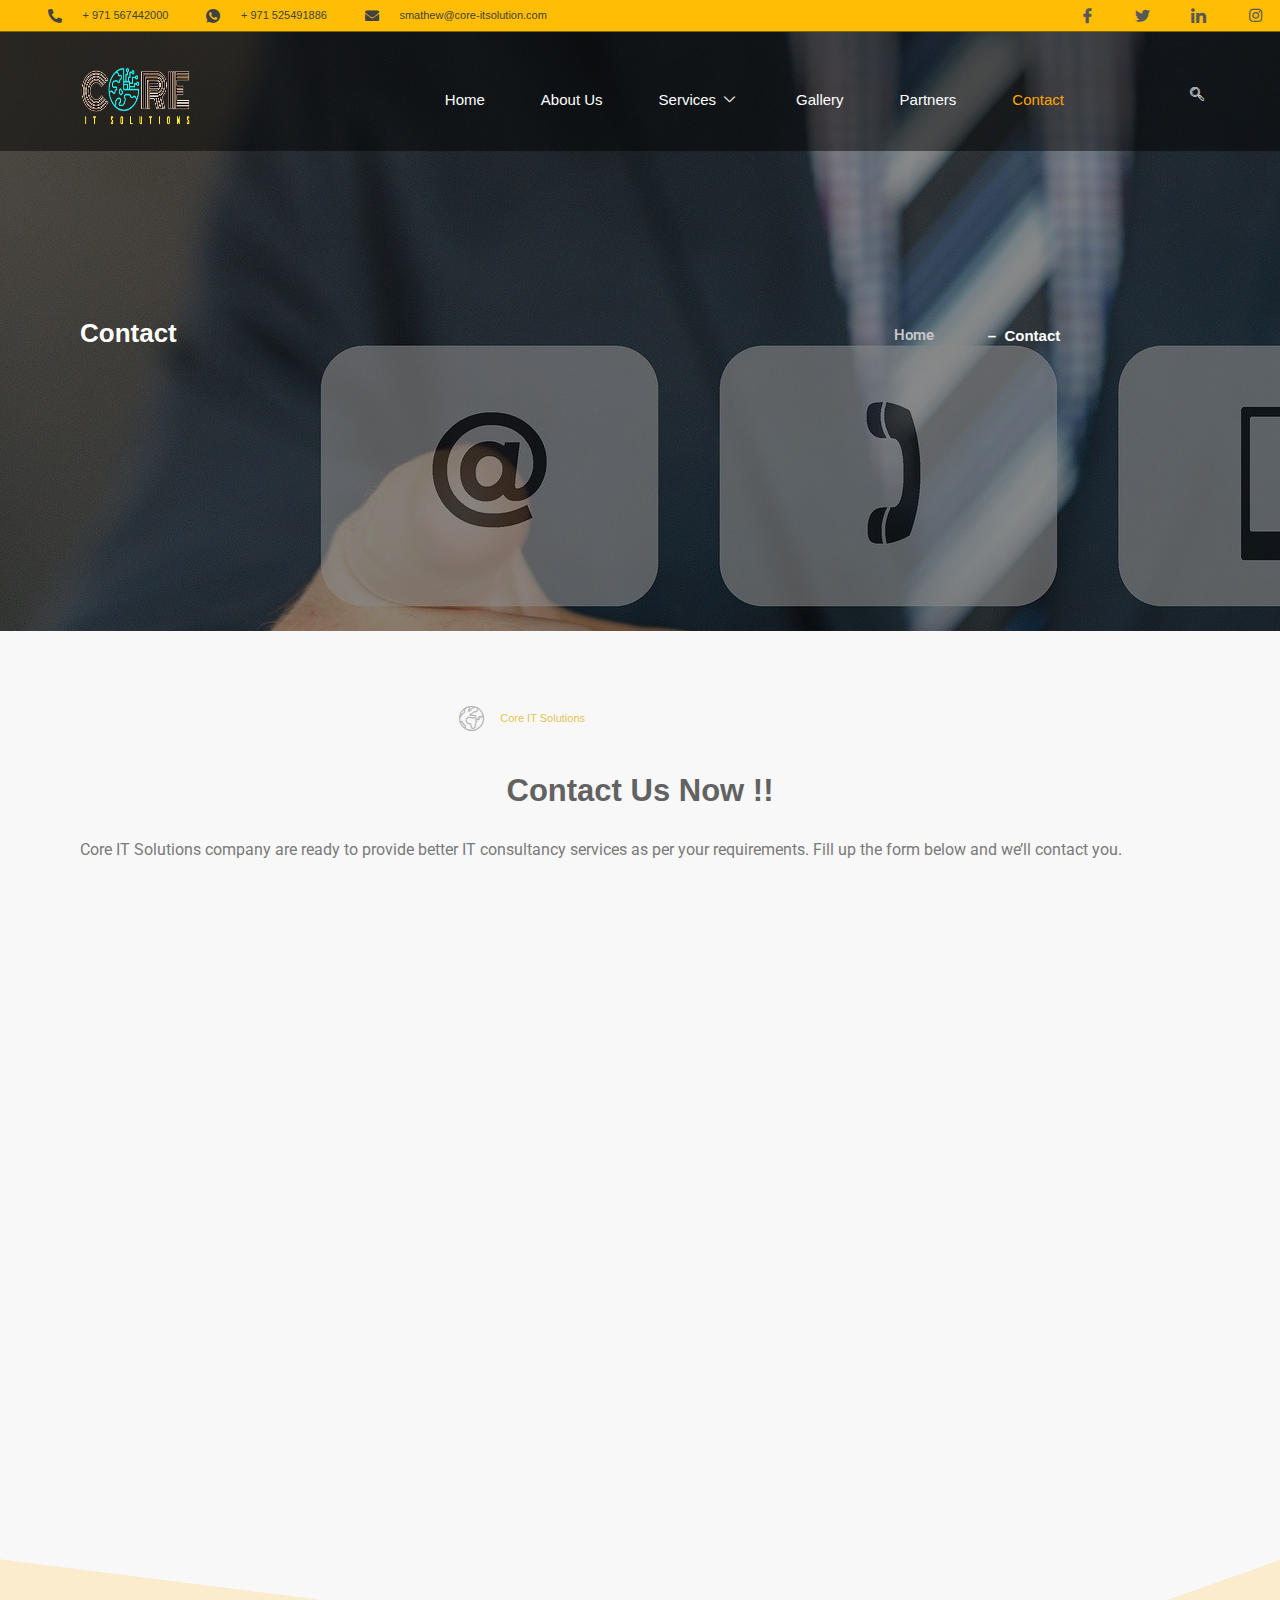
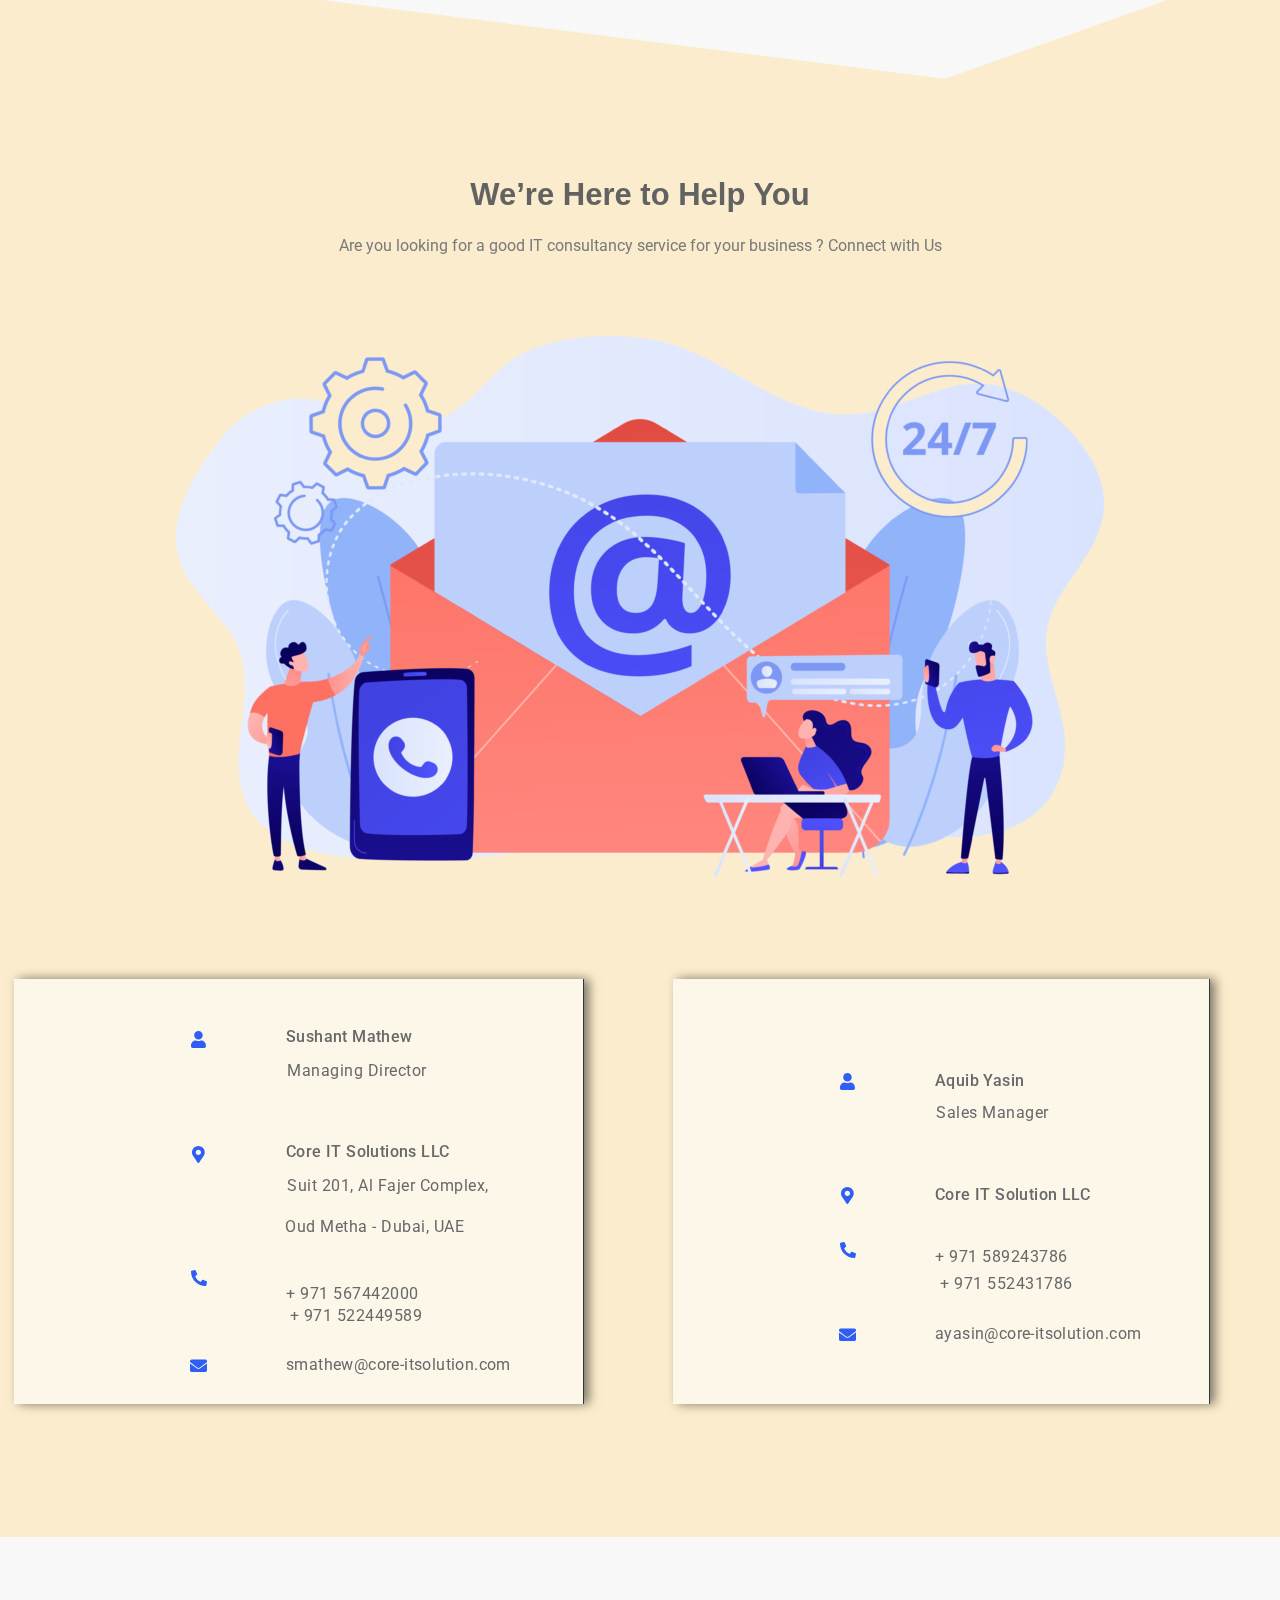
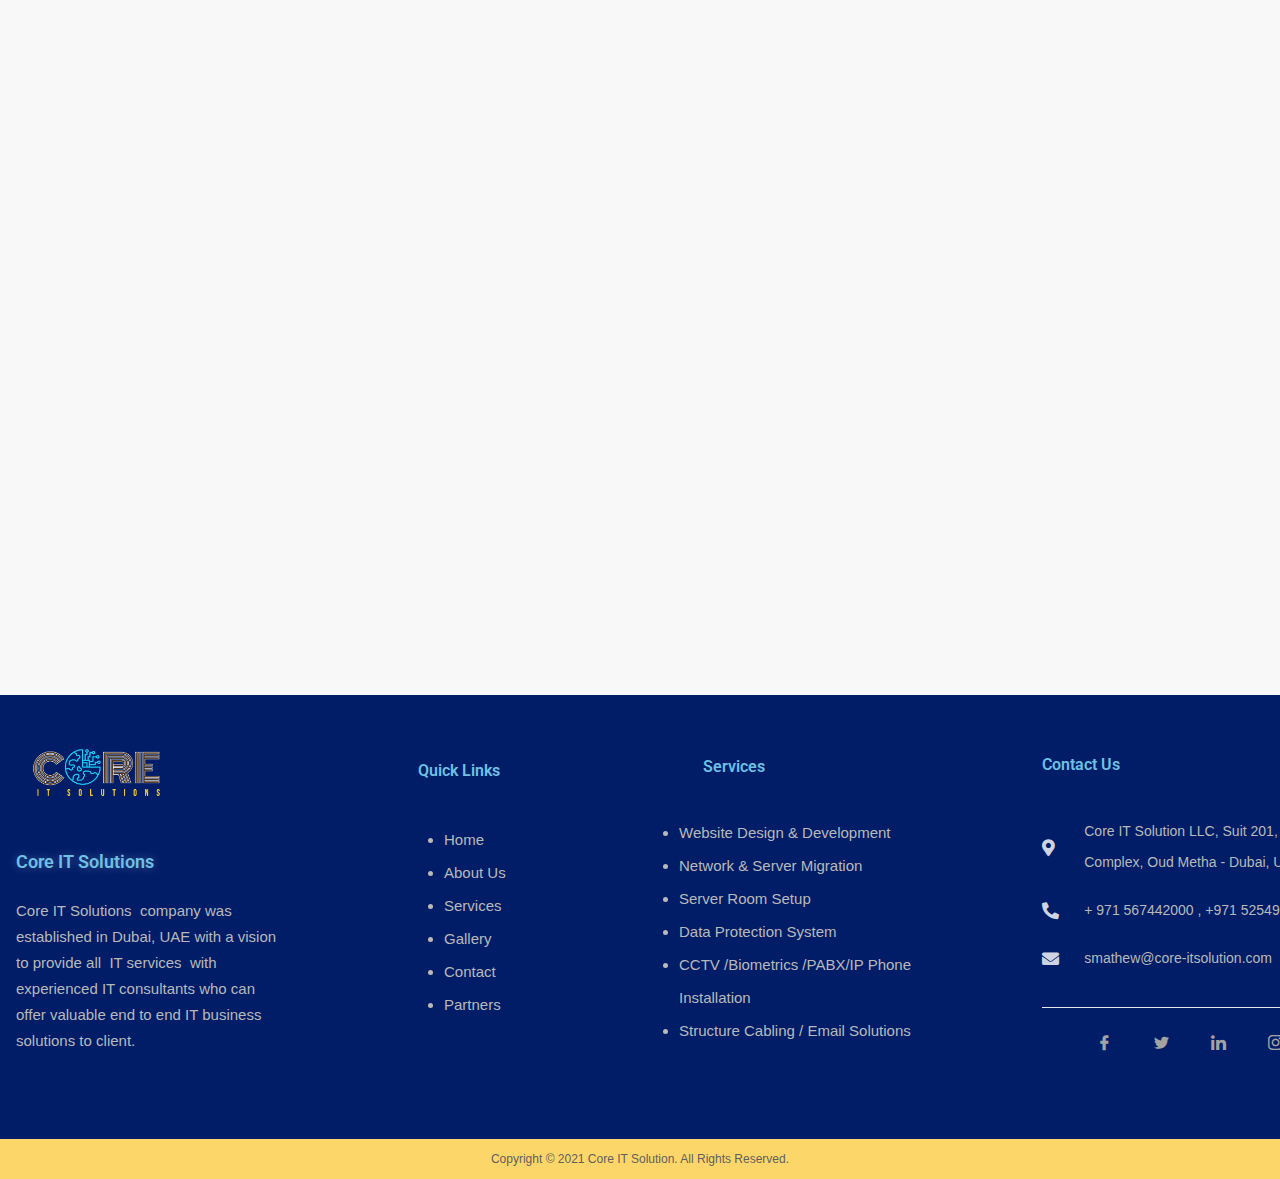
<file: contact/index.html>
<!DOCTYPE html>
<html lang="en-US">
<head>
	<meta charset="UTF-8">
	<meta name="viewport" content="width=device-width, initial-scale=1.0">
		<meta name="robots" content="index, follow, max-image-preview:large, max-snippet:-1, max-video-preview:-1">
<meta name="viewport" content="width=device-width, initial-scale=1">
	<!-- This site is optimized with the Yoast SEO plugin v18.6 - https://yoast.com/wordpress/plugins/seo/ -->
	<title>Contact - CoreITSolutions | IT Solutions &amp; Services company in Dubai-UAE</title>
	<link rel="canonical" href="./index.html">
	<meta property="og:locale" content="en_US">
	<meta property="og:type" content="article">
	<meta property="og:title" content="Contact - CoreITSolutions | IT Solutions &amp; Services company in Dubai-UAE">
	<meta property="og:description" content="Home About Us Services Network &amp; Server Migration Website Design &amp; Development Server room setup Gallery Partners Contact X Contact Home &nbsp;&#8211;&nbsp; Contact&nbsp; Contact Us Now !! Core IT Solutions&hellip;">
	<meta property="og:url" content="./index.html">
	<meta property="og:site_name" content="CoreITSolutions | IT Solutions &amp; Services company in Dubai-UAE">
	<meta property="article:modified_time" content="2022-06-09T11:19:07+00:00">
	<meta property="og:image" content="./../wp-content/uploads/2021/10/contact-us-gaa960dede_1920.jpg">
	<meta property="og:image:width" content="1920">
	<meta property="og:image:height" content="1271">
	<meta property="og:image:type" content="image/jpeg">
	<meta name="twitter:card" content="summary_large_image">
	<meta name="twitter:label1" content="Est. reading time">
	<meta name="twitter:data1" content="2 minutes">
	<script type="application/ld+json" class="yoast-schema-graph">{"@context":"https://schema.org","@graph":[{"@type":"Organization","@id":"./#organization","name":"Core IT Solutions in Dubai-UAE","url":"./","sameAs":[],"logo":{"@type":"ImageObject","@id":"./#logo","inLanguage":"en-US","url":"./wp-content/uploads/2021/10/cropped-core-it-e1644662943115.png","contentUrl":"./wp-content/uploads/2021/10/cropped-core-it-e1644662943115.png","width":512,"height":257,"caption":"Core IT Solutions in Dubai-UAE"},"image":{"@id":"./#logo"}},{"@type":"WebSite","@id":"./#website","url":"./","name":"CoreITSolutions | IT Solutions & Services company in Dubai-UAE","description":"Trusted IT Solutions in Dubai","publisher":{"@id":"./#organization"},"potentialAction":[{"@type":"SearchAction","target":{"@type":"EntryPoint","urlTemplate":"./?s={search_term_string}"},"query-input":"required name=search_term_string"}],"inLanguage":"en-US"},{"@type":"ImageObject","@id":"./contact/#primaryimage","inLanguage":"en-US","url":"./wp-content/uploads/2021/10/contact-us-gaa960dede_1920.jpg","contentUrl":"./wp-content/uploads/2021/10/contact-us-gaa960dede_1920.jpg","width":1920,"height":1271,"caption":"contact-coreITSolutions"},{"@type":"WebPage","@id":"./contact/#webpage","url":"./contact/","name":"Contact - CoreITSolutions | IT Solutions & Services company in Dubai-UAE","isPartOf":{"@id":"./#website"},"primaryImageOfPage":{"@id":"./contact/#primaryimage"},"datePublished":"2021-10-12T10:26:44+00:00","dateModified":"2022-06-09T11:19:07+00:00","breadcrumb":{"@id":"./contact/#breadcrumb"},"inLanguage":"en-US","potentialAction":[{"@type":"ReadAction","target":["./contact/"]}]},{"@type":"BreadcrumbList","@id":"./contact/#breadcrumb","itemListElement":[{"@type":"ListItem","position":1,"name":"Home","item":"./"},{"@type":"ListItem","position":2,"name":"Contact"}]}]}</script>
	<!-- / Yoast SEO plugin. -->


<link rel="dns-prefetch" href="//www.googletagmanager.com">
<link rel="alternate" type="application/rss+xml" title="CoreITSolutions | IT Solutions &amp; Services company in Dubai-UAE &raquo; Feed" href="./../feed/index.html">
<link rel="alternate" type="application/rss+xml" title="CoreITSolutions | IT Solutions &amp; Services company in Dubai-UAE &raquo; Comments Feed" href="./../comments/feed/index.html">
<script>
window._wpemojiSettings = {"baseUrl":"https:\/\/s.w.org\/images\/core\/emoji\/14.0.0\/72x72\/","ext":".png","svgUrl":"https:\/\/s.w.org\/images\/core\/emoji\/14.0.0\/svg\/","svgExt":".svg","source":{"concatemoji":"http:\/\/core-itsolution.com\/wp-includes\/js\/wp-emoji-release.min.js?ver=6.1.1"}};
/*! This file is auto-generated */
!function(e,a,t){var n,r,o,i=a.createElement("canvas"),p=i.getContext&&i.getContext("2d");function s(e,t){var a=String.fromCharCode,e=(p.clearRect(0,0,i.width,i.height),p.fillText(a.apply(this,e),0,0),i.toDataURL());return p.clearRect(0,0,i.width,i.height),p.fillText(a.apply(this,t),0,0),e===i.toDataURL()}function c(e){var t=a.createElement("script");t.src=e,t.defer=t.type="text/javascript",a.getElementsByTagName("head")[0].appendChild(t)}for(o=Array("flag","emoji"),t.supports={everything:!0,everythingExceptFlag:!0},r=0;r<o.length;r++)t.supports[o[r]]=function(e){if(p&&p.fillText)switch(p.textBaseline="top",p.font="600 32px Arial",e){case"flag":return s([127987,65039,8205,9895,65039],[127987,65039,8203,9895,65039])?!1:!s([55356,56826,55356,56819],[55356,56826,8203,55356,56819])&&!s([55356,57332,56128,56423,56128,56418,56128,56421,56128,56430,56128,56423,56128,56447],[55356,57332,8203,56128,56423,8203,56128,56418,8203,56128,56421,8203,56128,56430,8203,56128,56423,8203,56128,56447]);case"emoji":return!s([129777,127995,8205,129778,127999],[129777,127995,8203,129778,127999])}return!1}(o[r]),t.supports.everything=t.supports.everything&&t.supports[o[r]],"flag"!==o[r]&&(t.supports.everythingExceptFlag=t.supports.everythingExceptFlag&&t.supports[o[r]]);t.supports.everythingExceptFlag=t.supports.everythingExceptFlag&&!t.supports.flag,t.DOMReady=!1,t.readyCallback=function(){t.DOMReady=!0},t.supports.everything||(n=function(){t.readyCallback()},a.addEventListener?(a.addEventListener("DOMContentLoaded",n,!1),e.addEventListener("load",n,!1)):(e.attachEvent("onload",n),a.attachEvent("onreadystatechange",function(){"complete"===a.readyState&&t.readyCallback()})),(e=t.source||{}).concatemoji?c(e.concatemoji):e.wpemoji&&e.twemoji&&(c(e.twemoji),c(e.wpemoji)))}(window,document,window._wpemojiSettings);
</script>
<style>img.wp-smiley,
img.emoji {
	display: inline !important;
	border: none !important;
	box-shadow: none !important;
	height: 1em !important;
	width: 1em !important;
	margin: 0 0.07em !important;
	vertical-align: -0.1em !important;
	background: none !important;
	padding: 0 !important;
}</style>
	<link rel="stylesheet" id="wp-block-library-css" href="./../wp-includes/css/dist/block-library/style.min.css?ver=6.1.1" media="all">
<style id="wp-block-library-theme-inline-css">.wp-block-audio figcaption{color:#555;font-size:13px;text-align:center}.is-dark-theme .wp-block-audio figcaption{color:hsla(0,0%,100%,.65)}.wp-block-audio{margin:0 0 1em}.wp-block-code{border:1px solid #ccc;border-radius:4px;font-family:Menlo,Consolas,monaco,monospace;padding:.8em 1em}.wp-block-embed figcaption{color:#555;font-size:13px;text-align:center}.is-dark-theme .wp-block-embed figcaption{color:hsla(0,0%,100%,.65)}.wp-block-embed{margin:0 0 1em}.blocks-gallery-caption{color:#555;font-size:13px;text-align:center}.is-dark-theme .blocks-gallery-caption{color:hsla(0,0%,100%,.65)}.wp-block-image figcaption{color:#555;font-size:13px;text-align:center}.is-dark-theme .wp-block-image figcaption{color:hsla(0,0%,100%,.65)}.wp-block-image{margin:0 0 1em}.wp-block-pullquote{border-top:4px solid;border-bottom:4px solid;margin-bottom:1.75em;color:currentColor}.wp-block-pullquote__citation,.wp-block-pullquote cite,.wp-block-pullquote footer{color:currentColor;text-transform:uppercase;font-size:.8125em;font-style:normal}.wp-block-quote{border-left:.25em solid;margin:0 0 1.75em;padding-left:1em}.wp-block-quote cite,.wp-block-quote footer{color:currentColor;font-size:.8125em;position:relative;font-style:normal}.wp-block-quote.has-text-align-right{border-left:none;border-right:.25em solid;padding-left:0;padding-right:1em}.wp-block-quote.has-text-align-center{border:none;padding-left:0}.wp-block-quote.is-large,.wp-block-quote.is-style-large,.wp-block-quote.is-style-plain{border:none}.wp-block-search .wp-block-search__label{font-weight:700}.wp-block-search__button{border:1px solid #ccc;padding:.375em .625em}:where(.wp-block-group.has-background){padding:1.25em 2.375em}.wp-block-separator.has-css-opacity{opacity:.4}.wp-block-separator{border:none;border-bottom:2px solid;margin-left:auto;margin-right:auto}.wp-block-separator.has-alpha-channel-opacity{opacity:1}.wp-block-separator:not(.is-style-wide):not(.is-style-dots){width:100px}.wp-block-separator.has-background:not(.is-style-dots){border-bottom:none;height:1px}.wp-block-separator.has-background:not(.is-style-wide):not(.is-style-dots){height:2px}.wp-block-table{margin:"0 0 1em 0"}.wp-block-table thead{border-bottom:3px solid}.wp-block-table tfoot{border-top:3px solid}.wp-block-table td,.wp-block-table th{word-break:normal}.wp-block-table figcaption{color:#555;font-size:13px;text-align:center}.is-dark-theme .wp-block-table figcaption{color:hsla(0,0%,100%,.65)}.wp-block-video figcaption{color:#555;font-size:13px;text-align:center}.is-dark-theme .wp-block-video figcaption{color:hsla(0,0%,100%,.65)}.wp-block-video{margin:0 0 1em}.wp-block-template-part.has-background{padding:1.25em 2.375em;margin-top:0;margin-bottom:0}</style>
<link rel="stylesheet" id="classic-theme-styles-css" href="./../wp-includes/css/classic-themes.min.css?ver=1" media="all">
<style id="global-styles-inline-css">body{--wp--preset--color--black: #000000;--wp--preset--color--cyan-bluish-gray: #abb8c3;--wp--preset--color--white: #ffffff;--wp--preset--color--pale-pink: #f78da7;--wp--preset--color--vivid-red: #cf2e2e;--wp--preset--color--luminous-vivid-orange: #ff6900;--wp--preset--color--luminous-vivid-amber: #fcb900;--wp--preset--color--light-green-cyan: #7bdcb5;--wp--preset--color--vivid-green-cyan: #00d084;--wp--preset--color--pale-cyan-blue: #8ed1fc;--wp--preset--color--vivid-cyan-blue: #0693e3;--wp--preset--color--vivid-purple: #9b51e0;--wp--preset--gradient--vivid-cyan-blue-to-vivid-purple: linear-gradient(135deg,rgba(6,147,227,1) 0%,rgb(155,81,224) 100%);--wp--preset--gradient--light-green-cyan-to-vivid-green-cyan: linear-gradient(135deg,rgb(122,220,180) 0%,rgb(0,208,130) 100%);--wp--preset--gradient--luminous-vivid-amber-to-luminous-vivid-orange: linear-gradient(135deg,rgba(252,185,0,1) 0%,rgba(255,105,0,1) 100%);--wp--preset--gradient--luminous-vivid-orange-to-vivid-red: linear-gradient(135deg,rgba(255,105,0,1) 0%,rgb(207,46,46) 100%);--wp--preset--gradient--very-light-gray-to-cyan-bluish-gray: linear-gradient(135deg,rgb(238,238,238) 0%,rgb(169,184,195) 100%);--wp--preset--gradient--cool-to-warm-spectrum: linear-gradient(135deg,rgb(74,234,220) 0%,rgb(151,120,209) 20%,rgb(207,42,186) 40%,rgb(238,44,130) 60%,rgb(251,105,98) 80%,rgb(254,248,76) 100%);--wp--preset--gradient--blush-light-purple: linear-gradient(135deg,rgb(255,206,236) 0%,rgb(152,150,240) 100%);--wp--preset--gradient--blush-bordeaux: linear-gradient(135deg,rgb(254,205,165) 0%,rgb(254,45,45) 50%,rgb(107,0,62) 100%);--wp--preset--gradient--luminous-dusk: linear-gradient(135deg,rgb(255,203,112) 0%,rgb(199,81,192) 50%,rgb(65,88,208) 100%);--wp--preset--gradient--pale-ocean: linear-gradient(135deg,rgb(255,245,203) 0%,rgb(182,227,212) 50%,rgb(51,167,181) 100%);--wp--preset--gradient--electric-grass: linear-gradient(135deg,rgb(202,248,128) 0%,rgb(113,206,126) 100%);--wp--preset--gradient--midnight: linear-gradient(135deg,rgb(2,3,129) 0%,rgb(40,116,252) 100%);--wp--preset--duotone--dark-grayscale: url('#wp-duotone-dark-grayscale');--wp--preset--duotone--grayscale: url('#wp-duotone-grayscale');--wp--preset--duotone--purple-yellow: url('#wp-duotone-purple-yellow');--wp--preset--duotone--blue-red: url('#wp-duotone-blue-red');--wp--preset--duotone--midnight: url('#wp-duotone-midnight');--wp--preset--duotone--magenta-yellow: url('#wp-duotone-magenta-yellow');--wp--preset--duotone--purple-green: url('#wp-duotone-purple-green');--wp--preset--duotone--blue-orange: url('#wp-duotone-blue-orange');--wp--preset--font-size--small: 13px;--wp--preset--font-size--medium: 20px;--wp--preset--font-size--large: 36px;--wp--preset--font-size--x-large: 42px;--wp--preset--spacing--20: 0.44rem;--wp--preset--spacing--30: 0.67rem;--wp--preset--spacing--40: 1rem;--wp--preset--spacing--50: 1.5rem;--wp--preset--spacing--60: 2.25rem;--wp--preset--spacing--70: 3.38rem;--wp--preset--spacing--80: 5.06rem;}:where(.is-layout-flex){gap: 0.5em;}body .is-layout-flow > .alignleft{float: left;margin-inline-start: 0;margin-inline-end: 2em;}body .is-layout-flow > .alignright{float: right;margin-inline-start: 2em;margin-inline-end: 0;}body .is-layout-flow > .aligncenter{margin-left: auto !important;margin-right: auto !important;}body .is-layout-constrained > .alignleft{float: left;margin-inline-start: 0;margin-inline-end: 2em;}body .is-layout-constrained > .alignright{float: right;margin-inline-start: 2em;margin-inline-end: 0;}body .is-layout-constrained > .aligncenter{margin-left: auto !important;margin-right: auto !important;}body .is-layout-constrained > :where(:not(.alignleft):not(.alignright):not(.alignfull)){max-width: var(--wp--style--global--content-size);margin-left: auto !important;margin-right: auto !important;}body .is-layout-constrained > .alignwide{max-width: var(--wp--style--global--wide-size);}body .is-layout-flex{display: flex;}body .is-layout-flex{flex-wrap: wrap;align-items: center;}body .is-layout-flex > *{margin: 0;}:where(.wp-block-columns.is-layout-flex){gap: 2em;}.has-black-color{color: var(--wp--preset--color--black) !important;}.has-cyan-bluish-gray-color{color: var(--wp--preset--color--cyan-bluish-gray) !important;}.has-white-color{color: var(--wp--preset--color--white) !important;}.has-pale-pink-color{color: var(--wp--preset--color--pale-pink) !important;}.has-vivid-red-color{color: var(--wp--preset--color--vivid-red) !important;}.has-luminous-vivid-orange-color{color: var(--wp--preset--color--luminous-vivid-orange) !important;}.has-luminous-vivid-amber-color{color: var(--wp--preset--color--luminous-vivid-amber) !important;}.has-light-green-cyan-color{color: var(--wp--preset--color--light-green-cyan) !important;}.has-vivid-green-cyan-color{color: var(--wp--preset--color--vivid-green-cyan) !important;}.has-pale-cyan-blue-color{color: var(--wp--preset--color--pale-cyan-blue) !important;}.has-vivid-cyan-blue-color{color: var(--wp--preset--color--vivid-cyan-blue) !important;}.has-vivid-purple-color{color: var(--wp--preset--color--vivid-purple) !important;}.has-black-background-color{background-color: var(--wp--preset--color--black) !important;}.has-cyan-bluish-gray-background-color{background-color: var(--wp--preset--color--cyan-bluish-gray) !important;}.has-white-background-color{background-color: var(--wp--preset--color--white) !important;}.has-pale-pink-background-color{background-color: var(--wp--preset--color--pale-pink) !important;}.has-vivid-red-background-color{background-color: var(--wp--preset--color--vivid-red) !important;}.has-luminous-vivid-orange-background-color{background-color: var(--wp--preset--color--luminous-vivid-orange) !important;}.has-luminous-vivid-amber-background-color{background-color: var(--wp--preset--color--luminous-vivid-amber) !important;}.has-light-green-cyan-background-color{background-color: var(--wp--preset--color--light-green-cyan) !important;}.has-vivid-green-cyan-background-color{background-color: var(--wp--preset--color--vivid-green-cyan) !important;}.has-pale-cyan-blue-background-color{background-color: var(--wp--preset--color--pale-cyan-blue) !important;}.has-vivid-cyan-blue-background-color{background-color: var(--wp--preset--color--vivid-cyan-blue) !important;}.has-vivid-purple-background-color{background-color: var(--wp--preset--color--vivid-purple) !important;}.has-black-border-color{border-color: var(--wp--preset--color--black) !important;}.has-cyan-bluish-gray-border-color{border-color: var(--wp--preset--color--cyan-bluish-gray) !important;}.has-white-border-color{border-color: var(--wp--preset--color--white) !important;}.has-pale-pink-border-color{border-color: var(--wp--preset--color--pale-pink) !important;}.has-vivid-red-border-color{border-color: var(--wp--preset--color--vivid-red) !important;}.has-luminous-vivid-orange-border-color{border-color: var(--wp--preset--color--luminous-vivid-orange) !important;}.has-luminous-vivid-amber-border-color{border-color: var(--wp--preset--color--luminous-vivid-amber) !important;}.has-light-green-cyan-border-color{border-color: var(--wp--preset--color--light-green-cyan) !important;}.has-vivid-green-cyan-border-color{border-color: var(--wp--preset--color--vivid-green-cyan) !important;}.has-pale-cyan-blue-border-color{border-color: var(--wp--preset--color--pale-cyan-blue) !important;}.has-vivid-cyan-blue-border-color{border-color: var(--wp--preset--color--vivid-cyan-blue) !important;}.has-vivid-purple-border-color{border-color: var(--wp--preset--color--vivid-purple) !important;}.has-vivid-cyan-blue-to-vivid-purple-gradient-background{background: var(--wp--preset--gradient--vivid-cyan-blue-to-vivid-purple) !important;}.has-light-green-cyan-to-vivid-green-cyan-gradient-background{background: var(--wp--preset--gradient--light-green-cyan-to-vivid-green-cyan) !important;}.has-luminous-vivid-amber-to-luminous-vivid-orange-gradient-background{background: var(--wp--preset--gradient--luminous-vivid-amber-to-luminous-vivid-orange) !important;}.has-luminous-vivid-orange-to-vivid-red-gradient-background{background: var(--wp--preset--gradient--luminous-vivid-orange-to-vivid-red) !important;}.has-very-light-gray-to-cyan-bluish-gray-gradient-background{background: var(--wp--preset--gradient--very-light-gray-to-cyan-bluish-gray) !important;}.has-cool-to-warm-spectrum-gradient-background{background: var(--wp--preset--gradient--cool-to-warm-spectrum) !important;}.has-blush-light-purple-gradient-background{background: var(--wp--preset--gradient--blush-light-purple) !important;}.has-blush-bordeaux-gradient-background{background: var(--wp--preset--gradient--blush-bordeaux) !important;}.has-luminous-dusk-gradient-background{background: var(--wp--preset--gradient--luminous-dusk) !important;}.has-pale-ocean-gradient-background{background: var(--wp--preset--gradient--pale-ocean) !important;}.has-electric-grass-gradient-background{background: var(--wp--preset--gradient--electric-grass) !important;}.has-midnight-gradient-background{background: var(--wp--preset--gradient--midnight) !important;}.has-small-font-size{font-size: var(--wp--preset--font-size--small) !important;}.has-medium-font-size{font-size: var(--wp--preset--font-size--medium) !important;}.has-large-font-size{font-size: var(--wp--preset--font-size--large) !important;}.has-x-large-font-size{font-size: var(--wp--preset--font-size--x-large) !important;}
.wp-block-navigation a:where(:not(.wp-element-button)){color: inherit;}
:where(.wp-block-columns.is-layout-flex){gap: 2em;}
.wp-block-pullquote{font-size: 1.5em;line-height: 1.6;}</style>
<link rel="stylesheet" id="sinatra-styles-css" href="./../wp-content/themes/sinatra/assets/css/style.min.css?ver=1.2.1" media="all">
<!--[if IE]>
<link rel='stylesheet' id='sinatra-ie-css' href='http://core-itsolution.com/wp-content/themes/sinatra/assets/css/compatibility/ie.min.css?ver=1.2.1' media='all' />
<![endif]-->
<link rel="stylesheet" id="sinatra-dynamic-styles-css" href="./../wp-content/uploads/sinatra/dynamic-styles.css?ver=1666139157" media="all">
<link rel="stylesheet" id="sinatra-elementor-css" href="./../wp-content/themes/sinatra/assets/css/compatibility/elementor.min.css?ver=1.2.1" media="all">
<link rel="stylesheet" id="elementor-icons-ekiticons-css" href="./../wp-content/plugins/elementskit-lite/modules/elementskit-icon-pack/assets/css/ekiticons.css?ver=2.6.2" media="all">
<link rel="stylesheet" id="elementor-icons-css" href="./../wp-content/plugins/elementor/assets/lib/eicons/css/elementor-icons.min.css?ver=5.15.0" media="all">
<link rel="stylesheet" id="elementor-frontend-css" href="./../wp-content/plugins/elementor/assets/css/frontend-lite.min.css?ver=3.6.5" media="all">
<style id="elementor-frontend-inline-css">.elementor-kit-17{--e-global-color-primary:#6EC1E4;--e-global-color-secondary:#54595F;--e-global-color-text:#7A7A7A;--e-global-color-accent:#61CE70;--e-global-color-551deece:#4054B2;--e-global-color-80a3d10:#23A455;--e-global-color-1fec068:#000;--e-global-color-64e61ef5:#FFF;--e-global-typography-primary-font-family:"Roboto";--e-global-typography-primary-font-weight:600;--e-global-typography-secondary-font-family:"Roboto Slab";--e-global-typography-secondary-font-weight:400;--e-global-typography-text-font-family:"Roboto";--e-global-typography-text-font-weight:400;--e-global-typography-accent-font-family:"Roboto";--e-global-typography-accent-font-weight:500;}.elementor-section.elementor-section-boxed > .elementor-container{max-width:1140px;}.e-container{--container-max-width:1140px;}.elementor-widget:not(:last-child){margin-bottom:20px;}.elementor-element{--widgets-spacing:20px;}{}h1.entry-title{display:var(--page-title-display);}@media(max-width:1024px){.elementor-section.elementor-section-boxed > .elementor-container{max-width:1024px;}.e-container{--container-max-width:1024px;}}@media(max-width:767px){.elementor-section.elementor-section-boxed > .elementor-container{max-width:767px;}.e-container{--container-max-width:767px;}}
.elementor-widget-heading .elementor-heading-title{color:var( --e-global-color-primary );font-family:var( --e-global-typography-primary-font-family ), Sans-serif;font-weight:var( --e-global-typography-primary-font-weight );}.elementor-widget-image .widget-image-caption{color:var( --e-global-color-text );font-family:var( --e-global-typography-text-font-family ), Sans-serif;font-weight:var( --e-global-typography-text-font-weight );}.elementor-widget-text-editor{color:var( --e-global-color-text );font-family:var( --e-global-typography-text-font-family ), Sans-serif;font-weight:var( --e-global-typography-text-font-weight );}.elementor-widget-text-editor.elementor-drop-cap-view-stacked .elementor-drop-cap{background-color:var( --e-global-color-primary );}.elementor-widget-text-editor.elementor-drop-cap-view-framed .elementor-drop-cap, .elementor-widget-text-editor.elementor-drop-cap-view-default .elementor-drop-cap{color:var( --e-global-color-primary );border-color:var( --e-global-color-primary );}.elementor-widget-button .elementor-button{font-family:var( --e-global-typography-accent-font-family ), Sans-serif;font-weight:var( --e-global-typography-accent-font-weight );background-color:var( --e-global-color-accent );}.elementor-widget-divider{--divider-color:var( --e-global-color-secondary );}.elementor-widget-divider .elementor-divider__text{color:var( --e-global-color-secondary );font-family:var( --e-global-typography-secondary-font-family ), Sans-serif;font-weight:var( --e-global-typography-secondary-font-weight );}.elementor-widget-divider.elementor-view-stacked .elementor-icon{background-color:var( --e-global-color-secondary );}.elementor-widget-divider.elementor-view-framed .elementor-icon, .elementor-widget-divider.elementor-view-default .elementor-icon{color:var( --e-global-color-secondary );border-color:var( --e-global-color-secondary );}.elementor-widget-divider.elementor-view-framed .elementor-icon, .elementor-widget-divider.elementor-view-default .elementor-icon svg{fill:var( --e-global-color-secondary );}.elementor-widget-image-box .elementor-image-box-title{color:var( --e-global-color-primary );font-family:var( --e-global-typography-primary-font-family ), Sans-serif;font-weight:var( --e-global-typography-primary-font-weight );}.elementor-widget-image-box .elementor-image-box-description{color:var( --e-global-color-text );font-family:var( --e-global-typography-text-font-family ), Sans-serif;font-weight:var( --e-global-typography-text-font-weight );}.elementor-widget-icon.elementor-view-stacked .elementor-icon{background-color:var( --e-global-color-primary );}.elementor-widget-icon.elementor-view-framed .elementor-icon, .elementor-widget-icon.elementor-view-default .elementor-icon{color:var( --e-global-color-primary );border-color:var( --e-global-color-primary );}.elementor-widget-icon.elementor-view-framed .elementor-icon, .elementor-widget-icon.elementor-view-default .elementor-icon svg{fill:var( --e-global-color-primary );}.elementor-widget-icon-box.elementor-view-stacked .elementor-icon{background-color:var( --e-global-color-primary );}.elementor-widget-icon-box.elementor-view-framed .elementor-icon, .elementor-widget-icon-box.elementor-view-default .elementor-icon{fill:var( --e-global-color-primary );color:var( --e-global-color-primary );border-color:var( --e-global-color-primary );}.elementor-widget-icon-box .elementor-icon-box-title{color:var( --e-global-color-primary );}.elementor-widget-icon-box .elementor-icon-box-title, .elementor-widget-icon-box .elementor-icon-box-title a{font-family:var( --e-global-typography-primary-font-family ), Sans-serif;font-weight:var( --e-global-typography-primary-font-weight );}.elementor-widget-icon-box .elementor-icon-box-description{color:var( --e-global-color-text );font-family:var( --e-global-typography-text-font-family ), Sans-serif;font-weight:var( --e-global-typography-text-font-weight );}.elementor-widget-star-rating .elementor-star-rating__title{color:var( --e-global-color-text );font-family:var( --e-global-typography-text-font-family ), Sans-serif;font-weight:var( --e-global-typography-text-font-weight );}.elementor-widget-image-gallery .gallery-item .gallery-caption{font-family:var( --e-global-typography-accent-font-family ), Sans-serif;font-weight:var( --e-global-typography-accent-font-weight );}.elementor-widget-icon-list .elementor-icon-list-item:not(:last-child):after{border-color:var( --e-global-color-text );}.elementor-widget-icon-list .elementor-icon-list-icon i{color:var( --e-global-color-primary );}.elementor-widget-icon-list .elementor-icon-list-icon svg{fill:var( --e-global-color-primary );}.elementor-widget-icon-list .elementor-icon-list-text{color:var( --e-global-color-secondary );}.elementor-widget-icon-list .elementor-icon-list-item > .elementor-icon-list-text, .elementor-widget-icon-list .elementor-icon-list-item > a{font-family:var( --e-global-typography-text-font-family ), Sans-serif;font-weight:var( --e-global-typography-text-font-weight );}.elementor-widget-counter .elementor-counter-number-wrapper{color:var( --e-global-color-primary );font-family:var( --e-global-typography-primary-font-family ), Sans-serif;font-weight:var( --e-global-typography-primary-font-weight );}.elementor-widget-counter .elementor-counter-title{color:var( --e-global-color-secondary );font-family:var( --e-global-typography-secondary-font-family ), Sans-serif;font-weight:var( --e-global-typography-secondary-font-weight );}.elementor-widget-progress .elementor-progress-wrapper .elementor-progress-bar{background-color:var( --e-global-color-primary );}.elementor-widget-progress .elementor-title{color:var( --e-global-color-primary );font-family:var( --e-global-typography-text-font-family ), Sans-serif;font-weight:var( --e-global-typography-text-font-weight );}.elementor-widget-testimonial .elementor-testimonial-content{color:var( --e-global-color-text );font-family:var( --e-global-typography-text-font-family ), Sans-serif;font-weight:var( --e-global-typography-text-font-weight );}.elementor-widget-testimonial .elementor-testimonial-name{color:var( --e-global-color-primary );font-family:var( --e-global-typography-primary-font-family ), Sans-serif;font-weight:var( --e-global-typography-primary-font-weight );}.elementor-widget-testimonial .elementor-testimonial-job{color:var( --e-global-color-secondary );font-family:var( --e-global-typography-secondary-font-family ), Sans-serif;font-weight:var( --e-global-typography-secondary-font-weight );}.elementor-widget-tabs .elementor-tab-title, .elementor-widget-tabs .elementor-tab-title a{color:var( --e-global-color-primary );}.elementor-widget-tabs .elementor-tab-title.elementor-active,
					 .elementor-widget-tabs .elementor-tab-title.elementor-active a{color:var( --e-global-color-accent );}.elementor-widget-tabs .elementor-tab-title{font-family:var( --e-global-typography-primary-font-family ), Sans-serif;font-weight:var( --e-global-typography-primary-font-weight );}.elementor-widget-tabs .elementor-tab-content{color:var( --e-global-color-text );font-family:var( --e-global-typography-text-font-family ), Sans-serif;font-weight:var( --e-global-typography-text-font-weight );}.elementor-widget-accordion .elementor-accordion-icon, .elementor-widget-accordion .elementor-accordion-title{color:var( --e-global-color-primary );}.elementor-widget-accordion .elementor-accordion-icon svg{fill:var( --e-global-color-primary );}.elementor-widget-accordion .elementor-active .elementor-accordion-icon, .elementor-widget-accordion .elementor-active .elementor-accordion-title{color:var( --e-global-color-accent );}.elementor-widget-accordion .elementor-active .elementor-accordion-icon svg{fill:var( --e-global-color-accent );}.elementor-widget-accordion .elementor-accordion-title{font-family:var( --e-global-typography-primary-font-family ), Sans-serif;font-weight:var( --e-global-typography-primary-font-weight );}.elementor-widget-accordion .elementor-tab-content{color:var( --e-global-color-text );font-family:var( --e-global-typography-text-font-family ), Sans-serif;font-weight:var( --e-global-typography-text-font-weight );}.elementor-widget-toggle .elementor-toggle-title, .elementor-widget-toggle .elementor-toggle-icon{color:var( --e-global-color-primary );}.elementor-widget-toggle .elementor-toggle-icon svg{fill:var( --e-global-color-primary );}.elementor-widget-toggle .elementor-tab-title.elementor-active a, .elementor-widget-toggle .elementor-tab-title.elementor-active .elementor-toggle-icon{color:var( --e-global-color-accent );}.elementor-widget-toggle .elementor-toggle-title{font-family:var( --e-global-typography-primary-font-family ), Sans-serif;font-weight:var( --e-global-typography-primary-font-weight );}.elementor-widget-toggle .elementor-tab-content{color:var( --e-global-color-text );font-family:var( --e-global-typography-text-font-family ), Sans-serif;font-weight:var( --e-global-typography-text-font-weight );}.elementor-widget-alert .elementor-alert-title{font-family:var( --e-global-typography-primary-font-family ), Sans-serif;font-weight:var( --e-global-typography-primary-font-weight );}.elementor-widget-alert .elementor-alert-description{font-family:var( --e-global-typography-text-font-family ), Sans-serif;font-weight:var( --e-global-typography-text-font-weight );}.elementor-widget-htwpform-addons .wpforms-container .wpforms-title{color:var( --e-global-color-primary );font-family:var( --e-global-typography-accent-font-family ), Sans-serif;font-weight:var( --e-global-typography-accent-font-weight );}.elementor-widget-htwpform-addons .wpforms-container .wpforms-description{color:var( --e-global-color-primary );font-family:var( --e-global-typography-accent-font-family ), Sans-serif;font-weight:var( --e-global-typography-accent-font-weight );}.elementor-widget-htwpform-addons .wpforms-form .wpforms-field-label{font-family:var( --e-global-typography-primary-font-family ), Sans-serif;font-weight:var( --e-global-typography-primary-font-weight );}.elementor-widget-htwpform-addons .wpforms-form .wpforms-field-sublabel{font-family:var( --e-global-typography-accent-font-family ), Sans-serif;font-weight:var( --e-global-typography-accent-font-weight );}.elementor-widget-htwpform-addons .wpforms-field input:not([type=radio]):not([type=checkbox]):not([type=submit]):not([type=button]):not([type=image]):not([type=file]), .elementor-widget-htwpform-addons .wpforms-field select{background-color:var( --e-global-color-primary );color:var( --e-global-color-primary );font-family:var( --e-global-typography-accent-font-family ), Sans-serif;font-weight:var( --e-global-typography-accent-font-weight );}.elementor-widget-htwpform-addons .wpforms-field textarea{background-color:var( --e-global-color-primary );color:var( --e-global-color-primary );font-family:var( --e-global-typography-accent-font-family ), Sans-serif;font-weight:var( --e-global-typography-accent-font-weight );}.elementor-widget-htwpform-addons .wpforms-form button[type="submit"]{font-family:var( --e-global-typography-primary-font-family ), Sans-serif;font-weight:var( --e-global-typography-primary-font-weight );}.elementor-widget-premium-addon-banner .premium-banner-ib-desc .premium_banner_title{color:var( --e-global-color-primary );font-family:var( --e-global-typography-primary-font-family ), Sans-serif;font-weight:var( --e-global-typography-primary-font-weight );}.elementor-widget-premium-addon-banner .premium-banner .premium_banner_content{color:var( --e-global-color-text );font-family:var( --e-global-typography-text-font-family ), Sans-serif;font-weight:var( --e-global-typography-text-font-weight );}.elementor-widget-premium-addon-banner .premium-banner .premium-banner-link{color:var( --e-global-color-text );}.elementor-widget-premium-addon-banner .premium-banner .premium-banner-link:hover{color:var( --e-global-color-text );}.elementor-widget-premium-addon-banner .premium-banner-link{font-family:var( --e-global-typography-text-font-family ), Sans-serif;font-weight:var( --e-global-typography-text-font-weight );}.elementor-widget-premium-addon-blog .premium-blog-filters-container li a.category{font-family:var( --e-global-typography-primary-font-family ), Sans-serif;font-weight:var( --e-global-typography-primary-font-weight );background-color:var( --e-global-color-primary );}.elementor-widget-premium-addon-blog .premium-blog-filters-container li a.category span{color:var( --e-global-color-secondary );}.elementor-widget-premium-addon-blog .premium-blog-filters-container li a.active span{color:var( --e-global-color-primary );}.elementor-widget-premium-addon-blog .premium-blog-filters-container li a.active{background-color:var( --e-global-color-secondary );}.elementor-widget-premium-addon-blog .premium-blog-post-link:before, .elementor-widget-premium-addon-blog .premium-blog-post-link:after{border-color:var( --e-global-color-secondary );}.elementor-widget-premium-addon-blog .premium-blog-entry-title, .elementor-widget-premium-addon-blog .premium-blog-entry-title a{font-family:var( --e-global-typography-primary-font-family ), Sans-serif;font-weight:var( --e-global-typography-primary-font-weight );}.elementor-widget-premium-addon-blog .premium-blog-entry-title a{color:var( --e-global-color-secondary );}.elementor-widget-premium-addon-blog .premium-blog-entry-title:hover a{color:var( --e-global-color-primary );}.elementor-widget-premium-addon-blog .premium-blog-cats-container a{font-family:var( --e-global-typography-secondary-font-family ), Sans-serif;font-weight:var( --e-global-typography-secondary-font-weight );}.elementor-widget-premium-addon-blog .premium-blog-meta-data{font-family:var( --e-global-typography-secondary-font-family ), Sans-serif;font-weight:var( --e-global-typography-secondary-font-weight );}.elementor-widget-premium-addon-blog .premium-blog-post-content{color:var( --e-global-color-text );}.elementor-widget-premium-addon-blog .premium-blog-post-tags-container{font-family:var( --e-global-typography-secondary-font-family ), Sans-serif;font-weight:var( --e-global-typography-secondary-font-weight );color:var( --e-global-color-secondary );}.elementor-widget-premium-addon-blog .premium-blog-pagination-container .page-numbers{color:var( --e-global-color-secondary );background-color:var( --e-global-color-primary );}.elementor-widget-premium-addon-blog .premium-blog-pagination-container .page-numbers:hover{color:var( --e-global-color-primary );background-color:var( --e-global-color-secondary );}.elementor-widget-premium-addon-blog .premium-blog-pagination-container span.current{color:var( --e-global-color-primary );background-color:var( --e-global-color-secondary );}.elementor-widget-premium-addon-blog ul.slick-dots li{color:var( --e-global-color-secondary );}.elementor-widget-premium-addon-blog ul.slick-dots li.slick-active{color:var( --e-global-color-primary );}.elementor-widget-premium-addon-blog .premium-blog-wrap .slick-arrow{color:var( --e-global-color-primary );background-color:var( --e-global-color-secondary );}.elementor-widget-premium-addon-button .premium-button{font-family:var( --e-global-typography-primary-font-family ), Sans-serif;font-weight:var( --e-global-typography-primary-font-weight );}.elementor-widget-premium-addon-button .premium-button .premium-button-text-icon-wrapper span{color:var( --e-global-color-secondary );}.elementor-widget-premium-addon-button .premium-button-text-icon-wrapper i{color:var( --e-global-color-secondary );}.elementor-widget-premium-addon-button .premium-button-text-icon-wrapper svg{fill:var( --e-global-color-secondary );}.elementor-widget-premium-addon-button .premium-button, .elementor-widget-premium-addon-button .premium-button.premium-button-style2-shutinhor:before , .elementor-widget-premium-addon-button .premium-button.premium-button-style2-shutinver:before , .elementor-widget-premium-addon-button .premium-button-style5-radialin:before , .elementor-widget-premium-addon-button .premium-button-style5-rectin:before{background-color:var( --e-global-color-primary );}.elementor-widget-premium-addon-button .premium-button:hover .premium-button-text-icon-wrapper span{color:var( --e-global-color-primary );}.elementor-widget-premium-addon-button .premium-button:hover .premium-button-text-icon-wrapper i{color:var( --e-global-color-secondary );}.elementor-widget-premium-addon-button .premium-button:hover .premium-button-text-icon-wrapper svg{fill:var( --e-global-color-secondary );}.elementor-widget-premium-addon-button .premium-button-style4-icon-wrapper{color:var( --e-global-color-primary );}.elementor-widget-premium-addon-button .premium-button-style4-icon-wrapper svg{fill:var( --e-global-color-primary );}.elementor-widget-premium-addon-button .premium-button-none:hover, .elementor-widget-premium-addon-button .premium-button-style1:before, .elementor-widget-premium-addon-button .premium-button-style2-shutouthor:before, .elementor-widget-premium-addon-button .premium-button-style2-shutoutver:before, .elementor-widget-premium-addon-button .premium-button-style2-shutinhor, .elementor-widget-premium-addon-button .premium-button-style2-shutinver, .elementor-widget-premium-addon-button .premium-button-style2-dshutinhor:before, .elementor-widget-premium-addon-button .premium-button-style2-dshutinver:before, .elementor-widget-premium-addon-button .premium-button-style2-scshutouthor:before, .elementor-widget-premium-addon-button .premium-button-style2-scshutoutver:before, .elementor-widget-premium-addon-button .premium-button-style3-after:hover, .elementor-widget-premium-addon-button .premium-button-style3-before:hover, .elementor-widget-premium-addon-button .premium-button-style4-icon-wrapper, .elementor-widget-premium-addon-button .premium-button-style5-radialin, .elementor-widget-premium-addon-button .premium-button-style5-radialout:before, .elementor-widget-premium-addon-button .premium-button-style5-rectin, .elementor-widget-premium-addon-button .premium-button-style5-rectout:before, .elementor-widget-premium-addon-button .premium-button-style6-bg, .elementor-widget-premium-addon-button .premium-button-style6:before{background-color:var( --e-global-color-text );}.elementor-widget-premium-addon-button .premium-button-style7 .premium-button-text-icon-wrapper:before{background-color:var( --e-global-color-secondary );}.elementor-widget-premium-addon-button .premium-button-style7 .premium-button-text-icon-wrapper:after{background-color:var( --e-global-color-text );}.elementor-widget-premium-carousel-widget .premium-carousel-wrapper .slick-arrow{color:var( --e-global-color-secondary );}.elementor-widget-premium-carousel-widget .premium-carousel-wrapper .slick-arrow svg, .elementor-widget-premium-carousel-widget .premium-carousel-wrapper .slick-arrow svg g path{fill:var( --e-global-color-secondary );}.elementor-widget-premium-carousel-widget .premium-carousel-wrapper .slick-arrow:hover{color:var( --e-global-color-secondary );}.elementor-widget-premium-carousel-widget .premium-carousel-wrapper .slick-arrow:hover svg, .elementor-widget-premium-carousel-widget .premium-carousel-wrapper .slick-arrow:hover svg g path{fill:var( --e-global-color-secondary );}.elementor-widget-premium-carousel-widget ul.slick-dots li{color:var( --e-global-color-secondary );}.elementor-widget-premium-carousel-widget ul.slick-dots li svg, .elementor-widget-premium-carousel-widget ul.slick-dots li svg g path{fill:var( --e-global-color-secondary );}.elementor-widget-premium-carousel-widget ul.slick-dots li.slick-active{color:var( --e-global-color-primary );}.elementor-widget-premium-carousel-widget ul.slick-dots li.slick-active svg, .elementor-widget-premium-carousel-widget ul.slick-dots li.slick-active svg g path{fill:var( --e-global-color-primary );}.elementor-widget-premium-contact-form .premium-cf7-container, .elementor-widget-premium-contact-form .premium-cf7-container label{color:var( --e-global-color-primary );}.elementor-widget-premium-contact-form .premium-cf7-container{font-family:var( --e-global-typography-primary-font-family ), Sans-serif;font-weight:var( --e-global-typography-primary-font-weight );}.elementor-widget-premium-contact-form .premium-cf7-container input.wpcf7-text, .elementor-widget-premium-contact-form .premium-cf7-container textarea.wpcf7-textarea{color:var( --e-global-color-primary );font-family:var( --e-global-typography-primary-font-family ), Sans-serif;font-weight:var( --e-global-typography-primary-font-weight );}.elementor-widget-premium-contact-form .premium-cf7-container input.wpcf7-submit{font-family:var( --e-global-typography-primary-font-family ), Sans-serif;font-weight:var( --e-global-typography-primary-font-weight );background-color:var( --e-global-color-primary );}.elementor-widget-premium-countdown-timer .countdown .countdown-section .countdown-amount, .elementor-widget-premium-countdown-timer .premium-countdown-flip .premium-countdown-figure span{color:var( --e-global-color-secondary );font-family:var( --e-global-typography-text-font-family ), Sans-serif;font-weight:var( --e-global-typography-text-font-weight );}.elementor-widget-premium-countdown-timer .countdown .countdown-section .countdown-amount,
					 .elementor-widget-premium-countdown-timer .premium-countdown-flip .premium-countdown-figure,
					 .elementor-widget-premium-countdown-timer .premium-countdown-flip .premium-countdown-figure .top,
					 .elementor-widget-premium-countdown-timer .premium-countdown-flip .premium-countdown-figure .top-back,
					 .elementor-widget-premium-countdown-timer .premium-countdown-flip .premium-countdown-figure .bottom-back {background-color:var( --e-global-color-primary );}.elementor-widget-premium-countdown-timer .countdown .countdown-section .countdown-period, .elementor-widget-premium-countdown-timer .premium-countdown-label{color:var( --e-global-color-secondary );font-family:var( --e-global-typography-text-font-family ), Sans-serif;font-weight:var( --e-global-typography-text-font-weight );}.elementor-widget-premium-countdown-timer .countdown_separator{color:var( --e-global-color-secondary );}.elementor-widget-premium-countdown-timer .premium-countdown-exp-message{color:var( --e-global-color-secondary );font-family:var( --e-global-typography-text-font-family ), Sans-serif;font-weight:var( --e-global-typography-text-font-weight );}.elementor-widget-premium-counter .premium-counter-area .premium-counter-icon .icon i{color:var( --e-global-color-primary );}.elementor-widget-premium-counter .premium-counter-area .premium-counter-icon .icon svg{fill:var( --e-global-color-primary );}.elementor-widget-premium-counter .premium-counter-area .premium-counter-icon .icon-bg{background:var( --e-global-color-secondary );}.elementor-widget-premium-counter .premium-counter-area .premium-counter-title{color:var( --e-global-color-primary );font-family:var( --e-global-typography-primary-font-family ), Sans-serif;font-weight:var( --e-global-typography-primary-font-weight );}.elementor-widget-premium-counter .premium-counter-area .premium-counter-init{color:var( --e-global-color-primary );font-family:var( --e-global-typography-primary-font-family ), Sans-serif;font-weight:var( --e-global-typography-primary-font-weight );}.elementor-widget-premium-counter .premium-counter-area span#prefix{color:var( --e-global-color-primary );font-family:var( --e-global-typography-primary-font-family ), Sans-serif;font-weight:var( --e-global-typography-primary-font-weight );}.elementor-widget-premium-counter .premium-counter-area span#suffix{color:var( --e-global-color-primary );font-family:var( --e-global-typography-primary-font-family ), Sans-serif;font-weight:var( --e-global-typography-primary-font-weight );}.elementor-widget-premium-addon-dual-header .premium-dual-header-first-span{font-family:var( --e-global-typography-primary-font-family ), Sans-serif;font-weight:var( --e-global-typography-primary-font-weight );color:var( --e-global-color-primary );}.elementor-widget-premium-addon-dual-header .premium-dual-header-second-header{font-family:var( --e-global-typography-primary-font-family ), Sans-serif;font-weight:var( --e-global-typography-primary-font-weight );color:var( --e-global-color-secondary );}.elementor-widget-premium-addon-dual-header .premium-title-bg-text:before{color:var( --e-global-color-primary );font-family:var( --e-global-typography-primary-font-family ), Sans-serif;font-weight:var( --e-global-typography-primary-font-weight );}.elementor-widget-premium-addon-fancy-text .premium-fancy-text{color:var( --e-global-color-primary );}.elementor-widget-premium-addon-fancy-text .premium-fancy-svg-text .premium-fancy-list-items{fill:var( --e-global-color-primary );}.elementor-widget-premium-addon-fancy-text .premium-fancy-text-wrapper:not(.auto-fade) .premium-fancy-text, .elementor-widget-premium-addon-fancy-text .premium-fancy-text svg g > text{font-family:var( --e-global-typography-primary-font-family ), Sans-serif;font-weight:var( --e-global-typography-primary-font-weight );}.elementor-widget-premium-addon-fancy-text .typed-cursor{color:var( --e-global-color-primary );font-family:var( --e-global-typography-primary-font-family ), Sans-serif;font-weight:var( --e-global-typography-primary-font-weight );}.elementor-widget-premium-addon-fancy-text .premium-prefix-text, .elementor-widget-premium-addon-fancy-text .premium-suffix-text{color:var( --e-global-color-secondary );font-family:var( --e-global-typography-primary-font-family ), Sans-serif;font-weight:var( --e-global-typography-primary-font-weight );}.elementor-widget-premium-addon-fancy-text .loading .premium-loading-bar{background-color:var( --e-global-color-primary );}.elementor-widget-premium-img-gallery .premium-gallery-img-name, .elementor-widget-premium-img-gallery .premium-gallery-img-name a{color:var( --e-global-color-secondary );font-family:var( --e-global-typography-primary-font-family ), Sans-serif;font-weight:var( --e-global-typography-primary-font-weight );}.elementor-widget-premium-img-gallery .premium-gallery-img-desc, .elementor-widget-premium-img-gallery .premium-gallery-img-desc a{color:var( --e-global-color-text );font-family:var( --e-global-typography-primary-font-family ), Sans-serif;font-weight:var( --e-global-typography-primary-font-weight );}.elementor-widget-premium-img-gallery .pa-gallery-magnific-image i, .elementor-widget-premium-img-gallery .pa-gallery-img-link i{color:var( --e-global-color-primary );}.elementor-widget-premium-img-gallery .pa-gallery-magnific-image svg, .elementor-widget-premium-img-gallery .pa-gallery-img-link svg{fill:var( --e-global-color-primary );}.elementor-widget-premium-img-gallery .pa-gallery-magnific-image span, .elementor-widget-premium-img-gallery .pa-gallery-img-link span{background-color:var( --e-global-color-secondary );}.elementor-widget-premium-img-gallery .pa-gallery-magnific-image:hover i, .elementor-widget-premium-img-gallery .pa-gallery-img-link:hover i{color:var( --e-global-color-primary );}.elementor-widget-premium-img-gallery .pa-gallery-magnific-image:hover svg, .elementor-widget-premium-img-gallery .pa-gallery-img-link:hover svg{fill:var( --e-global-color-primary );}.elementor-widget-premium-img-gallery .pa-gallery-magnific-image:hover span, .elementor-widget-premium-img-gallery .pa-gallery-img-link:hover span{background-color:var( --e-global-color-secondary );}.elementor-widget-premium-img-gallery .premium-gallery-cats-container li a.category{font-family:var( --e-global-typography-primary-font-family ), Sans-serif;font-weight:var( --e-global-typography-primary-font-weight );}.elementor-widget-premium-img-gallery .premium-gallery-cats-container li a.category span{color:var( --e-global-color-secondary );}.elementor-widget-premium-img-gallery .premium-gallery-cats-container li a.active span{color:var( --e-global-color-primary );}.elementor-widget-premium-img-gallery .premium-gallery-load-more-btn{font-family:var( --e-global-typography-primary-font-family ), Sans-serif;font-weight:var( --e-global-typography-primary-font-weight );color:var( --e-global-color-secondary );}.elementor-widget-premium-img-gallery .premium-gallery-load-more-btn .premium-loader{border-color:var( --e-global-color-secondary );border-top-color:var( --e-global-color-secondary );}.elementor-widget-premium-img-gallery .premium-gallery-load-more-btn:hover{color:var( --e-global-color-secondary );}.elementor-widget-premium-icon-list .premium-icon-list-wrapper i , .elementor-widget-premium-icon-list  .premium-icon-list-icon-text p{color:var( --e-global-color-primary );}.elementor-widget-premium-icon-list .premium-icon-list-wrapper svg{fill:var( --e-global-color-primary );}.elementor-widget-premium-icon-list .premium-icon-list-blur:hover .premium-icon-list-wrapper i, .elementor-widget-premium-icon-list .premium-icon-list-blur:hover .premium-icon-list-wrapper svg, .elementor-widget-premium-icon-list .premium-icon-list-blur:hover .premium-icon-list-wrapper .premium-icon-list-icon-text p{text-shadow:var( --e-global-color-primary );}.elementor-widget-premium-icon-list .premium-icon-list-content:hover .premium-icon-list-wrapper i ,.elementor-widget-premium-icon-list .premium-icon-list-content:hover  .premium-icon-list-icon-text p{color:var( --e-global-color-primary );}.elementor-widget-premium-icon-list .premium-icon-list-blur .premium-icon-list-content:hover .premium-icon-list-wrapper i , .elementor-widget-premium-icon-list .premium-icon-list-blur .premium-icon-list-content:hover  .premium-icon-list-icon-text p{text-shadow:var( --e-global-color-primary );color:var( --e-global-color-primary );} .elementor-widget-premium-icon-list  .premium-icon-list-icon-text p{font-family:var( --e-global-typography-text-font-family ), Sans-serif;font-weight:var( --e-global-typography-text-font-weight );} .elementor-widget-premium-icon-list  .premium-icon-list-text span {font-family:var( --e-global-typography-text-font-family ), Sans-serif;font-weight:var( --e-global-typography-text-font-weight );} .elementor-widget-premium-icon-list  .premium-icon-list-text span{color:var( --e-global-color-primary );} .elementor-widget-premium-icon-list .premium-icon-list-blur:hover .premium-icon-list-text span{text-shadow:var( --e-global-color-primary );}.elementor-widget-premium-icon-list .premium-icon-list-content:hover .premium-icon-list-text span{color:var( --e-global-color-primary );}.elementor-widget-premium-icon-list .premium-icon-list-blur .premium-icon-list-content:hover .premium-icon-list-text span{text-shadow:var( --e-global-color-primary );color:var( --e-global-color-primary );} .elementor-widget-premium-icon-list  .premium-icon-list-badge span{font-family:var( --e-global-typography-text-font-family ), Sans-serif;font-weight:var( --e-global-typography-text-font-weight );}.elementor-widget-premium-icon-list .premium-icon-list-badge span{color:var( --e-global-color-primary );background-color:var( --e-global-color-primary );}.elementor-widget-premium-icon-list  .premium-icon-list-divider:not(:last-child):after {border-top-color:var( --e-global-color-secondary );}.elementor-widget-premium-icon-list  .premium-icon-list-divider-inline:not(:last-child):after {border-left-color:var( --e-global-color-secondary );}.elementor-widget-premium-icon-list  li.premium-icon-list-content:not(:last-of-type) .premium-icon-list-connector .premium-icon-connector-content:after{border-color:var( --e-global-color-secondary );}.elementor-widget-premium-addon-image-button .premium-image-button{font-family:var( --e-global-typography-primary-font-family ), Sans-serif;font-weight:var( --e-global-typography-primary-font-weight );}.elementor-widget-premium-addon-image-button .premium-image-button .premium-image-button-text-icon-wrapper span{color:var( --e-global-color-secondary );}.elementor-widget-premium-addon-image-button .premium-image-button-text-icon-wrapper i{color:var( --e-global-color-secondary );}.elementor-widget-premium-addon-image-button .premium-image-button-text-icon-wrapper svg{fill:var( --e-global-color-secondary );}.elementor-widget-premium-addon-image-button .premium-image-button:hover .premium-image-button-text-icon-wrapper span{color:var( --e-global-color-primary );}.elementor-widget-premium-addon-image-button .premium-image-button:hover .premium-image-button-text-icon-wrapper i{color:var( --e-global-color-primary );}.elementor-widget-premium-addon-image-button .premium-image-button:hover .premium-image-button-text-icon-wrapper svg{fill:var( --e-global-color-primary );}.elementor-widget-premium-addon-image-button .premium-image-button-style4-icon-wrapper{color:var( --e-global-color-primary );}.elementor-widget-premium-addon-image-button .premium-image-button-style4-icon-wrapper svg{fill:var( --e-global-color-primary );}.elementor-widget-premium-addon-image-button .premium-image-button-style3:before{background-color:var( --e-global-color-primary );}.elementor-widget-premium-addon-image-button .premium-image-button-overlap-effect-horizontal:before, .elementor-widget-premium-addon-image-button .premium-image-button-overlap-effect-vertical:before{background-color:var( --e-global-color-primary );}.elementor-widget-premium-addon-image-button .premium-image-button-squares-effect:before, .elementor-widget-premium-addon-image-button .premium-image-button-squares-effect:after,.elementor-widget-premium-addon-image-button .premium-image-button-squares-square-container:before, .elementor-widget-premium-addon-image-button .premium-image-button-squares-square-container:after{background-color:var( --e-global-color-primary );}.elementor-widget-premium-addon-image-separator .premium-image-separator-container i{color:var( --e-global-color-primary );background-color:var( --e-global-color-secondary );}.elementor-widget-premium-addon-image-separator .premium-image-separator-container svg{fill:var( --e-global-color-primary );}.elementor-widget-premium-addon-image-separator .premium-image-separator-container i:hover{color:var( --e-global-color-primary );background-color:var( --e-global-color-secondary );}.elementor-widget-premium-addon-image-separator .premium-image-separator-container svg:hover{fill:var( --e-global-color-primary );}.elementor-widget-premium-addon-maps .premium-maps-info-title{color:var( --e-global-color-primary );font-family:var( --e-global-typography-primary-font-family ), Sans-serif;font-weight:var( --e-global-typography-primary-font-weight );}.elementor-widget-premium-addon-maps .premium-maps-info-desc{color:var( --e-global-color-secondary );font-family:var( --e-global-typography-primary-font-family ), Sans-serif;font-weight:var( --e-global-typography-primary-font-weight );}.elementor-widget-premium-addon-modal-box .premium-modal-trigger-btn, .elementor-widget-premium-addon-modal-box .premium-modal-trigger-text{color:var( --e-global-color-secondary );font-family:var( --e-global-typography-primary-font-family ), Sans-serif;font-weight:var( --e-global-typography-primary-font-weight );}.elementor-widget-premium-addon-modal-box .premium-modal-trigger-btn:hover, .elementor-widget-premium-addon-modal-box .premium-modal-trigger-text:hover{color:var( --e-global-color-secondary );}.elementor-widget-premium-addon-modal-box .premium-modal-trigger-btn i{color:var( --e-global-color-secondary );}.elementor-widget-premium-addon-modal-box .premium-modal-trigger-btn:hover i{color:var( --e-global-color-secondary );}.elementor-widget-premium-addon-modal-box .premium-modal-trigger-btn{background-color:var( --e-global-color-primary );}.elementor-widget-premium-addon-modal-box .premium-modal-box-modal-title{font-family:var( --e-global-typography-primary-font-family ), Sans-serif;font-weight:var( --e-global-typography-primary-font-weight );}.elementor-widget-premium-addon-modal-box .premium-modal-box-modal-lower-close{font-family:var( --e-global-typography-primary-font-family ), Sans-serif;font-weight:var( --e-global-typography-primary-font-weight );color:var( --e-global-color-secondary );background-color:var( --e-global-color-primary );}.elementor-widget-premium-addon-modal-box .premium-modal-box-modal-lower-close:hover{color:var( --e-global-color-primary );background-color:var( --e-global-color-secondary );}.elementor-widget-premium-addon-person .premium-person-name{color:var( --e-global-color-primary );font-family:var( --e-global-typography-primary-font-family ), Sans-serif;font-weight:var( --e-global-typography-primary-font-weight );}.elementor-widget-premium-addon-person .premium-person-title{color:var( --e-global-color-secondary );font-family:var( --e-global-typography-primary-font-family ), Sans-serif;font-weight:var( --e-global-typography-primary-font-weight );}.elementor-widget-premium-addon-person .premium-person-content{color:var( --e-global-color-text );font-family:var( --e-global-typography-primary-font-family ), Sans-serif;font-weight:var( --e-global-typography-primary-font-weight );}.elementor-widget-premium-addon-person .premium-person-list-item i{color:var( --e-global-color-primary );}.elementor-widget-premium-addon-person .premium-person-list-item:hover i{color:var( --e-global-color-secondary );}.elementor-widget-premium-addon-person .premium-persons-container .slick-arrow{color:var( --e-global-color-primary );background-color:var( --e-global-color-secondary );}.elementor-widget-premium-addon-person .premium-persons-container .slick-arrow:hover{color:var( --e-global-color-primary );background-color:var( --e-global-color-secondary );}.elementor-widget-premium-addon-pricing-table .premium-pricing-icon-container i{color:var( --e-global-color-secondary );}.elementor-widget-premium-addon-pricing-table .premium-pricing-icon-container svg{fill:var( --e-global-color-secondary );}.elementor-widget-premium-addon-pricing-table .premium-pricing-icon-container i, .elementor-widget-premium-addon-pricing-table .premium-pricing-icon, .elementor-widget-premium-addon-pricing-table .premium-pricing-image{background-color:var( --e-global-color-primary );}.elementor-widget-premium-addon-pricing-table .premium-pricing-table-title{color:var( --e-global-color-primary );font-family:var( --e-global-typography-primary-font-family ), Sans-serif;font-weight:var( --e-global-typography-primary-font-weight );}.elementor-widget-premium-addon-pricing-table .premium-pricing-slashed-price-value{color:var( --e-global-color-primary );font-family:var( --e-global-typography-primary-font-family ), Sans-serif;font-weight:var( --e-global-typography-primary-font-weight );}.elementor-widget-premium-addon-pricing-table .premium-pricing-price-currency{color:var( --e-global-color-primary );font-family:var( --e-global-typography-primary-font-family ), Sans-serif;font-weight:var( --e-global-typography-primary-font-weight );}.elementor-widget-premium-addon-pricing-table .premium-pricing-price-value{color:var( --e-global-color-primary );font-family:var( --e-global-typography-primary-font-family ), Sans-serif;font-weight:var( --e-global-typography-primary-font-weight );}.elementor-widget-premium-addon-pricing-table .premium-pricing-price-separator{color:var( --e-global-color-primary );font-family:var( --e-global-typography-primary-font-family ), Sans-serif;font-weight:var( --e-global-typography-primary-font-weight );}.elementor-widget-premium-addon-pricing-table .premium-pricing-price-duration{color:var( --e-global-color-primary );font-family:var( --e-global-typography-primary-font-family ), Sans-serif;font-weight:var( --e-global-typography-primary-font-weight );}.elementor-widget-premium-addon-pricing-table .premium-pricing-list-span{color:var( --e-global-color-secondary );}.elementor-widget-premium-addon-pricing-table .premium-pricing-list .premium-pricing-list-span{font-family:var( --e-global-typography-primary-font-family ), Sans-serif;font-weight:var( --e-global-typography-primary-font-weight );}.elementor-widget-premium-addon-pricing-table .premium-pricing-feature-icon{color:var( --e-global-color-primary );}.elementor-widget-premium-addon-pricing-table .premium-pricing-list-item svg{fill:var( --e-global-color-primary );}.elementor-widget-premium-addon-pricing-table .premium-pricing-list-tooltip{font-family:var( --e-global-typography-primary-font-family ), Sans-serif;font-weight:var( --e-global-typography-primary-font-weight );}.elementor-widget-premium-addon-pricing-table .premium-pricing-description-container{color:var( --e-global-color-secondary );font-family:var( --e-global-typography-primary-font-family ), Sans-serif;font-weight:var( --e-global-typography-primary-font-weight );}.elementor-widget-premium-addon-pricing-table .premium-pricing-price-button{color:var( --e-global-color-secondary );font-family:var( --e-global-typography-primary-font-family ), Sans-serif;font-weight:var( --e-global-typography-primary-font-weight );}.elementor-widget-premium-addon-pricing-table .premium-pricing-price-button:hover{color:var( --e-global-color-secondary );}.elementor-widget-premium-addon-pricing-table .premium-pricing-badge-container .corner span{color:var( --e-global-color-secondary );font-family:var( --e-global-typography-primary-font-family ), Sans-serif;font-weight:var( --e-global-typography-primary-font-weight );}.elementor-widget-premium-addon-pricing-table .premium-badge-triangle.premium-badge-left .corner{border-top-color:var( --e-global-color-primary );}.elementor-widget-premium-addon-pricing-table .premium-badge-triangle.premium-badge-right .corner{border-right-color:var( --e-global-color-primary );}.elementor-widget-premium-addon-pricing-table .premium-badge-circle, .elementor-widget-premium-addon-pricing-table .premium-badge-stripe .corner, .elementor-widget-premium-addon-pricing-table .premium-badge-flag .corner{background-color:var( --e-global-color-primary );}.elementor-widget-premium-addon-pricing-table .premium-badge-flag .corner::before{border-left:var( --e-global-color-primary );}.elementor-widget-premium-addon-progressbar .premium-progressbar-circle-base{border-color:var( --e-global-color-primary );}.elementor-widget-premium-addon-progressbar .premium-progressbar-circle div{border-color:var( --e-global-color-secondary );}.elementor-widget-premium-addon-progressbar .premium-progressbar-left-label{color:var( --e-global-color-primary );font-family:var( --e-global-typography-primary-font-family ), Sans-serif;font-weight:var( --e-global-typography-primary-font-weight );}.elementor-widget-premium-addon-progressbar .premium-progressbar-right-label{color:var( --e-global-color-primary );font-family:var( --e-global-typography-primary-font-family ), Sans-serif;font-weight:var( --e-global-typography-primary-font-weight );}.elementor-widget-premium-addon-progressbar .premium-progressbar-center-label{color:var( --e-global-color-primary );font-family:var( --e-global-typography-primary-font-family ), Sans-serif;font-weight:var( --e-global-typography-primary-font-weight );}.elementor-widget-premium-addon-progressbar .premium-progressbar-percentage{color:var( --e-global-color-primary );font-family:var( --e-global-typography-primary-font-family ), Sans-serif;font-weight:var( --e-global-typography-primary-font-weight );}.elementor-widget-premium-addon-progressbar .premium-progressbar-arrow{color:var( --e-global-color-primary );}.elementor-widget-premium-addon-progressbar .premium-progressbar-pin{border-color:var( --e-global-color-secondary );}.elementor-widget-premium-addon-progressbar .premium-progressbar-circle-icon{color:var( --e-global-color-primary );}.elementor-widget-premium-addon-progressbar .premium-progressbar-circle-content svg{fill:var( --e-global-color-primary );}.elementor-widget-premium-addon-testimonials .premium-testimonial-img-wrapper{border-color:var( --e-global-color-primary );}.elementor-widget-premium-addon-testimonials .premium-testimonial-person-name{color:var( --e-global-color-primary );font-family:var( --e-global-typography-primary-font-family ), Sans-serif;font-weight:var( --e-global-typography-primary-font-weight );}.elementor-widget-premium-addon-testimonials .premium-testimonial-separator{color:var( --e-global-color-primary );}.elementor-widget-premium-addon-testimonials .premium-testimonial-company-link{color:var( --e-global-color-secondary );font-family:var( --e-global-typography-primary-font-family ), Sans-serif;font-weight:var( --e-global-typography-primary-font-weight );}.elementor-widget-premium-addon-testimonials .premium-testimonial-text-wrapper{color:var( --e-global-color-text );font-family:var( --e-global-typography-primary-font-family ), Sans-serif;font-weight:var( --e-global-typography-primary-font-weight );}.elementor-widget-premium-addon-title .premium-title-header{color:var( --e-global-color-primary );font-family:var( --e-global-typography-primary-font-family ), Sans-serif;font-weight:var( --e-global-typography-primary-font-weight );}.elementor-widget-premium-addon-title.premium-title-stroke-yes .premium-title-text{-webkit-text-fill-color:var( --e-global-color-primary );}.elementor-widget-premium-addon-title .premium-title-style8 .premium-title-text[data-animation="shiny"]{--base-color:var( --e-global-color-primary );}.elementor-widget-premium-addon-title .premium-title-style2{background-color:var( --e-global-color-secondary );}.elementor-widget-premium-addon-title .premium-title-style3{background-color:var( --e-global-color-secondary );}.elementor-widget-premium-addon-title .premium-title-style5{border-bottom:var( --e-global-color-primary );}.elementor-widget-premium-addon-title .premium-title-style6{border-bottom:var( --e-global-color-primary );}.elementor-widget-premium-addon-title .premium-title-style6:before{border-bottom-color:var( --e-global-color-primary );}.elementor-widget-premium-addon-title .premium-title-style7-stripe{background-color:var( --e-global-color-primary );}.elementor-widget-premium-addon-title .premium-title-icon{color:var( --e-global-color-primary );}.elementor-widget-premium-addon-title .premium-title-header svg{fill:var( --e-global-color-primary );}.elementor-widget-premium-addon-title .premium-title-bg-text:before{color:var( --e-global-color-primary );font-family:var( --e-global-typography-primary-font-family ), Sans-serif;font-weight:var( --e-global-typography-primary-font-weight );}.elementor-widget-premium-addon-video-box .premium-video-box-play-icon{color:var( --e-global-color-primary );}.elementor-widget-premium-addon-video-box .premium-video-box-play-icon-container:hover .premium-video-box-play-icon{color:var( --e-global-color-secondary );}.elementor-widget-premium-addon-video-box .premium-video-box-text{color:var( --e-global-color-primary );font-family:var( --e-global-typography-primary-font-family ), Sans-serif;font-weight:var( --e-global-typography-primary-font-weight );}.elementor-widget-premium-addon-video-box .premium-video-box-description-container:hover .premium-video-box-text{color:var( --e-global-color-primary );}.elementor-widget-premium-addon-video-box .premium-video-box-description-container{background-color:var( --e-global-color-secondary );}.elementor-widget-premium-addon-video-box .premium-video-box-sticky-close i{color:var( --e-global-color-secondary );}.elementor-widget-premium-addon-video-box .premium-video-box-sticky-infobar{color:var( --e-global-color-secondary );font-family:var( --e-global-typography-primary-font-family ), Sans-serif;font-weight:var( --e-global-typography-primary-font-weight );}.elementor-widget-premium-addon-video-box .premium-youtube-vid-title{color:var( --e-global-color-primary );}.elementor-widget-premium-vscroll .premium-vscroll-tooltip{color:var( --e-global-color-primary );background-color:var( --e-global-color-primary );}.elementor-widget-premium-vscroll .premium-vscroll-tooltip span{font-family:var( --e-global-typography-primary-font-family ), Sans-serif;font-weight:var( --e-global-typography-primary-font-weight );}.elementor-widget-premium-vscroll .premium-vscroll-inner .premium-vscroll-dots.right .premium-vscroll-tooltip::after{border-left-color:var( --e-global-color-primary );}.elementor-widget-premium-vscroll .premium-vscroll-inner .premium-vscroll-dots.left .premium-vscroll-tooltip::after{border-right-color:var( --e-global-color-primary );}.elementor-widget-premium-vscroll .premium-vscroll-dots .premium-vscroll-nav-link span{background-color:var( --e-global-color-primary );border-color:var( --e-global-color-secondary );}.elementor-widget-premium-vscroll .premium-vscroll-dots li.active .premium-vscroll-nav-link span{background-color:var( --e-global-color-secondary );}.elementor-widget-premium-vscroll .premium-vscroll-dots{background-color:var( --e-global-color-primary );}.elementor-widget-premium-vscroll .premium-vscroll-nav-menu .premium-vscroll-nav-item .premium-vscroll-nav-link{color:var( --e-global-color-primary );}.elementor-widget-premium-vscroll .premium-vscroll-nav-menu .premium-vscroll-nav-item .premium-vscroll-nav-link:hover{color:var( --e-global-color-primary );}.elementor-widget-premium-vscroll .premium-vscroll-nav-menu .premium-vscroll-nav-item{background-color:var( --e-global-color-secondary );}.elementor-widget-premium-vscroll .premium-vscroll-nav-menu .premium-vscroll-nav-item.active .premium-vscroll-nav-link{color:var( --e-global-color-secondary );}.elementor-widget-premium-vscroll .premium-vscroll-nav-menu .premium-vscroll-nav-item.active .premium-vscroll-nav-link:hover{color:var( --e-global-color-secondary );}.elementor-widget-premium-vscroll .premium-vscroll-nav-menu .premium-vscroll-nav-item.active{background-color:var( --e-global-color-primary );}.elementor-widget-text-path{font-family:var( --e-global-typography-text-font-family ), Sans-serif;font-weight:var( --e-global-typography-text-font-weight );}
.elementor-3940 .elementor-element.elementor-element-7bf180d > .elementor-container{min-height:600px;}.elementor-3940 .elementor-element.elementor-element-7bf180d:not(.elementor-motion-effects-element-type-background), .elementor-3940 .elementor-element.elementor-element-7bf180d > .elementor-motion-effects-container > .elementor-motion-effects-layer{background-image:url("./../wp-content/uploads/2021/10/contact-us-gaa960dede_1920.jpg");background-position:-26px -198px;background-repeat:no-repeat;}.elementor-3940 .elementor-element.elementor-element-7bf180d > .elementor-background-overlay{background-color:#121212;opacity:0.5;transition:background 0.3s, border-radius 0.3s, opacity 0.3s;}.elementor-3940 .elementor-element.elementor-element-7bf180d{transition:background 0.3s, border 0.3s, border-radius 0.3s, box-shadow 0.3s;margin-top:-121px;margin-bottom:0px;}.elementor-3940 .elementor-element.elementor-element-18361b4{margin-top:-584px;margin-bottom:0px;padding:0px 0px 0px 0px;}.elementor-3940 .elementor-element.elementor-element-1aac2b69 > .elementor-element-populated{margin:0px 0px 0px 0px;--e-column-margin-right:0px;--e-column-margin-left:0px;padding:0px 0px 0px 0px;}.elementor-3940 .elementor-element.elementor-element-23c7cc4d > .elementor-container > .elementor-column > .elementor-widget-wrap{align-content:center;align-items:center;}.elementor-3940 .elementor-element.elementor-element-23c7cc4d:not(.elementor-motion-effects-element-type-background), .elementor-3940 .elementor-element.elementor-element-23c7cc4d > .elementor-motion-effects-container > .elementor-motion-effects-layer{background-color:#00000082;}.elementor-3940 .elementor-element.elementor-element-23c7cc4d > .elementor-background-overlay{background-color:#29292900;opacity:0.47;transition:background 0.3s, border-radius 0.3s, opacity 0.3s;}.elementor-3940 .elementor-element.elementor-element-23c7cc4d{transition:background 0.3s, border 0.3s, border-radius 0.3s, box-shadow 0.3s;margin-top:-17px;margin-bottom:14px;padding:2px 0px 17px 0px;}.elementor-3940 .elementor-element.elementor-element-75bf796d > .elementor-widget-wrap > .elementor-widget:not(.elementor-widget__width-auto):not(.elementor-widget__width-initial):not(:last-child):not(.elementor-absolute){margin-bottom:0px;}.elementor-3940 .elementor-element.elementor-element-75bf796d > .elementor-element-populated{padding:0px 15px 0px 15px;}.elementor-3940 .elementor-element.elementor-element-1cf9f1b3{text-align:left;width:auto;max-width:auto;}.elementor-3940 .elementor-element.elementor-element-1cf9f1b3 img{height:86px;opacity:1;filter:brightness( 98% ) contrast( 200% ) saturate( 83% ) blur( 0px ) hue-rotate( 0deg );}.elementor-3940 .elementor-element.elementor-element-1cf9f1b3 > .elementor-widget-container{margin:-19px 0px -36px -111px;padding:0px 0px 0px 0px;}.elementor-3940 .elementor-element.elementor-element-502ab12.elementor-column > .elementor-widget-wrap{justify-content:flex-end;}.elementor-3940 .elementor-element.elementor-element-502ab12 > .elementor-widget-wrap > .elementor-widget:not(.elementor-widget__width-auto):not(.elementor-widget__width-initial):not(:last-child):not(.elementor-absolute){margin-bottom:0px;}.elementor-3940 .elementor-element.elementor-element-502ab12 > .elementor-element-populated{padding:0px 15px 0px 15px;}.elementor-3940 .elementor-element.elementor-element-e504f00 .elementskit-menu-container{height:67px;border-radius:0px 0px 0px 0px;}.elementor-3940 .elementor-element.elementor-element-e504f00 .elementskit-navbar-nav li a .ekit-menu-icon{padding:0px 0px 0px 0px;}.elementor-3940 .elementor-element.elementor-element-e504f00 .elementskit-navbar-nav > li > a{font-family:"Verdana", Sans-serif;font-size:15px;font-weight:400;background-color:#F8F8F800;color:#FFFFFF;padding:28px 28px 28px 28px;}.elementor-3940 .elementor-element.elementor-element-e504f00 .elementskit-navbar-nav > li > a:hover{color:#1CC2FD;}.elementor-3940 .elementor-element.elementor-element-e504f00 .elementskit-navbar-nav > li > a:focus{color:#1CC2FD;}.elementor-3940 .elementor-element.elementor-element-e504f00 .elementskit-navbar-nav > li > a:active{color:#1CC2FD;}.elementor-3940 .elementor-element.elementor-element-e504f00 .elementskit-navbar-nav > li:hover > a{color:#1CC2FD;}.elementor-3940 .elementor-element.elementor-element-e504f00 .elementskit-navbar-nav > li:hover > a .elementskit-submenu-indicator{color:#1CC2FD;}.elementor-3940 .elementor-element.elementor-element-e504f00 .elementskit-navbar-nav > li > a:hover .elementskit-submenu-indicator{color:#1CC2FD;}.elementor-3940 .elementor-element.elementor-element-e504f00 .elementskit-navbar-nav > li > a:focus .elementskit-submenu-indicator{color:#1CC2FD;}.elementor-3940 .elementor-element.elementor-element-e504f00 .elementskit-navbar-nav > li > a:active .elementskit-submenu-indicator{color:#1CC2FD;}.elementor-3940 .elementor-element.elementor-element-e504f00 .elementskit-navbar-nav > li.current-menu-item > a{color:#FFA402;}.elementor-3940 .elementor-element.elementor-element-e504f00 .elementskit-navbar-nav > li.current-menu-ancestor > a{color:#FFA402;}.elementor-3940 .elementor-element.elementor-element-e504f00 .elementskit-navbar-nav > li.current-menu-ancestor > a .elementskit-submenu-indicator{color:#FFA402;}.elementor-3940 .elementor-element.elementor-element-e504f00 .elementskit-navbar-nav > li > a .elementskit-submenu-indicator{color:#FFFFFF;}.elementor-3940 .elementor-element.elementor-element-e504f00 .elementskit-navbar-nav-default .elementskit-dropdown-has>a .elementskit-submenu-indicator{margin:0px 0px 0px 8px;}.elementor-3940 .elementor-element.elementor-element-e504f00 .elementskit-navbar-nav .elementskit-submenu-panel > li > a{font-family:"Lato", Sans-serif;font-size:11px;font-weight:700;padding:15px 15px 15px 15px;color:#273272;}.elementor-3940 .elementor-element.elementor-element-e504f00 .elementskit-navbar-nav .elementskit-submenu-panel > li > a:hover{color:#121147;}.elementor-3940 .elementor-element.elementor-element-e504f00 .elementskit-navbar-nav .elementskit-submenu-panel > li > a:focus{color:#121147;}.elementor-3940 .elementor-element.elementor-element-e504f00 .elementskit-navbar-nav .elementskit-submenu-panel > li > a:active{color:#121147;}.elementor-3940 .elementor-element.elementor-element-e504f00 .elementskit-navbar-nav .elementskit-submenu-panel > li:hover > a{color:#121147;}.elementor-3940 .elementor-element.elementor-element-e504f00 .elementskit-navbar-nav .elementskit-submenu-panel > li.current-menu-item > a{color:#707070 !important;}.elementor-3940 .elementor-element.elementor-element-e504f00 .elementskit-submenu-panel{padding:15px 0px 15px 0px;}.elementor-3940 .elementor-element.elementor-element-e504f00 .elementskit-navbar-nav .elementskit-submenu-panel{border-radius:0px 0px 0px 0px;min-width:220px;box-shadow:0px 0px 10px 0px rgba(0,0,0,0.12);}.elementor-3940 .elementor-element.elementor-element-e504f00 .elementskit-menu-hamburger{float:right;background-color:#FFFFFF00;border-style:solid;border-color:#FFFFFF;}.elementor-3940 .elementor-element.elementor-element-e504f00 .elementskit-menu-hamburger .elementskit-menu-hamburger-icon{background-color:#ffffff;}.elementor-3940 .elementor-element.elementor-element-e504f00 .elementskit-menu-hamburger > .ekit-menu-icon{color:#ffffff;}.elementor-3940 .elementor-element.elementor-element-e504f00 .elementskit-menu-hamburger:hover{background-color:#FFFFFF00;}.elementor-3940 .elementor-element.elementor-element-e504f00 .elementskit-menu-hamburger:hover .elementskit-menu-hamburger-icon{background-color:#273171;}.elementor-3940 .elementor-element.elementor-element-e504f00 .elementskit-menu-hamburger:hover > .ekit-menu-icon{color:#273171;}.elementor-3940 .elementor-element.elementor-element-e504f00 .elementskit-menu-close{background-color:#FFFFFF00;border-style:solid;border-color:#273171;color:#FFFFFF;}.elementor-3940 .elementor-element.elementor-element-e504f00 .elementskit-menu-close:hover{color:rgba(0, 0, 0, 0.5);}.elementor-3940 .elementor-element.elementor-element-e504f00 > .elementor-widget-container{margin:13px 0px -13px 0px;padding:11px 0px 24px 0px;}.elementor-3940 .elementor-element.elementor-element-e504f00{width:auto;max-width:auto;z-index:0;}.elementor-3940 .elementor-element.elementor-element-e3a280a .ekit_navsearch-button{font-size:20px;background-color:#27327200;margin:0px 0px 0px 0px;padding:5px 3px 0px 0px;width:30px;height:30px;line-height:30px;text-align:center;}.elementor-3940 .elementor-element.elementor-element-e3a280a .ekit_navsearch-button svg{max-width:20px;}.elementor-3940 .elementor-element.elementor-element-e3a280a .ekit_navsearch-button, .elementor-3940 .elementor-element.elementor-element-e3a280a .ekit_search-button i{color:#ffffff;}.elementor-3940 .elementor-element.elementor-element-e3a280a .ekit_navsearch-button svg path, .elementor-3940 .elementor-element.elementor-element-e3a280a .ekit_search-button svg path{stroke:#ffffff;fill:#ffffff;}.elementor-3940 .elementor-element.elementor-element-e3a280a .ekit_navsearch-button:hover, .elementor-3940 .elementor-element.elementor-element-e3a280a .ekit_search-button:hover i{color:#5A5858;}.elementor-3940 .elementor-element.elementor-element-e3a280a .ekit_navsearch-button:hover svg path, .elementor-3940 .elementor-element.elementor-element-e3a280a .ekit_search-button:hover svg path{stroke:#5A5858;fill:#5A5858;}.elementor-3940 .elementor-element.elementor-element-e3a280a .ekit-wid-con .mfp-wrap.ekit-promo-popup:before{background-color:#F5F5F5;}.elementor-3940 .elementor-element.elementor-element-e3a280a > .elementor-widget-container{margin:20px -134px 0px 91px;padding:0px 0px 0px 0px;}.elementor-3940 .elementor-element.elementor-element-e3a280a{width:auto;max-width:auto;}.elementor-3940 .elementor-element.elementor-element-24603885{margin-top:-464px;margin-bottom:0px;}.elementor-3940 .elementor-element.elementor-element-27ddaee3 .elementor-heading-title{color:#FFFFFF;font-family:"Verdana", Sans-serif;font-size:26px;font-weight:600;}.elementor-3940 .elementor-element.elementor-element-27ddaee3 > .elementor-widget-container{margin:143px 0px 0px 0px;}.elementor-3940 .elementor-element.elementor-element-7940defe{margin-top:-45px;margin-bottom:0px;}.elementor-3940 .elementor-element.elementor-element-53de8be7{--e-icon-list-icon-size:14px;}.elementor-3940 .elementor-element.elementor-element-53de8be7 .elementor-icon-list-text{color:#C7C7C7;}.elementor-3940 .elementor-element.elementor-element-53de8be7 .elementor-icon-list-item:hover .elementor-icon-list-text{color:#FFFFFF;}.elementor-3940 .elementor-element.elementor-element-53de8be7 .elementor-icon-list-item > .elementor-icon-list-text, .elementor-3940 .elementor-element.elementor-element-53de8be7 .elementor-icon-list-item > a{font-family:"Roboto", Sans-serif;font-weight:600;}.elementor-3940 .elementor-element.elementor-element-53de8be7 > .elementor-widget-container{margin:181px -19px 0px 53px;}.elementor-3940 .elementor-element.elementor-element-35672687{text-align:center;color:#FFFFFF;font-family:"Verdana", Sans-serif;font-size:15px;font-weight:600;}.elementor-3940 .elementor-element.elementor-element-35672687 > .elementor-widget-container{margin:181px 77px 14px 0px;padding:0px 0px 0px 0px;}.elementor-3940 .elementor-element.elementor-element-582202dc{margin-top:420px;margin-bottom:0px;padding:0px 0px 0px 0px;}.elementor-3940 .elementor-element.elementor-element-6e55389f{text-align:center;}.elementor-3940 .elementor-element.elementor-element-6e55389f .elementor-heading-title{color:#626262;font-family:"Verdana", Sans-serif;font-size:31px;font-weight:600;}.elementor-3940 .elementor-element.elementor-element-6e55389f > .elementor-widget-container{margin:-39px 0px 0px 0px;}.elementor-3940 .elementor-element.elementor-element-5d13f6ac{color:#7A7A7A;font-family:"Roboto", Sans-serif;font-size:16px;font-weight:400;}.elementor-3940 .elementor-element.elementor-element-5d13f6ac > .elementor-widget-container{margin:-14px 0px 0px 0px;}.elementor-3940 .elementor-element.elementor-element-4bd6251e .elementor-icon-list-items:not(.elementor-inline-items) .elementor-icon-list-item:not(:last-child){padding-bottom:calc(0px/2);}.elementor-3940 .elementor-element.elementor-element-4bd6251e .elementor-icon-list-items:not(.elementor-inline-items) .elementor-icon-list-item:not(:first-child){margin-top:calc(0px/2);}.elementor-3940 .elementor-element.elementor-element-4bd6251e .elementor-icon-list-items.elementor-inline-items .elementor-icon-list-item{margin-right:calc(0px/2);margin-left:calc(0px/2);}.elementor-3940 .elementor-element.elementor-element-4bd6251e .elementor-icon-list-items.elementor-inline-items{margin-right:calc(-0px/2);margin-left:calc(-0px/2);}body.rtl .elementor-3940 .elementor-element.elementor-element-4bd6251e .elementor-icon-list-items.elementor-inline-items .elementor-icon-list-item:after{left:calc(-0px/2);}body:not(.rtl) .elementor-3940 .elementor-element.elementor-element-4bd6251e .elementor-icon-list-items.elementor-inline-items .elementor-icon-list-item:after{right:calc(-0px/2);}.elementor-3940 .elementor-element.elementor-element-4bd6251e .elementor-icon-list-icon i{color:#A09F9FC9;}.elementor-3940 .elementor-element.elementor-element-4bd6251e .elementor-icon-list-icon svg{fill:#A09F9FC9;}.elementor-3940 .elementor-element.elementor-element-4bd6251e{--e-icon-list-icon-size:25px;--e-icon-list-icon-align:left;--e-icon-list-icon-margin:0 calc(var(--e-icon-list-icon-size, 1em) * 0.25) 0 0;z-index:0;}.elementor-3940 .elementor-element.elementor-element-4bd6251e .elementor-icon-list-text{color:#DAAC00B8;padding-left:10px;}.elementor-3940 .elementor-element.elementor-element-4bd6251e .elementor-icon-list-item > .elementor-icon-list-text, .elementor-3940 .elementor-element.elementor-element-4bd6251e .elementor-icon-list-item > a{font-family:"Verdana", Sans-serif;font-size:11px;font-weight:400;}.elementor-3940 .elementor-element.elementor-element-4bd6251e > .elementor-widget-container{margin:-221px 0px -252px -236px;}.elementor-3940 .elementor-element.elementor-element-38c14021 .wpforms-form .wpforms-field-label{padding:0px 0px 0px 0px;}.elementor-3940 .elementor-element.elementor-element-38c14021 .wpforms-field input:not([type=radio]):not([type=checkbox]):not([type=submit]):not([type=button]):not([type=image]):not([type=file]), .elementor-3940 .elementor-element.elementor-element-38c14021 .wpforms-field select{background-color:#FFFFFF;color:#8B8B8B;font-family:"Roboto", Sans-serif;font-size:13px;font-weight:300;}.elementor-3940 .elementor-element.elementor-element-38c14021 .wpforms-field input:not([type=radio]):not([type=checkbox]):not([type=submit]):not([type=button]):not([type=image]):not([type=file]){padding:0px 0px 0px 0px;margin:0px 0px 0px 0px;}.elementor-3940 .elementor-element.elementor-element-38c14021 .wpforms-field select{padding:0px 0px 0px 0px;margin:0px 0px 0px 0px;}.elementor-3940 .elementor-element.elementor-element-38c14021 .wpforms-field textarea{background-color:#ffffff;color:#8B8B8B;font-family:"Roboto", Sans-serif;font-size:13px;font-weight:300;height:183px;padding:0px 0px 0px 0px;margin:0px 0px 0px 0px;}.elementor-3940 .elementor-element.elementor-element-38c14021 .wpforms-form button[type="submit"]{height:44px;color:#FFFFFF;background-color:#3D94F8;margin:25px 0px 0px 0px;}.elementor-3940 .elementor-element.elementor-element-38c14021 .wpforms-form button[type="submit"]:hover{background-color:#FDA62B;}.elementor-3940 .elementor-element.elementor-element-38c14021 > .elementor-widget-container{margin:0px -150px 0px 302px;padding:0px 208px 0px 0px;}.elementor-3940 .elementor-element.elementor-element-c07d9e9:not(.elementor-motion-effects-element-type-background), .elementor-3940 .elementor-element.elementor-element-c07d9e9 > .elementor-motion-effects-container > .elementor-motion-effects-layer{background-color:#FCDD9673;}.elementor-3940 .elementor-element.elementor-element-c07d9e9{transition:background 0.3s, border 0.3s, border-radius 0.3s, box-shadow 0.3s;margin-top:0px;margin-bottom:0px;padding:0px 0px 123px 0px;}.elementor-3940 .elementor-element.elementor-element-c07d9e9 > .elementor-background-overlay{transition:background 0.3s, border-radius 0.3s, opacity 0.3s;}.elementor-3940 .elementor-element.elementor-element-c07d9e9 > .elementor-shape-top .elementor-shape-fill{fill:#F8F8F8;}.elementor-3940 .elementor-element.elementor-element-4340b7d .elementor-spacer-inner{--spacer-size:50px;}.elementor-3940 .elementor-element.elementor-element-590f6b9{text-align:center;}.elementor-3940 .elementor-element.elementor-element-590f6b9 .elementor-heading-title{color:#626262;font-family:"Verdana", Sans-serif;font-size:31px;font-weight:600;}.elementor-3940 .elementor-element.elementor-element-590f6b9 > .elementor-widget-container{margin:92px 0px 0px 0px;padding:54px 0px 0px 0px;}.elementor-3940 .elementor-element.elementor-element-00bd862{text-align:center;font-family:"Roboto", Sans-serif;font-size:16px;font-weight:400;}.elementor-3940 .elementor-element.elementor-element-00bd862 > .elementor-widget-container{margin:-14px 0px 0px 0px;}.elementor-3940 .elementor-element.elementor-element-5b71402 > .elementor-widget-container{margin:-116px 0px 0px 0px;padding:85px 85px 85px 85px;}.elementor-3940 .elementor-element.elementor-element-620fb4a{margin-top:-74px;margin-bottom:0px;}.elementor-3940 .elementor-element.elementor-element-ce11019:not(.elementor-motion-effects-element-type-background) > .elementor-widget-wrap, .elementor-3940 .elementor-element.elementor-element-ce11019 > .elementor-widget-wrap > .elementor-motion-effects-container > .elementor-motion-effects-layer{background-color:#FFFFFF96;}.elementor-3940 .elementor-element.elementor-element-ce11019:hover > .elementor-element-populated{background-color:#FEF24257;}.elementor-3940 .elementor-element.elementor-element-ce11019 > .elementor-element-populated{border-style:solid;border-width:0px 1px 0px 0px;box-shadow:5px 0px 10px 0px rgba(0,0,0,0.5);transition:background 0.3s, border 0.3s, border-radius 0.3s, box-shadow 0.3s;margin:0px 0px 0px -56px;--e-column-margin-right:0px;--e-column-margin-left:-56px;padding:0px 0px 11px -24px;}.elementor-3940 .elementor-element.elementor-element-ce11019 > .elementor-element-populated, .elementor-3940 .elementor-element.elementor-element-ce11019 > .elementor-element-populated > .elementor-background-overlay, .elementor-3940 .elementor-element.elementor-element-ce11019 > .elementor-background-slideshow{border-radius:0px 0px 0px 0px;}.elementor-3940 .elementor-element.elementor-element-ce11019 > .elementor-element-populated > .elementor-background-overlay{transition:background 0.3s, border-radius 0.3s, opacity 0.3s;}.elementor-3940 .elementor-element.elementor-element-74f3033.elementor-view-stacked .elementor-icon{background-color:#2E5EF5;}.elementor-3940 .elementor-element.elementor-element-74f3033.elementor-view-framed .elementor-icon, .elementor-3940 .elementor-element.elementor-element-74f3033.elementor-view-default .elementor-icon{fill:#2E5EF5;color:#2E5EF5;border-color:#2E5EF5;}.elementor-3940 .elementor-element.elementor-element-74f3033.elementor-view-stacked .elementor-icon:hover{background-color:#FF3C00;}.elementor-3940 .elementor-element.elementor-element-74f3033.elementor-view-framed .elementor-icon:hover, .elementor-3940 .elementor-element.elementor-element-74f3033.elementor-view-default .elementor-icon:hover{fill:#FF3C00;color:#FF3C00;border-color:#FF3C00;}.elementor-3940 .elementor-element.elementor-element-74f3033{--icon-box-icon-margin:79px;}.elementor-3940 .elementor-element.elementor-element-74f3033 .elementor-icon{font-size:17px;}.elementor-3940 .elementor-element.elementor-element-74f3033 .elementor-icon-box-wrapper{text-align:left;}.elementor-3940 .elementor-element.elementor-element-74f3033 .elementor-icon-box-title{margin-bottom:100px;}.elementor-3940 .elementor-element.elementor-element-74f3033 .elementor-icon-box-title, .elementor-3940 .elementor-element.elementor-element-74f3033 .elementor-icon-box-title a{font-family:"Roboto", Sans-serif;font-weight:600;}.elementor-3940 .elementor-element.elementor-element-74f3033 .elementor-icon-box-description{color:#686868;font-family:"Roboto", Sans-serif;font-size:16px;font-weight:500;line-height:1.3em;letter-spacing:0.4px;}.elementor-3940 .elementor-element.elementor-element-74f3033 > .elementor-widget-container{margin:-62px 0px 0px 166px;padding:0px 0px 0px 0px;}.elementor-3940 .elementor-element.elementor-element-8cc14cd .elementor-icon-list-icon i{color:#2E5EF5;}.elementor-3940 .elementor-element.elementor-element-8cc14cd .elementor-icon-list-icon svg{fill:#2E5EF5;}.elementor-3940 .elementor-element.elementor-element-8cc14cd .elementor-icon-list-item:hover .elementor-icon-list-icon i{color:#FF3C00;}.elementor-3940 .elementor-element.elementor-element-8cc14cd .elementor-icon-list-item:hover .elementor-icon-list-icon svg{fill:#FF3C00;}.elementor-3940 .elementor-element.elementor-element-8cc14cd{--e-icon-list-icon-size:14px;}.elementor-3940 .elementor-element.elementor-element-8cc14cd .elementor-icon-list-text{color:#686868;padding-left:45px;}.elementor-3940 .elementor-element.elementor-element-8cc14cd .elementor-icon-list-item > .elementor-icon-list-text, .elementor-3940 .elementor-element.elementor-element-8cc14cd .elementor-icon-list-item > a{font-family:"Roboto", Sans-serif;font-weight:500;}.elementor-3940 .elementor-element.elementor-element-deb34ef{--icon-box-icon-margin:15px;}.elementor-3940 .elementor-element.elementor-element-deb34ef .elementor-icon-box-wrapper{text-align:left;}.elementor-3940 .elementor-element.elementor-element-deb34ef .elementor-icon-box-description{color:#686868;font-family:"Roboto", Sans-serif;font-size:16px;font-weight:400;letter-spacing:0.5px;}.elementor-3940 .elementor-element.elementor-element-deb34ef > .elementor-widget-container{margin:-44px 0px 0px 263px;}.elementor-3940 .elementor-element.elementor-element-7a0119b.elementor-view-stacked .elementor-icon{background-color:#2E5EF5;}.elementor-3940 .elementor-element.elementor-element-7a0119b.elementor-view-framed .elementor-icon, .elementor-3940 .elementor-element.elementor-element-7a0119b.elementor-view-default .elementor-icon{fill:#2E5EF5;color:#2E5EF5;border-color:#2E5EF5;}.elementor-3940 .elementor-element.elementor-element-7a0119b.elementor-view-stacked .elementor-icon:hover{background-color:#FF3C00;}.elementor-3940 .elementor-element.elementor-element-7a0119b.elementor-view-framed .elementor-icon:hover, .elementor-3940 .elementor-element.elementor-element-7a0119b.elementor-view-default .elementor-icon:hover{fill:#FF3C00;color:#FF3C00;border-color:#FF3C00;}.elementor-3940 .elementor-element.elementor-element-7a0119b{--icon-box-icon-margin:79px;}.elementor-3940 .elementor-element.elementor-element-7a0119b .elementor-icon{font-size:17px;}.elementor-3940 .elementor-element.elementor-element-7a0119b .elementor-icon-box-wrapper{text-align:left;}.elementor-3940 .elementor-element.elementor-element-7a0119b .elementor-icon-box-title{margin-bottom:100px;}.elementor-3940 .elementor-element.elementor-element-7a0119b .elementor-icon-box-title, .elementor-3940 .elementor-element.elementor-element-7a0119b .elementor-icon-box-title a{font-family:"Roboto", Sans-serif;font-weight:600;}.elementor-3940 .elementor-element.elementor-element-7a0119b .elementor-icon-box-description{color:#686868;font-family:"Roboto", Sans-serif;font-size:16px;font-weight:500;line-height:1.3em;letter-spacing:0.4px;}.elementor-3940 .elementor-element.elementor-element-7a0119b > .elementor-widget-container{margin:-62px 0px 0px 166px;padding:0px 0px 0px 0px;}.elementor-3940 .elementor-element.elementor-element-626bde2 .elementor-icon-list-icon i{color:#2E5EF5;}.elementor-3940 .elementor-element.elementor-element-626bde2 .elementor-icon-list-icon svg{fill:#2E5EF5;}.elementor-3940 .elementor-element.elementor-element-626bde2 .elementor-icon-list-item:hover .elementor-icon-list-icon i{color:#FF3C00;}.elementor-3940 .elementor-element.elementor-element-626bde2 .elementor-icon-list-item:hover .elementor-icon-list-icon svg{fill:#FF3C00;}.elementor-3940 .elementor-element.elementor-element-626bde2{--e-icon-list-icon-size:14px;}.elementor-3940 .elementor-element.elementor-element-626bde2 .elementor-icon-list-text{color:#686868;padding-left:45px;}.elementor-3940 .elementor-element.elementor-element-626bde2 .elementor-icon-list-item > .elementor-icon-list-text, .elementor-3940 .elementor-element.elementor-element-626bde2 .elementor-icon-list-item > a{font-family:"Roboto", Sans-serif;font-weight:500;}.elementor-3940 .elementor-element.elementor-element-67b28f3{--icon-box-icon-margin:15px;}.elementor-3940 .elementor-element.elementor-element-67b28f3 .elementor-icon-box-wrapper{text-align:left;}.elementor-3940 .elementor-element.elementor-element-67b28f3 .elementor-icon-box-description{color:#686868;font-family:"Roboto", Sans-serif;font-size:16px;font-weight:400;letter-spacing:0.5px;}.elementor-3940 .elementor-element.elementor-element-67b28f3 > .elementor-widget-container{margin:-44px 0px 0px 263px;}.elementor-3940 .elementor-element.elementor-element-4506fd5{--icon-box-icon-margin:15px;}.elementor-3940 .elementor-element.elementor-element-4506fd5 .elementor-icon-box-wrapper{text-align:left;}.elementor-3940 .elementor-element.elementor-element-4506fd5 .elementor-icon-box-description{color:#686868;font-family:"Roboto", Sans-serif;font-size:16px;font-weight:400;letter-spacing:0.5px;}.elementor-3940 .elementor-element.elementor-element-4506fd5 > .elementor-widget-container{margin:-39px 0px 0px 261px;}.elementor-3940 .elementor-element.elementor-element-889e015.elementor-view-stacked .elementor-icon{background-color:#2E5EF5;}.elementor-3940 .elementor-element.elementor-element-889e015.elementor-view-framed .elementor-icon, .elementor-3940 .elementor-element.elementor-element-889e015.elementor-view-default .elementor-icon{fill:#2E5EF5;color:#2E5EF5;border-color:#2E5EF5;}.elementor-3940 .elementor-element.elementor-element-889e015.elementor-view-stacked .elementor-icon:hover{background-color:#FF3C00;}.elementor-3940 .elementor-element.elementor-element-889e015.elementor-view-framed .elementor-icon:hover, .elementor-3940 .elementor-element.elementor-element-889e015.elementor-view-default .elementor-icon:hover{fill:#FF3C00;color:#FF3C00;border-color:#FF3C00;}.elementor-3940 .elementor-element.elementor-element-889e015{--icon-box-icon-margin:79px;}.elementor-3940 .elementor-element.elementor-element-889e015 .elementor-icon{font-size:16px;}.elementor-3940 .elementor-element.elementor-element-889e015 .elementor-icon-box-description{color:#686868;font-family:"Roboto", Sans-serif;font-size:16px;font-weight:400;line-height:0.1em;letter-spacing:0.5px;}.elementor-3940 .elementor-element.elementor-element-889e015 > .elementor-widget-container{margin:0px 0px 0px 167px;}.elementor-3940 .elementor-element.elementor-element-c77b4a1 .elementor-icon-list-icon i{color:#2E5EF5;}.elementor-3940 .elementor-element.elementor-element-c77b4a1 .elementor-icon-list-icon svg{fill:#2E5EF5;}.elementor-3940 .elementor-element.elementor-element-c77b4a1 .elementor-icon-list-item:hover .elementor-icon-list-icon i{color:#FF3C00;}.elementor-3940 .elementor-element.elementor-element-c77b4a1 .elementor-icon-list-item:hover .elementor-icon-list-icon svg{fill:#FF3C00;}.elementor-3940 .elementor-element.elementor-element-c77b4a1{--e-icon-list-icon-size:14px;}.elementor-3940 .elementor-element.elementor-element-c77b4a1 .elementor-icon-list-text{color:#686868;padding-left:45px;}.elementor-3940 .elementor-element.elementor-element-c77b4a1 .elementor-icon-list-item > .elementor-icon-list-text, .elementor-3940 .elementor-element.elementor-element-c77b4a1 .elementor-icon-list-item > a{font-family:"Roboto", Sans-serif;font-weight:400;}.elementor-3940 .elementor-element.elementor-element-b75417f{--icon-box-icon-margin:15px;}.elementor-3940 .elementor-element.elementor-element-b75417f .elementor-icon-box-description{color:#686868;font-family:"Roboto", Sans-serif;font-size:16px;font-weight:400;letter-spacing:0.5px;}.elementor-3940 .elementor-element.elementor-element-b75417f > .elementor-widget-container{margin:-45px 0px 0px 115px;}.elementor-3940 .elementor-element.elementor-element-f84abb1.elementor-view-stacked .elementor-icon{background-color:#2E5EF5;}.elementor-3940 .elementor-element.elementor-element-f84abb1.elementor-view-framed .elementor-icon, .elementor-3940 .elementor-element.elementor-element-f84abb1.elementor-view-default .elementor-icon{fill:#2E5EF5;color:#2E5EF5;border-color:#2E5EF5;}.elementor-3940 .elementor-element.elementor-element-f84abb1.elementor-view-stacked .elementor-icon:hover{background-color:#FF3C00;}.elementor-3940 .elementor-element.elementor-element-f84abb1.elementor-view-framed .elementor-icon:hover, .elementor-3940 .elementor-element.elementor-element-f84abb1.elementor-view-default .elementor-icon:hover{fill:#FF3C00;color:#FF3C00;border-color:#FF3C00;}.elementor-3940 .elementor-element.elementor-element-f84abb1{--icon-box-icon-margin:79px;}.elementor-3940 .elementor-element.elementor-element-f84abb1 .elementor-icon{font-size:17px;}.elementor-3940 .elementor-element.elementor-element-f84abb1 .elementor-icon-box-wrapper{text-align:left;}.elementor-3940 .elementor-element.elementor-element-f84abb1 .elementor-icon-box-title{margin-bottom:0px;}.elementor-3940 .elementor-element.elementor-element-f84abb1 .elementor-icon-box-description{color:#686868;font-family:"Roboto", Sans-serif;font-size:16px;font-weight:400;line-height:1.2em;letter-spacing:0.4px;}.elementor-3940 .elementor-element.elementor-element-f84abb1 > .elementor-widget-container{margin:-27px 0px 0px 166px;padding:0px 0px 0px 0px;}.elementor-3940 .elementor-element.elementor-element-976cadb .elementor-icon-list-icon i{color:#2E5EF5;}.elementor-3940 .elementor-element.elementor-element-976cadb .elementor-icon-list-icon svg{fill:#2E5EF5;}.elementor-3940 .elementor-element.elementor-element-976cadb .elementor-icon-list-item:hover .elementor-icon-list-icon i{color:#FF3C00;}.elementor-3940 .elementor-element.elementor-element-976cadb .elementor-icon-list-item:hover .elementor-icon-list-icon svg{fill:#FF3C00;}.elementor-3940 .elementor-element.elementor-element-976cadb{--e-icon-list-icon-size:14px;}.elementor-3940 .elementor-element.elementor-element-976cadb .elementor-icon-list-text{color:#686868;padding-left:45px;}.elementor-3940 .elementor-element.elementor-element-976cadb .elementor-icon-list-item > .elementor-icon-list-text, .elementor-3940 .elementor-element.elementor-element-976cadb .elementor-icon-list-item > a{font-family:"Roboto", Sans-serif;font-weight:400;}.elementor-3940 .elementor-element.elementor-element-88a71d9:not(.elementor-motion-effects-element-type-background) > .elementor-widget-wrap, .elementor-3940 .elementor-element.elementor-element-88a71d9 > .elementor-widget-wrap > .elementor-motion-effects-container > .elementor-motion-effects-layer{background-color:#FFFFFF96;}.elementor-3940 .elementor-element.elementor-element-88a71d9:hover > .elementor-element-populated{background-color:#FEF24257;}.elementor-3940 .elementor-element.elementor-element-88a71d9 > .elementor-element-populated{border-style:solid;border-width:0px 1px 0px 0px;box-shadow:5px 0px 10px 0px rgba(0,0,0,0.5);transition:background 0.3s, border 0.3s, border-radius 0.3s, box-shadow 0.3s;margin:0px 0px 0px 33px;--e-column-margin-right:0px;--e-column-margin-left:33px;padding:0px 0px 0px 0px;}.elementor-3940 .elementor-element.elementor-element-88a71d9 > .elementor-element-populated > .elementor-background-overlay{transition:background 0.3s, border-radius 0.3s, opacity 0.3s;}.elementor-3940 .elementor-element.elementor-element-dd44ba1.elementor-view-stacked .elementor-icon{background-color:#2E5EF5;}.elementor-3940 .elementor-element.elementor-element-dd44ba1.elementor-view-framed .elementor-icon, .elementor-3940 .elementor-element.elementor-element-dd44ba1.elementor-view-default .elementor-icon{fill:#2E5EF5;color:#2E5EF5;border-color:#2E5EF5;}.elementor-3940 .elementor-element.elementor-element-dd44ba1.elementor-view-stacked .elementor-icon:hover{background-color:#FF3C00;}.elementor-3940 .elementor-element.elementor-element-dd44ba1.elementor-view-framed .elementor-icon:hover, .elementor-3940 .elementor-element.elementor-element-dd44ba1.elementor-view-default .elementor-icon:hover{fill:#FF3C00;color:#FF3C00;border-color:#FF3C00;}.elementor-3940 .elementor-element.elementor-element-dd44ba1{--icon-box-icon-margin:79px;}.elementor-3940 .elementor-element.elementor-element-dd44ba1 .elementor-icon{font-size:17px;}.elementor-3940 .elementor-element.elementor-element-dd44ba1 .elementor-icon-box-wrapper{text-align:left;}.elementor-3940 .elementor-element.elementor-element-dd44ba1 .elementor-icon-box-title{margin-bottom:100px;}.elementor-3940 .elementor-element.elementor-element-dd44ba1 .elementor-icon-box-description{color:#686868;font-family:"Roboto", Sans-serif;font-size:16px;font-weight:500;line-height:1.2em;letter-spacing:0.4px;}.elementor-3940 .elementor-element.elementor-element-dd44ba1 > .elementor-widget-container{margin:-8px 0px 0px 166px;padding:0px 0px 0px 0px;}.elementor-3940 .elementor-element.elementor-element-bbf6ffd .elementor-icon-list-icon i{color:#2E5EF5;}.elementor-3940 .elementor-element.elementor-element-bbf6ffd .elementor-icon-list-icon svg{fill:#2E5EF5;}.elementor-3940 .elementor-element.elementor-element-bbf6ffd .elementor-icon-list-item:hover .elementor-icon-list-icon i{color:#FF3C00;}.elementor-3940 .elementor-element.elementor-element-bbf6ffd .elementor-icon-list-item:hover .elementor-icon-list-icon svg{fill:#FF3C00;}.elementor-3940 .elementor-element.elementor-element-bbf6ffd{--e-icon-list-icon-size:14px;}.elementor-3940 .elementor-element.elementor-element-bbf6ffd .elementor-icon-list-text{color:#7D7D7D;padding-left:45px;}.elementor-3940 .elementor-element.elementor-element-bbf6ffd .elementor-icon-list-item > .elementor-icon-list-text, .elementor-3940 .elementor-element.elementor-element-bbf6ffd .elementor-icon-list-item > a{font-family:"Roboto", Sans-serif;font-weight:500;}.elementor-3940 .elementor-element.elementor-element-93058be{--icon-box-icon-margin:15px;}.elementor-3940 .elementor-element.elementor-element-93058be .elementor-icon-box-wrapper{text-align:left;}.elementor-3940 .elementor-element.elementor-element-93058be .elementor-icon-box-description{color:#686868;font-family:"Roboto", Sans-serif;font-size:16px;font-weight:400;letter-spacing:0.5px;}.elementor-3940 .elementor-element.elementor-element-93058be > .elementor-widget-container{margin:-44px 0px 0px 263px;}.elementor-3940 .elementor-element.elementor-element-9d5a53d.elementor-view-stacked .elementor-icon{background-color:#2E5EF5;}.elementor-3940 .elementor-element.elementor-element-9d5a53d.elementor-view-framed .elementor-icon, .elementor-3940 .elementor-element.elementor-element-9d5a53d.elementor-view-default .elementor-icon{fill:#2E5EF5;color:#2E5EF5;border-color:#2E5EF5;}.elementor-3940 .elementor-element.elementor-element-9d5a53d.elementor-view-stacked .elementor-icon:hover{background-color:#FF3C00;}.elementor-3940 .elementor-element.elementor-element-9d5a53d.elementor-view-framed .elementor-icon:hover, .elementor-3940 .elementor-element.elementor-element-9d5a53d.elementor-view-default .elementor-icon:hover{fill:#FF3C00;color:#FF3C00;border-color:#FF3C00;}.elementor-3940 .elementor-element.elementor-element-9d5a53d{--icon-box-icon-margin:79px;}.elementor-3940 .elementor-element.elementor-element-9d5a53d .elementor-icon{font-size:17px;}.elementor-3940 .elementor-element.elementor-element-9d5a53d .elementor-icon-box-wrapper{text-align:left;}.elementor-3940 .elementor-element.elementor-element-9d5a53d .elementor-icon-box-title{margin-bottom:100px;}.elementor-3940 .elementor-element.elementor-element-9d5a53d .elementor-icon-box-description{color:#686868;font-family:"Roboto", Sans-serif;font-size:16px;font-weight:500;line-height:1.2em;letter-spacing:0.4px;}.elementor-3940 .elementor-element.elementor-element-9d5a53d > .elementor-widget-container{margin:-62px 0px 0px 166px;padding:0px 0px 0px 0px;}.elementor-3940 .elementor-element.elementor-element-1cee12c .elementor-icon-list-icon i{color:#2E5EF5;}.elementor-3940 .elementor-element.elementor-element-1cee12c .elementor-icon-list-icon svg{fill:#2E5EF5;}.elementor-3940 .elementor-element.elementor-element-1cee12c .elementor-icon-list-item:hover .elementor-icon-list-icon i{color:#FF3C00;}.elementor-3940 .elementor-element.elementor-element-1cee12c .elementor-icon-list-item:hover .elementor-icon-list-icon svg{fill:#FF3C00;}.elementor-3940 .elementor-element.elementor-element-1cee12c{--e-icon-list-icon-size:14px;}.elementor-3940 .elementor-element.elementor-element-1cee12c .elementor-icon-list-text{color:#7D7D7D;padding-left:45px;}.elementor-3940 .elementor-element.elementor-element-1cee12c .elementor-icon-list-item > .elementor-icon-list-text, .elementor-3940 .elementor-element.elementor-element-1cee12c .elementor-icon-list-item > a{font-family:"Roboto", Sans-serif;font-weight:500;}.elementor-3940 .elementor-element.elementor-element-27c4676.elementor-view-stacked .elementor-icon{background-color:#2E5EF5;}.elementor-3940 .elementor-element.elementor-element-27c4676.elementor-view-framed .elementor-icon, .elementor-3940 .elementor-element.elementor-element-27c4676.elementor-view-default .elementor-icon{fill:#2E5EF5;color:#2E5EF5;border-color:#2E5EF5;}.elementor-3940 .elementor-element.elementor-element-27c4676.elementor-view-stacked .elementor-icon:hover{background-color:#FF3C00;}.elementor-3940 .elementor-element.elementor-element-27c4676.elementor-view-framed .elementor-icon:hover, .elementor-3940 .elementor-element.elementor-element-27c4676.elementor-view-default .elementor-icon:hover{fill:#FF3C00;color:#FF3C00;border-color:#FF3C00;}.elementor-3940 .elementor-element.elementor-element-27c4676{--icon-box-icon-margin:79px;}.elementor-3940 .elementor-element.elementor-element-27c4676 .elementor-icon{font-size:16px;}.elementor-3940 .elementor-element.elementor-element-27c4676 .elementor-icon-box-description{color:#686868;font-family:"Roboto", Sans-serif;font-size:16px;font-weight:400;line-height:0.1em;letter-spacing:0.5px;}.elementor-3940 .elementor-element.elementor-element-27c4676 > .elementor-widget-container{margin:0px 0px 22px 167px;}.elementor-3940 .elementor-element.elementor-element-882d9b5 .elementor-icon-list-icon i{color:#2E5EF5;}.elementor-3940 .elementor-element.elementor-element-882d9b5 .elementor-icon-list-icon svg{fill:#2E5EF5;}.elementor-3940 .elementor-element.elementor-element-882d9b5 .elementor-icon-list-item:hover .elementor-icon-list-icon i{color:#FF3C00;}.elementor-3940 .elementor-element.elementor-element-882d9b5 .elementor-icon-list-item:hover .elementor-icon-list-icon svg{fill:#FF3C00;}.elementor-3940 .elementor-element.elementor-element-882d9b5{--e-icon-list-icon-size:14px;}.elementor-3940 .elementor-element.elementor-element-882d9b5 .elementor-icon-list-text{color:#686868;padding-left:45px;}.elementor-3940 .elementor-element.elementor-element-882d9b5 .elementor-icon-list-item > .elementor-icon-list-text, .elementor-3940 .elementor-element.elementor-element-882d9b5 .elementor-icon-list-item > a{font-family:"Roboto", Sans-serif;font-weight:400;}.elementor-3940 .elementor-element.elementor-element-5679637{--icon-box-icon-margin:15px;}.elementor-3940 .elementor-element.elementor-element-5679637 .elementor-icon-box-description{color:#686868;font-family:"Roboto", Sans-serif;font-size:16px;font-weight:400;letter-spacing:0.5px;}.elementor-3940 .elementor-element.elementor-element-5679637 > .elementor-widget-container{margin:-62px 0px 0px 131px;}.elementor-3940 .elementor-element.elementor-element-967a531.elementor-view-stacked .elementor-icon{background-color:#2E5EF5;}.elementor-3940 .elementor-element.elementor-element-967a531.elementor-view-framed .elementor-icon, .elementor-3940 .elementor-element.elementor-element-967a531.elementor-view-default .elementor-icon{fill:#2E5EF5;color:#2E5EF5;border-color:#2E5EF5;}.elementor-3940 .elementor-element.elementor-element-967a531.elementor-view-stacked .elementor-icon:hover{background-color:#FF3C00;}.elementor-3940 .elementor-element.elementor-element-967a531.elementor-view-framed .elementor-icon:hover, .elementor-3940 .elementor-element.elementor-element-967a531.elementor-view-default .elementor-icon:hover{fill:#FF3C00;color:#FF3C00;border-color:#FF3C00;}.elementor-3940 .elementor-element.elementor-element-967a531{--icon-box-icon-margin:79px;}.elementor-3940 .elementor-element.elementor-element-967a531 .elementor-icon{font-size:17px;}.elementor-3940 .elementor-element.elementor-element-967a531 .elementor-icon-box-wrapper{text-align:left;}.elementor-3940 .elementor-element.elementor-element-967a531 .elementor-icon-box-title{margin-bottom:0px;}.elementor-3940 .elementor-element.elementor-element-967a531 .elementor-icon-box-description{color:#686868;font-family:"Roboto", Sans-serif;font-size:16px;font-weight:400;line-height:1.1em;letter-spacing:0.4px;}.elementor-3940 .elementor-element.elementor-element-967a531 > .elementor-widget-container{margin:-27px 0px 0px 166px;padding:0px 0px 0px 0px;}.elementor-3940 .elementor-element.elementor-element-419ffc8 .elementor-icon-list-icon i{color:#2E5EF5;}.elementor-3940 .elementor-element.elementor-element-419ffc8 .elementor-icon-list-icon svg{fill:#2E5EF5;}.elementor-3940 .elementor-element.elementor-element-419ffc8 .elementor-icon-list-item:hover .elementor-icon-list-icon i{color:#FF3C00;}.elementor-3940 .elementor-element.elementor-element-419ffc8 .elementor-icon-list-item:hover .elementor-icon-list-icon svg{fill:#FF3C00;}.elementor-3940 .elementor-element.elementor-element-419ffc8{--e-icon-list-icon-size:14px;}.elementor-3940 .elementor-element.elementor-element-419ffc8 .elementor-icon-list-text{color:#686868;padding-left:45px;}.elementor-3940 .elementor-element.elementor-element-419ffc8 .elementor-icon-list-item > .elementor-icon-list-text, .elementor-3940 .elementor-element.elementor-element-419ffc8 .elementor-icon-list-item > a{font-family:"Roboto", Sans-serif;font-weight:400;}.elementor-3940 .elementor-element.elementor-element-4558c93a > .elementor-container{min-height:446px;}.elementor-3940 .elementor-element.elementor-element-4558c93a > .elementor-shape-top .elementor-shape-fill{fill:#FCDD9600;}.elementor-3940 .elementor-element.elementor-element-4558c93a > .elementor-shape-top svg{height:86px;transform:translateX(-50%) rotateY(180deg);}.elementor-3940 .elementor-element.elementor-element-4558c93a > .elementor-shape-top{z-index:2;pointer-events:none;}.elementor-3940 .elementor-element.elementor-element-4558c93a{margin-top:73px;margin-bottom:18px;padding:0px 0px 96px 0px;}.elementor-3940 .elementor-element.elementor-element-3cbb7ac0 iframe{height:552px;}.elementor-3940 .elementor-element.elementor-element-3cbb7ac0 > .elementor-widget-container{margin:-1px -34px 0px -22px;}body.elementor-page-3940:not(.elementor-motion-effects-element-type-background), body.elementor-page-3940 > .elementor-motion-effects-container > .elementor-motion-effects-layer{background-color:#F8F8F8;}@media(min-width:768px){.elementor-3940 .elementor-element.elementor-element-75bf796d{width:25%;}.elementor-3940 .elementor-element.elementor-element-502ab12{width:75%;}}@media(max-width:1024px){.elementor-3940 .elementor-element.elementor-element-7bf180d:not(.elementor-motion-effects-element-type-background), .elementor-3940 .elementor-element.elementor-element-7bf180d > .elementor-motion-effects-container > .elementor-motion-effects-layer{background-position:0px 0px;}.elementor-3940 .elementor-element.elementor-element-23c7cc4d{padding:12px 0px 12px 0px;}.elementor-3940 .elementor-element.elementor-element-e504f00 .elementskit-nav-identity-panel{padding:10px 0px 10px 0px;}.elementor-3940 .elementor-element.elementor-element-e504f00 .elementskit-menu-container{max-width:350px;border-radius:0px 0px 0px 0px;}.elementor-3940 .elementor-element.elementor-element-e504f00 .elementskit-navbar-nav > li > a{color:#000000;padding:10px 15px 10px 15px;}.elementor-3940 .elementor-element.elementor-element-e504f00 .elementskit-navbar-nav .elementskit-submenu-panel > li > a{padding:15px 15px 15px 15px;}.elementor-3940 .elementor-element.elementor-element-e504f00 .elementskit-navbar-nav .elementskit-submenu-panel{border-radius:0px 0px 0px 0px;}.elementor-3940 .elementor-element.elementor-element-e504f00 .elementskit-menu-hamburger{padding:8px 8px 8px 8px;width:45px;border-radius:3px;}.elementor-3940 .elementor-element.elementor-element-e504f00 .elementskit-menu-close{padding:8px 8px 8px 8px;margin:12px 12px 12px 12px;width:45px;border-radius:3px;}.elementor-3940 .elementor-element.elementor-element-e504f00 .elementskit-nav-logo > img{max-width:160px;max-height:60px;}.elementor-3940 .elementor-element.elementor-element-e504f00 .elementskit-nav-logo{margin:5px 0px 5px 0px;padding:5px 5px 5px 5px;}.elementor-3940 .elementor-element.elementor-element-e3a280a > .elementor-widget-container{margin:0px 0px 0px 15px;}}@media(max-width:767px){.elementor-3940 .elementor-element.elementor-element-7bf180d > .elementor-container{min-height:266px;}.elementor-3940 .elementor-element.elementor-element-7bf180d:not(.elementor-motion-effects-element-type-background), .elementor-3940 .elementor-element.elementor-element-7bf180d > .elementor-motion-effects-container > .elementor-motion-effects-layer{background-position:0px 1px;background-repeat:no-repeat;background-size:contain;}.elementor-3940 .elementor-element.elementor-element-7bf180d{margin-top:0px;margin-bottom:0px;}.elementor-3940 .elementor-element.elementor-element-23c7cc4d{margin-top:1px;margin-bottom:0px;padding:31px 0px 35px 0px;}.elementor-3940 .elementor-element.elementor-element-75bf796d{width:50%;}.elementor-3940 .elementor-element.elementor-element-1cf9f1b3{text-align:center;}.elementor-3940 .elementor-element.elementor-element-1cf9f1b3 img{width:100%;max-width:300px;height:131px;}.elementor-3940 .elementor-element.elementor-element-1cf9f1b3 > .elementor-widget-container{margin:-11px -140px 0px 69px;padding:0px 0px 0px 0px;}.elementor-3940 .elementor-element.elementor-element-502ab12{width:50%;}.elementor-3940 .elementor-element.elementor-element-e504f00 .elementskit-menu-container{background-color:#011257C7;max-width:407px;border-radius:0px 0px 0px 0px;}.elementor-3940 .elementor-element.elementor-element-e504f00 .elementskit-navbar-nav > li > a{font-size:15px;color:#FFFFFF;padding:0px 0px 30px 44px;}.elementor-3940 .elementor-element.elementor-element-e504f00 .elementskit-navbar-nav > li > a:hover{color:#FFBD40;}.elementor-3940 .elementor-element.elementor-element-e504f00 .elementskit-navbar-nav > li > a:focus{color:#FFBD40;}.elementor-3940 .elementor-element.elementor-element-e504f00 .elementskit-navbar-nav > li > a:active{color:#FFBD40;}.elementor-3940 .elementor-element.elementor-element-e504f00 .elementskit-navbar-nav > li:hover > a{color:#FFBD40;}.elementor-3940 .elementor-element.elementor-element-e504f00 .elementskit-navbar-nav > li:hover > a .elementskit-submenu-indicator{color:#FFBD40;}.elementor-3940 .elementor-element.elementor-element-e504f00 .elementskit-navbar-nav > li > a:hover .elementskit-submenu-indicator{color:#FFBD40;}.elementor-3940 .elementor-element.elementor-element-e504f00 .elementskit-navbar-nav > li > a:focus .elementskit-submenu-indicator{color:#FFBD40;}.elementor-3940 .elementor-element.elementor-element-e504f00 .elementskit-navbar-nav > li > a:active .elementskit-submenu-indicator{color:#FFBD40;}.elementor-3940 .elementor-element.elementor-element-e504f00 .elementskit-navbar-nav > li.current-menu-item > a{color:#FED62C;}.elementor-3940 .elementor-element.elementor-element-e504f00 .elementskit-navbar-nav > li.current-menu-ancestor > a{color:#FED62C;}.elementor-3940 .elementor-element.elementor-element-e504f00 .elementskit-navbar-nav > li.current-menu-ancestor > a .elementskit-submenu-indicator{color:#FED62C;}.elementor-3940 .elementor-element.elementor-element-e504f00 .elementskit-menu-hamburger{float:right;border-width:0px 0px 0px 0px;}.elementor-3940 .elementor-element.elementor-element-e504f00 .elementskit-menu-close{border-width:0px 0px 0px 0px;}.elementor-3940 .elementor-element.elementor-element-e504f00 .elementskit-nav-logo > img{max-width:190px;max-height:112px;}.elementor-3940 .elementor-element.elementor-element-e504f00 .elementskit-nav-logo{margin:0px 0px 34px 18px;padding:12px 0px 12px 0px;}.elementor-3940 .elementor-element.elementor-element-e504f00 > .elementor-widget-container{margin:-37px 315px 0px -206px;padding:0px 0px 0px -10px;}.elementor-3940 .elementor-element.elementor-element-e3a280a .ekit_navsearch-button{font-size:22px;margin:35px 0px 0px 0px;width:33px;height:31px;line-height:0px;text-align:right;}.elementor-3940 .elementor-element.elementor-element-e3a280a .ekit_navsearch-button svg{max-width:22px;}.elementor-3940 .elementor-element.elementor-element-e3a280a .ekit_modal-searchPanel .ekit-search-group input:not([type=submit]), .elementor-3940 .elementor-element.elementor-element-e3a280a button.mfp-close{border-color:#E4E4E4;}.elementor-3940 .elementor-element.elementor-element-e3a280a .ekit_modal-searchPanel .ekit-search-group .ekit_search-button, .elementor-3940 .elementor-element.elementor-element-e3a280a .ekit-promo-popup .mfp-close, .elementor-3940 .elementor-element.elementor-element-e3a280a .ekit_search-field{color:#E4E4E4;}.elementor-3940 .elementor-element.elementor-element-e3a280a > .elementor-widget-container{margin:-39px 29px 0px -11px;padding:0px 0px 0px 0px;}.elementor-3940 .elementor-element.elementor-element-24603885{margin-top:-317px;margin-bottom:0px;padding:0px 0px 0px 0px;}.elementor-3940 .elementor-element.elementor-element-27ddaee3 .elementor-heading-title{font-size:18px;}.elementor-3940 .elementor-element.elementor-element-27ddaee3 > .elementor-widget-container{margin:157px 0px 0px 37px;padding:0px 0px 0px 0px;}.elementor-3940 .elementor-element.elementor-element-7940defe{margin-top:155px;margin-bottom:0px;}.elementor-3940 .elementor-element.elementor-element-53de8be7 .elementor-icon-list-item > .elementor-icon-list-text, .elementor-3940 .elementor-element.elementor-element-53de8be7 .elementor-icon-list-item > a{font-size:12px;}.elementor-3940 .elementor-element.elementor-element-53de8be7 > .elementor-widget-container{margin:-202px 144px 0px -55px;}.elementor-3940 .elementor-element.elementor-element-35672687{font-size:12px;}.elementor-3940 .elementor-element.elementor-element-35672687 > .elementor-widget-container{margin:-236px 0px 0px 156px;}.elementor-3940 .elementor-element.elementor-element-582202dc{margin-top:30px;margin-bottom:0px;}.elementor-3940 .elementor-element.elementor-element-6e55389f .elementor-heading-title{font-size:26px;}.elementor-3940 .elementor-element.elementor-element-6e55389f > .elementor-widget-container{margin:0px 0px 0px 0px;}.elementor-3940 .elementor-element.elementor-element-5d13f6ac{font-size:14px;}.elementor-3940 .elementor-element.elementor-element-5d13f6ac > .elementor-widget-container{margin:-19px 0px 0px 14px;}.elementor-3940 .elementor-element.elementor-element-4bd6251e > .elementor-widget-container{margin:-231px 0px 0px -4px;}.elementor-3940 .elementor-element.elementor-element-2e64cdb3{margin-top:0px;margin-bottom:0px;padding:0px 0px 0px 0px;}.elementor-3940 .elementor-element.elementor-element-38c14021 > .elementor-widget-container{margin:-37px 0px 72px 0px;padding:0px 0px 0px 0px;}.elementor-3940 .elementor-element.elementor-element-590f6b9 .elementor-heading-title{font-size:26px;line-height:1.5em;}.elementor-3940 .elementor-element.elementor-element-590f6b9 > .elementor-widget-container{margin:0px 0px 0px 0px;padding:49px 0px 0px 0px;}.elementor-3940 .elementor-element.elementor-element-00bd862{font-size:14px;}.elementor-3940 .elementor-element.elementor-element-00bd862 > .elementor-widget-container{margin:0px 0px -20px 14px;padding:0px 0px -15px 0px;}.elementor-3940 .elementor-element.elementor-element-5b71402 > .elementor-widget-container{margin:-19px 0px 0px 0px;padding:0px 0px 0px 0px;}.elementor-3940 .elementor-element.elementor-element-620fb4a{margin-top:15px;margin-bottom:0px;}.elementor-3940 .elementor-element.elementor-element-ce11019 > .elementor-element-populated{margin:0px 0px 0px 0px;--e-column-margin-right:0px;--e-column-margin-left:0px;}.elementor-3940 .elementor-element.elementor-element-74f3033{--icon-box-icon-margin:0px;}.elementor-3940 .elementor-element.elementor-element-74f3033 .elementor-icon-box-title{margin-bottom:0px;}.elementor-3940 .elementor-element.elementor-element-74f3033 .elementor-icon-box-description{font-size:14px;letter-spacing:0.6px;}.elementor-3940 .elementor-element.elementor-element-74f3033 > .elementor-widget-container{margin:0px 0px 0px 68px;}.elementor-3940 .elementor-element.elementor-element-8cc14cd .elementor-icon-list-items:not(.elementor-inline-items) .elementor-icon-list-item:not(:last-child){padding-bottom:calc(0px/2);}.elementor-3940 .elementor-element.elementor-element-8cc14cd .elementor-icon-list-items:not(.elementor-inline-items) .elementor-icon-list-item:not(:first-child){margin-top:calc(0px/2);}.elementor-3940 .elementor-element.elementor-element-8cc14cd .elementor-icon-list-items.elementor-inline-items .elementor-icon-list-item{margin-right:calc(0px/2);margin-left:calc(0px/2);}.elementor-3940 .elementor-element.elementor-element-8cc14cd .elementor-icon-list-items.elementor-inline-items{margin-right:calc(-0px/2);margin-left:calc(-0px/2);}body.rtl .elementor-3940 .elementor-element.elementor-element-8cc14cd .elementor-icon-list-items.elementor-inline-items .elementor-icon-list-item:after{left:calc(-0px/2);}body:not(.rtl) .elementor-3940 .elementor-element.elementor-element-8cc14cd .elementor-icon-list-items.elementor-inline-items .elementor-icon-list-item:after{right:calc(-0px/2);}.elementor-3940 .elementor-element.elementor-element-8cc14cd .elementor-icon-list-item > .elementor-icon-list-text, .elementor-3940 .elementor-element.elementor-element-8cc14cd .elementor-icon-list-item > a{font-size:14px;}.elementor-3940 .elementor-element.elementor-element-8cc14cd > .elementor-widget-container{margin:31px 0px 0px 66px;}.elementor-3940 .elementor-element.elementor-element-deb34ef .elementor-icon-box-description{font-size:14px;}.elementor-3940 .elementor-element.elementor-element-deb34ef > .elementor-widget-container{margin:-51px 0px 0px 129px;}.elementor-3940 .elementor-element.elementor-element-7a0119b{--icon-box-icon-margin:0px;}.elementor-3940 .elementor-element.elementor-element-7a0119b .elementor-icon-box-title{margin-bottom:0px;}.elementor-3940 .elementor-element.elementor-element-7a0119b .elementor-icon-box-description{font-size:14px;letter-spacing:0.6px;}.elementor-3940 .elementor-element.elementor-element-7a0119b > .elementor-widget-container{margin:0px 0px 0px 68px;}.elementor-3940 .elementor-element.elementor-element-626bde2 .elementor-icon-list-items:not(.elementor-inline-items) .elementor-icon-list-item:not(:last-child){padding-bottom:calc(0px/2);}.elementor-3940 .elementor-element.elementor-element-626bde2 .elementor-icon-list-items:not(.elementor-inline-items) .elementor-icon-list-item:not(:first-child){margin-top:calc(0px/2);}.elementor-3940 .elementor-element.elementor-element-626bde2 .elementor-icon-list-items.elementor-inline-items .elementor-icon-list-item{margin-right:calc(0px/2);margin-left:calc(0px/2);}.elementor-3940 .elementor-element.elementor-element-626bde2 .elementor-icon-list-items.elementor-inline-items{margin-right:calc(-0px/2);margin-left:calc(-0px/2);}body.rtl .elementor-3940 .elementor-element.elementor-element-626bde2 .elementor-icon-list-items.elementor-inline-items .elementor-icon-list-item:after{left:calc(-0px/2);}body:not(.rtl) .elementor-3940 .elementor-element.elementor-element-626bde2 .elementor-icon-list-items.elementor-inline-items .elementor-icon-list-item:after{right:calc(-0px/2);}.elementor-3940 .elementor-element.elementor-element-626bde2 .elementor-icon-list-item > .elementor-icon-list-text, .elementor-3940 .elementor-element.elementor-element-626bde2 .elementor-icon-list-item > a{font-size:14px;}.elementor-3940 .elementor-element.elementor-element-626bde2 > .elementor-widget-container{margin:31px 0px 0px 66px;}.elementor-3940 .elementor-element.elementor-element-67b28f3 .elementor-icon-box-description{font-size:14px;}.elementor-3940 .elementor-element.elementor-element-67b28f3 > .elementor-widget-container{margin:-51px 0px 0px 129px;}.elementor-3940 .elementor-element.elementor-element-4506fd5 .elementor-icon-box-description{font-size:14px;}.elementor-3940 .elementor-element.elementor-element-4506fd5 > .elementor-widget-container{margin:-52px 0px 0px 129px;}.elementor-3940 .elementor-element.elementor-element-c77b4a1 .elementor-icon-list-item > .elementor-icon-list-text, .elementor-3940 .elementor-element.elementor-element-c77b4a1 .elementor-icon-list-item > a{font-size:14px;}.elementor-3940 .elementor-element.elementor-element-c77b4a1 > .elementor-widget-container{margin:10px 0px 0px 66px;}.elementor-3940 .elementor-element.elementor-element-b75417f .elementor-icon-box-description{font-size:14px;}.elementor-3940 .elementor-element.elementor-element-b75417f > .elementor-widget-container{margin:-56px 0px 0px 19px;}.elementor-3940 .elementor-element.elementor-element-976cadb .elementor-icon-list-item > .elementor-icon-list-text, .elementor-3940 .elementor-element.elementor-element-976cadb .elementor-icon-list-item > a{font-size:14px;}.elementor-3940 .elementor-element.elementor-element-976cadb > .elementor-widget-container{margin:10px 0px 41px 66px;}.elementor-3940 .elementor-element.elementor-element-88a71d9 > .elementor-element-populated{margin:38px 0px 0px 0px;--e-column-margin-right:0px;--e-column-margin-left:0px;}.elementor-3940 .elementor-element.elementor-element-dd44ba1{--icon-box-icon-margin:0px;}.elementor-3940 .elementor-element.elementor-element-dd44ba1 .elementor-icon-box-title{margin-bottom:0px;}.elementor-3940 .elementor-element.elementor-element-dd44ba1 .elementor-icon-box-description{font-size:14px;letter-spacing:0.6px;}.elementor-3940 .elementor-element.elementor-element-dd44ba1 > .elementor-widget-container{margin:0px 0px 0px 68px;}.elementor-3940 .elementor-element.elementor-element-bbf6ffd .elementor-icon-list-items:not(.elementor-inline-items) .elementor-icon-list-item:not(:last-child){padding-bottom:calc(0px/2);}.elementor-3940 .elementor-element.elementor-element-bbf6ffd .elementor-icon-list-items:not(.elementor-inline-items) .elementor-icon-list-item:not(:first-child){margin-top:calc(0px/2);}.elementor-3940 .elementor-element.elementor-element-bbf6ffd .elementor-icon-list-items.elementor-inline-items .elementor-icon-list-item{margin-right:calc(0px/2);margin-left:calc(0px/2);}.elementor-3940 .elementor-element.elementor-element-bbf6ffd .elementor-icon-list-items.elementor-inline-items{margin-right:calc(-0px/2);margin-left:calc(-0px/2);}body.rtl .elementor-3940 .elementor-element.elementor-element-bbf6ffd .elementor-icon-list-items.elementor-inline-items .elementor-icon-list-item:after{left:calc(-0px/2);}body:not(.rtl) .elementor-3940 .elementor-element.elementor-element-bbf6ffd .elementor-icon-list-items.elementor-inline-items .elementor-icon-list-item:after{right:calc(-0px/2);}.elementor-3940 .elementor-element.elementor-element-bbf6ffd .elementor-icon-list-item > .elementor-icon-list-text, .elementor-3940 .elementor-element.elementor-element-bbf6ffd .elementor-icon-list-item > a{font-size:14px;}.elementor-3940 .elementor-element.elementor-element-bbf6ffd > .elementor-widget-container{margin:31px 0px 0px 66px;}.elementor-3940 .elementor-element.elementor-element-93058be .elementor-icon-box-description{font-size:14px;}.elementor-3940 .elementor-element.elementor-element-93058be > .elementor-widget-container{margin:-51px 0px 0px 129px;}.elementor-3940 .elementor-element.elementor-element-9d5a53d{--icon-box-icon-margin:0px;}.elementor-3940 .elementor-element.elementor-element-9d5a53d .elementor-icon-box-title{margin-bottom:0px;}.elementor-3940 .elementor-element.elementor-element-9d5a53d .elementor-icon-box-description{font-size:14px;letter-spacing:0.6px;}.elementor-3940 .elementor-element.elementor-element-9d5a53d > .elementor-widget-container{margin:0px 0px 0px 68px;}.elementor-3940 .elementor-element.elementor-element-1cee12c .elementor-icon-list-items:not(.elementor-inline-items) .elementor-icon-list-item:not(:last-child){padding-bottom:calc(0px/2);}.elementor-3940 .elementor-element.elementor-element-1cee12c .elementor-icon-list-items:not(.elementor-inline-items) .elementor-icon-list-item:not(:first-child){margin-top:calc(0px/2);}.elementor-3940 .elementor-element.elementor-element-1cee12c .elementor-icon-list-items.elementor-inline-items .elementor-icon-list-item{margin-right:calc(0px/2);margin-left:calc(0px/2);}.elementor-3940 .elementor-element.elementor-element-1cee12c .elementor-icon-list-items.elementor-inline-items{margin-right:calc(-0px/2);margin-left:calc(-0px/2);}body.rtl .elementor-3940 .elementor-element.elementor-element-1cee12c .elementor-icon-list-items.elementor-inline-items .elementor-icon-list-item:after{left:calc(-0px/2);}body:not(.rtl) .elementor-3940 .elementor-element.elementor-element-1cee12c .elementor-icon-list-items.elementor-inline-items .elementor-icon-list-item:after{right:calc(-0px/2);}.elementor-3940 .elementor-element.elementor-element-1cee12c .elementor-icon-list-item > .elementor-icon-list-text, .elementor-3940 .elementor-element.elementor-element-1cee12c .elementor-icon-list-item > a{font-size:14px;}.elementor-3940 .elementor-element.elementor-element-1cee12c > .elementor-widget-container{margin:31px 0px 0px 66px;}.elementor-3940 .elementor-element.elementor-element-882d9b5 .elementor-icon-list-item > .elementor-icon-list-text, .elementor-3940 .elementor-element.elementor-element-882d9b5 .elementor-icon-list-item > a{font-size:14px;}.elementor-3940 .elementor-element.elementor-element-882d9b5 > .elementor-widget-container{margin:10px 0px 0px 66px;}.elementor-3940 .elementor-element.elementor-element-5679637 .elementor-icon-box-description{font-size:14px;}.elementor-3940 .elementor-element.elementor-element-5679637 > .elementor-widget-container{margin:-56px 0px 0px 19px;}.elementor-3940 .elementor-element.elementor-element-419ffc8 .elementor-icon-list-item > .elementor-icon-list-text, .elementor-3940 .elementor-element.elementor-element-419ffc8 .elementor-icon-list-item > a{font-size:14px;}.elementor-3940 .elementor-element.elementor-element-419ffc8 > .elementor-widget-container{margin:10px 0px 41px 66px;}}</style>
<link rel="stylesheet" id="fancy-elementor-flipbox-css-css" href="./../wp-content/plugins/fancy-elementor-flipbox//assets/css/fancy-elementor-flipbox.css?ver=6.1.1" media="all">
<link rel="stylesheet" id="font-awesome-5-all-css" href="./../wp-content/plugins/elementor/assets/lib/font-awesome/css/all.min.css?ver=4.9.10" media="all">
<link rel="stylesheet" id="font-awesome-4-shim-css" href="./../wp-content/plugins/elementor/assets/lib/font-awesome/css/v4-shims.min.css?ver=3.6.5" media="all">
<link rel="stylesheet" id="ekit-widget-styles-css" href="./../wp-content/plugins/elementskit-lite/widgets/init/assets/css/widget-styles.css?ver=2.6.2" media="all">
<link rel="stylesheet" id="ekit-responsive-css" href="./../wp-content/plugins/elementskit-lite/widgets/init/assets/css/responsive.css?ver=2.6.2" media="all">
<link rel="stylesheet" id="google-fonts-1-css" href="https://fonts.googleapis.com/css?family=Roboto%3A100%2C100italic%2C200%2C200italic%2C300%2C300italic%2C400%2C400italic%2C500%2C500italic%2C600%2C600italic%2C700%2C700italic%2C800%2C800italic%2C900%2C900italic%7CRoboto+Slab%3A100%2C100italic%2C200%2C200italic%2C300%2C300italic%2C400%2C400italic%2C500%2C500italic%2C600%2C600italic%2C700%2C700italic%2C800%2C800italic%2C900%2C900italic%7CLato%3A100%2C100italic%2C200%2C200italic%2C300%2C300italic%2C400%2C400italic%2C500%2C500italic%2C600%2C600italic%2C700%2C700italic%2C800%2C800italic%2C900%2C900italic&#038;display=auto&#038;ver=6.1.1" media="all">
<link rel="stylesheet" id="elementor-icons-shared-0-css" href="./../wp-content/plugins/elementor/assets/lib/font-awesome/css/fontawesome.min.css?ver=5.15.3" media="all">
<link rel="stylesheet" id="elementor-icons-fa-solid-css" href="./../wp-content/plugins/elementor/assets/lib/font-awesome/css/solid.min.css?ver=5.15.3" media="all">
<link rel="stylesheet" id="elementor-icons-fa-brands-css" href="./../wp-content/plugins/elementor/assets/lib/font-awesome/css/brands.min.css?ver=5.15.3" media="all">
<!--[if IE]>
<script src='http://core-itsolution.com/wp-content/themes/sinatra/assets/js/vendors/flexibility.min.js?ver=1.2.1' id='sinatra-flexibility-js'></script>
<script id='sinatra-flexibility-js-after'>
flexibility(document.documentElement);
</script>
<![endif]-->
<script src="./../wp-includes/js/jquery/jquery.min.js?ver=3.6.1" id="jquery-core-js"></script>
<script src="./../wp-includes/js/jquery/jquery-migrate.min.js?ver=3.3.2" id="jquery-migrate-js"></script>

<!-- Google Analytics snippet added by Site Kit -->
<script src="https://www.googletagmanager.com/gtag/js?id=UA-230291829-1" id="google_gtagjs-js" async></script>
<script id="google_gtagjs-js-after">window.dataLayer = window.dataLayer || [];function gtag(){dataLayer.push(arguments);}
gtag('set', 'linker', {"domains":["core-itsolution.com"]} );
gtag("js", new Date());
gtag("set", "developer_id.dZTNiMT", true);
gtag("config", "UA-230291829-1", {"anonymize_ip":true});
gtag("config", "G-X1N3LFHRPH");</script>

<!-- End Google Analytics snippet added by Site Kit -->
<script src="./../wp-content/plugins/elementor/assets/lib/font-awesome/js/v4-shims.min.js?ver=3.6.5" id="font-awesome-4-shim-js"></script>
<link rel="https://api.w.org/" href="./../wp-json/index.html">
<link rel="alternate" type="application/json" href="./../wp-json/wp/v2/pages/3940/index.html">
<link rel="EditURI" type="application/rsd+xml" title="RSD" href="./../xmlrpc.php?rsd">
<link rel="wlwmanifest" type="application/wlwmanifest+xml" href="./../wp-includes/wlwmanifest.xml">
<meta name="generator" content="WordPress 6.1.1">
<link rel="shortlink" href="./../index.html?p=3940">
<link rel="alternate" type="application/json+oembed" href="./../wp-json/oembed/1.0/embed/index.html?url=https%3A%2F%2F%2Fcontact%2F">
<link rel="alternate" type="text/xml+oembed" href="./../wp-json/oembed/1.0/embed/index.html?url=https%3A%2F%2F%2Fcontact%2F&#038;format=xml">
<meta name="generator" content="Site Kit by Google 1.75.0">
<meta name="theme-color" content="#3857F1">
<link rel="icon" href="./../wp-content/uploads/2021/10/cropped-core-it-32x32.png" sizes="32x32">
<link rel="icon" href="./../wp-content/uploads/2021/10/cropped-core-it-192x192.png" sizes="192x192">
<link rel="apple-touch-icon" href="./../wp-content/uploads/2021/10/cropped-core-it-180x180.png">
<meta name="msapplication-TileImage" content="./../wp-content/uploads/2021/10/cropped-core-it-270x270.png">
</head>
<body class="page-template page-template-elementor_header_footer page page-id-3940 wp-custom-logo wp-embed-responsive sinatra-topbar__separators-regular sinatra-layout__fw-contained sinatra-header-layout-1 sinatra-menu-animation-underline sinatra-header__separators-regular si-tsp-header si-tsp-absolute si-page-title-align-left sinatra-no-sidebar entry-media-hover-style-1 sinatra-copyright-layout-1 si-input-supported validate-comment-form si-menu-accessibility elementor-default elementor-template-full-width elementor-kit-17 elementor-page elementor-page-3940">
<svg xmlns="http://www.w3.org/2000/svg" viewbox="0 0 0 0" width="0" height="0" focusable="false" role="none" style="visibility: hidden; position: absolute; left: -9999px; overflow: hidden;"><defs><filter id="wp-duotone-dark-grayscale"><fecolormatrix color-interpolation-filters="sRGB" type="matrix" values=" .299 .587 .114 0 0 .299 .587 .114 0 0 .299 .587 .114 0 0 .299 .587 .114 0 0 "></fecolormatrix><fecomponenttransfer color-interpolation-filters="sRGB"><fefuncr type="table" tablevalues="0 0.49803921568627"></fefuncr><fefuncg type="table" tablevalues="0 0.49803921568627"></fefuncg><fefuncb type="table" tablevalues="0 0.49803921568627"></fefuncb><fefunca type="table" tablevalues="1 1"></fefunca></fecomponenttransfer><fecomposite in2="SourceGraphic" operator="in"></fecomposite></filter></defs></svg><svg xmlns="http://www.w3.org/2000/svg" viewbox="0 0 0 0" width="0" height="0" focusable="false" role="none" style="visibility: hidden; position: absolute; left: -9999px; overflow: hidden;"><defs><filter id="wp-duotone-grayscale"><fecolormatrix color-interpolation-filters="sRGB" type="matrix" values=" .299 .587 .114 0 0 .299 .587 .114 0 0 .299 .587 .114 0 0 .299 .587 .114 0 0 "></fecolormatrix><fecomponenttransfer color-interpolation-filters="sRGB"><fefuncr type="table" tablevalues="0 1"></fefuncr><fefuncg type="table" tablevalues="0 1"></fefuncg><fefuncb type="table" tablevalues="0 1"></fefuncb><fefunca type="table" tablevalues="1 1"></fefunca></fecomponenttransfer><fecomposite in2="SourceGraphic" operator="in"></fecomposite></filter></defs></svg><svg xmlns="http://www.w3.org/2000/svg" viewbox="0 0 0 0" width="0" height="0" focusable="false" role="none" style="visibility: hidden; position: absolute; left: -9999px; overflow: hidden;"><defs><filter id="wp-duotone-purple-yellow"><fecolormatrix color-interpolation-filters="sRGB" type="matrix" values=" .299 .587 .114 0 0 .299 .587 .114 0 0 .299 .587 .114 0 0 .299 .587 .114 0 0 "></fecolormatrix><fecomponenttransfer color-interpolation-filters="sRGB"><fefuncr type="table" tablevalues="0.54901960784314 0.98823529411765"></fefuncr><fefuncg type="table" tablevalues="0 1"></fefuncg><fefuncb type="table" tablevalues="0.71764705882353 0.25490196078431"></fefuncb><fefunca type="table" tablevalues="1 1"></fefunca></fecomponenttransfer><fecomposite in2="SourceGraphic" operator="in"></fecomposite></filter></defs></svg><svg xmlns="http://www.w3.org/2000/svg" viewbox="0 0 0 0" width="0" height="0" focusable="false" role="none" style="visibility: hidden; position: absolute; left: -9999px; overflow: hidden;"><defs><filter id="wp-duotone-blue-red"><fecolormatrix color-interpolation-filters="sRGB" type="matrix" values=" .299 .587 .114 0 0 .299 .587 .114 0 0 .299 .587 .114 0 0 .299 .587 .114 0 0 "></fecolormatrix><fecomponenttransfer color-interpolation-filters="sRGB"><fefuncr type="table" tablevalues="0 1"></fefuncr><fefuncg type="table" tablevalues="0 0.27843137254902"></fefuncg><fefuncb type="table" tablevalues="0.5921568627451 0.27843137254902"></fefuncb><fefunca type="table" tablevalues="1 1"></fefunca></fecomponenttransfer><fecomposite in2="SourceGraphic" operator="in"></fecomposite></filter></defs></svg><svg xmlns="http://www.w3.org/2000/svg" viewbox="0 0 0 0" width="0" height="0" focusable="false" role="none" style="visibility: hidden; position: absolute; left: -9999px; overflow: hidden;"><defs><filter id="wp-duotone-midnight"><fecolormatrix color-interpolation-filters="sRGB" type="matrix" values=" .299 .587 .114 0 0 .299 .587 .114 0 0 .299 .587 .114 0 0 .299 .587 .114 0 0 "></fecolormatrix><fecomponenttransfer color-interpolation-filters="sRGB"><fefuncr type="table" tablevalues="0 0"></fefuncr><fefuncg type="table" tablevalues="0 0.64705882352941"></fefuncg><fefuncb type="table" tablevalues="0 1"></fefuncb><fefunca type="table" tablevalues="1 1"></fefunca></fecomponenttransfer><fecomposite in2="SourceGraphic" operator="in"></fecomposite></filter></defs></svg><svg xmlns="http://www.w3.org/2000/svg" viewbox="0 0 0 0" width="0" height="0" focusable="false" role="none" style="visibility: hidden; position: absolute; left: -9999px; overflow: hidden;"><defs><filter id="wp-duotone-magenta-yellow"><fecolormatrix color-interpolation-filters="sRGB" type="matrix" values=" .299 .587 .114 0 0 .299 .587 .114 0 0 .299 .587 .114 0 0 .299 .587 .114 0 0 "></fecolormatrix><fecomponenttransfer color-interpolation-filters="sRGB"><fefuncr type="table" tablevalues="0.78039215686275 1"></fefuncr><fefuncg type="table" tablevalues="0 0.94901960784314"></fefuncg><fefuncb type="table" tablevalues="0.35294117647059 0.47058823529412"></fefuncb><fefunca type="table" tablevalues="1 1"></fefunca></fecomponenttransfer><fecomposite in2="SourceGraphic" operator="in"></fecomposite></filter></defs></svg><svg xmlns="http://www.w3.org/2000/svg" viewbox="0 0 0 0" width="0" height="0" focusable="false" role="none" style="visibility: hidden; position: absolute; left: -9999px; overflow: hidden;"><defs><filter id="wp-duotone-purple-green"><fecolormatrix color-interpolation-filters="sRGB" type="matrix" values=" .299 .587 .114 0 0 .299 .587 .114 0 0 .299 .587 .114 0 0 .299 .587 .114 0 0 "></fecolormatrix><fecomponenttransfer color-interpolation-filters="sRGB"><fefuncr type="table" tablevalues="0.65098039215686 0.40392156862745"></fefuncr><fefuncg type="table" tablevalues="0 1"></fefuncg><fefuncb type="table" tablevalues="0.44705882352941 0.4"></fefuncb><fefunca type="table" tablevalues="1 1"></fefunca></fecomponenttransfer><fecomposite in2="SourceGraphic" operator="in"></fecomposite></filter></defs></svg><svg xmlns="http://www.w3.org/2000/svg" viewbox="0 0 0 0" width="0" height="0" focusable="false" role="none" style="visibility: hidden; position: absolute; left: -9999px; overflow: hidden;"><defs><filter id="wp-duotone-blue-orange"><fecolormatrix color-interpolation-filters="sRGB" type="matrix" values=" .299 .587 .114 0 0 .299 .587 .114 0 0 .299 .587 .114 0 0 .299 .587 .114 0 0 "></fecolormatrix><fecomponenttransfer color-interpolation-filters="sRGB"><fefuncr type="table" tablevalues="0.098039215686275 1"></fefuncr><fefuncg type="table" tablevalues="0 0.66274509803922"></fefuncg><fefuncb type="table" tablevalues="0.84705882352941 0.41960784313725"></fefuncb><fefunca type="table" tablevalues="1 1"></fefunca></fecomponenttransfer><fecomposite in2="SourceGraphic" operator="in"></fecomposite></filter></defs></svg><div class="ekit-template-content-markup ekit-template-content-header ekit-template-content-theme-support">
<style>.elementor-51 .elementor-element.elementor-element-4fc3c530 > .elementor-container{min-height:5px;}.elementor-51 .elementor-element.elementor-element-4fc3c530:not(.elementor-motion-effects-element-type-background), .elementor-51 .elementor-element.elementor-element-4fc3c530 > .elementor-motion-effects-container > .elementor-motion-effects-layer{background-color:#B6B2B2;}.elementor-51 .elementor-element.elementor-element-4fc3c530{transition:background 0.3s, border 0.3s, border-radius 0.3s, box-shadow 0.3s;margin-top:0px;margin-bottom:-20px;padding:0px 0px -0px 0px;z-index:42;}.elementor-51 .elementor-element.elementor-element-4fc3c530 > .elementor-background-overlay{transition:background 0.3s, border-radius 0.3s, opacity 0.3s;}.elementor-51 .elementor-element.elementor-element-85e7159 > .elementor-widget-wrap > .elementor-widget:not(.elementor-widget__width-auto):not(.elementor-widget__width-initial):not(:last-child):not(.elementor-absolute){margin-bottom:0px;}.elementor-51 .elementor-element.elementor-element-85e7159 > .elementor-element-populated{margin:0px 0px 0px 0px;--e-column-margin-right:0px;--e-column-margin-left:0px;padding:0px 0px 0px 0px;}.elementor-51 .elementor-element.elementor-element-1bdab48e > .elementor-container > .elementor-column > .elementor-widget-wrap{align-content:center;align-items:center;}.elementor-51 .elementor-element.elementor-element-1bdab48e:not(.elementor-motion-effects-element-type-background), .elementor-51 .elementor-element.elementor-element-1bdab48e > .elementor-motion-effects-container > .elementor-motion-effects-layer{background-color:#FFBD04;}.elementor-51 .elementor-element.elementor-element-1bdab48e{transition:background 0.3s, border 0.3s, border-radius 0.3s, box-shadow 0.3s;margin-top:0px;margin-bottom:0px;padding:0px 0px 0px 0px;}.elementor-51 .elementor-element.elementor-element-1bdab48e > .elementor-background-overlay{transition:background 0.3s, border-radius 0.3s, opacity 0.3s;}.elementor-51 .elementor-element.elementor-element-2e92b5a8 > .elementor-widget-wrap > .elementor-widget:not(.elementor-widget__width-auto):not(.elementor-widget__width-initial):not(:last-child):not(.elementor-absolute){margin-bottom:0px;}.elementor-51 .elementor-element.elementor-element-2e92b5a8 > .elementor-element-populated{padding:0px 15px 0px 15px;}.elementor-51 .elementor-element.elementor-element-2c91991 .elementor-icon-list-items:not(.elementor-inline-items) .elementor-icon-list-item:not(:last-child){padding-bottom:calc(38px/2);}.elementor-51 .elementor-element.elementor-element-2c91991 .elementor-icon-list-items:not(.elementor-inline-items) .elementor-icon-list-item:not(:first-child){margin-top:calc(38px/2);}.elementor-51 .elementor-element.elementor-element-2c91991 .elementor-icon-list-items.elementor-inline-items .elementor-icon-list-item{margin-right:calc(38px/2);margin-left:calc(38px/2);}.elementor-51 .elementor-element.elementor-element-2c91991 .elementor-icon-list-items.elementor-inline-items{margin-right:calc(-38px/2);margin-left:calc(-38px/2);}body.rtl .elementor-51 .elementor-element.elementor-element-2c91991 .elementor-icon-list-items.elementor-inline-items .elementor-icon-list-item:after{left:calc(-38px/2);}body:not(.rtl) .elementor-51 .elementor-element.elementor-element-2c91991 .elementor-icon-list-items.elementor-inline-items .elementor-icon-list-item:after{right:calc(-38px/2);}.elementor-51 .elementor-element.elementor-element-2c91991 .elementor-icon-list-item:not(:last-child):after{content:"";height:44%;border-color:#121212;}.elementor-51 .elementor-element.elementor-element-2c91991 .elementor-icon-list-items:not(.elementor-inline-items) .elementor-icon-list-item:not(:last-child):after{border-top-style:solid;border-top-width:0px;}.elementor-51 .elementor-element.elementor-element-2c91991 .elementor-icon-list-items.elementor-inline-items .elementor-icon-list-item:not(:last-child):after{border-left-style:solid;}.elementor-51 .elementor-element.elementor-element-2c91991 .elementor-inline-items .elementor-icon-list-item:not(:last-child):after{border-left-width:0px;}.elementor-51 .elementor-element.elementor-element-2c91991 .elementor-icon-list-icon i{color:#434343;}.elementor-51 .elementor-element.elementor-element-2c91991 .elementor-icon-list-icon svg{fill:#434343;}.elementor-51 .elementor-element.elementor-element-2c91991 .elementor-icon-list-item:hover .elementor-icon-list-icon i{color:#1649FF;}.elementor-51 .elementor-element.elementor-element-2c91991 .elementor-icon-list-item:hover .elementor-icon-list-icon svg{fill:#1649FF;}.elementor-51 .elementor-element.elementor-element-2c91991{--e-icon-list-icon-size:14px;}.elementor-51 .elementor-element.elementor-element-2c91991 .elementor-icon-list-text{color:#434343;padding-left:17px;}.elementor-51 .elementor-element.elementor-element-2c91991 .elementor-icon-list-item:hover .elementor-icon-list-text{color:#434343;}.elementor-51 .elementor-element.elementor-element-2c91991 .elementor-icon-list-item > .elementor-icon-list-text, .elementor-51 .elementor-element.elementor-element-2c91991 .elementor-icon-list-item > a{font-family:"Verdana", Sans-serif;font-size:11px;font-weight:400;}.elementor-51 .elementor-element.elementor-element-2c91991 > .elementor-widget-container{margin:0px -165px 0px -37px;padding:0px 0px 0px 0px;}.elementor-51 .elementor-element.elementor-element-7ef4b279 > .elementor-widget-wrap > .elementor-widget:not(.elementor-widget__width-auto):not(.elementor-widget__width-initial):not(:last-child):not(.elementor-absolute){margin-bottom:0px;}.elementor-51 .elementor-element.elementor-element-7ef4b279 > .elementor-element-populated{padding:0px 15px 0px 15px;}.elementor-51 .elementor-element.elementor-element-5ef95b3 .elementskit-menu-container{height:31px;border-radius:0px 0px 0px 0px;}.elementor-51 .elementor-element.elementor-element-5ef95b3 .elementskit-navbar-nav > li > a{font-family:"Verdana", Sans-serif;font-size:14px;color:#434343;padding:0px 15px 0px 15px;}.elementor-51 .elementor-element.elementor-element-5ef95b3 .elementskit-navbar-nav > li > a:hover{color:#707070;}.elementor-51 .elementor-element.elementor-element-5ef95b3 .elementskit-navbar-nav > li > a:focus{color:#707070;}.elementor-51 .elementor-element.elementor-element-5ef95b3 .elementskit-navbar-nav > li > a:active{color:#707070;}.elementor-51 .elementor-element.elementor-element-5ef95b3 .elementskit-navbar-nav > li:hover > a{color:#707070;}.elementor-51 .elementor-element.elementor-element-5ef95b3 .elementskit-navbar-nav > li:hover > a .elementskit-submenu-indicator{color:#707070;}.elementor-51 .elementor-element.elementor-element-5ef95b3 .elementskit-navbar-nav > li > a:hover .elementskit-submenu-indicator{color:#707070;}.elementor-51 .elementor-element.elementor-element-5ef95b3 .elementskit-navbar-nav > li > a:focus .elementskit-submenu-indicator{color:#707070;}.elementor-51 .elementor-element.elementor-element-5ef95b3 .elementskit-navbar-nav > li > a:active .elementskit-submenu-indicator{color:#707070;}.elementor-51 .elementor-element.elementor-element-5ef95b3 .elementskit-navbar-nav > li.current-menu-item > a{color:#707070;}.elementor-51 .elementor-element.elementor-element-5ef95b3 .elementskit-navbar-nav > li.current-menu-ancestor > a{color:#707070;}.elementor-51 .elementor-element.elementor-element-5ef95b3 .elementskit-navbar-nav > li.current-menu-ancestor > a .elementskit-submenu-indicator{color:#707070;}.elementor-51 .elementor-element.elementor-element-5ef95b3 .elementskit-navbar-nav > li > a .elementskit-submenu-indicator{color:#101010;}.elementor-51 .elementor-element.elementor-element-5ef95b3 .elementskit-navbar-nav .elementskit-submenu-panel > li > a{padding:15px 15px 15px 15px;color:#000000;}.elementor-51 .elementor-element.elementor-element-5ef95b3 .elementskit-navbar-nav .elementskit-submenu-panel > li > a:hover{color:#707070;}.elementor-51 .elementor-element.elementor-element-5ef95b3 .elementskit-navbar-nav .elementskit-submenu-panel > li > a:focus{color:#707070;}.elementor-51 .elementor-element.elementor-element-5ef95b3 .elementskit-navbar-nav .elementskit-submenu-panel > li > a:active{color:#707070;}.elementor-51 .elementor-element.elementor-element-5ef95b3 .elementskit-navbar-nav .elementskit-submenu-panel > li:hover > a{color:#707070;}.elementor-51 .elementor-element.elementor-element-5ef95b3 .elementskit-navbar-nav .elementskit-submenu-panel > li.current-menu-item > a{color:#707070 !important;}.elementor-51 .elementor-element.elementor-element-5ef95b3 .elementskit-submenu-panel{padding:15px 0px 15px 0px;}.elementor-51 .elementor-element.elementor-element-5ef95b3 .elementskit-navbar-nav .elementskit-submenu-panel{border-radius:0px 0px 0px 0px;min-width:220px;}.elementor-51 .elementor-element.elementor-element-5ef95b3 .elementskit-menu-hamburger{float:right;}.elementor-51 .elementor-element.elementor-element-5ef95b3 .elementskit-menu-hamburger .elementskit-menu-hamburger-icon{background-color:rgba(0, 0, 0, 0.5);}.elementor-51 .elementor-element.elementor-element-5ef95b3 .elementskit-menu-hamburger > .ekit-menu-icon{color:rgba(0, 0, 0, 0.5);}.elementor-51 .elementor-element.elementor-element-5ef95b3 .elementskit-menu-hamburger:hover .elementskit-menu-hamburger-icon{background-color:rgba(0, 0, 0, 0.5);}.elementor-51 .elementor-element.elementor-element-5ef95b3 .elementskit-menu-hamburger:hover > .ekit-menu-icon{color:rgba(0, 0, 0, 0.5);}.elementor-51 .elementor-element.elementor-element-5ef95b3 .elementskit-menu-close{color:rgba(51, 51, 51, 1);}.elementor-51 .elementor-element.elementor-element-5ef95b3 .elementskit-menu-close:hover{color:rgba(0, 0, 0, 0.5);}.elementor-51 .elementor-element.elementor-element-5ef95b3 > .elementor-widget-container{margin:0px -262px 0px 0px;}.elementor-51 .elementor-element.elementor-element-2027b19 .ekit_social_media{text-align:right;}.elementor-51 .elementor-element.elementor-element-2027b19 .elementor-repeater-item-5eb0945 > a{color:#585858;background-color:rgba(255,255,255,0);}.elementor-51 .elementor-element.elementor-element-2027b19 .elementor-repeater-item-5eb0945 > a svg path{stroke:#585858;fill:#585858;}.elementor-51 .elementor-element.elementor-element-2027b19 .elementor-repeater-item-5eb0945 > a:hover{color:#4852ba;}.elementor-51 .elementor-element.elementor-element-2027b19 .elementor-repeater-item-5eb0945 > a:hover svg path{stroke:#4852ba;fill:#4852ba;}.elementor-51 .elementor-element.elementor-element-2027b19 .elementor-repeater-item-404d637 > a{color:#585858;background-color:rgba(161,161,161,0);}.elementor-51 .elementor-element.elementor-element-2027b19 .elementor-repeater-item-404d637 > a svg path{stroke:#585858;fill:#585858;}.elementor-51 .elementor-element.elementor-element-2027b19 .elementor-repeater-item-404d637 > a:hover{color:#1da1f2;}.elementor-51 .elementor-element.elementor-element-2027b19 .elementor-repeater-item-404d637 > a:hover svg path{stroke:#1da1f2;fill:#1da1f2;}.elementor-51 .elementor-element.elementor-element-2027b19 .elementor-repeater-item-98fdd10 > a{color:#585858;}.elementor-51 .elementor-element.elementor-element-2027b19 .elementor-repeater-item-98fdd10 > a svg path{stroke:#585858;fill:#585858;}.elementor-51 .elementor-element.elementor-element-2027b19 .elementor-repeater-item-98fdd10 > a:hover{color:#0077b5;}.elementor-51 .elementor-element.elementor-element-2027b19 .elementor-repeater-item-98fdd10 > a:hover svg path{stroke:#0077b5;fill:#0077b5;}.elementor-51 .elementor-element.elementor-element-2027b19 .elementor-repeater-item-e2aa959 > a{color:#585858;}.elementor-51 .elementor-element.elementor-element-2027b19 .elementor-repeater-item-e2aa959 > a svg path{stroke:#585858;fill:#585858;}.elementor-51 .elementor-element.elementor-element-2027b19 .elementor-repeater-item-e2aa959 > a:hover{color:#e4405f;}.elementor-51 .elementor-element.elementor-element-2027b19 .elementor-repeater-item-e2aa959 > a:hover svg path{stroke:#e4405f;fill:#e4405f;}.elementor-51 .elementor-element.elementor-element-2027b19 .ekit_social_media > li > a{text-align:right;text-decoration:none;padding:0px 0px 0px 0px;width:30px;height:30px;line-height:28px;}.elementor-51 .elementor-element.elementor-element-2027b19 .ekit_social_media > li{display:inline-block;margin:0px 0px 0px 21px;}.elementor-51 .elementor-element.elementor-element-2027b19 > .elementor-widget-container{margin:-9px -62px -9px 0px;padding:0px 0px 0px 0px;}.elementor-51 .elementor-element.elementor-element-4231d47 > .elementor-container{min-height:400px;}.elementor-51 .elementor-element.elementor-element-4231d47 > .elementor-container > .elementor-column > .elementor-widget-wrap{align-content:center;align-items:center;}.elementor-51 .elementor-element.elementor-element-4231d47:not(.elementor-motion-effects-element-type-background), .elementor-51 .elementor-element.elementor-element-4231d47 > .elementor-motion-effects-container > .elementor-motion-effects-layer{background-color:#040A66;}.elementor-51 .elementor-element.elementor-element-4231d47 > .elementor-background-overlay{background-color:#29292900;opacity:0.47;transition:background 0.3s, border-radius 0.3s, opacity 0.3s;}.elementor-51 .elementor-element.elementor-element-4231d47{transition:background 0.3s, border 0.3s, border-radius 0.3s, box-shadow 0.3s;margin-top:0px;margin-bottom:0px;padding:2px 0px 0px 0px;z-index:0;}.elementor-51 .elementor-element.elementor-element-24cc9de > .elementor-widget-wrap > .elementor-widget:not(.elementor-widget__width-auto):not(.elementor-widget__width-initial):not(:last-child):not(.elementor-absolute){margin-bottom:0px;}.elementor-51 .elementor-element.elementor-element-24cc9de > .elementor-element-populated{padding:0px 15px 0px 15px;}.elementor-51 .elementor-element.elementor-element-15c9afe4{text-align:left;width:auto;max-width:auto;}.elementor-51 .elementor-element.elementor-element-15c9afe4 img{height:86px;opacity:1;filter:brightness( 98% ) contrast( 200% ) saturate( 83% ) blur( 0px ) hue-rotate( 0deg );}.elementor-51 .elementor-element.elementor-element-15c9afe4 > .elementor-widget-container{margin:3px 0px -36px -111px;padding:0px 0px 0px 0px;}.elementor-51 .elementor-element.elementor-element-25680e2 .elementor-spacer-inner{--spacer-size:50px;}.elementor-51 .elementor-element.elementor-element-30883d44.elementor-column > .elementor-widget-wrap{justify-content:flex-end;}.elementor-51 .elementor-element.elementor-element-30883d44 > .elementor-widget-wrap > .elementor-widget:not(.elementor-widget__width-auto):not(.elementor-widget__width-initial):not(:last-child):not(.elementor-absolute){margin-bottom:0px;}.elementor-51 .elementor-element.elementor-element-30883d44 > .elementor-element-populated{padding:0px 15px 0px 15px;}.elementor-51 .elementor-element.elementor-element-e475f87 .ekit_navsearch-button{font-size:20px;background-color:#E4E4E400;border-style:solid;border-color:#FFFFFF;margin:5px 5px 5px 5px;padding:0px 0px 0px 0px;width:40px;height:31px;line-height:0px;text-align:center;}.elementor-51 .elementor-element.elementor-element-e475f87 .ekit_navsearch-button svg{max-width:20px;}.elementor-51 .elementor-element.elementor-element-e475f87 .ekit_navsearch-button, .elementor-51 .elementor-element.elementor-element-e475f87 .ekit_search-button i{color:#FFFDFD;}.elementor-51 .elementor-element.elementor-element-e475f87 .ekit_navsearch-button svg path, .elementor-51 .elementor-element.elementor-element-e475f87 .ekit_search-button svg path{stroke:#FFFDFD;fill:#FFFDFD;}.elementor-51 .elementor-element.elementor-element-e475f87 .ekit-wid-con .mfp-wrap.ekit-promo-popup:before{background-color:#949292;}.elementor-51 .elementor-element.elementor-element-e475f87 > .elementor-widget-container{margin:-12px 0px 0px 0px;padding:0px 0px 0px 0px;background-color:#D8D8D800;}.elementor-51 .elementor-element.elementor-element-3a7a354b .elementskit-menu-container{height:67px;border-radius:0px 0px 0px 0px;}.elementor-51 .elementor-element.elementor-element-3a7a354b .elementskit-navbar-nav li a .ekit-menu-icon{padding:0px 0px 0px 0px;}.elementor-51 .elementor-element.elementor-element-3a7a354b .elementskit-navbar-nav > li > a{font-family:"Verdana", Sans-serif;font-size:15px;font-weight:400;background-color:#F8F8F800;color:#FFFFFF;padding:28px 28px 28px 28px;}.elementor-51 .elementor-element.elementor-element-3a7a354b .elementskit-navbar-nav > li > a:hover{color:#282828;}.elementor-51 .elementor-element.elementor-element-3a7a354b .elementskit-navbar-nav > li > a:focus{color:#282828;}.elementor-51 .elementor-element.elementor-element-3a7a354b .elementskit-navbar-nav > li > a:active{color:#282828;}.elementor-51 .elementor-element.elementor-element-3a7a354b .elementskit-navbar-nav > li:hover > a{color:#282828;}.elementor-51 .elementor-element.elementor-element-3a7a354b .elementskit-navbar-nav > li:hover > a .elementskit-submenu-indicator{color:#282828;}.elementor-51 .elementor-element.elementor-element-3a7a354b .elementskit-navbar-nav > li > a:hover .elementskit-submenu-indicator{color:#282828;}.elementor-51 .elementor-element.elementor-element-3a7a354b .elementskit-navbar-nav > li > a:focus .elementskit-submenu-indicator{color:#282828;}.elementor-51 .elementor-element.elementor-element-3a7a354b .elementskit-navbar-nav > li > a:active .elementskit-submenu-indicator{color:#282828;}.elementor-51 .elementor-element.elementor-element-3a7a354b .elementskit-navbar-nav > li.current-menu-item > a{color:#C15102;}.elementor-51 .elementor-element.elementor-element-3a7a354b .elementskit-navbar-nav > li.current-menu-ancestor > a{color:#C15102;}.elementor-51 .elementor-element.elementor-element-3a7a354b .elementskit-navbar-nav > li.current-menu-ancestor > a .elementskit-submenu-indicator{color:#C15102;}.elementor-51 .elementor-element.elementor-element-3a7a354b .elementskit-navbar-nav > li > a .elementskit-submenu-indicator{color:#101010;}.elementor-51 .elementor-element.elementor-element-3a7a354b .elementskit-navbar-nav .elementskit-submenu-panel > li > a{font-family:"Verdana", Sans-serif;font-size:11px;font-weight:500;padding:15px 15px 15px 15px;color:#273272;background-color:#FFFFFF;border-style:solid;}.elementor-51 .elementor-element.elementor-element-3a7a354b .elementskit-navbar-nav .elementskit-submenu-panel > li > a:hover{color:#121147;}.elementor-51 .elementor-element.elementor-element-3a7a354b .elementskit-navbar-nav .elementskit-submenu-panel > li > a:focus{color:#121147;}.elementor-51 .elementor-element.elementor-element-3a7a354b .elementskit-navbar-nav .elementskit-submenu-panel > li > a:active{color:#121147;}.elementor-51 .elementor-element.elementor-element-3a7a354b .elementskit-navbar-nav .elementskit-submenu-panel > li:hover > a{color:#121147;}
					.elementor-51 .elementor-element.elementor-element-3a7a354b .elementskit-navbar-nav .elementskit-submenu-panel > li > a:hover,
					.elementor-51 .elementor-element.elementor-element-3a7a354b .elementskit-navbar-nav .elementskit-submenu-panel > li > a:focus,
					.elementor-51 .elementor-element.elementor-element-3a7a354b .elementskit-navbar-nav .elementskit-submenu-panel > li > a:active,
					.elementor-51 .elementor-element.elementor-element-3a7a354b .elementskit-navbar-nav .elementskit-submenu-panel > li:hover > a{background-color:#ED9E02;}.elementor-51 .elementor-element.elementor-element-3a7a354b .elementskit-navbar-nav .elementskit-submenu-panel > li.current-menu-item > a{color:#707070 !important;}.elementor-51 .elementor-element.elementor-element-3a7a354b .elementskit-submenu-panel{padding:15px 0px 15px 0px;}.elementor-51 .elementor-element.elementor-element-3a7a354b .elementskit-navbar-nav .elementskit-submenu-panel{background-color:#FFFFFF;border-radius:0px 0px 0px 0px;min-width:220px;box-shadow:0px 0px 10px 0px rgba(0,0,0,0.12);}.elementor-51 .elementor-element.elementor-element-3a7a354b .elementskit-menu-hamburger{float:right;background-color:#FFFFFF00;border-style:solid;border-color:#FFFFFF;}.elementor-51 .elementor-element.elementor-element-3a7a354b .elementskit-menu-hamburger .elementskit-menu-hamburger-icon{background-color:#ffffff;}.elementor-51 .elementor-element.elementor-element-3a7a354b .elementskit-menu-hamburger > .ekit-menu-icon{color:#ffffff;}.elementor-51 .elementor-element.elementor-element-3a7a354b .elementskit-menu-hamburger:hover{background-color:#FFFFFF00;}.elementor-51 .elementor-element.elementor-element-3a7a354b .elementskit-menu-hamburger:hover .elementskit-menu-hamburger-icon{background-color:#273171;}.elementor-51 .elementor-element.elementor-element-3a7a354b .elementskit-menu-hamburger:hover > .ekit-menu-icon{color:#273171;}.elementor-51 .elementor-element.elementor-element-3a7a354b .elementskit-menu-close{background-color:#FFFFFF00;border-style:solid;border-color:#273171;color:#FFFFFF;}.elementor-51 .elementor-element.elementor-element-3a7a354b .elementskit-menu-close:hover{color:rgba(0, 0, 0, 0.5);}.elementor-51 .elementor-element.elementor-element-3a7a354b > .elementor-widget-container{margin:0px 0px 0px 0px;padding:0px 0px 0px 0px;}.elementor-51 .elementor-element.elementor-element-3a7a354b{width:auto;max-width:auto;z-index:0;}.elementor-51 .elementor-element.elementor-element-4a8d9a6d .ekit_navsearch-button{font-size:14px;background-color:#27327200;margin:0px 0px 0px 0px;padding:5px 3px 0px 0px;width:30px;height:30px;line-height:30px;text-align:center;}.elementor-51 .elementor-element.elementor-element-4a8d9a6d .ekit_navsearch-button svg{max-width:14px;}.elementor-51 .elementor-element.elementor-element-4a8d9a6d .ekit_navsearch-button, .elementor-51 .elementor-element.elementor-element-4a8d9a6d .ekit_search-button i{color:#ffffff;}.elementor-51 .elementor-element.elementor-element-4a8d9a6d .ekit_navsearch-button svg path, .elementor-51 .elementor-element.elementor-element-4a8d9a6d .ekit_search-button svg path{stroke:#ffffff;fill:#ffffff;}.elementor-51 .elementor-element.elementor-element-4a8d9a6d .ekit_navsearch-button:hover, .elementor-51 .elementor-element.elementor-element-4a8d9a6d .ekit_search-button:hover i{color:#5A5858;}.elementor-51 .elementor-element.elementor-element-4a8d9a6d .ekit_navsearch-button:hover svg path, .elementor-51 .elementor-element.elementor-element-4a8d9a6d .ekit_search-button:hover svg path{stroke:#5A5858;fill:#5A5858;}.elementor-51 .elementor-element.elementor-element-4a8d9a6d .ekit-wid-con .mfp-wrap.ekit-promo-popup:before{background-color:#F5F5F5;}.elementor-51 .elementor-element.elementor-element-4a8d9a6d > .elementor-widget-container{margin:0px -134px 0px 91px;padding:0px 0px -10px 0px;}.elementor-51 .elementor-element.elementor-element-4a8d9a6d{width:auto;max-width:auto;}.elementor-51 .elementor-element.elementor-element-b6ee87b .elementor-button .elementor-align-icon-right{margin-left:18px;}.elementor-51 .elementor-element.elementor-element-b6ee87b .elementor-button .elementor-align-icon-left{margin-right:18px;}.elementor-51 .elementor-element.elementor-element-b6ee87b .elementor-button{font-family:"Verdana", Sans-serif;font-weight:600;text-shadow:0px 0px 5px rgba(0,0,0,0.3);background-color:transparent;background-image:linear-gradient(170deg, #005CCB 15%, #F2BC29 100%);box-shadow:0px 0px 4px 0px #000000;}.elementor-51 .elementor-element.elementor-element-b6ee87b > .elementor-widget-container{margin:-25px 0px 0px 0px;}.elementor-51 .elementor-element.elementor-element-b6ee87b{z-index:0;}.elementor-51 .elementor-element.elementor-element-a2007a7{margin-top:19px;margin-bottom:0px;z-index:66;}.elementor-51 .elementor-element.elementor-element-efc9dd1 > .elementor-element-populated{margin:0px 0px 0px 0px;--e-column-margin-right:0px;--e-column-margin-left:0px;padding:0px 0px 0px 0px;}.elementor-51 .elementor-element.elementor-element-c08cc18 > .elementor-container > .elementor-column > .elementor-widget-wrap{align-content:center;align-items:center;}.elementor-51 .elementor-element.elementor-element-c08cc18:not(.elementor-motion-effects-element-type-background), .elementor-51 .elementor-element.elementor-element-c08cc18 > .elementor-motion-effects-container > .elementor-motion-effects-layer{background-color:#00000078;}.elementor-51 .elementor-element.elementor-element-c08cc18 > .elementor-background-overlay{background-color:#29292900;opacity:0.47;transition:background 0.3s, border-radius 0.3s, opacity 0.3s;}.elementor-51 .elementor-element.elementor-element-c08cc18{transition:background 0.3s, border 0.3s, border-radius 0.3s, box-shadow 0.3s;margin-top:0px;margin-bottom:0px;padding:2px 0px 0px 0px;z-index:0;}.elementor-51 .elementor-element.elementor-element-4513fb4 > .elementor-widget-wrap > .elementor-widget:not(.elementor-widget__width-auto):not(.elementor-widget__width-initial):not(:last-child):not(.elementor-absolute){margin-bottom:0px;}.elementor-51 .elementor-element.elementor-element-4513fb4 > .elementor-element-populated{padding:0px 15px 0px 15px;}.elementor-51 .elementor-element.elementor-element-87188c0{text-align:left;width:auto;max-width:auto;}.elementor-51 .elementor-element.elementor-element-87188c0 img{width:71%;height:118px;opacity:1;filter:brightness( 98% ) contrast( 200% ) saturate( 83% ) blur( 0px ) hue-rotate( 0deg );}.elementor-51 .elementor-element.elementor-element-87188c0 > .elementor-widget-container{margin:12px 0px -12px -91px;padding:0px 0px 0px 73px;}.elementor-51 .elementor-element.elementor-element-69a321c.elementor-column > .elementor-widget-wrap{justify-content:flex-end;}.elementor-51 .elementor-element.elementor-element-69a321c > .elementor-widget-wrap > .elementor-widget:not(.elementor-widget__width-auto):not(.elementor-widget__width-initial):not(:last-child):not(.elementor-absolute){margin-bottom:0px;}.elementor-51 .elementor-element.elementor-element-69a321c > .elementor-element-populated{padding:0px 15px 0px 15px;}.elementor-51 .elementor-element.elementor-element-e19c230 .ekit_navsearch-button{font-size:20px;background-color:#E4E4E400;border-style:solid;border-color:#FFFFFF;margin:5px 5px 5px 5px;padding:0px 0px 0px 0px;width:40px;height:31px;line-height:0px;text-align:center;}.elementor-51 .elementor-element.elementor-element-e19c230 .ekit_navsearch-button svg{max-width:20px;}.elementor-51 .elementor-element.elementor-element-e19c230 .ekit_navsearch-button, .elementor-51 .elementor-element.elementor-element-e19c230 .ekit_search-button i{color:#FFFDFD;}.elementor-51 .elementor-element.elementor-element-e19c230 .ekit_navsearch-button svg path, .elementor-51 .elementor-element.elementor-element-e19c230 .ekit_search-button svg path{stroke:#FFFDFD;fill:#FFFDFD;}.elementor-51 .elementor-element.elementor-element-e19c230 .ekit-wid-con .mfp-wrap.ekit-promo-popup:before{background-color:#949292;}.elementor-51 .elementor-element.elementor-element-e19c230 > .elementor-widget-container{margin:-12px 0px 0px 0px;padding:0px 0px 0px 0px;background-color:#D8D8D800;}.elementor-51 .elementor-element.elementor-element-b3c4e07 .elementskit-menu-container{height:67px;border-radius:0px 0px 0px 0px;}.elementor-51 .elementor-element.elementor-element-b3c4e07 .elementskit-navbar-nav li a .ekit-menu-icon{padding:0px 0px 0px 0px;}.elementor-51 .elementor-element.elementor-element-b3c4e07 .elementskit-navbar-nav > li > a{font-family:"Verdana", Sans-serif;font-size:15px;font-weight:400;background-color:#F8F8F800;color:#FFFFFF;padding:28px 28px 28px 28px;}.elementor-51 .elementor-element.elementor-element-b3c4e07 .elementskit-navbar-nav > li > a:hover{color:#1CC2FD;}.elementor-51 .elementor-element.elementor-element-b3c4e07 .elementskit-navbar-nav > li > a:focus{color:#1CC2FD;}.elementor-51 .elementor-element.elementor-element-b3c4e07 .elementskit-navbar-nav > li > a:active{color:#1CC2FD;}.elementor-51 .elementor-element.elementor-element-b3c4e07 .elementskit-navbar-nav > li:hover > a{color:#1CC2FD;}.elementor-51 .elementor-element.elementor-element-b3c4e07 .elementskit-navbar-nav > li:hover > a .elementskit-submenu-indicator{color:#1CC2FD;}.elementor-51 .elementor-element.elementor-element-b3c4e07 .elementskit-navbar-nav > li > a:hover .elementskit-submenu-indicator{color:#1CC2FD;}.elementor-51 .elementor-element.elementor-element-b3c4e07 .elementskit-navbar-nav > li > a:focus .elementskit-submenu-indicator{color:#1CC2FD;}.elementor-51 .elementor-element.elementor-element-b3c4e07 .elementskit-navbar-nav > li > a:active .elementskit-submenu-indicator{color:#1CC2FD;}.elementor-51 .elementor-element.elementor-element-b3c4e07 .elementskit-navbar-nav > li.current-menu-item > a{color:#FFA402;}.elementor-51 .elementor-element.elementor-element-b3c4e07 .elementskit-navbar-nav > li.current-menu-ancestor > a{color:#FFA402;}.elementor-51 .elementor-element.elementor-element-b3c4e07 .elementskit-navbar-nav > li.current-menu-ancestor > a .elementskit-submenu-indicator{color:#FFA402;}.elementor-51 .elementor-element.elementor-element-b3c4e07 .elementskit-navbar-nav > li > a .elementskit-submenu-indicator{color:#FFFFFF;}.elementor-51 .elementor-element.elementor-element-b3c4e07 .elementskit-navbar-nav-default .elementskit-dropdown-has>a .elementskit-submenu-indicator{margin:0px 0px 0px 8px;}.elementor-51 .elementor-element.elementor-element-b3c4e07 .elementskit-navbar-nav .elementskit-submenu-panel > li > a{font-family:"Verdana", Sans-serif;font-size:11px;font-weight:600;padding:15px 15px 15px 15px;color:#273272;background-color:#FFFFFF;border-style:solid;border-width:0px 0px 1px 0px;}.elementor-51 .elementor-element.elementor-element-b3c4e07 .elementskit-navbar-nav .elementskit-submenu-panel > li > a:hover{color:#121147;}.elementor-51 .elementor-element.elementor-element-b3c4e07 .elementskit-navbar-nav .elementskit-submenu-panel > li > a:focus{color:#121147;}.elementor-51 .elementor-element.elementor-element-b3c4e07 .elementskit-navbar-nav .elementskit-submenu-panel > li > a:active{color:#121147;}.elementor-51 .elementor-element.elementor-element-b3c4e07 .elementskit-navbar-nav .elementskit-submenu-panel > li:hover > a{color:#121147;}
					.elementor-51 .elementor-element.elementor-element-b3c4e07 .elementskit-navbar-nav .elementskit-submenu-panel > li > a:hover,
					.elementor-51 .elementor-element.elementor-element-b3c4e07 .elementskit-navbar-nav .elementskit-submenu-panel > li > a:focus,
					.elementor-51 .elementor-element.elementor-element-b3c4e07 .elementskit-navbar-nav .elementskit-submenu-panel > li > a:active,
					.elementor-51 .elementor-element.elementor-element-b3c4e07 .elementskit-navbar-nav .elementskit-submenu-panel > li:hover > a{background-color:#ED9E02;}.elementor-51 .elementor-element.elementor-element-b3c4e07 .elementskit-navbar-nav .elementskit-submenu-panel > li.current-menu-item > a{color:#707070 !important;}.elementor-51 .elementor-element.elementor-element-b3c4e07 .elementskit-submenu-panel{padding:5px 5px 5px 5px;}.elementor-51 .elementor-element.elementor-element-b3c4e07 .elementskit-navbar-nav .elementskit-submenu-panel{background-color:#FFFFFF;border-radius:0px 0px 0px 0px;min-width:220px;box-shadow:0px 0px 10px 0px rgba(0,0,0,0.12);}.elementor-51 .elementor-element.elementor-element-b3c4e07 .elementskit-menu-hamburger{float:right;background-color:#FFFFFF00;border-style:solid;border-color:#FFFFFF;}.elementor-51 .elementor-element.elementor-element-b3c4e07 .elementskit-menu-hamburger .elementskit-menu-hamburger-icon{background-color:#ffffff;}.elementor-51 .elementor-element.elementor-element-b3c4e07 .elementskit-menu-hamburger > .ekit-menu-icon{color:#ffffff;}.elementor-51 .elementor-element.elementor-element-b3c4e07 .elementskit-menu-hamburger:hover{background-color:#FFFFFF00;}.elementor-51 .elementor-element.elementor-element-b3c4e07 .elementskit-menu-hamburger:hover .elementskit-menu-hamburger-icon{background-color:#273171;}.elementor-51 .elementor-element.elementor-element-b3c4e07 .elementskit-menu-hamburger:hover > .ekit-menu-icon{color:#273171;}.elementor-51 .elementor-element.elementor-element-b3c4e07 .elementskit-menu-close{background-color:#FFFFFF00;border-style:solid;border-color:#273171;color:#FFFFFF;}.elementor-51 .elementor-element.elementor-element-b3c4e07 .elementskit-menu-close:hover{color:rgba(0, 0, 0, 0.5);}.elementor-51 .elementor-element.elementor-element-b3c4e07 > .elementor-widget-container{margin:0px 0px 0px 0px;padding:0px 0px 0px 0px;}.elementor-51 .elementor-element.elementor-element-b3c4e07{width:auto;max-width:auto;z-index:16;}.elementor-51 .elementor-element.elementor-element-08e61ab .ekit_navsearch-button{font-size:14px;background-color:#27327200;margin:0px 0px 0px 0px;padding:5px 3px 0px 0px;width:30px;height:30px;line-height:30px;text-align:center;}.elementor-51 .elementor-element.elementor-element-08e61ab .ekit_navsearch-button svg{max-width:14px;}.elementor-51 .elementor-element.elementor-element-08e61ab .ekit_navsearch-button, .elementor-51 .elementor-element.elementor-element-08e61ab .ekit_search-button i{color:#ffffff;}.elementor-51 .elementor-element.elementor-element-08e61ab .ekit_navsearch-button svg path, .elementor-51 .elementor-element.elementor-element-08e61ab .ekit_search-button svg path{stroke:#ffffff;fill:#ffffff;}.elementor-51 .elementor-element.elementor-element-08e61ab .ekit_navsearch-button:hover, .elementor-51 .elementor-element.elementor-element-08e61ab .ekit_search-button:hover i{color:#5A5858;}.elementor-51 .elementor-element.elementor-element-08e61ab .ekit_navsearch-button:hover svg path, .elementor-51 .elementor-element.elementor-element-08e61ab .ekit_search-button:hover svg path{stroke:#5A5858;fill:#5A5858;}.elementor-51 .elementor-element.elementor-element-08e61ab .ekit-wid-con .mfp-wrap.ekit-promo-popup:before{background-color:#F5F5F5;}.elementor-51 .elementor-element.elementor-element-08e61ab > .elementor-widget-container{margin:0px -18px 0px 91px;padding:0px 0px -10px 0px;}.elementor-51 .elementor-element.elementor-element-08e61ab{width:auto;max-width:auto;}.elementor-51 .elementor-element.elementor-element-17fb19d{z-index:0;}@media(min-width:768px){.elementor-51 .elementor-element.elementor-element-24cc9de{width:25%;}.elementor-51 .elementor-element.elementor-element-30883d44{width:75%;}.elementor-51 .elementor-element.elementor-element-4513fb4{width:25%;}.elementor-51 .elementor-element.elementor-element-69a321c{width:75%;}}@media(max-width:1024px){.elementor-51 .elementor-element.elementor-element-1bdab48e{padding:4px 0px 4px 0px;}.elementor-51 .elementor-element.elementor-element-5ef95b3 .elementskit-nav-identity-panel{padding:10px 0px 10px 0px;}.elementor-51 .elementor-element.elementor-element-5ef95b3 .elementskit-menu-container{max-width:350px;border-radius:0px 0px 0px 0px;}.elementor-51 .elementor-element.elementor-element-5ef95b3 .elementskit-navbar-nav > li > a{color:#000000;padding:10px 15px 10px 15px;}.elementor-51 .elementor-element.elementor-element-5ef95b3 .elementskit-navbar-nav .elementskit-submenu-panel > li > a{padding:15px 15px 15px 15px;}.elementor-51 .elementor-element.elementor-element-5ef95b3 .elementskit-navbar-nav .elementskit-submenu-panel{border-radius:0px 0px 0px 0px;}.elementor-51 .elementor-element.elementor-element-5ef95b3 .elementskit-menu-hamburger{padding:8px 8px 8px 8px;width:45px;border-radius:3px;}.elementor-51 .elementor-element.elementor-element-5ef95b3 .elementskit-menu-close{padding:8px 8px 8px 8px;margin:12px 12px 12px 12px;width:45px;border-radius:3px;}.elementor-51 .elementor-element.elementor-element-5ef95b3 .elementskit-nav-logo > img{max-width:160px;max-height:60px;}.elementor-51 .elementor-element.elementor-element-5ef95b3 .elementskit-nav-logo{margin:5px 0px 5px 0px;padding:5px 5px 5px 5px;}.elementor-51 .elementor-element.elementor-element-2027b19 .ekit_social_media > li{margin:0px 0px 0px 0px;}.elementor-51 .elementor-element.elementor-element-2027b19 .ekit_social_media > li > a i{font-size:12px;}.elementor-51 .elementor-element.elementor-element-2027b19 .ekit_social_media > li > a svg{max-width:12px;}.elementor-51 .elementor-element.elementor-element-2027b19 > .elementor-widget-container{margin:0px -10px 0px 0px;}.elementor-51 .elementor-element.elementor-element-4231d47{padding:12px 0px 12px 0px;}.elementor-51 .elementor-element.elementor-element-3a7a354b .elementskit-nav-identity-panel{padding:10px 0px 10px 0px;}.elementor-51 .elementor-element.elementor-element-3a7a354b .elementskit-menu-container{max-width:350px;border-radius:0px 0px 0px 0px;}.elementor-51 .elementor-element.elementor-element-3a7a354b .elementskit-navbar-nav > li > a{color:#000000;padding:10px 15px 10px 15px;}.elementor-51 .elementor-element.elementor-element-3a7a354b .elementskit-navbar-nav .elementskit-submenu-panel > li > a{padding:15px 15px 15px 15px;}.elementor-51 .elementor-element.elementor-element-3a7a354b .elementskit-navbar-nav .elementskit-submenu-panel{border-radius:0px 0px 0px 0px;}.elementor-51 .elementor-element.elementor-element-3a7a354b .elementskit-menu-hamburger{padding:8px 8px 8px 8px;width:45px;border-radius:3px;}.elementor-51 .elementor-element.elementor-element-3a7a354b .elementskit-menu-close{padding:8px 8px 8px 8px;margin:12px 12px 12px 12px;width:45px;border-radius:3px;}.elementor-51 .elementor-element.elementor-element-3a7a354b .elementskit-nav-logo > img{max-width:160px;max-height:60px;}.elementor-51 .elementor-element.elementor-element-3a7a354b .elementskit-nav-logo{margin:5px 0px 5px 0px;padding:5px 5px 5px 5px;}.elementor-51 .elementor-element.elementor-element-4a8d9a6d > .elementor-widget-container{margin:0px 0px 0px 15px;}.elementor-51 .elementor-element.elementor-element-c08cc18{padding:12px 0px 12px 0px;}.elementor-51 .elementor-element.elementor-element-b3c4e07 .elementskit-nav-identity-panel{padding:10px 0px 10px 0px;}.elementor-51 .elementor-element.elementor-element-b3c4e07 .elementskit-menu-container{max-width:350px;border-radius:0px 0px 0px 0px;}.elementor-51 .elementor-element.elementor-element-b3c4e07 .elementskit-navbar-nav > li > a{color:#000000;padding:10px 15px 10px 15px;}.elementor-51 .elementor-element.elementor-element-b3c4e07 .elementskit-navbar-nav .elementskit-submenu-panel > li > a{padding:15px 15px 15px 15px;}.elementor-51 .elementor-element.elementor-element-b3c4e07 .elementskit-navbar-nav .elementskit-submenu-panel{border-radius:0px 0px 0px 0px;}.elementor-51 .elementor-element.elementor-element-b3c4e07 .elementskit-menu-hamburger{padding:8px 8px 8px 8px;width:45px;border-radius:3px;}.elementor-51 .elementor-element.elementor-element-b3c4e07 .elementskit-menu-close{padding:8px 8px 8px 8px;margin:12px 12px 12px 12px;width:45px;border-radius:3px;}.elementor-51 .elementor-element.elementor-element-b3c4e07 .elementskit-nav-logo > img{max-width:160px;max-height:60px;}.elementor-51 .elementor-element.elementor-element-b3c4e07 .elementskit-nav-logo{margin:5px 0px 5px 0px;padding:5px 5px 5px 5px;}.elementor-51 .elementor-element.elementor-element-08e61ab > .elementor-widget-container{margin:0px 0px 0px 15px;}}@media(max-width:767px){.elementor-51 .elementor-element.elementor-element-4fc3c530{z-index:1;}.elementor-51 .elementor-element.elementor-element-1bdab48e{margin-top:-33px;margin-bottom:0px;}.elementor-51 .elementor-element.elementor-element-2c91991 > .elementor-widget-container{margin:43px 0px 0px 0px;}.elementor-51 .elementor-element.elementor-element-5ef95b3 .elementskit-nav-logo > img{max-width:120px;max-height:50px;}.elementor-51 .elementor-element.elementor-element-2027b19 .ekit_social_media{text-align:center;}.elementor-51 .elementor-element.elementor-element-2027b19 > .elementor-widget-container{margin:-131px 0px 0px 0px;padding:20px 0px 0px 0px;}.elementor-51 .elementor-element.elementor-element-4231d47 > .elementor-container{min-height:0px;}.elementor-51 .elementor-element.elementor-element-4231d47{margin-top:1px;margin-bottom:0px;padding:17px 0px 0px 0px;}.elementor-51 .elementor-element.elementor-element-24cc9de{width:50%;}.elementor-51 .elementor-element.elementor-element-15c9afe4{text-align:center;}.elementor-51 .elementor-element.elementor-element-15c9afe4 img{width:100%;max-width:300px;height:131px;}.elementor-51 .elementor-element.elementor-element-15c9afe4 > .elementor-widget-container{margin:-11px -140px 0px 69px;padding:0px 0px 0px 0px;}.elementor-51 .elementor-element.elementor-element-30883d44{width:50%;}.elementor-51 .elementor-element.elementor-element-e475f87 .ekit_navsearch-button{font-size:26px;border-width:0px 0px 0px 0px;}.elementor-51 .elementor-element.elementor-element-e475f87 .ekit_navsearch-button svg{max-width:26px;}.elementor-51 .elementor-element.elementor-element-e475f87 .ekit_modal-searchPanel .ekit-search-group input:not([type=submit]), .elementor-51 .elementor-element.elementor-element-e475f87 button.mfp-close{border-color:#FFFFFF;}.elementor-51 .elementor-element.elementor-element-e475f87 .ekit_modal-searchPanel .ekit-search-group .ekit_search-button, .elementor-51 .elementor-element.elementor-element-e475f87 .ekit-promo-popup .mfp-close, .elementor-51 .elementor-element.elementor-element-e475f87 .ekit_search-field{color:#FFFFFF;}.elementor-51 .elementor-element.elementor-element-e475f87 .ekit_search-field::-webkit-input-placeholder{color:#D4D4D4;}.elementor-51 .elementor-element.elementor-element-e475f87 .ekit_search-field::-moz-placeholder{color:#D4D4D4;}.elementor-51 .elementor-element.elementor-element-e475f87 .ekit_search-field:-ms-input-placeholder{color:#D4D4D4;}.elementor-51 .elementor-element.elementor-element-e475f87 .ekit_search-field:-moz-placeholder{color:#D4D4D4;}.elementor-51 .elementor-element.elementor-element-e475f87 > .elementor-widget-container{margin:-45px 0px 0px 122px;}.elementor-51 .elementor-element.elementor-element-3a7a354b .elementskit-menu-container{background-color:#011257C7;max-width:407px;border-radius:0px 0px 0px 0px;}.elementor-51 .elementor-element.elementor-element-3a7a354b .elementskit-navbar-nav > li > a{font-size:15px;color:#FFFFFF;padding:0px 0px 30px 44px;}.elementor-51 .elementor-element.elementor-element-3a7a354b .elementskit-navbar-nav > li > a:hover{color:#FFBD40;}.elementor-51 .elementor-element.elementor-element-3a7a354b .elementskit-navbar-nav > li > a:focus{color:#FFBD40;}.elementor-51 .elementor-element.elementor-element-3a7a354b .elementskit-navbar-nav > li > a:active{color:#FFBD40;}.elementor-51 .elementor-element.elementor-element-3a7a354b .elementskit-navbar-nav > li:hover > a{color:#FFBD40;}.elementor-51 .elementor-element.elementor-element-3a7a354b .elementskit-navbar-nav > li:hover > a .elementskit-submenu-indicator{color:#FFBD40;}.elementor-51 .elementor-element.elementor-element-3a7a354b .elementskit-navbar-nav > li > a:hover .elementskit-submenu-indicator{color:#FFBD40;}.elementor-51 .elementor-element.elementor-element-3a7a354b .elementskit-navbar-nav > li > a:focus .elementskit-submenu-indicator{color:#FFBD40;}.elementor-51 .elementor-element.elementor-element-3a7a354b .elementskit-navbar-nav > li > a:active .elementskit-submenu-indicator{color:#FFBD40;}.elementor-51 .elementor-element.elementor-element-3a7a354b .elementskit-navbar-nav > li.current-menu-item > a{color:#FED62C;}.elementor-51 .elementor-element.elementor-element-3a7a354b .elementskit-navbar-nav > li.current-menu-ancestor > a{color:#FED62C;}.elementor-51 .elementor-element.elementor-element-3a7a354b .elementskit-navbar-nav > li.current-menu-ancestor > a .elementskit-submenu-indicator{color:#FED62C;}.elementor-51 .elementor-element.elementor-element-3a7a354b .elementskit-navbar-nav > li > a .elementskit-submenu-indicator{color:#FFFFFF;}.elementor-51 .elementor-element.elementor-element-3a7a354b .elementskit-navbar-nav-default .elementskit-dropdown-has>a .elementskit-submenu-indicator{margin:0px 0px 0px 181px;}.elementor-51 .elementor-element.elementor-element-3a7a354b .elementskit-navbar-nav .elementskit-submenu-panel > li > a{font-size:12px;color:#1F47E3;border-width:0px 0px 1px 0px;}.elementor-51 .elementor-element.elementor-element-3a7a354b .elementskit-submenu-panel{padding:1px 1px 1px 1px;}.elementor-51 .elementor-element.elementor-element-3a7a354b .elementskit-menu-hamburger{float:right;border-width:0px 0px 0px 0px;}.elementor-51 .elementor-element.elementor-element-3a7a354b .elementskit-menu-close{border-width:0px 0px 0px 0px;}.elementor-51 .elementor-element.elementor-element-3a7a354b .elementskit-nav-logo > img{max-width:190px;max-height:112px;}.elementor-51 .elementor-element.elementor-element-3a7a354b .elementskit-nav-logo{margin:0px 0px 34px 18px;padding:12px 0px 12px 0px;}.elementor-51 .elementor-element.elementor-element-3a7a354b > .elementor-widget-container{margin:-43px 315px 0px -206px;padding:0px 0px 0px -10px;}.elementor-51 .elementor-element.elementor-element-3a7a354b{z-index:1;}.elementor-51 .elementor-element.elementor-element-4a8d9a6d .ekit_navsearch-button{font-size:22px;margin:35px 0px 0px 0px;width:33px;height:31px;line-height:0px;text-align:right;}.elementor-51 .elementor-element.elementor-element-4a8d9a6d .ekit_navsearch-button svg{max-width:22px;}.elementor-51 .elementor-element.elementor-element-4a8d9a6d .ekit_modal-searchPanel .ekit-search-group input:not([type=submit]), .elementor-51 .elementor-element.elementor-element-4a8d9a6d button.mfp-close{border-color:#E4E4E4;}.elementor-51 .elementor-element.elementor-element-4a8d9a6d .ekit_modal-searchPanel .ekit-search-group .ekit_search-button, .elementor-51 .elementor-element.elementor-element-4a8d9a6d .ekit-promo-popup .mfp-close, .elementor-51 .elementor-element.elementor-element-4a8d9a6d .ekit_search-field{color:#E4E4E4;}.elementor-51 .elementor-element.elementor-element-4a8d9a6d > .elementor-widget-container{margin:-39px 29px 0px -11px;padding:0px 0px 0px 0px;}.elementor-51 .elementor-element.elementor-element-b6ee87b .elementor-button{padding:14px 35px 14px 35px;}.elementor-51 .elementor-element.elementor-element-b6ee87b > .elementor-widget-container{margin:-65px 0px -0px 8px;padding:4px 0px 0px 0px;}.elementor-51 .elementor-element.elementor-element-c08cc18{margin-top:1px;margin-bottom:0px;padding:17px 0px 0px 0px;}.elementor-51 .elementor-element.elementor-element-4513fb4{width:50%;}.elementor-51 .elementor-element.elementor-element-87188c0{text-align:center;}.elementor-51 .elementor-element.elementor-element-87188c0 img{width:100%;max-width:300px;height:131px;}.elementor-51 .elementor-element.elementor-element-87188c0 > .elementor-widget-container{margin:-11px -140px 0px 69px;padding:0px 0px 0px 0px;}.elementor-51 .elementor-element.elementor-element-69a321c{width:50%;}.elementor-51 .elementor-element.elementor-element-e19c230 .ekit_navsearch-button{font-size:26px;border-width:0px 0px 0px 0px;}.elementor-51 .elementor-element.elementor-element-e19c230 .ekit_navsearch-button svg{max-width:26px;}.elementor-51 .elementor-element.elementor-element-e19c230 .ekit_modal-searchPanel .ekit-search-group input:not([type=submit]), .elementor-51 .elementor-element.elementor-element-e19c230 button.mfp-close{border-color:#FFFFFF;}.elementor-51 .elementor-element.elementor-element-e19c230 .ekit_modal-searchPanel .ekit-search-group .ekit_search-button, .elementor-51 .elementor-element.elementor-element-e19c230 .ekit-promo-popup .mfp-close, .elementor-51 .elementor-element.elementor-element-e19c230 .ekit_search-field{color:#FFFFFF;}.elementor-51 .elementor-element.elementor-element-e19c230 .ekit_search-field::-webkit-input-placeholder{color:#D4D4D4;}.elementor-51 .elementor-element.elementor-element-e19c230 .ekit_search-field::-moz-placeholder{color:#D4D4D4;}.elementor-51 .elementor-element.elementor-element-e19c230 .ekit_search-field:-ms-input-placeholder{color:#D4D4D4;}.elementor-51 .elementor-element.elementor-element-e19c230 .ekit_search-field:-moz-placeholder{color:#D4D4D4;}.elementor-51 .elementor-element.elementor-element-e19c230 > .elementor-widget-container{margin:-45px 0px 0px 122px;}.elementor-51 .elementor-element.elementor-element-b3c4e07 .elementskit-menu-container{background-color:#011257C7;max-width:407px;border-radius:0px 0px 0px 0px;}.elementor-51 .elementor-element.elementor-element-b3c4e07 .elementskit-navbar-nav > li > a{font-size:15px;color:#FFFFFF;padding:0px 0px 30px 44px;}.elementor-51 .elementor-element.elementor-element-b3c4e07 .elementskit-navbar-nav > li > a:hover{color:#FFBD40;}.elementor-51 .elementor-element.elementor-element-b3c4e07 .elementskit-navbar-nav > li > a:focus{color:#FFBD40;}.elementor-51 .elementor-element.elementor-element-b3c4e07 .elementskit-navbar-nav > li > a:active{color:#FFBD40;}.elementor-51 .elementor-element.elementor-element-b3c4e07 .elementskit-navbar-nav > li:hover > a{color:#FFBD40;}.elementor-51 .elementor-element.elementor-element-b3c4e07 .elementskit-navbar-nav > li:hover > a .elementskit-submenu-indicator{color:#FFBD40;}.elementor-51 .elementor-element.elementor-element-b3c4e07 .elementskit-navbar-nav > li > a:hover .elementskit-submenu-indicator{color:#FFBD40;}.elementor-51 .elementor-element.elementor-element-b3c4e07 .elementskit-navbar-nav > li > a:focus .elementskit-submenu-indicator{color:#FFBD40;}.elementor-51 .elementor-element.elementor-element-b3c4e07 .elementskit-navbar-nav > li > a:active .elementskit-submenu-indicator{color:#FFBD40;}.elementor-51 .elementor-element.elementor-element-b3c4e07 .elementskit-navbar-nav > li.current-menu-item > a{color:#FED62C;}.elementor-51 .elementor-element.elementor-element-b3c4e07 .elementskit-navbar-nav > li.current-menu-ancestor > a{color:#FED62C;}.elementor-51 .elementor-element.elementor-element-b3c4e07 .elementskit-navbar-nav > li.current-menu-ancestor > a .elementskit-submenu-indicator{color:#FED62C;}.elementor-51 .elementor-element.elementor-element-b3c4e07 .elementskit-navbar-nav > li > a .elementskit-submenu-indicator{color:#FFFFFF;}.elementor-51 .elementor-element.elementor-element-b3c4e07 .elementskit-navbar-nav-default .elementskit-dropdown-has>a .elementskit-submenu-indicator{margin:0px 0px 0px 181px;}.elementor-51 .elementor-element.elementor-element-b3c4e07 .elementskit-navbar-nav .elementskit-submenu-panel > li > a{font-size:12px;color:#1F47E3;border-width:0px 0px 1px 0px;}.elementor-51 .elementor-element.elementor-element-b3c4e07 .elementskit-submenu-panel{padding:1px 1px 1px 1px;}.elementor-51 .elementor-element.elementor-element-b3c4e07 .elementskit-menu-hamburger{float:right;border-width:0px 0px 0px 0px;}.elementor-51 .elementor-element.elementor-element-b3c4e07 .elementskit-menu-close{border-width:0px 0px 0px 0px;}.elementor-51 .elementor-element.elementor-element-b3c4e07 .elementskit-nav-logo > img{max-width:190px;max-height:112px;}.elementor-51 .elementor-element.elementor-element-b3c4e07 .elementskit-nav-logo{margin:0px 0px 34px 18px;padding:12px 0px 12px 0px;}.elementor-51 .elementor-element.elementor-element-b3c4e07 > .elementor-widget-container{margin:-43px 315px 0px -206px;padding:0px 0px 0px -10px;}.elementor-51 .elementor-element.elementor-element-08e61ab .ekit_navsearch-button{font-size:22px;margin:35px 0px 0px 0px;width:33px;height:31px;line-height:0px;text-align:right;}.elementor-51 .elementor-element.elementor-element-08e61ab .ekit_navsearch-button svg{max-width:22px;}.elementor-51 .elementor-element.elementor-element-08e61ab .ekit_modal-searchPanel .ekit-search-group input:not([type=submit]), .elementor-51 .elementor-element.elementor-element-08e61ab button.mfp-close{border-color:#E4E4E4;}.elementor-51 .elementor-element.elementor-element-08e61ab .ekit_modal-searchPanel .ekit-search-group .ekit_search-button, .elementor-51 .elementor-element.elementor-element-08e61ab .ekit-promo-popup .mfp-close, .elementor-51 .elementor-element.elementor-element-08e61ab .ekit_search-field{color:#E4E4E4;}.elementor-51 .elementor-element.elementor-element-08e61ab > .elementor-widget-container{margin:-39px 29px 0px -11px;padding:0px 0px 0px 0px;}.elementor-51 .elementor-element.elementor-element-17fb19d{margin-top:0px;margin-bottom:0px;z-index:0;}}@media(max-width:1024px) and (min-width:768px){.elementor-51 .elementor-element.elementor-element-2e92b5a8{width:70%;}.elementor-51 .elementor-element.elementor-element-7ef4b279{width:30%;}}</style>		<div data-elementor-type="wp-post" data-elementor-id="51" class="elementor elementor-51">
									<section class="elementor-section elementor-top-section elementor-element elementor-element-4fc3c530 elementor-section-full_width elementor-section-height-min-height elementor-section-height-default elementor-section-items-middle" data-id="4fc3c530" data-element_type="section" data-settings="{&quot;background_background&quot;:&quot;classic&quot;}">
						<div class="elementor-container elementor-column-gap-default">
					<div class="elementor-column elementor-col-100 elementor-top-column elementor-element elementor-element-85e7159" data-id="85e7159" data-element_type="column">
			<div class="elementor-widget-wrap elementor-element-populated">
								<section class="elementor-section elementor-inner-section elementor-element elementor-element-1bdab48e elementor-section-content-middle elementor-hidden-tablet elementor-hidden-phone elementor-section-boxed elementor-section-height-default elementor-section-height-default" data-id="1bdab48e" data-element_type="section" data-settings="{&quot;background_background&quot;:&quot;classic&quot;}">
						<div class="elementor-container elementor-column-gap-default">
					<div class="elementor-column elementor-col-33 elementor-inner-column elementor-element elementor-element-2e92b5a8" data-id="2e92b5a8" data-element_type="column">
			<div class="elementor-widget-wrap elementor-element-populated">
								<div class="elementor-element elementor-element-2c91991 elementor-icon-list--layout-inline elementor-hidden-tablet elementor-hidden-phone elementor-list-item-link-full_width elementor-widget elementor-widget-icon-list" data-id="2c91991" data-element_type="widget" data-widget_type="icon-list.default">
				<div class="elementor-widget-container">
			<link rel="stylesheet" href="./../wp-content/plugins/elementor/assets/css/widget-icon-list.min.css">		<ul class="elementor-icon-list-items elementor-inline-items">
							<li class="elementor-icon-list-item elementor-inline-item">
											<a href="tel:+971522449589" target="_blank">

												<span class="elementor-icon-list-icon">
							<i aria-hidden="true" class="fas fa-phone-alt"></i>						</span>
										<span class="elementor-icon-list-text">+ 971 567442000</span>
											</a>
									</li>
								<li class="elementor-icon-list-item elementor-inline-item">
											<a href="https://chatwith.io/s/core-it-solution" target="_blank">

												<span class="elementor-icon-list-icon">
							<i aria-hidden="true" class="icon icon-whatsapp-1"></i>						</span>
										<span class="elementor-icon-list-text">+ 971 525491886</span>
											</a>
									</li>
								<li class="elementor-icon-list-item elementor-inline-item">
											<a href="http://smathew@core-itsolution.com/" target="_blank">

												<span class="elementor-icon-list-icon">
							<i aria-hidden="true" class="fas fa-envelope"></i>						</span>
										<span class="elementor-icon-list-text">smathew@core-itsolution.com</span>
											</a>
									</li>
						</ul>
				</div>
				</div>
					</div>
		</div>
				<div class="elementor-column elementor-col-33 elementor-inner-column elementor-element elementor-element-7ef4b279" data-id="7ef4b279" data-element_type="column">
			<div class="elementor-widget-wrap elementor-element-populated">
								<div class="elementor-element elementor-element-5ef95b3 elementor-widget elementor-widget-ekit-nav-menu" data-id="5ef95b3" data-element_type="widget" data-widget_type="ekit-nav-menu.default">
				<div class="elementor-widget-container">
			<div class="ekit-wid-con ekit_menu_responsive_tablet" data-hamburger-icon="" data-hamburger-icon-type="icon" data-responsive-breakpoint="1024"></div>		</div>
				</div>
					</div>
		</div>
				<div class="elementor-column elementor-col-33 elementor-inner-column elementor-element elementor-element-1191002" data-id="1191002" data-element_type="column">
			<div class="elementor-widget-wrap elementor-element-populated">
								<div class="elementor-element elementor-element-2027b19 elementor-hidden-tablet elementor-hidden-phone elementor-widget elementor-widget-elementskit-social-media" data-id="2027b19" data-element_type="widget" data-widget_type="elementskit-social-media.default">
				<div class="elementor-widget-container">
			<div class="ekit-wid-con">			 <ul class="ekit_social_media">
														<li class="elementor-repeater-item-5eb0945">
					    <a href="https://facebook.com/" class="facebook">
														
							<i aria-hidden="true" class="fasicon icon-facebook"></i>									
                                                                                                            </a>
                    </li>
                    														<li class="elementor-repeater-item-404d637">
					    <a href="https://facebook.com/" class="twitter">
														
							<i aria-hidden="true" class="fasicon icon-twitter"></i>									
                                                                                                            </a>
                    </li>
                    														<li class="elementor-repeater-item-98fdd10">
					    <a href="https://facebook.com/" class="linkedin">
														
							<i aria-hidden="true" class="fasicon icon-linkedin"></i>									
                                                                                                            </a>
                    </li>
                    														<li class="elementor-repeater-item-e2aa959">
					    <a href="https://facebook.com/" class="instagram">
														
							<i aria-hidden="true" class="fab fa-instagram"></i>									
                                                                                                            </a>
                    </li>
                    							</ul>
		</div>		</div>
				</div>
					</div>
		</div>
							</div>
		</section>
				<section class="elementor-section elementor-inner-section elementor-element elementor-element-4231d47 elementor-section-content-middle elementor-hidden-desktop elementor-section-height-min-height elementor-section-boxed elementor-section-height-default" data-id="4231d47" data-element_type="section" data-settings="{&quot;background_background&quot;:&quot;classic&quot;}">
							<div class="elementor-background-overlay"></div>
							<div class="elementor-container elementor-column-gap-default">
					<div class="elementor-column elementor-col-50 elementor-inner-column elementor-element elementor-element-24cc9de" data-id="24cc9de" data-element_type="column">
			<div class="elementor-widget-wrap elementor-element-populated">
								<div class="elementor-element elementor-element-15c9afe4 elementor-widget__width-auto elementor-widget elementor-widget-image" data-id="15c9afe4" data-element_type="widget" data-widget_type="image.default">
				<div class="elementor-widget-container">
			<style>/*! elementor - v3.6.5 - 27-04-2022 */
.elementor-widget-image{text-align:center}.elementor-widget-image a{display:inline-block}.elementor-widget-image a img[src$=".svg"]{width:48px}.elementor-widget-image img{vertical-align:middle;display:inline-block}</style>													<a href="./../index.html">
							<img width="300" height="182" src="./../wp-content/uploads/2021/10/core-it-300x182.png" class="attachment-medium size-medium" alt="IT Solution &amp; services company Dubai" loading="lazy" srcset="./../wp-content/uploads/2021/10/core-it-300x182.png 300w, ./../wp-content/uploads/2021/10/core-it-1024x622.png 1024w, ./../wp-content/uploads/2021/10/core-it-768x467.png 768w, ./../wp-content/uploads/2021/10/core-it.png 1195w" sizes="(max-width: 300px) 100vw, 300px">								</a>
															</div>
				</div>
				<div class="elementor-element elementor-element-25680e2 elementor-hidden-tablet elementor-hidden-phone elementor-widget elementor-widget-spacer" data-id="25680e2" data-element_type="widget" data-widget_type="spacer.default">
				<div class="elementor-widget-container">
			<style>/*! elementor - v3.6.5 - 27-04-2022 */
.e-container.e-container--row .elementor-spacer-inner{width:var(--spacer-size)}.e-container.e-container--column .elementor-spacer-inner,.elementor-column .elementor-spacer-inner{height:var(--spacer-size)}</style>		<div class="elementor-spacer">
			<div class="elementor-spacer-inner"></div>
		</div>
				</div>
				</div>
					</div>
		</div>
				<div class="elementor-column elementor-col-50 elementor-inner-column elementor-element elementor-element-30883d44" data-id="30883d44" data-element_type="column">
			<div class="elementor-widget-wrap elementor-element-populated">
								<div class="elementor-element elementor-element-e475f87 elementor-hidden-desktop elementor-widget elementor-widget-elementskit-header-search" data-id="e475f87" data-element_type="widget" data-widget_type="elementskit-header-search.default">
				<div class="elementor-widget-container">
			<div class="ekit-wid-con">        <a href="#ekit_modal-popup-e475f87" class="ekit_navsearch-button ekit-modal-popup">
            <i aria-hidden="true" class="icon icon-search"></i>        </a>
        <!-- language switcher strart -->
        <!-- xs modal -->
        <div class="zoom-anim-dialog mfp-hide ekit_modal-searchPanel" id="ekit_modal-popup-e475f87">
            <div class="ekit-search-panel">
            <!-- Polylang search - thanks to Alain Melsens -->
                <form role="search" method="get" class="ekit-search-group" action="https://core-itsolution.com/">
                    <input type="search" class="ekit_search-field" placeholder="Search..." value="" name="s">
                    <button type="submit" class="ekit_search-button">
                        <i aria-hidden="true" class="icon icon-search"></i>                    </button>
                </form>
            </div>
        </div>
<!-- End xs modal -->
        <!-- end language switcher strart -->
        </div>		</div>
				</div>
				<div class="elementor-element elementor-element-3a7a354b elementor-widget__width-auto elementor-widget elementor-widget-ekit-nav-menu" data-id="3a7a354b" data-element_type="widget" data-widget_type="ekit-nav-menu.default">
				<div class="elementor-widget-container">
			<div class="ekit-wid-con ekit_menu_responsive_tablet" data-hamburger-icon="" data-hamburger-icon-type="icon" data-responsive-breakpoint="1024">            <button class="elementskit-menu-hamburger elementskit-menu-toggler">
                                    <span class="elementskit-menu-hamburger-icon"></span><span class="elementskit-menu-hamburger-icon"></span><span class="elementskit-menu-hamburger-icon"></span>
                            </button>
            <div id="ekit-megamenu-main-menu" class="elementskit-menu-container elementskit-menu-offcanvas-elements elementskit-navbar-nav-default elementskit_line_arrow ekit-nav-menu-one-page- ekit-nav-dropdown-hover">
<ul id="menu-main-menu" class="elementskit-navbar-nav elementskit-menu-po-right submenu-click-on-icon">
<li id="menu-item-4340" class="menu-item menu-item-type-post_type menu-item-object-page menu-item-home menu-item-4340 nav-item elementskit-mobile-builder-content" data-vertical-menu="750px"><a href="./../index.html" class="ekit-menu-nav-link">Home</a></li>
<li id="menu-item-37" class="menu-item menu-item-type-post_type menu-item-object-page menu-item-37 nav-item elementskit-mobile-builder-content" data-vertical-menu="750px"><a rel="httpcore-itsolutioncomabout-us" href="./../business-it-solution-company-in-uae-about-us-core-it-solutions/index.html" class="ekit-menu-nav-link">About Us</a></li>
<li id="menu-item-4180" class="menu-item menu-item-type-taxonomy menu-item-object-category menu-item-has-children menu-item-4180 nav-item elementskit-dropdown-has relative_position elementskit-dropdown-menu-custom_width elementskit-mobile-builder-content" data-vertical-menu="750px">
<a href="./../category/uncategorized/index.html" class="ekit-menu-nav-link ekit-menu-dropdown-toggle">Services<i class="icon icon-down-arrow1 elementskit-submenu-indicator"></i></a>
<ul class="elementskit-dropdown elementskit-submenu-panel">
	<li id="menu-item-3954" class="menu-item menu-item-type-post_type menu-item-object-page menu-item-3954 nav-item elementskit-mobile-builder-content" data-vertical-menu="750px">
<a rel="httpcore-itsolutioncomnetwork-server-migration" href="./../network-server-migration/index.html" class=" dropdown-item">Network &#038; Server Migration</a>	</li>
<li id="menu-item-3953" class="menu-item menu-item-type-post_type menu-item-object-page menu-item-3953 nav-item elementskit-mobile-builder-content" data-vertical-menu="750px">
<a rel="httpcore-itsolutioncomaudit-health-check" href="./../website-design-development/index.html" class=" dropdown-item">Website Design &#038; Development</a>	</li>
<li id="menu-item-4341" class="menu-item menu-item-type-post_type menu-item-object-page menu-item-4341 nav-item elementskit-mobile-builder-content" data-vertical-menu="750px">
<a href="./../server-room-setup/index.html" class=" dropdown-item">Server room setup</a>	</li>
<li id="menu-item-5135" class="menu-item menu-item-type-post_type menu-item-object-page menu-item-5135 nav-item elementskit-mobile-builder-content" data-vertical-menu="750px">
<a href="./../structure-cabling-email-solutions/index.html" class=" dropdown-item">Structure Cabling /Email Solutions</a>	</li>
<li id="menu-item-5134" class="menu-item menu-item-type-post_type menu-item-object-page menu-item-5134 nav-item elementskit-mobile-builder-content" data-vertical-menu="750px"><a href="./../cctv-biometrics-pabx-ip-phone-installation/index.html" class=" dropdown-item">CCTV /Biometrics /PABX/IP Phone Installation</a></li>
</ul>
</li>
<li id="menu-item-40" class="menu-item menu-item-type-post_type menu-item-object-page menu-item-40 nav-item elementskit-mobile-builder-content" data-vertical-menu="750px"><a rel="httpcore-itsolutioncomgallery" href="./../gallery/index.html" class="ekit-menu-nav-link">Gallery</a></li>
<li id="menu-item-42" class="menu-item menu-item-type-post_type menu-item-object-page menu-item-42 nav-item elementskit-mobile-builder-content" data-vertical-menu="750px"><a rel="httpcore-itsolutioncompartners" href="./../partners/index.html" class="ekit-menu-nav-link">Partners</a></li>
<li id="menu-item-3952" class="menu-item menu-item-type-post_type menu-item-object-page current-menu-item page_item page-item-3940 current_page_item menu-item-3952 nav-item elementskit-mobile-builder-content active" data-vertical-menu="750px"><a rel="httpcore-itsolutioncomcontact" href="./index.html" class="ekit-menu-nav-link active">Contact</a></li>
</ul>
				<div class="elementskit-nav-identity-panel">
					<div class="elementskit-site-title">
						<a class="elementskit-nav-logo" href="./../index.html" target="_self" rel="">
                            
						</a> 
					</div>
					<button class="elementskit-menu-close elementskit-menu-toggler" type="button">X</button>
				</div>
			</div>
<div class="elementskit-menu-overlay elementskit-menu-offcanvas-elements elementskit-menu-toggler ekit-nav-menu--overlay"></div>
</div>		</div>
				</div>
				<div class="elementor-element elementor-element-4a8d9a6d elementor-widget__width-auto elementor-hidden-tablet elementor-hidden-phone elementor-widget elementor-widget-elementskit-header-search" data-id="4a8d9a6d" data-element_type="widget" data-widget_type="elementskit-header-search.default">
				<div class="elementor-widget-container">
			<div class="ekit-wid-con">        <a href="#ekit_modal-popup-4a8d9a6d" class="ekit_navsearch-button ekit-modal-popup">
            <i aria-hidden="true" class="icon icon-search"></i>        </a>
        <!-- language switcher strart -->
        <!-- xs modal -->
        <div class="zoom-anim-dialog mfp-hide ekit_modal-searchPanel" id="ekit_modal-popup-4a8d9a6d">
            <div class="ekit-search-panel">
            <!-- Polylang search - thanks to Alain Melsens -->
                <form role="search" method="get" class="ekit-search-group" action="https://core-itsolution.com/">
                    <input type="search" class="ekit_search-field" placeholder="Search..." value="" name="s">
                    <button type="submit" class="ekit_search-button">
                        <i aria-hidden="true" class="icon icon-search"></i>                    </button>
                </form>
            </div>
        </div>
<!-- End xs modal -->
        <!-- end language switcher strart -->
        </div>		</div>
				</div>
					</div>
		</div>
							</div>
		</section>
				<div class="elementor-element elementor-element-b6ee87b elementor-mobile-align-center elementor-hidden-desktop elementor-hidden-tablet elementor-hidden-phone elementor-widget elementor-widget-button" data-id="b6ee87b" data-element_type="widget" data-widget_type="button.default">
				<div class="elementor-widget-container">
					<div class="elementor-button-wrapper">
			<a href="https://chatwith.io/s/core-it-solution" class="elementor-button-link elementor-button elementor-size-sm" role="button">
						<span class="elementor-button-content-wrapper">
							<span class="elementor-button-icon elementor-align-icon-left">
				<i aria-hidden="true" class="fas fa-phone-alt"></i>			</span>
						<span class="elementor-button-text">Call Now !!</span>
		</span>
					</a>
		</div>
				</div>
				</div>
					</div>
		</div>
							</div>
		</section>
				<section class="elementor-section elementor-top-section elementor-element elementor-element-a2007a7 elementor-section-full_width elementor-hidden-tablet elementor-hidden-phone elementor-section-height-default elementor-section-height-default" data-id="a2007a7" data-element_type="section">
						<div class="elementor-container elementor-column-gap-default">
					<div class="elementor-column elementor-col-100 elementor-top-column elementor-element elementor-element-efc9dd1" data-id="efc9dd1" data-element_type="column">
			<div class="elementor-widget-wrap elementor-element-populated">
								<section class="elementor-section elementor-inner-section elementor-element elementor-element-c08cc18 elementor-section-content-middle elementor-hidden-tablet elementor-hidden-phone elementor-section-boxed elementor-section-height-default elementor-section-height-default" data-id="c08cc18" data-element_type="section" data-settings="{&quot;background_background&quot;:&quot;classic&quot;}">
							<div class="elementor-background-overlay"></div>
							<div class="elementor-container elementor-column-gap-default">
					<div class="elementor-column elementor-col-50 elementor-inner-column elementor-element elementor-element-4513fb4" data-id="4513fb4" data-element_type="column">
			<div class="elementor-widget-wrap elementor-element-populated">
								<div class="elementor-element elementor-element-87188c0 elementor-widget__width-auto elementor-widget elementor-widget-image" data-id="87188c0" data-element_type="widget" data-widget_type="image.default">
				<div class="elementor-widget-container">
																<a href="./../index.html">
							<img width="1195" height="726" src="./../wp-content/uploads/2021/10/core-it.png" class="attachment-full size-full" alt="IT Solution &amp; services company Dubai" loading="lazy" srcset="./../wp-content/uploads/2021/10/core-it.png 1195w, ./../wp-content/uploads/2021/10/core-it-300x182.png 300w, ./../wp-content/uploads/2021/10/core-it-1024x622.png 1024w, ./../wp-content/uploads/2021/10/core-it-768x467.png 768w" sizes="(max-width: 1195px) 100vw, 1195px">								</a>
															</div>
				</div>
					</div>
		</div>
				<div class="elementor-column elementor-col-50 elementor-inner-column elementor-element elementor-element-69a321c" data-id="69a321c" data-element_type="column">
			<div class="elementor-widget-wrap elementor-element-populated">
								<div class="elementor-element elementor-element-e19c230 elementor-hidden-desktop elementor-widget elementor-widget-elementskit-header-search" data-id="e19c230" data-element_type="widget" data-widget_type="elementskit-header-search.default">
				<div class="elementor-widget-container">
			<div class="ekit-wid-con">        <a href="#ekit_modal-popup-e19c230" class="ekit_navsearch-button ekit-modal-popup">
            <i aria-hidden="true" class="icon icon-search"></i>        </a>
        <!-- language switcher strart -->
        <!-- xs modal -->
        <div class="zoom-anim-dialog mfp-hide ekit_modal-searchPanel" id="ekit_modal-popup-e19c230">
            <div class="ekit-search-panel">
            <!-- Polylang search - thanks to Alain Melsens -->
                <form role="search" method="get" class="ekit-search-group" action="https://core-itsolution.com/">
                    <input type="search" class="ekit_search-field" placeholder="Search..." value="" name="s">
                    <button type="submit" class="ekit_search-button">
                        <i aria-hidden="true" class="icon icon-search"></i>                    </button>
                </form>
            </div>
        </div>
<!-- End xs modal -->
        <!-- end language switcher strart -->
        </div>		</div>
				</div>
				<div class="elementor-element elementor-element-b3c4e07 elementor-widget__width-auto elementor-widget elementor-widget-ekit-nav-menu" data-id="b3c4e07" data-element_type="widget" data-widget_type="ekit-nav-menu.default">
				<div class="elementor-widget-container">
			<div class="ekit-wid-con ekit_menu_responsive_tablet" data-hamburger-icon="" data-hamburger-icon-type="icon" data-responsive-breakpoint="1024">            <button class="elementskit-menu-hamburger elementskit-menu-toggler">
                                    <span class="elementskit-menu-hamburger-icon"></span><span class="elementskit-menu-hamburger-icon"></span><span class="elementskit-menu-hamburger-icon"></span>
                            </button>
            <div id="ekit-megamenu-main-menu" class="elementskit-menu-container elementskit-menu-offcanvas-elements elementskit-navbar-nav-default elementskit_line_arrow ekit-nav-menu-one-page- ekit-nav-dropdown-hover">
<ul id="menu-main-menu-1" class="elementskit-navbar-nav elementskit-menu-po-right submenu-click-on-icon">
<li class="menu-item menu-item-type-post_type menu-item-object-page menu-item-home menu-item-4340 nav-item elementskit-mobile-builder-content" data-vertical-menu="750px"><a href="./../index.html" class="ekit-menu-nav-link">Home</a></li>
<li class="menu-item menu-item-type-post_type menu-item-object-page menu-item-37 nav-item elementskit-mobile-builder-content" data-vertical-menu="750px"><a rel="httpcore-itsolutioncomabout-us" href="./../business-it-solution-company-in-uae-about-us-core-it-solutions/index.html" class="ekit-menu-nav-link">About Us</a></li>
<li class="menu-item menu-item-type-taxonomy menu-item-object-category menu-item-has-children menu-item-4180 nav-item elementskit-dropdown-has relative_position elementskit-dropdown-menu-custom_width elementskit-mobile-builder-content" data-vertical-menu="750px">
<a href="./../category/uncategorized/index.html" class="ekit-menu-nav-link ekit-menu-dropdown-toggle">Services<i class="icon icon-down-arrow1 elementskit-submenu-indicator"></i></a>
<ul class="elementskit-dropdown elementskit-submenu-panel">
	<li class="menu-item menu-item-type-post_type menu-item-object-page menu-item-3954 nav-item elementskit-mobile-builder-content" data-vertical-menu="750px">
<a rel="httpcore-itsolutioncomnetwork-server-migration" href="./../network-server-migration/index.html" class=" dropdown-item">Network &#038; Server Migration</a>	</li>
<li class="menu-item menu-item-type-post_type menu-item-object-page menu-item-3953 nav-item elementskit-mobile-builder-content" data-vertical-menu="750px">
<a rel="httpcore-itsolutioncomaudit-health-check" href="./../website-design-development/index.html" class=" dropdown-item">Website Design &#038; Development</a>	</li>
<li class="menu-item menu-item-type-post_type menu-item-object-page menu-item-4341 nav-item elementskit-mobile-builder-content" data-vertical-menu="750px">
<a href="./../server-room-setup/index.html" class=" dropdown-item">Server room setup</a>	</li>
<li class="menu-item menu-item-type-post_type menu-item-object-page menu-item-5135 nav-item elementskit-mobile-builder-content" data-vertical-menu="750px">
<a href="./../structure-cabling-email-solutions/index.html" class=" dropdown-item">Structure Cabling /Email Solutions</a>	</li>
<li class="menu-item menu-item-type-post_type menu-item-object-page menu-item-5134 nav-item elementskit-mobile-builder-content" data-vertical-menu="750px"><a href="./../cctv-biometrics-pabx-ip-phone-installation/index.html" class=" dropdown-item">CCTV /Biometrics /PABX/IP Phone Installation</a></li>
</ul>
</li>
<li class="menu-item menu-item-type-post_type menu-item-object-page menu-item-40 nav-item elementskit-mobile-builder-content" data-vertical-menu="750px"><a rel="httpcore-itsolutioncomgallery" href="./../gallery/index.html" class="ekit-menu-nav-link">Gallery</a></li>
<li class="menu-item menu-item-type-post_type menu-item-object-page menu-item-42 nav-item elementskit-mobile-builder-content" data-vertical-menu="750px"><a rel="httpcore-itsolutioncompartners" href="./../partners/index.html" class="ekit-menu-nav-link">Partners</a></li>
<li class="menu-item menu-item-type-post_type menu-item-object-page current-menu-item page_item page-item-3940 current_page_item menu-item-3952 nav-item elementskit-mobile-builder-content active" data-vertical-menu="750px"><a rel="httpcore-itsolutioncomcontact" href="./index.html" class="ekit-menu-nav-link active">Contact</a></li>
</ul>
				<div class="elementskit-nav-identity-panel">
					<div class="elementskit-site-title">
						<a class="elementskit-nav-logo" href="./../index.html" target="_self" rel="">
                            
						</a> 
					</div>
					<button class="elementskit-menu-close elementskit-menu-toggler" type="button">X</button>
				</div>
			</div>
<div class="elementskit-menu-overlay elementskit-menu-offcanvas-elements elementskit-menu-toggler ekit-nav-menu--overlay"></div>
</div>		</div>
				</div>
				<div class="elementor-element elementor-element-08e61ab elementor-widget__width-auto elementor-hidden-tablet elementor-hidden-phone elementor-widget elementor-widget-elementskit-header-search" data-id="08e61ab" data-element_type="widget" data-widget_type="elementskit-header-search.default">
				<div class="elementor-widget-container">
			<div class="ekit-wid-con">        <a href="#ekit_modal-popup-08e61ab" class="ekit_navsearch-button ekit-modal-popup">
            <i aria-hidden="true" class="icon icon-search"></i>        </a>
        <!-- language switcher strart -->
        <!-- xs modal -->
        <div class="zoom-anim-dialog mfp-hide ekit_modal-searchPanel" id="ekit_modal-popup-08e61ab">
            <div class="ekit-search-panel">
            <!-- Polylang search - thanks to Alain Melsens -->
                <form role="search" method="get" class="ekit-search-group" action="https://core-itsolution.com/">
                    <input type="search" class="ekit_search-field" placeholder="Search..." value="" name="s">
                    <button type="submit" class="ekit_search-button">
                        <i aria-hidden="true" class="icon icon-search"></i>                    </button>
                </form>
            </div>
        </div>
<!-- End xs modal -->
        <!-- end language switcher strart -->
        </div>		</div>
				</div>
					</div>
		</div>
							</div>
		</section>
					</div>
		</div>
							</div>
		</section>
				<section class="elementor-section elementor-top-section elementor-element elementor-element-17fb19d elementor-hidden-tablet elementor-hidden-phone elementor-section-boxed elementor-section-height-default elementor-section-height-default" data-id="17fb19d" data-element_type="section">
						<div class="elementor-container elementor-column-gap-default">
					<div class="elementor-column elementor-col-100 elementor-top-column elementor-element elementor-element-1423edd" data-id="1423edd" data-element_type="column">
			<div class="elementor-widget-wrap">
									</div>
		</div>
							</div>
		</section>
							</div>
		</div>
		<div data-elementor-type="wp-page" data-elementor-id="3940" class="elementor elementor-3940">
									<section class="elementor-section elementor-top-section elementor-element elementor-element-7bf180d elementor-section-full_width elementor-section-height-min-height elementor-section-stretched elementor-section-height-default elementor-section-items-middle" data-id="7bf180d" data-element_type="section" data-settings="{&quot;stretch_section&quot;:&quot;section-stretched&quot;,&quot;background_background&quot;:&quot;classic&quot;}">
							<div class="elementor-background-overlay"></div>
							<div class="elementor-container elementor-column-gap-default">
					<div class="elementor-column elementor-col-100 elementor-top-column elementor-element elementor-element-6f6c0bc" data-id="6f6c0bc" data-element_type="column">
			<div class="elementor-widget-wrap">
									</div>
		</div>
							</div>
		</section>
				<section class="elementor-section elementor-top-section elementor-element elementor-element-18361b4 elementor-section-full_width elementor-section-stretched elementor-hidden-desktop elementor-hidden-tablet elementor-hidden-phone elementor-section-height-default elementor-section-height-default" data-id="18361b4" data-element_type="section" data-settings="{&quot;stretch_section&quot;:&quot;section-stretched&quot;}">
						<div class="elementor-container elementor-column-gap-default">
					<div class="elementor-column elementor-col-100 elementor-top-column elementor-element elementor-element-1aac2b69" data-id="1aac2b69" data-element_type="column">
			<div class="elementor-widget-wrap elementor-element-populated">
								<section class="elementor-section elementor-inner-section elementor-element elementor-element-23c7cc4d elementor-section-content-middle elementor-hidden-tablet elementor-hidden-phone elementor-section-boxed elementor-section-height-default elementor-section-height-default" data-id="23c7cc4d" data-element_type="section" data-settings="{&quot;background_background&quot;:&quot;classic&quot;}">
							<div class="elementor-background-overlay"></div>
							<div class="elementor-container elementor-column-gap-default">
					<div class="elementor-column elementor-col-50 elementor-inner-column elementor-element elementor-element-75bf796d" data-id="75bf796d" data-element_type="column">
			<div class="elementor-widget-wrap elementor-element-populated">
								<div class="elementor-element elementor-element-1cf9f1b3 elementor-widget__width-auto elementor-widget elementor-widget-image" data-id="1cf9f1b3" data-element_type="widget" data-widget_type="image.default">
				<div class="elementor-widget-container">
															<img decoding="async" src="./../wp-content/uploads/elementor/thumbs/core-it-peg1gotg2teiatqv25a5km91g7a8j9zk0pig77r8bs.png" title="IT Solution &#038; services company Dubai" alt="IT Solution &amp; services company Dubai">															</div>
				</div>
					</div>
		</div>
				<div class="elementor-column elementor-col-50 elementor-inner-column elementor-element elementor-element-502ab12" data-id="502ab12" data-element_type="column">
			<div class="elementor-widget-wrap elementor-element-populated">
								<div class="elementor-element elementor-element-e504f00 elementor-widget__width-auto elementor-widget elementor-widget-ekit-nav-menu" data-id="e504f00" data-element_type="widget" data-widget_type="ekit-nav-menu.default">
				<div class="elementor-widget-container">
			<div class="ekit-wid-con ekit_menu_responsive_tablet" data-hamburger-icon="" data-hamburger-icon-type="icon" data-responsive-breakpoint="1024">            <button class="elementskit-menu-hamburger elementskit-menu-toggler">
                                    <span class="elementskit-menu-hamburger-icon"></span><span class="elementskit-menu-hamburger-icon"></span><span class="elementskit-menu-hamburger-icon"></span>
                            </button>
            <div id="ekit-megamenu-main-menu" class="elementskit-menu-container elementskit-menu-offcanvas-elements elementskit-navbar-nav-default elementskit_line_arrow ekit-nav-menu-one-page- ekit-nav-dropdown-hover">
<ul id="menu-main-menu-2" class="elementskit-navbar-nav elementskit-menu-po-right submenu-click-on-icon">
<li class="menu-item menu-item-type-post_type menu-item-object-page menu-item-home menu-item-4340 nav-item elementskit-mobile-builder-content" data-vertical-menu="750px"><a href="./../index.html" class="ekit-menu-nav-link">Home</a></li>
<li class="menu-item menu-item-type-post_type menu-item-object-page menu-item-37 nav-item elementskit-mobile-builder-content" data-vertical-menu="750px"><a rel="httpcore-itsolutioncomabout-us" href="./../business-it-solution-company-in-uae-about-us-core-it-solutions/index.html" class="ekit-menu-nav-link">About Us</a></li>
<li class="menu-item menu-item-type-taxonomy menu-item-object-category menu-item-has-children menu-item-4180 nav-item elementskit-dropdown-has relative_position elementskit-dropdown-menu-custom_width elementskit-mobile-builder-content" data-vertical-menu="750px">
<a href="./../category/uncategorized/index.html" class="ekit-menu-nav-link ekit-menu-dropdown-toggle">Services<i class="icon icon-down-arrow1 elementskit-submenu-indicator"></i></a>
<ul class="elementskit-dropdown elementskit-submenu-panel">
	<li class="menu-item menu-item-type-post_type menu-item-object-page menu-item-3954 nav-item elementskit-mobile-builder-content" data-vertical-menu="750px">
<a rel="httpcore-itsolutioncomnetwork-server-migration" href="./../network-server-migration/index.html" class=" dropdown-item">Network &#038; Server Migration</a>	</li>
<li class="menu-item menu-item-type-post_type menu-item-object-page menu-item-3953 nav-item elementskit-mobile-builder-content" data-vertical-menu="750px">
<a rel="httpcore-itsolutioncomaudit-health-check" href="./../website-design-development/index.html" class=" dropdown-item">Website Design &#038; Development</a>	</li>
<li class="menu-item menu-item-type-post_type menu-item-object-page menu-item-4341 nav-item elementskit-mobile-builder-content" data-vertical-menu="750px">
<a href="./../server-room-setup/index.html" class=" dropdown-item">Server room setup</a>	</li>
<li class="menu-item menu-item-type-post_type menu-item-object-page menu-item-5135 nav-item elementskit-mobile-builder-content" data-vertical-menu="750px">
<a href="./../structure-cabling-email-solutions/index.html" class=" dropdown-item">Structure Cabling /Email Solutions</a>	</li>
<li class="menu-item menu-item-type-post_type menu-item-object-page menu-item-5134 nav-item elementskit-mobile-builder-content" data-vertical-menu="750px"><a href="./../cctv-biometrics-pabx-ip-phone-installation/index.html" class=" dropdown-item">CCTV /Biometrics /PABX/IP Phone Installation</a></li>
</ul>
</li>
<li class="menu-item menu-item-type-post_type menu-item-object-page menu-item-40 nav-item elementskit-mobile-builder-content" data-vertical-menu="750px"><a rel="httpcore-itsolutioncomgallery" href="./../gallery/index.html" class="ekit-menu-nav-link">Gallery</a></li>
<li class="menu-item menu-item-type-post_type menu-item-object-page menu-item-42 nav-item elementskit-mobile-builder-content" data-vertical-menu="750px"><a rel="httpcore-itsolutioncompartners" href="./../partners/index.html" class="ekit-menu-nav-link">Partners</a></li>
<li class="menu-item menu-item-type-post_type menu-item-object-page current-menu-item page_item page-item-3940 current_page_item menu-item-3952 nav-item elementskit-mobile-builder-content active" data-vertical-menu="750px"><a rel="httpcore-itsolutioncomcontact" href="./index.html" class="ekit-menu-nav-link active">Contact</a></li>
</ul>
				<div class="elementskit-nav-identity-panel">
					<div class="elementskit-site-title">
						<a class="elementskit-nav-logo" href="./../index.html" target="_self" rel="">
                            
						</a> 
					</div>
					<button class="elementskit-menu-close elementskit-menu-toggler" type="button">X</button>
				</div>
			</div>
<div class="elementskit-menu-overlay elementskit-menu-offcanvas-elements elementskit-menu-toggler ekit-nav-menu--overlay"></div>
</div>		</div>
				</div>
				<div class="elementor-element elementor-element-e3a280a elementor-widget__width-auto elementor-hidden-tablet elementor-hidden-phone elementor-widget elementor-widget-elementskit-header-search" data-id="e3a280a" data-element_type="widget" data-widget_type="elementskit-header-search.default">
				<div class="elementor-widget-container">
			<div class="ekit-wid-con">        <a href="#ekit_modal-popup-e3a280a" class="ekit_navsearch-button ekit-modal-popup">
            <i aria-hidden="true" class="icon icon-search"></i>        </a>
        <!-- language switcher strart -->
        <!-- xs modal -->
        <div class="zoom-anim-dialog mfp-hide ekit_modal-searchPanel" id="ekit_modal-popup-e3a280a">
            <div class="ekit-search-panel">
            <!-- Polylang search - thanks to Alain Melsens -->
                <form role="search" method="get" class="ekit-search-group" action="https://core-itsolution.com/">
                    <input type="search" class="ekit_search-field" placeholder="Search..." value="" name="s">
                    <button type="submit" class="ekit_search-button">
                        <i aria-hidden="true" class="icon icon-search"></i>                    </button>
                </form>
            </div>
        </div>
<!-- End xs modal -->
        <!-- end language switcher strart -->
        </div>		</div>
				</div>
					</div>
		</div>
							</div>
		</section>
					</div>
		</div>
							</div>
		</section>
				<section class="elementor-section elementor-top-section elementor-element elementor-element-24603885 elementor-section-boxed elementor-section-height-default elementor-section-height-default" data-id="24603885" data-element_type="section">
						<div class="elementor-container elementor-column-gap-default">
					<div class="elementor-column elementor-col-50 elementor-top-column elementor-element elementor-element-1d51714a" data-id="1d51714a" data-element_type="column">
			<div class="elementor-widget-wrap elementor-element-populated">
								<div class="elementor-element elementor-element-27ddaee3 elementor-widget elementor-widget-heading" data-id="27ddaee3" data-element_type="widget" data-widget_type="heading.default">
				<div class="elementor-widget-container">
			<style>/*! elementor - v3.6.5 - 27-04-2022 */
.elementor-heading-title{padding:0;margin:0;line-height:1}.elementor-widget-heading .elementor-heading-title[class*=elementor-size-]>a{color:inherit;font-size:inherit;line-height:inherit}.elementor-widget-heading .elementor-heading-title.elementor-size-small{font-size:15px}.elementor-widget-heading .elementor-heading-title.elementor-size-medium{font-size:19px}.elementor-widget-heading .elementor-heading-title.elementor-size-large{font-size:29px}.elementor-widget-heading .elementor-heading-title.elementor-size-xl{font-size:39px}.elementor-widget-heading .elementor-heading-title.elementor-size-xxl{font-size:59px}</style>
<h2 class="elementor-heading-title elementor-size-default">Contact</h2>		</div>
				</div>
					</div>
		</div>
				<div class="elementor-column elementor-col-50 elementor-top-column elementor-element elementor-element-1bf2497b" data-id="1bf2497b" data-element_type="column">
			<div class="elementor-widget-wrap elementor-element-populated">
								<section class="elementor-section elementor-inner-section elementor-element elementor-element-7940defe elementor-section-boxed elementor-section-height-default elementor-section-height-default" data-id="7940defe" data-element_type="section">
						<div class="elementor-container elementor-column-gap-default">
					<div class="elementor-column elementor-col-50 elementor-inner-column elementor-element elementor-element-3820471f" data-id="3820471f" data-element_type="column">
			<div class="elementor-widget-wrap elementor-element-populated">
								<div class="elementor-element elementor-element-53de8be7 elementor-align-right elementor-icon-list--layout-traditional elementor-list-item-link-full_width elementor-widget elementor-widget-icon-list" data-id="53de8be7" data-element_type="widget" data-widget_type="icon-list.default">
				<div class="elementor-widget-container">
					<ul class="elementor-icon-list-items">
							<li class="elementor-icon-list-item">
											<a href="#">

											<span class="elementor-icon-list-text">Home</span>
											</a>
									</li>
						</ul>
				</div>
				</div>
					</div>
		</div>
				<div class="elementor-column elementor-col-50 elementor-inner-column elementor-element elementor-element-69b4cce7" data-id="69b4cce7" data-element_type="column">
			<div class="elementor-widget-wrap elementor-element-populated">
								<div class="elementor-element elementor-element-35672687 elementor-widget elementor-widget-text-editor" data-id="35672687" data-element_type="widget" data-widget_type="text-editor.default">
				<div class="elementor-widget-container">
			<style>/*! elementor - v3.6.5 - 27-04-2022 */
.elementor-widget-text-editor.elementor-drop-cap-view-stacked .elementor-drop-cap{background-color:#818a91;color:#fff}.elementor-widget-text-editor.elementor-drop-cap-view-framed .elementor-drop-cap{color:#818a91;border:3px solid;background-color:transparent}.elementor-widget-text-editor:not(.elementor-drop-cap-view-default) .elementor-drop-cap{margin-top:8px}.elementor-widget-text-editor:not(.elementor-drop-cap-view-default) .elementor-drop-cap-letter{width:1em;height:1em}.elementor-widget-text-editor .elementor-drop-cap{float:left;text-align:center;line-height:1;font-size:50px}.elementor-widget-text-editor .elementor-drop-cap-letter{display:inline-block}</style>				<p> &#8211;  Contact </p>						</div>
				</div>
					</div>
		</div>
							</div>
		</section>
					</div>
		</div>
							</div>
		</section>
				<section class="elementor-section elementor-top-section elementor-element elementor-element-582202dc elementor-section-boxed elementor-section-height-default elementor-section-height-default" data-id="582202dc" data-element_type="section">
						<div class="elementor-container elementor-column-gap-default">
					<div class="elementor-column elementor-col-100 elementor-top-column elementor-element elementor-element-52966bf9" data-id="52966bf9" data-element_type="column">
			<div class="elementor-widget-wrap elementor-element-populated">
								<div class="elementor-element elementor-element-6e55389f elementor-widget elementor-widget-heading" data-id="6e55389f" data-element_type="widget" data-widget_type="heading.default">
				<div class="elementor-widget-container">
			<h2 class="elementor-heading-title elementor-size-default">Contact Us Now !!</h2>		</div>
				</div>
				<div class="elementor-element elementor-element-5d13f6ac elementor-widget elementor-widget-text-editor" data-id="5d13f6ac" data-element_type="widget" data-widget_type="text-editor.default">
				<div class="elementor-widget-container">
							<div class="wpb_text_column wpb_content_element "><div class="wpb_wrapper"><p><a href="./../index.html">Core IT Solutions</a> company are ready to provide better IT consultancy services as per your requirements. Fill up the form below and we’ll contact you.</p></div></div>
<div class="integrio_module_spacing"> </div>						</div>
				</div>
				<div class="elementor-element elementor-element-4bd6251e elementor-align-center elementor-icon-list--layout-traditional elementor-list-item-link-full_width elementor-widget elementor-widget-icon-list" data-id="4bd6251e" data-element_type="widget" data-widget_type="icon-list.default">
				<div class="elementor-widget-container">
					<ul class="elementor-icon-list-items">
							<li class="elementor-icon-list-item">
											<a href="./../index.html">

												<span class="elementor-icon-list-icon">
							<i aria-hidden="true" class="icon icon-planet-earth"></i>						</span>
										<span class="elementor-icon-list-text">Core IT Solutions</span>
											</a>
									</li>
						</ul>
				</div>
				</div>
					</div>
		</div>
							</div>
		</section>
				<section class="elementor-section elementor-top-section elementor-element elementor-element-2e64cdb3 elementor-section-boxed elementor-section-height-default elementor-section-height-default" data-id="2e64cdb3" data-element_type="section">
						<div class="elementor-container elementor-column-gap-default">
					<div class="elementor-column elementor-col-100 elementor-top-column elementor-element elementor-element-559e8e93" data-id="559e8e93" data-element_type="column">
			<div class="elementor-widget-wrap elementor-element-populated">
								<div class="elementor-element elementor-element-38c14021 elementor-invisible elementor-widget elementor-widget-htwpform-addons" data-id="38c14021" data-element_type="widget" data-settings="{&quot;_animation&quot;:&quot;fadeInUp&quot;,&quot;_animation_mobile&quot;:&quot;fadeInDown&quot;}" data-widget_type="htwpform-addons.default">
				<div class="elementor-widget-container">
			            <div class="htwpform_area">
                <div class="wpforms-container wpforms-container-full" id="wpforms-2718"><form id="wpforms-form-2718" class="wpforms-validate wpforms-form wpforms-ajax-form" data-formid="2718" method="post" enctype="multipart/form-data" action="/contact/" data-token="d5fce2c0dfaba91d8f054cb9aede9908">
<noscript class="wpforms-error-noscript">Please enable JavaScript in your browser to complete this form.</noscript>
<div class="wpforms-field-container">
<div id="wpforms-2718-field_0-container" class="wpforms-field wpforms-field-name" data-field-id="0">
<label class="wpforms-field-label" for="wpforms-2718-field_0">Name <span class="wpforms-required-label">*</span></label><div class="wpforms-field-row wpforms-field-medium">
<div class="wpforms-field-row-block wpforms-first wpforms-one-half">
<input type="text" id="wpforms-2718-field_0" class="wpforms-field-name-first wpforms-field-required" name="wpforms[fields][0][first]" required><label for="wpforms-2718-field_0" class="wpforms-field-sublabel after ">First</label>
</div>
<div class="wpforms-field-row-block wpforms-one-half">
<input type="text" id="wpforms-2718-field_0-last" class="wpforms-field-name-last wpforms-field-required" name="wpforms[fields][0][last]" required><label for="wpforms-2718-field_0-last" class="wpforms-field-sublabel after ">Last</label>
</div>
</div>
</div>
<div id="wpforms-2718-field_1-container" class="wpforms-field wpforms-field-email" data-field-id="1">
<label class="wpforms-field-label" for="wpforms-2718-field_1">Email <span class="wpforms-required-label">*</span></label><input type="email" id="wpforms-2718-field_1" class="wpforms-field-medium wpforms-field-required" name="wpforms[fields][1]" required>
</div>
<div id="wpforms-2718-field_2-container" class="wpforms-field wpforms-field-textarea" data-field-id="2">
<label class="wpforms-field-label" for="wpforms-2718-field_2">Comment or Message <span class="wpforms-required-label">*</span></label><textarea id="wpforms-2718-field_2" class="wpforms-field-medium wpforms-field-required" name="wpforms[fields][2]" required></textarea>
</div>
<div id="wpforms-2718-field_4-container" class="wpforms-field wpforms-field-checkbox" data-field-id="4">
<label class="wpforms-field-label" for="wpforms-2718-field_4">Would you like to join our email list?</label><ul id="wpforms-2718-field_4"><li class="choice-1 depth-1">
<input type="checkbox" id="wpforms-2718-field_4_1" name="wpforms[fields][4][]" value="Yes, sign me up!"><label class="wpforms-field-label-inline" for="wpforms-2718-field_4_1">Yes, sign me up!</label>
</li></ul>
</div>
</div>
<div class="wpforms-submit-container">
<input type="hidden" name="wpforms[id]" value="2718"><input type="hidden" name="wpforms[author]" value="1"><input type="hidden" name="wpforms[post_id]" value="3940"><button type="submit" name="wpforms[submit]" id="wpforms-submit-2718" class="wpforms-submit" aria-live="assertive" value="wpforms-submit">Submit</button><img decoding="async" loading="lazy" src="./../wp-content/plugins/wpforms-lite/assets/images/submit-spin.svg" class="wpforms-submit-spinner" style="display: none;" width="26" height="26" alt="">
</div>
</form></div>  <!-- .wpforms-container -->            </div>

        		</div>
				</div>
					</div>
		</div>
							</div>
		</section>
				<section class="elementor-section elementor-top-section elementor-element elementor-element-c07d9e9 elementor-section-full_width elementor-section-height-default elementor-section-height-default" data-id="c07d9e9" data-element_type="section" data-settings="{&quot;background_background&quot;:&quot;classic&quot;,&quot;shape_divider_top&quot;:&quot;triangle-asymmetrical&quot;}">
					<div class="elementor-shape elementor-shape-top" data-negative="false">
			<svg xmlns="http://www.w3.org/2000/svg" viewbox="0 0 1000 100" preserveaspectratio="none">
	<path class="elementor-shape-fill" d="M738,99l262-93V0H0v5.6L738,99z"></path>
</svg>		</div>
					<div class="elementor-container elementor-column-gap-default">
					<div class="elementor-column elementor-col-100 elementor-top-column elementor-element elementor-element-20fb92a" data-id="20fb92a" data-element_type="column">
			<div class="elementor-widget-wrap elementor-element-populated">
								<div class="elementor-element elementor-element-4340b7d elementor-widget elementor-widget-spacer" data-id="4340b7d" data-element_type="widget" data-widget_type="spacer.default">
				<div class="elementor-widget-container">
					<div class="elementor-spacer">
			<div class="elementor-spacer-inner"></div>
		</div>
				</div>
				</div>
				<div class="elementor-element elementor-element-590f6b9 elementor-widget elementor-widget-heading" data-id="590f6b9" data-element_type="widget" data-settings="{&quot;_animation_mobile&quot;:&quot;fadeInLeft&quot;}" data-widget_type="heading.default">
				<div class="elementor-widget-container">
			<h2 class="elementor-heading-title elementor-size-default">We’re Here to Help You</h2>		</div>
				</div>
				<div class="elementor-element elementor-element-00bd862 elementor-widget elementor-widget-text-editor" data-id="00bd862" data-element_type="widget" data-settings="{&quot;_animation_mobile&quot;:&quot;none&quot;}" data-widget_type="text-editor.default">
				<div class="elementor-widget-container">
							<div class="wpb_text_column wpb_content_element "><div class="wpb_wrapper"><p>Are you looking for a good IT consultancy service for your business ? Connect with Us</p></div></div>						</div>
				</div>
				<div class="elementor-element elementor-element-5b71402 elementor-widget elementor-widget-image" data-id="5b71402" data-element_type="widget" data-settings="{&quot;_animation_mobile&quot;:&quot;fadeInUp&quot;}" data-widget_type="image.default">
				<div class="elementor-widget-container">
															<img decoding="async" width="1024" height="683" src="./../wp-content/uploads/2021/10/oie_transparent-36-1024x683.png" class="attachment-large size-large" alt="" loading="lazy" srcset="./../wp-content/uploads/2021/10/oie_transparent-36-1024x683.png 1024w, ./../wp-content/uploads/2021/10/oie_transparent-36-300x200.png 300w, ./../wp-content/uploads/2021/10/oie_transparent-36-768x512.png 768w, ./../wp-content/uploads/2021/10/oie_transparent-36-1536x1024.png 1536w, ./../wp-content/uploads/2021/10/oie_transparent-36-2048x1365.png 2048w" sizes="(max-width: 1024px) 100vw, 1024px">															</div>
				</div>
				<section class="elementor-section elementor-inner-section elementor-element elementor-element-620fb4a elementor-section-boxed elementor-section-height-default elementor-section-height-default" data-id="620fb4a" data-element_type="section">
						<div class="elementor-container elementor-column-gap-default">
					<div class="elementor-column elementor-col-50 elementor-inner-column elementor-element elementor-element-ce11019" data-id="ce11019" data-element_type="column" data-settings="{&quot;background_background&quot;:&quot;classic&quot;,&quot;animation_mobile&quot;:&quot;zoomIn&quot;}">
			<div class="elementor-widget-wrap elementor-element-populated">
								<div class="elementor-element elementor-element-74f3033 elementor-position-left elementor-vertical-align-bottom elementor-hidden-tablet elementor-hidden-phone elementor-view-default elementor-mobile-position-top elementor-widget elementor-widget-icon-box" data-id="74f3033" data-element_type="widget" data-widget_type="icon-box.default">
				<div class="elementor-widget-container">
			<link rel="stylesheet" href="./../wp-content/plugins/elementor/assets/css/widget-icon-box.min.css">		<div class="elementor-icon-box-wrapper">
						<div class="elementor-icon-box-icon">
				<span class="elementor-icon elementor-animation-">
				<i aria-hidden="true" class="fas fa-user"></i>				</span>
			</div>
						<div class="elementor-icon-box-content">
				<h3 class="elementor-icon-box-title">
					<span>
											</span>
				</h3>
									<p class="elementor-icon-box-description">
						Sushant Mathew					</p>
							</div>
		</div>
				</div>
				</div>
				<div class="elementor-element elementor-element-8cc14cd elementor-hidden-desktop elementor-icon-list--layout-traditional elementor-list-item-link-full_width elementor-widget elementor-widget-icon-list" data-id="8cc14cd" data-element_type="widget" data-widget_type="icon-list.default">
				<div class="elementor-widget-container">
					<ul class="elementor-icon-list-items">
							<li class="elementor-icon-list-item">
											<span class="elementor-icon-list-icon">
							<i aria-hidden="true" class="fas fa-user"></i>						</span>
										<span class="elementor-icon-list-text">Sushant Mathew</span>
									</li>
						</ul>
				</div>
				</div>
				<div class="elementor-element elementor-element-deb34ef elementor-view-default elementor-vertical-align-top elementor-widget elementor-widget-icon-box" data-id="deb34ef" data-element_type="widget" data-widget_type="icon-box.default">
				<div class="elementor-widget-container">
					<div class="elementor-icon-box-wrapper">
						<div class="elementor-icon-box-content">
				<h3 class="elementor-icon-box-title">
					<span>
											</span>
				</h3>
									<p class="elementor-icon-box-description">
						Managing Director					</p>
							</div>
		</div>
				</div>
				</div>
				<div class="elementor-element elementor-element-7a0119b elementor-position-left elementor-vertical-align-bottom elementor-hidden-tablet elementor-hidden-phone elementor-view-default elementor-mobile-position-top elementor-widget elementor-widget-icon-box" data-id="7a0119b" data-element_type="widget" data-widget_type="icon-box.default">
				<div class="elementor-widget-container">
					<div class="elementor-icon-box-wrapper">
						<div class="elementor-icon-box-icon">
				<span class="elementor-icon elementor-animation-">
				<i aria-hidden="true" class="fas fa-map-marker-alt"></i>				</span>
			</div>
						<div class="elementor-icon-box-content">
				<h3 class="elementor-icon-box-title">
					<span>
											</span>
				</h3>
									<p class="elementor-icon-box-description">
						Core IT Solutions LLC					</p>
							</div>
		</div>
				</div>
				</div>
				<div class="elementor-element elementor-element-626bde2 elementor-hidden-desktop elementor-icon-list--layout-traditional elementor-list-item-link-full_width elementor-widget elementor-widget-icon-list" data-id="626bde2" data-element_type="widget" data-widget_type="icon-list.default">
				<div class="elementor-widget-container">
					<ul class="elementor-icon-list-items">
							<li class="elementor-icon-list-item">
											<span class="elementor-icon-list-icon">
							<i aria-hidden="true" class="fas fa-map-marker-alt"></i>						</span>
										<span class="elementor-icon-list-text">Core IT Solutions LLC</span>
									</li>
						</ul>
				</div>
				</div>
				<div class="elementor-element elementor-element-67b28f3 elementor-view-default elementor-vertical-align-top elementor-widget elementor-widget-icon-box" data-id="67b28f3" data-element_type="widget" data-widget_type="icon-box.default">
				<div class="elementor-widget-container">
					<div class="elementor-icon-box-wrapper">
						<div class="elementor-icon-box-content">
				<h3 class="elementor-icon-box-title">
					<span>
											</span>
				</h3>
									<p class="elementor-icon-box-description">
						Suit 201, Al Fajer Complex, 					</p>
							</div>
		</div>
				</div>
				</div>
				<div class="elementor-element elementor-element-4506fd5 elementor-view-default elementor-vertical-align-top elementor-widget elementor-widget-icon-box" data-id="4506fd5" data-element_type="widget" data-widget_type="icon-box.default">
				<div class="elementor-widget-container">
					<div class="elementor-icon-box-wrapper">
						<div class="elementor-icon-box-content">
				<h3 class="elementor-icon-box-title">
					<span>
											</span>
				</h3>
									<p class="elementor-icon-box-description">
						Oud Metha - Dubai, UAE					</p>
							</div>
		</div>
				</div>
				</div>
				<div class="elementor-element elementor-element-889e015 elementor-position-left elementor-vertical-align-middle elementor-hidden-tablet elementor-hidden-phone elementor-view-default elementor-mobile-position-top elementor-widget elementor-widget-icon-box" data-id="889e015" data-element_type="widget" data-widget_type="icon-box.default">
				<div class="elementor-widget-container">
					<div class="elementor-icon-box-wrapper">
						<div class="elementor-icon-box-icon">
				<span class="elementor-icon elementor-animation-">
				<i aria-hidden="true" class="fas fa-phone-alt"></i>				</span>
			</div>
						<div class="elementor-icon-box-content">
				<h3 class="elementor-icon-box-title">
					<span>
											</span>
				</h3>
									<p class="elementor-icon-box-description">
						+ 971 567442000					</p>
							</div>
		</div>
				</div>
				</div>
				<div class="elementor-element elementor-element-c77b4a1 elementor-hidden-desktop elementor-icon-list--layout-traditional elementor-list-item-link-full_width elementor-widget elementor-widget-icon-list" data-id="c77b4a1" data-element_type="widget" data-widget_type="icon-list.default">
				<div class="elementor-widget-container">
					<ul class="elementor-icon-list-items">
							<li class="elementor-icon-list-item">
											<span class="elementor-icon-list-icon">
							<i aria-hidden="true" class="fas fa-phone-alt"></i>						</span>
										<span class="elementor-icon-list-text">+ 971 567442000</span>
									</li>
						</ul>
				</div>
				</div>
				<div class="elementor-element elementor-element-b75417f elementor-view-default elementor-vertical-align-top elementor-widget elementor-widget-icon-box" data-id="b75417f" data-element_type="widget" data-widget_type="icon-box.default">
				<div class="elementor-widget-container">
					<div class="elementor-icon-box-wrapper">
						<div class="elementor-icon-box-content">
				<h3 class="elementor-icon-box-title">
					<span>
											</span>
				</h3>
									<p class="elementor-icon-box-description">
						+ 971 522449589					</p>
							</div>
		</div>
				</div>
				</div>
				<div class="elementor-element elementor-element-f84abb1 elementor-position-left elementor-vertical-align-bottom elementor-hidden-tablet elementor-hidden-phone elementor-view-default elementor-mobile-position-top elementor-widget elementor-widget-icon-box" data-id="f84abb1" data-element_type="widget" data-widget_type="icon-box.default">
				<div class="elementor-widget-container">
					<div class="elementor-icon-box-wrapper">
						<div class="elementor-icon-box-icon">
				<span class="elementor-icon elementor-animation-">
				<i aria-hidden="true" class="fas fa-envelope"></i>				</span>
			</div>
						<div class="elementor-icon-box-content">
				<h3 class="elementor-icon-box-title">
					<span>
											</span>
				</h3>
									<p class="elementor-icon-box-description">
						smathew@core-itsolution.com					</p>
							</div>
		</div>
				</div>
				</div>
				<div class="elementor-element elementor-element-976cadb elementor-hidden-desktop elementor-icon-list--layout-traditional elementor-list-item-link-full_width elementor-widget elementor-widget-icon-list" data-id="976cadb" data-element_type="widget" data-widget_type="icon-list.default">
				<div class="elementor-widget-container">
					<ul class="elementor-icon-list-items">
							<li class="elementor-icon-list-item">
											<span class="elementor-icon-list-icon">
							<i aria-hidden="true" class="fas fa-envelope"></i>						</span>
										<span class="elementor-icon-list-text">smathew@core-itsolution.com</span>
									</li>
						</ul>
				</div>
				</div>
					</div>
		</div>
				<div class="elementor-column elementor-col-50 elementor-inner-column elementor-element elementor-element-88a71d9" data-id="88a71d9" data-element_type="column" data-settings="{&quot;background_background&quot;:&quot;classic&quot;,&quot;animation_mobile&quot;:&quot;zoomIn&quot;}">
			<div class="elementor-widget-wrap elementor-element-populated">
								<div class="elementor-element elementor-element-dd44ba1 elementor-position-left elementor-vertical-align-bottom elementor-hidden-tablet elementor-hidden-phone elementor-view-default elementor-mobile-position-top elementor-widget elementor-widget-icon-box" data-id="dd44ba1" data-element_type="widget" data-widget_type="icon-box.default">
				<div class="elementor-widget-container">
					<div class="elementor-icon-box-wrapper">
						<div class="elementor-icon-box-icon">
				<span class="elementor-icon elementor-animation-">
				<i aria-hidden="true" class="fas fa-user"></i>				</span>
			</div>
						<div class="elementor-icon-box-content">
				<h3 class="elementor-icon-box-title">
					<span>
											</span>
				</h3>
									<p class="elementor-icon-box-description">
						Aquib Yasin					</p>
							</div>
		</div>
				</div>
				</div>
				<div class="elementor-element elementor-element-bbf6ffd elementor-hidden-desktop elementor-icon-list--layout-traditional elementor-list-item-link-full_width elementor-widget elementor-widget-icon-list" data-id="bbf6ffd" data-element_type="widget" data-widget_type="icon-list.default">
				<div class="elementor-widget-container">
					<ul class="elementor-icon-list-items">
							<li class="elementor-icon-list-item">
											<span class="elementor-icon-list-icon">
							<i aria-hidden="true" class="fas fa-user"></i>						</span>
										<span class="elementor-icon-list-text">Aquib Yasin</span>
									</li>
						</ul>
				</div>
				</div>
				<div class="elementor-element elementor-element-93058be elementor-view-default elementor-vertical-align-top elementor-widget elementor-widget-icon-box" data-id="93058be" data-element_type="widget" data-widget_type="icon-box.default">
				<div class="elementor-widget-container">
					<div class="elementor-icon-box-wrapper">
						<div class="elementor-icon-box-content">
				<h3 class="elementor-icon-box-title">
					<span>
											</span>
				</h3>
									<p class="elementor-icon-box-description">
						Sales Manager					</p>
							</div>
		</div>
				</div>
				</div>
				<div class="elementor-element elementor-element-9d5a53d elementor-position-left elementor-vertical-align-bottom elementor-hidden-tablet elementor-hidden-phone elementor-view-default elementor-mobile-position-top elementor-widget elementor-widget-icon-box" data-id="9d5a53d" data-element_type="widget" data-widget_type="icon-box.default">
				<div class="elementor-widget-container">
					<div class="elementor-icon-box-wrapper">
						<div class="elementor-icon-box-icon">
				<span class="elementor-icon elementor-animation-">
				<i aria-hidden="true" class="fas fa-map-marker-alt"></i>				</span>
			</div>
						<div class="elementor-icon-box-content">
				<h3 class="elementor-icon-box-title">
					<span>
											</span>
				</h3>
									<p class="elementor-icon-box-description">
						Core IT Solution LLC					</p>
							</div>
		</div>
				</div>
				</div>
				<div class="elementor-element elementor-element-1cee12c elementor-hidden-desktop elementor-icon-list--layout-traditional elementor-list-item-link-full_width elementor-widget elementor-widget-icon-list" data-id="1cee12c" data-element_type="widget" data-widget_type="icon-list.default">
				<div class="elementor-widget-container">
					<ul class="elementor-icon-list-items">
							<li class="elementor-icon-list-item">
											<span class="elementor-icon-list-icon">
							<i aria-hidden="true" class="fas fa-map-marker-alt"></i>						</span>
										<span class="elementor-icon-list-text">Core IT Solution LLC</span>
									</li>
						</ul>
				</div>
				</div>
				<div class="elementor-element elementor-element-27c4676 elementor-position-left elementor-vertical-align-bottom elementor-hidden-tablet elementor-hidden-phone elementor-view-default elementor-mobile-position-top elementor-widget elementor-widget-icon-box" data-id="27c4676" data-element_type="widget" data-widget_type="icon-box.default">
				<div class="elementor-widget-container">
					<div class="elementor-icon-box-wrapper">
						<div class="elementor-icon-box-icon">
				<span class="elementor-icon elementor-animation-">
				<i aria-hidden="true" class="fas fa-phone-alt"></i>				</span>
			</div>
						<div class="elementor-icon-box-content">
				<h3 class="elementor-icon-box-title">
					<span>
											</span>
				</h3>
									<p class="elementor-icon-box-description">
						+ 971 589243786					</p>
							</div>
		</div>
				</div>
				</div>
				<div class="elementor-element elementor-element-882d9b5 elementor-hidden-desktop elementor-icon-list--layout-traditional elementor-list-item-link-full_width elementor-widget elementor-widget-icon-list" data-id="882d9b5" data-element_type="widget" data-widget_type="icon-list.default">
				<div class="elementor-widget-container">
					<ul class="elementor-icon-list-items">
							<li class="elementor-icon-list-item">
											<span class="elementor-icon-list-icon">
							<i aria-hidden="true" class="fas fa-phone-alt"></i>						</span>
										<span class="elementor-icon-list-text">+ 971 589243786</span>
									</li>
						</ul>
				</div>
				</div>
				<div class="elementor-element elementor-element-5679637 elementor-view-default elementor-vertical-align-top elementor-widget elementor-widget-icon-box" data-id="5679637" data-element_type="widget" data-widget_type="icon-box.default">
				<div class="elementor-widget-container">
					<div class="elementor-icon-box-wrapper">
						<div class="elementor-icon-box-content">
				<h3 class="elementor-icon-box-title">
					<span>
											</span>
				</h3>
									<p class="elementor-icon-box-description">
						+ 971 552431786					</p>
							</div>
		</div>
				</div>
				</div>
				<div class="elementor-element elementor-element-967a531 elementor-position-left elementor-vertical-align-bottom elementor-hidden-tablet elementor-hidden-phone elementor-view-default elementor-mobile-position-top elementor-widget elementor-widget-icon-box" data-id="967a531" data-element_type="widget" data-widget_type="icon-box.default">
				<div class="elementor-widget-container">
					<div class="elementor-icon-box-wrapper">
						<div class="elementor-icon-box-icon">
				<span class="elementor-icon elementor-animation-">
				<i aria-hidden="true" class="fas fa-envelope"></i>				</span>
			</div>
						<div class="elementor-icon-box-content">
				<h3 class="elementor-icon-box-title">
					<span>
											</span>
				</h3>
									<p class="elementor-icon-box-description">
						ayasin@core-itsolution.com					</p>
							</div>
		</div>
				</div>
				</div>
				<div class="elementor-element elementor-element-419ffc8 elementor-hidden-desktop elementor-icon-list--layout-traditional elementor-list-item-link-full_width elementor-widget elementor-widget-icon-list" data-id="419ffc8" data-element_type="widget" data-widget_type="icon-list.default">
				<div class="elementor-widget-container">
					<ul class="elementor-icon-list-items">
							<li class="elementor-icon-list-item">
											<span class="elementor-icon-list-icon">
							<i aria-hidden="true" class="fas fa-envelope"></i>						</span>
										<span class="elementor-icon-list-text">ayasin@core-itsolution.com</span>
									</li>
						</ul>
				</div>
				</div>
					</div>
		</div>
							</div>
		</section>
					</div>
		</div>
							</div>
		</section>
				<section class="elementor-section elementor-top-section elementor-element elementor-element-4558c93a elementor-section-full_width elementor-section-height-min-height elementor-section-height-default elementor-section-items-middle" data-id="4558c93a" data-element_type="section" data-settings="{&quot;shape_divider_top&quot;:&quot;tilt&quot;}">
					<div class="elementor-shape elementor-shape-top" data-negative="false">
			<svg xmlns="http://www.w3.org/2000/svg" viewbox="0 0 1000 100" preserveaspectratio="none">
	<path class="elementor-shape-fill" d="M0,6V0h1000v100L0,6z"></path>
</svg>		</div>
					<div class="elementor-container elementor-column-gap-default">
					<div class="elementor-column elementor-col-100 elementor-top-column elementor-element elementor-element-7b12a792" data-id="7b12a792" data-element_type="column">
			<div class="elementor-widget-wrap elementor-element-populated">
								<div class="elementor-element elementor-element-3cbb7ac0 elementor-widget elementor-widget-google_maps" data-id="3cbb7ac0" data-element_type="widget" data-widget_type="google_maps.default">
				<div class="elementor-widget-container">
			<style>/*! elementor - v3.6.5 - 27-04-2022 */
.elementor-widget-google_maps .elementor-widget-container{overflow:hidden}.elementor-widget-google_maps iframe{height:300px}</style>		<div class="elementor-custom-embed">
			<iframe frameborder="0" scrolling="no" marginheight="0" marginwidth="0" src="https://maps.google.com/maps?q=Core%20IT%20Solution%20LLC%2C%20Oud%20Metha%2CDubai%2C%20UAE&#038;t=m&#038;z=10&#038;output=embed&#038;iwloc=near" title="Core IT Solution LLC, Oud Metha,Dubai, UAE" aria-label="Core IT Solution LLC, Oud Metha,Dubai, UAE"></iframe>
		</div>
				</div>
				</div>
					</div>
		</div>
							</div>
		</section>
							</div>
		<div class="ekit-template-content-markup ekit-template-content-footer ekit-template-content-theme-support">
<style>.elementor-121 .elementor-element.elementor-element-7a6dc70 > .elementor-container{min-height:393px;}.elementor-121 .elementor-element.elementor-element-7a6dc70:not(.elementor-motion-effects-element-type-background), .elementor-121 .elementor-element.elementor-element-7a6dc70 > .elementor-motion-effects-container > .elementor-motion-effects-layer{background-color:#011D68;}.elementor-121 .elementor-element.elementor-element-7a6dc70{transition:background 0.3s, border 0.3s, border-radius 0.3s, box-shadow 0.3s;margin-top:0px;margin-bottom:0px;padding:0px 0px 51px 0px;}.elementor-121 .elementor-element.elementor-element-7a6dc70 > .elementor-background-overlay{transition:background 0.3s, border-radius 0.3s, opacity 0.3s;}.elementor-121 .elementor-element.elementor-element-3d80e12 > .elementor-element-populated{margin:0px 0px 0px -67px;--e-column-margin-right:0px;--e-column-margin-left:-67px;}.elementor-121 .elementor-element.elementor-element-9f071a9.elementor-position-right .elementor-image-box-img{margin-left:0px;}.elementor-121 .elementor-element.elementor-element-9f071a9.elementor-position-left .elementor-image-box-img{margin-right:0px;}.elementor-121 .elementor-element.elementor-element-9f071a9.elementor-position-top .elementor-image-box-img{margin-bottom:0px;}.elementor-121 .elementor-element.elementor-element-9f071a9 .elementor-image-box-wrapper .elementor-image-box-img{width:62%;}.elementor-121 .elementor-element.elementor-element-9f071a9 .elementor-image-box-img img{opacity:1;transition-duration:0.3s;}.elementor-121 .elementor-element.elementor-element-9f071a9 .elementor-image-box-wrapper{text-align:left;}.elementor-121 .elementor-element.elementor-element-9f071a9 .elementor-image-box-title{margin-bottom:21px;color:#6EC1E4;font-family:"Roboto", Sans-serif;font-size:18px;font-weight:600;text-shadow:0px 0px 10px rgba(244.9500274658203, 244.9500274658203, 244.9500274658203, 0.3);}.elementor-121 .elementor-element.elementor-element-9f071a9 .elementor-image-box-description{color:#B9B9B9;font-family:"Helvetica", Sans-serif;font-weight:400;}.elementor-121 .elementor-element.elementor-element-9f071a9 > .elementor-widget-container{margin:0px 0px 0px 3px;}.elementor-121 .elementor-element.elementor-element-7d599af{text-align:left;}.elementor-121 .elementor-element.elementor-element-7d599af .elementor-heading-title{color:#6EC1E4;font-family:"Roboto", Sans-serif;font-weight:600;}.elementor-121 .elementor-element.elementor-element-7d599af > .elementor-widget-container{margin:0px 0px 0px 53px;}.elementor-121 .elementor-element.elementor-element-d5d5fe7{text-align:left;color:#B9B9B9;font-family:"Helvetica", Sans-serif;font-weight:400;line-height:2.2em;}.elementor-121 .elementor-element.elementor-element-d5d5fe7 > .elementor-widget-container{margin:24px 0px 0px 79px;}.elementor-121 .elementor-element.elementor-element-6495d6f > .elementor-widget-container{margin:23px 0px 0px 53px;padding:0px 0px 0px 0px;}.elementor-121 .elementor-element.elementor-element-3bf1923{color:#B9B9B9;font-family:"Helvetica", Sans-serif;font-weight:400;line-height:2.2em;}.elementor-121 .elementor-element.elementor-element-3bf1923 > .elementor-widget-container{margin:0px 0px 0px 29px;padding:21px 0px 0px 0px;}.elementor-121 .elementor-element.elementor-element-bc78810 > .elementor-element-populated{margin:0px 0px 0px 107px;--e-column-margin-right:0px;--e-column-margin-left:107px;}.elementor-121 .elementor-element.elementor-element-7d52a9c > .elementor-widget-container{margin:29px 0px 0px 0px;}.elementor-121 .elementor-element.elementor-element-b748bcf .elementor-icon-list-items:not(.elementor-inline-items) .elementor-icon-list-item:not(:last-child){padding-bottom:calc(17px/2);}.elementor-121 .elementor-element.elementor-element-b748bcf .elementor-icon-list-items:not(.elementor-inline-items) .elementor-icon-list-item:not(:first-child){margin-top:calc(17px/2);}.elementor-121 .elementor-element.elementor-element-b748bcf .elementor-icon-list-items.elementor-inline-items .elementor-icon-list-item{margin-right:calc(17px/2);margin-left:calc(17px/2);}.elementor-121 .elementor-element.elementor-element-b748bcf .elementor-icon-list-items.elementor-inline-items{margin-right:calc(-17px/2);margin-left:calc(-17px/2);}body.rtl .elementor-121 .elementor-element.elementor-element-b748bcf .elementor-icon-list-items.elementor-inline-items .elementor-icon-list-item:after{left:calc(-17px/2);}body:not(.rtl) .elementor-121 .elementor-element.elementor-element-b748bcf .elementor-icon-list-items.elementor-inline-items .elementor-icon-list-item:after{right:calc(-17px/2);}.elementor-121 .elementor-element.elementor-element-b748bcf .elementor-icon-list-icon i{color:#FFFFFFD4;}.elementor-121 .elementor-element.elementor-element-b748bcf .elementor-icon-list-icon svg{fill:#FFFFFFD4;}.elementor-121 .elementor-element.elementor-element-b748bcf{--e-icon-list-icon-size:17px;}.elementor-121 .elementor-element.elementor-element-b748bcf .elementor-icon-list-text{color:#B9B9B9;padding-left:21px;}.elementor-121 .elementor-element.elementor-element-b748bcf .elementor-icon-list-item > .elementor-icon-list-text, .elementor-121 .elementor-element.elementor-element-b748bcf .elementor-icon-list-item > a{font-family:"Helvetica", Sans-serif;font-size:14px;font-weight:400;line-height:2.2em;}.elementor-121 .elementor-element.elementor-element-b748bcf > .elementor-widget-container{margin:23px -192px 0px 0px;}.elementor-121 .elementor-element.elementor-element-64656f6{--divider-border-style:solid;--divider-color:#E6E6E6;--divider-border-width:1px;}.elementor-121 .elementor-element.elementor-element-64656f6 .elementor-divider-separator{width:100%;}.elementor-121 .elementor-element.elementor-element-64656f6 .elementor-divider{padding-top:15px;padding-bottom:15px;}.elementor-121 .elementor-element.elementor-element-64656f6 > .elementor-widget-container{margin:-2px -140px 0px 0px;}.elementor-121 .elementor-element.elementor-element-50e72a5 .ekit_social_media{text-align:center;}.elementor-121 .elementor-element.elementor-element-50e72a5 .elementor-repeater-item-ca6deb0 > a{color:#A3A3A3;}.elementor-121 .elementor-element.elementor-element-50e72a5 .elementor-repeater-item-ca6deb0 > a svg path{stroke:#A3A3A3;fill:#A3A3A3;}.elementor-121 .elementor-element.elementor-element-50e72a5 .elementor-repeater-item-ca6deb0 > a:hover{background-color:#3b5998;}.elementor-121 .elementor-element.elementor-element-50e72a5 .elementor-repeater-item-9e95f80 > a{color:#A3A3A3;}.elementor-121 .elementor-element.elementor-element-50e72a5 .elementor-repeater-item-9e95f80 > a svg path{stroke:#A3A3A3;fill:#A3A3A3;}.elementor-121 .elementor-element.elementor-element-50e72a5 .elementor-repeater-item-9e95f80 > a:hover{background-color:#1da1f2;}.elementor-121 .elementor-element.elementor-element-50e72a5 .elementor-repeater-item-5c691a1 > a{color:#A3A3A3;}.elementor-121 .elementor-element.elementor-element-50e72a5 .elementor-repeater-item-5c691a1 > a svg path{stroke:#A3A3A3;fill:#A3A3A3;}.elementor-121 .elementor-element.elementor-element-50e72a5 .elementor-repeater-item-5c691a1 > a:hover{background-color:#0077b5;}.elementor-121 .elementor-element.elementor-element-50e72a5 .elementor-repeater-item-b2455c8 > a{color:#A3A3A3;}.elementor-121 .elementor-element.elementor-element-50e72a5 .elementor-repeater-item-b2455c8 > a svg path{stroke:#A3A3A3;fill:#A3A3A3;}.elementor-121 .elementor-element.elementor-element-50e72a5 .elementor-repeater-item-b2455c8 > a:hover{background-color:#3b5998;}.elementor-121 .elementor-element.elementor-element-50e72a5 .ekit_social_media > li > a{text-align:center;text-decoration:none;border-radius:50% 50% 50% 50%;padding:21px 21px 21px 21px;width:30px;height:30px;line-height:28px;}.elementor-121 .elementor-element.elementor-element-50e72a5 .ekit_social_media > li{display:inline-block;margin:5px 5px 5px 5px;}.elementor-121 .elementor-element.elementor-element-50e72a5 > .elementor-widget-container{margin:-41px -103px 0px 20px;padding:0px 0px 0px 0px;}.elementor-121 .elementor-element.elementor-element-caf4837 > .elementor-container{min-height:40px;}.elementor-121 .elementor-element.elementor-element-caf4837:not(.elementor-motion-effects-element-type-background), .elementor-121 .elementor-element.elementor-element-caf4837 > .elementor-motion-effects-container > .elementor-motion-effects-layer{background-color:#FFC72CB3;}.elementor-121 .elementor-element.elementor-element-caf4837{transition:background 0.3s, border 0.3s, border-radius 0.3s, box-shadow 0.3s;margin-top:0px;margin-bottom:0px;padding:0px 0px 0px 0px;}.elementor-121 .elementor-element.elementor-element-caf4837 > .elementor-background-overlay{transition:background 0.3s, border-radius 0.3s, opacity 0.3s;}.elementor-121 .elementor-element.elementor-element-9c8bde2{text-align:center;}.elementor-121 .elementor-element.elementor-element-9c8bde2 .elementor-heading-title{color:#5F5F5F;font-family:"Helvetica", Sans-serif;font-size:12px;font-weight:500;}@media(min-width:768px){.elementor-121 .elementor-element.elementor-element-42b255b{width:25%;}.elementor-121 .elementor-element.elementor-element-bc78810{width:25%;}}@media(max-width:767px){.elementor-121 .elementor-element.elementor-element-7a6dc70{margin-top:0px;margin-bottom:0px;}.elementor-121 .elementor-element.elementor-element-3d80e12 > .elementor-element-populated{margin:32px 0px 37px 19px;--e-column-margin-right:0px;--e-column-margin-left:19px;}.elementor-121 .elementor-element.elementor-element-9f071a9 .elementor-image-box-img{margin-bottom:0px;}.elementor-121 .elementor-element.elementor-element-9f071a9 .elementor-image-box-wrapper .elementor-image-box-img{width:48%;}.elementor-121 .elementor-element.elementor-element-9f071a9 > .elementor-widget-container{margin:0px 0px 0px 0px;padding:0px 0px 0px 0px;}.elementor-121 .elementor-element.elementor-element-7d599af > .elementor-widget-container{margin:0px 0px 0px 24px;}.elementor-121 .elementor-element.elementor-element-d5d5fe7 > .elementor-widget-container{margin:14px 0px 0px 54px;}.elementor-121 .elementor-element.elementor-element-6495d6f > .elementor-widget-container{margin:29px 0px 0px 25px;}.elementor-121 .elementor-element.elementor-element-3bf1923 > .elementor-widget-container{margin:-29px 0px 0px 54px;}.elementor-121 .elementor-element.elementor-element-7d52a9c > .elementor-widget-container{margin:36px 0px 0px -78px;}.elementor-121 .elementor-element.elementor-element-b748bcf > .elementor-widget-container{margin:25px 0px 0px -77px;padding:0px 0px 0px -0px;}.elementor-121 .elementor-element.elementor-element-64656f6 .elementor-divider-separator{width:77%;}.elementor-121 .elementor-element.elementor-element-64656f6 > .elementor-widget-container{margin:0px -51px 0px -87px;}.elementor-121 .elementor-element.elementor-element-50e72a5 > .elementor-widget-container{margin:-47px 0px 0px -169px;}}</style>		<div data-elementor-type="wp-post" data-elementor-id="121" class="elementor elementor-121">
									<section class="elementor-section elementor-top-section elementor-element elementor-element-7a6dc70 elementor-section-height-min-height elementor-section-boxed elementor-section-height-default elementor-section-items-middle" data-id="7a6dc70" data-element_type="section" data-settings="{&quot;background_background&quot;:&quot;classic&quot;}">
						<div class="elementor-container elementor-column-gap-default">
					<div class="elementor-column elementor-col-25 elementor-top-column elementor-element elementor-element-3d80e12" data-id="3d80e12" data-element_type="column">
			<div class="elementor-widget-wrap elementor-element-populated">
								<div class="elementor-element elementor-element-9f071a9 elementor-position-top elementor-vertical-align-top elementor-widget elementor-widget-image-box" data-id="9f071a9" data-element_type="widget" data-widget_type="image-box.default">
				<div class="elementor-widget-container">
			<style>/*! elementor - v3.6.5 - 27-04-2022 */
.elementor-widget-image-box .elementor-image-box-content{width:100%}@media (min-width:768px){.elementor-widget-image-box.elementor-position-left .elementor-image-box-wrapper,.elementor-widget-image-box.elementor-position-right .elementor-image-box-wrapper{display:-webkit-box;display:-ms-flexbox;display:flex}.elementor-widget-image-box.elementor-position-right .elementor-image-box-wrapper{text-align:right;-webkit-box-orient:horizontal;-webkit-box-direction:reverse;-ms-flex-direction:row-reverse;flex-direction:row-reverse}.elementor-widget-image-box.elementor-position-left .elementor-image-box-wrapper{text-align:left;-webkit-box-orient:horizontal;-webkit-box-direction:normal;-ms-flex-direction:row;flex-direction:row}.elementor-widget-image-box.elementor-position-top .elementor-image-box-img{margin:auto}.elementor-widget-image-box.elementor-vertical-align-top .elementor-image-box-wrapper{-webkit-box-align:start;-ms-flex-align:start;align-items:flex-start}.elementor-widget-image-box.elementor-vertical-align-middle .elementor-image-box-wrapper{-webkit-box-align:center;-ms-flex-align:center;align-items:center}.elementor-widget-image-box.elementor-vertical-align-bottom .elementor-image-box-wrapper{-webkit-box-align:end;-ms-flex-align:end;align-items:flex-end}}@media (max-width:767px){.elementor-widget-image-box .elementor-image-box-img{margin-left:auto!important;margin-right:auto!important;margin-bottom:15px}}.elementor-widget-image-box .elementor-image-box-img{display:inline-block}.elementor-widget-image-box .elementor-image-box-title a{color:inherit}.elementor-widget-image-box .elementor-image-box-wrapper{text-align:center}.elementor-widget-image-box .elementor-image-box-description{margin:0}</style>
<div class="elementor-image-box-wrapper">
<figure class="elementor-image-box-img"><a href="./../index.html"><img width="1195" height="726" src="./../wp-content/uploads/2021/10/core-it.png" class="elementor-animation-bounce-in attachment-full size-full" alt="IT Solution &amp; services company Dubai" loading="lazy"></a></figure><div class="elementor-image-box-content">
<p class="elementor-image-box-title"><a href="./../index.html">Core IT Solutions</a></p>
<p class="elementor-image-box-description">Core IT Solutions  company was established in Dubai, UAE with a vision to provide all  IT services  with experienced IT consultants who can offer valuable end to end IT business solutions to client.</p>
</div>
</div>		</div>
				</div>
					</div>
		</div>
				<div class="elementor-column elementor-col-25 elementor-top-column elementor-element elementor-element-c73e690" data-id="c73e690" data-element_type="column">
			<div class="elementor-widget-wrap elementor-element-populated">
								<div class="elementor-element elementor-element-7d599af elementor-widget elementor-widget-heading" data-id="7d599af" data-element_type="widget" data-widget_type="heading.default">
				<div class="elementor-widget-container">
			<h5 class="elementor-heading-title elementor-size-default">Quick Links</h5>		</div>
				</div>
				<div class="elementor-element elementor-element-d5d5fe7 elementor-widget elementor-widget-text-editor" data-id="d5d5fe7" data-element_type="widget" data-widget_type="text-editor.default">
				<div class="elementor-widget-container">
							<ul>
<li><a href="./../index.html">Home</a></li>
<li><a href="./../about-us/index.html">About Us</a></li>
<li><a href="./../audit-health-check/index.html">Services</a></li>
<li><a href="./../gallery/index.html">Gallery</a></li>
<li><a href="./index.html">Contact</a></li>
<li><a href="./../partners/index.html">Partners</a></li>
</ul>						</div>
				</div>
					</div>
		</div>
				<div class="elementor-column elementor-col-25 elementor-top-column elementor-element elementor-element-42b255b" data-id="42b255b" data-element_type="column">
			<div class="elementor-widget-wrap elementor-element-populated">
								<div class="elementor-element elementor-element-6495d6f elementor-widget elementor-widget-heading" data-id="6495d6f" data-element_type="widget" data-widget_type="heading.default">
				<div class="elementor-widget-container">
			<h5 class="elementor-heading-title elementor-size-default">Services</h5>		</div>
				</div>
				<div class="elementor-element elementor-element-3bf1923 elementor-widget elementor-widget-text-editor" data-id="3bf1923" data-element_type="widget" data-widget_type="text-editor.default">
				<div class="elementor-widget-container">
							<ul>
<li><a href="./../website-design-development/index.html">Website Design &amp; Development</a></li>
<li><a href="./../network-server-migration/index.html">Network &amp; Server Migration </a></li>
<li><a href="./../server-room-setup/index.html">Server Room Setup</a></li>
<li><a href="#">Data Protection System</a></li>
<li><a href="#">CCTV /Biometrics /PABX/IP Phone Installation</a></li>
<li><a href="#">Structure Cabling / Email Solutions</a></li>
</ul>						</div>
				</div>
					</div>
		</div>
				<div class="elementor-column elementor-col-25 elementor-top-column elementor-element elementor-element-bc78810" data-id="bc78810" data-element_type="column">
			<div class="elementor-widget-wrap elementor-element-populated">
								<div class="elementor-element elementor-element-7d52a9c elementor-widget elementor-widget-heading" data-id="7d52a9c" data-element_type="widget" data-widget_type="heading.default">
				<div class="elementor-widget-container">
			<h5 class="elementor-heading-title elementor-size-default">Contact Us</h5>		</div>
				</div>
				<div class="elementor-element elementor-element-b748bcf elementor-icon-list--layout-traditional elementor-list-item-link-full_width elementor-widget elementor-widget-icon-list" data-id="b748bcf" data-element_type="widget" data-widget_type="icon-list.default">
				<div class="elementor-widget-container">
					<ul class="elementor-icon-list-items">
							<li class="elementor-icon-list-item">
											<span class="elementor-icon-list-icon">
							<i aria-hidden="true" class="fas fa-map-marker-alt"></i>						</span>
										<span class="elementor-icon-list-text">Core IT Solution LLC, Suit 201, Al Fajer Complex, Oud Metha - Dubai, UAE</span>
									</li>
								<li class="elementor-icon-list-item">
											<a href="tel:+971522449589">

												<span class="elementor-icon-list-icon">
							<i aria-hidden="true" class="fas fa-phone-alt"></i>						</span>
										<span class="elementor-icon-list-text">+ 971 567442000 , +971 525491886</span>
											</a>
									</li>
								<li class="elementor-icon-list-item">
											<a href="http://smathew@core-itsolution.com/" target="_blank">

												<span class="elementor-icon-list-icon">
							<i aria-hidden="true" class="fas fa-envelope"></i>						</span>
										<span class="elementor-icon-list-text">smathew@core-itsolution.com</span>
											</a>
									</li>
						</ul>
				</div>
				</div>
				<div class="elementor-element elementor-element-64656f6 elementor-widget-divider--view-line elementor-widget elementor-widget-divider" data-id="64656f6" data-element_type="widget" data-widget_type="divider.default">
				<div class="elementor-widget-container">
			<style>/*! elementor - v3.6.5 - 27-04-2022 */
.elementor-widget-divider{--divider-border-style:none;--divider-border-width:1px;--divider-color:#2c2c2c;--divider-icon-size:20px;--divider-element-spacing:10px;--divider-pattern-height:24px;--divider-pattern-size:20px;--divider-pattern-url:none;--divider-pattern-repeat:repeat-x}.elementor-widget-divider .elementor-divider{display:-webkit-box;display:-ms-flexbox;display:flex}.elementor-widget-divider .elementor-divider__text{font-size:15px;line-height:1;max-width:95%}.elementor-widget-divider .elementor-divider__element{margin:0 var(--divider-element-spacing);-ms-flex-negative:0;flex-shrink:0}.elementor-widget-divider .elementor-icon{font-size:var(--divider-icon-size)}.elementor-widget-divider .elementor-divider-separator{display:-webkit-box;display:-ms-flexbox;display:flex;margin:0;direction:ltr}.elementor-widget-divider--view-line_icon .elementor-divider-separator,.elementor-widget-divider--view-line_text .elementor-divider-separator{-webkit-box-align:center;-ms-flex-align:center;align-items:center}.elementor-widget-divider--view-line_icon .elementor-divider-separator:after,.elementor-widget-divider--view-line_icon .elementor-divider-separator:before,.elementor-widget-divider--view-line_text .elementor-divider-separator:after,.elementor-widget-divider--view-line_text .elementor-divider-separator:before{display:block;content:"";border-bottom:0;-webkit-box-flex:1;-ms-flex-positive:1;flex-grow:1;border-top:var(--divider-border-width) var(--divider-border-style) var(--divider-color)}.elementor-widget-divider--element-align-left .elementor-divider .elementor-divider-separator>.elementor-divider__svg:first-of-type{-webkit-box-flex:0;-ms-flex-positive:0;flex-grow:0;-ms-flex-negative:100;flex-shrink:100}.elementor-widget-divider--element-align-left .elementor-divider-separator:before{content:none}.elementor-widget-divider--element-align-left .elementor-divider__element{margin-left:0}.elementor-widget-divider--element-align-right .elementor-divider .elementor-divider-separator>.elementor-divider__svg:last-of-type{-webkit-box-flex:0;-ms-flex-positive:0;flex-grow:0;-ms-flex-negative:100;flex-shrink:100}.elementor-widget-divider--element-align-right .elementor-divider-separator:after{content:none}.elementor-widget-divider--element-align-right .elementor-divider__element{margin-right:0}.elementor-widget-divider:not(.elementor-widget-divider--view-line_text):not(.elementor-widget-divider--view-line_icon) .elementor-divider-separator{border-top:var(--divider-border-width) var(--divider-border-style) var(--divider-color)}.elementor-widget-divider--separator-type-pattern{--divider-border-style:none}.elementor-widget-divider--separator-type-pattern.elementor-widget-divider--view-line .elementor-divider-separator,.elementor-widget-divider--separator-type-pattern:not(.elementor-widget-divider--view-line) .elementor-divider-separator:after,.elementor-widget-divider--separator-type-pattern:not(.elementor-widget-divider--view-line) .elementor-divider-separator:before,.elementor-widget-divider--separator-type-pattern:not([class*=elementor-widget-divider--view]) .elementor-divider-separator{width:100%;min-height:var(--divider-pattern-height);-webkit-mask-size:var(--divider-pattern-size) 100%;mask-size:var(--divider-pattern-size) 100%;-webkit-mask-repeat:var(--divider-pattern-repeat);mask-repeat:var(--divider-pattern-repeat);background-color:var(--divider-color);-webkit-mask-image:var(--divider-pattern-url);mask-image:var(--divider-pattern-url)}.elementor-widget-divider--no-spacing{--divider-pattern-size:auto}.elementor-widget-divider--bg-round{--divider-pattern-repeat:round}.rtl .elementor-widget-divider .elementor-divider__text{direction:rtl}</style>		<div class="elementor-divider">
			<span class="elementor-divider-separator">
						</span>
		</div>
				</div>
				</div>
				<div class="elementor-element elementor-element-50e72a5 elementor-widget elementor-widget-elementskit-social-media" data-id="50e72a5" data-element_type="widget" data-widget_type="elementskit-social-media.default">
				<div class="elementor-widget-container">
			<div class="ekit-wid-con">			 <ul class="ekit_social_media">
														<li class="elementor-repeater-item-ca6deb0">
					    <a href="https://facebook.com/" class="facebook">
														
							<i aria-hidden="true" class="icon icon-facebook"></i>									
                                                                                                            </a>
                    </li>
                    														<li class="elementor-repeater-item-9e95f80">
					    <a href="https://facebook.com/" class="twitter">
														
							<i aria-hidden="true" class="icon icon-twitter"></i>									
                                                                                                            </a>
                    </li>
                    														<li class="elementor-repeater-item-5c691a1">
					    <a href="https://facebook.com/" class="linkedin">
														
							<i aria-hidden="true" class="icon icon-linkedin"></i>									
                                                                                                            </a>
                    </li>
                    														<li class="elementor-repeater-item-b2455c8">
					    <a href="https://facebook.com/" class="1">
														
							<i aria-hidden="true" class="icon icon-instagram-1"></i>									
                                                                                                            </a>
                    </li>
                    							</ul>
		</div>		</div>
				</div>
					</div>
		</div>
							</div>
		</section>
				<section class="elementor-section elementor-top-section elementor-element elementor-element-caf4837 elementor-section-height-min-height elementor-section-boxed elementor-section-height-default elementor-section-items-middle" data-id="caf4837" data-element_type="section" data-settings="{&quot;background_background&quot;:&quot;classic&quot;}">
						<div class="elementor-container elementor-column-gap-default">
					<div class="elementor-column elementor-col-100 elementor-top-column elementor-element elementor-element-ba53e00" data-id="ba53e00" data-element_type="column">
			<div class="elementor-widget-wrap elementor-element-populated">
								<div class="elementor-element elementor-element-9c8bde2 elementor-widget elementor-widget-heading" data-id="9c8bde2" data-element_type="widget" data-widget_type="heading.default">
				<div class="elementor-widget-container">
			<p class="elementor-heading-title elementor-size-default">Copyright © 2021 Core IT Solution. All Rights Reserved. </p>		</div>
				</div>
					</div>
		</div>
							</div>
		</section>
							</div>
		</div>
<link rel="stylesheet" id="e-animations-css" href="./../wp-content/plugins/elementor/assets/lib/animations/animations.min.css?ver=3.6.5" media="all">
<link rel="stylesheet" id="wpforms-full-css" href="./../wp-content/plugins/wpforms-lite/assets/css/wpforms-full.min.css?ver=1.7.4" media="all">
<script id="sinatra-js-js-extra">var sinatra_vars = {"ajaxurl":".\/wp-admin\/admin-ajax.php","nonce":"e4f2942ba1","responsive-breakpoint":"942","sticky-header":{"enabled":true,"hide_on":[""]},"strings":{"comments_toggle_show":"Leave a Comment","comments_toggle_hide":"Hide Comments"}};</script>
<script src="./../wp-content/themes/sinatra/assets/js/sinatra.min.js?ver=1.2.1" id="sinatra-js-js"></script>
<script src="./../wp-content/plugins/elementskit-lite/libs/framework/assets/js/frontend-script.js?ver=2.6.2" id="elementskit-framework-js-frontend-js"></script>
<script id="elementskit-framework-js-frontend-js-after">var elementskit = {
			resturl: './wp-json/elementskit/v1/',
		}</script>
<script src="./../wp-content/plugins/elementskit-lite/widgets/init/assets/js/widget-scripts.js?ver=2.6.2" id="ekit-widget-scripts-js"></script>
<script src="./../wp-content/plugins/elementor/assets/js/webpack.runtime.min.js?ver=3.6.5" id="elementor-webpack-runtime-js"></script>
<script src="./../wp-content/plugins/elementor/assets/js/frontend-modules.min.js?ver=3.6.5" id="elementor-frontend-modules-js"></script>
<script src="./../wp-content/plugins/elementor/assets/lib/waypoints/waypoints.min.js?ver=4.0.2" id="elementor-waypoints-js"></script>
<script src="./../wp-includes/js/jquery/ui/core.min.js?ver=1.13.2" id="jquery-ui-core-js"></script>
<script id="elementor-frontend-js-before">var elementorFrontendConfig = {"environmentMode":{"edit":false,"wpPreview":false,"isScriptDebug":false},"i18n":{"shareOnFacebook":"Share on Facebook","shareOnTwitter":"Share on Twitter","pinIt":"Pin it","download":"Download","downloadImage":"Download image","fullscreen":"Fullscreen","zoom":"Zoom","share":"Share","playVideo":"Play Video","previous":"Previous","next":"Next","close":"Close"},"is_rtl":false,"breakpoints":{"xs":0,"sm":480,"md":768,"lg":1025,"xl":1440,"xxl":1600},"responsive":{"breakpoints":{"mobile":{"label":"Mobile","value":767,"default_value":767,"direction":"max","is_enabled":true},"mobile_extra":{"label":"Mobile Extra","value":880,"default_value":880,"direction":"max","is_enabled":false},"tablet":{"label":"Tablet","value":1024,"default_value":1024,"direction":"max","is_enabled":true},"tablet_extra":{"label":"Tablet Extra","value":1200,"default_value":1200,"direction":"max","is_enabled":false},"laptop":{"label":"Laptop","value":1366,"default_value":1366,"direction":"max","is_enabled":false},"widescreen":{"label":"Widescreen","value":2400,"default_value":2400,"direction":"min","is_enabled":false}}},
"version":"3.6.5","is_static":false,"experimentalFeatures":{"e_dom_optimization":true,"e_optimized_assets_loading":true,"e_optimized_css_loading":true,"a11y_improvements":true,"e_import_export":true,"additional_custom_breakpoints":true,"e_hidden_wordpress_widgets":true,"landing-pages":true,"elements-color-picker":true,"favorite-widgets":true,"admin-top-bar":true},"urls":{"assets":"http:\/\/core-itsolution.com\/wp-content\/plugins\/elementor\/assets\/"},"settings":{"page":[],"editorPreferences":[]},"kit":{"active_breakpoints":["viewport_mobile","viewport_tablet"],"global_image_lightbox":"yes","lightbox_enable_counter":"yes","lightbox_enable_fullscreen":"yes","lightbox_enable_zoom":"yes","lightbox_enable_share":"yes","lightbox_title_src":"title","lightbox_description_src":"description"},"post":{"id":3940,"title":"Contact%20-%20CoreITSolutions%20%7C%20IT%20Solutions%20%26%20Services%20company%20in%20Dubai-UAE","excerpt":"","featuredImage":".\/wp-content\/uploads\/2021\/10\/contact-us-gaa960dede_1920-1024x678.jpg"}};</script>
<script src="./../wp-content/plugins/elementor/assets/js/frontend.min.js?ver=3.6.5" id="elementor-frontend-js"></script>
<script src="./../wp-content/plugins/elementskit-lite/widgets/init/assets/js/animate-circle.js?ver=2.6.2" id="animate-circle-js"></script>
<script id="elementskit-elementor-js-extra">var ekit_config = {"ajaxurl":".\/wp-admin\/admin-ajax.php","nonce":"da34b067dd"};</script>
<script src="./../wp-content/plugins/elementskit-lite/widgets/init/assets/js/elementor.js?ver=2.6.2" id="elementskit-elementor-js"></script>
<script src="./../wp-content/plugins/elementor/assets/lib/swiper/swiper.min.js?ver=2.6.2" id="swiper-js"></script>
<script src="./../wp-includes/js/underscore.min.js?ver=1.13.4" id="underscore-js"></script>
<script id="wp-util-js-extra">var _wpUtilSettings = {"ajax":{"url":"\/wp-admin\/admin-ajax.php"}};</script>
<script src="./../wp-includes/js/wp-util.min.js?ver=6.1.1" id="wp-util-js"></script>
<script id="wpforms-elementor-js-extra">var wpformsElementorVars = {"captcha_provider":"recaptcha","recaptcha_type":"v2"};</script>
<script src="./../wp-content/plugins/wpforms-lite/assets/js/integrations/elementor/frontend.min.js?ver=1.7.4" id="wpforms-elementor-js"></script>
<script src="./../wp-content/plugins/wpforms-lite/assets/js/jquery.validate.min.js?ver=1.19.3" id="wpforms-validation-js"></script>
<script src="./../wp-content/plugins/wpforms-lite/assets/js/mailcheck.min.js?ver=1.1.2" id="wpforms-mailcheck-js"></script>
<script src="./../wp-content/plugins/wpforms-lite/assets/js/punycode.min.js?ver=1.0.0" id="wpforms-punycode-js"></script>
<script src="./../wp-content/plugins/wpforms-lite/assets/js/wpforms.min.js?ver=1.7.4" id="wpforms-js"></script>
	<script>
	!function(){var e=-1<navigator.userAgent.toLowerCase().indexOf("webkit"),t=-1<navigator.userAgent.toLowerCase().indexOf("opera"),n=-1<navigator.userAgent.toLowerCase().indexOf("msie");(e||t||n)&&document.getElementById&&window.addEventListener&&window.addEventListener("hashchange",function(){var e,t=location.hash.substring(1);/^[A-z0-9_-]+$/.test(t)&&(e=document.getElementById(t))&&(/^(?:a|select|input|button|textarea)$/i.test(e.tagName)||(e.tabIndex=-1),e.focus())},!1)}();
	</script>
	<script type="text/javascript">
/* <![CDATA[ */
var wpforms_settings = {"val_required":"This field is required.","val_email":"Please enter a valid email address.","val_email_suggestion":"Did you mean {suggestion}?","val_email_suggestion_title":"Click to accept this suggestion.","val_email_restricted":"This email address is not allowed.","val_number":"Please enter a valid number.","val_number_positive":"Please enter a valid positive number.","val_confirm":"Field values do not match.","val_checklimit":"You have exceeded the number of allowed selections: {#}.","val_limit_characters":"{count} of {limit} max characters.","val_limit_words":"{count} of {limit} max words.","val_recaptcha_fail_msg":"Google reCAPTCHA verification failed, please try again later.","val_empty_blanks":"Please fill out all blanks.","uuid_cookie":"","locale":"en","wpforms_plugin_url":"http:\/\/core-itsolution.com\/wp-content\/plugins\/wpforms-lite\/","gdpr":"","ajaxurl":".\/wp-admin\/admin-ajax.php","mailcheck_enabled":"1","mailcheck_domains":[],"mailcheck_toplevel_domains":["dev"],"is_ssl":""}
/* ]]> */
</script>

</body>
</html>
</file>
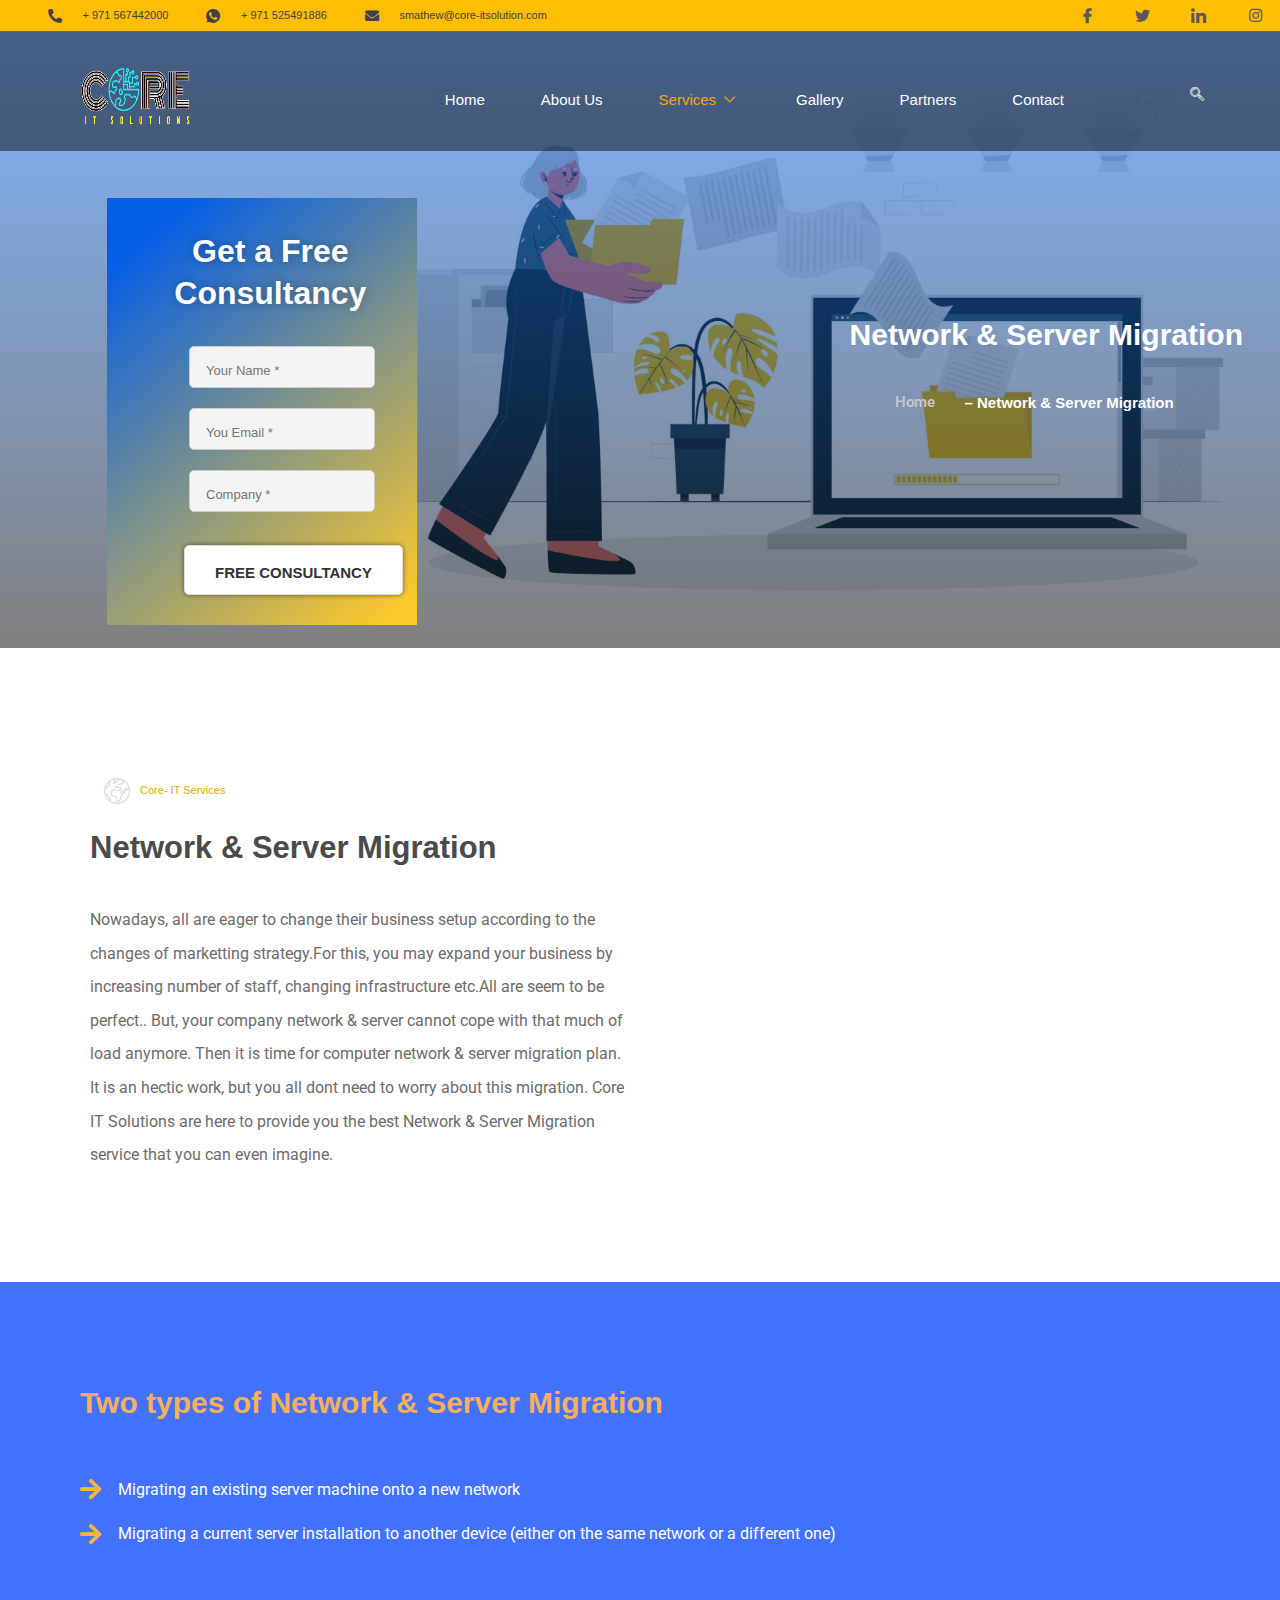
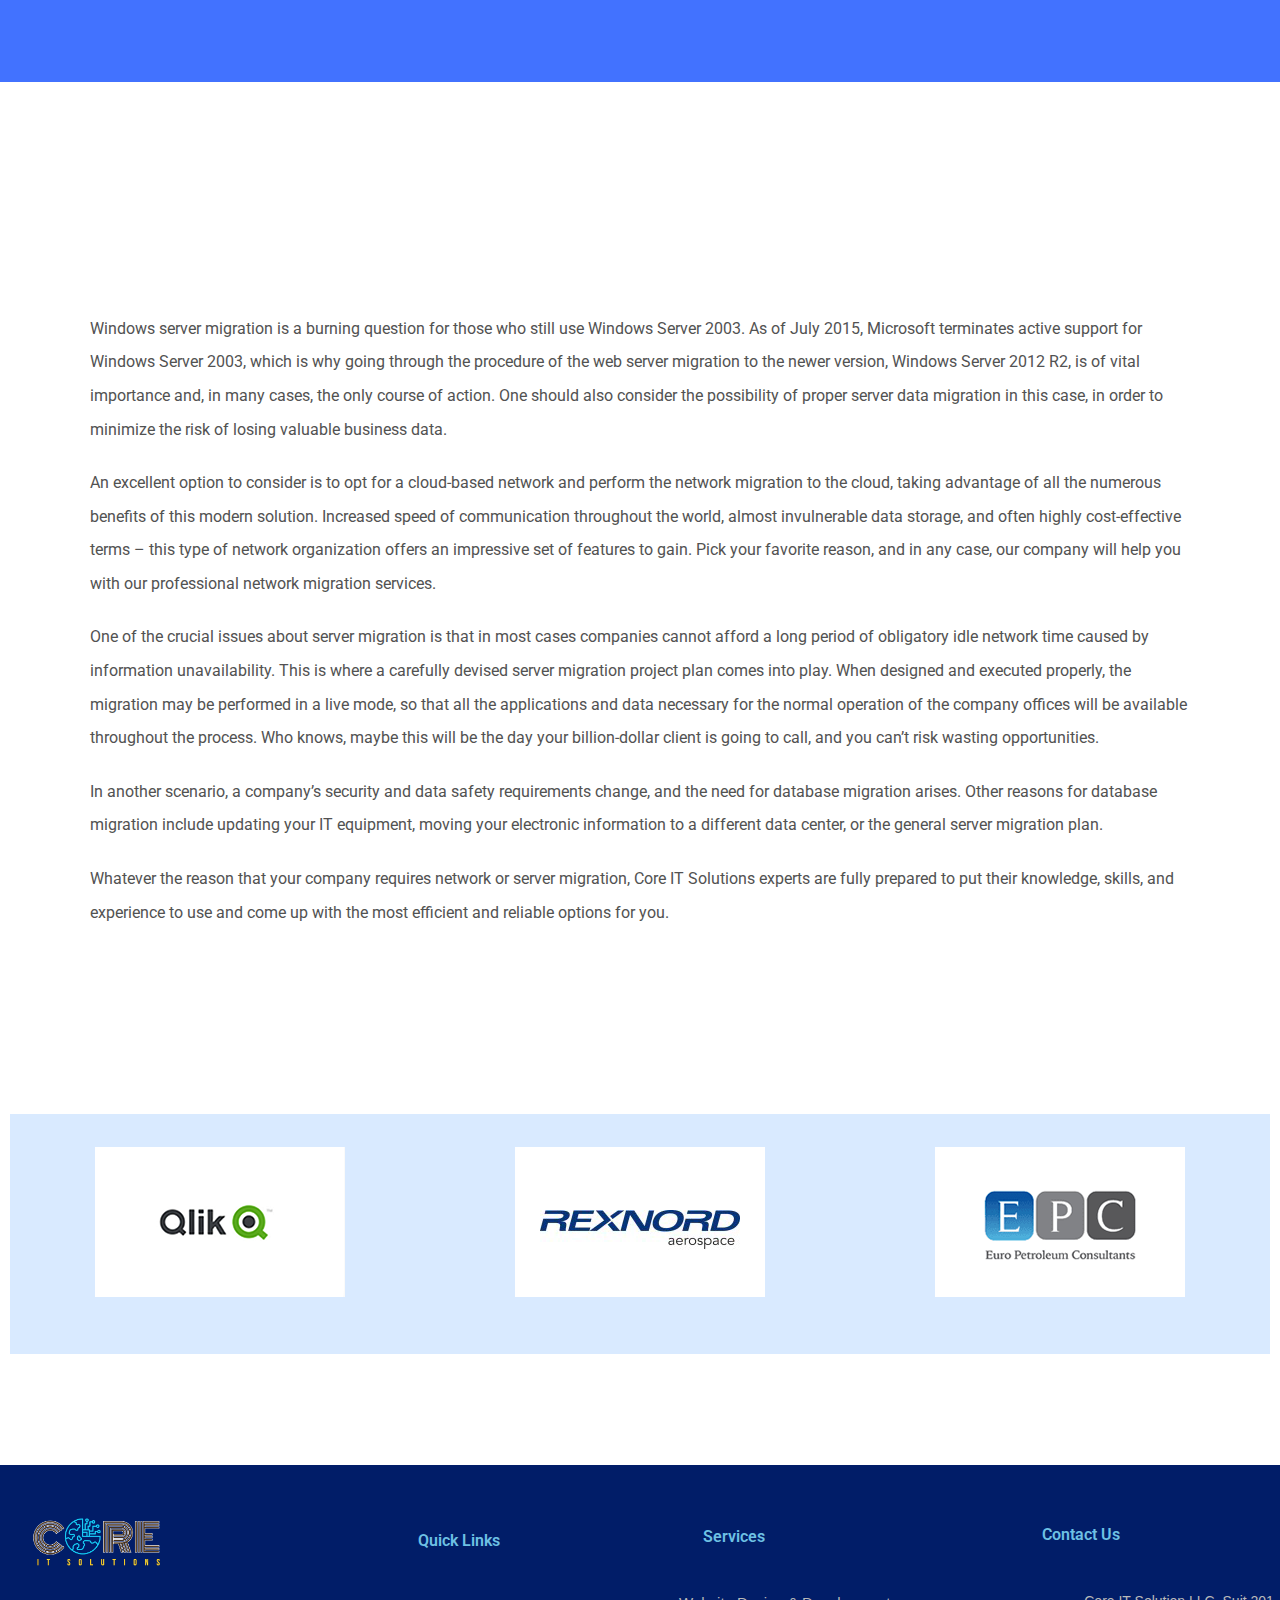
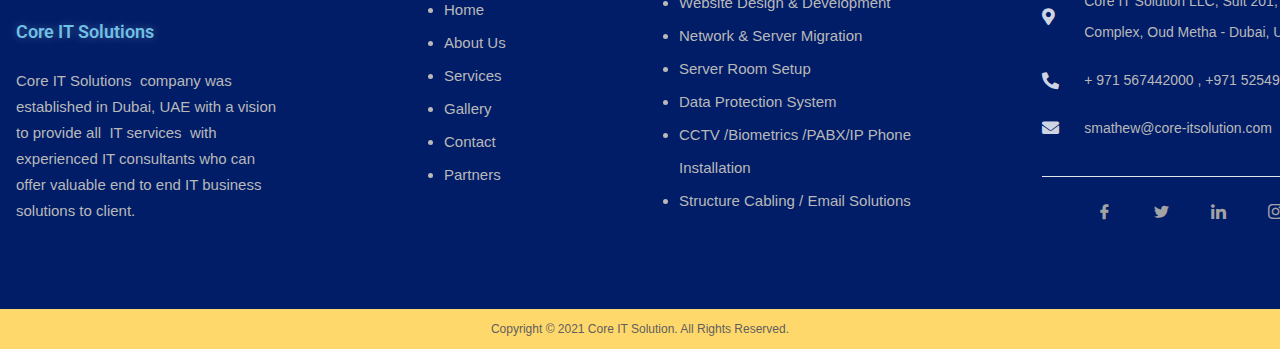
<file: network-server-migration/index.html>
<!DOCTYPE html>
<html lang="en-US">
<head>
	<meta charset="UTF-8">
	<meta name="viewport" content="width=device-width, initial-scale=1.0">
		<meta name="robots" content="index, follow, max-image-preview:large, max-snippet:-1, max-video-preview:-1">
<meta name="viewport" content="width=device-width, initial-scale=1">
	<!-- This site is optimized with the Yoast SEO plugin v18.6 - https://yoast.com/wordpress/plugins/seo/ -->
	<title>Network &amp; Server Migration | Core IT Solutions - Dubai, UAE</title>
	<meta name="description" content="Core IT Solutions are here to provide you the best Network Server Migration service.Two types : 1.Migrating an existing server machine onto a new network. 2.Migrating a current server installation to another device (either on the same network or a different one)">
	<link rel="canonical" href="./../services/network&/index.html#038;server%20migration/">
	<meta property="og:locale" content="en_US">
	<meta property="og:type" content="article">
	<meta property="og:title" content="Network &amp; Server Migration | Core IT Solutions - Dubai, UAE">
	<meta property="og:description" content="Core IT Solutions are here to provide you the best Network Server Migration service.Two types : 1.Migrating an existing server machine onto a new network. 2.Migrating a current server installation to another device (either on the same network or a different one)">
	<meta property="og:url" content="https://core-itsolution.com/services/network&amp;server migration/">
	<meta property="og:site_name" content="CoreITSolutions | IT Solutions &amp; Services company in Dubai-UAE">
	<meta property="article:modified_time" content="2022-06-07T05:39:33+00:00">
	<meta property="og:image" content="./../wp-content/uploads/2021/10/5303874-scaled.jpg">
	<meta property="og:image:width" content="2560">
	<meta property="og:image:height" content="1707">
	<meta property="og:image:type" content="image/jpeg">
	<meta name="twitter:card" content="summary_large_image">
	<meta name="twitter:title" content="Network &amp; Server Migration | Core IT Solutions - Dubai, UAE">
	<meta name="twitter:description" content="Core IT Solutions are here to provide you the best Network Server Migration service.Two types : 1.Migrating an existing server machine onto a new network. 2.Migrating a current server installation to another device (either on the same network or a different one)">
	<meta name="twitter:image" content="./../wp-content/uploads/2021/10/5303874-scaled.jpg">
	<meta name="twitter:label1" content="Est. reading time">
	<meta name="twitter:data1" content="6 minutes">
	<script type="application/ld+json" class="yoast-schema-graph">{"@context":"https://schema.org","@graph":[{"@type":"Organization","@id":"./#organization","name":"Core IT Solutions in Dubai-UAE","url":"./","sameAs":[],"logo":{"@type":"ImageObject","@id":"./#logo","inLanguage":"en-US","url":"./wp-content/uploads/2021/10/cropped-core-it-e1644662943115.png","contentUrl":"./wp-content/uploads/2021/10/cropped-core-it-e1644662943115.png","width":512,"height":257,"caption":"Core IT Solutions in Dubai-UAE"},"image":{"@id":"./#logo"}},{"@type":"WebSite","@id":"./#website","url":"./","name":"CoreITSolutions | IT Solutions & Services company in Dubai-UAE","description":"Trusted IT Solutions in Dubai","publisher":{"@id":"./#organization"},"potentialAction":[{"@type":"SearchAction","target":{"@type":"EntryPoint","urlTemplate":"./?s={search_term_string}"},"query-input":"required name=search_term_string"}],"inLanguage":"en-US"},{"@type":"ImageObject","@id":"./services/network%26server%20migration/#primaryimage","inLanguage":"en-US","url":"./wp-content/uploads/2021/10/5303874-scaled.jpg","contentUrl":"./wp-content/uploads/2021/10/5303874-scaled.jpg","width":2560,"height":1707,"caption":"network & server migration"},{"@type":"WebPage","@id":"./services/network%26server%20migration/#webpage","url":"./services/network%26server%20migration/","name":"Network & Server Migration | Core IT Solutions - Dubai, UAE","isPartOf":{"@id":"./#website"},"primaryImageOfPage":{"@id":"./services/network%26server%20migration/#primaryimage"},"datePublished":"2021-10-12T10:26:44+00:00","dateModified":"2022-06-07T05:39:33+00:00","description":"Core IT Solutions are here to provide you the best Network Server Migration service.Two types : 1.Migrating an existing server machine onto a new network. 2.Migrating a current server installation to another device (either on the same network or a different one)","breadcrumb":{"@id":"./services/network%26server%20migration/#breadcrumb"},"inLanguage":"en-US","potentialAction":[{"@type":"ReadAction","target":["./services/network%26server%20migration/"]}]},{"@type":"BreadcrumbList","@id":"./services/network%26server%20migration/#breadcrumb","itemListElement":[{"@type":"ListItem","position":1,"name":"Home","item":"./"},{"@type":"ListItem","position":2,"name":"Network & Server Migration"}]}]}</script>
	<!-- / Yoast SEO plugin. -->


<link rel="dns-prefetch" href="//www.googletagmanager.com">
<link rel="alternate" type="application/rss+xml" title="CoreITSolutions | IT Solutions &amp; Services company in Dubai-UAE &raquo; Feed" href="./../feed/index.html">
<link rel="alternate" type="application/rss+xml" title="CoreITSolutions | IT Solutions &amp; Services company in Dubai-UAE &raquo; Comments Feed" href="./../comments/feed/index.html">
<script>
window._wpemojiSettings = {"baseUrl":"https:\/\/s.w.org\/images\/core\/emoji\/14.0.0\/72x72\/","ext":".png","svgUrl":"https:\/\/s.w.org\/images\/core\/emoji\/14.0.0\/svg\/","svgExt":".svg","source":{"concatemoji":"http:\/\/core-itsolution.com\/wp-includes\/js\/wp-emoji-release.min.js?ver=6.1.1"}};
/*! This file is auto-generated */
!function(e,a,t){var n,r,o,i=a.createElement("canvas"),p=i.getContext&&i.getContext("2d");function s(e,t){var a=String.fromCharCode,e=(p.clearRect(0,0,i.width,i.height),p.fillText(a.apply(this,e),0,0),i.toDataURL());return p.clearRect(0,0,i.width,i.height),p.fillText(a.apply(this,t),0,0),e===i.toDataURL()}function c(e){var t=a.createElement("script");t.src=e,t.defer=t.type="text/javascript",a.getElementsByTagName("head")[0].appendChild(t)}for(o=Array("flag","emoji"),t.supports={everything:!0,everythingExceptFlag:!0},r=0;r<o.length;r++)t.supports[o[r]]=function(e){if(p&&p.fillText)switch(p.textBaseline="top",p.font="600 32px Arial",e){case"flag":return s([127987,65039,8205,9895,65039],[127987,65039,8203,9895,65039])?!1:!s([55356,56826,55356,56819],[55356,56826,8203,55356,56819])&&!s([55356,57332,56128,56423,56128,56418,56128,56421,56128,56430,56128,56423,56128,56447],[55356,57332,8203,56128,56423,8203,56128,56418,8203,56128,56421,8203,56128,56430,8203,56128,56423,8203,56128,56447]);case"emoji":return!s([129777,127995,8205,129778,127999],[129777,127995,8203,129778,127999])}return!1}(o[r]),t.supports.everything=t.supports.everything&&t.supports[o[r]],"flag"!==o[r]&&(t.supports.everythingExceptFlag=t.supports.everythingExceptFlag&&t.supports[o[r]]);t.supports.everythingExceptFlag=t.supports.everythingExceptFlag&&!t.supports.flag,t.DOMReady=!1,t.readyCallback=function(){t.DOMReady=!0},t.supports.everything||(n=function(){t.readyCallback()},a.addEventListener?(a.addEventListener("DOMContentLoaded",n,!1),e.addEventListener("load",n,!1)):(e.attachEvent("onload",n),a.attachEvent("onreadystatechange",function(){"complete"===a.readyState&&t.readyCallback()})),(e=t.source||{}).concatemoji?c(e.concatemoji):e.wpemoji&&e.twemoji&&(c(e.twemoji),c(e.wpemoji)))}(window,document,window._wpemojiSettings);
</script>
<style>img.wp-smiley,
img.emoji {
	display: inline !important;
	border: none !important;
	box-shadow: none !important;
	height: 1em !important;
	width: 1em !important;
	margin: 0 0.07em !important;
	vertical-align: -0.1em !important;
	background: none !important;
	padding: 0 !important;
}</style>
	<link rel="stylesheet" id="pa-frontend-css" href="./../wp-content/uploads/premium-addons-elementor/pa-frontend-8b8219645.min.css?ver=1669976640" media="all">
<link rel="stylesheet" id="wp-block-library-css" href="./../wp-includes/css/dist/block-library/style.min.css?ver=6.1.1" media="all">
<style id="wp-block-library-theme-inline-css">.wp-block-audio figcaption{color:#555;font-size:13px;text-align:center}.is-dark-theme .wp-block-audio figcaption{color:hsla(0,0%,100%,.65)}.wp-block-audio{margin:0 0 1em}.wp-block-code{border:1px solid #ccc;border-radius:4px;font-family:Menlo,Consolas,monaco,monospace;padding:.8em 1em}.wp-block-embed figcaption{color:#555;font-size:13px;text-align:center}.is-dark-theme .wp-block-embed figcaption{color:hsla(0,0%,100%,.65)}.wp-block-embed{margin:0 0 1em}.blocks-gallery-caption{color:#555;font-size:13px;text-align:center}.is-dark-theme .blocks-gallery-caption{color:hsla(0,0%,100%,.65)}.wp-block-image figcaption{color:#555;font-size:13px;text-align:center}.is-dark-theme .wp-block-image figcaption{color:hsla(0,0%,100%,.65)}.wp-block-image{margin:0 0 1em}.wp-block-pullquote{border-top:4px solid;border-bottom:4px solid;margin-bottom:1.75em;color:currentColor}.wp-block-pullquote__citation,.wp-block-pullquote cite,.wp-block-pullquote footer{color:currentColor;text-transform:uppercase;font-size:.8125em;font-style:normal}.wp-block-quote{border-left:.25em solid;margin:0 0 1.75em;padding-left:1em}.wp-block-quote cite,.wp-block-quote footer{color:currentColor;font-size:.8125em;position:relative;font-style:normal}.wp-block-quote.has-text-align-right{border-left:none;border-right:.25em solid;padding-left:0;padding-right:1em}.wp-block-quote.has-text-align-center{border:none;padding-left:0}.wp-block-quote.is-large,.wp-block-quote.is-style-large,.wp-block-quote.is-style-plain{border:none}.wp-block-search .wp-block-search__label{font-weight:700}.wp-block-search__button{border:1px solid #ccc;padding:.375em .625em}:where(.wp-block-group.has-background){padding:1.25em 2.375em}.wp-block-separator.has-css-opacity{opacity:.4}.wp-block-separator{border:none;border-bottom:2px solid;margin-left:auto;margin-right:auto}.wp-block-separator.has-alpha-channel-opacity{opacity:1}.wp-block-separator:not(.is-style-wide):not(.is-style-dots){width:100px}.wp-block-separator.has-background:not(.is-style-dots){border-bottom:none;height:1px}.wp-block-separator.has-background:not(.is-style-wide):not(.is-style-dots){height:2px}.wp-block-table{margin:"0 0 1em 0"}.wp-block-table thead{border-bottom:3px solid}.wp-block-table tfoot{border-top:3px solid}.wp-block-table td,.wp-block-table th{word-break:normal}.wp-block-table figcaption{color:#555;font-size:13px;text-align:center}.is-dark-theme .wp-block-table figcaption{color:hsla(0,0%,100%,.65)}.wp-block-video figcaption{color:#555;font-size:13px;text-align:center}.is-dark-theme .wp-block-video figcaption{color:hsla(0,0%,100%,.65)}.wp-block-video{margin:0 0 1em}.wp-block-template-part.has-background{padding:1.25em 2.375em;margin-top:0;margin-bottom:0}</style>
<link rel="stylesheet" id="classic-theme-styles-css" href="./../wp-includes/css/classic-themes.min.css?ver=1" media="all">
<style id="global-styles-inline-css">body{--wp--preset--color--black: #000000;--wp--preset--color--cyan-bluish-gray: #abb8c3;--wp--preset--color--white: #ffffff;--wp--preset--color--pale-pink: #f78da7;--wp--preset--color--vivid-red: #cf2e2e;--wp--preset--color--luminous-vivid-orange: #ff6900;--wp--preset--color--luminous-vivid-amber: #fcb900;--wp--preset--color--light-green-cyan: #7bdcb5;--wp--preset--color--vivid-green-cyan: #00d084;--wp--preset--color--pale-cyan-blue: #8ed1fc;--wp--preset--color--vivid-cyan-blue: #0693e3;--wp--preset--color--vivid-purple: #9b51e0;--wp--preset--gradient--vivid-cyan-blue-to-vivid-purple: linear-gradient(135deg,rgba(6,147,227,1) 0%,rgb(155,81,224) 100%);--wp--preset--gradient--light-green-cyan-to-vivid-green-cyan: linear-gradient(135deg,rgb(122,220,180) 0%,rgb(0,208,130) 100%);--wp--preset--gradient--luminous-vivid-amber-to-luminous-vivid-orange: linear-gradient(135deg,rgba(252,185,0,1) 0%,rgba(255,105,0,1) 100%);--wp--preset--gradient--luminous-vivid-orange-to-vivid-red: linear-gradient(135deg,rgba(255,105,0,1) 0%,rgb(207,46,46) 100%);--wp--preset--gradient--very-light-gray-to-cyan-bluish-gray: linear-gradient(135deg,rgb(238,238,238) 0%,rgb(169,184,195) 100%);--wp--preset--gradient--cool-to-warm-spectrum: linear-gradient(135deg,rgb(74,234,220) 0%,rgb(151,120,209) 20%,rgb(207,42,186) 40%,rgb(238,44,130) 60%,rgb(251,105,98) 80%,rgb(254,248,76) 100%);--wp--preset--gradient--blush-light-purple: linear-gradient(135deg,rgb(255,206,236) 0%,rgb(152,150,240) 100%);--wp--preset--gradient--blush-bordeaux: linear-gradient(135deg,rgb(254,205,165) 0%,rgb(254,45,45) 50%,rgb(107,0,62) 100%);--wp--preset--gradient--luminous-dusk: linear-gradient(135deg,rgb(255,203,112) 0%,rgb(199,81,192) 50%,rgb(65,88,208) 100%);--wp--preset--gradient--pale-ocean: linear-gradient(135deg,rgb(255,245,203) 0%,rgb(182,227,212) 50%,rgb(51,167,181) 100%);--wp--preset--gradient--electric-grass: linear-gradient(135deg,rgb(202,248,128) 0%,rgb(113,206,126) 100%);--wp--preset--gradient--midnight: linear-gradient(135deg,rgb(2,3,129) 0%,rgb(40,116,252) 100%);--wp--preset--duotone--dark-grayscale: url('#wp-duotone-dark-grayscale');--wp--preset--duotone--grayscale: url('#wp-duotone-grayscale');--wp--preset--duotone--purple-yellow: url('#wp-duotone-purple-yellow');--wp--preset--duotone--blue-red: url('#wp-duotone-blue-red');--wp--preset--duotone--midnight: url('#wp-duotone-midnight');--wp--preset--duotone--magenta-yellow: url('#wp-duotone-magenta-yellow');--wp--preset--duotone--purple-green: url('#wp-duotone-purple-green');--wp--preset--duotone--blue-orange: url('#wp-duotone-blue-orange');--wp--preset--font-size--small: 13px;--wp--preset--font-size--medium: 20px;--wp--preset--font-size--large: 36px;--wp--preset--font-size--x-large: 42px;--wp--preset--spacing--20: 0.44rem;--wp--preset--spacing--30: 0.67rem;--wp--preset--spacing--40: 1rem;--wp--preset--spacing--50: 1.5rem;--wp--preset--spacing--60: 2.25rem;--wp--preset--spacing--70: 3.38rem;--wp--preset--spacing--80: 5.06rem;}:where(.is-layout-flex){gap: 0.5em;}body .is-layout-flow > .alignleft{float: left;margin-inline-start: 0;margin-inline-end: 2em;}body .is-layout-flow > .alignright{float: right;margin-inline-start: 2em;margin-inline-end: 0;}body .is-layout-flow > .aligncenter{margin-left: auto !important;margin-right: auto !important;}body .is-layout-constrained > .alignleft{float: left;margin-inline-start: 0;margin-inline-end: 2em;}body .is-layout-constrained > .alignright{float: right;margin-inline-start: 2em;margin-inline-end: 0;}body .is-layout-constrained > .aligncenter{margin-left: auto !important;margin-right: auto !important;}body .is-layout-constrained > :where(:not(.alignleft):not(.alignright):not(.alignfull)){max-width: var(--wp--style--global--content-size);margin-left: auto !important;margin-right: auto !important;}body .is-layout-constrained > .alignwide{max-width: var(--wp--style--global--wide-size);}body .is-layout-flex{display: flex;}body .is-layout-flex{flex-wrap: wrap;align-items: center;}body .is-layout-flex > *{margin: 0;}:where(.wp-block-columns.is-layout-flex){gap: 2em;}.has-black-color{color: var(--wp--preset--color--black) !important;}.has-cyan-bluish-gray-color{color: var(--wp--preset--color--cyan-bluish-gray) !important;}.has-white-color{color: var(--wp--preset--color--white) !important;}.has-pale-pink-color{color: var(--wp--preset--color--pale-pink) !important;}.has-vivid-red-color{color: var(--wp--preset--color--vivid-red) !important;}.has-luminous-vivid-orange-color{color: var(--wp--preset--color--luminous-vivid-orange) !important;}.has-luminous-vivid-amber-color{color: var(--wp--preset--color--luminous-vivid-amber) !important;}.has-light-green-cyan-color{color: var(--wp--preset--color--light-green-cyan) !important;}.has-vivid-green-cyan-color{color: var(--wp--preset--color--vivid-green-cyan) !important;}.has-pale-cyan-blue-color{color: var(--wp--preset--color--pale-cyan-blue) !important;}.has-vivid-cyan-blue-color{color: var(--wp--preset--color--vivid-cyan-blue) !important;}.has-vivid-purple-color{color: var(--wp--preset--color--vivid-purple) !important;}.has-black-background-color{background-color: var(--wp--preset--color--black) !important;}.has-cyan-bluish-gray-background-color{background-color: var(--wp--preset--color--cyan-bluish-gray) !important;}.has-white-background-color{background-color: var(--wp--preset--color--white) !important;}.has-pale-pink-background-color{background-color: var(--wp--preset--color--pale-pink) !important;}.has-vivid-red-background-color{background-color: var(--wp--preset--color--vivid-red) !important;}.has-luminous-vivid-orange-background-color{background-color: var(--wp--preset--color--luminous-vivid-orange) !important;}.has-luminous-vivid-amber-background-color{background-color: var(--wp--preset--color--luminous-vivid-amber) !important;}.has-light-green-cyan-background-color{background-color: var(--wp--preset--color--light-green-cyan) !important;}.has-vivid-green-cyan-background-color{background-color: var(--wp--preset--color--vivid-green-cyan) !important;}.has-pale-cyan-blue-background-color{background-color: var(--wp--preset--color--pale-cyan-blue) !important;}.has-vivid-cyan-blue-background-color{background-color: var(--wp--preset--color--vivid-cyan-blue) !important;}.has-vivid-purple-background-color{background-color: var(--wp--preset--color--vivid-purple) !important;}.has-black-border-color{border-color: var(--wp--preset--color--black) !important;}.has-cyan-bluish-gray-border-color{border-color: var(--wp--preset--color--cyan-bluish-gray) !important;}.has-white-border-color{border-color: var(--wp--preset--color--white) !important;}.has-pale-pink-border-color{border-color: var(--wp--preset--color--pale-pink) !important;}.has-vivid-red-border-color{border-color: var(--wp--preset--color--vivid-red) !important;}.has-luminous-vivid-orange-border-color{border-color: var(--wp--preset--color--luminous-vivid-orange) !important;}.has-luminous-vivid-amber-border-color{border-color: var(--wp--preset--color--luminous-vivid-amber) !important;}.has-light-green-cyan-border-color{border-color: var(--wp--preset--color--light-green-cyan) !important;}.has-vivid-green-cyan-border-color{border-color: var(--wp--preset--color--vivid-green-cyan) !important;}.has-pale-cyan-blue-border-color{border-color: var(--wp--preset--color--pale-cyan-blue) !important;}.has-vivid-cyan-blue-border-color{border-color: var(--wp--preset--color--vivid-cyan-blue) !important;}.has-vivid-purple-border-color{border-color: var(--wp--preset--color--vivid-purple) !important;}.has-vivid-cyan-blue-to-vivid-purple-gradient-background{background: var(--wp--preset--gradient--vivid-cyan-blue-to-vivid-purple) !important;}.has-light-green-cyan-to-vivid-green-cyan-gradient-background{background: var(--wp--preset--gradient--light-green-cyan-to-vivid-green-cyan) !important;}.has-luminous-vivid-amber-to-luminous-vivid-orange-gradient-background{background: var(--wp--preset--gradient--luminous-vivid-amber-to-luminous-vivid-orange) !important;}.has-luminous-vivid-orange-to-vivid-red-gradient-background{background: var(--wp--preset--gradient--luminous-vivid-orange-to-vivid-red) !important;}.has-very-light-gray-to-cyan-bluish-gray-gradient-background{background: var(--wp--preset--gradient--very-light-gray-to-cyan-bluish-gray) !important;}.has-cool-to-warm-spectrum-gradient-background{background: var(--wp--preset--gradient--cool-to-warm-spectrum) !important;}.has-blush-light-purple-gradient-background{background: var(--wp--preset--gradient--blush-light-purple) !important;}.has-blush-bordeaux-gradient-background{background: var(--wp--preset--gradient--blush-bordeaux) !important;}.has-luminous-dusk-gradient-background{background: var(--wp--preset--gradient--luminous-dusk) !important;}.has-pale-ocean-gradient-background{background: var(--wp--preset--gradient--pale-ocean) !important;}.has-electric-grass-gradient-background{background: var(--wp--preset--gradient--electric-grass) !important;}.has-midnight-gradient-background{background: var(--wp--preset--gradient--midnight) !important;}.has-small-font-size{font-size: var(--wp--preset--font-size--small) !important;}.has-medium-font-size{font-size: var(--wp--preset--font-size--medium) !important;}.has-large-font-size{font-size: var(--wp--preset--font-size--large) !important;}.has-x-large-font-size{font-size: var(--wp--preset--font-size--x-large) !important;}
.wp-block-navigation a:where(:not(.wp-element-button)){color: inherit;}
:where(.wp-block-columns.is-layout-flex){gap: 2em;}
.wp-block-pullquote{font-size: 1.5em;line-height: 1.6;}</style>
<link rel="stylesheet" id="sinatra-styles-css" href="./../wp-content/themes/sinatra/assets/css/style.min.css?ver=1.2.1" media="all">
<!--[if IE]>
<link rel='stylesheet' id='sinatra-ie-css' href='http://core-itsolution.com/wp-content/themes/sinatra/assets/css/compatibility/ie.min.css?ver=1.2.1' media='all' />
<![endif]-->
<link rel="stylesheet" id="sinatra-dynamic-styles-css" href="./../wp-content/uploads/sinatra/dynamic-styles.css?ver=1666139157" media="all">
<link rel="stylesheet" id="sinatra-elementor-css" href="./../wp-content/themes/sinatra/assets/css/compatibility/elementor.min.css?ver=1.2.1" media="all">
<link rel="stylesheet" id="elementor-icons-ekiticons-css" href="./../wp-content/plugins/elementskit-lite/modules/elementskit-icon-pack/assets/css/ekiticons.css?ver=2.6.2" media="all">
<link rel="stylesheet" id="elementor-icons-css" href="./../wp-content/plugins/elementor/assets/lib/eicons/css/elementor-icons.min.css?ver=5.15.0" media="all">
<link rel="stylesheet" id="elementor-frontend-css" href="./../wp-content/plugins/elementor/assets/css/frontend-lite.min.css?ver=3.6.5" media="all">
<style id="elementor-frontend-inline-css">.elementor-kit-17{--e-global-color-primary:#6EC1E4;--e-global-color-secondary:#54595F;--e-global-color-text:#7A7A7A;--e-global-color-accent:#61CE70;--e-global-color-551deece:#4054B2;--e-global-color-80a3d10:#23A455;--e-global-color-1fec068:#000;--e-global-color-64e61ef5:#FFF;--e-global-typography-primary-font-family:"Roboto";--e-global-typography-primary-font-weight:600;--e-global-typography-secondary-font-family:"Roboto Slab";--e-global-typography-secondary-font-weight:400;--e-global-typography-text-font-family:"Roboto";--e-global-typography-text-font-weight:400;--e-global-typography-accent-font-family:"Roboto";--e-global-typography-accent-font-weight:500;}.elementor-section.elementor-section-boxed > .elementor-container{max-width:1140px;}.e-container{--container-max-width:1140px;}.elementor-widget:not(:last-child){margin-bottom:20px;}.elementor-element{--widgets-spacing:20px;}{}h1.entry-title{display:var(--page-title-display);}@media(max-width:1024px){.elementor-section.elementor-section-boxed > .elementor-container{max-width:1024px;}.e-container{--container-max-width:1024px;}}@media(max-width:767px){.elementor-section.elementor-section-boxed > .elementor-container{max-width:767px;}.e-container{--container-max-width:767px;}}
.elementor-widget-heading .elementor-heading-title{color:var( --e-global-color-primary );font-family:var( --e-global-typography-primary-font-family ), Sans-serif;font-weight:var( --e-global-typography-primary-font-weight );}.elementor-widget-image .widget-image-caption{color:var( --e-global-color-text );font-family:var( --e-global-typography-text-font-family ), Sans-serif;font-weight:var( --e-global-typography-text-font-weight );}.elementor-widget-text-editor{color:var( --e-global-color-text );font-family:var( --e-global-typography-text-font-family ), Sans-serif;font-weight:var( --e-global-typography-text-font-weight );}.elementor-widget-text-editor.elementor-drop-cap-view-stacked .elementor-drop-cap{background-color:var( --e-global-color-primary );}.elementor-widget-text-editor.elementor-drop-cap-view-framed .elementor-drop-cap, .elementor-widget-text-editor.elementor-drop-cap-view-default .elementor-drop-cap{color:var( --e-global-color-primary );border-color:var( --e-global-color-primary );}.elementor-widget-button .elementor-button{font-family:var( --e-global-typography-accent-font-family ), Sans-serif;font-weight:var( --e-global-typography-accent-font-weight );background-color:var( --e-global-color-accent );}.elementor-widget-divider{--divider-color:var( --e-global-color-secondary );}.elementor-widget-divider .elementor-divider__text{color:var( --e-global-color-secondary );font-family:var( --e-global-typography-secondary-font-family ), Sans-serif;font-weight:var( --e-global-typography-secondary-font-weight );}.elementor-widget-divider.elementor-view-stacked .elementor-icon{background-color:var( --e-global-color-secondary );}.elementor-widget-divider.elementor-view-framed .elementor-icon, .elementor-widget-divider.elementor-view-default .elementor-icon{color:var( --e-global-color-secondary );border-color:var( --e-global-color-secondary );}.elementor-widget-divider.elementor-view-framed .elementor-icon, .elementor-widget-divider.elementor-view-default .elementor-icon svg{fill:var( --e-global-color-secondary );}.elementor-widget-image-box .elementor-image-box-title{color:var( --e-global-color-primary );font-family:var( --e-global-typography-primary-font-family ), Sans-serif;font-weight:var( --e-global-typography-primary-font-weight );}.elementor-widget-image-box .elementor-image-box-description{color:var( --e-global-color-text );font-family:var( --e-global-typography-text-font-family ), Sans-serif;font-weight:var( --e-global-typography-text-font-weight );}.elementor-widget-icon.elementor-view-stacked .elementor-icon{background-color:var( --e-global-color-primary );}.elementor-widget-icon.elementor-view-framed .elementor-icon, .elementor-widget-icon.elementor-view-default .elementor-icon{color:var( --e-global-color-primary );border-color:var( --e-global-color-primary );}.elementor-widget-icon.elementor-view-framed .elementor-icon, .elementor-widget-icon.elementor-view-default .elementor-icon svg{fill:var( --e-global-color-primary );}.elementor-widget-icon-box.elementor-view-stacked .elementor-icon{background-color:var( --e-global-color-primary );}.elementor-widget-icon-box.elementor-view-framed .elementor-icon, .elementor-widget-icon-box.elementor-view-default .elementor-icon{fill:var( --e-global-color-primary );color:var( --e-global-color-primary );border-color:var( --e-global-color-primary );}.elementor-widget-icon-box .elementor-icon-box-title{color:var( --e-global-color-primary );}.elementor-widget-icon-box .elementor-icon-box-title, .elementor-widget-icon-box .elementor-icon-box-title a{font-family:var( --e-global-typography-primary-font-family ), Sans-serif;font-weight:var( --e-global-typography-primary-font-weight );}.elementor-widget-icon-box .elementor-icon-box-description{color:var( --e-global-color-text );font-family:var( --e-global-typography-text-font-family ), Sans-serif;font-weight:var( --e-global-typography-text-font-weight );}.elementor-widget-star-rating .elementor-star-rating__title{color:var( --e-global-color-text );font-family:var( --e-global-typography-text-font-family ), Sans-serif;font-weight:var( --e-global-typography-text-font-weight );}.elementor-widget-image-gallery .gallery-item .gallery-caption{font-family:var( --e-global-typography-accent-font-family ), Sans-serif;font-weight:var( --e-global-typography-accent-font-weight );}.elementor-widget-icon-list .elementor-icon-list-item:not(:last-child):after{border-color:var( --e-global-color-text );}.elementor-widget-icon-list .elementor-icon-list-icon i{color:var( --e-global-color-primary );}.elementor-widget-icon-list .elementor-icon-list-icon svg{fill:var( --e-global-color-primary );}.elementor-widget-icon-list .elementor-icon-list-text{color:var( --e-global-color-secondary );}.elementor-widget-icon-list .elementor-icon-list-item > .elementor-icon-list-text, .elementor-widget-icon-list .elementor-icon-list-item > a{font-family:var( --e-global-typography-text-font-family ), Sans-serif;font-weight:var( --e-global-typography-text-font-weight );}.elementor-widget-counter .elementor-counter-number-wrapper{color:var( --e-global-color-primary );font-family:var( --e-global-typography-primary-font-family ), Sans-serif;font-weight:var( --e-global-typography-primary-font-weight );}.elementor-widget-counter .elementor-counter-title{color:var( --e-global-color-secondary );font-family:var( --e-global-typography-secondary-font-family ), Sans-serif;font-weight:var( --e-global-typography-secondary-font-weight );}.elementor-widget-progress .elementor-progress-wrapper .elementor-progress-bar{background-color:var( --e-global-color-primary );}.elementor-widget-progress .elementor-title{color:var( --e-global-color-primary );font-family:var( --e-global-typography-text-font-family ), Sans-serif;font-weight:var( --e-global-typography-text-font-weight );}.elementor-widget-testimonial .elementor-testimonial-content{color:var( --e-global-color-text );font-family:var( --e-global-typography-text-font-family ), Sans-serif;font-weight:var( --e-global-typography-text-font-weight );}.elementor-widget-testimonial .elementor-testimonial-name{color:var( --e-global-color-primary );font-family:var( --e-global-typography-primary-font-family ), Sans-serif;font-weight:var( --e-global-typography-primary-font-weight );}.elementor-widget-testimonial .elementor-testimonial-job{color:var( --e-global-color-secondary );font-family:var( --e-global-typography-secondary-font-family ), Sans-serif;font-weight:var( --e-global-typography-secondary-font-weight );}.elementor-widget-tabs .elementor-tab-title, .elementor-widget-tabs .elementor-tab-title a{color:var( --e-global-color-primary );}.elementor-widget-tabs .elementor-tab-title.elementor-active,
					 .elementor-widget-tabs .elementor-tab-title.elementor-active a{color:var( --e-global-color-accent );}.elementor-widget-tabs .elementor-tab-title{font-family:var( --e-global-typography-primary-font-family ), Sans-serif;font-weight:var( --e-global-typography-primary-font-weight );}.elementor-widget-tabs .elementor-tab-content{color:var( --e-global-color-text );font-family:var( --e-global-typography-text-font-family ), Sans-serif;font-weight:var( --e-global-typography-text-font-weight );}.elementor-widget-accordion .elementor-accordion-icon, .elementor-widget-accordion .elementor-accordion-title{color:var( --e-global-color-primary );}.elementor-widget-accordion .elementor-accordion-icon svg{fill:var( --e-global-color-primary );}.elementor-widget-accordion .elementor-active .elementor-accordion-icon, .elementor-widget-accordion .elementor-active .elementor-accordion-title{color:var( --e-global-color-accent );}.elementor-widget-accordion .elementor-active .elementor-accordion-icon svg{fill:var( --e-global-color-accent );}.elementor-widget-accordion .elementor-accordion-title{font-family:var( --e-global-typography-primary-font-family ), Sans-serif;font-weight:var( --e-global-typography-primary-font-weight );}.elementor-widget-accordion .elementor-tab-content{color:var( --e-global-color-text );font-family:var( --e-global-typography-text-font-family ), Sans-serif;font-weight:var( --e-global-typography-text-font-weight );}.elementor-widget-toggle .elementor-toggle-title, .elementor-widget-toggle .elementor-toggle-icon{color:var( --e-global-color-primary );}.elementor-widget-toggle .elementor-toggle-icon svg{fill:var( --e-global-color-primary );}.elementor-widget-toggle .elementor-tab-title.elementor-active a, .elementor-widget-toggle .elementor-tab-title.elementor-active .elementor-toggle-icon{color:var( --e-global-color-accent );}.elementor-widget-toggle .elementor-toggle-title{font-family:var( --e-global-typography-primary-font-family ), Sans-serif;font-weight:var( --e-global-typography-primary-font-weight );}.elementor-widget-toggle .elementor-tab-content{color:var( --e-global-color-text );font-family:var( --e-global-typography-text-font-family ), Sans-serif;font-weight:var( --e-global-typography-text-font-weight );}.elementor-widget-alert .elementor-alert-title{font-family:var( --e-global-typography-primary-font-family ), Sans-serif;font-weight:var( --e-global-typography-primary-font-weight );}.elementor-widget-alert .elementor-alert-description{font-family:var( --e-global-typography-text-font-family ), Sans-serif;font-weight:var( --e-global-typography-text-font-weight );}.elementor-widget-htwpform-addons .wpforms-container .wpforms-title{color:var( --e-global-color-primary );font-family:var( --e-global-typography-accent-font-family ), Sans-serif;font-weight:var( --e-global-typography-accent-font-weight );}.elementor-widget-htwpform-addons .wpforms-container .wpforms-description{color:var( --e-global-color-primary );font-family:var( --e-global-typography-accent-font-family ), Sans-serif;font-weight:var( --e-global-typography-accent-font-weight );}.elementor-widget-htwpform-addons .wpforms-form .wpforms-field-label{font-family:var( --e-global-typography-primary-font-family ), Sans-serif;font-weight:var( --e-global-typography-primary-font-weight );}.elementor-widget-htwpform-addons .wpforms-form .wpforms-field-sublabel{font-family:var( --e-global-typography-accent-font-family ), Sans-serif;font-weight:var( --e-global-typography-accent-font-weight );}.elementor-widget-htwpform-addons .wpforms-field input:not([type=radio]):not([type=checkbox]):not([type=submit]):not([type=button]):not([type=image]):not([type=file]), .elementor-widget-htwpform-addons .wpforms-field select{background-color:var( --e-global-color-primary );color:var( --e-global-color-primary );font-family:var( --e-global-typography-accent-font-family ), Sans-serif;font-weight:var( --e-global-typography-accent-font-weight );}.elementor-widget-htwpform-addons .wpforms-field textarea{background-color:var( --e-global-color-primary );color:var( --e-global-color-primary );font-family:var( --e-global-typography-accent-font-family ), Sans-serif;font-weight:var( --e-global-typography-accent-font-weight );}.elementor-widget-htwpform-addons .wpforms-form button[type="submit"]{font-family:var( --e-global-typography-primary-font-family ), Sans-serif;font-weight:var( --e-global-typography-primary-font-weight );}.elementor-widget-premium-addon-banner .premium-banner-ib-desc .premium_banner_title{color:var( --e-global-color-primary );font-family:var( --e-global-typography-primary-font-family ), Sans-serif;font-weight:var( --e-global-typography-primary-font-weight );}.elementor-widget-premium-addon-banner .premium-banner .premium_banner_content{color:var( --e-global-color-text );font-family:var( --e-global-typography-text-font-family ), Sans-serif;font-weight:var( --e-global-typography-text-font-weight );}.elementor-widget-premium-addon-banner .premium-banner .premium-banner-link{color:var( --e-global-color-text );}.elementor-widget-premium-addon-banner .premium-banner .premium-banner-link:hover{color:var( --e-global-color-text );}.elementor-widget-premium-addon-banner .premium-banner-link{font-family:var( --e-global-typography-text-font-family ), Sans-serif;font-weight:var( --e-global-typography-text-font-weight );}.elementor-widget-premium-addon-blog .premium-blog-filters-container li a.category{font-family:var( --e-global-typography-primary-font-family ), Sans-serif;font-weight:var( --e-global-typography-primary-font-weight );background-color:var( --e-global-color-primary );}.elementor-widget-premium-addon-blog .premium-blog-filters-container li a.category span{color:var( --e-global-color-secondary );}.elementor-widget-premium-addon-blog .premium-blog-filters-container li a.active span{color:var( --e-global-color-primary );}.elementor-widget-premium-addon-blog .premium-blog-filters-container li a.active{background-color:var( --e-global-color-secondary );}.elementor-widget-premium-addon-blog .premium-blog-post-link:before, .elementor-widget-premium-addon-blog .premium-blog-post-link:after{border-color:var( --e-global-color-secondary );}.elementor-widget-premium-addon-blog .premium-blog-entry-title, .elementor-widget-premium-addon-blog .premium-blog-entry-title a{font-family:var( --e-global-typography-primary-font-family ), Sans-serif;font-weight:var( --e-global-typography-primary-font-weight );}.elementor-widget-premium-addon-blog .premium-blog-entry-title a{color:var( --e-global-color-secondary );}.elementor-widget-premium-addon-blog .premium-blog-entry-title:hover a{color:var( --e-global-color-primary );}.elementor-widget-premium-addon-blog .premium-blog-cats-container a{font-family:var( --e-global-typography-secondary-font-family ), Sans-serif;font-weight:var( --e-global-typography-secondary-font-weight );}.elementor-widget-premium-addon-blog .premium-blog-meta-data{font-family:var( --e-global-typography-secondary-font-family ), Sans-serif;font-weight:var( --e-global-typography-secondary-font-weight );}.elementor-widget-premium-addon-blog .premium-blog-post-content{color:var( --e-global-color-text );}.elementor-widget-premium-addon-blog .premium-blog-post-tags-container{font-family:var( --e-global-typography-secondary-font-family ), Sans-serif;font-weight:var( --e-global-typography-secondary-font-weight );color:var( --e-global-color-secondary );}.elementor-widget-premium-addon-blog .premium-blog-pagination-container .page-numbers{color:var( --e-global-color-secondary );background-color:var( --e-global-color-primary );}.elementor-widget-premium-addon-blog .premium-blog-pagination-container .page-numbers:hover{color:var( --e-global-color-primary );background-color:var( --e-global-color-secondary );}.elementor-widget-premium-addon-blog .premium-blog-pagination-container span.current{color:var( --e-global-color-primary );background-color:var( --e-global-color-secondary );}.elementor-widget-premium-addon-blog ul.slick-dots li{color:var( --e-global-color-secondary );}.elementor-widget-premium-addon-blog ul.slick-dots li.slick-active{color:var( --e-global-color-primary );}.elementor-widget-premium-addon-blog .premium-blog-wrap .slick-arrow{color:var( --e-global-color-primary );background-color:var( --e-global-color-secondary );}.elementor-widget-premium-addon-button .premium-button{font-family:var( --e-global-typography-primary-font-family ), Sans-serif;font-weight:var( --e-global-typography-primary-font-weight );}.elementor-widget-premium-addon-button .premium-button .premium-button-text-icon-wrapper span{color:var( --e-global-color-secondary );}.elementor-widget-premium-addon-button .premium-button-text-icon-wrapper i{color:var( --e-global-color-secondary );}.elementor-widget-premium-addon-button .premium-button-text-icon-wrapper svg{fill:var( --e-global-color-secondary );}.elementor-widget-premium-addon-button .premium-button, .elementor-widget-premium-addon-button .premium-button.premium-button-style2-shutinhor:before , .elementor-widget-premium-addon-button .premium-button.premium-button-style2-shutinver:before , .elementor-widget-premium-addon-button .premium-button-style5-radialin:before , .elementor-widget-premium-addon-button .premium-button-style5-rectin:before{background-color:var( --e-global-color-primary );}.elementor-widget-premium-addon-button .premium-button:hover .premium-button-text-icon-wrapper span{color:var( --e-global-color-primary );}.elementor-widget-premium-addon-button .premium-button:hover .premium-button-text-icon-wrapper i{color:var( --e-global-color-secondary );}.elementor-widget-premium-addon-button .premium-button:hover .premium-button-text-icon-wrapper svg{fill:var( --e-global-color-secondary );}.elementor-widget-premium-addon-button .premium-button-style4-icon-wrapper{color:var( --e-global-color-primary );}.elementor-widget-premium-addon-button .premium-button-style4-icon-wrapper svg{fill:var( --e-global-color-primary );}.elementor-widget-premium-addon-button .premium-button-none:hover, .elementor-widget-premium-addon-button .premium-button-style1:before, .elementor-widget-premium-addon-button .premium-button-style2-shutouthor:before, .elementor-widget-premium-addon-button .premium-button-style2-shutoutver:before, .elementor-widget-premium-addon-button .premium-button-style2-shutinhor, .elementor-widget-premium-addon-button .premium-button-style2-shutinver, .elementor-widget-premium-addon-button .premium-button-style2-dshutinhor:before, .elementor-widget-premium-addon-button .premium-button-style2-dshutinver:before, .elementor-widget-premium-addon-button .premium-button-style2-scshutouthor:before, .elementor-widget-premium-addon-button .premium-button-style2-scshutoutver:before, .elementor-widget-premium-addon-button .premium-button-style3-after:hover, .elementor-widget-premium-addon-button .premium-button-style3-before:hover, .elementor-widget-premium-addon-button .premium-button-style4-icon-wrapper, .elementor-widget-premium-addon-button .premium-button-style5-radialin, .elementor-widget-premium-addon-button .premium-button-style5-radialout:before, .elementor-widget-premium-addon-button .premium-button-style5-rectin, .elementor-widget-premium-addon-button .premium-button-style5-rectout:before, .elementor-widget-premium-addon-button .premium-button-style6-bg, .elementor-widget-premium-addon-button .premium-button-style6:before{background-color:var( --e-global-color-text );}.elementor-widget-premium-addon-button .premium-button-style7 .premium-button-text-icon-wrapper:before{background-color:var( --e-global-color-secondary );}.elementor-widget-premium-addon-button .premium-button-style7 .premium-button-text-icon-wrapper:after{background-color:var( --e-global-color-text );}.elementor-widget-premium-carousel-widget .premium-carousel-wrapper .slick-arrow{color:var( --e-global-color-secondary );}.elementor-widget-premium-carousel-widget .premium-carousel-wrapper .slick-arrow svg, .elementor-widget-premium-carousel-widget .premium-carousel-wrapper .slick-arrow svg g path{fill:var( --e-global-color-secondary );}.elementor-widget-premium-carousel-widget .premium-carousel-wrapper .slick-arrow:hover{color:var( --e-global-color-secondary );}.elementor-widget-premium-carousel-widget .premium-carousel-wrapper .slick-arrow:hover svg, .elementor-widget-premium-carousel-widget .premium-carousel-wrapper .slick-arrow:hover svg g path{fill:var( --e-global-color-secondary );}.elementor-widget-premium-carousel-widget ul.slick-dots li{color:var( --e-global-color-secondary );}.elementor-widget-premium-carousel-widget ul.slick-dots li svg, .elementor-widget-premium-carousel-widget ul.slick-dots li svg g path{fill:var( --e-global-color-secondary );}.elementor-widget-premium-carousel-widget ul.slick-dots li.slick-active{color:var( --e-global-color-primary );}.elementor-widget-premium-carousel-widget ul.slick-dots li.slick-active svg, .elementor-widget-premium-carousel-widget ul.slick-dots li.slick-active svg g path{fill:var( --e-global-color-primary );}.elementor-widget-premium-contact-form .premium-cf7-container, .elementor-widget-premium-contact-form .premium-cf7-container label{color:var( --e-global-color-primary );}.elementor-widget-premium-contact-form .premium-cf7-container{font-family:var( --e-global-typography-primary-font-family ), Sans-serif;font-weight:var( --e-global-typography-primary-font-weight );}.elementor-widget-premium-contact-form .premium-cf7-container input.wpcf7-text, .elementor-widget-premium-contact-form .premium-cf7-container textarea.wpcf7-textarea{color:var( --e-global-color-primary );font-family:var( --e-global-typography-primary-font-family ), Sans-serif;font-weight:var( --e-global-typography-primary-font-weight );}.elementor-widget-premium-contact-form .premium-cf7-container input.wpcf7-submit{font-family:var( --e-global-typography-primary-font-family ), Sans-serif;font-weight:var( --e-global-typography-primary-font-weight );background-color:var( --e-global-color-primary );}.elementor-widget-premium-countdown-timer .countdown .countdown-section .countdown-amount, .elementor-widget-premium-countdown-timer .premium-countdown-flip .premium-countdown-figure span{color:var( --e-global-color-secondary );font-family:var( --e-global-typography-text-font-family ), Sans-serif;font-weight:var( --e-global-typography-text-font-weight );}.elementor-widget-premium-countdown-timer .countdown .countdown-section .countdown-amount,
					 .elementor-widget-premium-countdown-timer .premium-countdown-flip .premium-countdown-figure,
					 .elementor-widget-premium-countdown-timer .premium-countdown-flip .premium-countdown-figure .top,
					 .elementor-widget-premium-countdown-timer .premium-countdown-flip .premium-countdown-figure .top-back,
					 .elementor-widget-premium-countdown-timer .premium-countdown-flip .premium-countdown-figure .bottom-back {background-color:var( --e-global-color-primary );}.elementor-widget-premium-countdown-timer .countdown .countdown-section .countdown-period, .elementor-widget-premium-countdown-timer .premium-countdown-label{color:var( --e-global-color-secondary );font-family:var( --e-global-typography-text-font-family ), Sans-serif;font-weight:var( --e-global-typography-text-font-weight );}.elementor-widget-premium-countdown-timer .countdown_separator{color:var( --e-global-color-secondary );}.elementor-widget-premium-countdown-timer .premium-countdown-exp-message{color:var( --e-global-color-secondary );font-family:var( --e-global-typography-text-font-family ), Sans-serif;font-weight:var( --e-global-typography-text-font-weight );}.elementor-widget-premium-counter .premium-counter-area .premium-counter-icon .icon i{color:var( --e-global-color-primary );}.elementor-widget-premium-counter .premium-counter-area .premium-counter-icon .icon svg{fill:var( --e-global-color-primary );}.elementor-widget-premium-counter .premium-counter-area .premium-counter-icon .icon-bg{background:var( --e-global-color-secondary );}.elementor-widget-premium-counter .premium-counter-area .premium-counter-title{color:var( --e-global-color-primary );font-family:var( --e-global-typography-primary-font-family ), Sans-serif;font-weight:var( --e-global-typography-primary-font-weight );}.elementor-widget-premium-counter .premium-counter-area .premium-counter-init{color:var( --e-global-color-primary );font-family:var( --e-global-typography-primary-font-family ), Sans-serif;font-weight:var( --e-global-typography-primary-font-weight );}.elementor-widget-premium-counter .premium-counter-area span#prefix{color:var( --e-global-color-primary );font-family:var( --e-global-typography-primary-font-family ), Sans-serif;font-weight:var( --e-global-typography-primary-font-weight );}.elementor-widget-premium-counter .premium-counter-area span#suffix{color:var( --e-global-color-primary );font-family:var( --e-global-typography-primary-font-family ), Sans-serif;font-weight:var( --e-global-typography-primary-font-weight );}.elementor-widget-premium-addon-dual-header .premium-dual-header-first-span{font-family:var( --e-global-typography-primary-font-family ), Sans-serif;font-weight:var( --e-global-typography-primary-font-weight );color:var( --e-global-color-primary );}.elementor-widget-premium-addon-dual-header .premium-dual-header-second-header{font-family:var( --e-global-typography-primary-font-family ), Sans-serif;font-weight:var( --e-global-typography-primary-font-weight );color:var( --e-global-color-secondary );}.elementor-widget-premium-addon-dual-header .premium-title-bg-text:before{color:var( --e-global-color-primary );font-family:var( --e-global-typography-primary-font-family ), Sans-serif;font-weight:var( --e-global-typography-primary-font-weight );}.elementor-widget-premium-addon-fancy-text .premium-fancy-text{color:var( --e-global-color-primary );}.elementor-widget-premium-addon-fancy-text .premium-fancy-svg-text .premium-fancy-list-items{fill:var( --e-global-color-primary );}.elementor-widget-premium-addon-fancy-text .premium-fancy-text-wrapper:not(.auto-fade) .premium-fancy-text, .elementor-widget-premium-addon-fancy-text .premium-fancy-text svg g > text{font-family:var( --e-global-typography-primary-font-family ), Sans-serif;font-weight:var( --e-global-typography-primary-font-weight );}.elementor-widget-premium-addon-fancy-text .typed-cursor{color:var( --e-global-color-primary );font-family:var( --e-global-typography-primary-font-family ), Sans-serif;font-weight:var( --e-global-typography-primary-font-weight );}.elementor-widget-premium-addon-fancy-text .premium-prefix-text, .elementor-widget-premium-addon-fancy-text .premium-suffix-text{color:var( --e-global-color-secondary );font-family:var( --e-global-typography-primary-font-family ), Sans-serif;font-weight:var( --e-global-typography-primary-font-weight );}.elementor-widget-premium-addon-fancy-text .loading .premium-loading-bar{background-color:var( --e-global-color-primary );}.elementor-widget-premium-img-gallery .premium-gallery-img-name, .elementor-widget-premium-img-gallery .premium-gallery-img-name a{color:var( --e-global-color-secondary );font-family:var( --e-global-typography-primary-font-family ), Sans-serif;font-weight:var( --e-global-typography-primary-font-weight );}.elementor-widget-premium-img-gallery .premium-gallery-img-desc, .elementor-widget-premium-img-gallery .premium-gallery-img-desc a{color:var( --e-global-color-text );font-family:var( --e-global-typography-primary-font-family ), Sans-serif;font-weight:var( --e-global-typography-primary-font-weight );}.elementor-widget-premium-img-gallery .pa-gallery-magnific-image i, .elementor-widget-premium-img-gallery .pa-gallery-img-link i{color:var( --e-global-color-primary );}.elementor-widget-premium-img-gallery .pa-gallery-magnific-image svg, .elementor-widget-premium-img-gallery .pa-gallery-img-link svg{fill:var( --e-global-color-primary );}.elementor-widget-premium-img-gallery .pa-gallery-magnific-image span, .elementor-widget-premium-img-gallery .pa-gallery-img-link span{background-color:var( --e-global-color-secondary );}.elementor-widget-premium-img-gallery .pa-gallery-magnific-image:hover i, .elementor-widget-premium-img-gallery .pa-gallery-img-link:hover i{color:var( --e-global-color-primary );}.elementor-widget-premium-img-gallery .pa-gallery-magnific-image:hover svg, .elementor-widget-premium-img-gallery .pa-gallery-img-link:hover svg{fill:var( --e-global-color-primary );}.elementor-widget-premium-img-gallery .pa-gallery-magnific-image:hover span, .elementor-widget-premium-img-gallery .pa-gallery-img-link:hover span{background-color:var( --e-global-color-secondary );}.elementor-widget-premium-img-gallery .premium-gallery-cats-container li a.category{font-family:var( --e-global-typography-primary-font-family ), Sans-serif;font-weight:var( --e-global-typography-primary-font-weight );}.elementor-widget-premium-img-gallery .premium-gallery-cats-container li a.category span{color:var( --e-global-color-secondary );}.elementor-widget-premium-img-gallery .premium-gallery-cats-container li a.active span{color:var( --e-global-color-primary );}.elementor-widget-premium-img-gallery .premium-gallery-load-more-btn{font-family:var( --e-global-typography-primary-font-family ), Sans-serif;font-weight:var( --e-global-typography-primary-font-weight );color:var( --e-global-color-secondary );}.elementor-widget-premium-img-gallery .premium-gallery-load-more-btn .premium-loader{border-color:var( --e-global-color-secondary );border-top-color:var( --e-global-color-secondary );}.elementor-widget-premium-img-gallery .premium-gallery-load-more-btn:hover{color:var( --e-global-color-secondary );}.elementor-widget-premium-icon-list .premium-icon-list-wrapper i , .elementor-widget-premium-icon-list  .premium-icon-list-icon-text p{color:var( --e-global-color-primary );}.elementor-widget-premium-icon-list .premium-icon-list-wrapper svg{fill:var( --e-global-color-primary );}.elementor-widget-premium-icon-list .premium-icon-list-blur:hover .premium-icon-list-wrapper i, .elementor-widget-premium-icon-list .premium-icon-list-blur:hover .premium-icon-list-wrapper svg, .elementor-widget-premium-icon-list .premium-icon-list-blur:hover .premium-icon-list-wrapper .premium-icon-list-icon-text p{text-shadow:var( --e-global-color-primary );}.elementor-widget-premium-icon-list .premium-icon-list-content:hover .premium-icon-list-wrapper i ,.elementor-widget-premium-icon-list .premium-icon-list-content:hover  .premium-icon-list-icon-text p{color:var( --e-global-color-primary );}.elementor-widget-premium-icon-list .premium-icon-list-blur .premium-icon-list-content:hover .premium-icon-list-wrapper i , .elementor-widget-premium-icon-list .premium-icon-list-blur .premium-icon-list-content:hover  .premium-icon-list-icon-text p{text-shadow:var( --e-global-color-primary );color:var( --e-global-color-primary );} .elementor-widget-premium-icon-list  .premium-icon-list-icon-text p{font-family:var( --e-global-typography-text-font-family ), Sans-serif;font-weight:var( --e-global-typography-text-font-weight );} .elementor-widget-premium-icon-list  .premium-icon-list-text span {font-family:var( --e-global-typography-text-font-family ), Sans-serif;font-weight:var( --e-global-typography-text-font-weight );} .elementor-widget-premium-icon-list  .premium-icon-list-text span{color:var( --e-global-color-primary );} .elementor-widget-premium-icon-list .premium-icon-list-blur:hover .premium-icon-list-text span{text-shadow:var( --e-global-color-primary );}.elementor-widget-premium-icon-list .premium-icon-list-content:hover .premium-icon-list-text span{color:var( --e-global-color-primary );}.elementor-widget-premium-icon-list .premium-icon-list-blur .premium-icon-list-content:hover .premium-icon-list-text span{text-shadow:var( --e-global-color-primary );color:var( --e-global-color-primary );} .elementor-widget-premium-icon-list  .premium-icon-list-badge span{font-family:var( --e-global-typography-text-font-family ), Sans-serif;font-weight:var( --e-global-typography-text-font-weight );}.elementor-widget-premium-icon-list .premium-icon-list-badge span{color:var( --e-global-color-primary );background-color:var( --e-global-color-primary );}.elementor-widget-premium-icon-list  .premium-icon-list-divider:not(:last-child):after {border-top-color:var( --e-global-color-secondary );}.elementor-widget-premium-icon-list  .premium-icon-list-divider-inline:not(:last-child):after {border-left-color:var( --e-global-color-secondary );}.elementor-widget-premium-icon-list  li.premium-icon-list-content:not(:last-of-type) .premium-icon-list-connector .premium-icon-connector-content:after{border-color:var( --e-global-color-secondary );}.elementor-widget-premium-addon-image-button .premium-image-button{font-family:var( --e-global-typography-primary-font-family ), Sans-serif;font-weight:var( --e-global-typography-primary-font-weight );}.elementor-widget-premium-addon-image-button .premium-image-button .premium-image-button-text-icon-wrapper span{color:var( --e-global-color-secondary );}.elementor-widget-premium-addon-image-button .premium-image-button-text-icon-wrapper i{color:var( --e-global-color-secondary );}.elementor-widget-premium-addon-image-button .premium-image-button-text-icon-wrapper svg{fill:var( --e-global-color-secondary );}.elementor-widget-premium-addon-image-button .premium-image-button:hover .premium-image-button-text-icon-wrapper span{color:var( --e-global-color-primary );}.elementor-widget-premium-addon-image-button .premium-image-button:hover .premium-image-button-text-icon-wrapper i{color:var( --e-global-color-primary );}.elementor-widget-premium-addon-image-button .premium-image-button:hover .premium-image-button-text-icon-wrapper svg{fill:var( --e-global-color-primary );}.elementor-widget-premium-addon-image-button .premium-image-button-style4-icon-wrapper{color:var( --e-global-color-primary );}.elementor-widget-premium-addon-image-button .premium-image-button-style4-icon-wrapper svg{fill:var( --e-global-color-primary );}.elementor-widget-premium-addon-image-button .premium-image-button-style3:before{background-color:var( --e-global-color-primary );}.elementor-widget-premium-addon-image-button .premium-image-button-overlap-effect-horizontal:before, .elementor-widget-premium-addon-image-button .premium-image-button-overlap-effect-vertical:before{background-color:var( --e-global-color-primary );}.elementor-widget-premium-addon-image-button .premium-image-button-squares-effect:before, .elementor-widget-premium-addon-image-button .premium-image-button-squares-effect:after,.elementor-widget-premium-addon-image-button .premium-image-button-squares-square-container:before, .elementor-widget-premium-addon-image-button .premium-image-button-squares-square-container:after{background-color:var( --e-global-color-primary );}.elementor-widget-premium-addon-image-separator .premium-image-separator-container i{color:var( --e-global-color-primary );background-color:var( --e-global-color-secondary );}.elementor-widget-premium-addon-image-separator .premium-image-separator-container svg{fill:var( --e-global-color-primary );}.elementor-widget-premium-addon-image-separator .premium-image-separator-container i:hover{color:var( --e-global-color-primary );background-color:var( --e-global-color-secondary );}.elementor-widget-premium-addon-image-separator .premium-image-separator-container svg:hover{fill:var( --e-global-color-primary );}.elementor-widget-premium-addon-maps .premium-maps-info-title{color:var( --e-global-color-primary );font-family:var( --e-global-typography-primary-font-family ), Sans-serif;font-weight:var( --e-global-typography-primary-font-weight );}.elementor-widget-premium-addon-maps .premium-maps-info-desc{color:var( --e-global-color-secondary );font-family:var( --e-global-typography-primary-font-family ), Sans-serif;font-weight:var( --e-global-typography-primary-font-weight );}.elementor-widget-premium-addon-modal-box .premium-modal-trigger-btn, .elementor-widget-premium-addon-modal-box .premium-modal-trigger-text{color:var( --e-global-color-secondary );font-family:var( --e-global-typography-primary-font-family ), Sans-serif;font-weight:var( --e-global-typography-primary-font-weight );}.elementor-widget-premium-addon-modal-box .premium-modal-trigger-btn:hover, .elementor-widget-premium-addon-modal-box .premium-modal-trigger-text:hover{color:var( --e-global-color-secondary );}.elementor-widget-premium-addon-modal-box .premium-modal-trigger-btn i{color:var( --e-global-color-secondary );}.elementor-widget-premium-addon-modal-box .premium-modal-trigger-btn:hover i{color:var( --e-global-color-secondary );}.elementor-widget-premium-addon-modal-box .premium-modal-trigger-btn{background-color:var( --e-global-color-primary );}.elementor-widget-premium-addon-modal-box .premium-modal-box-modal-title{font-family:var( --e-global-typography-primary-font-family ), Sans-serif;font-weight:var( --e-global-typography-primary-font-weight );}.elementor-widget-premium-addon-modal-box .premium-modal-box-modal-lower-close{font-family:var( --e-global-typography-primary-font-family ), Sans-serif;font-weight:var( --e-global-typography-primary-font-weight );color:var( --e-global-color-secondary );background-color:var( --e-global-color-primary );}.elementor-widget-premium-addon-modal-box .premium-modal-box-modal-lower-close:hover{color:var( --e-global-color-primary );background-color:var( --e-global-color-secondary );}.elementor-widget-premium-addon-person .premium-person-name{color:var( --e-global-color-primary );font-family:var( --e-global-typography-primary-font-family ), Sans-serif;font-weight:var( --e-global-typography-primary-font-weight );}.elementor-widget-premium-addon-person .premium-person-title{color:var( --e-global-color-secondary );font-family:var( --e-global-typography-primary-font-family ), Sans-serif;font-weight:var( --e-global-typography-primary-font-weight );}.elementor-widget-premium-addon-person .premium-person-content{color:var( --e-global-color-text );font-family:var( --e-global-typography-primary-font-family ), Sans-serif;font-weight:var( --e-global-typography-primary-font-weight );}.elementor-widget-premium-addon-person .premium-person-list-item i{color:var( --e-global-color-primary );}.elementor-widget-premium-addon-person .premium-person-list-item:hover i{color:var( --e-global-color-secondary );}.elementor-widget-premium-addon-person .premium-persons-container .slick-arrow{color:var( --e-global-color-primary );background-color:var( --e-global-color-secondary );}.elementor-widget-premium-addon-person .premium-persons-container .slick-arrow:hover{color:var( --e-global-color-primary );background-color:var( --e-global-color-secondary );}.elementor-widget-premium-addon-pricing-table .premium-pricing-icon-container i{color:var( --e-global-color-secondary );}.elementor-widget-premium-addon-pricing-table .premium-pricing-icon-container svg{fill:var( --e-global-color-secondary );}.elementor-widget-premium-addon-pricing-table .premium-pricing-icon-container i, .elementor-widget-premium-addon-pricing-table .premium-pricing-icon, .elementor-widget-premium-addon-pricing-table .premium-pricing-image{background-color:var( --e-global-color-primary );}.elementor-widget-premium-addon-pricing-table .premium-pricing-table-title{color:var( --e-global-color-primary );font-family:var( --e-global-typography-primary-font-family ), Sans-serif;font-weight:var( --e-global-typography-primary-font-weight );}.elementor-widget-premium-addon-pricing-table .premium-pricing-slashed-price-value{color:var( --e-global-color-primary );font-family:var( --e-global-typography-primary-font-family ), Sans-serif;font-weight:var( --e-global-typography-primary-font-weight );}.elementor-widget-premium-addon-pricing-table .premium-pricing-price-currency{color:var( --e-global-color-primary );font-family:var( --e-global-typography-primary-font-family ), Sans-serif;font-weight:var( --e-global-typography-primary-font-weight );}.elementor-widget-premium-addon-pricing-table .premium-pricing-price-value{color:var( --e-global-color-primary );font-family:var( --e-global-typography-primary-font-family ), Sans-serif;font-weight:var( --e-global-typography-primary-font-weight );}.elementor-widget-premium-addon-pricing-table .premium-pricing-price-separator{color:var( --e-global-color-primary );font-family:var( --e-global-typography-primary-font-family ), Sans-serif;font-weight:var( --e-global-typography-primary-font-weight );}.elementor-widget-premium-addon-pricing-table .premium-pricing-price-duration{color:var( --e-global-color-primary );font-family:var( --e-global-typography-primary-font-family ), Sans-serif;font-weight:var( --e-global-typography-primary-font-weight );}.elementor-widget-premium-addon-pricing-table .premium-pricing-list-span{color:var( --e-global-color-secondary );}.elementor-widget-premium-addon-pricing-table .premium-pricing-list .premium-pricing-list-span{font-family:var( --e-global-typography-primary-font-family ), Sans-serif;font-weight:var( --e-global-typography-primary-font-weight );}.elementor-widget-premium-addon-pricing-table .premium-pricing-feature-icon{color:var( --e-global-color-primary );}.elementor-widget-premium-addon-pricing-table .premium-pricing-list-item svg{fill:var( --e-global-color-primary );}.elementor-widget-premium-addon-pricing-table .premium-pricing-list-tooltip{font-family:var( --e-global-typography-primary-font-family ), Sans-serif;font-weight:var( --e-global-typography-primary-font-weight );}.elementor-widget-premium-addon-pricing-table .premium-pricing-description-container{color:var( --e-global-color-secondary );font-family:var( --e-global-typography-primary-font-family ), Sans-serif;font-weight:var( --e-global-typography-primary-font-weight );}.elementor-widget-premium-addon-pricing-table .premium-pricing-price-button{color:var( --e-global-color-secondary );font-family:var( --e-global-typography-primary-font-family ), Sans-serif;font-weight:var( --e-global-typography-primary-font-weight );}.elementor-widget-premium-addon-pricing-table .premium-pricing-price-button:hover{color:var( --e-global-color-secondary );}.elementor-widget-premium-addon-pricing-table .premium-pricing-badge-container .corner span{color:var( --e-global-color-secondary );font-family:var( --e-global-typography-primary-font-family ), Sans-serif;font-weight:var( --e-global-typography-primary-font-weight );}.elementor-widget-premium-addon-pricing-table .premium-badge-triangle.premium-badge-left .corner{border-top-color:var( --e-global-color-primary );}.elementor-widget-premium-addon-pricing-table .premium-badge-triangle.premium-badge-right .corner{border-right-color:var( --e-global-color-primary );}.elementor-widget-premium-addon-pricing-table .premium-badge-circle, .elementor-widget-premium-addon-pricing-table .premium-badge-stripe .corner, .elementor-widget-premium-addon-pricing-table .premium-badge-flag .corner{background-color:var( --e-global-color-primary );}.elementor-widget-premium-addon-pricing-table .premium-badge-flag .corner::before{border-left:var( --e-global-color-primary );}.elementor-widget-premium-addon-progressbar .premium-progressbar-circle-base{border-color:var( --e-global-color-primary );}.elementor-widget-premium-addon-progressbar .premium-progressbar-circle div{border-color:var( --e-global-color-secondary );}.elementor-widget-premium-addon-progressbar .premium-progressbar-left-label{color:var( --e-global-color-primary );font-family:var( --e-global-typography-primary-font-family ), Sans-serif;font-weight:var( --e-global-typography-primary-font-weight );}.elementor-widget-premium-addon-progressbar .premium-progressbar-right-label{color:var( --e-global-color-primary );font-family:var( --e-global-typography-primary-font-family ), Sans-serif;font-weight:var( --e-global-typography-primary-font-weight );}.elementor-widget-premium-addon-progressbar .premium-progressbar-center-label{color:var( --e-global-color-primary );font-family:var( --e-global-typography-primary-font-family ), Sans-serif;font-weight:var( --e-global-typography-primary-font-weight );}.elementor-widget-premium-addon-progressbar .premium-progressbar-percentage{color:var( --e-global-color-primary );font-family:var( --e-global-typography-primary-font-family ), Sans-serif;font-weight:var( --e-global-typography-primary-font-weight );}.elementor-widget-premium-addon-progressbar .premium-progressbar-arrow{color:var( --e-global-color-primary );}.elementor-widget-premium-addon-progressbar .premium-progressbar-pin{border-color:var( --e-global-color-secondary );}.elementor-widget-premium-addon-progressbar .premium-progressbar-circle-icon{color:var( --e-global-color-primary );}.elementor-widget-premium-addon-progressbar .premium-progressbar-circle-content svg{fill:var( --e-global-color-primary );}.elementor-widget-premium-addon-testimonials .premium-testimonial-img-wrapper{border-color:var( --e-global-color-primary );}.elementor-widget-premium-addon-testimonials .premium-testimonial-person-name{color:var( --e-global-color-primary );font-family:var( --e-global-typography-primary-font-family ), Sans-serif;font-weight:var( --e-global-typography-primary-font-weight );}.elementor-widget-premium-addon-testimonials .premium-testimonial-separator{color:var( --e-global-color-primary );}.elementor-widget-premium-addon-testimonials .premium-testimonial-company-link{color:var( --e-global-color-secondary );font-family:var( --e-global-typography-primary-font-family ), Sans-serif;font-weight:var( --e-global-typography-primary-font-weight );}.elementor-widget-premium-addon-testimonials .premium-testimonial-text-wrapper{color:var( --e-global-color-text );font-family:var( --e-global-typography-primary-font-family ), Sans-serif;font-weight:var( --e-global-typography-primary-font-weight );}.elementor-widget-premium-addon-title .premium-title-header{color:var( --e-global-color-primary );font-family:var( --e-global-typography-primary-font-family ), Sans-serif;font-weight:var( --e-global-typography-primary-font-weight );}.elementor-widget-premium-addon-title.premium-title-stroke-yes .premium-title-text{-webkit-text-fill-color:var( --e-global-color-primary );}.elementor-widget-premium-addon-title .premium-title-style8 .premium-title-text[data-animation="shiny"]{--base-color:var( --e-global-color-primary );}.elementor-widget-premium-addon-title .premium-title-style2{background-color:var( --e-global-color-secondary );}.elementor-widget-premium-addon-title .premium-title-style3{background-color:var( --e-global-color-secondary );}.elementor-widget-premium-addon-title .premium-title-style5{border-bottom:var( --e-global-color-primary );}.elementor-widget-premium-addon-title .premium-title-style6{border-bottom:var( --e-global-color-primary );}.elementor-widget-premium-addon-title .premium-title-style6:before{border-bottom-color:var( --e-global-color-primary );}.elementor-widget-premium-addon-title .premium-title-style7-stripe{background-color:var( --e-global-color-primary );}.elementor-widget-premium-addon-title .premium-title-icon{color:var( --e-global-color-primary );}.elementor-widget-premium-addon-title .premium-title-header svg{fill:var( --e-global-color-primary );}.elementor-widget-premium-addon-title .premium-title-bg-text:before{color:var( --e-global-color-primary );font-family:var( --e-global-typography-primary-font-family ), Sans-serif;font-weight:var( --e-global-typography-primary-font-weight );}.elementor-widget-premium-addon-video-box .premium-video-box-play-icon{color:var( --e-global-color-primary );}.elementor-widget-premium-addon-video-box .premium-video-box-play-icon-container:hover .premium-video-box-play-icon{color:var( --e-global-color-secondary );}.elementor-widget-premium-addon-video-box .premium-video-box-text{color:var( --e-global-color-primary );font-family:var( --e-global-typography-primary-font-family ), Sans-serif;font-weight:var( --e-global-typography-primary-font-weight );}.elementor-widget-premium-addon-video-box .premium-video-box-description-container:hover .premium-video-box-text{color:var( --e-global-color-primary );}.elementor-widget-premium-addon-video-box .premium-video-box-description-container{background-color:var( --e-global-color-secondary );}.elementor-widget-premium-addon-video-box .premium-video-box-sticky-close i{color:var( --e-global-color-secondary );}.elementor-widget-premium-addon-video-box .premium-video-box-sticky-infobar{color:var( --e-global-color-secondary );font-family:var( --e-global-typography-primary-font-family ), Sans-serif;font-weight:var( --e-global-typography-primary-font-weight );}.elementor-widget-premium-addon-video-box .premium-youtube-vid-title{color:var( --e-global-color-primary );}.elementor-widget-premium-vscroll .premium-vscroll-tooltip{color:var( --e-global-color-primary );background-color:var( --e-global-color-primary );}.elementor-widget-premium-vscroll .premium-vscroll-tooltip span{font-family:var( --e-global-typography-primary-font-family ), Sans-serif;font-weight:var( --e-global-typography-primary-font-weight );}.elementor-widget-premium-vscroll .premium-vscroll-inner .premium-vscroll-dots.right .premium-vscroll-tooltip::after{border-left-color:var( --e-global-color-primary );}.elementor-widget-premium-vscroll .premium-vscroll-inner .premium-vscroll-dots.left .premium-vscroll-tooltip::after{border-right-color:var( --e-global-color-primary );}.elementor-widget-premium-vscroll .premium-vscroll-dots .premium-vscroll-nav-link span{background-color:var( --e-global-color-primary );border-color:var( --e-global-color-secondary );}.elementor-widget-premium-vscroll .premium-vscroll-dots li.active .premium-vscroll-nav-link span{background-color:var( --e-global-color-secondary );}.elementor-widget-premium-vscroll .premium-vscroll-dots{background-color:var( --e-global-color-primary );}.elementor-widget-premium-vscroll .premium-vscroll-nav-menu .premium-vscroll-nav-item .premium-vscroll-nav-link{color:var( --e-global-color-primary );}.elementor-widget-premium-vscroll .premium-vscroll-nav-menu .premium-vscroll-nav-item .premium-vscroll-nav-link:hover{color:var( --e-global-color-primary );}.elementor-widget-premium-vscroll .premium-vscroll-nav-menu .premium-vscroll-nav-item{background-color:var( --e-global-color-secondary );}.elementor-widget-premium-vscroll .premium-vscroll-nav-menu .premium-vscroll-nav-item.active .premium-vscroll-nav-link{color:var( --e-global-color-secondary );}.elementor-widget-premium-vscroll .premium-vscroll-nav-menu .premium-vscroll-nav-item.active .premium-vscroll-nav-link:hover{color:var( --e-global-color-secondary );}.elementor-widget-premium-vscroll .premium-vscroll-nav-menu .premium-vscroll-nav-item.active{background-color:var( --e-global-color-primary );}.elementor-widget-text-path{font-family:var( --e-global-typography-text-font-family ), Sans-serif;font-weight:var( --e-global-typography-text-font-weight );}
.elementor-3943 .elementor-element.elementor-element-5a88f7b8 > .elementor-container{min-height:622px;}.elementor-3943 .elementor-element.elementor-element-5a88f7b8:not(.elementor-motion-effects-element-type-background), .elementor-3943 .elementor-element.elementor-element-5a88f7b8 > .elementor-motion-effects-container > .elementor-motion-effects-layer{background-image:url("./../wp-content/uploads/2021/10/5303874-scaled.jpg");background-position:bottom right;background-repeat:no-repeat;background-size:contain;}.elementor-3943 .elementor-element.elementor-element-5a88f7b8 > .elementor-background-overlay{background-color:transparent;background-image:linear-gradient(180deg, #0069FF 0%, #000000 100%);opacity:0.5;transition:background 0.3s, border-radius 0.3s, opacity 0.3s;}.elementor-3943 .elementor-element.elementor-element-5a88f7b8{transition:background 0.3s, border 0.3s, border-radius 0.3s, box-shadow 0.3s;margin-top:-126px;margin-bottom:0px;}.elementor-3943 .elementor-element.elementor-element-43ea68b8{margin-top:-621px;margin-bottom:0px;padding:0px 0px 0px 0px;z-index:0;}.elementor-3943 .elementor-element.elementor-element-3c90e17e > .elementor-element-populated{margin:0px 0px 0px 0px;--e-column-margin-right:0px;--e-column-margin-left:0px;padding:0px 0px 0px 0px;}.elementor-3943 .elementor-element.elementor-element-2dc9604b > .elementor-container > .elementor-column > .elementor-widget-wrap{align-content:center;align-items:center;}.elementor-3943 .elementor-element.elementor-element-2dc9604b:not(.elementor-motion-effects-element-type-background), .elementor-3943 .elementor-element.elementor-element-2dc9604b > .elementor-motion-effects-container > .elementor-motion-effects-layer{background-color:#00000082;}.elementor-3943 .elementor-element.elementor-element-2dc9604b > .elementor-background-overlay{background-color:#29292900;opacity:0.47;transition:background 0.3s, border-radius 0.3s, opacity 0.3s;}.elementor-3943 .elementor-element.elementor-element-2dc9604b{transition:background 0.3s, border 0.3s, border-radius 0.3s, box-shadow 0.3s;margin-top:0px;margin-bottom:14px;padding:2px 0px 17px 0px;}.elementor-3943 .elementor-element.elementor-element-3cc95257 > .elementor-widget-wrap > .elementor-widget:not(.elementor-widget__width-auto):not(.elementor-widget__width-initial):not(:last-child):not(.elementor-absolute){margin-bottom:0px;}.elementor-3943 .elementor-element.elementor-element-3cc95257 > .elementor-element-populated{padding:0px 15px 0px 15px;}.elementor-3943 .elementor-element.elementor-element-24663899{text-align:left;width:auto;max-width:auto;}.elementor-3943 .elementor-element.elementor-element-24663899 img{height:86px;opacity:1;filter:brightness( 98% ) contrast( 200% ) saturate( 83% ) blur( 0px ) hue-rotate( 0deg );}.elementor-3943 .elementor-element.elementor-element-24663899 > .elementor-widget-container{margin:-19px 0px -36px -111px;padding:0px 0px 0px 0px;}.elementor-3943 .elementor-element.elementor-element-50569bd7.elementor-column > .elementor-widget-wrap{justify-content:flex-end;}.elementor-3943 .elementor-element.elementor-element-50569bd7 > .elementor-widget-wrap > .elementor-widget:not(.elementor-widget__width-auto):not(.elementor-widget__width-initial):not(:last-child):not(.elementor-absolute){margin-bottom:0px;}.elementor-3943 .elementor-element.elementor-element-50569bd7 > .elementor-element-populated{padding:0px 15px 0px 15px;}.elementor-3943 .elementor-element.elementor-element-26c6f691 .elementskit-menu-container{height:67px;border-radius:0px 0px 0px 0px;}.elementor-3943 .elementor-element.elementor-element-26c6f691 .elementskit-navbar-nav li a .ekit-menu-icon{padding:0px 0px 0px 0px;}.elementor-3943 .elementor-element.elementor-element-26c6f691 .elementskit-navbar-nav > li > a{font-family:"Verdana", Sans-serif;font-size:15px;font-weight:400;background-color:#F8F8F800;color:#FFFFFF;padding:28px 28px 28px 28px;}.elementor-3943 .elementor-element.elementor-element-26c6f691 .elementskit-navbar-nav > li > a:hover{color:#1CC2FD;}.elementor-3943 .elementor-element.elementor-element-26c6f691 .elementskit-navbar-nav > li > a:focus{color:#1CC2FD;}.elementor-3943 .elementor-element.elementor-element-26c6f691 .elementskit-navbar-nav > li > a:active{color:#1CC2FD;}.elementor-3943 .elementor-element.elementor-element-26c6f691 .elementskit-navbar-nav > li:hover > a{color:#1CC2FD;}.elementor-3943 .elementor-element.elementor-element-26c6f691 .elementskit-navbar-nav > li:hover > a .elementskit-submenu-indicator{color:#1CC2FD;}.elementor-3943 .elementor-element.elementor-element-26c6f691 .elementskit-navbar-nav > li > a:hover .elementskit-submenu-indicator{color:#1CC2FD;}.elementor-3943 .elementor-element.elementor-element-26c6f691 .elementskit-navbar-nav > li > a:focus .elementskit-submenu-indicator{color:#1CC2FD;}.elementor-3943 .elementor-element.elementor-element-26c6f691 .elementskit-navbar-nav > li > a:active .elementskit-submenu-indicator{color:#1CC2FD;}.elementor-3943 .elementor-element.elementor-element-26c6f691 .elementskit-navbar-nav > li.current-menu-item > a{color:#FFA402;}.elementor-3943 .elementor-element.elementor-element-26c6f691 .elementskit-navbar-nav > li.current-menu-ancestor > a{color:#FFA402;}.elementor-3943 .elementor-element.elementor-element-26c6f691 .elementskit-navbar-nav > li.current-menu-ancestor > a .elementskit-submenu-indicator{color:#FFA402;}.elementor-3943 .elementor-element.elementor-element-26c6f691 .elementskit-navbar-nav > li > a .elementskit-submenu-indicator{color:#FFFFFF;}.elementor-3943 .elementor-element.elementor-element-26c6f691 .elementskit-navbar-nav-default .elementskit-dropdown-has>a .elementskit-submenu-indicator{margin:0px 0px 0px 8px;}.elementor-3943 .elementor-element.elementor-element-26c6f691 .elementskit-navbar-nav .elementskit-submenu-panel > li > a{font-family:"Lato", Sans-serif;font-size:11px;font-weight:700;padding:15px 15px 15px 15px;color:#273272;}.elementor-3943 .elementor-element.elementor-element-26c6f691 .elementskit-navbar-nav .elementskit-submenu-panel > li > a:hover{color:#121147;}.elementor-3943 .elementor-element.elementor-element-26c6f691 .elementskit-navbar-nav .elementskit-submenu-panel > li > a:focus{color:#121147;}.elementor-3943 .elementor-element.elementor-element-26c6f691 .elementskit-navbar-nav .elementskit-submenu-panel > li > a:active{color:#121147;}.elementor-3943 .elementor-element.elementor-element-26c6f691 .elementskit-navbar-nav .elementskit-submenu-panel > li:hover > a{color:#121147;}.elementor-3943 .elementor-element.elementor-element-26c6f691 .elementskit-navbar-nav .elementskit-submenu-panel > li.current-menu-item > a{color:#707070 !important;}.elementor-3943 .elementor-element.elementor-element-26c6f691 .elementskit-submenu-panel{padding:15px 0px 15px 0px;}.elementor-3943 .elementor-element.elementor-element-26c6f691 .elementskit-navbar-nav .elementskit-submenu-panel{border-radius:0px 0px 0px 0px;min-width:220px;box-shadow:0px 0px 10px 0px rgba(0,0,0,0.12);}.elementor-3943 .elementor-element.elementor-element-26c6f691 .elementskit-menu-hamburger{float:right;background-color:#FFFFFF00;border-style:solid;border-color:#FFFFFF;}.elementor-3943 .elementor-element.elementor-element-26c6f691 .elementskit-menu-hamburger .elementskit-menu-hamburger-icon{background-color:#ffffff;}.elementor-3943 .elementor-element.elementor-element-26c6f691 .elementskit-menu-hamburger > .ekit-menu-icon{color:#ffffff;}.elementor-3943 .elementor-element.elementor-element-26c6f691 .elementskit-menu-hamburger:hover{background-color:#FFFFFF00;}.elementor-3943 .elementor-element.elementor-element-26c6f691 .elementskit-menu-hamburger:hover .elementskit-menu-hamburger-icon{background-color:#273171;}.elementor-3943 .elementor-element.elementor-element-26c6f691 .elementskit-menu-hamburger:hover > .ekit-menu-icon{color:#273171;}.elementor-3943 .elementor-element.elementor-element-26c6f691 .elementskit-menu-close{background-color:#FFFFFF00;border-style:solid;border-color:#273171;color:#FFFFFF;}.elementor-3943 .elementor-element.elementor-element-26c6f691 .elementskit-menu-close:hover{color:rgba(0, 0, 0, 0.5);}.elementor-3943 .elementor-element.elementor-element-26c6f691 > .elementor-widget-container{margin:13px 0px -13px 0px;padding:11px 0px 24px 0px;}.elementor-3943 .elementor-element.elementor-element-26c6f691{width:auto;max-width:auto;z-index:0;}.elementor-3943 .elementor-element.elementor-element-7f4279a3 .ekit_navsearch-button{font-size:20px;background-color:#27327200;margin:0px 0px 0px 0px;padding:5px 3px 0px 0px;width:30px;height:30px;line-height:30px;text-align:center;}.elementor-3943 .elementor-element.elementor-element-7f4279a3 .ekit_navsearch-button svg{max-width:20px;}.elementor-3943 .elementor-element.elementor-element-7f4279a3 .ekit_navsearch-button, .elementor-3943 .elementor-element.elementor-element-7f4279a3 .ekit_search-button i{color:#ffffff;}.elementor-3943 .elementor-element.elementor-element-7f4279a3 .ekit_navsearch-button svg path, .elementor-3943 .elementor-element.elementor-element-7f4279a3 .ekit_search-button svg path{stroke:#ffffff;fill:#ffffff;}.elementor-3943 .elementor-element.elementor-element-7f4279a3 .ekit_navsearch-button:hover, .elementor-3943 .elementor-element.elementor-element-7f4279a3 .ekit_search-button:hover i{color:#5A5858;}.elementor-3943 .elementor-element.elementor-element-7f4279a3 .ekit_navsearch-button:hover svg path, .elementor-3943 .elementor-element.elementor-element-7f4279a3 .ekit_search-button:hover svg path{stroke:#5A5858;fill:#5A5858;}.elementor-3943 .elementor-element.elementor-element-7f4279a3 .ekit-wid-con .mfp-wrap.ekit-promo-popup:before{background-color:#F5F5F5;}.elementor-3943 .elementor-element.elementor-element-7f4279a3 > .elementor-widget-container{margin:20px -134px 0px 91px;padding:0px 0px 0px 0px;}.elementor-3943 .elementor-element.elementor-element-7f4279a3{width:auto;max-width:auto;}.elementor-3943 .elementor-element.elementor-element-33e90423{margin-top:-459px;margin-bottom:0px;}.elementor-3943 .elementor-element.elementor-element-38fc1545{text-align:right;}.elementor-3943 .elementor-element.elementor-element-38fc1545 .elementor-heading-title{color:#FFFFFF;font-family:"Verdana", Sans-serif;font-weight:600;}.elementor-3943 .elementor-element.elementor-element-38fc1545 > .elementor-widget-container{margin:121px -613px 0px 654px;padding:0px 0px 0px 0px;}.elementor-3943 .elementor-element.elementor-element-36d4a395{--e-icon-list-icon-size:14px;}.elementor-3943 .elementor-element.elementor-element-36d4a395 .elementor-icon-list-text{color:#C7C7C7;}.elementor-3943 .elementor-element.elementor-element-36d4a395 .elementor-icon-list-item:hover .elementor-icon-list-text{color:#FFFFFF;}.elementor-3943 .elementor-element.elementor-element-36d4a395 .elementor-icon-list-item > .elementor-icon-list-text, .elementor-3943 .elementor-element.elementor-element-36d4a395 .elementor-icon-list-item > a{font-family:"Roboto", Sans-serif;font-weight:600;}.elementor-3943 .elementor-element.elementor-element-36d4a395 > .elementor-widget-container{margin:181px -20px 0px 18px;}.elementor-3943 .elementor-element.elementor-element-1b111b7e{text-align:center;color:#FFFFFF;font-family:"Verdana", Sans-serif;font-size:15px;font-weight:600;}.elementor-3943 .elementor-element.elementor-element-1b111b7e > .elementor-widget-container{margin:181px -9px 14px 0px;padding:0px 0px 0px 0px;}.elementor-3943 .elementor-element.elementor-element-298753f{margin-top:0px;margin-bottom:0px;z-index:1;}.elementor-3943 .elementor-element.elementor-element-2ee3c6b1 .wpforms-form .wpforms-field-label{background-color:#0049C2;}.elementor-3943 .elementor-element.elementor-element-2ee3c6b1 .wpforms-field input:not([type=radio]):not([type=checkbox]):not([type=submit]):not([type=button]):not([type=image]):not([type=file]), .elementor-3943 .elementor-element.elementor-element-2ee3c6b1 .wpforms-field select{background-color:#F4F4F4;color:#212529;font-family:"Helvetica", Sans-serif;font-size:13px;font-weight:500;height:17px;}.elementor-3943 .elementor-element.elementor-element-2ee3c6b1 .wpforms-field input:not([type=radio]):not([type=checkbox]):not([type=submit]):not([type=button]):not([type=image]):not([type=file]){padding:20px 0px 12px 16px;margin:0px 0px 0px 82px;border-radius:5px 5px 5px 5px;}.elementor-3943 .elementor-element.elementor-element-2ee3c6b1 .wpforms-field select{padding:20px 0px 12px 16px;margin:0px 0px 0px 82px;border-radius:5px 5px 5px 5px;}.elementor-3943 .elementor-element.elementor-element-2ee3c6b1 .wpforms-field textarea{background-color:#ffffff;color:#212529;}.elementor-3943 .elementor-element.elementor-element-2ee3c6b1 .wpforms-form button[type="submit"]{font-family:"Verdana", Sans-serif;font-size:15px;font-weight:600;background-color:#FFFFFF;padding:18px 30px 13px 30px;margin:13px 0px 30px 77px;border-radius:5px 5px 5px 5px;box-shadow:0px 0px 5px 0px rgba(0,0,0,0.5);}.elementor-3943 .elementor-element.elementor-element-2ee3c6b1 .wpforms-form button[type="submit"]:hover{color:#FFFFFF;background-color:#00B2C1;}.elementor-3943 .elementor-element.elementor-element-2ee3c6b1 > .elementor-widget-container{margin:-267px 0px -39px 97px;padding:138px 0px 0px 0px;background-color:transparent;background-image:linear-gradient(140deg, #035EE7 10%, #FCC92B 96%);border-radius:0px 0px 0px 0px;}.elementor-3943 .elementor-element.elementor-element-2fd61cb0{text-align:center;z-index:1;}.elementor-3943 .elementor-element.elementor-element-2fd61cb0 .elementor-heading-title{color:#FFFFFF;font-family:"Verdana", Sans-serif;font-size:32px;font-weight:600;line-height:1.3em;text-shadow:0px 0px 10px rgba(0,0,0,0.3);}.elementor-3943 .elementor-element.elementor-element-2fd61cb0 > .elementor-widget-container{margin:-399px 0px 0px 114px;padding:0px 0px 0px 0px;}.elementor-3943 .elementor-element.elementor-element-cc95842 > .elementor-element-populated{margin:0px 0px 0px 0px;--e-column-margin-right:0px;--e-column-margin-left:0px;}.elementor-3943 .elementor-element.elementor-element-7baffeed > .elementor-element-populated >  .elementor-background-overlay{opacity:0.5;}.elementor-3943 .elementor-element.elementor-element-7baffeed > .elementor-element-populated{transition:background 0.3s, border 0.3s, border-radius 0.3s, box-shadow 0.3s;}.elementor-3943 .elementor-element.elementor-element-7baffeed > .elementor-element-populated > .elementor-background-overlay{transition:background 0.3s, border-radius 0.3s, opacity 0.3s;}.elementor-3943 .elementor-element.elementor-element-513dc324 .elementor-spacer-inner{--spacer-size:50px;}.elementor-3943 .elementor-element.elementor-element-5c3ee98 .elementor-spacer-inner{--spacer-size:50px;}.elementor-3943 .elementor-element.elementor-element-777802cf{margin-top:0px;margin-bottom:0px;}.elementor-3943 .elementor-element.elementor-element-2be222bc .elementor-spacer-inner{--spacer-size:50px;}.elementor-3943 .elementor-element.elementor-element-73d30600 .elementor-icon-list-icon i{color:#CBCBCBAD;}.elementor-3943 .elementor-element.elementor-element-73d30600 .elementor-icon-list-icon svg{fill:#CBCBCBAD;}.elementor-3943 .elementor-element.elementor-element-73d30600{--e-icon-list-icon-size:26px;}.elementor-3943 .elementor-element.elementor-element-73d30600 .elementor-icon-list-text{color:#DAAD03;padding-left:7px;}.elementor-3943 .elementor-element.elementor-element-73d30600 .elementor-icon-list-item > .elementor-icon-list-text, .elementor-3943 .elementor-element.elementor-element-73d30600 .elementor-icon-list-item > a{font-family:"Verdana", Sans-serif;font-size:11px;font-weight:400;}.elementor-3943 .elementor-element.elementor-element-73d30600 > .elementor-widget-container{margin:48px 0px 0px -394px;}.elementor-3943 .elementor-element.elementor-element-b2ad25d .elementor-heading-title{color:#4A4A4A;font-family:"Verdana", Sans-serif;font-size:31px;font-weight:600;}.elementor-3943 .elementor-element.elementor-element-b2ad25d > .elementor-widget-container{margin:8px 0px 0px 0px;}.elementor-3943 .elementor-element.elementor-element-6133dfc8{color:#6D6B6B;font-family:"Roboto", Sans-serif;font-size:16px;font-weight:400;line-height:2.1em;}.elementor-3943 .elementor-element.elementor-element-6133dfc8 > .elementor-widget-container{margin:16px -35px 0px 0px;padding:0px 35px 0px 0px;}.elementor-3943 .elementor-element.elementor-element-5f154d10 .elementor-spacer-inner{--spacer-size:50px;}.elementor-3943 .elementor-element.elementor-element-57c2444d.premium-lottie-canvas .premium-lottie-animation, .elementor-3943 .elementor-element.elementor-element-57c2444d.premium-lottie-svg svg{width:642px !important;height:642px !important;}.elementor-3943 .elementor-element.elementor-element-57c2444d .premium-lottie-animation{transform:rotate(0deg);opacity:1;}.elementor-3943 .elementor-element.elementor-element-57c2444d .elementor-widget-container{text-align:center;}.elementor-3943 .elementor-element.elementor-element-57c2444d > .elementor-widget-container{margin:-12px 0px 0px 23px;}.elementor-3943 .elementor-element.elementor-element-375bcc50 > .elementor-container{min-height:400px;}.elementor-3943 .elementor-element.elementor-element-375bcc50:not(.elementor-motion-effects-element-type-background), .elementor-3943 .elementor-element.elementor-element-375bcc50 > .elementor-motion-effects-container > .elementor-motion-effects-layer{background-color:#4272FF;}.elementor-3943 .elementor-element.elementor-element-375bcc50{transition:background 0.3s, border 0.3s, border-radius 0.3s, box-shadow 0.3s;margin-top:0px;margin-bottom:0px;padding:0px 0px -12px 0px;}.elementor-3943 .elementor-element.elementor-element-375bcc50 > .elementor-background-overlay{transition:background 0.3s, border-radius 0.3s, opacity 0.3s;}.elementor-3943 .elementor-element.elementor-element-4220ab79 .elementor-heading-title{color:#FAAF5A;font-family:"Verdana", Sans-serif;font-weight:600;}.elementor-3943 .elementor-element.elementor-element-4220ab79 > .elementor-widget-container{margin:-81px 0px 0px 0px;}.elementor-3943 .elementor-element.elementor-element-6e8091e6 .elementor-icon-list-items:not(.elementor-inline-items) .elementor-icon-list-item:not(:last-child){padding-bottom:calc(17px/2);}.elementor-3943 .elementor-element.elementor-element-6e8091e6 .elementor-icon-list-items:not(.elementor-inline-items) .elementor-icon-list-item:not(:first-child){margin-top:calc(17px/2);}.elementor-3943 .elementor-element.elementor-element-6e8091e6 .elementor-icon-list-items.elementor-inline-items .elementor-icon-list-item{margin-right:calc(17px/2);margin-left:calc(17px/2);}.elementor-3943 .elementor-element.elementor-element-6e8091e6 .elementor-icon-list-items.elementor-inline-items{margin-right:calc(-17px/2);margin-left:calc(-17px/2);}body.rtl .elementor-3943 .elementor-element.elementor-element-6e8091e6 .elementor-icon-list-items.elementor-inline-items .elementor-icon-list-item:after{left:calc(-17px/2);}body:not(.rtl) .elementor-3943 .elementor-element.elementor-element-6e8091e6 .elementor-icon-list-items.elementor-inline-items .elementor-icon-list-item:after{right:calc(-17px/2);}.elementor-3943 .elementor-element.elementor-element-6e8091e6 .elementor-icon-list-icon i{color:#FFB33B;}.elementor-3943 .elementor-element.elementor-element-6e8091e6 .elementor-icon-list-icon svg{fill:#FFB33B;}.elementor-3943 .elementor-element.elementor-element-6e8091e6{--e-icon-list-icon-size:24px;--e-icon-list-icon-align:left;--e-icon-list-icon-margin:0 calc(var(--e-icon-list-icon-size, 1em) * 0.25) 0 0;}.elementor-3943 .elementor-element.elementor-element-6e8091e6 .elementor-icon-list-text{color:#FFFFFF;padding-left:8px;}.elementor-3943 .elementor-element.elementor-element-6e8091e6 .elementor-icon-list-item:hover .elementor-icon-list-text{color:#FFCB1C;}.elementor-3943 .elementor-element.elementor-element-6e8091e6 .elementor-icon-list-item > .elementor-icon-list-text, .elementor-3943 .elementor-element.elementor-element-6e8091e6 .elementor-icon-list-item > a{font-family:"Roboto", Sans-serif;font-size:16px;font-weight:400;}.elementor-3943 .elementor-element.elementor-element-6e8091e6 > .elementor-widget-container{margin:-13px 0px -53px 0px;padding:0px 0px 0px 0px;}.elementor-3943 .elementor-element.elementor-element-36bb8143{margin-top:0px;margin-bottom:0px;}.elementor-3943 .elementor-element.elementor-element-6d98d3f1{margin-top:0px;margin-bottom:0px;}.elementor-3943 .elementor-element.elementor-element-18b7c877 .elementor-spacer-inner{--spacer-size:50px;}.elementor-3943 .elementor-element.elementor-element-152416a .elementor-icon-list-icon i{color:#CBCBCBAD;}.elementor-3943 .elementor-element.elementor-element-152416a .elementor-icon-list-icon svg{fill:#CBCBCBAD;}.elementor-3943 .elementor-element.elementor-element-152416a{--e-icon-list-icon-size:26px;}.elementor-3943 .elementor-element.elementor-element-152416a .elementor-icon-list-text{color:#DAAD03;padding-left:7px;}.elementor-3943 .elementor-element.elementor-element-152416a .elementor-icon-list-item > .elementor-icon-list-text, .elementor-3943 .elementor-element.elementor-element-152416a .elementor-icon-list-item > a{font-family:"Verdana", Sans-serif;font-size:11px;font-weight:400;}.elementor-3943 .elementor-element.elementor-element-152416a > .elementor-widget-container{margin:-9px 0px 0px -871px;}.elementor-3943 .elementor-element.elementor-element-44b792d7 .elementor-heading-title{color:#4A4A4A;font-family:"Verdana", Sans-serif;font-size:31px;font-weight:600;}.elementor-3943 .elementor-element.elementor-element-44b792d7 > .elementor-widget-container{margin:8px 0px 0px 0px;padding:12px 12px 12px 12px;background-color:transparent;background-image:linear-gradient(80deg, #B3B3B3A6 0%, #E3E3E361 46%);}.elementor-3943 .elementor-element.elementor-element-65720727{color:#525252;font-family:"Roboto", Sans-serif;font-size:16px;font-weight:400;line-height:2.1em;}.elementor-3943 .elementor-element.elementor-element-f3acc12 .elementor-spacer-inner{--spacer-size:50px;}.elementor-3943 .elementor-element.elementor-element-375fd161{margin-top:25px;margin-bottom:0px;padding:40px 0px 101px 0px;}.elementor-3943 .elementor-element.elementor-element-2e0244dc .swiper-wrapper{display:flex;align-items:center;}.elementor-3943 .elementor-element.elementor-element-2e0244dc .elementor-image-carousel-wrapper .elementor-image-carousel .swiper-slide-image{border-radius:0px 0px 0px 0px;}.elementor-3943 .elementor-element.elementor-element-2e0244dc > .elementor-widget-container{margin:0px 0px 0px 0px;padding:33px 0px 57px 0px;background-color:#2D8CFF2E;}.elementor-3943 .elementor-element.elementor-element-78778d94{text-align:center;width:100%;max-width:100%;top:3%;z-index:0;}.elementor-3943 .elementor-element.elementor-element-78778d94 .elementor-heading-title{color:rgba(29,81,138,0.09);font-family:"Playfair Display", Sans-serif;font-size:230px;font-weight:900;text-transform:lowercase;font-style:italic;}body:not(.rtl) .elementor-3943 .elementor-element.elementor-element-78778d94{left:0%;}body.rtl .elementor-3943 .elementor-element.elementor-element-78778d94{right:0%;}.elementor-3943 .elementor-element.elementor-element-f652a9:not(.elementor-motion-effects-element-type-background), .elementor-3943 .elementor-element.elementor-element-f652a9 > .elementor-motion-effects-container > .elementor-motion-effects-layer{background-color:#FFFFFF00;}.elementor-3943 .elementor-element.elementor-element-f652a9{transition:background 0.3s, border 0.3s, border-radius 0.3s, box-shadow 0.3s;}.elementor-3943 .elementor-element.elementor-element-f652a9 > .elementor-background-overlay{transition:background 0.3s, border-radius 0.3s, opacity 0.3s;}.elementor-3943 .elementor-element.elementor-element-3c8c94b2 > .elementor-widget-container{background-color:#D2D2D2AD;}@media(min-width:768px){.elementor-3943 .elementor-element.elementor-element-3cc95257{width:25%;}.elementor-3943 .elementor-element.elementor-element-50569bd7{width:75%;}.elementor-3943 .elementor-element.elementor-element-cc95842{width:41%;}.elementor-3943 .elementor-element.elementor-element-7baffeed{width:25.332%;}}@media(max-width:1024px){.elementor-3943 .elementor-element.elementor-element-2dc9604b{padding:12px 0px 12px 0px;}.elementor-3943 .elementor-element.elementor-element-26c6f691 .elementskit-nav-identity-panel{padding:10px 0px 10px 0px;}.elementor-3943 .elementor-element.elementor-element-26c6f691 .elementskit-menu-container{max-width:350px;border-radius:0px 0px 0px 0px;}.elementor-3943 .elementor-element.elementor-element-26c6f691 .elementskit-navbar-nav > li > a{color:#000000;padding:10px 15px 10px 15px;}.elementor-3943 .elementor-element.elementor-element-26c6f691 .elementskit-navbar-nav .elementskit-submenu-panel > li > a{padding:15px 15px 15px 15px;}.elementor-3943 .elementor-element.elementor-element-26c6f691 .elementskit-navbar-nav .elementskit-submenu-panel{border-radius:0px 0px 0px 0px;}.elementor-3943 .elementor-element.elementor-element-26c6f691 .elementskit-menu-hamburger{padding:8px 8px 8px 8px;width:45px;border-radius:3px;}.elementor-3943 .elementor-element.elementor-element-26c6f691 .elementskit-menu-close{padding:8px 8px 8px 8px;margin:12px 12px 12px 12px;width:45px;border-radius:3px;}.elementor-3943 .elementor-element.elementor-element-26c6f691 .elementskit-nav-logo > img{max-width:160px;max-height:60px;}.elementor-3943 .elementor-element.elementor-element-26c6f691 .elementskit-nav-logo{margin:5px 0px 5px 0px;padding:5px 5px 5px 5px;}.elementor-3943 .elementor-element.elementor-element-7f4279a3 > .elementor-widget-container{margin:0px 0px 0px 15px;}body:not(.rtl) .elementor-3943 .elementor-element.elementor-element-78778d94{left:-515px;}body.rtl .elementor-3943 .elementor-element.elementor-element-78778d94{right:-515px;}}@media(max-width:767px){.elementor-3943 .elementor-element.elementor-element-5a88f7b8 > .elementor-container{min-height:358px;}.elementor-3943 .elementor-element.elementor-element-5a88f7b8:not(.elementor-motion-effects-element-type-background), .elementor-3943 .elementor-element.elementor-element-5a88f7b8 > .elementor-motion-effects-container > .elementor-motion-effects-layer{background-image:url("./../wp-content/uploads/2021/10/5303874-scaled.jpg");background-position:-35px 0px;background-repeat:no-repeat;background-size:421px auto;}.elementor-3943 .elementor-element.elementor-element-5a88f7b8{margin-top:15px;margin-bottom:0px;}.elementor-3943 .elementor-element.elementor-element-2dc9604b{margin-top:1px;margin-bottom:0px;padding:31px 0px 35px 0px;}.elementor-3943 .elementor-element.elementor-element-3cc95257{width:50%;}.elementor-3943 .elementor-element.elementor-element-24663899{text-align:center;}.elementor-3943 .elementor-element.elementor-element-24663899 img{width:100%;max-width:300px;height:131px;}.elementor-3943 .elementor-element.elementor-element-24663899 > .elementor-widget-container{margin:-11px -140px 0px 69px;padding:0px 0px 0px 0px;}.elementor-3943 .elementor-element.elementor-element-50569bd7{width:50%;}.elementor-3943 .elementor-element.elementor-element-26c6f691 .elementskit-menu-container{background-color:#011257C7;max-width:407px;border-radius:0px 0px 0px 0px;}.elementor-3943 .elementor-element.elementor-element-26c6f691 .elementskit-navbar-nav > li > a{font-size:15px;color:#FFFFFF;padding:0px 0px 30px 44px;}.elementor-3943 .elementor-element.elementor-element-26c6f691 .elementskit-navbar-nav > li > a:hover{color:#FFBD40;}.elementor-3943 .elementor-element.elementor-element-26c6f691 .elementskit-navbar-nav > li > a:focus{color:#FFBD40;}.elementor-3943 .elementor-element.elementor-element-26c6f691 .elementskit-navbar-nav > li > a:active{color:#FFBD40;}.elementor-3943 .elementor-element.elementor-element-26c6f691 .elementskit-navbar-nav > li:hover > a{color:#FFBD40;}.elementor-3943 .elementor-element.elementor-element-26c6f691 .elementskit-navbar-nav > li:hover > a .elementskit-submenu-indicator{color:#FFBD40;}.elementor-3943 .elementor-element.elementor-element-26c6f691 .elementskit-navbar-nav > li > a:hover .elementskit-submenu-indicator{color:#FFBD40;}.elementor-3943 .elementor-element.elementor-element-26c6f691 .elementskit-navbar-nav > li > a:focus .elementskit-submenu-indicator{color:#FFBD40;}.elementor-3943 .elementor-element.elementor-element-26c6f691 .elementskit-navbar-nav > li > a:active .elementskit-submenu-indicator{color:#FFBD40;}.elementor-3943 .elementor-element.elementor-element-26c6f691 .elementskit-navbar-nav > li.current-menu-item > a{color:#FED62C;}.elementor-3943 .elementor-element.elementor-element-26c6f691 .elementskit-navbar-nav > li.current-menu-ancestor > a{color:#FED62C;}.elementor-3943 .elementor-element.elementor-element-26c6f691 .elementskit-navbar-nav > li.current-menu-ancestor > a .elementskit-submenu-indicator{color:#FED62C;}.elementor-3943 .elementor-element.elementor-element-26c6f691 .elementskit-menu-hamburger{float:right;border-width:0px 0px 0px 0px;}.elementor-3943 .elementor-element.elementor-element-26c6f691 .elementskit-menu-close{border-width:0px 0px 0px 0px;}.elementor-3943 .elementor-element.elementor-element-26c6f691 .elementskit-nav-logo > img{max-width:190px;max-height:112px;}.elementor-3943 .elementor-element.elementor-element-26c6f691 .elementskit-nav-logo{margin:0px 0px 34px 18px;padding:12px 0px 12px 0px;}.elementor-3943 .elementor-element.elementor-element-26c6f691 > .elementor-widget-container{margin:-37px 315px 0px -206px;padding:0px 0px 0px -10px;}.elementor-3943 .elementor-element.elementor-element-7f4279a3 .ekit_navsearch-button{font-size:22px;margin:35px 0px 0px 0px;width:33px;height:31px;line-height:0px;text-align:right;}.elementor-3943 .elementor-element.elementor-element-7f4279a3 .ekit_navsearch-button svg{max-width:22px;}.elementor-3943 .elementor-element.elementor-element-7f4279a3 .ekit_modal-searchPanel .ekit-search-group input:not([type=submit]), .elementor-3943 .elementor-element.elementor-element-7f4279a3 button.mfp-close{border-color:#E4E4E4;}.elementor-3943 .elementor-element.elementor-element-7f4279a3 .ekit_modal-searchPanel .ekit-search-group .ekit_search-button, .elementor-3943 .elementor-element.elementor-element-7f4279a3 .ekit-promo-popup .mfp-close, .elementor-3943 .elementor-element.elementor-element-7f4279a3 .ekit_search-field{color:#E4E4E4;}.elementor-3943 .elementor-element.elementor-element-7f4279a3 > .elementor-widget-container{margin:-39px 29px 0px -11px;padding:0px 0px 0px 0px;}.elementor-3943 .elementor-element.elementor-element-33e90423{margin-top:-15px;margin-bottom:0px;padding:0px 0px 0px 0px;}.elementor-3943 .elementor-element.elementor-element-38fc1545{text-align:center;}.elementor-3943 .elementor-element.elementor-element-38fc1545 .elementor-heading-title{font-size:16px;}.elementor-3943 .elementor-element.elementor-element-38fc1545 > .elementor-widget-container{margin:-250px 0px 12px 28px;padding:0px 0px 0px 0px;}.elementor-3943 .elementor-element.elementor-element-4a757fcb{margin-top:0px;margin-bottom:0px;}.elementor-3943 .elementor-element.elementor-element-36d4a395 .elementor-icon-list-item > .elementor-icon-list-text, .elementor-3943 .elementor-element.elementor-element-36d4a395 .elementor-icon-list-item > a{font-size:12px;}.elementor-3943 .elementor-element.elementor-element-36d4a395 > .elementor-widget-container{margin:-204px 216px 0px 0px;padding:0px 15px 0px 0px;}.elementor-3943 .elementor-element.elementor-element-1b111b7e{font-size:11px;}.elementor-3943 .elementor-element.elementor-element-1b111b7e > .elementor-widget-container{margin:-236px 0px 0px 64px;}.elementor-3943 .elementor-element.elementor-element-298753f{margin-top:0px;margin-bottom:0px;padding:0px 0px 0px 0px;z-index:0;}.elementor-3943 .elementor-element.elementor-element-315c0b03 > .elementor-element-populated{margin:0px -40px 0px 19px;--e-column-margin-right:-40px;--e-column-margin-left:19px;padding:0px 0px 0px 0px;}.elementor-3943 .elementor-element.elementor-element-2ee3c6b1 .wpforms-form .wpforms-field-label{padding:0px 0px 0px 0px;margin:0px 0px 0px 0px;}.elementor-3943 .elementor-element.elementor-element-2ee3c6b1 .wpforms-field input:not([type=radio]):not([type=checkbox]):not([type=submit]):not([type=button]):not([type=image]):not([type=file]), .elementor-3943 .elementor-element.elementor-element-2ee3c6b1 .wpforms-field select{height:0px;}.elementor-3943 .elementor-element.elementor-element-2ee3c6b1 .wpforms-field input:not([type=radio]):not([type=checkbox]):not([type=submit]):not([type=button]):not([type=image]):not([type=file]){padding:19px 0px 19px 19px;margin:0px 0px 0px -1px;}.elementor-3943 .elementor-element.elementor-element-2ee3c6b1 .wpforms-field select{padding:19px 0px 19px 19px;margin:0px 0px 0px -1px;}.elementor-3943 .elementor-element.elementor-element-2ee3c6b1 .wpforms-form button[type="submit"]{padding:13px 16px 13px 16px;margin:3px 2px 34px 52px;}.elementor-3943 .elementor-element.elementor-element-2ee3c6b1 > .elementor-widget-container{margin:-164px 39px 0px 13px;padding:75px 33px 0px 25px;}.elementor-3943 .elementor-element.elementor-element-2ee3c6b1{z-index:0;}.elementor-3943 .elementor-element.elementor-element-2fd61cb0{text-align:justify;z-index:1;}.elementor-3943 .elementor-element.elementor-element-2fd61cb0 .elementor-heading-title{font-size:25px;}.elementor-3943 .elementor-element.elementor-element-2fd61cb0 > .elementor-widget-container{margin:-369px 71px 0px 0px;padding:0px 0px 0px 43px;}.elementor-3943 .elementor-element.elementor-element-7baffeed{width:100%;}.elementor-3943 .elementor-element.elementor-element-7baffeed > .elementor-element-populated{margin:0px -36px 0px 15px;--e-column-margin-right:-36px;--e-column-margin-left:15px;padding:0px 0px 0px 0px;}.elementor-3943 .elementor-element.elementor-element-5c3ee98 > .elementor-widget-container{margin:0px 0px 0px 0px;}.elementor-3943 .elementor-element.elementor-element-24f3178b{margin-top:-62px;margin-bottom:0px;padding:0px 0px 0px 0px;}.elementor-3943 .elementor-element.elementor-element-777802cf{margin-top:-155px;margin-bottom:0px;padding:0px 0px 0px 0px;}.elementor-3943 .elementor-element.elementor-element-73d30600 > .elementor-widget-container{margin:0px 0px 0px -201px;}.elementor-3943 .elementor-element.elementor-element-b2ad25d .elementor-heading-title{font-size:28px;line-height:1.3em;}.elementor-3943 .elementor-element.elementor-element-b2ad25d > .elementor-widget-container{margin:0px -39px 0px 0px;padding:0px 11px 0px 0px;}.elementor-3943 .elementor-element.elementor-element-6133dfc8{text-align:left;font-size:14px;}.elementor-3943 .elementor-element.elementor-element-6133dfc8 > .elementor-widget-container{margin:0px -32px 0px -3px;padding:0px 31px 0px 0px;}.elementor-3943 .elementor-element.elementor-element-57c2444d.premium-lottie-canvas .premium-lottie-animation, .elementor-3943 .elementor-element.elementor-element-57c2444d.premium-lottie-svg svg{width:520px !important;height:520px !important;}.elementor-3943 .elementor-element.elementor-element-57c2444d .elementor-widget-container{text-align:left;}.elementor-3943 .elementor-element.elementor-element-57c2444d > .elementor-widget-container{margin:-151px 0px 0px -93px;padding:0px 0px 0px 0px;}.elementor-3943 .elementor-element.elementor-element-375bcc50 > .elementor-container{max-width:500px;}.elementor-3943 .elementor-element.elementor-element-375bcc50{margin-top:-48px;margin-bottom:0px;padding:0px 0px 110px 0px;}.elementor-3943 .elementor-element.elementor-element-4220ab79 .elementor-heading-title{line-height:1.4em;}.elementor-3943 .elementor-element.elementor-element-4220ab79 > .elementor-widget-container{margin:110px 0px 0px 20px;}.elementor-3943 .elementor-element.elementor-element-6e8091e6{--e-icon-list-icon-size:18px;}.elementor-3943 .elementor-element.elementor-element-6e8091e6 > .elementor-widget-container{margin:18px 0px 0px 19px;}.elementor-3943 .elementor-element.elementor-element-36bb8143{margin-top:85px;margin-bottom:0px;padding:45px 0px 0px 0px;}.elementor-3943 .elementor-element.elementor-element-6d98d3f1{margin-top:-155px;margin-bottom:0px;padding:0px 0px 0px 0px;}.elementor-3943 .elementor-element.elementor-element-152416a > .elementor-widget-container{margin:0px 0px 0px -201px;}.elementor-3943 .elementor-element.elementor-element-44b792d7 .elementor-heading-title{font-size:28px;line-height:1.3em;}.elementor-3943 .elementor-element.elementor-element-44b792d7 > .elementor-widget-container{margin:0px -39px 0px -21px;padding:0px -21px 0px 0px;}.elementor-3943 .elementor-element.elementor-element-65720727{text-align:left;font-size:14px;}.elementor-3943 .elementor-element.elementor-element-65720727 > .elementor-widget-container{margin:0px -32px 0px -3px;padding:0px 31px 0px 0px;}.elementor-3943 .elementor-element.elementor-element-375fd161{margin-top:22px;margin-bottom:0px;}.elementor-3943 .elementor-element.elementor-element-2e0244dc > .elementor-widget-container{margin:0px -16px 0px -13px;padding:19px 0px 50px 14px;}.elementor-3943 .elementor-element.elementor-element-f652a9{margin-top:0px;margin-bottom:0px;padding:0px 0px 0px 0px;}.elementor-3943 .elementor-element.elementor-element-3c8c94b2 .swiper-wrapper{display:flex;align-items:center;}.elementor-3943 .elementor-element.elementor-element-3c8c94b2 > .elementor-widget-container{margin:0px 0px 0px 0px;padding:17px 18px 17px 18px;}}</style>
<link rel="stylesheet" id="fancy-elementor-flipbox-css-css" href="./../wp-content/plugins/fancy-elementor-flipbox//assets/css/fancy-elementor-flipbox.css?ver=6.1.1" media="all">
<link rel="stylesheet" id="font-awesome-5-all-css" href="./../wp-content/plugins/elementor/assets/lib/font-awesome/css/all.min.css?ver=4.9.10" media="all">
<link rel="stylesheet" id="font-awesome-4-shim-css" href="./../wp-content/plugins/elementor/assets/lib/font-awesome/css/v4-shims.min.css?ver=3.6.5" media="all">
<link rel="stylesheet" id="ekit-widget-styles-css" href="./../wp-content/plugins/elementskit-lite/widgets/init/assets/css/widget-styles.css?ver=2.6.2" media="all">
<link rel="stylesheet" id="ekit-responsive-css" href="./../wp-content/plugins/elementskit-lite/widgets/init/assets/css/responsive.css?ver=2.6.2" media="all">
<link rel="stylesheet" id="google-fonts-1-css" href="https://fonts.googleapis.com/css?family=Roboto%3A100%2C100italic%2C200%2C200italic%2C300%2C300italic%2C400%2C400italic%2C500%2C500italic%2C600%2C600italic%2C700%2C700italic%2C800%2C800italic%2C900%2C900italic%7CRoboto+Slab%3A100%2C100italic%2C200%2C200italic%2C300%2C300italic%2C400%2C400italic%2C500%2C500italic%2C600%2C600italic%2C700%2C700italic%2C800%2C800italic%2C900%2C900italic%7CLato%3A100%2C100italic%2C200%2C200italic%2C300%2C300italic%2C400%2C400italic%2C500%2C500italic%2C600%2C600italic%2C700%2C700italic%2C800%2C800italic%2C900%2C900italic%7CPlayfair+Display%3A100%2C100italic%2C200%2C200italic%2C300%2C300italic%2C400%2C400italic%2C500%2C500italic%2C600%2C600italic%2C700%2C700italic%2C800%2C800italic%2C900%2C900italic&#038;display=auto&#038;ver=6.1.1" media="all">
<link rel="stylesheet" id="elementor-icons-shared-0-css" href="./../wp-content/plugins/elementor/assets/lib/font-awesome/css/fontawesome.min.css?ver=5.15.3" media="all">
<link rel="stylesheet" id="elementor-icons-fa-solid-css" href="./../wp-content/plugins/elementor/assets/lib/font-awesome/css/solid.min.css?ver=5.15.3" media="all">
<link rel="stylesheet" id="elementor-icons-fa-brands-css" href="./../wp-content/plugins/elementor/assets/lib/font-awesome/css/brands.min.css?ver=5.15.3" media="all">
<!--[if IE]>
<script src='http://core-itsolution.com/wp-content/themes/sinatra/assets/js/vendors/flexibility.min.js?ver=1.2.1' id='sinatra-flexibility-js'></script>
<script id='sinatra-flexibility-js-after'>
flexibility(document.documentElement);
</script>
<![endif]-->
<script src="./../wp-includes/js/jquery/jquery.min.js?ver=3.6.1" id="jquery-core-js"></script>
<script src="./../wp-includes/js/jquery/jquery-migrate.min.js?ver=3.3.2" id="jquery-migrate-js"></script>

<!-- Google Analytics snippet added by Site Kit -->
<script src="https://www.googletagmanager.com/gtag/js?id=UA-230291829-1" id="google_gtagjs-js" async></script>
<script id="google_gtagjs-js-after">window.dataLayer = window.dataLayer || [];function gtag(){dataLayer.push(arguments);}
gtag('set', 'linker', {"domains":["core-itsolution.com"]} );
gtag("js", new Date());
gtag("set", "developer_id.dZTNiMT", true);
gtag("config", "UA-230291829-1", {"anonymize_ip":true});
gtag("config", "G-X1N3LFHRPH");</script>

<!-- End Google Analytics snippet added by Site Kit -->
<script src="./../wp-content/plugins/elementor/assets/lib/font-awesome/js/v4-shims.min.js?ver=3.6.5" id="font-awesome-4-shim-js"></script>
<link rel="https://api.w.org/" href="./../wp-json/index.html">
<link rel="alternate" type="application/json" href="./../wp-json/wp/v2/pages/3943/index.html">
<link rel="EditURI" type="application/rsd+xml" title="RSD" href="./../xmlrpc.php?rsd">
<link rel="wlwmanifest" type="application/wlwmanifest+xml" href="./../wp-includes/wlwmanifest.xml">
<meta name="generator" content="WordPress 6.1.1">
<link rel="shortlink" href="./../index.html?p=3943">
<link rel="alternate" type="application/json+oembed" href="./../wp-json/oembed/1.0/embed/index.html?url=https%3A%2F%2F%2Fnetwork-server-migration%2F">
<link rel="alternate" type="text/xml+oembed" href="./../wp-json/oembed/1.0/embed/index.html?url=https%3A%2F%2F%2Fnetwork-server-migration%2F&#038;format=xml">
<meta name="generator" content="Site Kit by Google 1.75.0">
<meta name="theme-color" content="#3857F1">
<link rel="icon" href="./../wp-content/uploads/2021/10/cropped-core-it-32x32.png" sizes="32x32">
<link rel="icon" href="./../wp-content/uploads/2021/10/cropped-core-it-192x192.png" sizes="192x192">
<link rel="apple-touch-icon" href="./../wp-content/uploads/2021/10/cropped-core-it-180x180.png">
<meta name="msapplication-TileImage" content="./../wp-content/uploads/2021/10/cropped-core-it-270x270.png">
</head>
<body class="page-template page-template-page-templates page-template-template-sinatra-fullwidth page-template-page-templatestemplate-sinatra-fullwidth-php page page-id-3943 wp-custom-logo wp-embed-responsive sinatra-topbar__separators-regular sinatra-layout__fw-contained sinatra-header-layout-1 sinatra-menu-animation-underline sinatra-header__separators-regular si-tsp-header si-tsp-absolute si-page-title-align-left sinatra-no-sidebar entry-media-hover-style-1 sinatra-copyright-layout-1 si-input-supported validate-comment-form si-menu-accessibility elementor-default elementor-kit-17 elementor-page elementor-page-3943">
<svg xmlns="http://www.w3.org/2000/svg" viewbox="0 0 0 0" width="0" height="0" focusable="false" role="none" style="visibility: hidden; position: absolute; left: -9999px; overflow: hidden;"><defs><filter id="wp-duotone-dark-grayscale"><fecolormatrix color-interpolation-filters="sRGB" type="matrix" values=" .299 .587 .114 0 0 .299 .587 .114 0 0 .299 .587 .114 0 0 .299 .587 .114 0 0 "></fecolormatrix><fecomponenttransfer color-interpolation-filters="sRGB"><fefuncr type="table" tablevalues="0 0.49803921568627"></fefuncr><fefuncg type="table" tablevalues="0 0.49803921568627"></fefuncg><fefuncb type="table" tablevalues="0 0.49803921568627"></fefuncb><fefunca type="table" tablevalues="1 1"></fefunca></fecomponenttransfer><fecomposite in2="SourceGraphic" operator="in"></fecomposite></filter></defs></svg><svg xmlns="http://www.w3.org/2000/svg" viewbox="0 0 0 0" width="0" height="0" focusable="false" role="none" style="visibility: hidden; position: absolute; left: -9999px; overflow: hidden;"><defs><filter id="wp-duotone-grayscale"><fecolormatrix color-interpolation-filters="sRGB" type="matrix" values=" .299 .587 .114 0 0 .299 .587 .114 0 0 .299 .587 .114 0 0 .299 .587 .114 0 0 "></fecolormatrix><fecomponenttransfer color-interpolation-filters="sRGB"><fefuncr type="table" tablevalues="0 1"></fefuncr><fefuncg type="table" tablevalues="0 1"></fefuncg><fefuncb type="table" tablevalues="0 1"></fefuncb><fefunca type="table" tablevalues="1 1"></fefunca></fecomponenttransfer><fecomposite in2="SourceGraphic" operator="in"></fecomposite></filter></defs></svg><svg xmlns="http://www.w3.org/2000/svg" viewbox="0 0 0 0" width="0" height="0" focusable="false" role="none" style="visibility: hidden; position: absolute; left: -9999px; overflow: hidden;"><defs><filter id="wp-duotone-purple-yellow"><fecolormatrix color-interpolation-filters="sRGB" type="matrix" values=" .299 .587 .114 0 0 .299 .587 .114 0 0 .299 .587 .114 0 0 .299 .587 .114 0 0 "></fecolormatrix><fecomponenttransfer color-interpolation-filters="sRGB"><fefuncr type="table" tablevalues="0.54901960784314 0.98823529411765"></fefuncr><fefuncg type="table" tablevalues="0 1"></fefuncg><fefuncb type="table" tablevalues="0.71764705882353 0.25490196078431"></fefuncb><fefunca type="table" tablevalues="1 1"></fefunca></fecomponenttransfer><fecomposite in2="SourceGraphic" operator="in"></fecomposite></filter></defs></svg><svg xmlns="http://www.w3.org/2000/svg" viewbox="0 0 0 0" width="0" height="0" focusable="false" role="none" style="visibility: hidden; position: absolute; left: -9999px; overflow: hidden;"><defs><filter id="wp-duotone-blue-red"><fecolormatrix color-interpolation-filters="sRGB" type="matrix" values=" .299 .587 .114 0 0 .299 .587 .114 0 0 .299 .587 .114 0 0 .299 .587 .114 0 0 "></fecolormatrix><fecomponenttransfer color-interpolation-filters="sRGB"><fefuncr type="table" tablevalues="0 1"></fefuncr><fefuncg type="table" tablevalues="0 0.27843137254902"></fefuncg><fefuncb type="table" tablevalues="0.5921568627451 0.27843137254902"></fefuncb><fefunca type="table" tablevalues="1 1"></fefunca></fecomponenttransfer><fecomposite in2="SourceGraphic" operator="in"></fecomposite></filter></defs></svg><svg xmlns="http://www.w3.org/2000/svg" viewbox="0 0 0 0" width="0" height="0" focusable="false" role="none" style="visibility: hidden; position: absolute; left: -9999px; overflow: hidden;"><defs><filter id="wp-duotone-midnight"><fecolormatrix color-interpolation-filters="sRGB" type="matrix" values=" .299 .587 .114 0 0 .299 .587 .114 0 0 .299 .587 .114 0 0 .299 .587 .114 0 0 "></fecolormatrix><fecomponenttransfer color-interpolation-filters="sRGB"><fefuncr type="table" tablevalues="0 0"></fefuncr><fefuncg type="table" tablevalues="0 0.64705882352941"></fefuncg><fefuncb type="table" tablevalues="0 1"></fefuncb><fefunca type="table" tablevalues="1 1"></fefunca></fecomponenttransfer><fecomposite in2="SourceGraphic" operator="in"></fecomposite></filter></defs></svg><svg xmlns="http://www.w3.org/2000/svg" viewbox="0 0 0 0" width="0" height="0" focusable="false" role="none" style="visibility: hidden; position: absolute; left: -9999px; overflow: hidden;"><defs><filter id="wp-duotone-magenta-yellow"><fecolormatrix color-interpolation-filters="sRGB" type="matrix" values=" .299 .587 .114 0 0 .299 .587 .114 0 0 .299 .587 .114 0 0 .299 .587 .114 0 0 "></fecolormatrix><fecomponenttransfer color-interpolation-filters="sRGB"><fefuncr type="table" tablevalues="0.78039215686275 1"></fefuncr><fefuncg type="table" tablevalues="0 0.94901960784314"></fefuncg><fefuncb type="table" tablevalues="0.35294117647059 0.47058823529412"></fefuncb><fefunca type="table" tablevalues="1 1"></fefunca></fecomponenttransfer><fecomposite in2="SourceGraphic" operator="in"></fecomposite></filter></defs></svg><svg xmlns="http://www.w3.org/2000/svg" viewbox="0 0 0 0" width="0" height="0" focusable="false" role="none" style="visibility: hidden; position: absolute; left: -9999px; overflow: hidden;"><defs><filter id="wp-duotone-purple-green"><fecolormatrix color-interpolation-filters="sRGB" type="matrix" values=" .299 .587 .114 0 0 .299 .587 .114 0 0 .299 .587 .114 0 0 .299 .587 .114 0 0 "></fecolormatrix><fecomponenttransfer color-interpolation-filters="sRGB"><fefuncr type="table" tablevalues="0.65098039215686 0.40392156862745"></fefuncr><fefuncg type="table" tablevalues="0 1"></fefuncg><fefuncb type="table" tablevalues="0.44705882352941 0.4"></fefuncb><fefunca type="table" tablevalues="1 1"></fefunca></fecomponenttransfer><fecomposite in2="SourceGraphic" operator="in"></fecomposite></filter></defs></svg><svg xmlns="http://www.w3.org/2000/svg" viewbox="0 0 0 0" width="0" height="0" focusable="false" role="none" style="visibility: hidden; position: absolute; left: -9999px; overflow: hidden;"><defs><filter id="wp-duotone-blue-orange"><fecolormatrix color-interpolation-filters="sRGB" type="matrix" values=" .299 .587 .114 0 0 .299 .587 .114 0 0 .299 .587 .114 0 0 .299 .587 .114 0 0 "></fecolormatrix><fecomponenttransfer color-interpolation-filters="sRGB"><fefuncr type="table" tablevalues="0.098039215686275 1"></fefuncr><fefuncg type="table" tablevalues="0 0.66274509803922"></fefuncg><fefuncb type="table" tablevalues="0.84705882352941 0.41960784313725"></fefuncb><fefunca type="table" tablevalues="1 1"></fefunca></fecomponenttransfer><fecomposite in2="SourceGraphic" operator="in"></fecomposite></filter></defs></svg><div class="ekit-template-content-markup ekit-template-content-header ekit-template-content-theme-support">
<style>.elementor-51 .elementor-element.elementor-element-4fc3c530 > .elementor-container{min-height:5px;}.elementor-51 .elementor-element.elementor-element-4fc3c530:not(.elementor-motion-effects-element-type-background), .elementor-51 .elementor-element.elementor-element-4fc3c530 > .elementor-motion-effects-container > .elementor-motion-effects-layer{background-color:#B6B2B2;}.elementor-51 .elementor-element.elementor-element-4fc3c530{transition:background 0.3s, border 0.3s, border-radius 0.3s, box-shadow 0.3s;margin-top:0px;margin-bottom:-20px;padding:0px 0px -0px 0px;z-index:42;}.elementor-51 .elementor-element.elementor-element-4fc3c530 > .elementor-background-overlay{transition:background 0.3s, border-radius 0.3s, opacity 0.3s;}.elementor-51 .elementor-element.elementor-element-85e7159 > .elementor-widget-wrap > .elementor-widget:not(.elementor-widget__width-auto):not(.elementor-widget__width-initial):not(:last-child):not(.elementor-absolute){margin-bottom:0px;}.elementor-51 .elementor-element.elementor-element-85e7159 > .elementor-element-populated{margin:0px 0px 0px 0px;--e-column-margin-right:0px;--e-column-margin-left:0px;padding:0px 0px 0px 0px;}.elementor-51 .elementor-element.elementor-element-1bdab48e > .elementor-container > .elementor-column > .elementor-widget-wrap{align-content:center;align-items:center;}.elementor-51 .elementor-element.elementor-element-1bdab48e:not(.elementor-motion-effects-element-type-background), .elementor-51 .elementor-element.elementor-element-1bdab48e > .elementor-motion-effects-container > .elementor-motion-effects-layer{background-color:#FFBD04;}.elementor-51 .elementor-element.elementor-element-1bdab48e{transition:background 0.3s, border 0.3s, border-radius 0.3s, box-shadow 0.3s;margin-top:0px;margin-bottom:0px;padding:0px 0px 0px 0px;}.elementor-51 .elementor-element.elementor-element-1bdab48e > .elementor-background-overlay{transition:background 0.3s, border-radius 0.3s, opacity 0.3s;}.elementor-51 .elementor-element.elementor-element-2e92b5a8 > .elementor-widget-wrap > .elementor-widget:not(.elementor-widget__width-auto):not(.elementor-widget__width-initial):not(:last-child):not(.elementor-absolute){margin-bottom:0px;}.elementor-51 .elementor-element.elementor-element-2e92b5a8 > .elementor-element-populated{padding:0px 15px 0px 15px;}.elementor-51 .elementor-element.elementor-element-2c91991 .elementor-icon-list-items:not(.elementor-inline-items) .elementor-icon-list-item:not(:last-child){padding-bottom:calc(38px/2);}.elementor-51 .elementor-element.elementor-element-2c91991 .elementor-icon-list-items:not(.elementor-inline-items) .elementor-icon-list-item:not(:first-child){margin-top:calc(38px/2);}.elementor-51 .elementor-element.elementor-element-2c91991 .elementor-icon-list-items.elementor-inline-items .elementor-icon-list-item{margin-right:calc(38px/2);margin-left:calc(38px/2);}.elementor-51 .elementor-element.elementor-element-2c91991 .elementor-icon-list-items.elementor-inline-items{margin-right:calc(-38px/2);margin-left:calc(-38px/2);}body.rtl .elementor-51 .elementor-element.elementor-element-2c91991 .elementor-icon-list-items.elementor-inline-items .elementor-icon-list-item:after{left:calc(-38px/2);}body:not(.rtl) .elementor-51 .elementor-element.elementor-element-2c91991 .elementor-icon-list-items.elementor-inline-items .elementor-icon-list-item:after{right:calc(-38px/2);}.elementor-51 .elementor-element.elementor-element-2c91991 .elementor-icon-list-item:not(:last-child):after{content:"";height:44%;border-color:#121212;}.elementor-51 .elementor-element.elementor-element-2c91991 .elementor-icon-list-items:not(.elementor-inline-items) .elementor-icon-list-item:not(:last-child):after{border-top-style:solid;border-top-width:0px;}.elementor-51 .elementor-element.elementor-element-2c91991 .elementor-icon-list-items.elementor-inline-items .elementor-icon-list-item:not(:last-child):after{border-left-style:solid;}.elementor-51 .elementor-element.elementor-element-2c91991 .elementor-inline-items .elementor-icon-list-item:not(:last-child):after{border-left-width:0px;}.elementor-51 .elementor-element.elementor-element-2c91991 .elementor-icon-list-icon i{color:#434343;}.elementor-51 .elementor-element.elementor-element-2c91991 .elementor-icon-list-icon svg{fill:#434343;}.elementor-51 .elementor-element.elementor-element-2c91991 .elementor-icon-list-item:hover .elementor-icon-list-icon i{color:#1649FF;}.elementor-51 .elementor-element.elementor-element-2c91991 .elementor-icon-list-item:hover .elementor-icon-list-icon svg{fill:#1649FF;}.elementor-51 .elementor-element.elementor-element-2c91991{--e-icon-list-icon-size:14px;}.elementor-51 .elementor-element.elementor-element-2c91991 .elementor-icon-list-text{color:#434343;padding-left:17px;}.elementor-51 .elementor-element.elementor-element-2c91991 .elementor-icon-list-item:hover .elementor-icon-list-text{color:#434343;}.elementor-51 .elementor-element.elementor-element-2c91991 .elementor-icon-list-item > .elementor-icon-list-text, .elementor-51 .elementor-element.elementor-element-2c91991 .elementor-icon-list-item > a{font-family:"Verdana", Sans-serif;font-size:11px;font-weight:400;}.elementor-51 .elementor-element.elementor-element-2c91991 > .elementor-widget-container{margin:0px -165px 0px -37px;padding:0px 0px 0px 0px;}.elementor-51 .elementor-element.elementor-element-7ef4b279 > .elementor-widget-wrap > .elementor-widget:not(.elementor-widget__width-auto):not(.elementor-widget__width-initial):not(:last-child):not(.elementor-absolute){margin-bottom:0px;}.elementor-51 .elementor-element.elementor-element-7ef4b279 > .elementor-element-populated{padding:0px 15px 0px 15px;}.elementor-51 .elementor-element.elementor-element-5ef95b3 .elementskit-menu-container{height:31px;border-radius:0px 0px 0px 0px;}.elementor-51 .elementor-element.elementor-element-5ef95b3 .elementskit-navbar-nav > li > a{font-family:"Verdana", Sans-serif;font-size:14px;color:#434343;padding:0px 15px 0px 15px;}.elementor-51 .elementor-element.elementor-element-5ef95b3 .elementskit-navbar-nav > li > a:hover{color:#707070;}.elementor-51 .elementor-element.elementor-element-5ef95b3 .elementskit-navbar-nav > li > a:focus{color:#707070;}.elementor-51 .elementor-element.elementor-element-5ef95b3 .elementskit-navbar-nav > li > a:active{color:#707070;}.elementor-51 .elementor-element.elementor-element-5ef95b3 .elementskit-navbar-nav > li:hover > a{color:#707070;}.elementor-51 .elementor-element.elementor-element-5ef95b3 .elementskit-navbar-nav > li:hover > a .elementskit-submenu-indicator{color:#707070;}.elementor-51 .elementor-element.elementor-element-5ef95b3 .elementskit-navbar-nav > li > a:hover .elementskit-submenu-indicator{color:#707070;}.elementor-51 .elementor-element.elementor-element-5ef95b3 .elementskit-navbar-nav > li > a:focus .elementskit-submenu-indicator{color:#707070;}.elementor-51 .elementor-element.elementor-element-5ef95b3 .elementskit-navbar-nav > li > a:active .elementskit-submenu-indicator{color:#707070;}.elementor-51 .elementor-element.elementor-element-5ef95b3 .elementskit-navbar-nav > li.current-menu-item > a{color:#707070;}.elementor-51 .elementor-element.elementor-element-5ef95b3 .elementskit-navbar-nav > li.current-menu-ancestor > a{color:#707070;}.elementor-51 .elementor-element.elementor-element-5ef95b3 .elementskit-navbar-nav > li.current-menu-ancestor > a .elementskit-submenu-indicator{color:#707070;}.elementor-51 .elementor-element.elementor-element-5ef95b3 .elementskit-navbar-nav > li > a .elementskit-submenu-indicator{color:#101010;}.elementor-51 .elementor-element.elementor-element-5ef95b3 .elementskit-navbar-nav .elementskit-submenu-panel > li > a{padding:15px 15px 15px 15px;color:#000000;}.elementor-51 .elementor-element.elementor-element-5ef95b3 .elementskit-navbar-nav .elementskit-submenu-panel > li > a:hover{color:#707070;}.elementor-51 .elementor-element.elementor-element-5ef95b3 .elementskit-navbar-nav .elementskit-submenu-panel > li > a:focus{color:#707070;}.elementor-51 .elementor-element.elementor-element-5ef95b3 .elementskit-navbar-nav .elementskit-submenu-panel > li > a:active{color:#707070;}.elementor-51 .elementor-element.elementor-element-5ef95b3 .elementskit-navbar-nav .elementskit-submenu-panel > li:hover > a{color:#707070;}.elementor-51 .elementor-element.elementor-element-5ef95b3 .elementskit-navbar-nav .elementskit-submenu-panel > li.current-menu-item > a{color:#707070 !important;}.elementor-51 .elementor-element.elementor-element-5ef95b3 .elementskit-submenu-panel{padding:15px 0px 15px 0px;}.elementor-51 .elementor-element.elementor-element-5ef95b3 .elementskit-navbar-nav .elementskit-submenu-panel{border-radius:0px 0px 0px 0px;min-width:220px;}.elementor-51 .elementor-element.elementor-element-5ef95b3 .elementskit-menu-hamburger{float:right;}.elementor-51 .elementor-element.elementor-element-5ef95b3 .elementskit-menu-hamburger .elementskit-menu-hamburger-icon{background-color:rgba(0, 0, 0, 0.5);}.elementor-51 .elementor-element.elementor-element-5ef95b3 .elementskit-menu-hamburger > .ekit-menu-icon{color:rgba(0, 0, 0, 0.5);}.elementor-51 .elementor-element.elementor-element-5ef95b3 .elementskit-menu-hamburger:hover .elementskit-menu-hamburger-icon{background-color:rgba(0, 0, 0, 0.5);}.elementor-51 .elementor-element.elementor-element-5ef95b3 .elementskit-menu-hamburger:hover > .ekit-menu-icon{color:rgba(0, 0, 0, 0.5);}.elementor-51 .elementor-element.elementor-element-5ef95b3 .elementskit-menu-close{color:rgba(51, 51, 51, 1);}.elementor-51 .elementor-element.elementor-element-5ef95b3 .elementskit-menu-close:hover{color:rgba(0, 0, 0, 0.5);}.elementor-51 .elementor-element.elementor-element-5ef95b3 > .elementor-widget-container{margin:0px -262px 0px 0px;}.elementor-51 .elementor-element.elementor-element-2027b19 .ekit_social_media{text-align:right;}.elementor-51 .elementor-element.elementor-element-2027b19 .elementor-repeater-item-5eb0945 > a{color:#585858;background-color:rgba(255,255,255,0);}.elementor-51 .elementor-element.elementor-element-2027b19 .elementor-repeater-item-5eb0945 > a svg path{stroke:#585858;fill:#585858;}.elementor-51 .elementor-element.elementor-element-2027b19 .elementor-repeater-item-5eb0945 > a:hover{color:#4852ba;}.elementor-51 .elementor-element.elementor-element-2027b19 .elementor-repeater-item-5eb0945 > a:hover svg path{stroke:#4852ba;fill:#4852ba;}.elementor-51 .elementor-element.elementor-element-2027b19 .elementor-repeater-item-404d637 > a{color:#585858;background-color:rgba(161,161,161,0);}.elementor-51 .elementor-element.elementor-element-2027b19 .elementor-repeater-item-404d637 > a svg path{stroke:#585858;fill:#585858;}.elementor-51 .elementor-element.elementor-element-2027b19 .elementor-repeater-item-404d637 > a:hover{color:#1da1f2;}.elementor-51 .elementor-element.elementor-element-2027b19 .elementor-repeater-item-404d637 > a:hover svg path{stroke:#1da1f2;fill:#1da1f2;}.elementor-51 .elementor-element.elementor-element-2027b19 .elementor-repeater-item-98fdd10 > a{color:#585858;}.elementor-51 .elementor-element.elementor-element-2027b19 .elementor-repeater-item-98fdd10 > a svg path{stroke:#585858;fill:#585858;}.elementor-51 .elementor-element.elementor-element-2027b19 .elementor-repeater-item-98fdd10 > a:hover{color:#0077b5;}.elementor-51 .elementor-element.elementor-element-2027b19 .elementor-repeater-item-98fdd10 > a:hover svg path{stroke:#0077b5;fill:#0077b5;}.elementor-51 .elementor-element.elementor-element-2027b19 .elementor-repeater-item-e2aa959 > a{color:#585858;}.elementor-51 .elementor-element.elementor-element-2027b19 .elementor-repeater-item-e2aa959 > a svg path{stroke:#585858;fill:#585858;}.elementor-51 .elementor-element.elementor-element-2027b19 .elementor-repeater-item-e2aa959 > a:hover{color:#e4405f;}.elementor-51 .elementor-element.elementor-element-2027b19 .elementor-repeater-item-e2aa959 > a:hover svg path{stroke:#e4405f;fill:#e4405f;}.elementor-51 .elementor-element.elementor-element-2027b19 .ekit_social_media > li > a{text-align:right;text-decoration:none;padding:0px 0px 0px 0px;width:30px;height:30px;line-height:28px;}.elementor-51 .elementor-element.elementor-element-2027b19 .ekit_social_media > li{display:inline-block;margin:0px 0px 0px 21px;}.elementor-51 .elementor-element.elementor-element-2027b19 > .elementor-widget-container{margin:-9px -62px -9px 0px;padding:0px 0px 0px 0px;}.elementor-51 .elementor-element.elementor-element-4231d47 > .elementor-container{min-height:400px;}.elementor-51 .elementor-element.elementor-element-4231d47 > .elementor-container > .elementor-column > .elementor-widget-wrap{align-content:center;align-items:center;}.elementor-51 .elementor-element.elementor-element-4231d47:not(.elementor-motion-effects-element-type-background), .elementor-51 .elementor-element.elementor-element-4231d47 > .elementor-motion-effects-container > .elementor-motion-effects-layer{background-color:#040A66;}.elementor-51 .elementor-element.elementor-element-4231d47 > .elementor-background-overlay{background-color:#29292900;opacity:0.47;transition:background 0.3s, border-radius 0.3s, opacity 0.3s;}.elementor-51 .elementor-element.elementor-element-4231d47{transition:background 0.3s, border 0.3s, border-radius 0.3s, box-shadow 0.3s;margin-top:0px;margin-bottom:0px;padding:2px 0px 0px 0px;z-index:0;}.elementor-51 .elementor-element.elementor-element-24cc9de > .elementor-widget-wrap > .elementor-widget:not(.elementor-widget__width-auto):not(.elementor-widget__width-initial):not(:last-child):not(.elementor-absolute){margin-bottom:0px;}.elementor-51 .elementor-element.elementor-element-24cc9de > .elementor-element-populated{padding:0px 15px 0px 15px;}.elementor-51 .elementor-element.elementor-element-15c9afe4{text-align:left;width:auto;max-width:auto;}.elementor-51 .elementor-element.elementor-element-15c9afe4 img{height:86px;opacity:1;filter:brightness( 98% ) contrast( 200% ) saturate( 83% ) blur( 0px ) hue-rotate( 0deg );}.elementor-51 .elementor-element.elementor-element-15c9afe4 > .elementor-widget-container{margin:3px 0px -36px -111px;padding:0px 0px 0px 0px;}.elementor-51 .elementor-element.elementor-element-25680e2 .elementor-spacer-inner{--spacer-size:50px;}.elementor-51 .elementor-element.elementor-element-30883d44.elementor-column > .elementor-widget-wrap{justify-content:flex-end;}.elementor-51 .elementor-element.elementor-element-30883d44 > .elementor-widget-wrap > .elementor-widget:not(.elementor-widget__width-auto):not(.elementor-widget__width-initial):not(:last-child):not(.elementor-absolute){margin-bottom:0px;}.elementor-51 .elementor-element.elementor-element-30883d44 > .elementor-element-populated{padding:0px 15px 0px 15px;}.elementor-51 .elementor-element.elementor-element-e475f87 .ekit_navsearch-button{font-size:20px;background-color:#E4E4E400;border-style:solid;border-color:#FFFFFF;margin:5px 5px 5px 5px;padding:0px 0px 0px 0px;width:40px;height:31px;line-height:0px;text-align:center;}.elementor-51 .elementor-element.elementor-element-e475f87 .ekit_navsearch-button svg{max-width:20px;}.elementor-51 .elementor-element.elementor-element-e475f87 .ekit_navsearch-button, .elementor-51 .elementor-element.elementor-element-e475f87 .ekit_search-button i{color:#FFFDFD;}.elementor-51 .elementor-element.elementor-element-e475f87 .ekit_navsearch-button svg path, .elementor-51 .elementor-element.elementor-element-e475f87 .ekit_search-button svg path{stroke:#FFFDFD;fill:#FFFDFD;}.elementor-51 .elementor-element.elementor-element-e475f87 .ekit-wid-con .mfp-wrap.ekit-promo-popup:before{background-color:#949292;}.elementor-51 .elementor-element.elementor-element-e475f87 > .elementor-widget-container{margin:-12px 0px 0px 0px;padding:0px 0px 0px 0px;background-color:#D8D8D800;}.elementor-51 .elementor-element.elementor-element-3a7a354b .elementskit-menu-container{height:67px;border-radius:0px 0px 0px 0px;}.elementor-51 .elementor-element.elementor-element-3a7a354b .elementskit-navbar-nav li a .ekit-menu-icon{padding:0px 0px 0px 0px;}.elementor-51 .elementor-element.elementor-element-3a7a354b .elementskit-navbar-nav > li > a{font-family:"Verdana", Sans-serif;font-size:15px;font-weight:400;background-color:#F8F8F800;color:#FFFFFF;padding:28px 28px 28px 28px;}.elementor-51 .elementor-element.elementor-element-3a7a354b .elementskit-navbar-nav > li > a:hover{color:#282828;}.elementor-51 .elementor-element.elementor-element-3a7a354b .elementskit-navbar-nav > li > a:focus{color:#282828;}.elementor-51 .elementor-element.elementor-element-3a7a354b .elementskit-navbar-nav > li > a:active{color:#282828;}.elementor-51 .elementor-element.elementor-element-3a7a354b .elementskit-navbar-nav > li:hover > a{color:#282828;}.elementor-51 .elementor-element.elementor-element-3a7a354b .elementskit-navbar-nav > li:hover > a .elementskit-submenu-indicator{color:#282828;}.elementor-51 .elementor-element.elementor-element-3a7a354b .elementskit-navbar-nav > li > a:hover .elementskit-submenu-indicator{color:#282828;}.elementor-51 .elementor-element.elementor-element-3a7a354b .elementskit-navbar-nav > li > a:focus .elementskit-submenu-indicator{color:#282828;}.elementor-51 .elementor-element.elementor-element-3a7a354b .elementskit-navbar-nav > li > a:active .elementskit-submenu-indicator{color:#282828;}.elementor-51 .elementor-element.elementor-element-3a7a354b .elementskit-navbar-nav > li.current-menu-item > a{color:#C15102;}.elementor-51 .elementor-element.elementor-element-3a7a354b .elementskit-navbar-nav > li.current-menu-ancestor > a{color:#C15102;}.elementor-51 .elementor-element.elementor-element-3a7a354b .elementskit-navbar-nav > li.current-menu-ancestor > a .elementskit-submenu-indicator{color:#C15102;}.elementor-51 .elementor-element.elementor-element-3a7a354b .elementskit-navbar-nav > li > a .elementskit-submenu-indicator{color:#101010;}.elementor-51 .elementor-element.elementor-element-3a7a354b .elementskit-navbar-nav .elementskit-submenu-panel > li > a{font-family:"Verdana", Sans-serif;font-size:11px;font-weight:500;padding:15px 15px 15px 15px;color:#273272;background-color:#FFFFFF;border-style:solid;}.elementor-51 .elementor-element.elementor-element-3a7a354b .elementskit-navbar-nav .elementskit-submenu-panel > li > a:hover{color:#121147;}.elementor-51 .elementor-element.elementor-element-3a7a354b .elementskit-navbar-nav .elementskit-submenu-panel > li > a:focus{color:#121147;}.elementor-51 .elementor-element.elementor-element-3a7a354b .elementskit-navbar-nav .elementskit-submenu-panel > li > a:active{color:#121147;}.elementor-51 .elementor-element.elementor-element-3a7a354b .elementskit-navbar-nav .elementskit-submenu-panel > li:hover > a{color:#121147;}
					.elementor-51 .elementor-element.elementor-element-3a7a354b .elementskit-navbar-nav .elementskit-submenu-panel > li > a:hover,
					.elementor-51 .elementor-element.elementor-element-3a7a354b .elementskit-navbar-nav .elementskit-submenu-panel > li > a:focus,
					.elementor-51 .elementor-element.elementor-element-3a7a354b .elementskit-navbar-nav .elementskit-submenu-panel > li > a:active,
					.elementor-51 .elementor-element.elementor-element-3a7a354b .elementskit-navbar-nav .elementskit-submenu-panel > li:hover > a{background-color:#ED9E02;}.elementor-51 .elementor-element.elementor-element-3a7a354b .elementskit-navbar-nav .elementskit-submenu-panel > li.current-menu-item > a{color:#707070 !important;}.elementor-51 .elementor-element.elementor-element-3a7a354b .elementskit-submenu-panel{padding:15px 0px 15px 0px;}.elementor-51 .elementor-element.elementor-element-3a7a354b .elementskit-navbar-nav .elementskit-submenu-panel{background-color:#FFFFFF;border-radius:0px 0px 0px 0px;min-width:220px;box-shadow:0px 0px 10px 0px rgba(0,0,0,0.12);}.elementor-51 .elementor-element.elementor-element-3a7a354b .elementskit-menu-hamburger{float:right;background-color:#FFFFFF00;border-style:solid;border-color:#FFFFFF;}.elementor-51 .elementor-element.elementor-element-3a7a354b .elementskit-menu-hamburger .elementskit-menu-hamburger-icon{background-color:#ffffff;}.elementor-51 .elementor-element.elementor-element-3a7a354b .elementskit-menu-hamburger > .ekit-menu-icon{color:#ffffff;}.elementor-51 .elementor-element.elementor-element-3a7a354b .elementskit-menu-hamburger:hover{background-color:#FFFFFF00;}.elementor-51 .elementor-element.elementor-element-3a7a354b .elementskit-menu-hamburger:hover .elementskit-menu-hamburger-icon{background-color:#273171;}.elementor-51 .elementor-element.elementor-element-3a7a354b .elementskit-menu-hamburger:hover > .ekit-menu-icon{color:#273171;}.elementor-51 .elementor-element.elementor-element-3a7a354b .elementskit-menu-close{background-color:#FFFFFF00;border-style:solid;border-color:#273171;color:#FFFFFF;}.elementor-51 .elementor-element.elementor-element-3a7a354b .elementskit-menu-close:hover{color:rgba(0, 0, 0, 0.5);}.elementor-51 .elementor-element.elementor-element-3a7a354b > .elementor-widget-container{margin:0px 0px 0px 0px;padding:0px 0px 0px 0px;}.elementor-51 .elementor-element.elementor-element-3a7a354b{width:auto;max-width:auto;z-index:0;}.elementor-51 .elementor-element.elementor-element-4a8d9a6d .ekit_navsearch-button{font-size:14px;background-color:#27327200;margin:0px 0px 0px 0px;padding:5px 3px 0px 0px;width:30px;height:30px;line-height:30px;text-align:center;}.elementor-51 .elementor-element.elementor-element-4a8d9a6d .ekit_navsearch-button svg{max-width:14px;}.elementor-51 .elementor-element.elementor-element-4a8d9a6d .ekit_navsearch-button, .elementor-51 .elementor-element.elementor-element-4a8d9a6d .ekit_search-button i{color:#ffffff;}.elementor-51 .elementor-element.elementor-element-4a8d9a6d .ekit_navsearch-button svg path, .elementor-51 .elementor-element.elementor-element-4a8d9a6d .ekit_search-button svg path{stroke:#ffffff;fill:#ffffff;}.elementor-51 .elementor-element.elementor-element-4a8d9a6d .ekit_navsearch-button:hover, .elementor-51 .elementor-element.elementor-element-4a8d9a6d .ekit_search-button:hover i{color:#5A5858;}.elementor-51 .elementor-element.elementor-element-4a8d9a6d .ekit_navsearch-button:hover svg path, .elementor-51 .elementor-element.elementor-element-4a8d9a6d .ekit_search-button:hover svg path{stroke:#5A5858;fill:#5A5858;}.elementor-51 .elementor-element.elementor-element-4a8d9a6d .ekit-wid-con .mfp-wrap.ekit-promo-popup:before{background-color:#F5F5F5;}.elementor-51 .elementor-element.elementor-element-4a8d9a6d > .elementor-widget-container{margin:0px -134px 0px 91px;padding:0px 0px -10px 0px;}.elementor-51 .elementor-element.elementor-element-4a8d9a6d{width:auto;max-width:auto;}.elementor-51 .elementor-element.elementor-element-b6ee87b .elementor-button .elementor-align-icon-right{margin-left:18px;}.elementor-51 .elementor-element.elementor-element-b6ee87b .elementor-button .elementor-align-icon-left{margin-right:18px;}.elementor-51 .elementor-element.elementor-element-b6ee87b .elementor-button{font-family:"Verdana", Sans-serif;font-weight:600;text-shadow:0px 0px 5px rgba(0,0,0,0.3);background-color:transparent;background-image:linear-gradient(170deg, #005CCB 15%, #F2BC29 100%);box-shadow:0px 0px 4px 0px #000000;}.elementor-51 .elementor-element.elementor-element-b6ee87b > .elementor-widget-container{margin:-25px 0px 0px 0px;}.elementor-51 .elementor-element.elementor-element-b6ee87b{z-index:0;}.elementor-51 .elementor-element.elementor-element-a2007a7{margin-top:19px;margin-bottom:0px;z-index:66;}.elementor-51 .elementor-element.elementor-element-efc9dd1 > .elementor-element-populated{margin:0px 0px 0px 0px;--e-column-margin-right:0px;--e-column-margin-left:0px;padding:0px 0px 0px 0px;}.elementor-51 .elementor-element.elementor-element-c08cc18 > .elementor-container > .elementor-column > .elementor-widget-wrap{align-content:center;align-items:center;}.elementor-51 .elementor-element.elementor-element-c08cc18:not(.elementor-motion-effects-element-type-background), .elementor-51 .elementor-element.elementor-element-c08cc18 > .elementor-motion-effects-container > .elementor-motion-effects-layer{background-color:#00000078;}.elementor-51 .elementor-element.elementor-element-c08cc18 > .elementor-background-overlay{background-color:#29292900;opacity:0.47;transition:background 0.3s, border-radius 0.3s, opacity 0.3s;}.elementor-51 .elementor-element.elementor-element-c08cc18{transition:background 0.3s, border 0.3s, border-radius 0.3s, box-shadow 0.3s;margin-top:0px;margin-bottom:0px;padding:2px 0px 0px 0px;z-index:0;}.elementor-51 .elementor-element.elementor-element-4513fb4 > .elementor-widget-wrap > .elementor-widget:not(.elementor-widget__width-auto):not(.elementor-widget__width-initial):not(:last-child):not(.elementor-absolute){margin-bottom:0px;}.elementor-51 .elementor-element.elementor-element-4513fb4 > .elementor-element-populated{padding:0px 15px 0px 15px;}.elementor-51 .elementor-element.elementor-element-87188c0{text-align:left;width:auto;max-width:auto;}.elementor-51 .elementor-element.elementor-element-87188c0 img{width:71%;height:118px;opacity:1;filter:brightness( 98% ) contrast( 200% ) saturate( 83% ) blur( 0px ) hue-rotate( 0deg );}.elementor-51 .elementor-element.elementor-element-87188c0 > .elementor-widget-container{margin:12px 0px -12px -91px;padding:0px 0px 0px 73px;}.elementor-51 .elementor-element.elementor-element-69a321c.elementor-column > .elementor-widget-wrap{justify-content:flex-end;}.elementor-51 .elementor-element.elementor-element-69a321c > .elementor-widget-wrap > .elementor-widget:not(.elementor-widget__width-auto):not(.elementor-widget__width-initial):not(:last-child):not(.elementor-absolute){margin-bottom:0px;}.elementor-51 .elementor-element.elementor-element-69a321c > .elementor-element-populated{padding:0px 15px 0px 15px;}.elementor-51 .elementor-element.elementor-element-e19c230 .ekit_navsearch-button{font-size:20px;background-color:#E4E4E400;border-style:solid;border-color:#FFFFFF;margin:5px 5px 5px 5px;padding:0px 0px 0px 0px;width:40px;height:31px;line-height:0px;text-align:center;}.elementor-51 .elementor-element.elementor-element-e19c230 .ekit_navsearch-button svg{max-width:20px;}.elementor-51 .elementor-element.elementor-element-e19c230 .ekit_navsearch-button, .elementor-51 .elementor-element.elementor-element-e19c230 .ekit_search-button i{color:#FFFDFD;}.elementor-51 .elementor-element.elementor-element-e19c230 .ekit_navsearch-button svg path, .elementor-51 .elementor-element.elementor-element-e19c230 .ekit_search-button svg path{stroke:#FFFDFD;fill:#FFFDFD;}.elementor-51 .elementor-element.elementor-element-e19c230 .ekit-wid-con .mfp-wrap.ekit-promo-popup:before{background-color:#949292;}.elementor-51 .elementor-element.elementor-element-e19c230 > .elementor-widget-container{margin:-12px 0px 0px 0px;padding:0px 0px 0px 0px;background-color:#D8D8D800;}.elementor-51 .elementor-element.elementor-element-b3c4e07 .elementskit-menu-container{height:67px;border-radius:0px 0px 0px 0px;}.elementor-51 .elementor-element.elementor-element-b3c4e07 .elementskit-navbar-nav li a .ekit-menu-icon{padding:0px 0px 0px 0px;}.elementor-51 .elementor-element.elementor-element-b3c4e07 .elementskit-navbar-nav > li > a{font-family:"Verdana", Sans-serif;font-size:15px;font-weight:400;background-color:#F8F8F800;color:#FFFFFF;padding:28px 28px 28px 28px;}.elementor-51 .elementor-element.elementor-element-b3c4e07 .elementskit-navbar-nav > li > a:hover{color:#1CC2FD;}.elementor-51 .elementor-element.elementor-element-b3c4e07 .elementskit-navbar-nav > li > a:focus{color:#1CC2FD;}.elementor-51 .elementor-element.elementor-element-b3c4e07 .elementskit-navbar-nav > li > a:active{color:#1CC2FD;}.elementor-51 .elementor-element.elementor-element-b3c4e07 .elementskit-navbar-nav > li:hover > a{color:#1CC2FD;}.elementor-51 .elementor-element.elementor-element-b3c4e07 .elementskit-navbar-nav > li:hover > a .elementskit-submenu-indicator{color:#1CC2FD;}.elementor-51 .elementor-element.elementor-element-b3c4e07 .elementskit-navbar-nav > li > a:hover .elementskit-submenu-indicator{color:#1CC2FD;}.elementor-51 .elementor-element.elementor-element-b3c4e07 .elementskit-navbar-nav > li > a:focus .elementskit-submenu-indicator{color:#1CC2FD;}.elementor-51 .elementor-element.elementor-element-b3c4e07 .elementskit-navbar-nav > li > a:active .elementskit-submenu-indicator{color:#1CC2FD;}.elementor-51 .elementor-element.elementor-element-b3c4e07 .elementskit-navbar-nav > li.current-menu-item > a{color:#FFA402;}.elementor-51 .elementor-element.elementor-element-b3c4e07 .elementskit-navbar-nav > li.current-menu-ancestor > a{color:#FFA402;}.elementor-51 .elementor-element.elementor-element-b3c4e07 .elementskit-navbar-nav > li.current-menu-ancestor > a .elementskit-submenu-indicator{color:#FFA402;}.elementor-51 .elementor-element.elementor-element-b3c4e07 .elementskit-navbar-nav > li > a .elementskit-submenu-indicator{color:#FFFFFF;}.elementor-51 .elementor-element.elementor-element-b3c4e07 .elementskit-navbar-nav-default .elementskit-dropdown-has>a .elementskit-submenu-indicator{margin:0px 0px 0px 8px;}.elementor-51 .elementor-element.elementor-element-b3c4e07 .elementskit-navbar-nav .elementskit-submenu-panel > li > a{font-family:"Verdana", Sans-serif;font-size:11px;font-weight:600;padding:15px 15px 15px 15px;color:#273272;background-color:#FFFFFF;border-style:solid;border-width:0px 0px 1px 0px;}.elementor-51 .elementor-element.elementor-element-b3c4e07 .elementskit-navbar-nav .elementskit-submenu-panel > li > a:hover{color:#121147;}.elementor-51 .elementor-element.elementor-element-b3c4e07 .elementskit-navbar-nav .elementskit-submenu-panel > li > a:focus{color:#121147;}.elementor-51 .elementor-element.elementor-element-b3c4e07 .elementskit-navbar-nav .elementskit-submenu-panel > li > a:active{color:#121147;}.elementor-51 .elementor-element.elementor-element-b3c4e07 .elementskit-navbar-nav .elementskit-submenu-panel > li:hover > a{color:#121147;}
					.elementor-51 .elementor-element.elementor-element-b3c4e07 .elementskit-navbar-nav .elementskit-submenu-panel > li > a:hover,
					.elementor-51 .elementor-element.elementor-element-b3c4e07 .elementskit-navbar-nav .elementskit-submenu-panel > li > a:focus,
					.elementor-51 .elementor-element.elementor-element-b3c4e07 .elementskit-navbar-nav .elementskit-submenu-panel > li > a:active,
					.elementor-51 .elementor-element.elementor-element-b3c4e07 .elementskit-navbar-nav .elementskit-submenu-panel > li:hover > a{background-color:#ED9E02;}.elementor-51 .elementor-element.elementor-element-b3c4e07 .elementskit-navbar-nav .elementskit-submenu-panel > li.current-menu-item > a{color:#707070 !important;}.elementor-51 .elementor-element.elementor-element-b3c4e07 .elementskit-submenu-panel{padding:5px 5px 5px 5px;}.elementor-51 .elementor-element.elementor-element-b3c4e07 .elementskit-navbar-nav .elementskit-submenu-panel{background-color:#FFFFFF;border-radius:0px 0px 0px 0px;min-width:220px;box-shadow:0px 0px 10px 0px rgba(0,0,0,0.12);}.elementor-51 .elementor-element.elementor-element-b3c4e07 .elementskit-menu-hamburger{float:right;background-color:#FFFFFF00;border-style:solid;border-color:#FFFFFF;}.elementor-51 .elementor-element.elementor-element-b3c4e07 .elementskit-menu-hamburger .elementskit-menu-hamburger-icon{background-color:#ffffff;}.elementor-51 .elementor-element.elementor-element-b3c4e07 .elementskit-menu-hamburger > .ekit-menu-icon{color:#ffffff;}.elementor-51 .elementor-element.elementor-element-b3c4e07 .elementskit-menu-hamburger:hover{background-color:#FFFFFF00;}.elementor-51 .elementor-element.elementor-element-b3c4e07 .elementskit-menu-hamburger:hover .elementskit-menu-hamburger-icon{background-color:#273171;}.elementor-51 .elementor-element.elementor-element-b3c4e07 .elementskit-menu-hamburger:hover > .ekit-menu-icon{color:#273171;}.elementor-51 .elementor-element.elementor-element-b3c4e07 .elementskit-menu-close{background-color:#FFFFFF00;border-style:solid;border-color:#273171;color:#FFFFFF;}.elementor-51 .elementor-element.elementor-element-b3c4e07 .elementskit-menu-close:hover{color:rgba(0, 0, 0, 0.5);}.elementor-51 .elementor-element.elementor-element-b3c4e07 > .elementor-widget-container{margin:0px 0px 0px 0px;padding:0px 0px 0px 0px;}.elementor-51 .elementor-element.elementor-element-b3c4e07{width:auto;max-width:auto;z-index:16;}.elementor-51 .elementor-element.elementor-element-08e61ab .ekit_navsearch-button{font-size:14px;background-color:#27327200;margin:0px 0px 0px 0px;padding:5px 3px 0px 0px;width:30px;height:30px;line-height:30px;text-align:center;}.elementor-51 .elementor-element.elementor-element-08e61ab .ekit_navsearch-button svg{max-width:14px;}.elementor-51 .elementor-element.elementor-element-08e61ab .ekit_navsearch-button, .elementor-51 .elementor-element.elementor-element-08e61ab .ekit_search-button i{color:#ffffff;}.elementor-51 .elementor-element.elementor-element-08e61ab .ekit_navsearch-button svg path, .elementor-51 .elementor-element.elementor-element-08e61ab .ekit_search-button svg path{stroke:#ffffff;fill:#ffffff;}.elementor-51 .elementor-element.elementor-element-08e61ab .ekit_navsearch-button:hover, .elementor-51 .elementor-element.elementor-element-08e61ab .ekit_search-button:hover i{color:#5A5858;}.elementor-51 .elementor-element.elementor-element-08e61ab .ekit_navsearch-button:hover svg path, .elementor-51 .elementor-element.elementor-element-08e61ab .ekit_search-button:hover svg path{stroke:#5A5858;fill:#5A5858;}.elementor-51 .elementor-element.elementor-element-08e61ab .ekit-wid-con .mfp-wrap.ekit-promo-popup:before{background-color:#F5F5F5;}.elementor-51 .elementor-element.elementor-element-08e61ab > .elementor-widget-container{margin:0px -18px 0px 91px;padding:0px 0px -10px 0px;}.elementor-51 .elementor-element.elementor-element-08e61ab{width:auto;max-width:auto;}.elementor-51 .elementor-element.elementor-element-17fb19d{z-index:0;}@media(min-width:768px){.elementor-51 .elementor-element.elementor-element-24cc9de{width:25%;}.elementor-51 .elementor-element.elementor-element-30883d44{width:75%;}.elementor-51 .elementor-element.elementor-element-4513fb4{width:25%;}.elementor-51 .elementor-element.elementor-element-69a321c{width:75%;}}@media(max-width:1024px){.elementor-51 .elementor-element.elementor-element-1bdab48e{padding:4px 0px 4px 0px;}.elementor-51 .elementor-element.elementor-element-5ef95b3 .elementskit-nav-identity-panel{padding:10px 0px 10px 0px;}.elementor-51 .elementor-element.elementor-element-5ef95b3 .elementskit-menu-container{max-width:350px;border-radius:0px 0px 0px 0px;}.elementor-51 .elementor-element.elementor-element-5ef95b3 .elementskit-navbar-nav > li > a{color:#000000;padding:10px 15px 10px 15px;}.elementor-51 .elementor-element.elementor-element-5ef95b3 .elementskit-navbar-nav .elementskit-submenu-panel > li > a{padding:15px 15px 15px 15px;}.elementor-51 .elementor-element.elementor-element-5ef95b3 .elementskit-navbar-nav .elementskit-submenu-panel{border-radius:0px 0px 0px 0px;}.elementor-51 .elementor-element.elementor-element-5ef95b3 .elementskit-menu-hamburger{padding:8px 8px 8px 8px;width:45px;border-radius:3px;}.elementor-51 .elementor-element.elementor-element-5ef95b3 .elementskit-menu-close{padding:8px 8px 8px 8px;margin:12px 12px 12px 12px;width:45px;border-radius:3px;}.elementor-51 .elementor-element.elementor-element-5ef95b3 .elementskit-nav-logo > img{max-width:160px;max-height:60px;}.elementor-51 .elementor-element.elementor-element-5ef95b3 .elementskit-nav-logo{margin:5px 0px 5px 0px;padding:5px 5px 5px 5px;}.elementor-51 .elementor-element.elementor-element-2027b19 .ekit_social_media > li{margin:0px 0px 0px 0px;}.elementor-51 .elementor-element.elementor-element-2027b19 .ekit_social_media > li > a i{font-size:12px;}.elementor-51 .elementor-element.elementor-element-2027b19 .ekit_social_media > li > a svg{max-width:12px;}.elementor-51 .elementor-element.elementor-element-2027b19 > .elementor-widget-container{margin:0px -10px 0px 0px;}.elementor-51 .elementor-element.elementor-element-4231d47{padding:12px 0px 12px 0px;}.elementor-51 .elementor-element.elementor-element-3a7a354b .elementskit-nav-identity-panel{padding:10px 0px 10px 0px;}.elementor-51 .elementor-element.elementor-element-3a7a354b .elementskit-menu-container{max-width:350px;border-radius:0px 0px 0px 0px;}.elementor-51 .elementor-element.elementor-element-3a7a354b .elementskit-navbar-nav > li > a{color:#000000;padding:10px 15px 10px 15px;}.elementor-51 .elementor-element.elementor-element-3a7a354b .elementskit-navbar-nav .elementskit-submenu-panel > li > a{padding:15px 15px 15px 15px;}.elementor-51 .elementor-element.elementor-element-3a7a354b .elementskit-navbar-nav .elementskit-submenu-panel{border-radius:0px 0px 0px 0px;}.elementor-51 .elementor-element.elementor-element-3a7a354b .elementskit-menu-hamburger{padding:8px 8px 8px 8px;width:45px;border-radius:3px;}.elementor-51 .elementor-element.elementor-element-3a7a354b .elementskit-menu-close{padding:8px 8px 8px 8px;margin:12px 12px 12px 12px;width:45px;border-radius:3px;}.elementor-51 .elementor-element.elementor-element-3a7a354b .elementskit-nav-logo > img{max-width:160px;max-height:60px;}.elementor-51 .elementor-element.elementor-element-3a7a354b .elementskit-nav-logo{margin:5px 0px 5px 0px;padding:5px 5px 5px 5px;}.elementor-51 .elementor-element.elementor-element-4a8d9a6d > .elementor-widget-container{margin:0px 0px 0px 15px;}.elementor-51 .elementor-element.elementor-element-c08cc18{padding:12px 0px 12px 0px;}.elementor-51 .elementor-element.elementor-element-b3c4e07 .elementskit-nav-identity-panel{padding:10px 0px 10px 0px;}.elementor-51 .elementor-element.elementor-element-b3c4e07 .elementskit-menu-container{max-width:350px;border-radius:0px 0px 0px 0px;}.elementor-51 .elementor-element.elementor-element-b3c4e07 .elementskit-navbar-nav > li > a{color:#000000;padding:10px 15px 10px 15px;}.elementor-51 .elementor-element.elementor-element-b3c4e07 .elementskit-navbar-nav .elementskit-submenu-panel > li > a{padding:15px 15px 15px 15px;}.elementor-51 .elementor-element.elementor-element-b3c4e07 .elementskit-navbar-nav .elementskit-submenu-panel{border-radius:0px 0px 0px 0px;}.elementor-51 .elementor-element.elementor-element-b3c4e07 .elementskit-menu-hamburger{padding:8px 8px 8px 8px;width:45px;border-radius:3px;}.elementor-51 .elementor-element.elementor-element-b3c4e07 .elementskit-menu-close{padding:8px 8px 8px 8px;margin:12px 12px 12px 12px;width:45px;border-radius:3px;}.elementor-51 .elementor-element.elementor-element-b3c4e07 .elementskit-nav-logo > img{max-width:160px;max-height:60px;}.elementor-51 .elementor-element.elementor-element-b3c4e07 .elementskit-nav-logo{margin:5px 0px 5px 0px;padding:5px 5px 5px 5px;}.elementor-51 .elementor-element.elementor-element-08e61ab > .elementor-widget-container{margin:0px 0px 0px 15px;}}@media(max-width:767px){.elementor-51 .elementor-element.elementor-element-4fc3c530{z-index:1;}.elementor-51 .elementor-element.elementor-element-1bdab48e{margin-top:-33px;margin-bottom:0px;}.elementor-51 .elementor-element.elementor-element-2c91991 > .elementor-widget-container{margin:43px 0px 0px 0px;}.elementor-51 .elementor-element.elementor-element-5ef95b3 .elementskit-nav-logo > img{max-width:120px;max-height:50px;}.elementor-51 .elementor-element.elementor-element-2027b19 .ekit_social_media{text-align:center;}.elementor-51 .elementor-element.elementor-element-2027b19 > .elementor-widget-container{margin:-131px 0px 0px 0px;padding:20px 0px 0px 0px;}.elementor-51 .elementor-element.elementor-element-4231d47 > .elementor-container{min-height:0px;}.elementor-51 .elementor-element.elementor-element-4231d47{margin-top:1px;margin-bottom:0px;padding:17px 0px 0px 0px;}.elementor-51 .elementor-element.elementor-element-24cc9de{width:50%;}.elementor-51 .elementor-element.elementor-element-15c9afe4{text-align:center;}.elementor-51 .elementor-element.elementor-element-15c9afe4 img{width:100%;max-width:300px;height:131px;}.elementor-51 .elementor-element.elementor-element-15c9afe4 > .elementor-widget-container{margin:-11px -140px 0px 69px;padding:0px 0px 0px 0px;}.elementor-51 .elementor-element.elementor-element-30883d44{width:50%;}.elementor-51 .elementor-element.elementor-element-e475f87 .ekit_navsearch-button{font-size:26px;border-width:0px 0px 0px 0px;}.elementor-51 .elementor-element.elementor-element-e475f87 .ekit_navsearch-button svg{max-width:26px;}.elementor-51 .elementor-element.elementor-element-e475f87 .ekit_modal-searchPanel .ekit-search-group input:not([type=submit]), .elementor-51 .elementor-element.elementor-element-e475f87 button.mfp-close{border-color:#FFFFFF;}.elementor-51 .elementor-element.elementor-element-e475f87 .ekit_modal-searchPanel .ekit-search-group .ekit_search-button, .elementor-51 .elementor-element.elementor-element-e475f87 .ekit-promo-popup .mfp-close, .elementor-51 .elementor-element.elementor-element-e475f87 .ekit_search-field{color:#FFFFFF;}.elementor-51 .elementor-element.elementor-element-e475f87 .ekit_search-field::-webkit-input-placeholder{color:#D4D4D4;}.elementor-51 .elementor-element.elementor-element-e475f87 .ekit_search-field::-moz-placeholder{color:#D4D4D4;}.elementor-51 .elementor-element.elementor-element-e475f87 .ekit_search-field:-ms-input-placeholder{color:#D4D4D4;}.elementor-51 .elementor-element.elementor-element-e475f87 .ekit_search-field:-moz-placeholder{color:#D4D4D4;}.elementor-51 .elementor-element.elementor-element-e475f87 > .elementor-widget-container{margin:-45px 0px 0px 122px;}.elementor-51 .elementor-element.elementor-element-3a7a354b .elementskit-menu-container{background-color:#011257C7;max-width:407px;border-radius:0px 0px 0px 0px;}.elementor-51 .elementor-element.elementor-element-3a7a354b .elementskit-navbar-nav > li > a{font-size:15px;color:#FFFFFF;padding:0px 0px 30px 44px;}.elementor-51 .elementor-element.elementor-element-3a7a354b .elementskit-navbar-nav > li > a:hover{color:#FFBD40;}.elementor-51 .elementor-element.elementor-element-3a7a354b .elementskit-navbar-nav > li > a:focus{color:#FFBD40;}.elementor-51 .elementor-element.elementor-element-3a7a354b .elementskit-navbar-nav > li > a:active{color:#FFBD40;}.elementor-51 .elementor-element.elementor-element-3a7a354b .elementskit-navbar-nav > li:hover > a{color:#FFBD40;}.elementor-51 .elementor-element.elementor-element-3a7a354b .elementskit-navbar-nav > li:hover > a .elementskit-submenu-indicator{color:#FFBD40;}.elementor-51 .elementor-element.elementor-element-3a7a354b .elementskit-navbar-nav > li > a:hover .elementskit-submenu-indicator{color:#FFBD40;}.elementor-51 .elementor-element.elementor-element-3a7a354b .elementskit-navbar-nav > li > a:focus .elementskit-submenu-indicator{color:#FFBD40;}.elementor-51 .elementor-element.elementor-element-3a7a354b .elementskit-navbar-nav > li > a:active .elementskit-submenu-indicator{color:#FFBD40;}.elementor-51 .elementor-element.elementor-element-3a7a354b .elementskit-navbar-nav > li.current-menu-item > a{color:#FED62C;}.elementor-51 .elementor-element.elementor-element-3a7a354b .elementskit-navbar-nav > li.current-menu-ancestor > a{color:#FED62C;}.elementor-51 .elementor-element.elementor-element-3a7a354b .elementskit-navbar-nav > li.current-menu-ancestor > a .elementskit-submenu-indicator{color:#FED62C;}.elementor-51 .elementor-element.elementor-element-3a7a354b .elementskit-navbar-nav > li > a .elementskit-submenu-indicator{color:#FFFFFF;}.elementor-51 .elementor-element.elementor-element-3a7a354b .elementskit-navbar-nav-default .elementskit-dropdown-has>a .elementskit-submenu-indicator{margin:0px 0px 0px 181px;}.elementor-51 .elementor-element.elementor-element-3a7a354b .elementskit-navbar-nav .elementskit-submenu-panel > li > a{font-size:12px;color:#1F47E3;border-width:0px 0px 1px 0px;}.elementor-51 .elementor-element.elementor-element-3a7a354b .elementskit-submenu-panel{padding:1px 1px 1px 1px;}.elementor-51 .elementor-element.elementor-element-3a7a354b .elementskit-menu-hamburger{float:right;border-width:0px 0px 0px 0px;}.elementor-51 .elementor-element.elementor-element-3a7a354b .elementskit-menu-close{border-width:0px 0px 0px 0px;}.elementor-51 .elementor-element.elementor-element-3a7a354b .elementskit-nav-logo > img{max-width:190px;max-height:112px;}.elementor-51 .elementor-element.elementor-element-3a7a354b .elementskit-nav-logo{margin:0px 0px 34px 18px;padding:12px 0px 12px 0px;}.elementor-51 .elementor-element.elementor-element-3a7a354b > .elementor-widget-container{margin:-43px 315px 0px -206px;padding:0px 0px 0px -10px;}.elementor-51 .elementor-element.elementor-element-3a7a354b{z-index:1;}.elementor-51 .elementor-element.elementor-element-4a8d9a6d .ekit_navsearch-button{font-size:22px;margin:35px 0px 0px 0px;width:33px;height:31px;line-height:0px;text-align:right;}.elementor-51 .elementor-element.elementor-element-4a8d9a6d .ekit_navsearch-button svg{max-width:22px;}.elementor-51 .elementor-element.elementor-element-4a8d9a6d .ekit_modal-searchPanel .ekit-search-group input:not([type=submit]), .elementor-51 .elementor-element.elementor-element-4a8d9a6d button.mfp-close{border-color:#E4E4E4;}.elementor-51 .elementor-element.elementor-element-4a8d9a6d .ekit_modal-searchPanel .ekit-search-group .ekit_search-button, .elementor-51 .elementor-element.elementor-element-4a8d9a6d .ekit-promo-popup .mfp-close, .elementor-51 .elementor-element.elementor-element-4a8d9a6d .ekit_search-field{color:#E4E4E4;}.elementor-51 .elementor-element.elementor-element-4a8d9a6d > .elementor-widget-container{margin:-39px 29px 0px -11px;padding:0px 0px 0px 0px;}.elementor-51 .elementor-element.elementor-element-b6ee87b .elementor-button{padding:14px 35px 14px 35px;}.elementor-51 .elementor-element.elementor-element-b6ee87b > .elementor-widget-container{margin:-65px 0px -0px 8px;padding:4px 0px 0px 0px;}.elementor-51 .elementor-element.elementor-element-c08cc18{margin-top:1px;margin-bottom:0px;padding:17px 0px 0px 0px;}.elementor-51 .elementor-element.elementor-element-4513fb4{width:50%;}.elementor-51 .elementor-element.elementor-element-87188c0{text-align:center;}.elementor-51 .elementor-element.elementor-element-87188c0 img{width:100%;max-width:300px;height:131px;}.elementor-51 .elementor-element.elementor-element-87188c0 > .elementor-widget-container{margin:-11px -140px 0px 69px;padding:0px 0px 0px 0px;}.elementor-51 .elementor-element.elementor-element-69a321c{width:50%;}.elementor-51 .elementor-element.elementor-element-e19c230 .ekit_navsearch-button{font-size:26px;border-width:0px 0px 0px 0px;}.elementor-51 .elementor-element.elementor-element-e19c230 .ekit_navsearch-button svg{max-width:26px;}.elementor-51 .elementor-element.elementor-element-e19c230 .ekit_modal-searchPanel .ekit-search-group input:not([type=submit]), .elementor-51 .elementor-element.elementor-element-e19c230 button.mfp-close{border-color:#FFFFFF;}.elementor-51 .elementor-element.elementor-element-e19c230 .ekit_modal-searchPanel .ekit-search-group .ekit_search-button, .elementor-51 .elementor-element.elementor-element-e19c230 .ekit-promo-popup .mfp-close, .elementor-51 .elementor-element.elementor-element-e19c230 .ekit_search-field{color:#FFFFFF;}.elementor-51 .elementor-element.elementor-element-e19c230 .ekit_search-field::-webkit-input-placeholder{color:#D4D4D4;}.elementor-51 .elementor-element.elementor-element-e19c230 .ekit_search-field::-moz-placeholder{color:#D4D4D4;}.elementor-51 .elementor-element.elementor-element-e19c230 .ekit_search-field:-ms-input-placeholder{color:#D4D4D4;}.elementor-51 .elementor-element.elementor-element-e19c230 .ekit_search-field:-moz-placeholder{color:#D4D4D4;}.elementor-51 .elementor-element.elementor-element-e19c230 > .elementor-widget-container{margin:-45px 0px 0px 122px;}.elementor-51 .elementor-element.elementor-element-b3c4e07 .elementskit-menu-container{background-color:#011257C7;max-width:407px;border-radius:0px 0px 0px 0px;}.elementor-51 .elementor-element.elementor-element-b3c4e07 .elementskit-navbar-nav > li > a{font-size:15px;color:#FFFFFF;padding:0px 0px 30px 44px;}.elementor-51 .elementor-element.elementor-element-b3c4e07 .elementskit-navbar-nav > li > a:hover{color:#FFBD40;}.elementor-51 .elementor-element.elementor-element-b3c4e07 .elementskit-navbar-nav > li > a:focus{color:#FFBD40;}.elementor-51 .elementor-element.elementor-element-b3c4e07 .elementskit-navbar-nav > li > a:active{color:#FFBD40;}.elementor-51 .elementor-element.elementor-element-b3c4e07 .elementskit-navbar-nav > li:hover > a{color:#FFBD40;}.elementor-51 .elementor-element.elementor-element-b3c4e07 .elementskit-navbar-nav > li:hover > a .elementskit-submenu-indicator{color:#FFBD40;}.elementor-51 .elementor-element.elementor-element-b3c4e07 .elementskit-navbar-nav > li > a:hover .elementskit-submenu-indicator{color:#FFBD40;}.elementor-51 .elementor-element.elementor-element-b3c4e07 .elementskit-navbar-nav > li > a:focus .elementskit-submenu-indicator{color:#FFBD40;}.elementor-51 .elementor-element.elementor-element-b3c4e07 .elementskit-navbar-nav > li > a:active .elementskit-submenu-indicator{color:#FFBD40;}.elementor-51 .elementor-element.elementor-element-b3c4e07 .elementskit-navbar-nav > li.current-menu-item > a{color:#FED62C;}.elementor-51 .elementor-element.elementor-element-b3c4e07 .elementskit-navbar-nav > li.current-menu-ancestor > a{color:#FED62C;}.elementor-51 .elementor-element.elementor-element-b3c4e07 .elementskit-navbar-nav > li.current-menu-ancestor > a .elementskit-submenu-indicator{color:#FED62C;}.elementor-51 .elementor-element.elementor-element-b3c4e07 .elementskit-navbar-nav > li > a .elementskit-submenu-indicator{color:#FFFFFF;}.elementor-51 .elementor-element.elementor-element-b3c4e07 .elementskit-navbar-nav-default .elementskit-dropdown-has>a .elementskit-submenu-indicator{margin:0px 0px 0px 181px;}.elementor-51 .elementor-element.elementor-element-b3c4e07 .elementskit-navbar-nav .elementskit-submenu-panel > li > a{font-size:12px;color:#1F47E3;border-width:0px 0px 1px 0px;}.elementor-51 .elementor-element.elementor-element-b3c4e07 .elementskit-submenu-panel{padding:1px 1px 1px 1px;}.elementor-51 .elementor-element.elementor-element-b3c4e07 .elementskit-menu-hamburger{float:right;border-width:0px 0px 0px 0px;}.elementor-51 .elementor-element.elementor-element-b3c4e07 .elementskit-menu-close{border-width:0px 0px 0px 0px;}.elementor-51 .elementor-element.elementor-element-b3c4e07 .elementskit-nav-logo > img{max-width:190px;max-height:112px;}.elementor-51 .elementor-element.elementor-element-b3c4e07 .elementskit-nav-logo{margin:0px 0px 34px 18px;padding:12px 0px 12px 0px;}.elementor-51 .elementor-element.elementor-element-b3c4e07 > .elementor-widget-container{margin:-43px 315px 0px -206px;padding:0px 0px 0px -10px;}.elementor-51 .elementor-element.elementor-element-08e61ab .ekit_navsearch-button{font-size:22px;margin:35px 0px 0px 0px;width:33px;height:31px;line-height:0px;text-align:right;}.elementor-51 .elementor-element.elementor-element-08e61ab .ekit_navsearch-button svg{max-width:22px;}.elementor-51 .elementor-element.elementor-element-08e61ab .ekit_modal-searchPanel .ekit-search-group input:not([type=submit]), .elementor-51 .elementor-element.elementor-element-08e61ab button.mfp-close{border-color:#E4E4E4;}.elementor-51 .elementor-element.elementor-element-08e61ab .ekit_modal-searchPanel .ekit-search-group .ekit_search-button, .elementor-51 .elementor-element.elementor-element-08e61ab .ekit-promo-popup .mfp-close, .elementor-51 .elementor-element.elementor-element-08e61ab .ekit_search-field{color:#E4E4E4;}.elementor-51 .elementor-element.elementor-element-08e61ab > .elementor-widget-container{margin:-39px 29px 0px -11px;padding:0px 0px 0px 0px;}.elementor-51 .elementor-element.elementor-element-17fb19d{margin-top:0px;margin-bottom:0px;z-index:0;}}@media(max-width:1024px) and (min-width:768px){.elementor-51 .elementor-element.elementor-element-2e92b5a8{width:70%;}.elementor-51 .elementor-element.elementor-element-7ef4b279{width:30%;}}</style>		<div data-elementor-type="wp-post" data-elementor-id="51" class="elementor elementor-51">
									<section class="elementor-section elementor-top-section elementor-element elementor-element-4fc3c530 elementor-section-full_width elementor-section-height-min-height elementor-section-height-default elementor-section-items-middle" data-id="4fc3c530" data-element_type="section" data-settings="{&quot;background_background&quot;:&quot;classic&quot;}">
						<div class="elementor-container elementor-column-gap-default">
					<div class="elementor-column elementor-col-100 elementor-top-column elementor-element elementor-element-85e7159" data-id="85e7159" data-element_type="column">
			<div class="elementor-widget-wrap elementor-element-populated">
								<section class="elementor-section elementor-inner-section elementor-element elementor-element-1bdab48e elementor-section-content-middle elementor-hidden-tablet elementor-hidden-phone elementor-section-boxed elementor-section-height-default elementor-section-height-default" data-id="1bdab48e" data-element_type="section" data-settings="{&quot;background_background&quot;:&quot;classic&quot;}">
						<div class="elementor-container elementor-column-gap-default">
					<div class="elementor-column elementor-col-33 elementor-inner-column elementor-element elementor-element-2e92b5a8" data-id="2e92b5a8" data-element_type="column">
			<div class="elementor-widget-wrap elementor-element-populated">
								<div class="elementor-element elementor-element-2c91991 elementor-icon-list--layout-inline elementor-hidden-tablet elementor-hidden-phone elementor-list-item-link-full_width elementor-widget elementor-widget-icon-list" data-id="2c91991" data-element_type="widget" data-widget_type="icon-list.default">
				<div class="elementor-widget-container">
			<link rel="stylesheet" href="./../wp-content/plugins/elementor/assets/css/widget-icon-list.min.css">		<ul class="elementor-icon-list-items elementor-inline-items">
							<li class="elementor-icon-list-item elementor-inline-item">
											<a href="tel:+971522449589" target="_blank">

												<span class="elementor-icon-list-icon">
							<i aria-hidden="true" class="fas fa-phone-alt"></i>						</span>
										<span class="elementor-icon-list-text">+ 971 567442000</span>
											</a>
									</li>
								<li class="elementor-icon-list-item elementor-inline-item">
											<a href="https://chatwith.io/s/core-it-solution" target="_blank">

												<span class="elementor-icon-list-icon">
							<i aria-hidden="true" class="icon icon-whatsapp-1"></i>						</span>
										<span class="elementor-icon-list-text">+ 971 525491886</span>
											</a>
									</li>
								<li class="elementor-icon-list-item elementor-inline-item">
											<a href="http://smathew@core-itsolution.com/" target="_blank">

												<span class="elementor-icon-list-icon">
							<i aria-hidden="true" class="fas fa-envelope"></i>						</span>
										<span class="elementor-icon-list-text">smathew@core-itsolution.com</span>
											</a>
									</li>
						</ul>
				</div>
				</div>
					</div>
		</div>
				<div class="elementor-column elementor-col-33 elementor-inner-column elementor-element elementor-element-7ef4b279" data-id="7ef4b279" data-element_type="column">
			<div class="elementor-widget-wrap elementor-element-populated">
								<div class="elementor-element elementor-element-5ef95b3 elementor-widget elementor-widget-ekit-nav-menu" data-id="5ef95b3" data-element_type="widget" data-widget_type="ekit-nav-menu.default">
				<div class="elementor-widget-container">
			<div class="ekit-wid-con ekit_menu_responsive_tablet" data-hamburger-icon="" data-hamburger-icon-type="icon" data-responsive-breakpoint="1024"></div>		</div>
				</div>
					</div>
		</div>
				<div class="elementor-column elementor-col-33 elementor-inner-column elementor-element elementor-element-1191002" data-id="1191002" data-element_type="column">
			<div class="elementor-widget-wrap elementor-element-populated">
								<div class="elementor-element elementor-element-2027b19 elementor-hidden-tablet elementor-hidden-phone elementor-widget elementor-widget-elementskit-social-media" data-id="2027b19" data-element_type="widget" data-widget_type="elementskit-social-media.default">
				<div class="elementor-widget-container">
			<div class="ekit-wid-con">			 <ul class="ekit_social_media">
														<li class="elementor-repeater-item-5eb0945">
					    <a href="https://facebook.com/" class="facebook">
														
							<i aria-hidden="true" class="fasicon icon-facebook"></i>									
                                                                                                            </a>
                    </li>
                    														<li class="elementor-repeater-item-404d637">
					    <a href="https://facebook.com/" class="twitter">
														
							<i aria-hidden="true" class="fasicon icon-twitter"></i>									
                                                                                                            </a>
                    </li>
                    														<li class="elementor-repeater-item-98fdd10">
					    <a href="https://facebook.com/" class="linkedin">
														
							<i aria-hidden="true" class="fasicon icon-linkedin"></i>									
                                                                                                            </a>
                    </li>
                    														<li class="elementor-repeater-item-e2aa959">
					    <a href="https://facebook.com/" class="instagram">
														
							<i aria-hidden="true" class="fab fa-instagram"></i>									
                                                                                                            </a>
                    </li>
                    							</ul>
		</div>		</div>
				</div>
					</div>
		</div>
							</div>
		</section>
				<section class="elementor-section elementor-inner-section elementor-element elementor-element-4231d47 elementor-section-content-middle elementor-hidden-desktop elementor-section-height-min-height elementor-section-boxed elementor-section-height-default" data-id="4231d47" data-element_type="section" data-settings="{&quot;background_background&quot;:&quot;classic&quot;}">
							<div class="elementor-background-overlay"></div>
							<div class="elementor-container elementor-column-gap-default">
					<div class="elementor-column elementor-col-50 elementor-inner-column elementor-element elementor-element-24cc9de" data-id="24cc9de" data-element_type="column">
			<div class="elementor-widget-wrap elementor-element-populated">
								<div class="elementor-element elementor-element-15c9afe4 elementor-widget__width-auto elementor-widget elementor-widget-image" data-id="15c9afe4" data-element_type="widget" data-widget_type="image.default">
				<div class="elementor-widget-container">
			<style>/*! elementor - v3.6.5 - 27-04-2022 */
.elementor-widget-image{text-align:center}.elementor-widget-image a{display:inline-block}.elementor-widget-image a img[src$=".svg"]{width:48px}.elementor-widget-image img{vertical-align:middle;display:inline-block}</style>													<a href="./../index.html">
							<img width="300" height="182" src="./../wp-content/uploads/2021/10/core-it-300x182.png" class="attachment-medium size-medium" alt="IT Solution &amp; services company Dubai" loading="lazy" srcset="./../wp-content/uploads/2021/10/core-it-300x182.png 300w, ./../wp-content/uploads/2021/10/core-it-1024x622.png 1024w, ./../wp-content/uploads/2021/10/core-it-768x467.png 768w, ./../wp-content/uploads/2021/10/core-it.png 1195w" sizes="(max-width: 300px) 100vw, 300px">								</a>
															</div>
				</div>
				<div class="elementor-element elementor-element-25680e2 elementor-hidden-tablet elementor-hidden-phone elementor-widget elementor-widget-spacer" data-id="25680e2" data-element_type="widget" data-widget_type="spacer.default">
				<div class="elementor-widget-container">
			<style>/*! elementor - v3.6.5 - 27-04-2022 */
.e-container.e-container--row .elementor-spacer-inner{width:var(--spacer-size)}.e-container.e-container--column .elementor-spacer-inner,.elementor-column .elementor-spacer-inner{height:var(--spacer-size)}</style>		<div class="elementor-spacer">
			<div class="elementor-spacer-inner"></div>
		</div>
				</div>
				</div>
					</div>
		</div>
				<div class="elementor-column elementor-col-50 elementor-inner-column elementor-element elementor-element-30883d44" data-id="30883d44" data-element_type="column">
			<div class="elementor-widget-wrap elementor-element-populated">
								<div class="elementor-element elementor-element-e475f87 elementor-hidden-desktop elementor-widget elementor-widget-elementskit-header-search" data-id="e475f87" data-element_type="widget" data-widget_type="elementskit-header-search.default">
				<div class="elementor-widget-container">
			<div class="ekit-wid-con">        <a href="#ekit_modal-popup-e475f87" class="ekit_navsearch-button ekit-modal-popup">
            <i aria-hidden="true" class="icon icon-search"></i>        </a>
        <!-- language switcher strart -->
        <!-- xs modal -->
        <div class="zoom-anim-dialog mfp-hide ekit_modal-searchPanel" id="ekit_modal-popup-e475f87">
            <div class="ekit-search-panel">
            <!-- Polylang search - thanks to Alain Melsens -->
                <form role="search" method="get" class="ekit-search-group" action="https://core-itsolution.com/">
                    <input type="search" class="ekit_search-field" placeholder="Search..." value="" name="s">
                    <button type="submit" class="ekit_search-button">
                        <i aria-hidden="true" class="icon icon-search"></i>                    </button>
                </form>
            </div>
        </div>
<!-- End xs modal -->
        <!-- end language switcher strart -->
        </div>		</div>
				</div>
				<div class="elementor-element elementor-element-3a7a354b elementor-widget__width-auto elementor-widget elementor-widget-ekit-nav-menu" data-id="3a7a354b" data-element_type="widget" data-widget_type="ekit-nav-menu.default">
				<div class="elementor-widget-container">
			<div class="ekit-wid-con ekit_menu_responsive_tablet" data-hamburger-icon="" data-hamburger-icon-type="icon" data-responsive-breakpoint="1024">            <button class="elementskit-menu-hamburger elementskit-menu-toggler">
                                    <span class="elementskit-menu-hamburger-icon"></span><span class="elementskit-menu-hamburger-icon"></span><span class="elementskit-menu-hamburger-icon"></span>
                            </button>
            <div id="ekit-megamenu-main-menu" class="elementskit-menu-container elementskit-menu-offcanvas-elements elementskit-navbar-nav-default elementskit_line_arrow ekit-nav-menu-one-page- ekit-nav-dropdown-hover">
<ul id="menu-main-menu" class="elementskit-navbar-nav elementskit-menu-po-right submenu-click-on-icon">
<li id="menu-item-4340" class="menu-item menu-item-type-post_type menu-item-object-page menu-item-home menu-item-4340 nav-item elementskit-mobile-builder-content" data-vertical-menu="750px"><a href="./../index.html" class="ekit-menu-nav-link">Home</a></li>
<li id="menu-item-37" class="menu-item menu-item-type-post_type menu-item-object-page menu-item-37 nav-item elementskit-mobile-builder-content" data-vertical-menu="750px"><a rel="httpcore-itsolutioncomabout-us" href="./../business-it-solution-company-in-uae-about-us-core-it-solutions/index.html" class="ekit-menu-nav-link">About Us</a></li>
<li id="menu-item-4180" class="menu-item menu-item-type-taxonomy menu-item-object-category current-menu-ancestor current-menu-parent menu-item-has-children menu-item-4180 nav-item elementskit-dropdown-has relative_position elementskit-dropdown-menu-custom_width elementskit-mobile-builder-content" data-vertical-menu="750px">
<a href="./../category/uncategorized/index.html" class="ekit-menu-nav-link ekit-menu-dropdown-toggle">Services<i class="icon icon-down-arrow1 elementskit-submenu-indicator"></i></a>
<ul class="elementskit-dropdown elementskit-submenu-panel">
	<li id="menu-item-3954" class="menu-item menu-item-type-post_type menu-item-object-page current-menu-item page_item page-item-3943 current_page_item menu-item-3954 nav-item elementskit-mobile-builder-content active" data-vertical-menu="750px">
<a rel="httpcore-itsolutioncomnetwork-server-migration" href="./index.html" class=" dropdown-item active">Network &#038; Server Migration</a>	</li>
<li id="menu-item-3953" class="menu-item menu-item-type-post_type menu-item-object-page menu-item-3953 nav-item elementskit-mobile-builder-content" data-vertical-menu="750px">
<a rel="httpcore-itsolutioncomaudit-health-check" href="./../website-design-development/index.html" class=" dropdown-item">Website Design &#038; Development</a>	</li>
<li id="menu-item-4341" class="menu-item menu-item-type-post_type menu-item-object-page menu-item-4341 nav-item elementskit-mobile-builder-content" data-vertical-menu="750px">
<a href="./../server-room-setup/index.html" class=" dropdown-item">Server room setup</a>	</li>
<li id="menu-item-5135" class="menu-item menu-item-type-post_type menu-item-object-page menu-item-5135 nav-item elementskit-mobile-builder-content" data-vertical-menu="750px">
<a href="./../structure-cabling-email-solutions/index.html" class=" dropdown-item">Structure Cabling /Email Solutions</a>	</li>
<li id="menu-item-5134" class="menu-item menu-item-type-post_type menu-item-object-page menu-item-5134 nav-item elementskit-mobile-builder-content" data-vertical-menu="750px"><a href="./../cctv-biometrics-pabx-ip-phone-installation/index.html" class=" dropdown-item">CCTV /Biometrics /PABX/IP Phone Installation</a></li>
</ul>
</li>
<li id="menu-item-40" class="menu-item menu-item-type-post_type menu-item-object-page menu-item-40 nav-item elementskit-mobile-builder-content" data-vertical-menu="750px"><a rel="httpcore-itsolutioncomgallery" href="./../gallery/index.html" class="ekit-menu-nav-link">Gallery</a></li>
<li id="menu-item-42" class="menu-item menu-item-type-post_type menu-item-object-page menu-item-42 nav-item elementskit-mobile-builder-content" data-vertical-menu="750px"><a rel="httpcore-itsolutioncompartners" href="./../partners/index.html" class="ekit-menu-nav-link">Partners</a></li>
<li id="menu-item-3952" class="menu-item menu-item-type-post_type menu-item-object-page menu-item-3952 nav-item elementskit-mobile-builder-content" data-vertical-menu="750px"><a rel="httpcore-itsolutioncomcontact" href="./../contact/index.html" class="ekit-menu-nav-link">Contact</a></li>
</ul>
				<div class="elementskit-nav-identity-panel">
					<div class="elementskit-site-title">
						<a class="elementskit-nav-logo" href="./../index.html" target="_self" rel="">
                            
						</a> 
					</div>
					<button class="elementskit-menu-close elementskit-menu-toggler" type="button">X</button>
				</div>
			</div>
<div class="elementskit-menu-overlay elementskit-menu-offcanvas-elements elementskit-menu-toggler ekit-nav-menu--overlay"></div>
</div>		</div>
				</div>
				<div class="elementor-element elementor-element-4a8d9a6d elementor-widget__width-auto elementor-hidden-tablet elementor-hidden-phone elementor-widget elementor-widget-elementskit-header-search" data-id="4a8d9a6d" data-element_type="widget" data-widget_type="elementskit-header-search.default">
				<div class="elementor-widget-container">
			<div class="ekit-wid-con">        <a href="#ekit_modal-popup-4a8d9a6d" class="ekit_navsearch-button ekit-modal-popup">
            <i aria-hidden="true" class="icon icon-search"></i>        </a>
        <!-- language switcher strart -->
        <!-- xs modal -->
        <div class="zoom-anim-dialog mfp-hide ekit_modal-searchPanel" id="ekit_modal-popup-4a8d9a6d">
            <div class="ekit-search-panel">
            <!-- Polylang search - thanks to Alain Melsens -->
                <form role="search" method="get" class="ekit-search-group" action="https://core-itsolution.com/">
                    <input type="search" class="ekit_search-field" placeholder="Search..." value="" name="s">
                    <button type="submit" class="ekit_search-button">
                        <i aria-hidden="true" class="icon icon-search"></i>                    </button>
                </form>
            </div>
        </div>
<!-- End xs modal -->
        <!-- end language switcher strart -->
        </div>		</div>
				</div>
					</div>
		</div>
							</div>
		</section>
				<div class="elementor-element elementor-element-b6ee87b elementor-mobile-align-center elementor-hidden-desktop elementor-hidden-tablet elementor-hidden-phone elementor-widget elementor-widget-button" data-id="b6ee87b" data-element_type="widget" data-widget_type="button.default">
				<div class="elementor-widget-container">
					<div class="elementor-button-wrapper">
			<a href="https://chatwith.io/s/core-it-solution" class="elementor-button-link elementor-button elementor-size-sm" role="button">
						<span class="elementor-button-content-wrapper">
							<span class="elementor-button-icon elementor-align-icon-left">
				<i aria-hidden="true" class="fas fa-phone-alt"></i>			</span>
						<span class="elementor-button-text">Call Now !!</span>
		</span>
					</a>
		</div>
				</div>
				</div>
					</div>
		</div>
							</div>
		</section>
				<section class="elementor-section elementor-top-section elementor-element elementor-element-a2007a7 elementor-section-full_width elementor-hidden-tablet elementor-hidden-phone elementor-section-height-default elementor-section-height-default" data-id="a2007a7" data-element_type="section">
						<div class="elementor-container elementor-column-gap-default">
					<div class="elementor-column elementor-col-100 elementor-top-column elementor-element elementor-element-efc9dd1" data-id="efc9dd1" data-element_type="column">
			<div class="elementor-widget-wrap elementor-element-populated">
								<section class="elementor-section elementor-inner-section elementor-element elementor-element-c08cc18 elementor-section-content-middle elementor-hidden-tablet elementor-hidden-phone elementor-section-boxed elementor-section-height-default elementor-section-height-default" data-id="c08cc18" data-element_type="section" data-settings="{&quot;background_background&quot;:&quot;classic&quot;}">
							<div class="elementor-background-overlay"></div>
							<div class="elementor-container elementor-column-gap-default">
					<div class="elementor-column elementor-col-50 elementor-inner-column elementor-element elementor-element-4513fb4" data-id="4513fb4" data-element_type="column">
			<div class="elementor-widget-wrap elementor-element-populated">
								<div class="elementor-element elementor-element-87188c0 elementor-widget__width-auto elementor-widget elementor-widget-image" data-id="87188c0" data-element_type="widget" data-widget_type="image.default">
				<div class="elementor-widget-container">
																<a href="./../index.html">
							<img width="1195" height="726" src="./../wp-content/uploads/2021/10/core-it.png" class="attachment-full size-full" alt="IT Solution &amp; services company Dubai" loading="lazy" srcset="./../wp-content/uploads/2021/10/core-it.png 1195w, ./../wp-content/uploads/2021/10/core-it-300x182.png 300w, ./../wp-content/uploads/2021/10/core-it-1024x622.png 1024w, ./../wp-content/uploads/2021/10/core-it-768x467.png 768w" sizes="(max-width: 1195px) 100vw, 1195px">								</a>
															</div>
				</div>
					</div>
		</div>
				<div class="elementor-column elementor-col-50 elementor-inner-column elementor-element elementor-element-69a321c" data-id="69a321c" data-element_type="column">
			<div class="elementor-widget-wrap elementor-element-populated">
								<div class="elementor-element elementor-element-e19c230 elementor-hidden-desktop elementor-widget elementor-widget-elementskit-header-search" data-id="e19c230" data-element_type="widget" data-widget_type="elementskit-header-search.default">
				<div class="elementor-widget-container">
			<div class="ekit-wid-con">        <a href="#ekit_modal-popup-e19c230" class="ekit_navsearch-button ekit-modal-popup">
            <i aria-hidden="true" class="icon icon-search"></i>        </a>
        <!-- language switcher strart -->
        <!-- xs modal -->
        <div class="zoom-anim-dialog mfp-hide ekit_modal-searchPanel" id="ekit_modal-popup-e19c230">
            <div class="ekit-search-panel">
            <!-- Polylang search - thanks to Alain Melsens -->
                <form role="search" method="get" class="ekit-search-group" action="https://core-itsolution.com/">
                    <input type="search" class="ekit_search-field" placeholder="Search..." value="" name="s">
                    <button type="submit" class="ekit_search-button">
                        <i aria-hidden="true" class="icon icon-search"></i>                    </button>
                </form>
            </div>
        </div>
<!-- End xs modal -->
        <!-- end language switcher strart -->
        </div>		</div>
				</div>
				<div class="elementor-element elementor-element-b3c4e07 elementor-widget__width-auto elementor-widget elementor-widget-ekit-nav-menu" data-id="b3c4e07" data-element_type="widget" data-widget_type="ekit-nav-menu.default">
				<div class="elementor-widget-container">
			<div class="ekit-wid-con ekit_menu_responsive_tablet" data-hamburger-icon="" data-hamburger-icon-type="icon" data-responsive-breakpoint="1024">            <button class="elementskit-menu-hamburger elementskit-menu-toggler">
                                    <span class="elementskit-menu-hamburger-icon"></span><span class="elementskit-menu-hamburger-icon"></span><span class="elementskit-menu-hamburger-icon"></span>
                            </button>
            <div id="ekit-megamenu-main-menu" class="elementskit-menu-container elementskit-menu-offcanvas-elements elementskit-navbar-nav-default elementskit_line_arrow ekit-nav-menu-one-page- ekit-nav-dropdown-hover">
<ul id="menu-main-menu-1" class="elementskit-navbar-nav elementskit-menu-po-right submenu-click-on-icon">
<li class="menu-item menu-item-type-post_type menu-item-object-page menu-item-home menu-item-4340 nav-item elementskit-mobile-builder-content" data-vertical-menu="750px"><a href="./../index.html" class="ekit-menu-nav-link">Home</a></li>
<li class="menu-item menu-item-type-post_type menu-item-object-page menu-item-37 nav-item elementskit-mobile-builder-content" data-vertical-menu="750px"><a rel="httpcore-itsolutioncomabout-us" href="./../business-it-solution-company-in-uae-about-us-core-it-solutions/index.html" class="ekit-menu-nav-link">About Us</a></li>
<li class="menu-item menu-item-type-taxonomy menu-item-object-category current-menu-ancestor current-menu-parent menu-item-has-children menu-item-4180 nav-item elementskit-dropdown-has relative_position elementskit-dropdown-menu-custom_width elementskit-mobile-builder-content" data-vertical-menu="750px">
<a href="./../category/uncategorized/index.html" class="ekit-menu-nav-link ekit-menu-dropdown-toggle">Services<i class="icon icon-down-arrow1 elementskit-submenu-indicator"></i></a>
<ul class="elementskit-dropdown elementskit-submenu-panel">
	<li class="menu-item menu-item-type-post_type menu-item-object-page current-menu-item page_item page-item-3943 current_page_item menu-item-3954 nav-item elementskit-mobile-builder-content active" data-vertical-menu="750px">
<a rel="httpcore-itsolutioncomnetwork-server-migration" href="./index.html" class=" dropdown-item active">Network &#038; Server Migration</a>	</li>
<li class="menu-item menu-item-type-post_type menu-item-object-page menu-item-3953 nav-item elementskit-mobile-builder-content" data-vertical-menu="750px">
<a rel="httpcore-itsolutioncomaudit-health-check" href="./../website-design-development/index.html" class=" dropdown-item">Website Design &#038; Development</a>	</li>
<li class="menu-item menu-item-type-post_type menu-item-object-page menu-item-4341 nav-item elementskit-mobile-builder-content" data-vertical-menu="750px">
<a href="./../server-room-setup/index.html" class=" dropdown-item">Server room setup</a>	</li>
<li class="menu-item menu-item-type-post_type menu-item-object-page menu-item-5135 nav-item elementskit-mobile-builder-content" data-vertical-menu="750px">
<a href="./../structure-cabling-email-solutions/index.html" class=" dropdown-item">Structure Cabling /Email Solutions</a>	</li>
<li class="menu-item menu-item-type-post_type menu-item-object-page menu-item-5134 nav-item elementskit-mobile-builder-content" data-vertical-menu="750px"><a href="./../cctv-biometrics-pabx-ip-phone-installation/index.html" class=" dropdown-item">CCTV /Biometrics /PABX/IP Phone Installation</a></li>
</ul>
</li>
<li class="menu-item menu-item-type-post_type menu-item-object-page menu-item-40 nav-item elementskit-mobile-builder-content" data-vertical-menu="750px"><a rel="httpcore-itsolutioncomgallery" href="./../gallery/index.html" class="ekit-menu-nav-link">Gallery</a></li>
<li class="menu-item menu-item-type-post_type menu-item-object-page menu-item-42 nav-item elementskit-mobile-builder-content" data-vertical-menu="750px"><a rel="httpcore-itsolutioncompartners" href="./../partners/index.html" class="ekit-menu-nav-link">Partners</a></li>
<li class="menu-item menu-item-type-post_type menu-item-object-page menu-item-3952 nav-item elementskit-mobile-builder-content" data-vertical-menu="750px"><a rel="httpcore-itsolutioncomcontact" href="./../contact/index.html" class="ekit-menu-nav-link">Contact</a></li>
</ul>
				<div class="elementskit-nav-identity-panel">
					<div class="elementskit-site-title">
						<a class="elementskit-nav-logo" href="./../index.html" target="_self" rel="">
                            
						</a> 
					</div>
					<button class="elementskit-menu-close elementskit-menu-toggler" type="button">X</button>
				</div>
			</div>
<div class="elementskit-menu-overlay elementskit-menu-offcanvas-elements elementskit-menu-toggler ekit-nav-menu--overlay"></div>
</div>		</div>
				</div>
				<div class="elementor-element elementor-element-08e61ab elementor-widget__width-auto elementor-hidden-tablet elementor-hidden-phone elementor-widget elementor-widget-elementskit-header-search" data-id="08e61ab" data-element_type="widget" data-widget_type="elementskit-header-search.default">
				<div class="elementor-widget-container">
			<div class="ekit-wid-con">        <a href="#ekit_modal-popup-08e61ab" class="ekit_navsearch-button ekit-modal-popup">
            <i aria-hidden="true" class="icon icon-search"></i>        </a>
        <!-- language switcher strart -->
        <!-- xs modal -->
        <div class="zoom-anim-dialog mfp-hide ekit_modal-searchPanel" id="ekit_modal-popup-08e61ab">
            <div class="ekit-search-panel">
            <!-- Polylang search - thanks to Alain Melsens -->
                <form role="search" method="get" class="ekit-search-group" action="https://core-itsolution.com/">
                    <input type="search" class="ekit_search-field" placeholder="Search..." value="" name="s">
                    <button type="submit" class="ekit_search-button">
                        <i aria-hidden="true" class="icon icon-search"></i>                    </button>
                </form>
            </div>
        </div>
<!-- End xs modal -->
        <!-- end language switcher strart -->
        </div>		</div>
				</div>
					</div>
		</div>
							</div>
		</section>
					</div>
		</div>
							</div>
		</section>
				<section class="elementor-section elementor-top-section elementor-element elementor-element-17fb19d elementor-hidden-tablet elementor-hidden-phone elementor-section-boxed elementor-section-height-default elementor-section-height-default" data-id="17fb19d" data-element_type="section">
						<div class="elementor-container elementor-column-gap-default">
					<div class="elementor-column elementor-col-100 elementor-top-column elementor-element elementor-element-1423edd" data-id="1423edd" data-element_type="column">
			<div class="elementor-widget-wrap">
									</div>
		</div>
							</div>
		</section>
							</div>
		</div>
<article id="post-3943" class="post-3943 page type-page status-publish has-post-thumbnail hentry" itemscope="" itemtype="https://schema.org/CreativeWork">
	<div class="entry-content si-entry si-fullwidth-entry">
				<div data-elementor-type="wp-page" data-elementor-id="3943" class="elementor elementor-3943">
									<section class="elementor-section elementor-top-section elementor-element elementor-element-5a88f7b8 elementor-section-full_width elementor-section-height-min-height elementor-section-stretched elementor-section-height-default elementor-section-items-middle" data-id="5a88f7b8" data-element_type="section" data-settings="{&quot;stretch_section&quot;:&quot;section-stretched&quot;,&quot;background_background&quot;:&quot;classic&quot;}">
							<div class="elementor-background-overlay"></div>
							<div class="elementor-container elementor-column-gap-default">
					<div class="elementor-column elementor-col-100 elementor-top-column elementor-element elementor-element-5619d612" data-id="5619d612" data-element_type="column">
			<div class="elementor-widget-wrap">
									</div>
		</div>
							</div>
		</section>
				<section class="elementor-section elementor-top-section elementor-element elementor-element-43ea68b8 elementor-section-full_width elementor-section-stretched elementor-hidden-desktop elementor-hidden-tablet elementor-hidden-phone elementor-section-height-default elementor-section-height-default" data-id="43ea68b8" data-element_type="section" data-settings="{&quot;stretch_section&quot;:&quot;section-stretched&quot;}">
						<div class="elementor-container elementor-column-gap-default">
					<div class="elementor-column elementor-col-100 elementor-top-column elementor-element elementor-element-3c90e17e" data-id="3c90e17e" data-element_type="column">
			<div class="elementor-widget-wrap elementor-element-populated">
								<section class="elementor-section elementor-inner-section elementor-element elementor-element-2dc9604b elementor-section-content-middle elementor-hidden-tablet elementor-hidden-phone elementor-section-boxed elementor-section-height-default elementor-section-height-default" data-id="2dc9604b" data-element_type="section" data-settings="{&quot;background_background&quot;:&quot;classic&quot;}">
							<div class="elementor-background-overlay"></div>
							<div class="elementor-container elementor-column-gap-default">
					<div class="elementor-column elementor-col-50 elementor-inner-column elementor-element elementor-element-3cc95257" data-id="3cc95257" data-element_type="column">
			<div class="elementor-widget-wrap elementor-element-populated">
								<div class="elementor-element elementor-element-24663899 elementor-widget__width-auto elementor-widget elementor-widget-image" data-id="24663899" data-element_type="widget" data-widget_type="image.default">
				<div class="elementor-widget-container">
															<img decoding="async" src="./../wp-content/uploads/elementor/thumbs/core-it-peg1gotg2teiatqv25a5km91g7a8j9zk0pig77r8bs.png" title="IT Solution &#038; services company Dubai" alt="IT Solution &amp; services company Dubai">															</div>
				</div>
					</div>
		</div>
				<div class="elementor-column elementor-col-50 elementor-inner-column elementor-element elementor-element-50569bd7" data-id="50569bd7" data-element_type="column">
			<div class="elementor-widget-wrap elementor-element-populated">
								<div class="elementor-element elementor-element-26c6f691 elementor-widget__width-auto elementor-widget elementor-widget-ekit-nav-menu" data-id="26c6f691" data-element_type="widget" data-widget_type="ekit-nav-menu.default">
				<div class="elementor-widget-container">
			<div class="ekit-wid-con ekit_menu_responsive_tablet" data-hamburger-icon="" data-hamburger-icon-type="icon" data-responsive-breakpoint="1024">            <button class="elementskit-menu-hamburger elementskit-menu-toggler">
                                    <span class="elementskit-menu-hamburger-icon"></span><span class="elementskit-menu-hamburger-icon"></span><span class="elementskit-menu-hamburger-icon"></span>
                            </button>
            <div id="ekit-megamenu-main-menu" class="elementskit-menu-container elementskit-menu-offcanvas-elements elementskit-navbar-nav-default elementskit_line_arrow ekit-nav-menu-one-page- ekit-nav-dropdown-hover">
<ul id="menu-main-menu-2" class="elementskit-navbar-nav elementskit-menu-po-right submenu-click-on-icon">
<li class="menu-item menu-item-type-post_type menu-item-object-page menu-item-home menu-item-4340 nav-item elementskit-mobile-builder-content" data-vertical-menu="750px"><a href="./../index.html" class="ekit-menu-nav-link">Home</a></li>
<li class="menu-item menu-item-type-post_type menu-item-object-page menu-item-37 nav-item elementskit-mobile-builder-content" data-vertical-menu="750px"><a rel="httpcore-itsolutioncomabout-us" href="./../business-it-solution-company-in-uae-about-us-core-it-solutions/index.html" class="ekit-menu-nav-link">About Us</a></li>
<li class="menu-item menu-item-type-taxonomy menu-item-object-category current-menu-ancestor current-menu-parent menu-item-has-children menu-item-4180 nav-item elementskit-dropdown-has relative_position elementskit-dropdown-menu-custom_width elementskit-mobile-builder-content" data-vertical-menu="750px">
<a href="./../category/uncategorized/index.html" class="ekit-menu-nav-link ekit-menu-dropdown-toggle">Services<i class="icon icon-down-arrow1 elementskit-submenu-indicator"></i></a>
<ul class="elementskit-dropdown elementskit-submenu-panel">
	<li class="menu-item menu-item-type-post_type menu-item-object-page current-menu-item page_item page-item-3943 current_page_item menu-item-3954 nav-item elementskit-mobile-builder-content active" data-vertical-menu="750px">
<a rel="httpcore-itsolutioncomnetwork-server-migration" href="./index.html" class=" dropdown-item active">Network &#038; Server Migration</a>	</li>
<li class="menu-item menu-item-type-post_type menu-item-object-page menu-item-3953 nav-item elementskit-mobile-builder-content" data-vertical-menu="750px">
<a rel="httpcore-itsolutioncomaudit-health-check" href="./../website-design-development/index.html" class=" dropdown-item">Website Design &#038; Development</a>	</li>
<li class="menu-item menu-item-type-post_type menu-item-object-page menu-item-4341 nav-item elementskit-mobile-builder-content" data-vertical-menu="750px">
<a href="./../server-room-setup/index.html" class=" dropdown-item">Server room setup</a>	</li>
<li class="menu-item menu-item-type-post_type menu-item-object-page menu-item-5135 nav-item elementskit-mobile-builder-content" data-vertical-menu="750px">
<a href="./../structure-cabling-email-solutions/index.html" class=" dropdown-item">Structure Cabling /Email Solutions</a>	</li>
<li class="menu-item menu-item-type-post_type menu-item-object-page menu-item-5134 nav-item elementskit-mobile-builder-content" data-vertical-menu="750px"><a href="./../cctv-biometrics-pabx-ip-phone-installation/index.html" class=" dropdown-item">CCTV /Biometrics /PABX/IP Phone Installation</a></li>
</ul>
</li>
<li class="menu-item menu-item-type-post_type menu-item-object-page menu-item-40 nav-item elementskit-mobile-builder-content" data-vertical-menu="750px"><a rel="httpcore-itsolutioncomgallery" href="./../gallery/index.html" class="ekit-menu-nav-link">Gallery</a></li>
<li class="menu-item menu-item-type-post_type menu-item-object-page menu-item-42 nav-item elementskit-mobile-builder-content" data-vertical-menu="750px"><a rel="httpcore-itsolutioncompartners" href="./../partners/index.html" class="ekit-menu-nav-link">Partners</a></li>
<li class="menu-item menu-item-type-post_type menu-item-object-page menu-item-3952 nav-item elementskit-mobile-builder-content" data-vertical-menu="750px"><a rel="httpcore-itsolutioncomcontact" href="./../contact/index.html" class="ekit-menu-nav-link">Contact</a></li>
</ul>
				<div class="elementskit-nav-identity-panel">
					<div class="elementskit-site-title">
						<a class="elementskit-nav-logo" href="./../index.html" target="_self" rel="">
                            
						</a> 
					</div>
					<button class="elementskit-menu-close elementskit-menu-toggler" type="button">X</button>
				</div>
			</div>
<div class="elementskit-menu-overlay elementskit-menu-offcanvas-elements elementskit-menu-toggler ekit-nav-menu--overlay"></div>
</div>		</div>
				</div>
				<div class="elementor-element elementor-element-7f4279a3 elementor-widget__width-auto elementor-hidden-tablet elementor-hidden-phone elementor-widget elementor-widget-elementskit-header-search" data-id="7f4279a3" data-element_type="widget" data-widget_type="elementskit-header-search.default">
				<div class="elementor-widget-container">
			<div class="ekit-wid-con">        <a href="#ekit_modal-popup-7f4279a3" class="ekit_navsearch-button ekit-modal-popup">
            <i aria-hidden="true" class="icon icon-search"></i>        </a>
        <!-- language switcher strart -->
        <!-- xs modal -->
        <div class="zoom-anim-dialog mfp-hide ekit_modal-searchPanel" id="ekit_modal-popup-7f4279a3">
            <div class="ekit-search-panel">
            <!-- Polylang search - thanks to Alain Melsens -->
                <form role="search" method="get" class="ekit-search-group" action="https://core-itsolution.com/">
                    <input type="search" class="ekit_search-field" placeholder="Search..." value="" name="s">
                    <button type="submit" class="ekit_search-button">
                        <i aria-hidden="true" class="icon icon-search"></i>                    </button>
                </form>
            </div>
        </div>
<!-- End xs modal -->
        <!-- end language switcher strart -->
        </div>		</div>
				</div>
					</div>
		</div>
							</div>
		</section>
					</div>
		</div>
							</div>
		</section>
				<section class="elementor-section elementor-top-section elementor-element elementor-element-33e90423 elementor-section-boxed elementor-section-height-default elementor-section-height-default" data-id="33e90423" data-element_type="section">
						<div class="elementor-container elementor-column-gap-default">
					<div class="elementor-column elementor-col-50 elementor-top-column elementor-element elementor-element-36d04b99" data-id="36d04b99" data-element_type="column">
			<div class="elementor-widget-wrap elementor-element-populated">
								<div class="elementor-element elementor-element-38fc1545 elementor-widget elementor-widget-heading" data-id="38fc1545" data-element_type="widget" data-widget_type="heading.default">
				<div class="elementor-widget-container">
			<style>/*! elementor - v3.6.5 - 27-04-2022 */
.elementor-heading-title{padding:0;margin:0;line-height:1}.elementor-widget-heading .elementor-heading-title[class*=elementor-size-]>a{color:inherit;font-size:inherit;line-height:inherit}.elementor-widget-heading .elementor-heading-title.elementor-size-small{font-size:15px}.elementor-widget-heading .elementor-heading-title.elementor-size-medium{font-size:19px}.elementor-widget-heading .elementor-heading-title.elementor-size-large{font-size:29px}.elementor-widget-heading .elementor-heading-title.elementor-size-xl{font-size:39px}.elementor-widget-heading .elementor-heading-title.elementor-size-xxl{font-size:59px}</style>
<h2 class="elementor-heading-title elementor-size-default">Network & Server Migration</h2>		</div>
				</div>
					</div>
		</div>
				<div class="elementor-column elementor-col-50 elementor-top-column elementor-element elementor-element-7761ba8e" data-id="7761ba8e" data-element_type="column">
			<div class="elementor-widget-wrap elementor-element-populated">
								<section class="elementor-section elementor-inner-section elementor-element elementor-element-4a757fcb elementor-section-boxed elementor-section-height-default elementor-section-height-default" data-id="4a757fcb" data-element_type="section">
						<div class="elementor-container elementor-column-gap-default">
					<div class="elementor-column elementor-col-50 elementor-inner-column elementor-element elementor-element-455c3dad" data-id="455c3dad" data-element_type="column">
			<div class="elementor-widget-wrap elementor-element-populated">
								<div class="elementor-element elementor-element-36d4a395 elementor-align-right elementor-icon-list--layout-traditional elementor-list-item-link-full_width elementor-widget elementor-widget-icon-list" data-id="36d4a395" data-element_type="widget" data-widget_type="icon-list.default">
				<div class="elementor-widget-container">
					<ul class="elementor-icon-list-items">
							<li class="elementor-icon-list-item">
											<a href="#">

											<span class="elementor-icon-list-text">Home</span>
											</a>
									</li>
						</ul>
				</div>
				</div>
					</div>
		</div>
				<div class="elementor-column elementor-col-50 elementor-inner-column elementor-element elementor-element-21f44f8d" data-id="21f44f8d" data-element_type="column">
			<div class="elementor-widget-wrap elementor-element-populated">
								<div class="elementor-element elementor-element-1b111b7e elementor-widget elementor-widget-text-editor" data-id="1b111b7e" data-element_type="widget" data-widget_type="text-editor.default">
				<div class="elementor-widget-container">
			<style>/*! elementor - v3.6.5 - 27-04-2022 */
.elementor-widget-text-editor.elementor-drop-cap-view-stacked .elementor-drop-cap{background-color:#818a91;color:#fff}.elementor-widget-text-editor.elementor-drop-cap-view-framed .elementor-drop-cap{color:#818a91;border:3px solid;background-color:transparent}.elementor-widget-text-editor:not(.elementor-drop-cap-view-default) .elementor-drop-cap{margin-top:8px}.elementor-widget-text-editor:not(.elementor-drop-cap-view-default) .elementor-drop-cap-letter{width:1em;height:1em}.elementor-widget-text-editor .elementor-drop-cap{float:left;text-align:center;line-height:1;font-size:50px}.elementor-widget-text-editor .elementor-drop-cap-letter{display:inline-block}</style>				<p> &#8211; Network &amp; Server Migration</p>						</div>
				</div>
					</div>
		</div>
							</div>
		</section>
					</div>
		</div>
							</div>
		</section>
				<section class="elementor-section elementor-top-section elementor-element elementor-element-298753f elementor-section-full_width elementor-section-stretched elementor-section-height-default elementor-section-height-default" data-id="298753f" data-element_type="section" data-settings="{&quot;stretch_section&quot;:&quot;section-stretched&quot;}">
						<div class="elementor-container elementor-column-gap-default">
					<div class="elementor-column elementor-col-33 elementor-top-column elementor-element elementor-element-315c0b03" data-id="315c0b03" data-element_type="column">
			<div class="elementor-widget-wrap elementor-element-populated">
								<div class="elementor-element elementor-element-2ee3c6b1 elementor-invisible elementor-widget elementor-widget-htwpform-addons" data-id="2ee3c6b1" data-element_type="widget" data-settings="{&quot;_animation&quot;:&quot;fadeInLeft&quot;,&quot;_animation_mobile&quot;:&quot;fadeInRight&quot;}" data-widget_type="htwpform-addons.default">
				<div class="elementor-widget-container">
			            <div class="htwpform_area">
                <div class="wpforms-container wpforms-container-full" id="wpforms-2589"><form id="wpforms-form-2589" class="wpforms-validate wpforms-form wpforms-ajax-form" data-formid="2589" method="post" enctype="multipart/form-data" action="/network-server-migration/" data-token="7dfb963ad97037a0086b04aa33c65054">
<noscript class="wpforms-error-noscript">Please enable JavaScript in your browser to complete this form.</noscript>
<div class="wpforms-field-container">
<div id="wpforms-2589-field_2-container" class="wpforms-field wpforms-field-name" data-field-id="2">
<label class="wpforms-field-label wpforms-label-hide" for="wpforms-2589-field_2">Name <span class="wpforms-required-label">*</span></label><input type="text" id="wpforms-2589-field_2" class="wpforms-field-medium wpforms-field-required" name="wpforms[fields][2]" placeholder="Your Name *" required>
</div>
<div id="wpforms-2589-field_3-container" class="wpforms-field wpforms-field-email" data-field-id="3"><input type="email" id="wpforms-2589-field_3" class="wpforms-field-medium" name="wpforms[fields][3]" placeholder="You Email *"></div>
<div id="wpforms-2589-field_5-container" class="wpforms-field wpforms-field-text" data-field-id="5"><input type="text" id="wpforms-2589-field_5" class="wpforms-field-medium" name="wpforms[fields][5]" placeholder="Company *"></div>
</div>
<div class="wpforms-submit-container">
<input type="hidden" name="wpforms[id]" value="2589"><input type="hidden" name="wpforms[author]" value="1"><input type="hidden" name="wpforms[post_id]" value="3943"><button type="submit" name="wpforms[submit]" id="wpforms-submit-2589" class="wpforms-submit" data-alt-text="Sending..." data-submit-text="FREE CONSULTANCY" aria-live="assertive" value="wpforms-submit">FREE CONSULTANCY</button><img decoding="async" loading="lazy" src="./../wp-content/plugins/wpforms-lite/assets/images/submit-spin.svg" class="wpforms-submit-spinner" style="display: none;" width="26" height="26" alt="">
</div>
</form></div>  <!-- .wpforms-container -->            </div>

        		</div>
				</div>
				<div class="elementor-element elementor-element-2fd61cb0 elementor-widget elementor-widget-heading" data-id="2fd61cb0" data-element_type="widget" data-widget_type="heading.default">
				<div class="elementor-widget-container">
			<h2 class="elementor-heading-title elementor-size-default">Get a Free Consultancy</h2>		</div>
				</div>
					</div>
		</div>
				<div class="elementor-column elementor-col-33 elementor-top-column elementor-element elementor-element-cc95842" data-id="cc95842" data-element_type="column">
			<div class="elementor-widget-wrap">
									</div>
		</div>
				<div class="elementor-column elementor-col-33 elementor-top-column elementor-element elementor-element-7baffeed" data-id="7baffeed" data-element_type="column" data-settings="{&quot;background_background&quot;:&quot;classic&quot;}">
			<div class="elementor-widget-wrap elementor-element-populated">
					<div class="elementor-background-overlay"></div>
								<div class="elementor-element elementor-element-513dc324 elementor-widget elementor-widget-spacer" data-id="513dc324" data-element_type="widget" data-widget_type="spacer.default">
				<div class="elementor-widget-container">
					<div class="elementor-spacer">
			<div class="elementor-spacer-inner"></div>
		</div>
				</div>
				</div>
				<div class="elementor-element elementor-element-5c3ee98 elementor-widget elementor-widget-spacer" data-id="5c3ee98" data-element_type="widget" data-widget_type="spacer.default">
				<div class="elementor-widget-container">
					<div class="elementor-spacer">
			<div class="elementor-spacer-inner"></div>
		</div>
				</div>
				</div>
					</div>
		</div>
							</div>
		</section>
				<section class="elementor-section elementor-top-section elementor-element elementor-element-24f3178b elementor-section-boxed elementor-section-height-default elementor-section-height-default" data-id="24f3178b" data-element_type="section">
						<div class="elementor-container elementor-column-gap-default">
					<div class="elementor-column elementor-col-100 elementor-top-column elementor-element elementor-element-2eb2f0b7" data-id="2eb2f0b7" data-element_type="column">
			<div class="elementor-widget-wrap elementor-element-populated">
								<section class="elementor-section elementor-inner-section elementor-element elementor-element-777802cf elementor-section-boxed elementor-section-height-default elementor-section-height-default" data-id="777802cf" data-element_type="section">
						<div class="elementor-container elementor-column-gap-default">
					<div class="elementor-column elementor-col-50 elementor-inner-column elementor-element elementor-element-3d56e6e4" data-id="3d56e6e4" data-element_type="column">
			<div class="elementor-widget-wrap elementor-element-populated">
								<div class="elementor-element elementor-element-2be222bc elementor-widget elementor-widget-spacer" data-id="2be222bc" data-element_type="widget" data-widget_type="spacer.default">
				<div class="elementor-widget-container">
					<div class="elementor-spacer">
			<div class="elementor-spacer-inner"></div>
		</div>
				</div>
				</div>
				<div class="elementor-element elementor-element-73d30600 elementor-align-center elementor-icon-list--layout-traditional elementor-list-item-link-full_width elementor-invisible elementor-widget elementor-widget-icon-list" data-id="73d30600" data-element_type="widget" data-settings="{&quot;_animation&quot;:&quot;fadeInLeft&quot;}" data-widget_type="icon-list.default">
				<div class="elementor-widget-container">
					<ul class="elementor-icon-list-items">
							<li class="elementor-icon-list-item">
											<a href="./../index.html">

												<span class="elementor-icon-list-icon">
							<i aria-hidden="true" class="icon icon-planet-earth"></i>						</span>
										<span class="elementor-icon-list-text">Core- IT Services</span>
											</a>
									</li>
						</ul>
				</div>
				</div>
				<div class="elementor-element elementor-element-b2ad25d elementor-invisible elementor-widget elementor-widget-heading" data-id="b2ad25d" data-element_type="widget" data-settings="{&quot;_animation&quot;:&quot;fadeInLeft&quot;}" data-widget_type="heading.default">
				<div class="elementor-widget-container">
			<h2 class="elementor-heading-title elementor-size-default">Network & Server Migration</h2>		</div>
				</div>
				<div class="elementor-element elementor-element-6133dfc8 elementor-widget elementor-widget-text-editor" data-id="6133dfc8" data-element_type="widget" data-widget_type="text-editor.default">
				<div class="elementor-widget-container">
							<p>Nowadays, all are eager to change their business setup according to the changes of <a href="https://www.investopedia.com/terms/m/marketing-strategy.asp#:~:text=A%20marketing%20strategy%20refers%20to,and%20other%20high%2Dlevel%20elements." target="_blank" rel="noopener">marketting strategy</a>.For this, you may expand your business by increasing number of staff, changing infrastructure etc.All are seem to be perfect.. But, your company network &amp; server cannot cope with that much of load anymore. Then it is time for computer <a href="https://techencyclopedia.wordpress.com/category/windows-server-migration/" target="_blank" rel="noopener">network &amp; server migration</a> plan. It is an hectic work, but you all dont need to worry about this migration. <a href="./../index.html" target="_blank" rel="noopener">Core IT Solutions</a> are here to provide you the best Network &amp; Server Migration service that you can even imagine.</p>						</div>
				</div>
				<div class="elementor-element elementor-element-5f154d10 elementor-widget elementor-widget-spacer" data-id="5f154d10" data-element_type="widget" data-widget_type="spacer.default">
				<div class="elementor-widget-container">
					<div class="elementor-spacer">
			<div class="elementor-spacer-inner"></div>
		</div>
				</div>
				</div>
					</div>
		</div>
				<div class="elementor-column elementor-col-50 elementor-inner-column elementor-element elementor-element-5f143e41" data-id="5f143e41" data-element_type="column">
			<div class="elementor-widget-wrap elementor-element-populated">
								<div class="elementor-element elementor-element-57c2444d premium-lottie-svg elementor-invisible elementor-widget elementor-widget-premium-lottie" data-id="57c2444d" data-element_type="widget" data-settings="{&quot;_animation&quot;:&quot;fadeInRight&quot;}" data-widget_type="premium-lottie.default">
				<div class="elementor-widget-container">
			
		<div class="premium-lottie-animation" data-lottie-url="https://assets3.lottiefiles.com/temp/lf20_RQNj3O.json" data-lottie-loop="true" data-lottie-reverse="" data-lottie-hover="" data-lottie-speed="1" data-lottie-render="svg">
					</div>

				</div>
				</div>
					</div>
		</div>
							</div>
		</section>
					</div>
		</div>
							</div>
		</section>
				<section class="elementor-section elementor-top-section elementor-element elementor-element-375bcc50 elementor-section-height-min-height elementor-section-stretched elementor-section-boxed elementor-section-height-default elementor-section-items-middle" data-id="375bcc50" data-element_type="section" data-settings="{&quot;stretch_section&quot;:&quot;section-stretched&quot;,&quot;background_background&quot;:&quot;classic&quot;}">
						<div class="elementor-container elementor-column-gap-default">
					<div class="elementor-column elementor-col-100 elementor-top-column elementor-element elementor-element-1485eff7" data-id="1485eff7" data-element_type="column">
			<div class="elementor-widget-wrap elementor-element-populated">
								<div class="elementor-element elementor-element-4220ab79 elementor-widget elementor-widget-heading" data-id="4220ab79" data-element_type="widget" data-widget_type="heading.default">
				<div class="elementor-widget-container">
			<h2 class="elementor-heading-title elementor-size-default">Two types of Network & Server Migration</h2>		</div>
				</div>
				<div class="elementor-element elementor-element-6e8091e6 elementor-icon-list--layout-traditional elementor-list-item-link-full_width elementor-widget elementor-widget-icon-list" data-id="6e8091e6" data-element_type="widget" data-widget_type="icon-list.default">
				<div class="elementor-widget-container">
					<ul class="elementor-icon-list-items">
							<li class="elementor-icon-list-item">
											<span class="elementor-icon-list-icon">
							<i aria-hidden="true" class="fas fa-arrow-right"></i>						</span>
										<span class="elementor-icon-list-text">Migrating an existing server machine onto a new network</span>
									</li>
								<li class="elementor-icon-list-item">
											<span class="elementor-icon-list-icon">
							<i aria-hidden="true" class="fas fa-arrow-right"></i>						</span>
										<span class="elementor-icon-list-text">Migrating a current server installation to another device (either on the same network or a different one)</span>
									</li>
						</ul>
				</div>
				</div>
					</div>
		</div>
							</div>
		</section>
				<section class="elementor-section elementor-top-section elementor-element elementor-element-36bb8143 elementor-section-boxed elementor-section-height-default elementor-section-height-default" data-id="36bb8143" data-element_type="section">
						<div class="elementor-container elementor-column-gap-default">
					<div class="elementor-column elementor-col-100 elementor-top-column elementor-element elementor-element-1159eb7" data-id="1159eb7" data-element_type="column">
			<div class="elementor-widget-wrap elementor-element-populated">
								<section class="elementor-section elementor-inner-section elementor-element elementor-element-6d98d3f1 elementor-section-boxed elementor-section-height-default elementor-section-height-default" data-id="6d98d3f1" data-element_type="section">
						<div class="elementor-container elementor-column-gap-default">
					<div class="elementor-column elementor-col-100 elementor-inner-column elementor-element elementor-element-238ad04d" data-id="238ad04d" data-element_type="column">
			<div class="elementor-widget-wrap elementor-element-populated">
								<div class="elementor-element elementor-element-18b7c877 elementor-widget elementor-widget-spacer" data-id="18b7c877" data-element_type="widget" data-widget_type="spacer.default">
				<div class="elementor-widget-container">
					<div class="elementor-spacer">
			<div class="elementor-spacer-inner"></div>
		</div>
				</div>
				</div>
				<div class="elementor-element elementor-element-152416a elementor-align-center elementor-icon-list--layout-traditional elementor-list-item-link-full_width elementor-invisible elementor-widget elementor-widget-icon-list" data-id="152416a" data-element_type="widget" data-settings="{&quot;_animation&quot;:&quot;fadeInLeft&quot;}" data-widget_type="icon-list.default">
				<div class="elementor-widget-container">
					<ul class="elementor-icon-list-items">
							<li class="elementor-icon-list-item">
											<a href="#">

												<span class="elementor-icon-list-icon">
							<i aria-hidden="true" class="icon icon-planet-earth"></i>						</span>
										<span class="elementor-icon-list-text">Network & Server Migration</span>
											</a>
									</li>
						</ul>
				</div>
				</div>
				<div class="elementor-element elementor-element-44b792d7 elementor-invisible elementor-widget elementor-widget-heading" data-id="44b792d7" data-element_type="widget" data-settings="{&quot;_animation&quot;:&quot;fadeInLeft&quot;}" data-widget_type="heading.default">
				<div class="elementor-widget-container">
			<h2 class="elementor-heading-title elementor-size-default">How It Works</h2>		</div>
				</div>
				<div class="elementor-element elementor-element-65720727 elementor-widget elementor-widget-text-editor" data-id="65720727" data-element_type="widget" data-widget_type="text-editor.default">
				<div class="elementor-widget-container">
							<div class="wpb_column vc_column_container vc_col-sm-6"><div class="vc_column-inner "><div class="wpb_wrapper"><div class="wpb_text_column wpb_content_element "><div class="wpb_wrapper">
<div class="wpb_text_column wpb_content_element vc_custom_1592556817159"><div class="wpb_wrapper"><p><a href="https://techencyclopedia.wordpress.com/category/windows-server-migration/" target="_blank" rel="noopener">Windows server migration</a> is a burning question for those who still use Windows Server 2003. As of July 2015, Microsoft terminates active support for Windows Server 2003, which is why going through the procedure of the web server migration to the newer version, Windows Server 2012 R2, is of vital importance and, in many cases, the only course of action. One should also consider the possibility of proper server <a href="https://en.wikipedia.org/wiki/Data_migration" target="_blank" rel="noopener">data migration</a> in this case, in order to minimize the risk of losing valuable business data.</p></div></div>
<div class="wpb_text_column wpb_content_element vc_custom_1592556928206"><div class="wpb_wrapper"><p>An excellent option to consider is to opt for a cloud-based network and perform the network migration to the cloud, taking advantage of all the numerous benefits of this modern solution. Increased speed of communication throughout the world, almost invulnerable data storage, and often highly cost-effective terms – this type of network organization offers an impressive set of features to gain. Pick your favorite reason, and in any case, our company will help you with our professional network migration services.</p></div></div>
<div class="wpb_text_column wpb_content_element vc_custom_1592556979133"><div class="wpb_wrapper"><p>One of the crucial issues about server migration is that in most cases companies cannot afford a long period of obligatory idle network time caused by information unavailability. This is where a carefully devised server migration project plan comes into play. When designed and executed properly, the migration may be performed in a live mode, so that all the applications and data necessary for the normal operation of the company offices will be available throughout the process. Who knows, maybe this will be the day your billion-dollar client is going to call, and you can’t risk wasting opportunities.</p></div></div>
<div class="wpb_text_column wpb_content_element vc_custom_1592557276804"><div class="wpb_wrapper">
<p>In another scenario, a company’s security and data safety requirements change, and the need for database migration arises. Other reasons for<a href="https://www.techopedia.com/definition/1180/data-migration" target="_blank" rel="noopener"> database migration</a> include updating your IT equipment, moving your electronic information to a different data center, or the general server migration plan.</p>
<p>Whatever the reason that your company requires network or server migration, <a href="./../index.html" target="_blank" rel="noopener">Core IT Solutions</a> experts are fully prepared to put their knowledge, skills, and experience to use and come up with the most efficient and reliable options for you.</p>
</div></div>
</div></div></div></div></div>						</div>
				</div>
				<div class="elementor-element elementor-element-f3acc12 elementor-widget elementor-widget-spacer" data-id="f3acc12" data-element_type="widget" data-widget_type="spacer.default">
				<div class="elementor-widget-container">
					<div class="elementor-spacer">
			<div class="elementor-spacer-inner"></div>
		</div>
				</div>
				</div>
					</div>
		</div>
							</div>
		</section>
					</div>
		</div>
							</div>
		</section>
				<section class="elementor-section elementor-top-section elementor-element elementor-element-375fd161 elementor-section-full_width elementor-section-stretched elementor-hidden-tablet elementor-hidden-phone elementor-section-height-default elementor-section-height-default" data-id="375fd161" data-element_type="section" data-settings="{&quot;stretch_section&quot;:&quot;section-stretched&quot;}">
						<div class="elementor-container elementor-column-gap-default">
					<div class="elementor-column elementor-col-100 elementor-top-column elementor-element elementor-element-70fdfa6a" data-id="70fdfa6a" data-element_type="column">
			<div class="elementor-widget-wrap elementor-element-populated">
								<div class="elementor-element elementor-element-2e0244dc elementor-pagination-position-inside elementor-widget elementor-widget-image-carousel" data-id="2e0244dc" data-element_type="widget" data-settings="{&quot;navigation&quot;:&quot;dots&quot;,&quot;image_spacing_custom&quot;:{&quot;unit&quot;:&quot;px&quot;,&quot;size&quot;:-650,&quot;sizes&quot;:[]},&quot;slides_to_scroll_mobile&quot;:&quot;1&quot;,&quot;autoplay_speed&quot;:500,&quot;speed&quot;:5000,&quot;autoplay&quot;:&quot;yes&quot;,&quot;pause_on_hover&quot;:&quot;yes&quot;,&quot;pause_on_interaction&quot;:&quot;yes&quot;,&quot;infinite&quot;:&quot;yes&quot;}" data-widget_type="image-carousel.default">
				<div class="elementor-widget-container">
			<style>/*! elementor - v3.6.5 - 27-04-2022 */
.elementor-widget-image-carousel .swiper-container{position:static}.elementor-widget-image-carousel .swiper-container .swiper-slide figure{line-height:inherit}.elementor-widget-image-carousel .swiper-slide{text-align:center}.elementor-image-carousel-wrapper:not(.swiper-container-initialized) .swiper-slide{max-width:calc(100% / var(--e-image-carousel-slides-to-show, 3))}</style>		<div class="elementor-image-carousel-wrapper swiper-container" dir="ltr">
			<div class="elementor-image-carousel swiper-wrapper">
								<div class="swiper-slide"><figure class="swiper-slide-inner"><img decoding="async" class="swiper-slide-image" src="./../wp-content/uploads/2021/10/qlikor-2.png" alt="business IT Solution-qlik"></figure></div>
<div class="swiper-slide"><figure class="swiper-slide-inner"><img decoding="async" class="swiper-slide-image" src="./../wp-content/uploads/2021/10/rexoor1.png" alt="network &amp; server migration"></figure></div>
<div class="swiper-slide"><figure class="swiper-slide-inner"><img decoding="async" class="swiper-slide-image" src="./../wp-content/uploads/2021/10/epcor.png" alt="epcor"></figure></div>
<div class="swiper-slide"><figure class="swiper-slide-inner"><img decoding="async" class="swiper-slide-image" src="./../wp-content/uploads/2021/10/dunkor.png" alt="dunkor"></figure></div>
<div class="swiper-slide"><figure class="swiper-slide-inner"><img decoding="async" class="swiper-slide-image" src="./../wp-content/uploads/2021/10/petronasor.png" alt="petronasor"></figure></div>
<div class="swiper-slide"><figure class="swiper-slide-inner"><img decoding="async" class="swiper-slide-image" src="./../wp-content/uploads/2021/10/hagerorg.png" alt="hagerorg"></figure></div>
<div class="swiper-slide"><figure class="swiper-slide-inner"><img decoding="async" class="swiper-slide-image" src="./../wp-content/uploads/2021/10/carolinaor.png" alt="carolinaor"></figure></div>			</div>
												<div class="swiper-pagination"></div>
													</div>
				</div>
				</div>
					</div>
		</div>
							</div>
		</section>
				<section class="elementor-section elementor-top-section elementor-element elementor-element-f652a9 elementor-section-full_width elementor-section-stretched elementor-hidden-desktop elementor-section-height-default elementor-section-height-default" data-id="f652a9" data-element_type="section" data-settings="{&quot;stretch_section&quot;:&quot;section-stretched&quot;,&quot;background_background&quot;:&quot;classic&quot;}">
						<div class="elementor-container elementor-column-gap-default">
					<div class="elementor-column elementor-col-100 elementor-top-column elementor-element elementor-element-3eecee" data-id="3eecee" data-element_type="column">
			<div class="elementor-widget-wrap elementor-element-populated">
								<div class="elementor-element elementor-element-3c8c94b2 elementor-widget elementor-widget-image-carousel" data-id="3c8c94b2" data-element_type="widget" data-settings="{&quot;navigation&quot;:&quot;none&quot;,&quot;image_spacing_custom&quot;:{&quot;unit&quot;:&quot;px&quot;,&quot;size&quot;:34,&quot;sizes&quot;:[]},&quot;autoplay&quot;:&quot;yes&quot;,&quot;pause_on_hover&quot;:&quot;yes&quot;,&quot;pause_on_interaction&quot;:&quot;yes&quot;,&quot;autoplay_speed&quot;:5000,&quot;infinite&quot;:&quot;yes&quot;,&quot;speed&quot;:500}" data-widget_type="image-carousel.default">
				<div class="elementor-widget-container">
					<div class="elementor-image-carousel-wrapper swiper-container" dir="ltr">
			<div class="elementor-image-carousel swiper-wrapper">
								<div class="swiper-slide"><figure class="swiper-slide-inner"><img decoding="async" class="swiper-slide-image" src="./../wp-content/uploads/2021/10/qlikor-2.png" alt="business IT Solution-qlik"></figure></div>
<div class="swiper-slide"><figure class="swiper-slide-inner"><img decoding="async" class="swiper-slide-image" src="./../wp-content/uploads/2021/10/rexoor1.png" alt="network &amp; server migration"></figure></div>
<div class="swiper-slide"><figure class="swiper-slide-inner"><img decoding="async" class="swiper-slide-image" src="./../wp-content/uploads/2021/10/epcor.png" alt="epcor"></figure></div>
<div class="swiper-slide"><figure class="swiper-slide-inner"><img decoding="async" class="swiper-slide-image" src="./../wp-content/uploads/2021/10/dunkor.png" alt="dunkor"></figure></div>
<div class="swiper-slide"><figure class="swiper-slide-inner"><img decoding="async" class="swiper-slide-image" src="./../wp-content/uploads/2021/10/petronasor.png" alt="petronasor"></figure></div>
<div class="swiper-slide"><figure class="swiper-slide-inner"><img decoding="async" class="swiper-slide-image" src="./../wp-content/uploads/2021/10/carolinaor.png" alt="carolinaor"></figure></div>
<div class="swiper-slide"><figure class="swiper-slide-inner"><img decoding="async" class="swiper-slide-image" src="./../wp-content/uploads/2021/10/hagerorg.png" alt="hagerorg"></figure></div>			</div>
																</div>
				</div>
				</div>
					</div>
		</div>
							</div>
		</section>
							</div>
			</div>
<!-- END .entry-content -->
</article><!-- #post-3943 -->
<div class="ekit-template-content-markup ekit-template-content-footer ekit-template-content-theme-support">
<style>.elementor-121 .elementor-element.elementor-element-7a6dc70 > .elementor-container{min-height:393px;}.elementor-121 .elementor-element.elementor-element-7a6dc70:not(.elementor-motion-effects-element-type-background), .elementor-121 .elementor-element.elementor-element-7a6dc70 > .elementor-motion-effects-container > .elementor-motion-effects-layer{background-color:#011D68;}.elementor-121 .elementor-element.elementor-element-7a6dc70{transition:background 0.3s, border 0.3s, border-radius 0.3s, box-shadow 0.3s;margin-top:0px;margin-bottom:0px;padding:0px 0px 51px 0px;}.elementor-121 .elementor-element.elementor-element-7a6dc70 > .elementor-background-overlay{transition:background 0.3s, border-radius 0.3s, opacity 0.3s;}.elementor-121 .elementor-element.elementor-element-3d80e12 > .elementor-element-populated{margin:0px 0px 0px -67px;--e-column-margin-right:0px;--e-column-margin-left:-67px;}.elementor-121 .elementor-element.elementor-element-9f071a9.elementor-position-right .elementor-image-box-img{margin-left:0px;}.elementor-121 .elementor-element.elementor-element-9f071a9.elementor-position-left .elementor-image-box-img{margin-right:0px;}.elementor-121 .elementor-element.elementor-element-9f071a9.elementor-position-top .elementor-image-box-img{margin-bottom:0px;}.elementor-121 .elementor-element.elementor-element-9f071a9 .elementor-image-box-wrapper .elementor-image-box-img{width:62%;}.elementor-121 .elementor-element.elementor-element-9f071a9 .elementor-image-box-img img{opacity:1;transition-duration:0.3s;}.elementor-121 .elementor-element.elementor-element-9f071a9 .elementor-image-box-wrapper{text-align:left;}.elementor-121 .elementor-element.elementor-element-9f071a9 .elementor-image-box-title{margin-bottom:21px;color:#6EC1E4;font-family:"Roboto", Sans-serif;font-size:18px;font-weight:600;text-shadow:0px 0px 10px rgba(244.9500274658203, 244.9500274658203, 244.9500274658203, 0.3);}.elementor-121 .elementor-element.elementor-element-9f071a9 .elementor-image-box-description{color:#B9B9B9;font-family:"Helvetica", Sans-serif;font-weight:400;}.elementor-121 .elementor-element.elementor-element-9f071a9 > .elementor-widget-container{margin:0px 0px 0px 3px;}.elementor-121 .elementor-element.elementor-element-7d599af{text-align:left;}.elementor-121 .elementor-element.elementor-element-7d599af .elementor-heading-title{color:#6EC1E4;font-family:"Roboto", Sans-serif;font-weight:600;}.elementor-121 .elementor-element.elementor-element-7d599af > .elementor-widget-container{margin:0px 0px 0px 53px;}.elementor-121 .elementor-element.elementor-element-d5d5fe7{text-align:left;color:#B9B9B9;font-family:"Helvetica", Sans-serif;font-weight:400;line-height:2.2em;}.elementor-121 .elementor-element.elementor-element-d5d5fe7 > .elementor-widget-container{margin:24px 0px 0px 79px;}.elementor-121 .elementor-element.elementor-element-6495d6f > .elementor-widget-container{margin:23px 0px 0px 53px;padding:0px 0px 0px 0px;}.elementor-121 .elementor-element.elementor-element-3bf1923{color:#B9B9B9;font-family:"Helvetica", Sans-serif;font-weight:400;line-height:2.2em;}.elementor-121 .elementor-element.elementor-element-3bf1923 > .elementor-widget-container{margin:0px 0px 0px 29px;padding:21px 0px 0px 0px;}.elementor-121 .elementor-element.elementor-element-bc78810 > .elementor-element-populated{margin:0px 0px 0px 107px;--e-column-margin-right:0px;--e-column-margin-left:107px;}.elementor-121 .elementor-element.elementor-element-7d52a9c > .elementor-widget-container{margin:29px 0px 0px 0px;}.elementor-121 .elementor-element.elementor-element-b748bcf .elementor-icon-list-items:not(.elementor-inline-items) .elementor-icon-list-item:not(:last-child){padding-bottom:calc(17px/2);}.elementor-121 .elementor-element.elementor-element-b748bcf .elementor-icon-list-items:not(.elementor-inline-items) .elementor-icon-list-item:not(:first-child){margin-top:calc(17px/2);}.elementor-121 .elementor-element.elementor-element-b748bcf .elementor-icon-list-items.elementor-inline-items .elementor-icon-list-item{margin-right:calc(17px/2);margin-left:calc(17px/2);}.elementor-121 .elementor-element.elementor-element-b748bcf .elementor-icon-list-items.elementor-inline-items{margin-right:calc(-17px/2);margin-left:calc(-17px/2);}body.rtl .elementor-121 .elementor-element.elementor-element-b748bcf .elementor-icon-list-items.elementor-inline-items .elementor-icon-list-item:after{left:calc(-17px/2);}body:not(.rtl) .elementor-121 .elementor-element.elementor-element-b748bcf .elementor-icon-list-items.elementor-inline-items .elementor-icon-list-item:after{right:calc(-17px/2);}.elementor-121 .elementor-element.elementor-element-b748bcf .elementor-icon-list-icon i{color:#FFFFFFD4;}.elementor-121 .elementor-element.elementor-element-b748bcf .elementor-icon-list-icon svg{fill:#FFFFFFD4;}.elementor-121 .elementor-element.elementor-element-b748bcf{--e-icon-list-icon-size:17px;}.elementor-121 .elementor-element.elementor-element-b748bcf .elementor-icon-list-text{color:#B9B9B9;padding-left:21px;}.elementor-121 .elementor-element.elementor-element-b748bcf .elementor-icon-list-item > .elementor-icon-list-text, .elementor-121 .elementor-element.elementor-element-b748bcf .elementor-icon-list-item > a{font-family:"Helvetica", Sans-serif;font-size:14px;font-weight:400;line-height:2.2em;}.elementor-121 .elementor-element.elementor-element-b748bcf > .elementor-widget-container{margin:23px -192px 0px 0px;}.elementor-121 .elementor-element.elementor-element-64656f6{--divider-border-style:solid;--divider-color:#E6E6E6;--divider-border-width:1px;}.elementor-121 .elementor-element.elementor-element-64656f6 .elementor-divider-separator{width:100%;}.elementor-121 .elementor-element.elementor-element-64656f6 .elementor-divider{padding-top:15px;padding-bottom:15px;}.elementor-121 .elementor-element.elementor-element-64656f6 > .elementor-widget-container{margin:-2px -140px 0px 0px;}.elementor-121 .elementor-element.elementor-element-50e72a5 .ekit_social_media{text-align:center;}.elementor-121 .elementor-element.elementor-element-50e72a5 .elementor-repeater-item-ca6deb0 > a{color:#A3A3A3;}.elementor-121 .elementor-element.elementor-element-50e72a5 .elementor-repeater-item-ca6deb0 > a svg path{stroke:#A3A3A3;fill:#A3A3A3;}.elementor-121 .elementor-element.elementor-element-50e72a5 .elementor-repeater-item-ca6deb0 > a:hover{background-color:#3b5998;}.elementor-121 .elementor-element.elementor-element-50e72a5 .elementor-repeater-item-9e95f80 > a{color:#A3A3A3;}.elementor-121 .elementor-element.elementor-element-50e72a5 .elementor-repeater-item-9e95f80 > a svg path{stroke:#A3A3A3;fill:#A3A3A3;}.elementor-121 .elementor-element.elementor-element-50e72a5 .elementor-repeater-item-9e95f80 > a:hover{background-color:#1da1f2;}.elementor-121 .elementor-element.elementor-element-50e72a5 .elementor-repeater-item-5c691a1 > a{color:#A3A3A3;}.elementor-121 .elementor-element.elementor-element-50e72a5 .elementor-repeater-item-5c691a1 > a svg path{stroke:#A3A3A3;fill:#A3A3A3;}.elementor-121 .elementor-element.elementor-element-50e72a5 .elementor-repeater-item-5c691a1 > a:hover{background-color:#0077b5;}.elementor-121 .elementor-element.elementor-element-50e72a5 .elementor-repeater-item-b2455c8 > a{color:#A3A3A3;}.elementor-121 .elementor-element.elementor-element-50e72a5 .elementor-repeater-item-b2455c8 > a svg path{stroke:#A3A3A3;fill:#A3A3A3;}.elementor-121 .elementor-element.elementor-element-50e72a5 .elementor-repeater-item-b2455c8 > a:hover{background-color:#3b5998;}.elementor-121 .elementor-element.elementor-element-50e72a5 .ekit_social_media > li > a{text-align:center;text-decoration:none;border-radius:50% 50% 50% 50%;padding:21px 21px 21px 21px;width:30px;height:30px;line-height:28px;}.elementor-121 .elementor-element.elementor-element-50e72a5 .ekit_social_media > li{display:inline-block;margin:5px 5px 5px 5px;}.elementor-121 .elementor-element.elementor-element-50e72a5 > .elementor-widget-container{margin:-41px -103px 0px 20px;padding:0px 0px 0px 0px;}.elementor-121 .elementor-element.elementor-element-caf4837 > .elementor-container{min-height:40px;}.elementor-121 .elementor-element.elementor-element-caf4837:not(.elementor-motion-effects-element-type-background), .elementor-121 .elementor-element.elementor-element-caf4837 > .elementor-motion-effects-container > .elementor-motion-effects-layer{background-color:#FFC72CB3;}.elementor-121 .elementor-element.elementor-element-caf4837{transition:background 0.3s, border 0.3s, border-radius 0.3s, box-shadow 0.3s;margin-top:0px;margin-bottom:0px;padding:0px 0px 0px 0px;}.elementor-121 .elementor-element.elementor-element-caf4837 > .elementor-background-overlay{transition:background 0.3s, border-radius 0.3s, opacity 0.3s;}.elementor-121 .elementor-element.elementor-element-9c8bde2{text-align:center;}.elementor-121 .elementor-element.elementor-element-9c8bde2 .elementor-heading-title{color:#5F5F5F;font-family:"Helvetica", Sans-serif;font-size:12px;font-weight:500;}@media(min-width:768px){.elementor-121 .elementor-element.elementor-element-42b255b{width:25%;}.elementor-121 .elementor-element.elementor-element-bc78810{width:25%;}}@media(max-width:767px){.elementor-121 .elementor-element.elementor-element-7a6dc70{margin-top:0px;margin-bottom:0px;}.elementor-121 .elementor-element.elementor-element-3d80e12 > .elementor-element-populated{margin:32px 0px 37px 19px;--e-column-margin-right:0px;--e-column-margin-left:19px;}.elementor-121 .elementor-element.elementor-element-9f071a9 .elementor-image-box-img{margin-bottom:0px;}.elementor-121 .elementor-element.elementor-element-9f071a9 .elementor-image-box-wrapper .elementor-image-box-img{width:48%;}.elementor-121 .elementor-element.elementor-element-9f071a9 > .elementor-widget-container{margin:0px 0px 0px 0px;padding:0px 0px 0px 0px;}.elementor-121 .elementor-element.elementor-element-7d599af > .elementor-widget-container{margin:0px 0px 0px 24px;}.elementor-121 .elementor-element.elementor-element-d5d5fe7 > .elementor-widget-container{margin:14px 0px 0px 54px;}.elementor-121 .elementor-element.elementor-element-6495d6f > .elementor-widget-container{margin:29px 0px 0px 25px;}.elementor-121 .elementor-element.elementor-element-3bf1923 > .elementor-widget-container{margin:-29px 0px 0px 54px;}.elementor-121 .elementor-element.elementor-element-7d52a9c > .elementor-widget-container{margin:36px 0px 0px -78px;}.elementor-121 .elementor-element.elementor-element-b748bcf > .elementor-widget-container{margin:25px 0px 0px -77px;padding:0px 0px 0px -0px;}.elementor-121 .elementor-element.elementor-element-64656f6 .elementor-divider-separator{width:77%;}.elementor-121 .elementor-element.elementor-element-64656f6 > .elementor-widget-container{margin:0px -51px 0px -87px;}.elementor-121 .elementor-element.elementor-element-50e72a5 > .elementor-widget-container{margin:-47px 0px 0px -169px;}}</style>		<div data-elementor-type="wp-post" data-elementor-id="121" class="elementor elementor-121">
									<section class="elementor-section elementor-top-section elementor-element elementor-element-7a6dc70 elementor-section-height-min-height elementor-section-boxed elementor-section-height-default elementor-section-items-middle" data-id="7a6dc70" data-element_type="section" data-settings="{&quot;background_background&quot;:&quot;classic&quot;}">
						<div class="elementor-container elementor-column-gap-default">
					<div class="elementor-column elementor-col-25 elementor-top-column elementor-element elementor-element-3d80e12" data-id="3d80e12" data-element_type="column">
			<div class="elementor-widget-wrap elementor-element-populated">
								<div class="elementor-element elementor-element-9f071a9 elementor-position-top elementor-vertical-align-top elementor-widget elementor-widget-image-box" data-id="9f071a9" data-element_type="widget" data-widget_type="image-box.default">
				<div class="elementor-widget-container">
			<style>/*! elementor - v3.6.5 - 27-04-2022 */
.elementor-widget-image-box .elementor-image-box-content{width:100%}@media (min-width:768px){.elementor-widget-image-box.elementor-position-left .elementor-image-box-wrapper,.elementor-widget-image-box.elementor-position-right .elementor-image-box-wrapper{display:-webkit-box;display:-ms-flexbox;display:flex}.elementor-widget-image-box.elementor-position-right .elementor-image-box-wrapper{text-align:right;-webkit-box-orient:horizontal;-webkit-box-direction:reverse;-ms-flex-direction:row-reverse;flex-direction:row-reverse}.elementor-widget-image-box.elementor-position-left .elementor-image-box-wrapper{text-align:left;-webkit-box-orient:horizontal;-webkit-box-direction:normal;-ms-flex-direction:row;flex-direction:row}.elementor-widget-image-box.elementor-position-top .elementor-image-box-img{margin:auto}.elementor-widget-image-box.elementor-vertical-align-top .elementor-image-box-wrapper{-webkit-box-align:start;-ms-flex-align:start;align-items:flex-start}.elementor-widget-image-box.elementor-vertical-align-middle .elementor-image-box-wrapper{-webkit-box-align:center;-ms-flex-align:center;align-items:center}.elementor-widget-image-box.elementor-vertical-align-bottom .elementor-image-box-wrapper{-webkit-box-align:end;-ms-flex-align:end;align-items:flex-end}}@media (max-width:767px){.elementor-widget-image-box .elementor-image-box-img{margin-left:auto!important;margin-right:auto!important;margin-bottom:15px}}.elementor-widget-image-box .elementor-image-box-img{display:inline-block}.elementor-widget-image-box .elementor-image-box-title a{color:inherit}.elementor-widget-image-box .elementor-image-box-wrapper{text-align:center}.elementor-widget-image-box .elementor-image-box-description{margin:0}</style>
<div class="elementor-image-box-wrapper">
<figure class="elementor-image-box-img"><a href="./../index.html"><img width="1195" height="726" src="./../wp-content/uploads/2021/10/core-it.png" class="elementor-animation-bounce-in attachment-full size-full" alt="IT Solution &amp; services company Dubai" loading="lazy"></a></figure><div class="elementor-image-box-content">
<p class="elementor-image-box-title"><a href="./../index.html">Core IT Solutions</a></p>
<p class="elementor-image-box-description">Core IT Solutions  company was established in Dubai, UAE with a vision to provide all  IT services  with experienced IT consultants who can offer valuable end to end IT business solutions to client.</p>
</div>
</div>		</div>
				</div>
					</div>
		</div>
				<div class="elementor-column elementor-col-25 elementor-top-column elementor-element elementor-element-c73e690" data-id="c73e690" data-element_type="column">
			<div class="elementor-widget-wrap elementor-element-populated">
								<div class="elementor-element elementor-element-7d599af elementor-widget elementor-widget-heading" data-id="7d599af" data-element_type="widget" data-widget_type="heading.default">
				<div class="elementor-widget-container">
			<h5 class="elementor-heading-title elementor-size-default">Quick Links</h5>		</div>
				</div>
				<div class="elementor-element elementor-element-d5d5fe7 elementor-widget elementor-widget-text-editor" data-id="d5d5fe7" data-element_type="widget" data-widget_type="text-editor.default">
				<div class="elementor-widget-container">
							<ul>
<li><a href="./../index.html">Home</a></li>
<li><a href="./../about-us/index.html">About Us</a></li>
<li><a href="./../audit-health-check/index.html">Services</a></li>
<li><a href="./../gallery/index.html">Gallery</a></li>
<li><a href="./../contact/index.html">Contact</a></li>
<li><a href="./../partners/index.html">Partners</a></li>
</ul>						</div>
				</div>
					</div>
		</div>
				<div class="elementor-column elementor-col-25 elementor-top-column elementor-element elementor-element-42b255b" data-id="42b255b" data-element_type="column">
			<div class="elementor-widget-wrap elementor-element-populated">
								<div class="elementor-element elementor-element-6495d6f elementor-widget elementor-widget-heading" data-id="6495d6f" data-element_type="widget" data-widget_type="heading.default">
				<div class="elementor-widget-container">
			<h5 class="elementor-heading-title elementor-size-default">Services</h5>		</div>
				</div>
				<div class="elementor-element elementor-element-3bf1923 elementor-widget elementor-widget-text-editor" data-id="3bf1923" data-element_type="widget" data-widget_type="text-editor.default">
				<div class="elementor-widget-container">
							<ul>
<li><a href="./../website-design-development/index.html">Website Design &amp; Development</a></li>
<li><a href="./index.html">Network &amp; Server Migration </a></li>
<li><a href="./../server-room-setup/index.html">Server Room Setup</a></li>
<li><a href="#">Data Protection System</a></li>
<li><a href="#">CCTV /Biometrics /PABX/IP Phone Installation</a></li>
<li><a href="#">Structure Cabling / Email Solutions</a></li>
</ul>						</div>
				</div>
					</div>
		</div>
				<div class="elementor-column elementor-col-25 elementor-top-column elementor-element elementor-element-bc78810" data-id="bc78810" data-element_type="column">
			<div class="elementor-widget-wrap elementor-element-populated">
								<div class="elementor-element elementor-element-7d52a9c elementor-widget elementor-widget-heading" data-id="7d52a9c" data-element_type="widget" data-widget_type="heading.default">
				<div class="elementor-widget-container">
			<h5 class="elementor-heading-title elementor-size-default">Contact Us</h5>		</div>
				</div>
				<div class="elementor-element elementor-element-b748bcf elementor-icon-list--layout-traditional elementor-list-item-link-full_width elementor-widget elementor-widget-icon-list" data-id="b748bcf" data-element_type="widget" data-widget_type="icon-list.default">
				<div class="elementor-widget-container">
					<ul class="elementor-icon-list-items">
							<li class="elementor-icon-list-item">
											<span class="elementor-icon-list-icon">
							<i aria-hidden="true" class="fas fa-map-marker-alt"></i>						</span>
										<span class="elementor-icon-list-text">Core IT Solution LLC, Suit 201, Al Fajer Complex, Oud Metha - Dubai, UAE</span>
									</li>
								<li class="elementor-icon-list-item">
											<a href="tel:+971522449589">

												<span class="elementor-icon-list-icon">
							<i aria-hidden="true" class="fas fa-phone-alt"></i>						</span>
										<span class="elementor-icon-list-text">+ 971 567442000 , +971 525491886</span>
											</a>
									</li>
								<li class="elementor-icon-list-item">
											<a href="http://smathew@core-itsolution.com/" target="_blank">

												<span class="elementor-icon-list-icon">
							<i aria-hidden="true" class="fas fa-envelope"></i>						</span>
										<span class="elementor-icon-list-text">smathew@core-itsolution.com</span>
											</a>
									</li>
						</ul>
				</div>
				</div>
				<div class="elementor-element elementor-element-64656f6 elementor-widget-divider--view-line elementor-widget elementor-widget-divider" data-id="64656f6" data-element_type="widget" data-widget_type="divider.default">
				<div class="elementor-widget-container">
			<style>/*! elementor - v3.6.5 - 27-04-2022 */
.elementor-widget-divider{--divider-border-style:none;--divider-border-width:1px;--divider-color:#2c2c2c;--divider-icon-size:20px;--divider-element-spacing:10px;--divider-pattern-height:24px;--divider-pattern-size:20px;--divider-pattern-url:none;--divider-pattern-repeat:repeat-x}.elementor-widget-divider .elementor-divider{display:-webkit-box;display:-ms-flexbox;display:flex}.elementor-widget-divider .elementor-divider__text{font-size:15px;line-height:1;max-width:95%}.elementor-widget-divider .elementor-divider__element{margin:0 var(--divider-element-spacing);-ms-flex-negative:0;flex-shrink:0}.elementor-widget-divider .elementor-icon{font-size:var(--divider-icon-size)}.elementor-widget-divider .elementor-divider-separator{display:-webkit-box;display:-ms-flexbox;display:flex;margin:0;direction:ltr}.elementor-widget-divider--view-line_icon .elementor-divider-separator,.elementor-widget-divider--view-line_text .elementor-divider-separator{-webkit-box-align:center;-ms-flex-align:center;align-items:center}.elementor-widget-divider--view-line_icon .elementor-divider-separator:after,.elementor-widget-divider--view-line_icon .elementor-divider-separator:before,.elementor-widget-divider--view-line_text .elementor-divider-separator:after,.elementor-widget-divider--view-line_text .elementor-divider-separator:before{display:block;content:"";border-bottom:0;-webkit-box-flex:1;-ms-flex-positive:1;flex-grow:1;border-top:var(--divider-border-width) var(--divider-border-style) var(--divider-color)}.elementor-widget-divider--element-align-left .elementor-divider .elementor-divider-separator>.elementor-divider__svg:first-of-type{-webkit-box-flex:0;-ms-flex-positive:0;flex-grow:0;-ms-flex-negative:100;flex-shrink:100}.elementor-widget-divider--element-align-left .elementor-divider-separator:before{content:none}.elementor-widget-divider--element-align-left .elementor-divider__element{margin-left:0}.elementor-widget-divider--element-align-right .elementor-divider .elementor-divider-separator>.elementor-divider__svg:last-of-type{-webkit-box-flex:0;-ms-flex-positive:0;flex-grow:0;-ms-flex-negative:100;flex-shrink:100}.elementor-widget-divider--element-align-right .elementor-divider-separator:after{content:none}.elementor-widget-divider--element-align-right .elementor-divider__element{margin-right:0}.elementor-widget-divider:not(.elementor-widget-divider--view-line_text):not(.elementor-widget-divider--view-line_icon) .elementor-divider-separator{border-top:var(--divider-border-width) var(--divider-border-style) var(--divider-color)}.elementor-widget-divider--separator-type-pattern{--divider-border-style:none}.elementor-widget-divider--separator-type-pattern.elementor-widget-divider--view-line .elementor-divider-separator,.elementor-widget-divider--separator-type-pattern:not(.elementor-widget-divider--view-line) .elementor-divider-separator:after,.elementor-widget-divider--separator-type-pattern:not(.elementor-widget-divider--view-line) .elementor-divider-separator:before,.elementor-widget-divider--separator-type-pattern:not([class*=elementor-widget-divider--view]) .elementor-divider-separator{width:100%;min-height:var(--divider-pattern-height);-webkit-mask-size:var(--divider-pattern-size) 100%;mask-size:var(--divider-pattern-size) 100%;-webkit-mask-repeat:var(--divider-pattern-repeat);mask-repeat:var(--divider-pattern-repeat);background-color:var(--divider-color);-webkit-mask-image:var(--divider-pattern-url);mask-image:var(--divider-pattern-url)}.elementor-widget-divider--no-spacing{--divider-pattern-size:auto}.elementor-widget-divider--bg-round{--divider-pattern-repeat:round}.rtl .elementor-widget-divider .elementor-divider__text{direction:rtl}</style>		<div class="elementor-divider">
			<span class="elementor-divider-separator">
						</span>
		</div>
				</div>
				</div>
				<div class="elementor-element elementor-element-50e72a5 elementor-widget elementor-widget-elementskit-social-media" data-id="50e72a5" data-element_type="widget" data-widget_type="elementskit-social-media.default">
				<div class="elementor-widget-container">
			<div class="ekit-wid-con">			 <ul class="ekit_social_media">
														<li class="elementor-repeater-item-ca6deb0">
					    <a href="https://facebook.com/" class="facebook">
														
							<i aria-hidden="true" class="icon icon-facebook"></i>									
                                                                                                            </a>
                    </li>
                    														<li class="elementor-repeater-item-9e95f80">
					    <a href="https://facebook.com/" class="twitter">
														
							<i aria-hidden="true" class="icon icon-twitter"></i>									
                                                                                                            </a>
                    </li>
                    														<li class="elementor-repeater-item-5c691a1">
					    <a href="https://facebook.com/" class="linkedin">
														
							<i aria-hidden="true" class="icon icon-linkedin"></i>									
                                                                                                            </a>
                    </li>
                    														<li class="elementor-repeater-item-b2455c8">
					    <a href="https://facebook.com/" class="1">
														
							<i aria-hidden="true" class="icon icon-instagram-1"></i>									
                                                                                                            </a>
                    </li>
                    							</ul>
		</div>		</div>
				</div>
					</div>
		</div>
							</div>
		</section>
				<section class="elementor-section elementor-top-section elementor-element elementor-element-caf4837 elementor-section-height-min-height elementor-section-boxed elementor-section-height-default elementor-section-items-middle" data-id="caf4837" data-element_type="section" data-settings="{&quot;background_background&quot;:&quot;classic&quot;}">
						<div class="elementor-container elementor-column-gap-default">
					<div class="elementor-column elementor-col-100 elementor-top-column elementor-element elementor-element-ba53e00" data-id="ba53e00" data-element_type="column">
			<div class="elementor-widget-wrap elementor-element-populated">
								<div class="elementor-element elementor-element-9c8bde2 elementor-widget elementor-widget-heading" data-id="9c8bde2" data-element_type="widget" data-widget_type="heading.default">
				<div class="elementor-widget-container">
			<p class="elementor-heading-title elementor-size-default">Copyright © 2021 Core IT Solution. All Rights Reserved. </p>		</div>
				</div>
					</div>
		</div>
							</div>
		</section>
							</div>
		</div>
<link rel="stylesheet" id="e-animations-css" href="./../wp-content/plugins/elementor/assets/lib/animations/animations.min.css?ver=3.6.5" media="all">
<link rel="stylesheet" id="wpforms-full-css" href="./../wp-content/plugins/wpforms-lite/assets/css/wpforms-full.min.css?ver=1.7.4" media="all">
<script id="sinatra-js-js-extra">var sinatra_vars = {"ajaxurl":".\/wp-admin\/admin-ajax.php","nonce":"e4f2942ba1","responsive-breakpoint":"942","sticky-header":{"enabled":true,"hide_on":[""]},"strings":{"comments_toggle_show":"Leave a Comment","comments_toggle_hide":"Hide Comments"}};</script>
<script src="./../wp-content/themes/sinatra/assets/js/sinatra.min.js?ver=1.2.1" id="sinatra-js-js"></script>
<script src="./../wp-content/plugins/elementskit-lite/libs/framework/assets/js/frontend-script.js?ver=2.6.2" id="elementskit-framework-js-frontend-js"></script>
<script id="elementskit-framework-js-frontend-js-after">var elementskit = {
			resturl: './wp-json/elementskit/v1/',
		}</script>
<script src="./../wp-content/plugins/elementskit-lite/widgets/init/assets/js/widget-scripts.js?ver=2.6.2" id="ekit-widget-scripts-js"></script>
<script src="./../wp-content/plugins/premium-addons-for-elementor/assets/frontend/min-js/universal-tilt.min.js?ver=4.9.10" id="tilt-js-js"></script>
<script src="./../wp-content/plugins/elementor/assets/lib/waypoints/waypoints.min.js?ver=4.0.2" id="elementor-waypoints-js"></script>
<script src="./../wp-content/plugins/premium-addons-for-elementor/assets/frontend/min-js/lottie.min.js?ver=4.9.10" id="lottie-js-js"></script>
<script src="./../wp-content/plugins/elementor/assets/js/webpack.runtime.min.js?ver=3.6.5" id="elementor-webpack-runtime-js"></script>
<script src="./../wp-content/plugins/elementor/assets/js/frontend-modules.min.js?ver=3.6.5" id="elementor-frontend-modules-js"></script>
<script src="./../wp-includes/js/jquery/ui/core.min.js?ver=1.13.2" id="jquery-ui-core-js"></script>
<script id="elementor-frontend-js-before">var elementorFrontendConfig = {"environmentMode":{"edit":false,"wpPreview":false,"isScriptDebug":false},"i18n":{"shareOnFacebook":"Share on Facebook","shareOnTwitter":"Share on Twitter","pinIt":"Pin it","download":"Download","downloadImage":"Download image","fullscreen":"Fullscreen","zoom":"Zoom","share":"Share","playVideo":"Play Video","previous":"Previous","next":"Next","close":"Close"},"is_rtl":false,"breakpoints":{"xs":0,"sm":480,"md":768,"lg":1025,"xl":1440,"xxl":1600},"responsive":{"breakpoints":{"mobile":{"label":"Mobile","value":767,"default_value":767,"direction":"max","is_enabled":true},"mobile_extra":{"label":"Mobile Extra","value":880,"default_value":880,"direction":"max","is_enabled":false},"tablet":{"label":"Tablet","value":1024,"default_value":1024,"direction":"max","is_enabled":true},"tablet_extra":{"label":"Tablet Extra","value":1200,"default_value":1200,"direction":"max","is_enabled":false},"laptop":{"label":"Laptop","value":1366,"default_value":1366,"direction":"max","is_enabled":false},"widescreen":{"label":"Widescreen","value":2400,"default_value":2400,"direction":"min","is_enabled":false}}},
"version":"3.6.5","is_static":false,"experimentalFeatures":{"e_dom_optimization":true,"e_optimized_assets_loading":true,"e_optimized_css_loading":true,"a11y_improvements":true,"e_import_export":true,"additional_custom_breakpoints":true,"e_hidden_wordpress_widgets":true,"landing-pages":true,"elements-color-picker":true,"favorite-widgets":true,"admin-top-bar":true},"urls":{"assets":"http:\/\/core-itsolution.com\/wp-content\/plugins\/elementor\/assets\/"},"settings":{"page":[],"editorPreferences":[]},"kit":{"active_breakpoints":["viewport_mobile","viewport_tablet"],"global_image_lightbox":"yes","lightbox_enable_counter":"yes","lightbox_enable_fullscreen":"yes","lightbox_enable_zoom":"yes","lightbox_enable_share":"yes","lightbox_title_src":"title","lightbox_description_src":"description"},"post":{"id":3943,"title":"Network%20%26%20Server%20Migration%20%7C%20Core%20IT%20Solutions%20-%20Dubai%2C%20UAE","excerpt":"","featuredImage":".\/wp-content\/uploads\/2021\/10\/5303874-1024x683.jpg"}};</script>
<script src="./../wp-content/plugins/elementor/assets/js/frontend.min.js?ver=3.6.5" id="elementor-frontend-js"></script>
<script src="./../wp-content/plugins/elementskit-lite/widgets/init/assets/js/animate-circle.js?ver=2.6.2" id="animate-circle-js"></script>
<script id="elementskit-elementor-js-extra">var ekit_config = {"ajaxurl":".\/wp-admin\/admin-ajax.php","nonce":"da34b067dd"};</script>
<script src="./../wp-content/plugins/elementskit-lite/widgets/init/assets/js/elementor.js?ver=2.6.2" id="elementskit-elementor-js"></script>
<script src="./../wp-content/plugins/elementor/assets/lib/swiper/swiper.min.js?ver=2.6.2" id="swiper-js"></script>
<script src="./../wp-includes/js/underscore.min.js?ver=1.13.4" id="underscore-js"></script>
<script id="wp-util-js-extra">var _wpUtilSettings = {"ajax":{"url":"\/wp-admin\/admin-ajax.php"}};</script>
<script src="./../wp-includes/js/wp-util.min.js?ver=6.1.1" id="wp-util-js"></script>
<script id="wpforms-elementor-js-extra">var wpformsElementorVars = {"captcha_provider":"recaptcha","recaptcha_type":"v2"};</script>
<script src="./../wp-content/plugins/wpforms-lite/assets/js/integrations/elementor/frontend.min.js?ver=1.7.4" id="wpforms-elementor-js"></script>
<script src="./../wp-content/plugins/wpforms-lite/assets/js/jquery.validate.min.js?ver=1.19.3" id="wpforms-validation-js"></script>
<script src="./../wp-content/plugins/wpforms-lite/assets/js/mailcheck.min.js?ver=1.1.2" id="wpforms-mailcheck-js"></script>
<script src="./../wp-content/plugins/wpforms-lite/assets/js/punycode.min.js?ver=1.0.0" id="wpforms-punycode-js"></script>
<script src="./../wp-content/plugins/wpforms-lite/assets/js/wpforms.min.js?ver=1.7.4" id="wpforms-js"></script>
	<script>
	!function(){var e=-1<navigator.userAgent.toLowerCase().indexOf("webkit"),t=-1<navigator.userAgent.toLowerCase().indexOf("opera"),n=-1<navigator.userAgent.toLowerCase().indexOf("msie");(e||t||n)&&document.getElementById&&window.addEventListener&&window.addEventListener("hashchange",function(){var e,t=location.hash.substring(1);/^[A-z0-9_-]+$/.test(t)&&(e=document.getElementById(t))&&(/^(?:a|select|input|button|textarea)$/i.test(e.tagName)||(e.tabIndex=-1),e.focus())},!1)}();
	</script>
	<script type="text/javascript">
/* <![CDATA[ */
var wpforms_settings = {"val_required":"This field is required.","val_email":"Please enter a valid email address.","val_email_suggestion":"Did you mean {suggestion}?","val_email_suggestion_title":"Click to accept this suggestion.","val_email_restricted":"This email address is not allowed.","val_number":"Please enter a valid number.","val_number_positive":"Please enter a valid positive number.","val_confirm":"Field values do not match.","val_checklimit":"You have exceeded the number of allowed selections: {#}.","val_limit_characters":"{count} of {limit} max characters.","val_limit_words":"{count} of {limit} max words.","val_recaptcha_fail_msg":"Google reCAPTCHA verification failed, please try again later.","val_empty_blanks":"Please fill out all blanks.","uuid_cookie":"","locale":"en","wpforms_plugin_url":"http:\/\/core-itsolution.com\/wp-content\/plugins\/wpforms-lite\/","gdpr":"","ajaxurl":".\/wp-admin\/admin-ajax.php","mailcheck_enabled":"1","mailcheck_domains":[],"mailcheck_toplevel_domains":["dev"],"is_ssl":""}
/* ]]> */
</script>

</body>
</html>
</file>
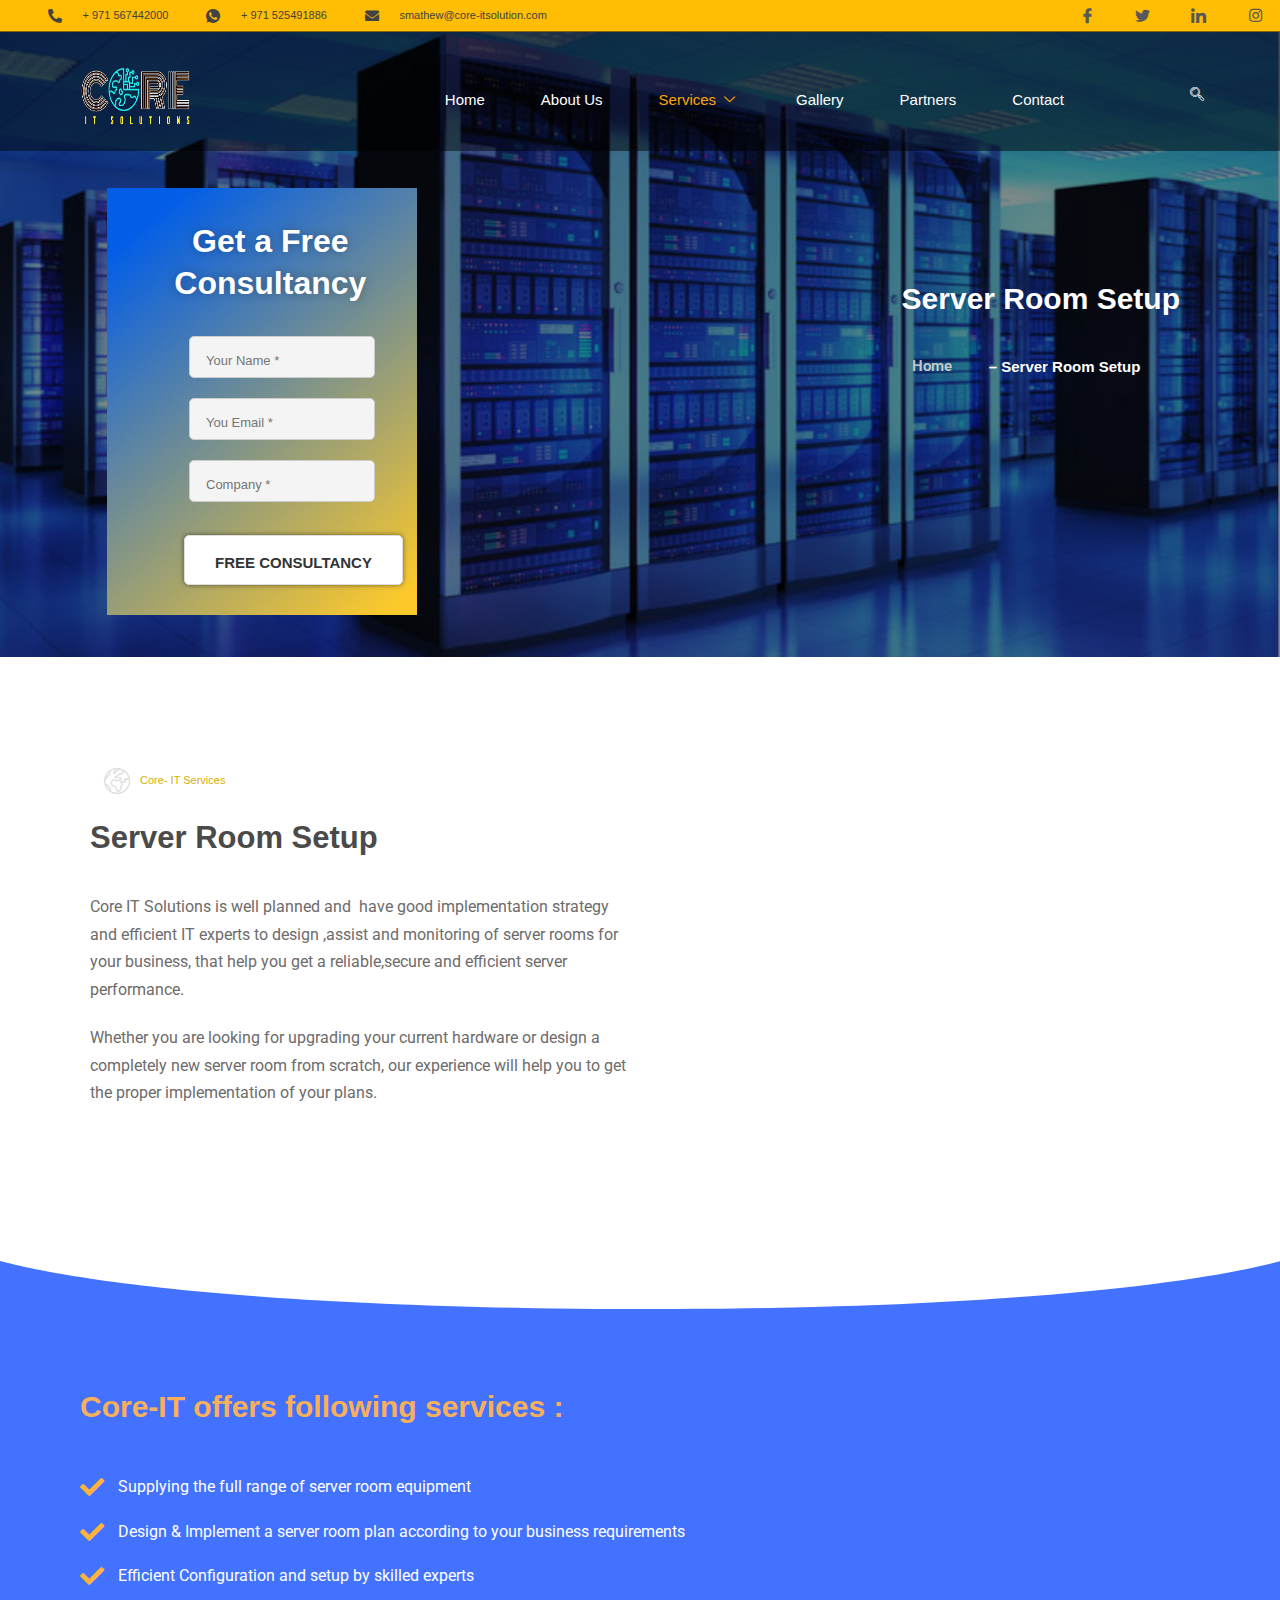
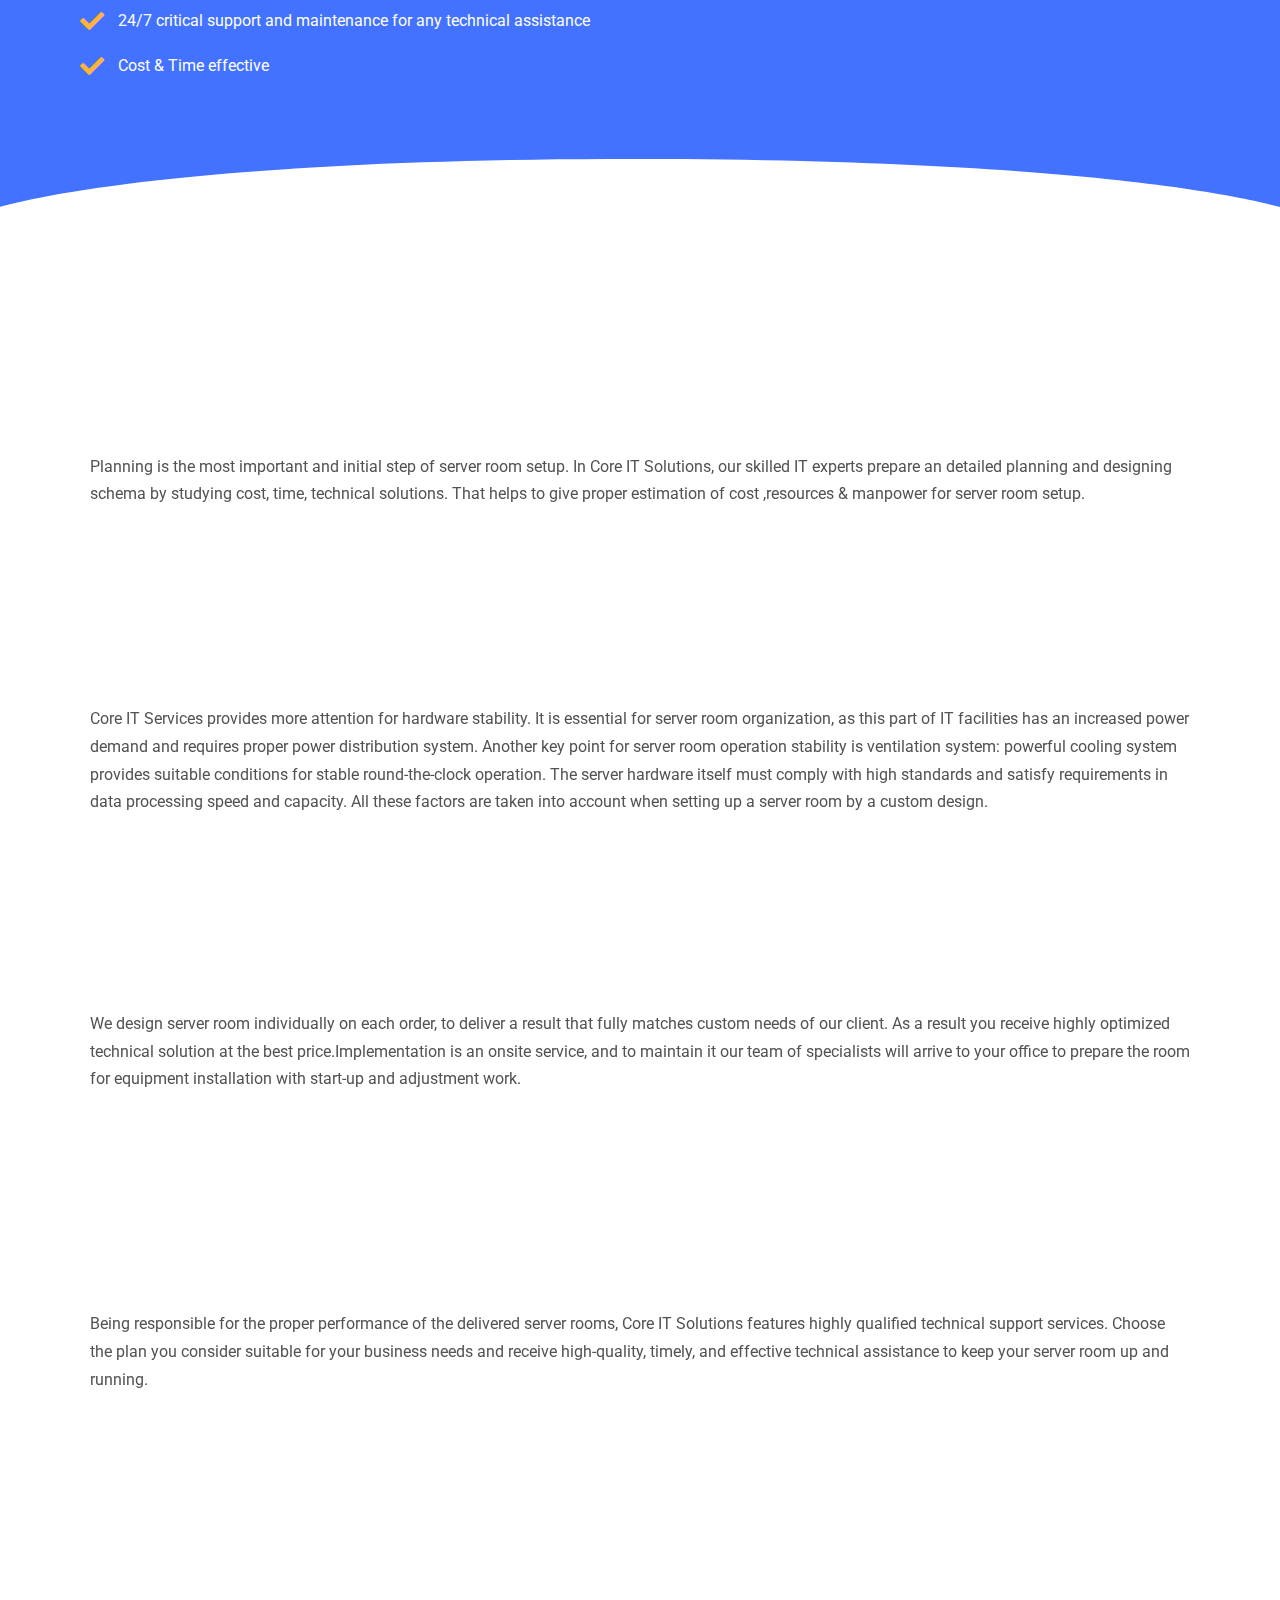
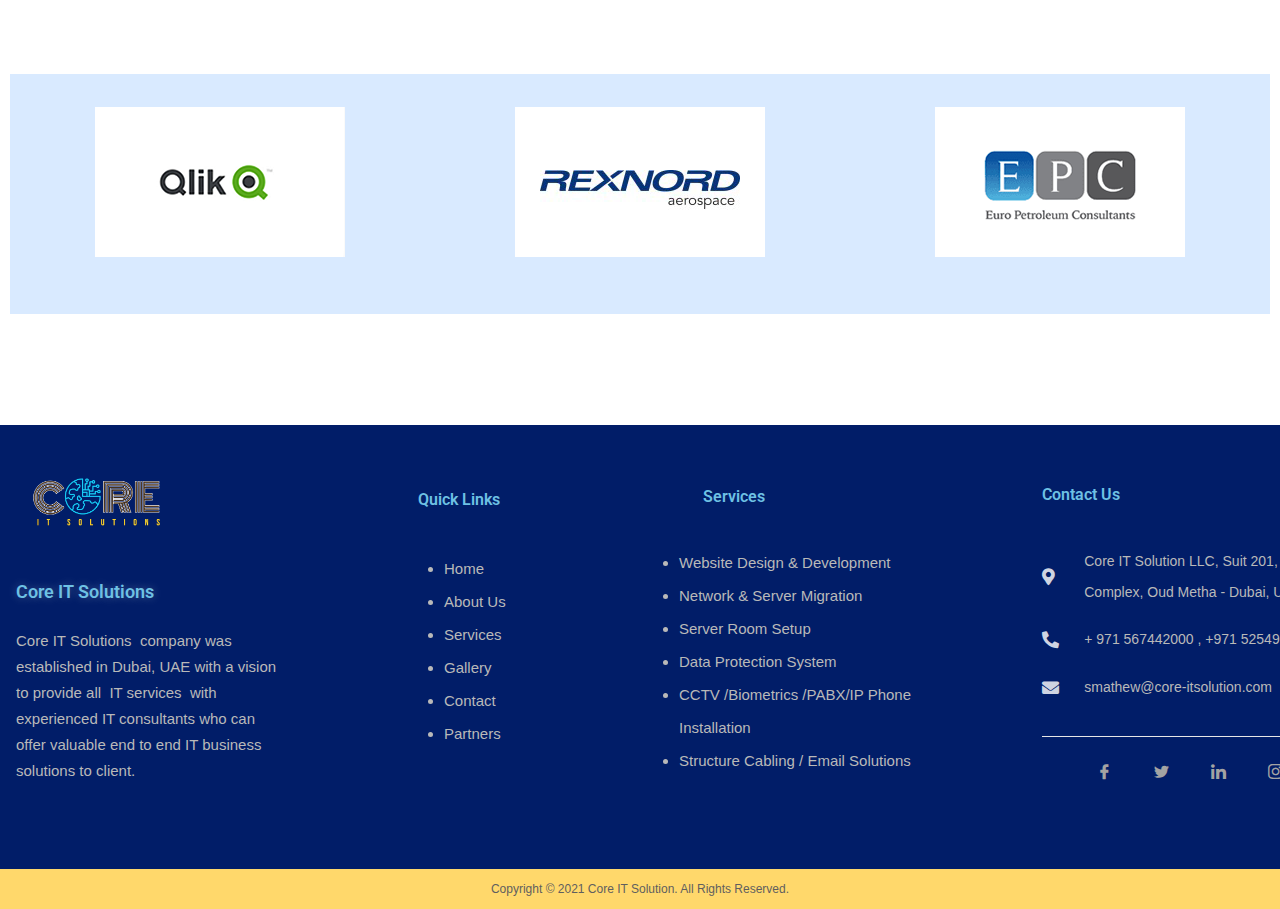
<file: server-room-setup/index.html>
<!DOCTYPE html>
<html lang="en-US">
<head>
	<meta charset="UTF-8">
	<meta name="viewport" content="width=device-width, initial-scale=1.0">
		<meta name="robots" content="index, follow, max-image-preview:large, max-snippet:-1, max-video-preview:-1">
<meta name="viewport" content="width=device-width, initial-scale=1">
	<!-- This site is optimized with the Yoast SEO plugin v18.6 - https://yoast.com/wordpress/plugins/seo/ -->
	<title>Server room setup - CoreITSolutions | IT Solutions &amp; Services company in Dubai-UAE</title>
	<link rel="canonical" href="./index.html">
	<meta property="og:locale" content="en_US">
	<meta property="og:type" content="article">
	<meta property="og:title" content="Server room setup - CoreITSolutions | IT Solutions &amp; Services company in Dubai-UAE">
	<meta property="og:description" content="Home About Us Services Network &#038; Server Migration Website Design &#038; Development Server room setup Gallery Partners Contact X Server Room Setup Home  &#8211; Server Room Setup Please enable JavaScript&hellip;">
	<meta property="og:url" content="./index.html">
	<meta property="og:site_name" content="CoreITSolutions | IT Solutions &amp; Services company in Dubai-UAE">
	<meta property="article:modified_time" content="2021-10-17T13:19:12+00:00">
	<meta property="og:image" content="./../wp-content/uploads/elementor/thumbs/core-it-peg1gotg2teiatqv25a5km91g7a8j9zk0pig77r8bs.png">
	<meta name="twitter:card" content="summary_large_image">
	<meta name="twitter:label1" content="Est. reading time">
	<meta name="twitter:data1" content="2 minutes">
	<script type="application/ld+json" class="yoast-schema-graph">{"@context":"https://schema.org","@graph":[{"@type":"Organization","@id":"./#organization","name":"Core IT Solutions in Dubai-UAE","url":"./","sameAs":[],"logo":{"@type":"ImageObject","@id":"./#logo","inLanguage":"en-US","url":"./wp-content/uploads/2021/10/cropped-core-it-e1644662943115.png","contentUrl":"./wp-content/uploads/2021/10/cropped-core-it-e1644662943115.png","width":512,"height":257,"caption":"Core IT Solutions in Dubai-UAE"},"image":{"@id":"./#logo"}},{"@type":"WebSite","@id":"./#website","url":"./","name":"CoreITSolutions | IT Solutions & Services company in Dubai-UAE","description":"Trusted IT Solutions in Dubai","publisher":{"@id":"./#organization"},"potentialAction":[{"@type":"SearchAction","target":{"@type":"EntryPoint","urlTemplate":"./?s={search_term_string}"},"query-input":"required name=search_term_string"}],"inLanguage":"en-US"},{"@type":"ImageObject","@id":"./server-room-setup/#primaryimage","inLanguage":"en-US","url":"./wp-content/uploads/elementor/thumbs/core-it-peg1gotg2teiatqv25a5km91g7a8j9zk0pig77r8bs.png","contentUrl":"./wp-content/uploads/elementor/thumbs/core-it-peg1gotg2teiatqv25a5km91g7a8j9zk0pig77r8bs.png"},{"@type":"WebPage","@id":"./server-room-setup/#webpage","url":"./server-room-setup/","name":"Server room setup - CoreITSolutions | IT Solutions & Services company in Dubai-UAE","isPartOf":{"@id":"./#website"},"primaryImageOfPage":{"@id":"./server-room-setup/#primaryimage"},"datePublished":"2021-10-12T11:46:41+00:00","dateModified":"2021-10-17T13:19:12+00:00","breadcrumb":{"@id":"./server-room-setup/#breadcrumb"},"inLanguage":"en-US","potentialAction":[{"@type":"ReadAction","target":["./server-room-setup/"]}]},{"@type":"BreadcrumbList","@id":"./server-room-setup/#breadcrumb","itemListElement":[{"@type":"ListItem","position":1,"name":"Home","item":"./"},{"@type":"ListItem","position":2,"name":"Server room setup"}]}]}</script>
	<!-- / Yoast SEO plugin. -->


<link rel="dns-prefetch" href="//www.googletagmanager.com">
<link rel="alternate" type="application/rss+xml" title="CoreITSolutions | IT Solutions &amp; Services company in Dubai-UAE &raquo; Feed" href="./../feed/index.html">
<link rel="alternate" type="application/rss+xml" title="CoreITSolutions | IT Solutions &amp; Services company in Dubai-UAE &raquo; Comments Feed" href="./../comments/feed/index.html">
<script>
window._wpemojiSettings = {"baseUrl":"https:\/\/s.w.org\/images\/core\/emoji\/14.0.0\/72x72\/","ext":".png","svgUrl":"https:\/\/s.w.org\/images\/core\/emoji\/14.0.0\/svg\/","svgExt":".svg","source":{"concatemoji":"http:\/\/core-itsolution.com\/wp-includes\/js\/wp-emoji-release.min.js?ver=6.1.1"}};
/*! This file is auto-generated */
!function(e,a,t){var n,r,o,i=a.createElement("canvas"),p=i.getContext&&i.getContext("2d");function s(e,t){var a=String.fromCharCode,e=(p.clearRect(0,0,i.width,i.height),p.fillText(a.apply(this,e),0,0),i.toDataURL());return p.clearRect(0,0,i.width,i.height),p.fillText(a.apply(this,t),0,0),e===i.toDataURL()}function c(e){var t=a.createElement("script");t.src=e,t.defer=t.type="text/javascript",a.getElementsByTagName("head")[0].appendChild(t)}for(o=Array("flag","emoji"),t.supports={everything:!0,everythingExceptFlag:!0},r=0;r<o.length;r++)t.supports[o[r]]=function(e){if(p&&p.fillText)switch(p.textBaseline="top",p.font="600 32px Arial",e){case"flag":return s([127987,65039,8205,9895,65039],[127987,65039,8203,9895,65039])?!1:!s([55356,56826,55356,56819],[55356,56826,8203,55356,56819])&&!s([55356,57332,56128,56423,56128,56418,56128,56421,56128,56430,56128,56423,56128,56447],[55356,57332,8203,56128,56423,8203,56128,56418,8203,56128,56421,8203,56128,56430,8203,56128,56423,8203,56128,56447]);case"emoji":return!s([129777,127995,8205,129778,127999],[129777,127995,8203,129778,127999])}return!1}(o[r]),t.supports.everything=t.supports.everything&&t.supports[o[r]],"flag"!==o[r]&&(t.supports.everythingExceptFlag=t.supports.everythingExceptFlag&&t.supports[o[r]]);t.supports.everythingExceptFlag=t.supports.everythingExceptFlag&&!t.supports.flag,t.DOMReady=!1,t.readyCallback=function(){t.DOMReady=!0},t.supports.everything||(n=function(){t.readyCallback()},a.addEventListener?(a.addEventListener("DOMContentLoaded",n,!1),e.addEventListener("load",n,!1)):(e.attachEvent("onload",n),a.attachEvent("onreadystatechange",function(){"complete"===a.readyState&&t.readyCallback()})),(e=t.source||{}).concatemoji?c(e.concatemoji):e.wpemoji&&e.twemoji&&(c(e.twemoji),c(e.wpemoji)))}(window,document,window._wpemojiSettings);
</script>
<style>img.wp-smiley,
img.emoji {
	display: inline !important;
	border: none !important;
	box-shadow: none !important;
	height: 1em !important;
	width: 1em !important;
	margin: 0 0.07em !important;
	vertical-align: -0.1em !important;
	background: none !important;
	padding: 0 !important;
}</style>
	<link rel="stylesheet" id="pa-frontend-css" href="./../wp-content/uploads/premium-addons-elementor/pa-frontend-00760ab82.min.css?ver=1669976641" media="all">
<link rel="stylesheet" id="wp-block-library-css" href="./../wp-includes/css/dist/block-library/style.min.css?ver=6.1.1" media="all">
<style id="wp-block-library-theme-inline-css">.wp-block-audio figcaption{color:#555;font-size:13px;text-align:center}.is-dark-theme .wp-block-audio figcaption{color:hsla(0,0%,100%,.65)}.wp-block-audio{margin:0 0 1em}.wp-block-code{border:1px solid #ccc;border-radius:4px;font-family:Menlo,Consolas,monaco,monospace;padding:.8em 1em}.wp-block-embed figcaption{color:#555;font-size:13px;text-align:center}.is-dark-theme .wp-block-embed figcaption{color:hsla(0,0%,100%,.65)}.wp-block-embed{margin:0 0 1em}.blocks-gallery-caption{color:#555;font-size:13px;text-align:center}.is-dark-theme .blocks-gallery-caption{color:hsla(0,0%,100%,.65)}.wp-block-image figcaption{color:#555;font-size:13px;text-align:center}.is-dark-theme .wp-block-image figcaption{color:hsla(0,0%,100%,.65)}.wp-block-image{margin:0 0 1em}.wp-block-pullquote{border-top:4px solid;border-bottom:4px solid;margin-bottom:1.75em;color:currentColor}.wp-block-pullquote__citation,.wp-block-pullquote cite,.wp-block-pullquote footer{color:currentColor;text-transform:uppercase;font-size:.8125em;font-style:normal}.wp-block-quote{border-left:.25em solid;margin:0 0 1.75em;padding-left:1em}.wp-block-quote cite,.wp-block-quote footer{color:currentColor;font-size:.8125em;position:relative;font-style:normal}.wp-block-quote.has-text-align-right{border-left:none;border-right:.25em solid;padding-left:0;padding-right:1em}.wp-block-quote.has-text-align-center{border:none;padding-left:0}.wp-block-quote.is-large,.wp-block-quote.is-style-large,.wp-block-quote.is-style-plain{border:none}.wp-block-search .wp-block-search__label{font-weight:700}.wp-block-search__button{border:1px solid #ccc;padding:.375em .625em}:where(.wp-block-group.has-background){padding:1.25em 2.375em}.wp-block-separator.has-css-opacity{opacity:.4}.wp-block-separator{border:none;border-bottom:2px solid;margin-left:auto;margin-right:auto}.wp-block-separator.has-alpha-channel-opacity{opacity:1}.wp-block-separator:not(.is-style-wide):not(.is-style-dots){width:100px}.wp-block-separator.has-background:not(.is-style-dots){border-bottom:none;height:1px}.wp-block-separator.has-background:not(.is-style-wide):not(.is-style-dots){height:2px}.wp-block-table{margin:"0 0 1em 0"}.wp-block-table thead{border-bottom:3px solid}.wp-block-table tfoot{border-top:3px solid}.wp-block-table td,.wp-block-table th{word-break:normal}.wp-block-table figcaption{color:#555;font-size:13px;text-align:center}.is-dark-theme .wp-block-table figcaption{color:hsla(0,0%,100%,.65)}.wp-block-video figcaption{color:#555;font-size:13px;text-align:center}.is-dark-theme .wp-block-video figcaption{color:hsla(0,0%,100%,.65)}.wp-block-video{margin:0 0 1em}.wp-block-template-part.has-background{padding:1.25em 2.375em;margin-top:0;margin-bottom:0}</style>
<link rel="stylesheet" id="classic-theme-styles-css" href="./../wp-includes/css/classic-themes.min.css?ver=1" media="all">
<style id="global-styles-inline-css">body{--wp--preset--color--black: #000000;--wp--preset--color--cyan-bluish-gray: #abb8c3;--wp--preset--color--white: #ffffff;--wp--preset--color--pale-pink: #f78da7;--wp--preset--color--vivid-red: #cf2e2e;--wp--preset--color--luminous-vivid-orange: #ff6900;--wp--preset--color--luminous-vivid-amber: #fcb900;--wp--preset--color--light-green-cyan: #7bdcb5;--wp--preset--color--vivid-green-cyan: #00d084;--wp--preset--color--pale-cyan-blue: #8ed1fc;--wp--preset--color--vivid-cyan-blue: #0693e3;--wp--preset--color--vivid-purple: #9b51e0;--wp--preset--gradient--vivid-cyan-blue-to-vivid-purple: linear-gradient(135deg,rgba(6,147,227,1) 0%,rgb(155,81,224) 100%);--wp--preset--gradient--light-green-cyan-to-vivid-green-cyan: linear-gradient(135deg,rgb(122,220,180) 0%,rgb(0,208,130) 100%);--wp--preset--gradient--luminous-vivid-amber-to-luminous-vivid-orange: linear-gradient(135deg,rgba(252,185,0,1) 0%,rgba(255,105,0,1) 100%);--wp--preset--gradient--luminous-vivid-orange-to-vivid-red: linear-gradient(135deg,rgba(255,105,0,1) 0%,rgb(207,46,46) 100%);--wp--preset--gradient--very-light-gray-to-cyan-bluish-gray: linear-gradient(135deg,rgb(238,238,238) 0%,rgb(169,184,195) 100%);--wp--preset--gradient--cool-to-warm-spectrum: linear-gradient(135deg,rgb(74,234,220) 0%,rgb(151,120,209) 20%,rgb(207,42,186) 40%,rgb(238,44,130) 60%,rgb(251,105,98) 80%,rgb(254,248,76) 100%);--wp--preset--gradient--blush-light-purple: linear-gradient(135deg,rgb(255,206,236) 0%,rgb(152,150,240) 100%);--wp--preset--gradient--blush-bordeaux: linear-gradient(135deg,rgb(254,205,165) 0%,rgb(254,45,45) 50%,rgb(107,0,62) 100%);--wp--preset--gradient--luminous-dusk: linear-gradient(135deg,rgb(255,203,112) 0%,rgb(199,81,192) 50%,rgb(65,88,208) 100%);--wp--preset--gradient--pale-ocean: linear-gradient(135deg,rgb(255,245,203) 0%,rgb(182,227,212) 50%,rgb(51,167,181) 100%);--wp--preset--gradient--electric-grass: linear-gradient(135deg,rgb(202,248,128) 0%,rgb(113,206,126) 100%);--wp--preset--gradient--midnight: linear-gradient(135deg,rgb(2,3,129) 0%,rgb(40,116,252) 100%);--wp--preset--duotone--dark-grayscale: url('#wp-duotone-dark-grayscale');--wp--preset--duotone--grayscale: url('#wp-duotone-grayscale');--wp--preset--duotone--purple-yellow: url('#wp-duotone-purple-yellow');--wp--preset--duotone--blue-red: url('#wp-duotone-blue-red');--wp--preset--duotone--midnight: url('#wp-duotone-midnight');--wp--preset--duotone--magenta-yellow: url('#wp-duotone-magenta-yellow');--wp--preset--duotone--purple-green: url('#wp-duotone-purple-green');--wp--preset--duotone--blue-orange: url('#wp-duotone-blue-orange');--wp--preset--font-size--small: 13px;--wp--preset--font-size--medium: 20px;--wp--preset--font-size--large: 36px;--wp--preset--font-size--x-large: 42px;--wp--preset--spacing--20: 0.44rem;--wp--preset--spacing--30: 0.67rem;--wp--preset--spacing--40: 1rem;--wp--preset--spacing--50: 1.5rem;--wp--preset--spacing--60: 2.25rem;--wp--preset--spacing--70: 3.38rem;--wp--preset--spacing--80: 5.06rem;}:where(.is-layout-flex){gap: 0.5em;}body .is-layout-flow > .alignleft{float: left;margin-inline-start: 0;margin-inline-end: 2em;}body .is-layout-flow > .alignright{float: right;margin-inline-start: 2em;margin-inline-end: 0;}body .is-layout-flow > .aligncenter{margin-left: auto !important;margin-right: auto !important;}body .is-layout-constrained > .alignleft{float: left;margin-inline-start: 0;margin-inline-end: 2em;}body .is-layout-constrained > .alignright{float: right;margin-inline-start: 2em;margin-inline-end: 0;}body .is-layout-constrained > .aligncenter{margin-left: auto !important;margin-right: auto !important;}body .is-layout-constrained > :where(:not(.alignleft):not(.alignright):not(.alignfull)){max-width: var(--wp--style--global--content-size);margin-left: auto !important;margin-right: auto !important;}body .is-layout-constrained > .alignwide{max-width: var(--wp--style--global--wide-size);}body .is-layout-flex{display: flex;}body .is-layout-flex{flex-wrap: wrap;align-items: center;}body .is-layout-flex > *{margin: 0;}:where(.wp-block-columns.is-layout-flex){gap: 2em;}.has-black-color{color: var(--wp--preset--color--black) !important;}.has-cyan-bluish-gray-color{color: var(--wp--preset--color--cyan-bluish-gray) !important;}.has-white-color{color: var(--wp--preset--color--white) !important;}.has-pale-pink-color{color: var(--wp--preset--color--pale-pink) !important;}.has-vivid-red-color{color: var(--wp--preset--color--vivid-red) !important;}.has-luminous-vivid-orange-color{color: var(--wp--preset--color--luminous-vivid-orange) !important;}.has-luminous-vivid-amber-color{color: var(--wp--preset--color--luminous-vivid-amber) !important;}.has-light-green-cyan-color{color: var(--wp--preset--color--light-green-cyan) !important;}.has-vivid-green-cyan-color{color: var(--wp--preset--color--vivid-green-cyan) !important;}.has-pale-cyan-blue-color{color: var(--wp--preset--color--pale-cyan-blue) !important;}.has-vivid-cyan-blue-color{color: var(--wp--preset--color--vivid-cyan-blue) !important;}.has-vivid-purple-color{color: var(--wp--preset--color--vivid-purple) !important;}.has-black-background-color{background-color: var(--wp--preset--color--black) !important;}.has-cyan-bluish-gray-background-color{background-color: var(--wp--preset--color--cyan-bluish-gray) !important;}.has-white-background-color{background-color: var(--wp--preset--color--white) !important;}.has-pale-pink-background-color{background-color: var(--wp--preset--color--pale-pink) !important;}.has-vivid-red-background-color{background-color: var(--wp--preset--color--vivid-red) !important;}.has-luminous-vivid-orange-background-color{background-color: var(--wp--preset--color--luminous-vivid-orange) !important;}.has-luminous-vivid-amber-background-color{background-color: var(--wp--preset--color--luminous-vivid-amber) !important;}.has-light-green-cyan-background-color{background-color: var(--wp--preset--color--light-green-cyan) !important;}.has-vivid-green-cyan-background-color{background-color: var(--wp--preset--color--vivid-green-cyan) !important;}.has-pale-cyan-blue-background-color{background-color: var(--wp--preset--color--pale-cyan-blue) !important;}.has-vivid-cyan-blue-background-color{background-color: var(--wp--preset--color--vivid-cyan-blue) !important;}.has-vivid-purple-background-color{background-color: var(--wp--preset--color--vivid-purple) !important;}.has-black-border-color{border-color: var(--wp--preset--color--black) !important;}.has-cyan-bluish-gray-border-color{border-color: var(--wp--preset--color--cyan-bluish-gray) !important;}.has-white-border-color{border-color: var(--wp--preset--color--white) !important;}.has-pale-pink-border-color{border-color: var(--wp--preset--color--pale-pink) !important;}.has-vivid-red-border-color{border-color: var(--wp--preset--color--vivid-red) !important;}.has-luminous-vivid-orange-border-color{border-color: var(--wp--preset--color--luminous-vivid-orange) !important;}.has-luminous-vivid-amber-border-color{border-color: var(--wp--preset--color--luminous-vivid-amber) !important;}.has-light-green-cyan-border-color{border-color: var(--wp--preset--color--light-green-cyan) !important;}.has-vivid-green-cyan-border-color{border-color: var(--wp--preset--color--vivid-green-cyan) !important;}.has-pale-cyan-blue-border-color{border-color: var(--wp--preset--color--pale-cyan-blue) !important;}.has-vivid-cyan-blue-border-color{border-color: var(--wp--preset--color--vivid-cyan-blue) !important;}.has-vivid-purple-border-color{border-color: var(--wp--preset--color--vivid-purple) !important;}.has-vivid-cyan-blue-to-vivid-purple-gradient-background{background: var(--wp--preset--gradient--vivid-cyan-blue-to-vivid-purple) !important;}.has-light-green-cyan-to-vivid-green-cyan-gradient-background{background: var(--wp--preset--gradient--light-green-cyan-to-vivid-green-cyan) !important;}.has-luminous-vivid-amber-to-luminous-vivid-orange-gradient-background{background: var(--wp--preset--gradient--luminous-vivid-amber-to-luminous-vivid-orange) !important;}.has-luminous-vivid-orange-to-vivid-red-gradient-background{background: var(--wp--preset--gradient--luminous-vivid-orange-to-vivid-red) !important;}.has-very-light-gray-to-cyan-bluish-gray-gradient-background{background: var(--wp--preset--gradient--very-light-gray-to-cyan-bluish-gray) !important;}.has-cool-to-warm-spectrum-gradient-background{background: var(--wp--preset--gradient--cool-to-warm-spectrum) !important;}.has-blush-light-purple-gradient-background{background: var(--wp--preset--gradient--blush-light-purple) !important;}.has-blush-bordeaux-gradient-background{background: var(--wp--preset--gradient--blush-bordeaux) !important;}.has-luminous-dusk-gradient-background{background: var(--wp--preset--gradient--luminous-dusk) !important;}.has-pale-ocean-gradient-background{background: var(--wp--preset--gradient--pale-ocean) !important;}.has-electric-grass-gradient-background{background: var(--wp--preset--gradient--electric-grass) !important;}.has-midnight-gradient-background{background: var(--wp--preset--gradient--midnight) !important;}.has-small-font-size{font-size: var(--wp--preset--font-size--small) !important;}.has-medium-font-size{font-size: var(--wp--preset--font-size--medium) !important;}.has-large-font-size{font-size: var(--wp--preset--font-size--large) !important;}.has-x-large-font-size{font-size: var(--wp--preset--font-size--x-large) !important;}
.wp-block-navigation a:where(:not(.wp-element-button)){color: inherit;}
:where(.wp-block-columns.is-layout-flex){gap: 2em;}
.wp-block-pullquote{font-size: 1.5em;line-height: 1.6;}</style>
<link rel="stylesheet" id="sinatra-styles-css" href="./../wp-content/themes/sinatra/assets/css/style.min.css?ver=1.2.1" media="all">
<!--[if IE]>
<link rel='stylesheet' id='sinatra-ie-css' href='http://core-itsolution.com/wp-content/themes/sinatra/assets/css/compatibility/ie.min.css?ver=1.2.1' media='all' />
<![endif]-->
<link rel="stylesheet" id="sinatra-dynamic-styles-css" href="./../wp-content/uploads/sinatra/dynamic-styles.css?ver=1666139157" media="all">
<link rel="stylesheet" id="sinatra-elementor-css" href="./../wp-content/themes/sinatra/assets/css/compatibility/elementor.min.css?ver=1.2.1" media="all">
<link rel="stylesheet" id="elementor-icons-ekiticons-css" href="./../wp-content/plugins/elementskit-lite/modules/elementskit-icon-pack/assets/css/ekiticons.css?ver=2.6.2" media="all">
<link rel="stylesheet" id="elementor-icons-css" href="./../wp-content/plugins/elementor/assets/lib/eicons/css/elementor-icons.min.css?ver=5.15.0" media="all">
<link rel="stylesheet" id="elementor-frontend-css" href="./../wp-content/plugins/elementor/assets/css/frontend-lite.min.css?ver=3.6.5" media="all">
<style id="elementor-frontend-inline-css">.elementor-kit-17{--e-global-color-primary:#6EC1E4;--e-global-color-secondary:#54595F;--e-global-color-text:#7A7A7A;--e-global-color-accent:#61CE70;--e-global-color-551deece:#4054B2;--e-global-color-80a3d10:#23A455;--e-global-color-1fec068:#000;--e-global-color-64e61ef5:#FFF;--e-global-typography-primary-font-family:"Roboto";--e-global-typography-primary-font-weight:600;--e-global-typography-secondary-font-family:"Roboto Slab";--e-global-typography-secondary-font-weight:400;--e-global-typography-text-font-family:"Roboto";--e-global-typography-text-font-weight:400;--e-global-typography-accent-font-family:"Roboto";--e-global-typography-accent-font-weight:500;}.elementor-section.elementor-section-boxed > .elementor-container{max-width:1140px;}.e-container{--container-max-width:1140px;}.elementor-widget:not(:last-child){margin-bottom:20px;}.elementor-element{--widgets-spacing:20px;}{}h1.entry-title{display:var(--page-title-display);}@media(max-width:1024px){.elementor-section.elementor-section-boxed > .elementor-container{max-width:1024px;}.e-container{--container-max-width:1024px;}}@media(max-width:767px){.elementor-section.elementor-section-boxed > .elementor-container{max-width:767px;}.e-container{--container-max-width:767px;}}
.elementor-widget-heading .elementor-heading-title{color:var( --e-global-color-primary );font-family:var( --e-global-typography-primary-font-family ), Sans-serif;font-weight:var( --e-global-typography-primary-font-weight );}.elementor-widget-image .widget-image-caption{color:var( --e-global-color-text );font-family:var( --e-global-typography-text-font-family ), Sans-serif;font-weight:var( --e-global-typography-text-font-weight );}.elementor-widget-text-editor{color:var( --e-global-color-text );font-family:var( --e-global-typography-text-font-family ), Sans-serif;font-weight:var( --e-global-typography-text-font-weight );}.elementor-widget-text-editor.elementor-drop-cap-view-stacked .elementor-drop-cap{background-color:var( --e-global-color-primary );}.elementor-widget-text-editor.elementor-drop-cap-view-framed .elementor-drop-cap, .elementor-widget-text-editor.elementor-drop-cap-view-default .elementor-drop-cap{color:var( --e-global-color-primary );border-color:var( --e-global-color-primary );}.elementor-widget-button .elementor-button{font-family:var( --e-global-typography-accent-font-family ), Sans-serif;font-weight:var( --e-global-typography-accent-font-weight );background-color:var( --e-global-color-accent );}.elementor-widget-divider{--divider-color:var( --e-global-color-secondary );}.elementor-widget-divider .elementor-divider__text{color:var( --e-global-color-secondary );font-family:var( --e-global-typography-secondary-font-family ), Sans-serif;font-weight:var( --e-global-typography-secondary-font-weight );}.elementor-widget-divider.elementor-view-stacked .elementor-icon{background-color:var( --e-global-color-secondary );}.elementor-widget-divider.elementor-view-framed .elementor-icon, .elementor-widget-divider.elementor-view-default .elementor-icon{color:var( --e-global-color-secondary );border-color:var( --e-global-color-secondary );}.elementor-widget-divider.elementor-view-framed .elementor-icon, .elementor-widget-divider.elementor-view-default .elementor-icon svg{fill:var( --e-global-color-secondary );}.elementor-widget-image-box .elementor-image-box-title{color:var( --e-global-color-primary );font-family:var( --e-global-typography-primary-font-family ), Sans-serif;font-weight:var( --e-global-typography-primary-font-weight );}.elementor-widget-image-box .elementor-image-box-description{color:var( --e-global-color-text );font-family:var( --e-global-typography-text-font-family ), Sans-serif;font-weight:var( --e-global-typography-text-font-weight );}.elementor-widget-icon.elementor-view-stacked .elementor-icon{background-color:var( --e-global-color-primary );}.elementor-widget-icon.elementor-view-framed .elementor-icon, .elementor-widget-icon.elementor-view-default .elementor-icon{color:var( --e-global-color-primary );border-color:var( --e-global-color-primary );}.elementor-widget-icon.elementor-view-framed .elementor-icon, .elementor-widget-icon.elementor-view-default .elementor-icon svg{fill:var( --e-global-color-primary );}.elementor-widget-icon-box.elementor-view-stacked .elementor-icon{background-color:var( --e-global-color-primary );}.elementor-widget-icon-box.elementor-view-framed .elementor-icon, .elementor-widget-icon-box.elementor-view-default .elementor-icon{fill:var( --e-global-color-primary );color:var( --e-global-color-primary );border-color:var( --e-global-color-primary );}.elementor-widget-icon-box .elementor-icon-box-title{color:var( --e-global-color-primary );}.elementor-widget-icon-box .elementor-icon-box-title, .elementor-widget-icon-box .elementor-icon-box-title a{font-family:var( --e-global-typography-primary-font-family ), Sans-serif;font-weight:var( --e-global-typography-primary-font-weight );}.elementor-widget-icon-box .elementor-icon-box-description{color:var( --e-global-color-text );font-family:var( --e-global-typography-text-font-family ), Sans-serif;font-weight:var( --e-global-typography-text-font-weight );}.elementor-widget-star-rating .elementor-star-rating__title{color:var( --e-global-color-text );font-family:var( --e-global-typography-text-font-family ), Sans-serif;font-weight:var( --e-global-typography-text-font-weight );}.elementor-widget-image-gallery .gallery-item .gallery-caption{font-family:var( --e-global-typography-accent-font-family ), Sans-serif;font-weight:var( --e-global-typography-accent-font-weight );}.elementor-widget-icon-list .elementor-icon-list-item:not(:last-child):after{border-color:var( --e-global-color-text );}.elementor-widget-icon-list .elementor-icon-list-icon i{color:var( --e-global-color-primary );}.elementor-widget-icon-list .elementor-icon-list-icon svg{fill:var( --e-global-color-primary );}.elementor-widget-icon-list .elementor-icon-list-text{color:var( --e-global-color-secondary );}.elementor-widget-icon-list .elementor-icon-list-item > .elementor-icon-list-text, .elementor-widget-icon-list .elementor-icon-list-item > a{font-family:var( --e-global-typography-text-font-family ), Sans-serif;font-weight:var( --e-global-typography-text-font-weight );}.elementor-widget-counter .elementor-counter-number-wrapper{color:var( --e-global-color-primary );font-family:var( --e-global-typography-primary-font-family ), Sans-serif;font-weight:var( --e-global-typography-primary-font-weight );}.elementor-widget-counter .elementor-counter-title{color:var( --e-global-color-secondary );font-family:var( --e-global-typography-secondary-font-family ), Sans-serif;font-weight:var( --e-global-typography-secondary-font-weight );}.elementor-widget-progress .elementor-progress-wrapper .elementor-progress-bar{background-color:var( --e-global-color-primary );}.elementor-widget-progress .elementor-title{color:var( --e-global-color-primary );font-family:var( --e-global-typography-text-font-family ), Sans-serif;font-weight:var( --e-global-typography-text-font-weight );}.elementor-widget-testimonial .elementor-testimonial-content{color:var( --e-global-color-text );font-family:var( --e-global-typography-text-font-family ), Sans-serif;font-weight:var( --e-global-typography-text-font-weight );}.elementor-widget-testimonial .elementor-testimonial-name{color:var( --e-global-color-primary );font-family:var( --e-global-typography-primary-font-family ), Sans-serif;font-weight:var( --e-global-typography-primary-font-weight );}.elementor-widget-testimonial .elementor-testimonial-job{color:var( --e-global-color-secondary );font-family:var( --e-global-typography-secondary-font-family ), Sans-serif;font-weight:var( --e-global-typography-secondary-font-weight );}.elementor-widget-tabs .elementor-tab-title, .elementor-widget-tabs .elementor-tab-title a{color:var( --e-global-color-primary );}.elementor-widget-tabs .elementor-tab-title.elementor-active,
					 .elementor-widget-tabs .elementor-tab-title.elementor-active a{color:var( --e-global-color-accent );}.elementor-widget-tabs .elementor-tab-title{font-family:var( --e-global-typography-primary-font-family ), Sans-serif;font-weight:var( --e-global-typography-primary-font-weight );}.elementor-widget-tabs .elementor-tab-content{color:var( --e-global-color-text );font-family:var( --e-global-typography-text-font-family ), Sans-serif;font-weight:var( --e-global-typography-text-font-weight );}.elementor-widget-accordion .elementor-accordion-icon, .elementor-widget-accordion .elementor-accordion-title{color:var( --e-global-color-primary );}.elementor-widget-accordion .elementor-accordion-icon svg{fill:var( --e-global-color-primary );}.elementor-widget-accordion .elementor-active .elementor-accordion-icon, .elementor-widget-accordion .elementor-active .elementor-accordion-title{color:var( --e-global-color-accent );}.elementor-widget-accordion .elementor-active .elementor-accordion-icon svg{fill:var( --e-global-color-accent );}.elementor-widget-accordion .elementor-accordion-title{font-family:var( --e-global-typography-primary-font-family ), Sans-serif;font-weight:var( --e-global-typography-primary-font-weight );}.elementor-widget-accordion .elementor-tab-content{color:var( --e-global-color-text );font-family:var( --e-global-typography-text-font-family ), Sans-serif;font-weight:var( --e-global-typography-text-font-weight );}.elementor-widget-toggle .elementor-toggle-title, .elementor-widget-toggle .elementor-toggle-icon{color:var( --e-global-color-primary );}.elementor-widget-toggle .elementor-toggle-icon svg{fill:var( --e-global-color-primary );}.elementor-widget-toggle .elementor-tab-title.elementor-active a, .elementor-widget-toggle .elementor-tab-title.elementor-active .elementor-toggle-icon{color:var( --e-global-color-accent );}.elementor-widget-toggle .elementor-toggle-title{font-family:var( --e-global-typography-primary-font-family ), Sans-serif;font-weight:var( --e-global-typography-primary-font-weight );}.elementor-widget-toggle .elementor-tab-content{color:var( --e-global-color-text );font-family:var( --e-global-typography-text-font-family ), Sans-serif;font-weight:var( --e-global-typography-text-font-weight );}.elementor-widget-alert .elementor-alert-title{font-family:var( --e-global-typography-primary-font-family ), Sans-serif;font-weight:var( --e-global-typography-primary-font-weight );}.elementor-widget-alert .elementor-alert-description{font-family:var( --e-global-typography-text-font-family ), Sans-serif;font-weight:var( --e-global-typography-text-font-weight );}.elementor-widget-htwpform-addons .wpforms-container .wpforms-title{color:var( --e-global-color-primary );font-family:var( --e-global-typography-accent-font-family ), Sans-serif;font-weight:var( --e-global-typography-accent-font-weight );}.elementor-widget-htwpform-addons .wpforms-container .wpforms-description{color:var( --e-global-color-primary );font-family:var( --e-global-typography-accent-font-family ), Sans-serif;font-weight:var( --e-global-typography-accent-font-weight );}.elementor-widget-htwpform-addons .wpforms-form .wpforms-field-label{font-family:var( --e-global-typography-primary-font-family ), Sans-serif;font-weight:var( --e-global-typography-primary-font-weight );}.elementor-widget-htwpform-addons .wpforms-form .wpforms-field-sublabel{font-family:var( --e-global-typography-accent-font-family ), Sans-serif;font-weight:var( --e-global-typography-accent-font-weight );}.elementor-widget-htwpform-addons .wpforms-field input:not([type=radio]):not([type=checkbox]):not([type=submit]):not([type=button]):not([type=image]):not([type=file]), .elementor-widget-htwpform-addons .wpforms-field select{background-color:var( --e-global-color-primary );color:var( --e-global-color-primary );font-family:var( --e-global-typography-accent-font-family ), Sans-serif;font-weight:var( --e-global-typography-accent-font-weight );}.elementor-widget-htwpform-addons .wpforms-field textarea{background-color:var( --e-global-color-primary );color:var( --e-global-color-primary );font-family:var( --e-global-typography-accent-font-family ), Sans-serif;font-weight:var( --e-global-typography-accent-font-weight );}.elementor-widget-htwpform-addons .wpforms-form button[type="submit"]{font-family:var( --e-global-typography-primary-font-family ), Sans-serif;font-weight:var( --e-global-typography-primary-font-weight );}.elementor-widget-premium-addon-banner .premium-banner-ib-desc .premium_banner_title{color:var( --e-global-color-primary );font-family:var( --e-global-typography-primary-font-family ), Sans-serif;font-weight:var( --e-global-typography-primary-font-weight );}.elementor-widget-premium-addon-banner .premium-banner .premium_banner_content{color:var( --e-global-color-text );font-family:var( --e-global-typography-text-font-family ), Sans-serif;font-weight:var( --e-global-typography-text-font-weight );}.elementor-widget-premium-addon-banner .premium-banner .premium-banner-link{color:var( --e-global-color-text );}.elementor-widget-premium-addon-banner .premium-banner .premium-banner-link:hover{color:var( --e-global-color-text );}.elementor-widget-premium-addon-banner .premium-banner-link{font-family:var( --e-global-typography-text-font-family ), Sans-serif;font-weight:var( --e-global-typography-text-font-weight );}.elementor-widget-premium-addon-blog .premium-blog-filters-container li a.category{font-family:var( --e-global-typography-primary-font-family ), Sans-serif;font-weight:var( --e-global-typography-primary-font-weight );background-color:var( --e-global-color-primary );}.elementor-widget-premium-addon-blog .premium-blog-filters-container li a.category span{color:var( --e-global-color-secondary );}.elementor-widget-premium-addon-blog .premium-blog-filters-container li a.active span{color:var( --e-global-color-primary );}.elementor-widget-premium-addon-blog .premium-blog-filters-container li a.active{background-color:var( --e-global-color-secondary );}.elementor-widget-premium-addon-blog .premium-blog-post-link:before, .elementor-widget-premium-addon-blog .premium-blog-post-link:after{border-color:var( --e-global-color-secondary );}.elementor-widget-premium-addon-blog .premium-blog-entry-title, .elementor-widget-premium-addon-blog .premium-blog-entry-title a{font-family:var( --e-global-typography-primary-font-family ), Sans-serif;font-weight:var( --e-global-typography-primary-font-weight );}.elementor-widget-premium-addon-blog .premium-blog-entry-title a{color:var( --e-global-color-secondary );}.elementor-widget-premium-addon-blog .premium-blog-entry-title:hover a{color:var( --e-global-color-primary );}.elementor-widget-premium-addon-blog .premium-blog-cats-container a{font-family:var( --e-global-typography-secondary-font-family ), Sans-serif;font-weight:var( --e-global-typography-secondary-font-weight );}.elementor-widget-premium-addon-blog .premium-blog-meta-data{font-family:var( --e-global-typography-secondary-font-family ), Sans-serif;font-weight:var( --e-global-typography-secondary-font-weight );}.elementor-widget-premium-addon-blog .premium-blog-post-content{color:var( --e-global-color-text );}.elementor-widget-premium-addon-blog .premium-blog-post-tags-container{font-family:var( --e-global-typography-secondary-font-family ), Sans-serif;font-weight:var( --e-global-typography-secondary-font-weight );color:var( --e-global-color-secondary );}.elementor-widget-premium-addon-blog .premium-blog-pagination-container .page-numbers{color:var( --e-global-color-secondary );background-color:var( --e-global-color-primary );}.elementor-widget-premium-addon-blog .premium-blog-pagination-container .page-numbers:hover{color:var( --e-global-color-primary );background-color:var( --e-global-color-secondary );}.elementor-widget-premium-addon-blog .premium-blog-pagination-container span.current{color:var( --e-global-color-primary );background-color:var( --e-global-color-secondary );}.elementor-widget-premium-addon-blog ul.slick-dots li{color:var( --e-global-color-secondary );}.elementor-widget-premium-addon-blog ul.slick-dots li.slick-active{color:var( --e-global-color-primary );}.elementor-widget-premium-addon-blog .premium-blog-wrap .slick-arrow{color:var( --e-global-color-primary );background-color:var( --e-global-color-secondary );}.elementor-widget-premium-addon-button .premium-button{font-family:var( --e-global-typography-primary-font-family ), Sans-serif;font-weight:var( --e-global-typography-primary-font-weight );}.elementor-widget-premium-addon-button .premium-button .premium-button-text-icon-wrapper span{color:var( --e-global-color-secondary );}.elementor-widget-premium-addon-button .premium-button-text-icon-wrapper i{color:var( --e-global-color-secondary );}.elementor-widget-premium-addon-button .premium-button-text-icon-wrapper svg{fill:var( --e-global-color-secondary );}.elementor-widget-premium-addon-button .premium-button, .elementor-widget-premium-addon-button .premium-button.premium-button-style2-shutinhor:before , .elementor-widget-premium-addon-button .premium-button.premium-button-style2-shutinver:before , .elementor-widget-premium-addon-button .premium-button-style5-radialin:before , .elementor-widget-premium-addon-button .premium-button-style5-rectin:before{background-color:var( --e-global-color-primary );}.elementor-widget-premium-addon-button .premium-button:hover .premium-button-text-icon-wrapper span{color:var( --e-global-color-primary );}.elementor-widget-premium-addon-button .premium-button:hover .premium-button-text-icon-wrapper i{color:var( --e-global-color-secondary );}.elementor-widget-premium-addon-button .premium-button:hover .premium-button-text-icon-wrapper svg{fill:var( --e-global-color-secondary );}.elementor-widget-premium-addon-button .premium-button-style4-icon-wrapper{color:var( --e-global-color-primary );}.elementor-widget-premium-addon-button .premium-button-style4-icon-wrapper svg{fill:var( --e-global-color-primary );}.elementor-widget-premium-addon-button .premium-button-none:hover, .elementor-widget-premium-addon-button .premium-button-style1:before, .elementor-widget-premium-addon-button .premium-button-style2-shutouthor:before, .elementor-widget-premium-addon-button .premium-button-style2-shutoutver:before, .elementor-widget-premium-addon-button .premium-button-style2-shutinhor, .elementor-widget-premium-addon-button .premium-button-style2-shutinver, .elementor-widget-premium-addon-button .premium-button-style2-dshutinhor:before, .elementor-widget-premium-addon-button .premium-button-style2-dshutinver:before, .elementor-widget-premium-addon-button .premium-button-style2-scshutouthor:before, .elementor-widget-premium-addon-button .premium-button-style2-scshutoutver:before, .elementor-widget-premium-addon-button .premium-button-style3-after:hover, .elementor-widget-premium-addon-button .premium-button-style3-before:hover, .elementor-widget-premium-addon-button .premium-button-style4-icon-wrapper, .elementor-widget-premium-addon-button .premium-button-style5-radialin, .elementor-widget-premium-addon-button .premium-button-style5-radialout:before, .elementor-widget-premium-addon-button .premium-button-style5-rectin, .elementor-widget-premium-addon-button .premium-button-style5-rectout:before, .elementor-widget-premium-addon-button .premium-button-style6-bg, .elementor-widget-premium-addon-button .premium-button-style6:before{background-color:var( --e-global-color-text );}.elementor-widget-premium-addon-button .premium-button-style7 .premium-button-text-icon-wrapper:before{background-color:var( --e-global-color-secondary );}.elementor-widget-premium-addon-button .premium-button-style7 .premium-button-text-icon-wrapper:after{background-color:var( --e-global-color-text );}.elementor-widget-premium-carousel-widget .premium-carousel-wrapper .slick-arrow{color:var( --e-global-color-secondary );}.elementor-widget-premium-carousel-widget .premium-carousel-wrapper .slick-arrow svg, .elementor-widget-premium-carousel-widget .premium-carousel-wrapper .slick-arrow svg g path{fill:var( --e-global-color-secondary );}.elementor-widget-premium-carousel-widget .premium-carousel-wrapper .slick-arrow:hover{color:var( --e-global-color-secondary );}.elementor-widget-premium-carousel-widget .premium-carousel-wrapper .slick-arrow:hover svg, .elementor-widget-premium-carousel-widget .premium-carousel-wrapper .slick-arrow:hover svg g path{fill:var( --e-global-color-secondary );}.elementor-widget-premium-carousel-widget ul.slick-dots li{color:var( --e-global-color-secondary );}.elementor-widget-premium-carousel-widget ul.slick-dots li svg, .elementor-widget-premium-carousel-widget ul.slick-dots li svg g path{fill:var( --e-global-color-secondary );}.elementor-widget-premium-carousel-widget ul.slick-dots li.slick-active{color:var( --e-global-color-primary );}.elementor-widget-premium-carousel-widget ul.slick-dots li.slick-active svg, .elementor-widget-premium-carousel-widget ul.slick-dots li.slick-active svg g path{fill:var( --e-global-color-primary );}.elementor-widget-premium-contact-form .premium-cf7-container, .elementor-widget-premium-contact-form .premium-cf7-container label{color:var( --e-global-color-primary );}.elementor-widget-premium-contact-form .premium-cf7-container{font-family:var( --e-global-typography-primary-font-family ), Sans-serif;font-weight:var( --e-global-typography-primary-font-weight );}.elementor-widget-premium-contact-form .premium-cf7-container input.wpcf7-text, .elementor-widget-premium-contact-form .premium-cf7-container textarea.wpcf7-textarea{color:var( --e-global-color-primary );font-family:var( --e-global-typography-primary-font-family ), Sans-serif;font-weight:var( --e-global-typography-primary-font-weight );}.elementor-widget-premium-contact-form .premium-cf7-container input.wpcf7-submit{font-family:var( --e-global-typography-primary-font-family ), Sans-serif;font-weight:var( --e-global-typography-primary-font-weight );background-color:var( --e-global-color-primary );}.elementor-widget-premium-countdown-timer .countdown .countdown-section .countdown-amount, .elementor-widget-premium-countdown-timer .premium-countdown-flip .premium-countdown-figure span{color:var( --e-global-color-secondary );font-family:var( --e-global-typography-text-font-family ), Sans-serif;font-weight:var( --e-global-typography-text-font-weight );}.elementor-widget-premium-countdown-timer .countdown .countdown-section .countdown-amount,
					 .elementor-widget-premium-countdown-timer .premium-countdown-flip .premium-countdown-figure,
					 .elementor-widget-premium-countdown-timer .premium-countdown-flip .premium-countdown-figure .top,
					 .elementor-widget-premium-countdown-timer .premium-countdown-flip .premium-countdown-figure .top-back,
					 .elementor-widget-premium-countdown-timer .premium-countdown-flip .premium-countdown-figure .bottom-back {background-color:var( --e-global-color-primary );}.elementor-widget-premium-countdown-timer .countdown .countdown-section .countdown-period, .elementor-widget-premium-countdown-timer .premium-countdown-label{color:var( --e-global-color-secondary );font-family:var( --e-global-typography-text-font-family ), Sans-serif;font-weight:var( --e-global-typography-text-font-weight );}.elementor-widget-premium-countdown-timer .countdown_separator{color:var( --e-global-color-secondary );}.elementor-widget-premium-countdown-timer .premium-countdown-exp-message{color:var( --e-global-color-secondary );font-family:var( --e-global-typography-text-font-family ), Sans-serif;font-weight:var( --e-global-typography-text-font-weight );}.elementor-widget-premium-counter .premium-counter-area .premium-counter-icon .icon i{color:var( --e-global-color-primary );}.elementor-widget-premium-counter .premium-counter-area .premium-counter-icon .icon svg{fill:var( --e-global-color-primary );}.elementor-widget-premium-counter .premium-counter-area .premium-counter-icon .icon-bg{background:var( --e-global-color-secondary );}.elementor-widget-premium-counter .premium-counter-area .premium-counter-title{color:var( --e-global-color-primary );font-family:var( --e-global-typography-primary-font-family ), Sans-serif;font-weight:var( --e-global-typography-primary-font-weight );}.elementor-widget-premium-counter .premium-counter-area .premium-counter-init{color:var( --e-global-color-primary );font-family:var( --e-global-typography-primary-font-family ), Sans-serif;font-weight:var( --e-global-typography-primary-font-weight );}.elementor-widget-premium-counter .premium-counter-area span#prefix{color:var( --e-global-color-primary );font-family:var( --e-global-typography-primary-font-family ), Sans-serif;font-weight:var( --e-global-typography-primary-font-weight );}.elementor-widget-premium-counter .premium-counter-area span#suffix{color:var( --e-global-color-primary );font-family:var( --e-global-typography-primary-font-family ), Sans-serif;font-weight:var( --e-global-typography-primary-font-weight );}.elementor-widget-premium-addon-dual-header .premium-dual-header-first-span{font-family:var( --e-global-typography-primary-font-family ), Sans-serif;font-weight:var( --e-global-typography-primary-font-weight );color:var( --e-global-color-primary );}.elementor-widget-premium-addon-dual-header .premium-dual-header-second-header{font-family:var( --e-global-typography-primary-font-family ), Sans-serif;font-weight:var( --e-global-typography-primary-font-weight );color:var( --e-global-color-secondary );}.elementor-widget-premium-addon-dual-header .premium-title-bg-text:before{color:var( --e-global-color-primary );font-family:var( --e-global-typography-primary-font-family ), Sans-serif;font-weight:var( --e-global-typography-primary-font-weight );}.elementor-widget-premium-addon-fancy-text .premium-fancy-text{color:var( --e-global-color-primary );}.elementor-widget-premium-addon-fancy-text .premium-fancy-svg-text .premium-fancy-list-items{fill:var( --e-global-color-primary );}.elementor-widget-premium-addon-fancy-text .premium-fancy-text-wrapper:not(.auto-fade) .premium-fancy-text, .elementor-widget-premium-addon-fancy-text .premium-fancy-text svg g > text{font-family:var( --e-global-typography-primary-font-family ), Sans-serif;font-weight:var( --e-global-typography-primary-font-weight );}.elementor-widget-premium-addon-fancy-text .typed-cursor{color:var( --e-global-color-primary );font-family:var( --e-global-typography-primary-font-family ), Sans-serif;font-weight:var( --e-global-typography-primary-font-weight );}.elementor-widget-premium-addon-fancy-text .premium-prefix-text, .elementor-widget-premium-addon-fancy-text .premium-suffix-text{color:var( --e-global-color-secondary );font-family:var( --e-global-typography-primary-font-family ), Sans-serif;font-weight:var( --e-global-typography-primary-font-weight );}.elementor-widget-premium-addon-fancy-text .loading .premium-loading-bar{background-color:var( --e-global-color-primary );}.elementor-widget-premium-img-gallery .premium-gallery-img-name, .elementor-widget-premium-img-gallery .premium-gallery-img-name a{color:var( --e-global-color-secondary );font-family:var( --e-global-typography-primary-font-family ), Sans-serif;font-weight:var( --e-global-typography-primary-font-weight );}.elementor-widget-premium-img-gallery .premium-gallery-img-desc, .elementor-widget-premium-img-gallery .premium-gallery-img-desc a{color:var( --e-global-color-text );font-family:var( --e-global-typography-primary-font-family ), Sans-serif;font-weight:var( --e-global-typography-primary-font-weight );}.elementor-widget-premium-img-gallery .pa-gallery-magnific-image i, .elementor-widget-premium-img-gallery .pa-gallery-img-link i{color:var( --e-global-color-primary );}.elementor-widget-premium-img-gallery .pa-gallery-magnific-image svg, .elementor-widget-premium-img-gallery .pa-gallery-img-link svg{fill:var( --e-global-color-primary );}.elementor-widget-premium-img-gallery .pa-gallery-magnific-image span, .elementor-widget-premium-img-gallery .pa-gallery-img-link span{background-color:var( --e-global-color-secondary );}.elementor-widget-premium-img-gallery .pa-gallery-magnific-image:hover i, .elementor-widget-premium-img-gallery .pa-gallery-img-link:hover i{color:var( --e-global-color-primary );}.elementor-widget-premium-img-gallery .pa-gallery-magnific-image:hover svg, .elementor-widget-premium-img-gallery .pa-gallery-img-link:hover svg{fill:var( --e-global-color-primary );}.elementor-widget-premium-img-gallery .pa-gallery-magnific-image:hover span, .elementor-widget-premium-img-gallery .pa-gallery-img-link:hover span{background-color:var( --e-global-color-secondary );}.elementor-widget-premium-img-gallery .premium-gallery-cats-container li a.category{font-family:var( --e-global-typography-primary-font-family ), Sans-serif;font-weight:var( --e-global-typography-primary-font-weight );}.elementor-widget-premium-img-gallery .premium-gallery-cats-container li a.category span{color:var( --e-global-color-secondary );}.elementor-widget-premium-img-gallery .premium-gallery-cats-container li a.active span{color:var( --e-global-color-primary );}.elementor-widget-premium-img-gallery .premium-gallery-load-more-btn{font-family:var( --e-global-typography-primary-font-family ), Sans-serif;font-weight:var( --e-global-typography-primary-font-weight );color:var( --e-global-color-secondary );}.elementor-widget-premium-img-gallery .premium-gallery-load-more-btn .premium-loader{border-color:var( --e-global-color-secondary );border-top-color:var( --e-global-color-secondary );}.elementor-widget-premium-img-gallery .premium-gallery-load-more-btn:hover{color:var( --e-global-color-secondary );}.elementor-widget-premium-icon-list .premium-icon-list-wrapper i , .elementor-widget-premium-icon-list  .premium-icon-list-icon-text p{color:var( --e-global-color-primary );}.elementor-widget-premium-icon-list .premium-icon-list-wrapper svg{fill:var( --e-global-color-primary );}.elementor-widget-premium-icon-list .premium-icon-list-blur:hover .premium-icon-list-wrapper i, .elementor-widget-premium-icon-list .premium-icon-list-blur:hover .premium-icon-list-wrapper svg, .elementor-widget-premium-icon-list .premium-icon-list-blur:hover .premium-icon-list-wrapper .premium-icon-list-icon-text p{text-shadow:var( --e-global-color-primary );}.elementor-widget-premium-icon-list .premium-icon-list-content:hover .premium-icon-list-wrapper i ,.elementor-widget-premium-icon-list .premium-icon-list-content:hover  .premium-icon-list-icon-text p{color:var( --e-global-color-primary );}.elementor-widget-premium-icon-list .premium-icon-list-blur .premium-icon-list-content:hover .premium-icon-list-wrapper i , .elementor-widget-premium-icon-list .premium-icon-list-blur .premium-icon-list-content:hover  .premium-icon-list-icon-text p{text-shadow:var( --e-global-color-primary );color:var( --e-global-color-primary );} .elementor-widget-premium-icon-list  .premium-icon-list-icon-text p{font-family:var( --e-global-typography-text-font-family ), Sans-serif;font-weight:var( --e-global-typography-text-font-weight );} .elementor-widget-premium-icon-list  .premium-icon-list-text span {font-family:var( --e-global-typography-text-font-family ), Sans-serif;font-weight:var( --e-global-typography-text-font-weight );} .elementor-widget-premium-icon-list  .premium-icon-list-text span{color:var( --e-global-color-primary );} .elementor-widget-premium-icon-list .premium-icon-list-blur:hover .premium-icon-list-text span{text-shadow:var( --e-global-color-primary );}.elementor-widget-premium-icon-list .premium-icon-list-content:hover .premium-icon-list-text span{color:var( --e-global-color-primary );}.elementor-widget-premium-icon-list .premium-icon-list-blur .premium-icon-list-content:hover .premium-icon-list-text span{text-shadow:var( --e-global-color-primary );color:var( --e-global-color-primary );} .elementor-widget-premium-icon-list  .premium-icon-list-badge span{font-family:var( --e-global-typography-text-font-family ), Sans-serif;font-weight:var( --e-global-typography-text-font-weight );}.elementor-widget-premium-icon-list .premium-icon-list-badge span{color:var( --e-global-color-primary );background-color:var( --e-global-color-primary );}.elementor-widget-premium-icon-list  .premium-icon-list-divider:not(:last-child):after {border-top-color:var( --e-global-color-secondary );}.elementor-widget-premium-icon-list  .premium-icon-list-divider-inline:not(:last-child):after {border-left-color:var( --e-global-color-secondary );}.elementor-widget-premium-icon-list  li.premium-icon-list-content:not(:last-of-type) .premium-icon-list-connector .premium-icon-connector-content:after{border-color:var( --e-global-color-secondary );}.elementor-widget-premium-addon-image-button .premium-image-button{font-family:var( --e-global-typography-primary-font-family ), Sans-serif;font-weight:var( --e-global-typography-primary-font-weight );}.elementor-widget-premium-addon-image-button .premium-image-button .premium-image-button-text-icon-wrapper span{color:var( --e-global-color-secondary );}.elementor-widget-premium-addon-image-button .premium-image-button-text-icon-wrapper i{color:var( --e-global-color-secondary );}.elementor-widget-premium-addon-image-button .premium-image-button-text-icon-wrapper svg{fill:var( --e-global-color-secondary );}.elementor-widget-premium-addon-image-button .premium-image-button:hover .premium-image-button-text-icon-wrapper span{color:var( --e-global-color-primary );}.elementor-widget-premium-addon-image-button .premium-image-button:hover .premium-image-button-text-icon-wrapper i{color:var( --e-global-color-primary );}.elementor-widget-premium-addon-image-button .premium-image-button:hover .premium-image-button-text-icon-wrapper svg{fill:var( --e-global-color-primary );}.elementor-widget-premium-addon-image-button .premium-image-button-style4-icon-wrapper{color:var( --e-global-color-primary );}.elementor-widget-premium-addon-image-button .premium-image-button-style4-icon-wrapper svg{fill:var( --e-global-color-primary );}.elementor-widget-premium-addon-image-button .premium-image-button-style3:before{background-color:var( --e-global-color-primary );}.elementor-widget-premium-addon-image-button .premium-image-button-overlap-effect-horizontal:before, .elementor-widget-premium-addon-image-button .premium-image-button-overlap-effect-vertical:before{background-color:var( --e-global-color-primary );}.elementor-widget-premium-addon-image-button .premium-image-button-squares-effect:before, .elementor-widget-premium-addon-image-button .premium-image-button-squares-effect:after,.elementor-widget-premium-addon-image-button .premium-image-button-squares-square-container:before, .elementor-widget-premium-addon-image-button .premium-image-button-squares-square-container:after{background-color:var( --e-global-color-primary );}.elementor-widget-premium-addon-image-separator .premium-image-separator-container i{color:var( --e-global-color-primary );background-color:var( --e-global-color-secondary );}.elementor-widget-premium-addon-image-separator .premium-image-separator-container svg{fill:var( --e-global-color-primary );}.elementor-widget-premium-addon-image-separator .premium-image-separator-container i:hover{color:var( --e-global-color-primary );background-color:var( --e-global-color-secondary );}.elementor-widget-premium-addon-image-separator .premium-image-separator-container svg:hover{fill:var( --e-global-color-primary );}.elementor-widget-premium-addon-maps .premium-maps-info-title{color:var( --e-global-color-primary );font-family:var( --e-global-typography-primary-font-family ), Sans-serif;font-weight:var( --e-global-typography-primary-font-weight );}.elementor-widget-premium-addon-maps .premium-maps-info-desc{color:var( --e-global-color-secondary );font-family:var( --e-global-typography-primary-font-family ), Sans-serif;font-weight:var( --e-global-typography-primary-font-weight );}.elementor-widget-premium-addon-modal-box .premium-modal-trigger-btn, .elementor-widget-premium-addon-modal-box .premium-modal-trigger-text{color:var( --e-global-color-secondary );font-family:var( --e-global-typography-primary-font-family ), Sans-serif;font-weight:var( --e-global-typography-primary-font-weight );}.elementor-widget-premium-addon-modal-box .premium-modal-trigger-btn:hover, .elementor-widget-premium-addon-modal-box .premium-modal-trigger-text:hover{color:var( --e-global-color-secondary );}.elementor-widget-premium-addon-modal-box .premium-modal-trigger-btn i{color:var( --e-global-color-secondary );}.elementor-widget-premium-addon-modal-box .premium-modal-trigger-btn:hover i{color:var( --e-global-color-secondary );}.elementor-widget-premium-addon-modal-box .premium-modal-trigger-btn{background-color:var( --e-global-color-primary );}.elementor-widget-premium-addon-modal-box .premium-modal-box-modal-title{font-family:var( --e-global-typography-primary-font-family ), Sans-serif;font-weight:var( --e-global-typography-primary-font-weight );}.elementor-widget-premium-addon-modal-box .premium-modal-box-modal-lower-close{font-family:var( --e-global-typography-primary-font-family ), Sans-serif;font-weight:var( --e-global-typography-primary-font-weight );color:var( --e-global-color-secondary );background-color:var( --e-global-color-primary );}.elementor-widget-premium-addon-modal-box .premium-modal-box-modal-lower-close:hover{color:var( --e-global-color-primary );background-color:var( --e-global-color-secondary );}.elementor-widget-premium-addon-person .premium-person-name{color:var( --e-global-color-primary );font-family:var( --e-global-typography-primary-font-family ), Sans-serif;font-weight:var( --e-global-typography-primary-font-weight );}.elementor-widget-premium-addon-person .premium-person-title{color:var( --e-global-color-secondary );font-family:var( --e-global-typography-primary-font-family ), Sans-serif;font-weight:var( --e-global-typography-primary-font-weight );}.elementor-widget-premium-addon-person .premium-person-content{color:var( --e-global-color-text );font-family:var( --e-global-typography-primary-font-family ), Sans-serif;font-weight:var( --e-global-typography-primary-font-weight );}.elementor-widget-premium-addon-person .premium-person-list-item i{color:var( --e-global-color-primary );}.elementor-widget-premium-addon-person .premium-person-list-item:hover i{color:var( --e-global-color-secondary );}.elementor-widget-premium-addon-person .premium-persons-container .slick-arrow{color:var( --e-global-color-primary );background-color:var( --e-global-color-secondary );}.elementor-widget-premium-addon-person .premium-persons-container .slick-arrow:hover{color:var( --e-global-color-primary );background-color:var( --e-global-color-secondary );}.elementor-widget-premium-addon-pricing-table .premium-pricing-icon-container i{color:var( --e-global-color-secondary );}.elementor-widget-premium-addon-pricing-table .premium-pricing-icon-container svg{fill:var( --e-global-color-secondary );}.elementor-widget-premium-addon-pricing-table .premium-pricing-icon-container i, .elementor-widget-premium-addon-pricing-table .premium-pricing-icon, .elementor-widget-premium-addon-pricing-table .premium-pricing-image{background-color:var( --e-global-color-primary );}.elementor-widget-premium-addon-pricing-table .premium-pricing-table-title{color:var( --e-global-color-primary );font-family:var( --e-global-typography-primary-font-family ), Sans-serif;font-weight:var( --e-global-typography-primary-font-weight );}.elementor-widget-premium-addon-pricing-table .premium-pricing-slashed-price-value{color:var( --e-global-color-primary );font-family:var( --e-global-typography-primary-font-family ), Sans-serif;font-weight:var( --e-global-typography-primary-font-weight );}.elementor-widget-premium-addon-pricing-table .premium-pricing-price-currency{color:var( --e-global-color-primary );font-family:var( --e-global-typography-primary-font-family ), Sans-serif;font-weight:var( --e-global-typography-primary-font-weight );}.elementor-widget-premium-addon-pricing-table .premium-pricing-price-value{color:var( --e-global-color-primary );font-family:var( --e-global-typography-primary-font-family ), Sans-serif;font-weight:var( --e-global-typography-primary-font-weight );}.elementor-widget-premium-addon-pricing-table .premium-pricing-price-separator{color:var( --e-global-color-primary );font-family:var( --e-global-typography-primary-font-family ), Sans-serif;font-weight:var( --e-global-typography-primary-font-weight );}.elementor-widget-premium-addon-pricing-table .premium-pricing-price-duration{color:var( --e-global-color-primary );font-family:var( --e-global-typography-primary-font-family ), Sans-serif;font-weight:var( --e-global-typography-primary-font-weight );}.elementor-widget-premium-addon-pricing-table .premium-pricing-list-span{color:var( --e-global-color-secondary );}.elementor-widget-premium-addon-pricing-table .premium-pricing-list .premium-pricing-list-span{font-family:var( --e-global-typography-primary-font-family ), Sans-serif;font-weight:var( --e-global-typography-primary-font-weight );}.elementor-widget-premium-addon-pricing-table .premium-pricing-feature-icon{color:var( --e-global-color-primary );}.elementor-widget-premium-addon-pricing-table .premium-pricing-list-item svg{fill:var( --e-global-color-primary );}.elementor-widget-premium-addon-pricing-table .premium-pricing-list-tooltip{font-family:var( --e-global-typography-primary-font-family ), Sans-serif;font-weight:var( --e-global-typography-primary-font-weight );}.elementor-widget-premium-addon-pricing-table .premium-pricing-description-container{color:var( --e-global-color-secondary );font-family:var( --e-global-typography-primary-font-family ), Sans-serif;font-weight:var( --e-global-typography-primary-font-weight );}.elementor-widget-premium-addon-pricing-table .premium-pricing-price-button{color:var( --e-global-color-secondary );font-family:var( --e-global-typography-primary-font-family ), Sans-serif;font-weight:var( --e-global-typography-primary-font-weight );}.elementor-widget-premium-addon-pricing-table .premium-pricing-price-button:hover{color:var( --e-global-color-secondary );}.elementor-widget-premium-addon-pricing-table .premium-pricing-badge-container .corner span{color:var( --e-global-color-secondary );font-family:var( --e-global-typography-primary-font-family ), Sans-serif;font-weight:var( --e-global-typography-primary-font-weight );}.elementor-widget-premium-addon-pricing-table .premium-badge-triangle.premium-badge-left .corner{border-top-color:var( --e-global-color-primary );}.elementor-widget-premium-addon-pricing-table .premium-badge-triangle.premium-badge-right .corner{border-right-color:var( --e-global-color-primary );}.elementor-widget-premium-addon-pricing-table .premium-badge-circle, .elementor-widget-premium-addon-pricing-table .premium-badge-stripe .corner, .elementor-widget-premium-addon-pricing-table .premium-badge-flag .corner{background-color:var( --e-global-color-primary );}.elementor-widget-premium-addon-pricing-table .premium-badge-flag .corner::before{border-left:var( --e-global-color-primary );}.elementor-widget-premium-addon-progressbar .premium-progressbar-circle-base{border-color:var( --e-global-color-primary );}.elementor-widget-premium-addon-progressbar .premium-progressbar-circle div{border-color:var( --e-global-color-secondary );}.elementor-widget-premium-addon-progressbar .premium-progressbar-left-label{color:var( --e-global-color-primary );font-family:var( --e-global-typography-primary-font-family ), Sans-serif;font-weight:var( --e-global-typography-primary-font-weight );}.elementor-widget-premium-addon-progressbar .premium-progressbar-right-label{color:var( --e-global-color-primary );font-family:var( --e-global-typography-primary-font-family ), Sans-serif;font-weight:var( --e-global-typography-primary-font-weight );}.elementor-widget-premium-addon-progressbar .premium-progressbar-center-label{color:var( --e-global-color-primary );font-family:var( --e-global-typography-primary-font-family ), Sans-serif;font-weight:var( --e-global-typography-primary-font-weight );}.elementor-widget-premium-addon-progressbar .premium-progressbar-percentage{color:var( --e-global-color-primary );font-family:var( --e-global-typography-primary-font-family ), Sans-serif;font-weight:var( --e-global-typography-primary-font-weight );}.elementor-widget-premium-addon-progressbar .premium-progressbar-arrow{color:var( --e-global-color-primary );}.elementor-widget-premium-addon-progressbar .premium-progressbar-pin{border-color:var( --e-global-color-secondary );}.elementor-widget-premium-addon-progressbar .premium-progressbar-circle-icon{color:var( --e-global-color-primary );}.elementor-widget-premium-addon-progressbar .premium-progressbar-circle-content svg{fill:var( --e-global-color-primary );}.elementor-widget-premium-addon-testimonials .premium-testimonial-img-wrapper{border-color:var( --e-global-color-primary );}.elementor-widget-premium-addon-testimonials .premium-testimonial-person-name{color:var( --e-global-color-primary );font-family:var( --e-global-typography-primary-font-family ), Sans-serif;font-weight:var( --e-global-typography-primary-font-weight );}.elementor-widget-premium-addon-testimonials .premium-testimonial-separator{color:var( --e-global-color-primary );}.elementor-widget-premium-addon-testimonials .premium-testimonial-company-link{color:var( --e-global-color-secondary );font-family:var( --e-global-typography-primary-font-family ), Sans-serif;font-weight:var( --e-global-typography-primary-font-weight );}.elementor-widget-premium-addon-testimonials .premium-testimonial-text-wrapper{color:var( --e-global-color-text );font-family:var( --e-global-typography-primary-font-family ), Sans-serif;font-weight:var( --e-global-typography-primary-font-weight );}.elementor-widget-premium-addon-title .premium-title-header{color:var( --e-global-color-primary );font-family:var( --e-global-typography-primary-font-family ), Sans-serif;font-weight:var( --e-global-typography-primary-font-weight );}.elementor-widget-premium-addon-title.premium-title-stroke-yes .premium-title-text{-webkit-text-fill-color:var( --e-global-color-primary );}.elementor-widget-premium-addon-title .premium-title-style8 .premium-title-text[data-animation="shiny"]{--base-color:var( --e-global-color-primary );}.elementor-widget-premium-addon-title .premium-title-style2{background-color:var( --e-global-color-secondary );}.elementor-widget-premium-addon-title .premium-title-style3{background-color:var( --e-global-color-secondary );}.elementor-widget-premium-addon-title .premium-title-style5{border-bottom:var( --e-global-color-primary );}.elementor-widget-premium-addon-title .premium-title-style6{border-bottom:var( --e-global-color-primary );}.elementor-widget-premium-addon-title .premium-title-style6:before{border-bottom-color:var( --e-global-color-primary );}.elementor-widget-premium-addon-title .premium-title-style7-stripe{background-color:var( --e-global-color-primary );}.elementor-widget-premium-addon-title .premium-title-icon{color:var( --e-global-color-primary );}.elementor-widget-premium-addon-title .premium-title-header svg{fill:var( --e-global-color-primary );}.elementor-widget-premium-addon-title .premium-title-bg-text:before{color:var( --e-global-color-primary );font-family:var( --e-global-typography-primary-font-family ), Sans-serif;font-weight:var( --e-global-typography-primary-font-weight );}.elementor-widget-premium-addon-video-box .premium-video-box-play-icon{color:var( --e-global-color-primary );}.elementor-widget-premium-addon-video-box .premium-video-box-play-icon-container:hover .premium-video-box-play-icon{color:var( --e-global-color-secondary );}.elementor-widget-premium-addon-video-box .premium-video-box-text{color:var( --e-global-color-primary );font-family:var( --e-global-typography-primary-font-family ), Sans-serif;font-weight:var( --e-global-typography-primary-font-weight );}.elementor-widget-premium-addon-video-box .premium-video-box-description-container:hover .premium-video-box-text{color:var( --e-global-color-primary );}.elementor-widget-premium-addon-video-box .premium-video-box-description-container{background-color:var( --e-global-color-secondary );}.elementor-widget-premium-addon-video-box .premium-video-box-sticky-close i{color:var( --e-global-color-secondary );}.elementor-widget-premium-addon-video-box .premium-video-box-sticky-infobar{color:var( --e-global-color-secondary );font-family:var( --e-global-typography-primary-font-family ), Sans-serif;font-weight:var( --e-global-typography-primary-font-weight );}.elementor-widget-premium-addon-video-box .premium-youtube-vid-title{color:var( --e-global-color-primary );}.elementor-widget-premium-vscroll .premium-vscroll-tooltip{color:var( --e-global-color-primary );background-color:var( --e-global-color-primary );}.elementor-widget-premium-vscroll .premium-vscroll-tooltip span{font-family:var( --e-global-typography-primary-font-family ), Sans-serif;font-weight:var( --e-global-typography-primary-font-weight );}.elementor-widget-premium-vscroll .premium-vscroll-inner .premium-vscroll-dots.right .premium-vscroll-tooltip::after{border-left-color:var( --e-global-color-primary );}.elementor-widget-premium-vscroll .premium-vscroll-inner .premium-vscroll-dots.left .premium-vscroll-tooltip::after{border-right-color:var( --e-global-color-primary );}.elementor-widget-premium-vscroll .premium-vscroll-dots .premium-vscroll-nav-link span{background-color:var( --e-global-color-primary );border-color:var( --e-global-color-secondary );}.elementor-widget-premium-vscroll .premium-vscroll-dots li.active .premium-vscroll-nav-link span{background-color:var( --e-global-color-secondary );}.elementor-widget-premium-vscroll .premium-vscroll-dots{background-color:var( --e-global-color-primary );}.elementor-widget-premium-vscroll .premium-vscroll-nav-menu .premium-vscroll-nav-item .premium-vscroll-nav-link{color:var( --e-global-color-primary );}.elementor-widget-premium-vscroll .premium-vscroll-nav-menu .premium-vscroll-nav-item .premium-vscroll-nav-link:hover{color:var( --e-global-color-primary );}.elementor-widget-premium-vscroll .premium-vscroll-nav-menu .premium-vscroll-nav-item{background-color:var( --e-global-color-secondary );}.elementor-widget-premium-vscroll .premium-vscroll-nav-menu .premium-vscroll-nav-item.active .premium-vscroll-nav-link{color:var( --e-global-color-secondary );}.elementor-widget-premium-vscroll .premium-vscroll-nav-menu .premium-vscroll-nav-item.active .premium-vscroll-nav-link:hover{color:var( --e-global-color-secondary );}.elementor-widget-premium-vscroll .premium-vscroll-nav-menu .premium-vscroll-nav-item.active{background-color:var( --e-global-color-primary );}.elementor-widget-text-path{font-family:var( --e-global-typography-text-font-family ), Sans-serif;font-weight:var( --e-global-typography-text-font-weight );}
.elementor-4056 .elementor-element.elementor-element-2c70386 > .elementor-container{min-height:625px;}.elementor-4056 .elementor-element.elementor-element-2c70386:not(.elementor-motion-effects-element-type-background), .elementor-4056 .elementor-element.elementor-element-2c70386 > .elementor-motion-effects-container > .elementor-motion-effects-layer{background-image:url("./../wp-content/uploads/2021/10/server-1.jpg");background-position:center center;background-repeat:no-repeat;background-size:cover;}.elementor-4056 .elementor-element.elementor-element-2c70386 > .elementor-background-overlay{background-color:#000000EB;opacity:0.5;transition:background 0.3s, border-radius 0.3s, opacity 0.3s;}.elementor-4056 .elementor-element.elementor-element-2c70386{transition:background 0.3s, border 0.3s, border-radius 0.3s, box-shadow 0.3s;margin-top:-120px;margin-bottom:0px;padding:0px 0px 0px 0px;}.elementor-4056 .elementor-element.elementor-element-6464d48f{margin-top:-627px;margin-bottom:0px;}.elementor-4056 .elementor-element.elementor-element-424c74b9 > .elementor-element-populated{margin:4px 0px 0px 0px;--e-column-margin-right:0px;--e-column-margin-left:0px;padding:0px 0px 0px 0px;}.elementor-4056 .elementor-element.elementor-element-5a600234 > .elementor-container > .elementor-column > .elementor-widget-wrap{align-content:center;align-items:center;}.elementor-4056 .elementor-element.elementor-element-5a600234:not(.elementor-motion-effects-element-type-background), .elementor-4056 .elementor-element.elementor-element-5a600234 > .elementor-motion-effects-container > .elementor-motion-effects-layer{background-color:#00000082;}.elementor-4056 .elementor-element.elementor-element-5a600234 > .elementor-background-overlay{background-color:#29292900;opacity:0.47;transition:background 0.3s, border-radius 0.3s, opacity 0.3s;}.elementor-4056 .elementor-element.elementor-element-5a600234{transition:background 0.3s, border 0.3s, border-radius 0.3s, box-shadow 0.3s;margin-top:0px;margin-bottom:14px;padding:2px 0px 17px 0px;}.elementor-4056 .elementor-element.elementor-element-6328b1a2 > .elementor-widget-wrap > .elementor-widget:not(.elementor-widget__width-auto):not(.elementor-widget__width-initial):not(:last-child):not(.elementor-absolute){margin-bottom:0px;}.elementor-4056 .elementor-element.elementor-element-6328b1a2 > .elementor-element-populated{padding:0px 15px 0px 15px;}.elementor-4056 .elementor-element.elementor-element-1789f768{text-align:left;width:auto;max-width:auto;}.elementor-4056 .elementor-element.elementor-element-1789f768 img{height:86px;opacity:1;filter:brightness( 98% ) contrast( 200% ) saturate( 83% ) blur( 0px ) hue-rotate( 0deg );}.elementor-4056 .elementor-element.elementor-element-1789f768 > .elementor-widget-container{margin:-19px 0px -36px -111px;padding:0px 0px 0px 0px;}.elementor-4056 .elementor-element.elementor-element-2d90cd90.elementor-column > .elementor-widget-wrap{justify-content:flex-end;}.elementor-4056 .elementor-element.elementor-element-2d90cd90 > .elementor-widget-wrap > .elementor-widget:not(.elementor-widget__width-auto):not(.elementor-widget__width-initial):not(:last-child):not(.elementor-absolute){margin-bottom:0px;}.elementor-4056 .elementor-element.elementor-element-2d90cd90 > .elementor-element-populated{padding:0px 15px 0px 15px;}.elementor-4056 .elementor-element.elementor-element-249536fc .elementskit-menu-container{height:67px;border-radius:0px 0px 0px 0px;}.elementor-4056 .elementor-element.elementor-element-249536fc .elementskit-navbar-nav li a .ekit-menu-icon{padding:0px 0px 0px 0px;}.elementor-4056 .elementor-element.elementor-element-249536fc .elementskit-navbar-nav > li > a{font-family:"Verdana", Sans-serif;font-size:15px;font-weight:400;background-color:#F8F8F800;color:#FFFFFF;padding:28px 28px 28px 28px;}.elementor-4056 .elementor-element.elementor-element-249536fc .elementskit-navbar-nav > li > a:hover{color:#1CC2FD;}.elementor-4056 .elementor-element.elementor-element-249536fc .elementskit-navbar-nav > li > a:focus{color:#1CC2FD;}.elementor-4056 .elementor-element.elementor-element-249536fc .elementskit-navbar-nav > li > a:active{color:#1CC2FD;}.elementor-4056 .elementor-element.elementor-element-249536fc .elementskit-navbar-nav > li:hover > a{color:#1CC2FD;}.elementor-4056 .elementor-element.elementor-element-249536fc .elementskit-navbar-nav > li:hover > a .elementskit-submenu-indicator{color:#1CC2FD;}.elementor-4056 .elementor-element.elementor-element-249536fc .elementskit-navbar-nav > li > a:hover .elementskit-submenu-indicator{color:#1CC2FD;}.elementor-4056 .elementor-element.elementor-element-249536fc .elementskit-navbar-nav > li > a:focus .elementskit-submenu-indicator{color:#1CC2FD;}.elementor-4056 .elementor-element.elementor-element-249536fc .elementskit-navbar-nav > li > a:active .elementskit-submenu-indicator{color:#1CC2FD;}.elementor-4056 .elementor-element.elementor-element-249536fc .elementskit-navbar-nav > li.current-menu-item > a{color:#FFA402;}.elementor-4056 .elementor-element.elementor-element-249536fc .elementskit-navbar-nav > li.current-menu-ancestor > a{color:#FFA402;}.elementor-4056 .elementor-element.elementor-element-249536fc .elementskit-navbar-nav > li.current-menu-ancestor > a .elementskit-submenu-indicator{color:#FFA402;}.elementor-4056 .elementor-element.elementor-element-249536fc .elementskit-navbar-nav > li > a .elementskit-submenu-indicator{color:#FFFFFF;}.elementor-4056 .elementor-element.elementor-element-249536fc .elementskit-navbar-nav-default .elementskit-dropdown-has>a .elementskit-submenu-indicator{margin:20px 20px 20px 20px;}.elementor-4056 .elementor-element.elementor-element-249536fc .elementskit-navbar-nav .elementskit-submenu-panel > li > a{font-family:"Verdana", Sans-serif;font-size:12px;font-weight:500;padding:10px 10px 10px 10px;color:#000940;background-color:#FFB136D1;border-style:solid;border-width:0px 0px 1px 0px;}.elementor-4056 .elementor-element.elementor-element-249536fc .elementskit-navbar-nav .elementskit-submenu-panel > li > a:hover{color:#121147;}.elementor-4056 .elementor-element.elementor-element-249536fc .elementskit-navbar-nav .elementskit-submenu-panel > li > a:focus{color:#121147;}.elementor-4056 .elementor-element.elementor-element-249536fc .elementskit-navbar-nav .elementskit-submenu-panel > li > a:active{color:#121147;}.elementor-4056 .elementor-element.elementor-element-249536fc .elementskit-navbar-nav .elementskit-submenu-panel > li:hover > a{color:#121147;}
					.elementor-4056 .elementor-element.elementor-element-249536fc .elementskit-navbar-nav .elementskit-submenu-panel > li > a:hover,
					.elementor-4056 .elementor-element.elementor-element-249536fc .elementskit-navbar-nav .elementskit-submenu-panel > li > a:focus,
					.elementor-4056 .elementor-element.elementor-element-249536fc .elementskit-navbar-nav .elementskit-submenu-panel > li > a:active,
					.elementor-4056 .elementor-element.elementor-element-249536fc .elementskit-navbar-nav .elementskit-submenu-panel > li:hover > a{background-color:#FFFFFFB3;}.elementor-4056 .elementor-element.elementor-element-249536fc .elementskit-navbar-nav .elementskit-submenu-panel > li.current-menu-item > a{color:#707070 !important;}.elementor-4056 .elementor-element.elementor-element-249536fc .elementskit-navbar-nav .elementskit-submenu-panel > li:last-child > a{border-style:solid;border-width:0px 0px 0px 0px;}.elementor-4056 .elementor-element.elementor-element-249536fc .elementskit-submenu-panel{padding:0px 0px 0px 0px;}.elementor-4056 .elementor-element.elementor-element-249536fc .elementskit-navbar-nav .elementskit-submenu-panel{border-style:solid;border-width:1px 1px 1px 1px;border-color:#2289FF;border-radius:0px 0px 0px 0px;min-width:220px;box-shadow:0px 0px 10px 0px rgba(0,0,0,0.12);}.elementor-4056 .elementor-element.elementor-element-249536fc .elementskit-menu-hamburger{float:right;background-color:#FFFFFF00;border-style:solid;border-color:#FFFFFF;}.elementor-4056 .elementor-element.elementor-element-249536fc .elementskit-menu-hamburger .elementskit-menu-hamburger-icon{background-color:#ffffff;}.elementor-4056 .elementor-element.elementor-element-249536fc .elementskit-menu-hamburger > .ekit-menu-icon{color:#ffffff;}.elementor-4056 .elementor-element.elementor-element-249536fc .elementskit-menu-hamburger:hover{background-color:#FFFFFF00;}.elementor-4056 .elementor-element.elementor-element-249536fc .elementskit-menu-hamburger:hover .elementskit-menu-hamburger-icon{background-color:#273171;}.elementor-4056 .elementor-element.elementor-element-249536fc .elementskit-menu-hamburger:hover > .ekit-menu-icon{color:#273171;}.elementor-4056 .elementor-element.elementor-element-249536fc .elementskit-menu-close{background-color:#FFFFFF00;border-style:solid;border-color:#273171;color:#FFFFFF;}.elementor-4056 .elementor-element.elementor-element-249536fc .elementskit-menu-close:hover{color:rgba(0, 0, 0, 0.5);}.elementor-4056 .elementor-element.elementor-element-249536fc > .elementor-widget-container{margin:13px 0px -13px 0px;padding:11px 0px 7px 0px;}.elementor-4056 .elementor-element.elementor-element-249536fc{width:auto;max-width:auto;z-index:0;}.elementor-4056 .elementor-element.elementor-element-7ef10e68 .ekit_navsearch-button{font-size:20px;background-color:#27327200;margin:0px 0px 0px 0px;padding:5px 3px 0px 0px;width:30px;height:30px;line-height:30px;text-align:center;}.elementor-4056 .elementor-element.elementor-element-7ef10e68 .ekit_navsearch-button svg{max-width:20px;}.elementor-4056 .elementor-element.elementor-element-7ef10e68 .ekit_navsearch-button, .elementor-4056 .elementor-element.elementor-element-7ef10e68 .ekit_search-button i{color:#ffffff;}.elementor-4056 .elementor-element.elementor-element-7ef10e68 .ekit_navsearch-button svg path, .elementor-4056 .elementor-element.elementor-element-7ef10e68 .ekit_search-button svg path{stroke:#ffffff;fill:#ffffff;}.elementor-4056 .elementor-element.elementor-element-7ef10e68 .ekit_navsearch-button:hover, .elementor-4056 .elementor-element.elementor-element-7ef10e68 .ekit_search-button:hover i{color:#5A5858;}.elementor-4056 .elementor-element.elementor-element-7ef10e68 .ekit_navsearch-button:hover svg path, .elementor-4056 .elementor-element.elementor-element-7ef10e68 .ekit_search-button:hover svg path{stroke:#5A5858;fill:#5A5858;}.elementor-4056 .elementor-element.elementor-element-7ef10e68 .ekit-wid-con .mfp-wrap.ekit-promo-popup:before{background-color:#F5F5F5;}.elementor-4056 .elementor-element.elementor-element-7ef10e68 > .elementor-widget-container{margin:20px -134px 0px 91px;padding:0px 0px 0px 0px;}.elementor-4056 .elementor-element.elementor-element-7ef10e68{width:auto;max-width:auto;}.elementor-4056 .elementor-element.elementor-element-68174849{margin-top:-504px;margin-bottom:0px;}.elementor-4056 .elementor-element.elementor-element-3c77c2fb{text-align:right;}.elementor-4056 .elementor-element.elementor-element-3c77c2fb .elementor-heading-title{color:#FFFFFF;font-family:"Verdana", Sans-serif;font-weight:600;}.elementor-4056 .elementor-element.elementor-element-3c77c2fb > .elementor-widget-container{margin:121px -550px 0px 654px;padding:0px 0px 0px 0px;}.elementor-4056 .elementor-element.elementor-element-138db3df{--e-icon-list-icon-size:14px;}.elementor-4056 .elementor-element.elementor-element-138db3df .elementor-icon-list-text{color:#C7C7C7;}.elementor-4056 .elementor-element.elementor-element-138db3df .elementor-icon-list-item:hover .elementor-icon-list-text{color:#FFFFFF;}.elementor-4056 .elementor-element.elementor-element-138db3df .elementor-icon-list-item > .elementor-icon-list-text, .elementor-4056 .elementor-element.elementor-element-138db3df .elementor-icon-list-item > a{font-family:"Roboto", Sans-serif;font-weight:600;}.elementor-4056 .elementor-element.elementor-element-138db3df > .elementor-widget-container{margin:181px -37px 0px 22px;}.elementor-4056 .elementor-element.elementor-element-6e0521e7{text-align:center;color:#FFFFFF;font-family:"Verdana", Sans-serif;font-size:15px;font-weight:600;}.elementor-4056 .elementor-element.elementor-element-6e0521e7 > .elementor-widget-container{margin:181px 0px 14px 0px;padding:0px 0px 0px 0px;}.elementor-4056 .elementor-element.elementor-element-70e52dc8{margin-top:0px;margin-bottom:0px;z-index:1;}.elementor-4056 .elementor-element.elementor-element-51b9ca32 .wpforms-form .wpforms-field-label{background-color:#0049C2;}.elementor-4056 .elementor-element.elementor-element-51b9ca32 .wpforms-field input:not([type=radio]):not([type=checkbox]):not([type=submit]):not([type=button]):not([type=image]):not([type=file]), .elementor-4056 .elementor-element.elementor-element-51b9ca32 .wpforms-field select{background-color:#F4F4F4;color:#212529;font-family:"Helvetica", Sans-serif;font-size:13px;font-weight:500;height:17px;}.elementor-4056 .elementor-element.elementor-element-51b9ca32 .wpforms-field input:not([type=radio]):not([type=checkbox]):not([type=submit]):not([type=button]):not([type=image]):not([type=file]){padding:20px 0px 12px 16px;margin:0px 0px 0px 82px;border-radius:5px 5px 5px 5px;}.elementor-4056 .elementor-element.elementor-element-51b9ca32 .wpforms-field select{padding:20px 0px 12px 16px;margin:0px 0px 0px 82px;border-radius:5px 5px 5px 5px;}.elementor-4056 .elementor-element.elementor-element-51b9ca32 .wpforms-field textarea{background-color:#ffffff;color:#212529;}.elementor-4056 .elementor-element.elementor-element-51b9ca32 .wpforms-form button[type="submit"]{font-family:"Verdana", Sans-serif;font-size:15px;font-weight:600;background-color:#FFFFFF;padding:18px 30px 13px 30px;margin:13px 0px 30px 77px;border-radius:5px 5px 5px 5px;box-shadow:0px 0px 5px 0px rgba(0,0,0,0.5);}.elementor-4056 .elementor-element.elementor-element-51b9ca32 .wpforms-form button[type="submit"]:hover{color:#FFFFFF;background-color:#00B2C1;}.elementor-4056 .elementor-element.elementor-element-51b9ca32 > .elementor-widget-container{margin:-241px 0px -39px 97px;padding:138px 0px 0px 0px;background-color:transparent;background-image:linear-gradient(140deg, #035EE7 10%, #FCC92B 96%);border-radius:0px 0px 0px 0px;}.elementor-4056 .elementor-element.elementor-element-205342e1{text-align:center;z-index:1;}.elementor-4056 .elementor-element.elementor-element-205342e1 .elementor-heading-title{color:#FFFFFF;font-family:"Verdana", Sans-serif;font-size:32px;font-weight:600;line-height:1.3em;text-shadow:0px 0px 10px rgba(0,0,0,0.3);}.elementor-4056 .elementor-element.elementor-element-205342e1 > .elementor-widget-container{margin:-399px 0px 0px 114px;padding:0px 0px 0px 0px;}.elementor-4056 .elementor-element.elementor-element-75922d2d > .elementor-element-populated{margin:0px 0px 0px 0px;--e-column-margin-right:0px;--e-column-margin-left:0px;}.elementor-4056 .elementor-element.elementor-element-43f85c83 > .elementor-element-populated >  .elementor-background-overlay{opacity:0.5;}.elementor-4056 .elementor-element.elementor-element-43f85c83 > .elementor-element-populated{transition:background 0.3s, border 0.3s, border-radius 0.3s, box-shadow 0.3s;}.elementor-4056 .elementor-element.elementor-element-43f85c83 > .elementor-element-populated > .elementor-background-overlay{transition:background 0.3s, border-radius 0.3s, opacity 0.3s;}.elementor-4056 .elementor-element.elementor-element-3106dba5 .elementor-spacer-inner{--spacer-size:50px;}.elementor-4056 .elementor-element.elementor-element-55d27887 .elementor-spacer-inner{--spacer-size:50px;}.elementor-4056 .elementor-element.elementor-element-17421899{margin-top:0px;margin-bottom:0px;}.elementor-4056 .elementor-element.elementor-element-188e1d80 .elementor-spacer-inner{--spacer-size:50px;}.elementor-4056 .elementor-element.elementor-element-5de284f0 .elementor-icon-list-icon i{color:#CBCBCBAD;}.elementor-4056 .elementor-element.elementor-element-5de284f0 .elementor-icon-list-icon svg{fill:#CBCBCBAD;}.elementor-4056 .elementor-element.elementor-element-5de284f0{--e-icon-list-icon-size:26px;}.elementor-4056 .elementor-element.elementor-element-5de284f0 .elementor-icon-list-text{color:#DAAD03;padding-left:7px;}.elementor-4056 .elementor-element.elementor-element-5de284f0 .elementor-icon-list-item > .elementor-icon-list-text, .elementor-4056 .elementor-element.elementor-element-5de284f0 .elementor-icon-list-item > a{font-family:"Verdana", Sans-serif;font-size:11px;font-weight:400;}.elementor-4056 .elementor-element.elementor-element-5de284f0 > .elementor-widget-container{margin:48px 0px 0px -394px;}.elementor-4056 .elementor-element.elementor-element-264c4e2e .elementor-heading-title{color:#4A4A4A;font-family:"Verdana", Sans-serif;font-size:31px;font-weight:600;}.elementor-4056 .elementor-element.elementor-element-264c4e2e > .elementor-widget-container{margin:8px 0px 0px 0px;}.elementor-4056 .elementor-element.elementor-element-107817f1{color:#6D6B6B;font-family:"Roboto", Sans-serif;font-size:16px;font-weight:400;}.elementor-4056 .elementor-element.elementor-element-40c6d258 .elementor-spacer-inner{--spacer-size:50px;}.elementor-4056 .elementor-element.elementor-element-f92cc6c.premium-lottie-canvas .premium-lottie-animation, .elementor-4056 .elementor-element.elementor-element-f92cc6c.premium-lottie-svg svg{width:418px !important;height:418px !important;}.elementor-4056 .elementor-element.elementor-element-f92cc6c .premium-lottie-animation{transform:rotate(0deg);opacity:1;}.elementor-4056 .elementor-element.elementor-element-f92cc6c .elementor-widget-container{text-align:center;}.elementor-4056 .elementor-element.elementor-element-f92cc6c > .elementor-widget-container{margin:122px 0px 0px 0px;}.elementor-4056 .elementor-element.elementor-element-2049ed78 > .elementor-container{min-height:400px;}.elementor-4056 .elementor-element.elementor-element-2049ed78:not(.elementor-motion-effects-element-type-background), .elementor-4056 .elementor-element.elementor-element-2049ed78 > .elementor-motion-effects-container > .elementor-motion-effects-layer{background-color:#4272FF;}.elementor-4056 .elementor-element.elementor-element-2049ed78{transition:background 0.3s, border 0.3s, border-radius 0.3s, box-shadow 0.3s;margin-top:0px;margin-bottom:0px;padding:114px 0px 64px 0px;}.elementor-4056 .elementor-element.elementor-element-2049ed78 > .elementor-background-overlay{transition:background 0.3s, border-radius 0.3s, opacity 0.3s;}.elementor-4056 .elementor-element.elementor-element-2049ed78 > .elementor-shape-top svg{width:calc(105% + 1.3px);height:65px;}.elementor-4056 .elementor-element.elementor-element-2049ed78 > .elementor-shape-bottom svg{width:calc(105% + 1.3px);height:65px;}.elementor-4056 .elementor-element.elementor-element-6712105e .elementor-heading-title{color:#FAAF5A;font-family:"Verdana", Sans-serif;font-weight:600;}.elementor-4056 .elementor-element.elementor-element-16f42e55 .elementor-icon-list-items:not(.elementor-inline-items) .elementor-icon-list-item:not(:last-child){padding-bottom:calc(17px/2);}.elementor-4056 .elementor-element.elementor-element-16f42e55 .elementor-icon-list-items:not(.elementor-inline-items) .elementor-icon-list-item:not(:first-child){margin-top:calc(17px/2);}.elementor-4056 .elementor-element.elementor-element-16f42e55 .elementor-icon-list-items.elementor-inline-items .elementor-icon-list-item{margin-right:calc(17px/2);margin-left:calc(17px/2);}.elementor-4056 .elementor-element.elementor-element-16f42e55 .elementor-icon-list-items.elementor-inline-items{margin-right:calc(-17px/2);margin-left:calc(-17px/2);}body.rtl .elementor-4056 .elementor-element.elementor-element-16f42e55 .elementor-icon-list-items.elementor-inline-items .elementor-icon-list-item:after{left:calc(-17px/2);}body:not(.rtl) .elementor-4056 .elementor-element.elementor-element-16f42e55 .elementor-icon-list-items.elementor-inline-items .elementor-icon-list-item:after{right:calc(-17px/2);}.elementor-4056 .elementor-element.elementor-element-16f42e55 .elementor-icon-list-icon i{color:#FFB33B;}.elementor-4056 .elementor-element.elementor-element-16f42e55 .elementor-icon-list-icon svg{fill:#FFB33B;}.elementor-4056 .elementor-element.elementor-element-16f42e55{--e-icon-list-icon-size:24px;--e-icon-list-icon-align:left;--e-icon-list-icon-margin:0 calc(var(--e-icon-list-icon-size, 1em) * 0.25) 0 0;}.elementor-4056 .elementor-element.elementor-element-16f42e55 .elementor-icon-list-text{color:#FFFFFF;padding-left:8px;}.elementor-4056 .elementor-element.elementor-element-16f42e55 .elementor-icon-list-item:hover .elementor-icon-list-text{color:#FFCB1C;}.elementor-4056 .elementor-element.elementor-element-16f42e55 .elementor-icon-list-item > .elementor-icon-list-text, .elementor-4056 .elementor-element.elementor-element-16f42e55 .elementor-icon-list-item > a{font-family:"Roboto", Sans-serif;font-size:16px;font-weight:400;}.elementor-4056 .elementor-element.elementor-element-16f42e55 > .elementor-widget-container{margin:31px 0px 46px 0px;padding:0px 0px 0px 0px;}.elementor-4056 .elementor-element.elementor-element-62adc950{margin-top:0px;margin-bottom:0px;}.elementor-4056 .elementor-element.elementor-element-70d0624f{margin-top:0px;margin-bottom:0px;}.elementor-4056 .elementor-element.elementor-element-14b678ac .elementor-spacer-inner{--spacer-size:50px;}.elementor-4056 .elementor-element.elementor-element-bf842cb .elementor-icon-list-icon i{color:#CBCBCBAD;}.elementor-4056 .elementor-element.elementor-element-bf842cb .elementor-icon-list-icon svg{fill:#CBCBCBAD;}.elementor-4056 .elementor-element.elementor-element-bf842cb{--e-icon-list-icon-size:26px;}.elementor-4056 .elementor-element.elementor-element-bf842cb .elementor-icon-list-text{color:#DAAD03;padding-left:7px;}.elementor-4056 .elementor-element.elementor-element-bf842cb .elementor-icon-list-item > .elementor-icon-list-text, .elementor-4056 .elementor-element.elementor-element-bf842cb .elementor-icon-list-item > a{font-family:"Verdana", Sans-serif;font-size:11px;font-weight:400;}.elementor-4056 .elementor-element.elementor-element-bf842cb > .elementor-widget-container{margin:-9px 0px 0px -980px;}.elementor-4056 .elementor-element.elementor-element-434441bf .elementor-heading-title{color:#4A4A4A;font-family:"Verdana", Sans-serif;font-size:31px;font-weight:600;}.elementor-4056 .elementor-element.elementor-element-434441bf > .elementor-widget-container{margin:8px 0px 0px 0px;padding:12px 12px 12px 12px;background-color:transparent;background-image:linear-gradient(80deg, #B3B3B3A6 0%, #E3E3E361 46%);}.elementor-4056 .elementor-element.elementor-element-467efe78{color:#525252;font-family:"Roboto", Sans-serif;font-size:16px;font-weight:400;}.elementor-4056 .elementor-element.elementor-element-76c6b070 .elementor-spacer-inner{--spacer-size:50px;}.elementor-4056 .elementor-element.elementor-element-4820382c{margin-top:0px;margin-bottom:0px;}.elementor-4056 .elementor-element.elementor-element-40de9be1 .elementor-spacer-inner{--spacer-size:50px;}.elementor-4056 .elementor-element.elementor-element-316cdf57 .elementor-icon-list-icon i{color:#CBCBCBAD;}.elementor-4056 .elementor-element.elementor-element-316cdf57 .elementor-icon-list-icon svg{fill:#CBCBCBAD;}.elementor-4056 .elementor-element.elementor-element-316cdf57{--e-icon-list-icon-size:26px;}.elementor-4056 .elementor-element.elementor-element-316cdf57 .elementor-icon-list-text{color:#DAAD03;padding-left:7px;}.elementor-4056 .elementor-element.elementor-element-316cdf57 .elementor-icon-list-item > .elementor-icon-list-text, .elementor-4056 .elementor-element.elementor-element-316cdf57 .elementor-icon-list-item > a{font-family:"Verdana", Sans-serif;font-size:11px;font-weight:400;}.elementor-4056 .elementor-element.elementor-element-316cdf57 > .elementor-widget-container{margin:-120px 0px 0px -980px;}.elementor-4056 .elementor-element.elementor-element-46bbef36 .elementor-heading-title{color:#4A4A4A;font-family:"Verdana", Sans-serif;font-size:31px;font-weight:600;}.elementor-4056 .elementor-element.elementor-element-46bbef36 > .elementor-widget-container{margin:-81px 0px 0px 0px;padding:12px 12px 12px 12px;background-color:transparent;background-image:linear-gradient(80deg, #B3B3B3A6 0%, #DBDADA47 46%);}.elementor-4056 .elementor-element.elementor-element-3d9266ba{color:#525252;font-family:"Roboto", Sans-serif;font-size:16px;font-weight:400;}.elementor-4056 .elementor-element.elementor-element-3d9266ba > .elementor-widget-container{margin:-63px 0px 0px 0px;padding:0px 0px 0px 0px;}.elementor-4056 .elementor-element.elementor-element-5542abd6 .elementor-spacer-inner{--spacer-size:50px;}.elementor-4056 .elementor-element.elementor-element-378addeb{margin-top:0px;margin-bottom:0px;}.elementor-4056 .elementor-element.elementor-element-63e8de04 .elementor-spacer-inner{--spacer-size:50px;}.elementor-4056 .elementor-element.elementor-element-121d9eb4 .elementor-icon-list-icon i{color:#CBCBCBAD;}.elementor-4056 .elementor-element.elementor-element-121d9eb4 .elementor-icon-list-icon svg{fill:#CBCBCBAD;}.elementor-4056 .elementor-element.elementor-element-121d9eb4{--e-icon-list-icon-size:26px;}.elementor-4056 .elementor-element.elementor-element-121d9eb4 .elementor-icon-list-text{color:#DAAD03;padding-left:7px;}.elementor-4056 .elementor-element.elementor-element-121d9eb4 .elementor-icon-list-item > .elementor-icon-list-text, .elementor-4056 .elementor-element.elementor-element-121d9eb4 .elementor-icon-list-item > a{font-family:"Verdana", Sans-serif;font-size:11px;font-weight:400;}.elementor-4056 .elementor-element.elementor-element-121d9eb4 > .elementor-widget-container{margin:-130px 0px 0px -980px;}.elementor-4056 .elementor-element.elementor-element-1038a94 .elementor-heading-title{color:#4A4A4A;font-family:"Verdana", Sans-serif;font-size:31px;font-weight:600;}.elementor-4056 .elementor-element.elementor-element-1038a94 > .elementor-widget-container{margin:-96px 0px 0px 0px;padding:12px 12px 12px 12px;background-color:transparent;background-image:linear-gradient(80deg, #B3B3B3A6 0%, #C0C0C038 46%);}.elementor-4056 .elementor-element.elementor-element-3731a9ef{color:#525252;font-family:"Roboto", Sans-serif;font-size:16px;font-weight:400;}.elementor-4056 .elementor-element.elementor-element-3731a9ef > .elementor-widget-container{margin:-66px 0px 0px 0px;}.elementor-4056 .elementor-element.elementor-element-40e22a3b .elementor-spacer-inner{--spacer-size:50px;}.elementor-4056 .elementor-element.elementor-element-71a519d6{margin-top:0px;margin-bottom:0px;}.elementor-4056 .elementor-element.elementor-element-27e3bca4 .elementor-spacer-inner{--spacer-size:50px;}.elementor-4056 .elementor-element.elementor-element-276cad41 .elementor-icon-list-icon i{color:#CBCBCBAD;}.elementor-4056 .elementor-element.elementor-element-276cad41 .elementor-icon-list-icon svg{fill:#CBCBCBAD;}.elementor-4056 .elementor-element.elementor-element-276cad41{--e-icon-list-icon-size:26px;}.elementor-4056 .elementor-element.elementor-element-276cad41 .elementor-icon-list-text{color:#DAAD03;padding-left:7px;}.elementor-4056 .elementor-element.elementor-element-276cad41 .elementor-icon-list-item > .elementor-icon-list-text, .elementor-4056 .elementor-element.elementor-element-276cad41 .elementor-icon-list-item > a{font-family:"Verdana", Sans-serif;font-size:11px;font-weight:400;}.elementor-4056 .elementor-element.elementor-element-276cad41 > .elementor-widget-container{margin:-127px 0px 0px -980px;}.elementor-4056 .elementor-element.elementor-element-42d05529 .elementor-heading-title{color:#4A4A4A;font-family:"Verdana", Sans-serif;font-size:31px;font-weight:600;}.elementor-4056 .elementor-element.elementor-element-42d05529 > .elementor-widget-container{margin:-86px 0px 0px 0px;padding:12px 12px 12px 12px;background-color:transparent;background-image:linear-gradient(80deg, #B3B3B3A6 0%, #D4D4D461 46%);}.elementor-4056 .elementor-element.elementor-element-7c7436d8{color:#525252;font-family:"Roboto", Sans-serif;font-size:16px;font-weight:400;}.elementor-4056 .elementor-element.elementor-element-7c7436d8 > .elementor-widget-container{margin:-43px 0px 0px 0px;}.elementor-4056 .elementor-element.elementor-element-2004127e .elementor-spacer-inner{--spacer-size:50px;}.elementor-4056 .elementor-element.elementor-element-29141e46{margin-top:25px;margin-bottom:0px;padding:40px 0px 101px 0px;}.elementor-4056 .elementor-element.elementor-element-2bc5fd1f .swiper-wrapper{display:flex;align-items:center;}.elementor-4056 .elementor-element.elementor-element-2bc5fd1f .elementor-image-carousel-wrapper .elementor-image-carousel .swiper-slide-image{border-radius:0px 0px 0px 0px;}.elementor-4056 .elementor-element.elementor-element-2bc5fd1f > .elementor-widget-container{margin:0px 0px 0px 0px;padding:33px 0px 57px 0px;background-color:#2D8CFF2E;}.elementor-4056 .elementor-element.elementor-element-2a4e2496{text-align:center;width:100%;max-width:100%;top:3%;z-index:0;}.elementor-4056 .elementor-element.elementor-element-2a4e2496 .elementor-heading-title{color:rgba(29,81,138,0.09);font-family:"Playfair Display", Sans-serif;font-size:230px;font-weight:900;text-transform:lowercase;font-style:italic;}body:not(.rtl) .elementor-4056 .elementor-element.elementor-element-2a4e2496{left:0%;}body.rtl .elementor-4056 .elementor-element.elementor-element-2a4e2496{right:0%;}.elementor-4056 .elementor-element.elementor-element-2a7b2a4b:not(.elementor-motion-effects-element-type-background), .elementor-4056 .elementor-element.elementor-element-2a7b2a4b > .elementor-motion-effects-container > .elementor-motion-effects-layer{background-color:#FFFFFF00;}.elementor-4056 .elementor-element.elementor-element-2a7b2a4b{transition:background 0.3s, border 0.3s, border-radius 0.3s, box-shadow 0.3s;}.elementor-4056 .elementor-element.elementor-element-2a7b2a4b > .elementor-background-overlay{transition:background 0.3s, border-radius 0.3s, opacity 0.3s;}.elementor-4056 .elementor-element.elementor-element-3860a9ad > .elementor-widget-container{background-color:#D2D2D2AD;}@media(min-width:768px){.elementor-4056 .elementor-element.elementor-element-6328b1a2{width:25%;}.elementor-4056 .elementor-element.elementor-element-2d90cd90{width:75%;}.elementor-4056 .elementor-element.elementor-element-75922d2d{width:41%;}.elementor-4056 .elementor-element.elementor-element-43f85c83{width:25.332%;}}@media(max-width:1024px){.elementor-4056 .elementor-element.elementor-element-5a600234{padding:12px 0px 12px 0px;}.elementor-4056 .elementor-element.elementor-element-249536fc .elementskit-nav-identity-panel{padding:10px 0px 10px 0px;}.elementor-4056 .elementor-element.elementor-element-249536fc .elementskit-menu-container{max-width:350px;border-radius:0px 0px 0px 0px;}.elementor-4056 .elementor-element.elementor-element-249536fc .elementskit-navbar-nav > li > a{color:#000000;padding:10px 15px 10px 15px;}.elementor-4056 .elementor-element.elementor-element-249536fc .elementskit-navbar-nav .elementskit-submenu-panel > li > a{padding:15px 15px 15px 15px;}.elementor-4056 .elementor-element.elementor-element-249536fc .elementskit-navbar-nav .elementskit-submenu-panel{border-radius:0px 0px 0px 0px;}.elementor-4056 .elementor-element.elementor-element-249536fc .elementskit-menu-hamburger{padding:8px 8px 8px 8px;width:45px;border-radius:3px;}.elementor-4056 .elementor-element.elementor-element-249536fc .elementskit-menu-close{padding:8px 8px 8px 8px;margin:12px 12px 12px 12px;width:45px;border-radius:3px;}.elementor-4056 .elementor-element.elementor-element-249536fc .elementskit-nav-logo > img{max-width:160px;max-height:60px;}.elementor-4056 .elementor-element.elementor-element-249536fc .elementskit-nav-logo{margin:5px 0px 5px 0px;padding:5px 5px 5px 5px;}.elementor-4056 .elementor-element.elementor-element-7ef10e68 > .elementor-widget-container{margin:0px 0px 0px 15px;}body:not(.rtl) .elementor-4056 .elementor-element.elementor-element-2a4e2496{left:-515px;}body.rtl .elementor-4056 .elementor-element.elementor-element-2a4e2496{right:-515px;}}@media(max-width:767px){.elementor-4056 .elementor-element.elementor-element-2c70386 > .elementor-container{min-height:358px;}.elementor-4056 .elementor-element.elementor-element-2c70386{margin-top:16px;margin-bottom:0px;}.elementor-4056 .elementor-element.elementor-element-5a600234{margin-top:1px;margin-bottom:0px;padding:31px 0px 35px 0px;}.elementor-4056 .elementor-element.elementor-element-6328b1a2{width:50%;}.elementor-4056 .elementor-element.elementor-element-1789f768{text-align:center;}.elementor-4056 .elementor-element.elementor-element-1789f768 img{width:100%;max-width:300px;height:131px;}.elementor-4056 .elementor-element.elementor-element-1789f768 > .elementor-widget-container{margin:-11px -140px 0px 69px;padding:0px 0px 0px 0px;}.elementor-4056 .elementor-element.elementor-element-2d90cd90{width:50%;}.elementor-4056 .elementor-element.elementor-element-249536fc .elementskit-menu-container{background-color:#011257C7;max-width:407px;border-radius:0px 0px 0px 0px;}.elementor-4056 .elementor-element.elementor-element-249536fc .elementskit-navbar-nav > li > a{font-size:15px;color:#FFFFFF;padding:0px 0px 30px 44px;}.elementor-4056 .elementor-element.elementor-element-249536fc .elementskit-navbar-nav > li > a:hover{color:#FFBD40;}.elementor-4056 .elementor-element.elementor-element-249536fc .elementskit-navbar-nav > li > a:focus{color:#FFBD40;}.elementor-4056 .elementor-element.elementor-element-249536fc .elementskit-navbar-nav > li > a:active{color:#FFBD40;}.elementor-4056 .elementor-element.elementor-element-249536fc .elementskit-navbar-nav > li:hover > a{color:#FFBD40;}.elementor-4056 .elementor-element.elementor-element-249536fc .elementskit-navbar-nav > li:hover > a .elementskit-submenu-indicator{color:#FFBD40;}.elementor-4056 .elementor-element.elementor-element-249536fc .elementskit-navbar-nav > li > a:hover .elementskit-submenu-indicator{color:#FFBD40;}.elementor-4056 .elementor-element.elementor-element-249536fc .elementskit-navbar-nav > li > a:focus .elementskit-submenu-indicator{color:#FFBD40;}.elementor-4056 .elementor-element.elementor-element-249536fc .elementskit-navbar-nav > li > a:active .elementskit-submenu-indicator{color:#FFBD40;}.elementor-4056 .elementor-element.elementor-element-249536fc .elementskit-navbar-nav > li.current-menu-item > a{color:#FED62C;}.elementor-4056 .elementor-element.elementor-element-249536fc .elementskit-navbar-nav > li.current-menu-ancestor > a{color:#FED62C;}.elementor-4056 .elementor-element.elementor-element-249536fc .elementskit-navbar-nav > li.current-menu-ancestor > a .elementskit-submenu-indicator{color:#FED62C;}.elementor-4056 .elementor-element.elementor-element-249536fc .elementskit-navbar-nav > li > a .elementskit-submenu-indicator{color:#FFFFFF;}.elementor-4056 .elementor-element.elementor-element-249536fc .elementskit-navbar-nav-default .elementskit-dropdown-has>a .elementskit-submenu-indicator{margin:0px 0px 0px 8px;}.elementor-4056 .elementor-element.elementor-element-249536fc .elementskit-menu-hamburger{float:right;border-width:0px 0px 0px 0px;}.elementor-4056 .elementor-element.elementor-element-249536fc .elementskit-menu-close{border-width:0px 0px 0px 0px;}.elementor-4056 .elementor-element.elementor-element-249536fc .elementskit-nav-logo > img{max-width:190px;max-height:112px;}.elementor-4056 .elementor-element.elementor-element-249536fc .elementskit-nav-logo{margin:0px 0px 34px 18px;padding:12px 0px 12px 0px;}.elementor-4056 .elementor-element.elementor-element-249536fc > .elementor-widget-container{margin:-37px 315px 0px -206px;padding:0px 0px 0px -10px;}.elementor-4056 .elementor-element.elementor-element-7ef10e68 .ekit_navsearch-button{font-size:22px;margin:35px 0px 0px 0px;width:33px;height:31px;line-height:0px;text-align:right;}.elementor-4056 .elementor-element.elementor-element-7ef10e68 .ekit_navsearch-button svg{max-width:22px;}.elementor-4056 .elementor-element.elementor-element-7ef10e68 .ekit_modal-searchPanel .ekit-search-group input:not([type=submit]), .elementor-4056 .elementor-element.elementor-element-7ef10e68 button.mfp-close{border-color:#E4E4E4;}.elementor-4056 .elementor-element.elementor-element-7ef10e68 .ekit_modal-searchPanel .ekit-search-group .ekit_search-button, .elementor-4056 .elementor-element.elementor-element-7ef10e68 .ekit-promo-popup .mfp-close, .elementor-4056 .elementor-element.elementor-element-7ef10e68 .ekit_search-field{color:#E4E4E4;}.elementor-4056 .elementor-element.elementor-element-7ef10e68 > .elementor-widget-container{margin:-39px 29px 0px -11px;padding:0px 0px 0px 0px;}.elementor-4056 .elementor-element.elementor-element-68174849{margin-top:-105px;margin-bottom:0px;padding:129px 0px 0px 0px;}.elementor-4056 .elementor-element.elementor-element-3c77c2fb{text-align:center;}.elementor-4056 .elementor-element.elementor-element-3c77c2fb .elementor-heading-title{font-size:16px;}.elementor-4056 .elementor-element.elementor-element-3c77c2fb > .elementor-widget-container{margin:-250px 0px 12px 28px;padding:0px 0px 0px 0px;}.elementor-4056 .elementor-element.elementor-element-7af9392b{margin-top:0px;margin-bottom:0px;}.elementor-4056 .elementor-element.elementor-element-138db3df .elementor-icon-list-item > .elementor-icon-list-text, .elementor-4056 .elementor-element.elementor-element-138db3df .elementor-icon-list-item > a{font-size:12px;}.elementor-4056 .elementor-element.elementor-element-138db3df > .elementor-widget-container{margin:-201px 181px 0px 69px;padding:0px 37px 0px 0px;}.elementor-4056 .elementor-element.elementor-element-6e0521e7{font-size:12px;}.elementor-4056 .elementor-element.elementor-element-6e0521e7 > .elementor-widget-container{margin:-236px 0px 0px 64px;}.elementor-4056 .elementor-element.elementor-element-70e52dc8{margin-top:0px;margin-bottom:0px;padding:0px 0px 0px 0px;z-index:0;}.elementor-4056 .elementor-element.elementor-element-4c6dc4a6 > .elementor-element-populated{margin:0px -40px 0px 19px;--e-column-margin-right:-40px;--e-column-margin-left:19px;padding:0px 0px 0px 0px;}.elementor-4056 .elementor-element.elementor-element-51b9ca32 .wpforms-form .wpforms-field-label{padding:0px 0px 0px 0px;margin:0px 0px 0px 0px;}.elementor-4056 .elementor-element.elementor-element-51b9ca32 .wpforms-field input:not([type=radio]):not([type=checkbox]):not([type=submit]):not([type=button]):not([type=image]):not([type=file]), .elementor-4056 .elementor-element.elementor-element-51b9ca32 .wpforms-field select{height:0px;}.elementor-4056 .elementor-element.elementor-element-51b9ca32 .wpforms-field input:not([type=radio]):not([type=checkbox]):not([type=submit]):not([type=button]):not([type=image]):not([type=file]){padding:19px 0px 19px 19px;margin:0px 0px 0px -1px;}.elementor-4056 .elementor-element.elementor-element-51b9ca32 .wpforms-field select{padding:19px 0px 19px 19px;margin:0px 0px 0px -1px;}.elementor-4056 .elementor-element.elementor-element-51b9ca32 .wpforms-form button[type="submit"]{padding:13px 16px 13px 16px;margin:3px 2px 34px 52px;}.elementor-4056 .elementor-element.elementor-element-51b9ca32 > .elementor-widget-container{margin:-164px 39px 0px 13px;padding:75px 33px 0px 25px;}.elementor-4056 .elementor-element.elementor-element-51b9ca32{z-index:0;}.elementor-4056 .elementor-element.elementor-element-205342e1{text-align:justify;z-index:1;}.elementor-4056 .elementor-element.elementor-element-205342e1 .elementor-heading-title{font-size:25px;}.elementor-4056 .elementor-element.elementor-element-205342e1 > .elementor-widget-container{margin:-369px 71px 0px 0px;padding:0px 0px 0px 43px;}.elementor-4056 .elementor-element.elementor-element-43f85c83{width:100%;}.elementor-4056 .elementor-element.elementor-element-43f85c83 > .elementor-element-populated{margin:0px -36px 0px 15px;--e-column-margin-right:-36px;--e-column-margin-left:15px;padding:0px 0px 0px 0px;}.elementor-4056 .elementor-element.elementor-element-648c75ce{margin-top:-62px;margin-bottom:0px;padding:0px 0px 0px 0px;}.elementor-4056 .elementor-element.elementor-element-17421899{margin-top:-155px;margin-bottom:0px;padding:0px 0px 0px 0px;}.elementor-4056 .elementor-element.elementor-element-5de284f0 > .elementor-widget-container{margin:0px 0px 0px -201px;}.elementor-4056 .elementor-element.elementor-element-264c4e2e .elementor-heading-title{font-size:28px;line-height:1.3em;}.elementor-4056 .elementor-element.elementor-element-264c4e2e > .elementor-widget-container{margin:0px -39px 0px -5px;padding:0px -21px 0px 0px;}.elementor-4056 .elementor-element.elementor-element-107817f1{text-align:left;font-size:14px;}.elementor-4056 .elementor-element.elementor-element-107817f1 > .elementor-widget-container{margin:0px -32px 0px -3px;padding:0px 31px 0px 0px;}.elementor-4056 .elementor-element.elementor-element-f92cc6c.premium-lottie-canvas .premium-lottie-animation, .elementor-4056 .elementor-element.elementor-element-f92cc6c.premium-lottie-svg svg{width:273px !important;height:273px !important;}.elementor-4056 .elementor-element.elementor-element-f92cc6c .elementor-widget-container{text-align:left;}.elementor-4056 .elementor-element.elementor-element-f92cc6c > .elementor-widget-container{margin:-100px 0px 0px 12px;padding:0px 0px 0px 0px;}.elementor-4056 .elementor-element.elementor-element-2049ed78 > .elementor-container{max-width:500px;}.elementor-4056 .elementor-element.elementor-element-2049ed78{margin-top:0px;margin-bottom:0px;padding:0px 0px 110px 0px;}.elementor-4056 .elementor-element.elementor-element-6712105e .elementor-heading-title{line-height:1.4em;}.elementor-4056 .elementor-element.elementor-element-6712105e > .elementor-widget-container{margin:110px 0px 0px 20px;}.elementor-4056 .elementor-element.elementor-element-16f42e55{--e-icon-list-icon-size:18px;}.elementor-4056 .elementor-element.elementor-element-16f42e55 > .elementor-widget-container{margin:18px 0px 0px 19px;}.elementor-4056 .elementor-element.elementor-element-62adc950{margin-top:85px;margin-bottom:0px;padding:0px 0px 0px 0px;}.elementor-4056 .elementor-element.elementor-element-70d0624f{margin-top:-155px;margin-bottom:0px;padding:0px 0px 0px 0px;}.elementor-4056 .elementor-element.elementor-element-bf842cb > .elementor-widget-container{margin:0px 0px 0px -201px;}.elementor-4056 .elementor-element.elementor-element-434441bf .elementor-heading-title{font-size:28px;line-height:1.3em;}.elementor-4056 .elementor-element.elementor-element-434441bf > .elementor-widget-container{margin:0px -39px 0px -18px;padding:0px -21px 0px 0px;}.elementor-4056 .elementor-element.elementor-element-467efe78{text-align:left;font-size:14px;}.elementor-4056 .elementor-element.elementor-element-467efe78 > .elementor-widget-container{margin:0px -32px 0px -3px;padding:0px 31px 0px 0px;}.elementor-4056 .elementor-element.elementor-element-6b800275{margin-top:-3px;margin-bottom:0px;padding:0px 0px 0px 0px;}.elementor-4056 .elementor-element.elementor-element-4820382c{margin-top:-155px;margin-bottom:0px;padding:0px 0px 0px 0px;}.elementor-4056 .elementor-element.elementor-element-316cdf57 > .elementor-widget-container{margin:0px 0px 0px -201px;}.elementor-4056 .elementor-element.elementor-element-46bbef36 .elementor-heading-title{font-size:28px;line-height:1.3em;}.elementor-4056 .elementor-element.elementor-element-46bbef36 > .elementor-widget-container{margin:0px -39px 0px -18px;padding:0px -21px 0px 0px;}.elementor-4056 .elementor-element.elementor-element-3d9266ba{text-align:left;font-size:14px;}.elementor-4056 .elementor-element.elementor-element-3d9266ba > .elementor-widget-container{margin:0px -32px 0px -3px;padding:0px 31px 0px 0px;}.elementor-4056 .elementor-element.elementor-element-6a118e7e{margin-top:-14px;margin-bottom:0px;padding:0px 0px 0px 0px;}.elementor-4056 .elementor-element.elementor-element-378addeb{margin-top:-155px;margin-bottom:0px;padding:0px 0px 0px 0px;}.elementor-4056 .elementor-element.elementor-element-121d9eb4 > .elementor-widget-container{margin:0px 0px 0px -201px;}.elementor-4056 .elementor-element.elementor-element-1038a94 .elementor-heading-title{font-size:28px;line-height:1.3em;}.elementor-4056 .elementor-element.elementor-element-1038a94 > .elementor-widget-container{margin:0px -39px 0px -18px;padding:0px -21px 0px 0px;}.elementor-4056 .elementor-element.elementor-element-3731a9ef{text-align:left;font-size:14px;}.elementor-4056 .elementor-element.elementor-element-3731a9ef > .elementor-widget-container{margin:0px -32px 0px -3px;padding:0px 31px 0px 0px;}.elementor-4056 .elementor-element.elementor-element-463079aa{margin-top:-8px;margin-bottom:0px;padding:0px 0px 0px 0px;}.elementor-4056 .elementor-element.elementor-element-71a519d6{margin-top:-155px;margin-bottom:0px;padding:0px 0px 0px 0px;}.elementor-4056 .elementor-element.elementor-element-276cad41 > .elementor-widget-container{margin:0px 0px 0px -201px;}.elementor-4056 .elementor-element.elementor-element-42d05529 .elementor-heading-title{font-size:28px;line-height:1.3em;}.elementor-4056 .elementor-element.elementor-element-42d05529 > .elementor-widget-container{margin:0px -39px 0px -18px;padding:0px -21px 0px 0px;}.elementor-4056 .elementor-element.elementor-element-7c7436d8{text-align:left;font-size:14px;}.elementor-4056 .elementor-element.elementor-element-7c7436d8 > .elementor-widget-container{margin:0px -32px 0px -3px;padding:0px 31px 0px 0px;}.elementor-4056 .elementor-element.elementor-element-29141e46{margin-top:22px;margin-bottom:0px;}.elementor-4056 .elementor-element.elementor-element-2bc5fd1f > .elementor-widget-container{margin:0px -16px 0px -13px;padding:19px 0px 50px 14px;}.elementor-4056 .elementor-element.elementor-element-2a7b2a4b{margin-top:0px;margin-bottom:0px;padding:0px 0px 0px 0px;}.elementor-4056 .elementor-element.elementor-element-3860a9ad .swiper-wrapper{display:flex;align-items:center;}.elementor-4056 .elementor-element.elementor-element-3860a9ad > .elementor-widget-container{margin:0px 0px 0px 0px;padding:17px 18px 17px 18px;}}</style>
<link rel="stylesheet" id="fancy-elementor-flipbox-css-css" href="./../wp-content/plugins/fancy-elementor-flipbox//assets/css/fancy-elementor-flipbox.css?ver=6.1.1" media="all">
<link rel="stylesheet" id="font-awesome-5-all-css" href="./../wp-content/plugins/elementor/assets/lib/font-awesome/css/all.min.css?ver=4.9.10" media="all">
<link rel="stylesheet" id="font-awesome-4-shim-css" href="./../wp-content/plugins/elementor/assets/lib/font-awesome/css/v4-shims.min.css?ver=3.6.5" media="all">
<link rel="stylesheet" id="ekit-widget-styles-css" href="./../wp-content/plugins/elementskit-lite/widgets/init/assets/css/widget-styles.css?ver=2.6.2" media="all">
<link rel="stylesheet" id="ekit-responsive-css" href="./../wp-content/plugins/elementskit-lite/widgets/init/assets/css/responsive.css?ver=2.6.2" media="all">
<link rel="stylesheet" id="google-fonts-1-css" href="https://fonts.googleapis.com/css?family=Roboto%3A100%2C100italic%2C200%2C200italic%2C300%2C300italic%2C400%2C400italic%2C500%2C500italic%2C600%2C600italic%2C700%2C700italic%2C800%2C800italic%2C900%2C900italic%7CRoboto+Slab%3A100%2C100italic%2C200%2C200italic%2C300%2C300italic%2C400%2C400italic%2C500%2C500italic%2C600%2C600italic%2C700%2C700italic%2C800%2C800italic%2C900%2C900italic%7CPlayfair+Display%3A100%2C100italic%2C200%2C200italic%2C300%2C300italic%2C400%2C400italic%2C500%2C500italic%2C600%2C600italic%2C700%2C700italic%2C800%2C800italic%2C900%2C900italic&#038;display=auto&#038;ver=6.1.1" media="all">
<link rel="stylesheet" id="elementor-icons-shared-0-css" href="./../wp-content/plugins/elementor/assets/lib/font-awesome/css/fontawesome.min.css?ver=5.15.3" media="all">
<link rel="stylesheet" id="elementor-icons-fa-solid-css" href="./../wp-content/plugins/elementor/assets/lib/font-awesome/css/solid.min.css?ver=5.15.3" media="all">
<link rel="stylesheet" id="elementor-icons-fa-brands-css" href="./../wp-content/plugins/elementor/assets/lib/font-awesome/css/brands.min.css?ver=5.15.3" media="all">
<!--[if IE]>
<script src='http://core-itsolution.com/wp-content/themes/sinatra/assets/js/vendors/flexibility.min.js?ver=1.2.1' id='sinatra-flexibility-js'></script>
<script id='sinatra-flexibility-js-after'>
flexibility(document.documentElement);
</script>
<![endif]-->
<script src="./../wp-includes/js/jquery/jquery.min.js?ver=3.6.1" id="jquery-core-js"></script>
<script src="./../wp-includes/js/jquery/jquery-migrate.min.js?ver=3.3.2" id="jquery-migrate-js"></script>

<!-- Google Analytics snippet added by Site Kit -->
<script src="https://www.googletagmanager.com/gtag/js?id=UA-230291829-1" id="google_gtagjs-js" async></script>
<script id="google_gtagjs-js-after">window.dataLayer = window.dataLayer || [];function gtag(){dataLayer.push(arguments);}
gtag('set', 'linker', {"domains":["core-itsolution.com"]} );
gtag("js", new Date());
gtag("set", "developer_id.dZTNiMT", true);
gtag("config", "UA-230291829-1", {"anonymize_ip":true});
gtag("config", "G-X1N3LFHRPH");</script>

<!-- End Google Analytics snippet added by Site Kit -->
<script src="./../wp-content/plugins/elementor/assets/lib/font-awesome/js/v4-shims.min.js?ver=3.6.5" id="font-awesome-4-shim-js"></script>
<link rel="https://api.w.org/" href="./../wp-json/index.html">
<link rel="alternate" type="application/json" href="./../wp-json/wp/v2/pages/4056/index.html">
<link rel="EditURI" type="application/rsd+xml" title="RSD" href="./../xmlrpc.php?rsd">
<link rel="wlwmanifest" type="application/wlwmanifest+xml" href="./../wp-includes/wlwmanifest.xml">
<meta name="generator" content="WordPress 6.1.1">
<link rel="shortlink" href="./../index.html?p=4056">
<link rel="alternate" type="application/json+oembed" href="./../wp-json/oembed/1.0/embed/index.html?url=https%3A%2F%2F%2Fserver-room-setup%2F">
<link rel="alternate" type="text/xml+oembed" href="./../wp-json/oembed/1.0/embed/index.html?url=https%3A%2F%2F%2Fserver-room-setup%2F&#038;format=xml">
<meta name="generator" content="Site Kit by Google 1.75.0">
<meta name="theme-color" content="#3857F1">
<link rel="icon" href="./../wp-content/uploads/2021/10/cropped-core-it-32x32.png" sizes="32x32">
<link rel="icon" href="./../wp-content/uploads/2021/10/cropped-core-it-192x192.png" sizes="192x192">
<link rel="apple-touch-icon" href="./../wp-content/uploads/2021/10/cropped-core-it-180x180.png">
<meta name="msapplication-TileImage" content="./../wp-content/uploads/2021/10/cropped-core-it-270x270.png">
</head>
<body class="page-template page-template-page-templates page-template-template-sinatra-fullwidth page-template-page-templatestemplate-sinatra-fullwidth-php page page-id-4056 wp-custom-logo wp-embed-responsive sinatra-topbar__separators-regular sinatra-layout__fw-contained sinatra-header-layout-1 sinatra-menu-animation-underline sinatra-header__separators-regular si-tsp-header si-tsp-absolute si-page-title-align-left sinatra-no-sidebar entry-media-hover-style-1 sinatra-copyright-layout-1 si-input-supported validate-comment-form si-menu-accessibility elementor-default elementor-kit-17 elementor-page elementor-page-4056">
<svg xmlns="http://www.w3.org/2000/svg" viewbox="0 0 0 0" width="0" height="0" focusable="false" role="none" style="visibility: hidden; position: absolute; left: -9999px; overflow: hidden;"><defs><filter id="wp-duotone-dark-grayscale"><fecolormatrix color-interpolation-filters="sRGB" type="matrix" values=" .299 .587 .114 0 0 .299 .587 .114 0 0 .299 .587 .114 0 0 .299 .587 .114 0 0 "></fecolormatrix><fecomponenttransfer color-interpolation-filters="sRGB"><fefuncr type="table" tablevalues="0 0.49803921568627"></fefuncr><fefuncg type="table" tablevalues="0 0.49803921568627"></fefuncg><fefuncb type="table" tablevalues="0 0.49803921568627"></fefuncb><fefunca type="table" tablevalues="1 1"></fefunca></fecomponenttransfer><fecomposite in2="SourceGraphic" operator="in"></fecomposite></filter></defs></svg><svg xmlns="http://www.w3.org/2000/svg" viewbox="0 0 0 0" width="0" height="0" focusable="false" role="none" style="visibility: hidden; position: absolute; left: -9999px; overflow: hidden;"><defs><filter id="wp-duotone-grayscale"><fecolormatrix color-interpolation-filters="sRGB" type="matrix" values=" .299 .587 .114 0 0 .299 .587 .114 0 0 .299 .587 .114 0 0 .299 .587 .114 0 0 "></fecolormatrix><fecomponenttransfer color-interpolation-filters="sRGB"><fefuncr type="table" tablevalues="0 1"></fefuncr><fefuncg type="table" tablevalues="0 1"></fefuncg><fefuncb type="table" tablevalues="0 1"></fefuncb><fefunca type="table" tablevalues="1 1"></fefunca></fecomponenttransfer><fecomposite in2="SourceGraphic" operator="in"></fecomposite></filter></defs></svg><svg xmlns="http://www.w3.org/2000/svg" viewbox="0 0 0 0" width="0" height="0" focusable="false" role="none" style="visibility: hidden; position: absolute; left: -9999px; overflow: hidden;"><defs><filter id="wp-duotone-purple-yellow"><fecolormatrix color-interpolation-filters="sRGB" type="matrix" values=" .299 .587 .114 0 0 .299 .587 .114 0 0 .299 .587 .114 0 0 .299 .587 .114 0 0 "></fecolormatrix><fecomponenttransfer color-interpolation-filters="sRGB"><fefuncr type="table" tablevalues="0.54901960784314 0.98823529411765"></fefuncr><fefuncg type="table" tablevalues="0 1"></fefuncg><fefuncb type="table" tablevalues="0.71764705882353 0.25490196078431"></fefuncb><fefunca type="table" tablevalues="1 1"></fefunca></fecomponenttransfer><fecomposite in2="SourceGraphic" operator="in"></fecomposite></filter></defs></svg><svg xmlns="http://www.w3.org/2000/svg" viewbox="0 0 0 0" width="0" height="0" focusable="false" role="none" style="visibility: hidden; position: absolute; left: -9999px; overflow: hidden;"><defs><filter id="wp-duotone-blue-red"><fecolormatrix color-interpolation-filters="sRGB" type="matrix" values=" .299 .587 .114 0 0 .299 .587 .114 0 0 .299 .587 .114 0 0 .299 .587 .114 0 0 "></fecolormatrix><fecomponenttransfer color-interpolation-filters="sRGB"><fefuncr type="table" tablevalues="0 1"></fefuncr><fefuncg type="table" tablevalues="0 0.27843137254902"></fefuncg><fefuncb type="table" tablevalues="0.5921568627451 0.27843137254902"></fefuncb><fefunca type="table" tablevalues="1 1"></fefunca></fecomponenttransfer><fecomposite in2="SourceGraphic" operator="in"></fecomposite></filter></defs></svg><svg xmlns="http://www.w3.org/2000/svg" viewbox="0 0 0 0" width="0" height="0" focusable="false" role="none" style="visibility: hidden; position: absolute; left: -9999px; overflow: hidden;"><defs><filter id="wp-duotone-midnight"><fecolormatrix color-interpolation-filters="sRGB" type="matrix" values=" .299 .587 .114 0 0 .299 .587 .114 0 0 .299 .587 .114 0 0 .299 .587 .114 0 0 "></fecolormatrix><fecomponenttransfer color-interpolation-filters="sRGB"><fefuncr type="table" tablevalues="0 0"></fefuncr><fefuncg type="table" tablevalues="0 0.64705882352941"></fefuncg><fefuncb type="table" tablevalues="0 1"></fefuncb><fefunca type="table" tablevalues="1 1"></fefunca></fecomponenttransfer><fecomposite in2="SourceGraphic" operator="in"></fecomposite></filter></defs></svg><svg xmlns="http://www.w3.org/2000/svg" viewbox="0 0 0 0" width="0" height="0" focusable="false" role="none" style="visibility: hidden; position: absolute; left: -9999px; overflow: hidden;"><defs><filter id="wp-duotone-magenta-yellow"><fecolormatrix color-interpolation-filters="sRGB" type="matrix" values=" .299 .587 .114 0 0 .299 .587 .114 0 0 .299 .587 .114 0 0 .299 .587 .114 0 0 "></fecolormatrix><fecomponenttransfer color-interpolation-filters="sRGB"><fefuncr type="table" tablevalues="0.78039215686275 1"></fefuncr><fefuncg type="table" tablevalues="0 0.94901960784314"></fefuncg><fefuncb type="table" tablevalues="0.35294117647059 0.47058823529412"></fefuncb><fefunca type="table" tablevalues="1 1"></fefunca></fecomponenttransfer><fecomposite in2="SourceGraphic" operator="in"></fecomposite></filter></defs></svg><svg xmlns="http://www.w3.org/2000/svg" viewbox="0 0 0 0" width="0" height="0" focusable="false" role="none" style="visibility: hidden; position: absolute; left: -9999px; overflow: hidden;"><defs><filter id="wp-duotone-purple-green"><fecolormatrix color-interpolation-filters="sRGB" type="matrix" values=" .299 .587 .114 0 0 .299 .587 .114 0 0 .299 .587 .114 0 0 .299 .587 .114 0 0 "></fecolormatrix><fecomponenttransfer color-interpolation-filters="sRGB"><fefuncr type="table" tablevalues="0.65098039215686 0.40392156862745"></fefuncr><fefuncg type="table" tablevalues="0 1"></fefuncg><fefuncb type="table" tablevalues="0.44705882352941 0.4"></fefuncb><fefunca type="table" tablevalues="1 1"></fefunca></fecomponenttransfer><fecomposite in2="SourceGraphic" operator="in"></fecomposite></filter></defs></svg><svg xmlns="http://www.w3.org/2000/svg" viewbox="0 0 0 0" width="0" height="0" focusable="false" role="none" style="visibility: hidden; position: absolute; left: -9999px; overflow: hidden;"><defs><filter id="wp-duotone-blue-orange"><fecolormatrix color-interpolation-filters="sRGB" type="matrix" values=" .299 .587 .114 0 0 .299 .587 .114 0 0 .299 .587 .114 0 0 .299 .587 .114 0 0 "></fecolormatrix><fecomponenttransfer color-interpolation-filters="sRGB"><fefuncr type="table" tablevalues="0.098039215686275 1"></fefuncr><fefuncg type="table" tablevalues="0 0.66274509803922"></fefuncg><fefuncb type="table" tablevalues="0.84705882352941 0.41960784313725"></fefuncb><fefunca type="table" tablevalues="1 1"></fefunca></fecomponenttransfer><fecomposite in2="SourceGraphic" operator="in"></fecomposite></filter></defs></svg><div class="ekit-template-content-markup ekit-template-content-header ekit-template-content-theme-support">
<style>.elementor-51 .elementor-element.elementor-element-4fc3c530 > .elementor-container{min-height:5px;}.elementor-51 .elementor-element.elementor-element-4fc3c530:not(.elementor-motion-effects-element-type-background), .elementor-51 .elementor-element.elementor-element-4fc3c530 > .elementor-motion-effects-container > .elementor-motion-effects-layer{background-color:#B6B2B2;}.elementor-51 .elementor-element.elementor-element-4fc3c530{transition:background 0.3s, border 0.3s, border-radius 0.3s, box-shadow 0.3s;margin-top:0px;margin-bottom:-20px;padding:0px 0px -0px 0px;z-index:42;}.elementor-51 .elementor-element.elementor-element-4fc3c530 > .elementor-background-overlay{transition:background 0.3s, border-radius 0.3s, opacity 0.3s;}.elementor-51 .elementor-element.elementor-element-85e7159 > .elementor-widget-wrap > .elementor-widget:not(.elementor-widget__width-auto):not(.elementor-widget__width-initial):not(:last-child):not(.elementor-absolute){margin-bottom:0px;}.elementor-51 .elementor-element.elementor-element-85e7159 > .elementor-element-populated{margin:0px 0px 0px 0px;--e-column-margin-right:0px;--e-column-margin-left:0px;padding:0px 0px 0px 0px;}.elementor-51 .elementor-element.elementor-element-1bdab48e > .elementor-container > .elementor-column > .elementor-widget-wrap{align-content:center;align-items:center;}.elementor-51 .elementor-element.elementor-element-1bdab48e:not(.elementor-motion-effects-element-type-background), .elementor-51 .elementor-element.elementor-element-1bdab48e > .elementor-motion-effects-container > .elementor-motion-effects-layer{background-color:#FFBD04;}.elementor-51 .elementor-element.elementor-element-1bdab48e{transition:background 0.3s, border 0.3s, border-radius 0.3s, box-shadow 0.3s;margin-top:0px;margin-bottom:0px;padding:0px 0px 0px 0px;}.elementor-51 .elementor-element.elementor-element-1bdab48e > .elementor-background-overlay{transition:background 0.3s, border-radius 0.3s, opacity 0.3s;}.elementor-51 .elementor-element.elementor-element-2e92b5a8 > .elementor-widget-wrap > .elementor-widget:not(.elementor-widget__width-auto):not(.elementor-widget__width-initial):not(:last-child):not(.elementor-absolute){margin-bottom:0px;}.elementor-51 .elementor-element.elementor-element-2e92b5a8 > .elementor-element-populated{padding:0px 15px 0px 15px;}.elementor-51 .elementor-element.elementor-element-2c91991 .elementor-icon-list-items:not(.elementor-inline-items) .elementor-icon-list-item:not(:last-child){padding-bottom:calc(38px/2);}.elementor-51 .elementor-element.elementor-element-2c91991 .elementor-icon-list-items:not(.elementor-inline-items) .elementor-icon-list-item:not(:first-child){margin-top:calc(38px/2);}.elementor-51 .elementor-element.elementor-element-2c91991 .elementor-icon-list-items.elementor-inline-items .elementor-icon-list-item{margin-right:calc(38px/2);margin-left:calc(38px/2);}.elementor-51 .elementor-element.elementor-element-2c91991 .elementor-icon-list-items.elementor-inline-items{margin-right:calc(-38px/2);margin-left:calc(-38px/2);}body.rtl .elementor-51 .elementor-element.elementor-element-2c91991 .elementor-icon-list-items.elementor-inline-items .elementor-icon-list-item:after{left:calc(-38px/2);}body:not(.rtl) .elementor-51 .elementor-element.elementor-element-2c91991 .elementor-icon-list-items.elementor-inline-items .elementor-icon-list-item:after{right:calc(-38px/2);}.elementor-51 .elementor-element.elementor-element-2c91991 .elementor-icon-list-item:not(:last-child):after{content:"";height:44%;border-color:#121212;}.elementor-51 .elementor-element.elementor-element-2c91991 .elementor-icon-list-items:not(.elementor-inline-items) .elementor-icon-list-item:not(:last-child):after{border-top-style:solid;border-top-width:0px;}.elementor-51 .elementor-element.elementor-element-2c91991 .elementor-icon-list-items.elementor-inline-items .elementor-icon-list-item:not(:last-child):after{border-left-style:solid;}.elementor-51 .elementor-element.elementor-element-2c91991 .elementor-inline-items .elementor-icon-list-item:not(:last-child):after{border-left-width:0px;}.elementor-51 .elementor-element.elementor-element-2c91991 .elementor-icon-list-icon i{color:#434343;}.elementor-51 .elementor-element.elementor-element-2c91991 .elementor-icon-list-icon svg{fill:#434343;}.elementor-51 .elementor-element.elementor-element-2c91991 .elementor-icon-list-item:hover .elementor-icon-list-icon i{color:#1649FF;}.elementor-51 .elementor-element.elementor-element-2c91991 .elementor-icon-list-item:hover .elementor-icon-list-icon svg{fill:#1649FF;}.elementor-51 .elementor-element.elementor-element-2c91991{--e-icon-list-icon-size:14px;}.elementor-51 .elementor-element.elementor-element-2c91991 .elementor-icon-list-text{color:#434343;padding-left:17px;}.elementor-51 .elementor-element.elementor-element-2c91991 .elementor-icon-list-item:hover .elementor-icon-list-text{color:#434343;}.elementor-51 .elementor-element.elementor-element-2c91991 .elementor-icon-list-item > .elementor-icon-list-text, .elementor-51 .elementor-element.elementor-element-2c91991 .elementor-icon-list-item > a{font-family:"Verdana", Sans-serif;font-size:11px;font-weight:400;}.elementor-51 .elementor-element.elementor-element-2c91991 > .elementor-widget-container{margin:0px -165px 0px -37px;padding:0px 0px 0px 0px;}.elementor-51 .elementor-element.elementor-element-7ef4b279 > .elementor-widget-wrap > .elementor-widget:not(.elementor-widget__width-auto):not(.elementor-widget__width-initial):not(:last-child):not(.elementor-absolute){margin-bottom:0px;}.elementor-51 .elementor-element.elementor-element-7ef4b279 > .elementor-element-populated{padding:0px 15px 0px 15px;}.elementor-51 .elementor-element.elementor-element-5ef95b3 .elementskit-menu-container{height:31px;border-radius:0px 0px 0px 0px;}.elementor-51 .elementor-element.elementor-element-5ef95b3 .elementskit-navbar-nav > li > a{font-family:"Verdana", Sans-serif;font-size:14px;color:#434343;padding:0px 15px 0px 15px;}.elementor-51 .elementor-element.elementor-element-5ef95b3 .elementskit-navbar-nav > li > a:hover{color:#707070;}.elementor-51 .elementor-element.elementor-element-5ef95b3 .elementskit-navbar-nav > li > a:focus{color:#707070;}.elementor-51 .elementor-element.elementor-element-5ef95b3 .elementskit-navbar-nav > li > a:active{color:#707070;}.elementor-51 .elementor-element.elementor-element-5ef95b3 .elementskit-navbar-nav > li:hover > a{color:#707070;}.elementor-51 .elementor-element.elementor-element-5ef95b3 .elementskit-navbar-nav > li:hover > a .elementskit-submenu-indicator{color:#707070;}.elementor-51 .elementor-element.elementor-element-5ef95b3 .elementskit-navbar-nav > li > a:hover .elementskit-submenu-indicator{color:#707070;}.elementor-51 .elementor-element.elementor-element-5ef95b3 .elementskit-navbar-nav > li > a:focus .elementskit-submenu-indicator{color:#707070;}.elementor-51 .elementor-element.elementor-element-5ef95b3 .elementskit-navbar-nav > li > a:active .elementskit-submenu-indicator{color:#707070;}.elementor-51 .elementor-element.elementor-element-5ef95b3 .elementskit-navbar-nav > li.current-menu-item > a{color:#707070;}.elementor-51 .elementor-element.elementor-element-5ef95b3 .elementskit-navbar-nav > li.current-menu-ancestor > a{color:#707070;}.elementor-51 .elementor-element.elementor-element-5ef95b3 .elementskit-navbar-nav > li.current-menu-ancestor > a .elementskit-submenu-indicator{color:#707070;}.elementor-51 .elementor-element.elementor-element-5ef95b3 .elementskit-navbar-nav > li > a .elementskit-submenu-indicator{color:#101010;}.elementor-51 .elementor-element.elementor-element-5ef95b3 .elementskit-navbar-nav .elementskit-submenu-panel > li > a{padding:15px 15px 15px 15px;color:#000000;}.elementor-51 .elementor-element.elementor-element-5ef95b3 .elementskit-navbar-nav .elementskit-submenu-panel > li > a:hover{color:#707070;}.elementor-51 .elementor-element.elementor-element-5ef95b3 .elementskit-navbar-nav .elementskit-submenu-panel > li > a:focus{color:#707070;}.elementor-51 .elementor-element.elementor-element-5ef95b3 .elementskit-navbar-nav .elementskit-submenu-panel > li > a:active{color:#707070;}.elementor-51 .elementor-element.elementor-element-5ef95b3 .elementskit-navbar-nav .elementskit-submenu-panel > li:hover > a{color:#707070;}.elementor-51 .elementor-element.elementor-element-5ef95b3 .elementskit-navbar-nav .elementskit-submenu-panel > li.current-menu-item > a{color:#707070 !important;}.elementor-51 .elementor-element.elementor-element-5ef95b3 .elementskit-submenu-panel{padding:15px 0px 15px 0px;}.elementor-51 .elementor-element.elementor-element-5ef95b3 .elementskit-navbar-nav .elementskit-submenu-panel{border-radius:0px 0px 0px 0px;min-width:220px;}.elementor-51 .elementor-element.elementor-element-5ef95b3 .elementskit-menu-hamburger{float:right;}.elementor-51 .elementor-element.elementor-element-5ef95b3 .elementskit-menu-hamburger .elementskit-menu-hamburger-icon{background-color:rgba(0, 0, 0, 0.5);}.elementor-51 .elementor-element.elementor-element-5ef95b3 .elementskit-menu-hamburger > .ekit-menu-icon{color:rgba(0, 0, 0, 0.5);}.elementor-51 .elementor-element.elementor-element-5ef95b3 .elementskit-menu-hamburger:hover .elementskit-menu-hamburger-icon{background-color:rgba(0, 0, 0, 0.5);}.elementor-51 .elementor-element.elementor-element-5ef95b3 .elementskit-menu-hamburger:hover > .ekit-menu-icon{color:rgba(0, 0, 0, 0.5);}.elementor-51 .elementor-element.elementor-element-5ef95b3 .elementskit-menu-close{color:rgba(51, 51, 51, 1);}.elementor-51 .elementor-element.elementor-element-5ef95b3 .elementskit-menu-close:hover{color:rgba(0, 0, 0, 0.5);}.elementor-51 .elementor-element.elementor-element-5ef95b3 > .elementor-widget-container{margin:0px -262px 0px 0px;}.elementor-51 .elementor-element.elementor-element-2027b19 .ekit_social_media{text-align:right;}.elementor-51 .elementor-element.elementor-element-2027b19 .elementor-repeater-item-5eb0945 > a{color:#585858;background-color:rgba(255,255,255,0);}.elementor-51 .elementor-element.elementor-element-2027b19 .elementor-repeater-item-5eb0945 > a svg path{stroke:#585858;fill:#585858;}.elementor-51 .elementor-element.elementor-element-2027b19 .elementor-repeater-item-5eb0945 > a:hover{color:#4852ba;}.elementor-51 .elementor-element.elementor-element-2027b19 .elementor-repeater-item-5eb0945 > a:hover svg path{stroke:#4852ba;fill:#4852ba;}.elementor-51 .elementor-element.elementor-element-2027b19 .elementor-repeater-item-404d637 > a{color:#585858;background-color:rgba(161,161,161,0);}.elementor-51 .elementor-element.elementor-element-2027b19 .elementor-repeater-item-404d637 > a svg path{stroke:#585858;fill:#585858;}.elementor-51 .elementor-element.elementor-element-2027b19 .elementor-repeater-item-404d637 > a:hover{color:#1da1f2;}.elementor-51 .elementor-element.elementor-element-2027b19 .elementor-repeater-item-404d637 > a:hover svg path{stroke:#1da1f2;fill:#1da1f2;}.elementor-51 .elementor-element.elementor-element-2027b19 .elementor-repeater-item-98fdd10 > a{color:#585858;}.elementor-51 .elementor-element.elementor-element-2027b19 .elementor-repeater-item-98fdd10 > a svg path{stroke:#585858;fill:#585858;}.elementor-51 .elementor-element.elementor-element-2027b19 .elementor-repeater-item-98fdd10 > a:hover{color:#0077b5;}.elementor-51 .elementor-element.elementor-element-2027b19 .elementor-repeater-item-98fdd10 > a:hover svg path{stroke:#0077b5;fill:#0077b5;}.elementor-51 .elementor-element.elementor-element-2027b19 .elementor-repeater-item-e2aa959 > a{color:#585858;}.elementor-51 .elementor-element.elementor-element-2027b19 .elementor-repeater-item-e2aa959 > a svg path{stroke:#585858;fill:#585858;}.elementor-51 .elementor-element.elementor-element-2027b19 .elementor-repeater-item-e2aa959 > a:hover{color:#e4405f;}.elementor-51 .elementor-element.elementor-element-2027b19 .elementor-repeater-item-e2aa959 > a:hover svg path{stroke:#e4405f;fill:#e4405f;}.elementor-51 .elementor-element.elementor-element-2027b19 .ekit_social_media > li > a{text-align:right;text-decoration:none;padding:0px 0px 0px 0px;width:30px;height:30px;line-height:28px;}.elementor-51 .elementor-element.elementor-element-2027b19 .ekit_social_media > li{display:inline-block;margin:0px 0px 0px 21px;}.elementor-51 .elementor-element.elementor-element-2027b19 > .elementor-widget-container{margin:-9px -62px -9px 0px;padding:0px 0px 0px 0px;}.elementor-51 .elementor-element.elementor-element-4231d47 > .elementor-container{min-height:400px;}.elementor-51 .elementor-element.elementor-element-4231d47 > .elementor-container > .elementor-column > .elementor-widget-wrap{align-content:center;align-items:center;}.elementor-51 .elementor-element.elementor-element-4231d47:not(.elementor-motion-effects-element-type-background), .elementor-51 .elementor-element.elementor-element-4231d47 > .elementor-motion-effects-container > .elementor-motion-effects-layer{background-color:#040A66;}.elementor-51 .elementor-element.elementor-element-4231d47 > .elementor-background-overlay{background-color:#29292900;opacity:0.47;transition:background 0.3s, border-radius 0.3s, opacity 0.3s;}.elementor-51 .elementor-element.elementor-element-4231d47{transition:background 0.3s, border 0.3s, border-radius 0.3s, box-shadow 0.3s;margin-top:0px;margin-bottom:0px;padding:2px 0px 0px 0px;z-index:0;}.elementor-51 .elementor-element.elementor-element-24cc9de > .elementor-widget-wrap > .elementor-widget:not(.elementor-widget__width-auto):not(.elementor-widget__width-initial):not(:last-child):not(.elementor-absolute){margin-bottom:0px;}.elementor-51 .elementor-element.elementor-element-24cc9de > .elementor-element-populated{padding:0px 15px 0px 15px;}.elementor-51 .elementor-element.elementor-element-15c9afe4{text-align:left;width:auto;max-width:auto;}.elementor-51 .elementor-element.elementor-element-15c9afe4 img{height:86px;opacity:1;filter:brightness( 98% ) contrast( 200% ) saturate( 83% ) blur( 0px ) hue-rotate( 0deg );}.elementor-51 .elementor-element.elementor-element-15c9afe4 > .elementor-widget-container{margin:3px 0px -36px -111px;padding:0px 0px 0px 0px;}.elementor-51 .elementor-element.elementor-element-25680e2 .elementor-spacer-inner{--spacer-size:50px;}.elementor-51 .elementor-element.elementor-element-30883d44.elementor-column > .elementor-widget-wrap{justify-content:flex-end;}.elementor-51 .elementor-element.elementor-element-30883d44 > .elementor-widget-wrap > .elementor-widget:not(.elementor-widget__width-auto):not(.elementor-widget__width-initial):not(:last-child):not(.elementor-absolute){margin-bottom:0px;}.elementor-51 .elementor-element.elementor-element-30883d44 > .elementor-element-populated{padding:0px 15px 0px 15px;}.elementor-51 .elementor-element.elementor-element-e475f87 .ekit_navsearch-button{font-size:20px;background-color:#E4E4E400;border-style:solid;border-color:#FFFFFF;margin:5px 5px 5px 5px;padding:0px 0px 0px 0px;width:40px;height:31px;line-height:0px;text-align:center;}.elementor-51 .elementor-element.elementor-element-e475f87 .ekit_navsearch-button svg{max-width:20px;}.elementor-51 .elementor-element.elementor-element-e475f87 .ekit_navsearch-button, .elementor-51 .elementor-element.elementor-element-e475f87 .ekit_search-button i{color:#FFFDFD;}.elementor-51 .elementor-element.elementor-element-e475f87 .ekit_navsearch-button svg path, .elementor-51 .elementor-element.elementor-element-e475f87 .ekit_search-button svg path{stroke:#FFFDFD;fill:#FFFDFD;}.elementor-51 .elementor-element.elementor-element-e475f87 .ekit-wid-con .mfp-wrap.ekit-promo-popup:before{background-color:#949292;}.elementor-51 .elementor-element.elementor-element-e475f87 > .elementor-widget-container{margin:-12px 0px 0px 0px;padding:0px 0px 0px 0px;background-color:#D8D8D800;}.elementor-51 .elementor-element.elementor-element-3a7a354b .elementskit-menu-container{height:67px;border-radius:0px 0px 0px 0px;}.elementor-51 .elementor-element.elementor-element-3a7a354b .elementskit-navbar-nav li a .ekit-menu-icon{padding:0px 0px 0px 0px;}.elementor-51 .elementor-element.elementor-element-3a7a354b .elementskit-navbar-nav > li > a{font-family:"Verdana", Sans-serif;font-size:15px;font-weight:400;background-color:#F8F8F800;color:#FFFFFF;padding:28px 28px 28px 28px;}.elementor-51 .elementor-element.elementor-element-3a7a354b .elementskit-navbar-nav > li > a:hover{color:#282828;}.elementor-51 .elementor-element.elementor-element-3a7a354b .elementskit-navbar-nav > li > a:focus{color:#282828;}.elementor-51 .elementor-element.elementor-element-3a7a354b .elementskit-navbar-nav > li > a:active{color:#282828;}.elementor-51 .elementor-element.elementor-element-3a7a354b .elementskit-navbar-nav > li:hover > a{color:#282828;}.elementor-51 .elementor-element.elementor-element-3a7a354b .elementskit-navbar-nav > li:hover > a .elementskit-submenu-indicator{color:#282828;}.elementor-51 .elementor-element.elementor-element-3a7a354b .elementskit-navbar-nav > li > a:hover .elementskit-submenu-indicator{color:#282828;}.elementor-51 .elementor-element.elementor-element-3a7a354b .elementskit-navbar-nav > li > a:focus .elementskit-submenu-indicator{color:#282828;}.elementor-51 .elementor-element.elementor-element-3a7a354b .elementskit-navbar-nav > li > a:active .elementskit-submenu-indicator{color:#282828;}.elementor-51 .elementor-element.elementor-element-3a7a354b .elementskit-navbar-nav > li.current-menu-item > a{color:#C15102;}.elementor-51 .elementor-element.elementor-element-3a7a354b .elementskit-navbar-nav > li.current-menu-ancestor > a{color:#C15102;}.elementor-51 .elementor-element.elementor-element-3a7a354b .elementskit-navbar-nav > li.current-menu-ancestor > a .elementskit-submenu-indicator{color:#C15102;}.elementor-51 .elementor-element.elementor-element-3a7a354b .elementskit-navbar-nav > li > a .elementskit-submenu-indicator{color:#101010;}.elementor-51 .elementor-element.elementor-element-3a7a354b .elementskit-navbar-nav .elementskit-submenu-panel > li > a{font-family:"Verdana", Sans-serif;font-size:11px;font-weight:500;padding:15px 15px 15px 15px;color:#273272;background-color:#FFFFFF;border-style:solid;}.elementor-51 .elementor-element.elementor-element-3a7a354b .elementskit-navbar-nav .elementskit-submenu-panel > li > a:hover{color:#121147;}.elementor-51 .elementor-element.elementor-element-3a7a354b .elementskit-navbar-nav .elementskit-submenu-panel > li > a:focus{color:#121147;}.elementor-51 .elementor-element.elementor-element-3a7a354b .elementskit-navbar-nav .elementskit-submenu-panel > li > a:active{color:#121147;}.elementor-51 .elementor-element.elementor-element-3a7a354b .elementskit-navbar-nav .elementskit-submenu-panel > li:hover > a{color:#121147;}
					.elementor-51 .elementor-element.elementor-element-3a7a354b .elementskit-navbar-nav .elementskit-submenu-panel > li > a:hover,
					.elementor-51 .elementor-element.elementor-element-3a7a354b .elementskit-navbar-nav .elementskit-submenu-panel > li > a:focus,
					.elementor-51 .elementor-element.elementor-element-3a7a354b .elementskit-navbar-nav .elementskit-submenu-panel > li > a:active,
					.elementor-51 .elementor-element.elementor-element-3a7a354b .elementskit-navbar-nav .elementskit-submenu-panel > li:hover > a{background-color:#ED9E02;}.elementor-51 .elementor-element.elementor-element-3a7a354b .elementskit-navbar-nav .elementskit-submenu-panel > li.current-menu-item > a{color:#707070 !important;}.elementor-51 .elementor-element.elementor-element-3a7a354b .elementskit-submenu-panel{padding:15px 0px 15px 0px;}.elementor-51 .elementor-element.elementor-element-3a7a354b .elementskit-navbar-nav .elementskit-submenu-panel{background-color:#FFFFFF;border-radius:0px 0px 0px 0px;min-width:220px;box-shadow:0px 0px 10px 0px rgba(0,0,0,0.12);}.elementor-51 .elementor-element.elementor-element-3a7a354b .elementskit-menu-hamburger{float:right;background-color:#FFFFFF00;border-style:solid;border-color:#FFFFFF;}.elementor-51 .elementor-element.elementor-element-3a7a354b .elementskit-menu-hamburger .elementskit-menu-hamburger-icon{background-color:#ffffff;}.elementor-51 .elementor-element.elementor-element-3a7a354b .elementskit-menu-hamburger > .ekit-menu-icon{color:#ffffff;}.elementor-51 .elementor-element.elementor-element-3a7a354b .elementskit-menu-hamburger:hover{background-color:#FFFFFF00;}.elementor-51 .elementor-element.elementor-element-3a7a354b .elementskit-menu-hamburger:hover .elementskit-menu-hamburger-icon{background-color:#273171;}.elementor-51 .elementor-element.elementor-element-3a7a354b .elementskit-menu-hamburger:hover > .ekit-menu-icon{color:#273171;}.elementor-51 .elementor-element.elementor-element-3a7a354b .elementskit-menu-close{background-color:#FFFFFF00;border-style:solid;border-color:#273171;color:#FFFFFF;}.elementor-51 .elementor-element.elementor-element-3a7a354b .elementskit-menu-close:hover{color:rgba(0, 0, 0, 0.5);}.elementor-51 .elementor-element.elementor-element-3a7a354b > .elementor-widget-container{margin:0px 0px 0px 0px;padding:0px 0px 0px 0px;}.elementor-51 .elementor-element.elementor-element-3a7a354b{width:auto;max-width:auto;z-index:0;}.elementor-51 .elementor-element.elementor-element-4a8d9a6d .ekit_navsearch-button{font-size:14px;background-color:#27327200;margin:0px 0px 0px 0px;padding:5px 3px 0px 0px;width:30px;height:30px;line-height:30px;text-align:center;}.elementor-51 .elementor-element.elementor-element-4a8d9a6d .ekit_navsearch-button svg{max-width:14px;}.elementor-51 .elementor-element.elementor-element-4a8d9a6d .ekit_navsearch-button, .elementor-51 .elementor-element.elementor-element-4a8d9a6d .ekit_search-button i{color:#ffffff;}.elementor-51 .elementor-element.elementor-element-4a8d9a6d .ekit_navsearch-button svg path, .elementor-51 .elementor-element.elementor-element-4a8d9a6d .ekit_search-button svg path{stroke:#ffffff;fill:#ffffff;}.elementor-51 .elementor-element.elementor-element-4a8d9a6d .ekit_navsearch-button:hover, .elementor-51 .elementor-element.elementor-element-4a8d9a6d .ekit_search-button:hover i{color:#5A5858;}.elementor-51 .elementor-element.elementor-element-4a8d9a6d .ekit_navsearch-button:hover svg path, .elementor-51 .elementor-element.elementor-element-4a8d9a6d .ekit_search-button:hover svg path{stroke:#5A5858;fill:#5A5858;}.elementor-51 .elementor-element.elementor-element-4a8d9a6d .ekit-wid-con .mfp-wrap.ekit-promo-popup:before{background-color:#F5F5F5;}.elementor-51 .elementor-element.elementor-element-4a8d9a6d > .elementor-widget-container{margin:0px -134px 0px 91px;padding:0px 0px -10px 0px;}.elementor-51 .elementor-element.elementor-element-4a8d9a6d{width:auto;max-width:auto;}.elementor-51 .elementor-element.elementor-element-b6ee87b .elementor-button .elementor-align-icon-right{margin-left:18px;}.elementor-51 .elementor-element.elementor-element-b6ee87b .elementor-button .elementor-align-icon-left{margin-right:18px;}.elementor-51 .elementor-element.elementor-element-b6ee87b .elementor-button{font-family:"Verdana", Sans-serif;font-weight:600;text-shadow:0px 0px 5px rgba(0,0,0,0.3);background-color:transparent;background-image:linear-gradient(170deg, #005CCB 15%, #F2BC29 100%);box-shadow:0px 0px 4px 0px #000000;}.elementor-51 .elementor-element.elementor-element-b6ee87b > .elementor-widget-container{margin:-25px 0px 0px 0px;}.elementor-51 .elementor-element.elementor-element-b6ee87b{z-index:0;}.elementor-51 .elementor-element.elementor-element-a2007a7{margin-top:19px;margin-bottom:0px;z-index:66;}.elementor-51 .elementor-element.elementor-element-efc9dd1 > .elementor-element-populated{margin:0px 0px 0px 0px;--e-column-margin-right:0px;--e-column-margin-left:0px;padding:0px 0px 0px 0px;}.elementor-51 .elementor-element.elementor-element-c08cc18 > .elementor-container > .elementor-column > .elementor-widget-wrap{align-content:center;align-items:center;}.elementor-51 .elementor-element.elementor-element-c08cc18:not(.elementor-motion-effects-element-type-background), .elementor-51 .elementor-element.elementor-element-c08cc18 > .elementor-motion-effects-container > .elementor-motion-effects-layer{background-color:#00000078;}.elementor-51 .elementor-element.elementor-element-c08cc18 > .elementor-background-overlay{background-color:#29292900;opacity:0.47;transition:background 0.3s, border-radius 0.3s, opacity 0.3s;}.elementor-51 .elementor-element.elementor-element-c08cc18{transition:background 0.3s, border 0.3s, border-radius 0.3s, box-shadow 0.3s;margin-top:0px;margin-bottom:0px;padding:2px 0px 0px 0px;z-index:0;}.elementor-51 .elementor-element.elementor-element-4513fb4 > .elementor-widget-wrap > .elementor-widget:not(.elementor-widget__width-auto):not(.elementor-widget__width-initial):not(:last-child):not(.elementor-absolute){margin-bottom:0px;}.elementor-51 .elementor-element.elementor-element-4513fb4 > .elementor-element-populated{padding:0px 15px 0px 15px;}.elementor-51 .elementor-element.elementor-element-87188c0{text-align:left;width:auto;max-width:auto;}.elementor-51 .elementor-element.elementor-element-87188c0 img{width:71%;height:118px;opacity:1;filter:brightness( 98% ) contrast( 200% ) saturate( 83% ) blur( 0px ) hue-rotate( 0deg );}.elementor-51 .elementor-element.elementor-element-87188c0 > .elementor-widget-container{margin:12px 0px -12px -91px;padding:0px 0px 0px 73px;}.elementor-51 .elementor-element.elementor-element-69a321c.elementor-column > .elementor-widget-wrap{justify-content:flex-end;}.elementor-51 .elementor-element.elementor-element-69a321c > .elementor-widget-wrap > .elementor-widget:not(.elementor-widget__width-auto):not(.elementor-widget__width-initial):not(:last-child):not(.elementor-absolute){margin-bottom:0px;}.elementor-51 .elementor-element.elementor-element-69a321c > .elementor-element-populated{padding:0px 15px 0px 15px;}.elementor-51 .elementor-element.elementor-element-e19c230 .ekit_navsearch-button{font-size:20px;background-color:#E4E4E400;border-style:solid;border-color:#FFFFFF;margin:5px 5px 5px 5px;padding:0px 0px 0px 0px;width:40px;height:31px;line-height:0px;text-align:center;}.elementor-51 .elementor-element.elementor-element-e19c230 .ekit_navsearch-button svg{max-width:20px;}.elementor-51 .elementor-element.elementor-element-e19c230 .ekit_navsearch-button, .elementor-51 .elementor-element.elementor-element-e19c230 .ekit_search-button i{color:#FFFDFD;}.elementor-51 .elementor-element.elementor-element-e19c230 .ekit_navsearch-button svg path, .elementor-51 .elementor-element.elementor-element-e19c230 .ekit_search-button svg path{stroke:#FFFDFD;fill:#FFFDFD;}.elementor-51 .elementor-element.elementor-element-e19c230 .ekit-wid-con .mfp-wrap.ekit-promo-popup:before{background-color:#949292;}.elementor-51 .elementor-element.elementor-element-e19c230 > .elementor-widget-container{margin:-12px 0px 0px 0px;padding:0px 0px 0px 0px;background-color:#D8D8D800;}.elementor-51 .elementor-element.elementor-element-b3c4e07 .elementskit-menu-container{height:67px;border-radius:0px 0px 0px 0px;}.elementor-51 .elementor-element.elementor-element-b3c4e07 .elementskit-navbar-nav li a .ekit-menu-icon{padding:0px 0px 0px 0px;}.elementor-51 .elementor-element.elementor-element-b3c4e07 .elementskit-navbar-nav > li > a{font-family:"Verdana", Sans-serif;font-size:15px;font-weight:400;background-color:#F8F8F800;color:#FFFFFF;padding:28px 28px 28px 28px;}.elementor-51 .elementor-element.elementor-element-b3c4e07 .elementskit-navbar-nav > li > a:hover{color:#1CC2FD;}.elementor-51 .elementor-element.elementor-element-b3c4e07 .elementskit-navbar-nav > li > a:focus{color:#1CC2FD;}.elementor-51 .elementor-element.elementor-element-b3c4e07 .elementskit-navbar-nav > li > a:active{color:#1CC2FD;}.elementor-51 .elementor-element.elementor-element-b3c4e07 .elementskit-navbar-nav > li:hover > a{color:#1CC2FD;}.elementor-51 .elementor-element.elementor-element-b3c4e07 .elementskit-navbar-nav > li:hover > a .elementskit-submenu-indicator{color:#1CC2FD;}.elementor-51 .elementor-element.elementor-element-b3c4e07 .elementskit-navbar-nav > li > a:hover .elementskit-submenu-indicator{color:#1CC2FD;}.elementor-51 .elementor-element.elementor-element-b3c4e07 .elementskit-navbar-nav > li > a:focus .elementskit-submenu-indicator{color:#1CC2FD;}.elementor-51 .elementor-element.elementor-element-b3c4e07 .elementskit-navbar-nav > li > a:active .elementskit-submenu-indicator{color:#1CC2FD;}.elementor-51 .elementor-element.elementor-element-b3c4e07 .elementskit-navbar-nav > li.current-menu-item > a{color:#FFA402;}.elementor-51 .elementor-element.elementor-element-b3c4e07 .elementskit-navbar-nav > li.current-menu-ancestor > a{color:#FFA402;}.elementor-51 .elementor-element.elementor-element-b3c4e07 .elementskit-navbar-nav > li.current-menu-ancestor > a .elementskit-submenu-indicator{color:#FFA402;}.elementor-51 .elementor-element.elementor-element-b3c4e07 .elementskit-navbar-nav > li > a .elementskit-submenu-indicator{color:#FFFFFF;}.elementor-51 .elementor-element.elementor-element-b3c4e07 .elementskit-navbar-nav-default .elementskit-dropdown-has>a .elementskit-submenu-indicator{margin:0px 0px 0px 8px;}.elementor-51 .elementor-element.elementor-element-b3c4e07 .elementskit-navbar-nav .elementskit-submenu-panel > li > a{font-family:"Verdana", Sans-serif;font-size:11px;font-weight:600;padding:15px 15px 15px 15px;color:#273272;background-color:#FFFFFF;border-style:solid;border-width:0px 0px 1px 0px;}.elementor-51 .elementor-element.elementor-element-b3c4e07 .elementskit-navbar-nav .elementskit-submenu-panel > li > a:hover{color:#121147;}.elementor-51 .elementor-element.elementor-element-b3c4e07 .elementskit-navbar-nav .elementskit-submenu-panel > li > a:focus{color:#121147;}.elementor-51 .elementor-element.elementor-element-b3c4e07 .elementskit-navbar-nav .elementskit-submenu-panel > li > a:active{color:#121147;}.elementor-51 .elementor-element.elementor-element-b3c4e07 .elementskit-navbar-nav .elementskit-submenu-panel > li:hover > a{color:#121147;}
					.elementor-51 .elementor-element.elementor-element-b3c4e07 .elementskit-navbar-nav .elementskit-submenu-panel > li > a:hover,
					.elementor-51 .elementor-element.elementor-element-b3c4e07 .elementskit-navbar-nav .elementskit-submenu-panel > li > a:focus,
					.elementor-51 .elementor-element.elementor-element-b3c4e07 .elementskit-navbar-nav .elementskit-submenu-panel > li > a:active,
					.elementor-51 .elementor-element.elementor-element-b3c4e07 .elementskit-navbar-nav .elementskit-submenu-panel > li:hover > a{background-color:#ED9E02;}.elementor-51 .elementor-element.elementor-element-b3c4e07 .elementskit-navbar-nav .elementskit-submenu-panel > li.current-menu-item > a{color:#707070 !important;}.elementor-51 .elementor-element.elementor-element-b3c4e07 .elementskit-submenu-panel{padding:5px 5px 5px 5px;}.elementor-51 .elementor-element.elementor-element-b3c4e07 .elementskit-navbar-nav .elementskit-submenu-panel{background-color:#FFFFFF;border-radius:0px 0px 0px 0px;min-width:220px;box-shadow:0px 0px 10px 0px rgba(0,0,0,0.12);}.elementor-51 .elementor-element.elementor-element-b3c4e07 .elementskit-menu-hamburger{float:right;background-color:#FFFFFF00;border-style:solid;border-color:#FFFFFF;}.elementor-51 .elementor-element.elementor-element-b3c4e07 .elementskit-menu-hamburger .elementskit-menu-hamburger-icon{background-color:#ffffff;}.elementor-51 .elementor-element.elementor-element-b3c4e07 .elementskit-menu-hamburger > .ekit-menu-icon{color:#ffffff;}.elementor-51 .elementor-element.elementor-element-b3c4e07 .elementskit-menu-hamburger:hover{background-color:#FFFFFF00;}.elementor-51 .elementor-element.elementor-element-b3c4e07 .elementskit-menu-hamburger:hover .elementskit-menu-hamburger-icon{background-color:#273171;}.elementor-51 .elementor-element.elementor-element-b3c4e07 .elementskit-menu-hamburger:hover > .ekit-menu-icon{color:#273171;}.elementor-51 .elementor-element.elementor-element-b3c4e07 .elementskit-menu-close{background-color:#FFFFFF00;border-style:solid;border-color:#273171;color:#FFFFFF;}.elementor-51 .elementor-element.elementor-element-b3c4e07 .elementskit-menu-close:hover{color:rgba(0, 0, 0, 0.5);}.elementor-51 .elementor-element.elementor-element-b3c4e07 > .elementor-widget-container{margin:0px 0px 0px 0px;padding:0px 0px 0px 0px;}.elementor-51 .elementor-element.elementor-element-b3c4e07{width:auto;max-width:auto;z-index:16;}.elementor-51 .elementor-element.elementor-element-08e61ab .ekit_navsearch-button{font-size:14px;background-color:#27327200;margin:0px 0px 0px 0px;padding:5px 3px 0px 0px;width:30px;height:30px;line-height:30px;text-align:center;}.elementor-51 .elementor-element.elementor-element-08e61ab .ekit_navsearch-button svg{max-width:14px;}.elementor-51 .elementor-element.elementor-element-08e61ab .ekit_navsearch-button, .elementor-51 .elementor-element.elementor-element-08e61ab .ekit_search-button i{color:#ffffff;}.elementor-51 .elementor-element.elementor-element-08e61ab .ekit_navsearch-button svg path, .elementor-51 .elementor-element.elementor-element-08e61ab .ekit_search-button svg path{stroke:#ffffff;fill:#ffffff;}.elementor-51 .elementor-element.elementor-element-08e61ab .ekit_navsearch-button:hover, .elementor-51 .elementor-element.elementor-element-08e61ab .ekit_search-button:hover i{color:#5A5858;}.elementor-51 .elementor-element.elementor-element-08e61ab .ekit_navsearch-button:hover svg path, .elementor-51 .elementor-element.elementor-element-08e61ab .ekit_search-button:hover svg path{stroke:#5A5858;fill:#5A5858;}.elementor-51 .elementor-element.elementor-element-08e61ab .ekit-wid-con .mfp-wrap.ekit-promo-popup:before{background-color:#F5F5F5;}.elementor-51 .elementor-element.elementor-element-08e61ab > .elementor-widget-container{margin:0px -18px 0px 91px;padding:0px 0px -10px 0px;}.elementor-51 .elementor-element.elementor-element-08e61ab{width:auto;max-width:auto;}.elementor-51 .elementor-element.elementor-element-17fb19d{z-index:0;}@media(min-width:768px){.elementor-51 .elementor-element.elementor-element-24cc9de{width:25%;}.elementor-51 .elementor-element.elementor-element-30883d44{width:75%;}.elementor-51 .elementor-element.elementor-element-4513fb4{width:25%;}.elementor-51 .elementor-element.elementor-element-69a321c{width:75%;}}@media(max-width:1024px){.elementor-51 .elementor-element.elementor-element-1bdab48e{padding:4px 0px 4px 0px;}.elementor-51 .elementor-element.elementor-element-5ef95b3 .elementskit-nav-identity-panel{padding:10px 0px 10px 0px;}.elementor-51 .elementor-element.elementor-element-5ef95b3 .elementskit-menu-container{max-width:350px;border-radius:0px 0px 0px 0px;}.elementor-51 .elementor-element.elementor-element-5ef95b3 .elementskit-navbar-nav > li > a{color:#000000;padding:10px 15px 10px 15px;}.elementor-51 .elementor-element.elementor-element-5ef95b3 .elementskit-navbar-nav .elementskit-submenu-panel > li > a{padding:15px 15px 15px 15px;}.elementor-51 .elementor-element.elementor-element-5ef95b3 .elementskit-navbar-nav .elementskit-submenu-panel{border-radius:0px 0px 0px 0px;}.elementor-51 .elementor-element.elementor-element-5ef95b3 .elementskit-menu-hamburger{padding:8px 8px 8px 8px;width:45px;border-radius:3px;}.elementor-51 .elementor-element.elementor-element-5ef95b3 .elementskit-menu-close{padding:8px 8px 8px 8px;margin:12px 12px 12px 12px;width:45px;border-radius:3px;}.elementor-51 .elementor-element.elementor-element-5ef95b3 .elementskit-nav-logo > img{max-width:160px;max-height:60px;}.elementor-51 .elementor-element.elementor-element-5ef95b3 .elementskit-nav-logo{margin:5px 0px 5px 0px;padding:5px 5px 5px 5px;}.elementor-51 .elementor-element.elementor-element-2027b19 .ekit_social_media > li{margin:0px 0px 0px 0px;}.elementor-51 .elementor-element.elementor-element-2027b19 .ekit_social_media > li > a i{font-size:12px;}.elementor-51 .elementor-element.elementor-element-2027b19 .ekit_social_media > li > a svg{max-width:12px;}.elementor-51 .elementor-element.elementor-element-2027b19 > .elementor-widget-container{margin:0px -10px 0px 0px;}.elementor-51 .elementor-element.elementor-element-4231d47{padding:12px 0px 12px 0px;}.elementor-51 .elementor-element.elementor-element-3a7a354b .elementskit-nav-identity-panel{padding:10px 0px 10px 0px;}.elementor-51 .elementor-element.elementor-element-3a7a354b .elementskit-menu-container{max-width:350px;border-radius:0px 0px 0px 0px;}.elementor-51 .elementor-element.elementor-element-3a7a354b .elementskit-navbar-nav > li > a{color:#000000;padding:10px 15px 10px 15px;}.elementor-51 .elementor-element.elementor-element-3a7a354b .elementskit-navbar-nav .elementskit-submenu-panel > li > a{padding:15px 15px 15px 15px;}.elementor-51 .elementor-element.elementor-element-3a7a354b .elementskit-navbar-nav .elementskit-submenu-panel{border-radius:0px 0px 0px 0px;}.elementor-51 .elementor-element.elementor-element-3a7a354b .elementskit-menu-hamburger{padding:8px 8px 8px 8px;width:45px;border-radius:3px;}.elementor-51 .elementor-element.elementor-element-3a7a354b .elementskit-menu-close{padding:8px 8px 8px 8px;margin:12px 12px 12px 12px;width:45px;border-radius:3px;}.elementor-51 .elementor-element.elementor-element-3a7a354b .elementskit-nav-logo > img{max-width:160px;max-height:60px;}.elementor-51 .elementor-element.elementor-element-3a7a354b .elementskit-nav-logo{margin:5px 0px 5px 0px;padding:5px 5px 5px 5px;}.elementor-51 .elementor-element.elementor-element-4a8d9a6d > .elementor-widget-container{margin:0px 0px 0px 15px;}.elementor-51 .elementor-element.elementor-element-c08cc18{padding:12px 0px 12px 0px;}.elementor-51 .elementor-element.elementor-element-b3c4e07 .elementskit-nav-identity-panel{padding:10px 0px 10px 0px;}.elementor-51 .elementor-element.elementor-element-b3c4e07 .elementskit-menu-container{max-width:350px;border-radius:0px 0px 0px 0px;}.elementor-51 .elementor-element.elementor-element-b3c4e07 .elementskit-navbar-nav > li > a{color:#000000;padding:10px 15px 10px 15px;}.elementor-51 .elementor-element.elementor-element-b3c4e07 .elementskit-navbar-nav .elementskit-submenu-panel > li > a{padding:15px 15px 15px 15px;}.elementor-51 .elementor-element.elementor-element-b3c4e07 .elementskit-navbar-nav .elementskit-submenu-panel{border-radius:0px 0px 0px 0px;}.elementor-51 .elementor-element.elementor-element-b3c4e07 .elementskit-menu-hamburger{padding:8px 8px 8px 8px;width:45px;border-radius:3px;}.elementor-51 .elementor-element.elementor-element-b3c4e07 .elementskit-menu-close{padding:8px 8px 8px 8px;margin:12px 12px 12px 12px;width:45px;border-radius:3px;}.elementor-51 .elementor-element.elementor-element-b3c4e07 .elementskit-nav-logo > img{max-width:160px;max-height:60px;}.elementor-51 .elementor-element.elementor-element-b3c4e07 .elementskit-nav-logo{margin:5px 0px 5px 0px;padding:5px 5px 5px 5px;}.elementor-51 .elementor-element.elementor-element-08e61ab > .elementor-widget-container{margin:0px 0px 0px 15px;}}@media(max-width:767px){.elementor-51 .elementor-element.elementor-element-4fc3c530{z-index:1;}.elementor-51 .elementor-element.elementor-element-1bdab48e{margin-top:-33px;margin-bottom:0px;}.elementor-51 .elementor-element.elementor-element-2c91991 > .elementor-widget-container{margin:43px 0px 0px 0px;}.elementor-51 .elementor-element.elementor-element-5ef95b3 .elementskit-nav-logo > img{max-width:120px;max-height:50px;}.elementor-51 .elementor-element.elementor-element-2027b19 .ekit_social_media{text-align:center;}.elementor-51 .elementor-element.elementor-element-2027b19 > .elementor-widget-container{margin:-131px 0px 0px 0px;padding:20px 0px 0px 0px;}.elementor-51 .elementor-element.elementor-element-4231d47 > .elementor-container{min-height:0px;}.elementor-51 .elementor-element.elementor-element-4231d47{margin-top:1px;margin-bottom:0px;padding:17px 0px 0px 0px;}.elementor-51 .elementor-element.elementor-element-24cc9de{width:50%;}.elementor-51 .elementor-element.elementor-element-15c9afe4{text-align:center;}.elementor-51 .elementor-element.elementor-element-15c9afe4 img{width:100%;max-width:300px;height:131px;}.elementor-51 .elementor-element.elementor-element-15c9afe4 > .elementor-widget-container{margin:-11px -140px 0px 69px;padding:0px 0px 0px 0px;}.elementor-51 .elementor-element.elementor-element-30883d44{width:50%;}.elementor-51 .elementor-element.elementor-element-e475f87 .ekit_navsearch-button{font-size:26px;border-width:0px 0px 0px 0px;}.elementor-51 .elementor-element.elementor-element-e475f87 .ekit_navsearch-button svg{max-width:26px;}.elementor-51 .elementor-element.elementor-element-e475f87 .ekit_modal-searchPanel .ekit-search-group input:not([type=submit]), .elementor-51 .elementor-element.elementor-element-e475f87 button.mfp-close{border-color:#FFFFFF;}.elementor-51 .elementor-element.elementor-element-e475f87 .ekit_modal-searchPanel .ekit-search-group .ekit_search-button, .elementor-51 .elementor-element.elementor-element-e475f87 .ekit-promo-popup .mfp-close, .elementor-51 .elementor-element.elementor-element-e475f87 .ekit_search-field{color:#FFFFFF;}.elementor-51 .elementor-element.elementor-element-e475f87 .ekit_search-field::-webkit-input-placeholder{color:#D4D4D4;}.elementor-51 .elementor-element.elementor-element-e475f87 .ekit_search-field::-moz-placeholder{color:#D4D4D4;}.elementor-51 .elementor-element.elementor-element-e475f87 .ekit_search-field:-ms-input-placeholder{color:#D4D4D4;}.elementor-51 .elementor-element.elementor-element-e475f87 .ekit_search-field:-moz-placeholder{color:#D4D4D4;}.elementor-51 .elementor-element.elementor-element-e475f87 > .elementor-widget-container{margin:-45px 0px 0px 122px;}.elementor-51 .elementor-element.elementor-element-3a7a354b .elementskit-menu-container{background-color:#011257C7;max-width:407px;border-radius:0px 0px 0px 0px;}.elementor-51 .elementor-element.elementor-element-3a7a354b .elementskit-navbar-nav > li > a{font-size:15px;color:#FFFFFF;padding:0px 0px 30px 44px;}.elementor-51 .elementor-element.elementor-element-3a7a354b .elementskit-navbar-nav > li > a:hover{color:#FFBD40;}.elementor-51 .elementor-element.elementor-element-3a7a354b .elementskit-navbar-nav > li > a:focus{color:#FFBD40;}.elementor-51 .elementor-element.elementor-element-3a7a354b .elementskit-navbar-nav > li > a:active{color:#FFBD40;}.elementor-51 .elementor-element.elementor-element-3a7a354b .elementskit-navbar-nav > li:hover > a{color:#FFBD40;}.elementor-51 .elementor-element.elementor-element-3a7a354b .elementskit-navbar-nav > li:hover > a .elementskit-submenu-indicator{color:#FFBD40;}.elementor-51 .elementor-element.elementor-element-3a7a354b .elementskit-navbar-nav > li > a:hover .elementskit-submenu-indicator{color:#FFBD40;}.elementor-51 .elementor-element.elementor-element-3a7a354b .elementskit-navbar-nav > li > a:focus .elementskit-submenu-indicator{color:#FFBD40;}.elementor-51 .elementor-element.elementor-element-3a7a354b .elementskit-navbar-nav > li > a:active .elementskit-submenu-indicator{color:#FFBD40;}.elementor-51 .elementor-element.elementor-element-3a7a354b .elementskit-navbar-nav > li.current-menu-item > a{color:#FED62C;}.elementor-51 .elementor-element.elementor-element-3a7a354b .elementskit-navbar-nav > li.current-menu-ancestor > a{color:#FED62C;}.elementor-51 .elementor-element.elementor-element-3a7a354b .elementskit-navbar-nav > li.current-menu-ancestor > a .elementskit-submenu-indicator{color:#FED62C;}.elementor-51 .elementor-element.elementor-element-3a7a354b .elementskit-navbar-nav > li > a .elementskit-submenu-indicator{color:#FFFFFF;}.elementor-51 .elementor-element.elementor-element-3a7a354b .elementskit-navbar-nav-default .elementskit-dropdown-has>a .elementskit-submenu-indicator{margin:0px 0px 0px 181px;}.elementor-51 .elementor-element.elementor-element-3a7a354b .elementskit-navbar-nav .elementskit-submenu-panel > li > a{font-size:12px;color:#1F47E3;border-width:0px 0px 1px 0px;}.elementor-51 .elementor-element.elementor-element-3a7a354b .elementskit-submenu-panel{padding:1px 1px 1px 1px;}.elementor-51 .elementor-element.elementor-element-3a7a354b .elementskit-menu-hamburger{float:right;border-width:0px 0px 0px 0px;}.elementor-51 .elementor-element.elementor-element-3a7a354b .elementskit-menu-close{border-width:0px 0px 0px 0px;}.elementor-51 .elementor-element.elementor-element-3a7a354b .elementskit-nav-logo > img{max-width:190px;max-height:112px;}.elementor-51 .elementor-element.elementor-element-3a7a354b .elementskit-nav-logo{margin:0px 0px 34px 18px;padding:12px 0px 12px 0px;}.elementor-51 .elementor-element.elementor-element-3a7a354b > .elementor-widget-container{margin:-43px 315px 0px -206px;padding:0px 0px 0px -10px;}.elementor-51 .elementor-element.elementor-element-3a7a354b{z-index:1;}.elementor-51 .elementor-element.elementor-element-4a8d9a6d .ekit_navsearch-button{font-size:22px;margin:35px 0px 0px 0px;width:33px;height:31px;line-height:0px;text-align:right;}.elementor-51 .elementor-element.elementor-element-4a8d9a6d .ekit_navsearch-button svg{max-width:22px;}.elementor-51 .elementor-element.elementor-element-4a8d9a6d .ekit_modal-searchPanel .ekit-search-group input:not([type=submit]), .elementor-51 .elementor-element.elementor-element-4a8d9a6d button.mfp-close{border-color:#E4E4E4;}.elementor-51 .elementor-element.elementor-element-4a8d9a6d .ekit_modal-searchPanel .ekit-search-group .ekit_search-button, .elementor-51 .elementor-element.elementor-element-4a8d9a6d .ekit-promo-popup .mfp-close, .elementor-51 .elementor-element.elementor-element-4a8d9a6d .ekit_search-field{color:#E4E4E4;}.elementor-51 .elementor-element.elementor-element-4a8d9a6d > .elementor-widget-container{margin:-39px 29px 0px -11px;padding:0px 0px 0px 0px;}.elementor-51 .elementor-element.elementor-element-b6ee87b .elementor-button{padding:14px 35px 14px 35px;}.elementor-51 .elementor-element.elementor-element-b6ee87b > .elementor-widget-container{margin:-65px 0px -0px 8px;padding:4px 0px 0px 0px;}.elementor-51 .elementor-element.elementor-element-c08cc18{margin-top:1px;margin-bottom:0px;padding:17px 0px 0px 0px;}.elementor-51 .elementor-element.elementor-element-4513fb4{width:50%;}.elementor-51 .elementor-element.elementor-element-87188c0{text-align:center;}.elementor-51 .elementor-element.elementor-element-87188c0 img{width:100%;max-width:300px;height:131px;}.elementor-51 .elementor-element.elementor-element-87188c0 > .elementor-widget-container{margin:-11px -140px 0px 69px;padding:0px 0px 0px 0px;}.elementor-51 .elementor-element.elementor-element-69a321c{width:50%;}.elementor-51 .elementor-element.elementor-element-e19c230 .ekit_navsearch-button{font-size:26px;border-width:0px 0px 0px 0px;}.elementor-51 .elementor-element.elementor-element-e19c230 .ekit_navsearch-button svg{max-width:26px;}.elementor-51 .elementor-element.elementor-element-e19c230 .ekit_modal-searchPanel .ekit-search-group input:not([type=submit]), .elementor-51 .elementor-element.elementor-element-e19c230 button.mfp-close{border-color:#FFFFFF;}.elementor-51 .elementor-element.elementor-element-e19c230 .ekit_modal-searchPanel .ekit-search-group .ekit_search-button, .elementor-51 .elementor-element.elementor-element-e19c230 .ekit-promo-popup .mfp-close, .elementor-51 .elementor-element.elementor-element-e19c230 .ekit_search-field{color:#FFFFFF;}.elementor-51 .elementor-element.elementor-element-e19c230 .ekit_search-field::-webkit-input-placeholder{color:#D4D4D4;}.elementor-51 .elementor-element.elementor-element-e19c230 .ekit_search-field::-moz-placeholder{color:#D4D4D4;}.elementor-51 .elementor-element.elementor-element-e19c230 .ekit_search-field:-ms-input-placeholder{color:#D4D4D4;}.elementor-51 .elementor-element.elementor-element-e19c230 .ekit_search-field:-moz-placeholder{color:#D4D4D4;}.elementor-51 .elementor-element.elementor-element-e19c230 > .elementor-widget-container{margin:-45px 0px 0px 122px;}.elementor-51 .elementor-element.elementor-element-b3c4e07 .elementskit-menu-container{background-color:#011257C7;max-width:407px;border-radius:0px 0px 0px 0px;}.elementor-51 .elementor-element.elementor-element-b3c4e07 .elementskit-navbar-nav > li > a{font-size:15px;color:#FFFFFF;padding:0px 0px 30px 44px;}.elementor-51 .elementor-element.elementor-element-b3c4e07 .elementskit-navbar-nav > li > a:hover{color:#FFBD40;}.elementor-51 .elementor-element.elementor-element-b3c4e07 .elementskit-navbar-nav > li > a:focus{color:#FFBD40;}.elementor-51 .elementor-element.elementor-element-b3c4e07 .elementskit-navbar-nav > li > a:active{color:#FFBD40;}.elementor-51 .elementor-element.elementor-element-b3c4e07 .elementskit-navbar-nav > li:hover > a{color:#FFBD40;}.elementor-51 .elementor-element.elementor-element-b3c4e07 .elementskit-navbar-nav > li:hover > a .elementskit-submenu-indicator{color:#FFBD40;}.elementor-51 .elementor-element.elementor-element-b3c4e07 .elementskit-navbar-nav > li > a:hover .elementskit-submenu-indicator{color:#FFBD40;}.elementor-51 .elementor-element.elementor-element-b3c4e07 .elementskit-navbar-nav > li > a:focus .elementskit-submenu-indicator{color:#FFBD40;}.elementor-51 .elementor-element.elementor-element-b3c4e07 .elementskit-navbar-nav > li > a:active .elementskit-submenu-indicator{color:#FFBD40;}.elementor-51 .elementor-element.elementor-element-b3c4e07 .elementskit-navbar-nav > li.current-menu-item > a{color:#FED62C;}.elementor-51 .elementor-element.elementor-element-b3c4e07 .elementskit-navbar-nav > li.current-menu-ancestor > a{color:#FED62C;}.elementor-51 .elementor-element.elementor-element-b3c4e07 .elementskit-navbar-nav > li.current-menu-ancestor > a .elementskit-submenu-indicator{color:#FED62C;}.elementor-51 .elementor-element.elementor-element-b3c4e07 .elementskit-navbar-nav > li > a .elementskit-submenu-indicator{color:#FFFFFF;}.elementor-51 .elementor-element.elementor-element-b3c4e07 .elementskit-navbar-nav-default .elementskit-dropdown-has>a .elementskit-submenu-indicator{margin:0px 0px 0px 181px;}.elementor-51 .elementor-element.elementor-element-b3c4e07 .elementskit-navbar-nav .elementskit-submenu-panel > li > a{font-size:12px;color:#1F47E3;border-width:0px 0px 1px 0px;}.elementor-51 .elementor-element.elementor-element-b3c4e07 .elementskit-submenu-panel{padding:1px 1px 1px 1px;}.elementor-51 .elementor-element.elementor-element-b3c4e07 .elementskit-menu-hamburger{float:right;border-width:0px 0px 0px 0px;}.elementor-51 .elementor-element.elementor-element-b3c4e07 .elementskit-menu-close{border-width:0px 0px 0px 0px;}.elementor-51 .elementor-element.elementor-element-b3c4e07 .elementskit-nav-logo > img{max-width:190px;max-height:112px;}.elementor-51 .elementor-element.elementor-element-b3c4e07 .elementskit-nav-logo{margin:0px 0px 34px 18px;padding:12px 0px 12px 0px;}.elementor-51 .elementor-element.elementor-element-b3c4e07 > .elementor-widget-container{margin:-43px 315px 0px -206px;padding:0px 0px 0px -10px;}.elementor-51 .elementor-element.elementor-element-08e61ab .ekit_navsearch-button{font-size:22px;margin:35px 0px 0px 0px;width:33px;height:31px;line-height:0px;text-align:right;}.elementor-51 .elementor-element.elementor-element-08e61ab .ekit_navsearch-button svg{max-width:22px;}.elementor-51 .elementor-element.elementor-element-08e61ab .ekit_modal-searchPanel .ekit-search-group input:not([type=submit]), .elementor-51 .elementor-element.elementor-element-08e61ab button.mfp-close{border-color:#E4E4E4;}.elementor-51 .elementor-element.elementor-element-08e61ab .ekit_modal-searchPanel .ekit-search-group .ekit_search-button, .elementor-51 .elementor-element.elementor-element-08e61ab .ekit-promo-popup .mfp-close, .elementor-51 .elementor-element.elementor-element-08e61ab .ekit_search-field{color:#E4E4E4;}.elementor-51 .elementor-element.elementor-element-08e61ab > .elementor-widget-container{margin:-39px 29px 0px -11px;padding:0px 0px 0px 0px;}.elementor-51 .elementor-element.elementor-element-17fb19d{margin-top:0px;margin-bottom:0px;z-index:0;}}@media(max-width:1024px) and (min-width:768px){.elementor-51 .elementor-element.elementor-element-2e92b5a8{width:70%;}.elementor-51 .elementor-element.elementor-element-7ef4b279{width:30%;}}</style>		<div data-elementor-type="wp-post" data-elementor-id="51" class="elementor elementor-51">
									<section class="elementor-section elementor-top-section elementor-element elementor-element-4fc3c530 elementor-section-full_width elementor-section-height-min-height elementor-section-height-default elementor-section-items-middle" data-id="4fc3c530" data-element_type="section" data-settings="{&quot;background_background&quot;:&quot;classic&quot;}">
						<div class="elementor-container elementor-column-gap-default">
					<div class="elementor-column elementor-col-100 elementor-top-column elementor-element elementor-element-85e7159" data-id="85e7159" data-element_type="column">
			<div class="elementor-widget-wrap elementor-element-populated">
								<section class="elementor-section elementor-inner-section elementor-element elementor-element-1bdab48e elementor-section-content-middle elementor-hidden-tablet elementor-hidden-phone elementor-section-boxed elementor-section-height-default elementor-section-height-default" data-id="1bdab48e" data-element_type="section" data-settings="{&quot;background_background&quot;:&quot;classic&quot;}">
						<div class="elementor-container elementor-column-gap-default">
					<div class="elementor-column elementor-col-33 elementor-inner-column elementor-element elementor-element-2e92b5a8" data-id="2e92b5a8" data-element_type="column">
			<div class="elementor-widget-wrap elementor-element-populated">
								<div class="elementor-element elementor-element-2c91991 elementor-icon-list--layout-inline elementor-hidden-tablet elementor-hidden-phone elementor-list-item-link-full_width elementor-widget elementor-widget-icon-list" data-id="2c91991" data-element_type="widget" data-widget_type="icon-list.default">
				<div class="elementor-widget-container">
			<link rel="stylesheet" href="./../wp-content/plugins/elementor/assets/css/widget-icon-list.min.css">		<ul class="elementor-icon-list-items elementor-inline-items">
							<li class="elementor-icon-list-item elementor-inline-item">
											<a href="tel:+971522449589" target="_blank">

												<span class="elementor-icon-list-icon">
							<i aria-hidden="true" class="fas fa-phone-alt"></i>						</span>
										<span class="elementor-icon-list-text">+ 971 567442000</span>
											</a>
									</li>
								<li class="elementor-icon-list-item elementor-inline-item">
											<a href="https://chatwith.io/s/core-it-solution" target="_blank">

												<span class="elementor-icon-list-icon">
							<i aria-hidden="true" class="icon icon-whatsapp-1"></i>						</span>
										<span class="elementor-icon-list-text">+ 971 525491886</span>
											</a>
									</li>
								<li class="elementor-icon-list-item elementor-inline-item">
											<a href="http://smathew@core-itsolution.com/" target="_blank">

												<span class="elementor-icon-list-icon">
							<i aria-hidden="true" class="fas fa-envelope"></i>						</span>
										<span class="elementor-icon-list-text">smathew@core-itsolution.com</span>
											</a>
									</li>
						</ul>
				</div>
				</div>
					</div>
		</div>
				<div class="elementor-column elementor-col-33 elementor-inner-column elementor-element elementor-element-7ef4b279" data-id="7ef4b279" data-element_type="column">
			<div class="elementor-widget-wrap elementor-element-populated">
								<div class="elementor-element elementor-element-5ef95b3 elementor-widget elementor-widget-ekit-nav-menu" data-id="5ef95b3" data-element_type="widget" data-widget_type="ekit-nav-menu.default">
				<div class="elementor-widget-container">
			<div class="ekit-wid-con ekit_menu_responsive_tablet" data-hamburger-icon="" data-hamburger-icon-type="icon" data-responsive-breakpoint="1024"></div>		</div>
				</div>
					</div>
		</div>
				<div class="elementor-column elementor-col-33 elementor-inner-column elementor-element elementor-element-1191002" data-id="1191002" data-element_type="column">
			<div class="elementor-widget-wrap elementor-element-populated">
								<div class="elementor-element elementor-element-2027b19 elementor-hidden-tablet elementor-hidden-phone elementor-widget elementor-widget-elementskit-social-media" data-id="2027b19" data-element_type="widget" data-widget_type="elementskit-social-media.default">
				<div class="elementor-widget-container">
			<div class="ekit-wid-con">			 <ul class="ekit_social_media">
														<li class="elementor-repeater-item-5eb0945">
					    <a href="https://facebook.com/" class="facebook">
														
							<i aria-hidden="true" class="fasicon icon-facebook"></i>									
                                                                                                            </a>
                    </li>
                    														<li class="elementor-repeater-item-404d637">
					    <a href="https://facebook.com/" class="twitter">
														
							<i aria-hidden="true" class="fasicon icon-twitter"></i>									
                                                                                                            </a>
                    </li>
                    														<li class="elementor-repeater-item-98fdd10">
					    <a href="https://facebook.com/" class="linkedin">
														
							<i aria-hidden="true" class="fasicon icon-linkedin"></i>									
                                                                                                            </a>
                    </li>
                    														<li class="elementor-repeater-item-e2aa959">
					    <a href="https://facebook.com/" class="instagram">
														
							<i aria-hidden="true" class="fab fa-instagram"></i>									
                                                                                                            </a>
                    </li>
                    							</ul>
		</div>		</div>
				</div>
					</div>
		</div>
							</div>
		</section>
				<section class="elementor-section elementor-inner-section elementor-element elementor-element-4231d47 elementor-section-content-middle elementor-hidden-desktop elementor-section-height-min-height elementor-section-boxed elementor-section-height-default" data-id="4231d47" data-element_type="section" data-settings="{&quot;background_background&quot;:&quot;classic&quot;}">
							<div class="elementor-background-overlay"></div>
							<div class="elementor-container elementor-column-gap-default">
					<div class="elementor-column elementor-col-50 elementor-inner-column elementor-element elementor-element-24cc9de" data-id="24cc9de" data-element_type="column">
			<div class="elementor-widget-wrap elementor-element-populated">
								<div class="elementor-element elementor-element-15c9afe4 elementor-widget__width-auto elementor-widget elementor-widget-image" data-id="15c9afe4" data-element_type="widget" data-widget_type="image.default">
				<div class="elementor-widget-container">
			<style>/*! elementor - v3.6.5 - 27-04-2022 */
.elementor-widget-image{text-align:center}.elementor-widget-image a{display:inline-block}.elementor-widget-image a img[src$=".svg"]{width:48px}.elementor-widget-image img{vertical-align:middle;display:inline-block}</style>													<a href="./../index.html">
							<img width="300" height="182" src="./../wp-content/uploads/2021/10/core-it-300x182.png" class="attachment-medium size-medium" alt="IT Solution &amp; services company Dubai" loading="lazy" srcset="./../wp-content/uploads/2021/10/core-it-300x182.png 300w, ./../wp-content/uploads/2021/10/core-it-1024x622.png 1024w, ./../wp-content/uploads/2021/10/core-it-768x467.png 768w, ./../wp-content/uploads/2021/10/core-it.png 1195w" sizes="(max-width: 300px) 100vw, 300px">								</a>
															</div>
				</div>
				<div class="elementor-element elementor-element-25680e2 elementor-hidden-tablet elementor-hidden-phone elementor-widget elementor-widget-spacer" data-id="25680e2" data-element_type="widget" data-widget_type="spacer.default">
				<div class="elementor-widget-container">
			<style>/*! elementor - v3.6.5 - 27-04-2022 */
.e-container.e-container--row .elementor-spacer-inner{width:var(--spacer-size)}.e-container.e-container--column .elementor-spacer-inner,.elementor-column .elementor-spacer-inner{height:var(--spacer-size)}</style>		<div class="elementor-spacer">
			<div class="elementor-spacer-inner"></div>
		</div>
				</div>
				</div>
					</div>
		</div>
				<div class="elementor-column elementor-col-50 elementor-inner-column elementor-element elementor-element-30883d44" data-id="30883d44" data-element_type="column">
			<div class="elementor-widget-wrap elementor-element-populated">
								<div class="elementor-element elementor-element-e475f87 elementor-hidden-desktop elementor-widget elementor-widget-elementskit-header-search" data-id="e475f87" data-element_type="widget" data-widget_type="elementskit-header-search.default">
				<div class="elementor-widget-container">
			<div class="ekit-wid-con">        <a href="#ekit_modal-popup-e475f87" class="ekit_navsearch-button ekit-modal-popup">
            <i aria-hidden="true" class="icon icon-search"></i>        </a>
        <!-- language switcher strart -->
        <!-- xs modal -->
        <div class="zoom-anim-dialog mfp-hide ekit_modal-searchPanel" id="ekit_modal-popup-e475f87">
            <div class="ekit-search-panel">
            <!-- Polylang search - thanks to Alain Melsens -->
                <form role="search" method="get" class="ekit-search-group" action="https://core-itsolution.com/">
                    <input type="search" class="ekit_search-field" placeholder="Search..." value="" name="s">
                    <button type="submit" class="ekit_search-button">
                        <i aria-hidden="true" class="icon icon-search"></i>                    </button>
                </form>
            </div>
        </div>
<!-- End xs modal -->
        <!-- end language switcher strart -->
        </div>		</div>
				</div>
				<div class="elementor-element elementor-element-3a7a354b elementor-widget__width-auto elementor-widget elementor-widget-ekit-nav-menu" data-id="3a7a354b" data-element_type="widget" data-widget_type="ekit-nav-menu.default">
				<div class="elementor-widget-container">
			<div class="ekit-wid-con ekit_menu_responsive_tablet" data-hamburger-icon="" data-hamburger-icon-type="icon" data-responsive-breakpoint="1024">            <button class="elementskit-menu-hamburger elementskit-menu-toggler">
                                    <span class="elementskit-menu-hamburger-icon"></span><span class="elementskit-menu-hamburger-icon"></span><span class="elementskit-menu-hamburger-icon"></span>
                            </button>
            <div id="ekit-megamenu-main-menu" class="elementskit-menu-container elementskit-menu-offcanvas-elements elementskit-navbar-nav-default elementskit_line_arrow ekit-nav-menu-one-page- ekit-nav-dropdown-hover">
<ul id="menu-main-menu" class="elementskit-navbar-nav elementskit-menu-po-right submenu-click-on-icon">
<li id="menu-item-4340" class="menu-item menu-item-type-post_type menu-item-object-page menu-item-home menu-item-4340 nav-item elementskit-mobile-builder-content" data-vertical-menu="750px"><a href="./../index.html" class="ekit-menu-nav-link">Home</a></li>
<li id="menu-item-37" class="menu-item menu-item-type-post_type menu-item-object-page menu-item-37 nav-item elementskit-mobile-builder-content" data-vertical-menu="750px"><a rel="httpcore-itsolutioncomabout-us" href="./../business-it-solution-company-in-uae-about-us-core-it-solutions/index.html" class="ekit-menu-nav-link">About Us</a></li>
<li id="menu-item-4180" class="menu-item menu-item-type-taxonomy menu-item-object-category current-menu-ancestor current-menu-parent menu-item-has-children menu-item-4180 nav-item elementskit-dropdown-has relative_position elementskit-dropdown-menu-custom_width elementskit-mobile-builder-content" data-vertical-menu="750px">
<a href="./../category/uncategorized/index.html" class="ekit-menu-nav-link ekit-menu-dropdown-toggle">Services<i class="icon icon-down-arrow1 elementskit-submenu-indicator"></i></a>
<ul class="elementskit-dropdown elementskit-submenu-panel">
	<li id="menu-item-3954" class="menu-item menu-item-type-post_type menu-item-object-page menu-item-3954 nav-item elementskit-mobile-builder-content" data-vertical-menu="750px">
<a rel="httpcore-itsolutioncomnetwork-server-migration" href="./../network-server-migration/index.html" class=" dropdown-item">Network &#038; Server Migration</a>	</li>
<li id="menu-item-3953" class="menu-item menu-item-type-post_type menu-item-object-page menu-item-3953 nav-item elementskit-mobile-builder-content" data-vertical-menu="750px">
<a rel="httpcore-itsolutioncomaudit-health-check" href="./../website-design-development/index.html" class=" dropdown-item">Website Design &#038; Development</a>	</li>
<li id="menu-item-4341" class="menu-item menu-item-type-post_type menu-item-object-page current-menu-item page_item page-item-4056 current_page_item menu-item-4341 nav-item elementskit-mobile-builder-content active" data-vertical-menu="750px">
<a href="./index.html" class=" dropdown-item active">Server room setup</a>	</li>
<li id="menu-item-5135" class="menu-item menu-item-type-post_type menu-item-object-page menu-item-5135 nav-item elementskit-mobile-builder-content" data-vertical-menu="750px">
<a href="./../structure-cabling-email-solutions/index.html" class=" dropdown-item">Structure Cabling /Email Solutions</a>	</li>
<li id="menu-item-5134" class="menu-item menu-item-type-post_type menu-item-object-page menu-item-5134 nav-item elementskit-mobile-builder-content" data-vertical-menu="750px"><a href="./../cctv-biometrics-pabx-ip-phone-installation/index.html" class=" dropdown-item">CCTV /Biometrics /PABX/IP Phone Installation</a></li>
</ul>
</li>
<li id="menu-item-40" class="menu-item menu-item-type-post_type menu-item-object-page menu-item-40 nav-item elementskit-mobile-builder-content" data-vertical-menu="750px"><a rel="httpcore-itsolutioncomgallery" href="./../gallery/index.html" class="ekit-menu-nav-link">Gallery</a></li>
<li id="menu-item-42" class="menu-item menu-item-type-post_type menu-item-object-page menu-item-42 nav-item elementskit-mobile-builder-content" data-vertical-menu="750px"><a rel="httpcore-itsolutioncompartners" href="./../partners/index.html" class="ekit-menu-nav-link">Partners</a></li>
<li id="menu-item-3952" class="menu-item menu-item-type-post_type menu-item-object-page menu-item-3952 nav-item elementskit-mobile-builder-content" data-vertical-menu="750px"><a rel="httpcore-itsolutioncomcontact" href="./../contact/index.html" class="ekit-menu-nav-link">Contact</a></li>
</ul>
				<div class="elementskit-nav-identity-panel">
					<div class="elementskit-site-title">
						<a class="elementskit-nav-logo" href="./../index.html" target="_self" rel="">
                            
						</a> 
					</div>
					<button class="elementskit-menu-close elementskit-menu-toggler" type="button">X</button>
				</div>
			</div>
<div class="elementskit-menu-overlay elementskit-menu-offcanvas-elements elementskit-menu-toggler ekit-nav-menu--overlay"></div>
</div>		</div>
				</div>
				<div class="elementor-element elementor-element-4a8d9a6d elementor-widget__width-auto elementor-hidden-tablet elementor-hidden-phone elementor-widget elementor-widget-elementskit-header-search" data-id="4a8d9a6d" data-element_type="widget" data-widget_type="elementskit-header-search.default">
				<div class="elementor-widget-container">
			<div class="ekit-wid-con">        <a href="#ekit_modal-popup-4a8d9a6d" class="ekit_navsearch-button ekit-modal-popup">
            <i aria-hidden="true" class="icon icon-search"></i>        </a>
        <!-- language switcher strart -->
        <!-- xs modal -->
        <div class="zoom-anim-dialog mfp-hide ekit_modal-searchPanel" id="ekit_modal-popup-4a8d9a6d">
            <div class="ekit-search-panel">
            <!-- Polylang search - thanks to Alain Melsens -->
                <form role="search" method="get" class="ekit-search-group" action="https://core-itsolution.com/">
                    <input type="search" class="ekit_search-field" placeholder="Search..." value="" name="s">
                    <button type="submit" class="ekit_search-button">
                        <i aria-hidden="true" class="icon icon-search"></i>                    </button>
                </form>
            </div>
        </div>
<!-- End xs modal -->
        <!-- end language switcher strart -->
        </div>		</div>
				</div>
					</div>
		</div>
							</div>
		</section>
				<div class="elementor-element elementor-element-b6ee87b elementor-mobile-align-center elementor-hidden-desktop elementor-hidden-tablet elementor-hidden-phone elementor-widget elementor-widget-button" data-id="b6ee87b" data-element_type="widget" data-widget_type="button.default">
				<div class="elementor-widget-container">
					<div class="elementor-button-wrapper">
			<a href="https://chatwith.io/s/core-it-solution" class="elementor-button-link elementor-button elementor-size-sm" role="button">
						<span class="elementor-button-content-wrapper">
							<span class="elementor-button-icon elementor-align-icon-left">
				<i aria-hidden="true" class="fas fa-phone-alt"></i>			</span>
						<span class="elementor-button-text">Call Now !!</span>
		</span>
					</a>
		</div>
				</div>
				</div>
					</div>
		</div>
							</div>
		</section>
				<section class="elementor-section elementor-top-section elementor-element elementor-element-a2007a7 elementor-section-full_width elementor-hidden-tablet elementor-hidden-phone elementor-section-height-default elementor-section-height-default" data-id="a2007a7" data-element_type="section">
						<div class="elementor-container elementor-column-gap-default">
					<div class="elementor-column elementor-col-100 elementor-top-column elementor-element elementor-element-efc9dd1" data-id="efc9dd1" data-element_type="column">
			<div class="elementor-widget-wrap elementor-element-populated">
								<section class="elementor-section elementor-inner-section elementor-element elementor-element-c08cc18 elementor-section-content-middle elementor-hidden-tablet elementor-hidden-phone elementor-section-boxed elementor-section-height-default elementor-section-height-default" data-id="c08cc18" data-element_type="section" data-settings="{&quot;background_background&quot;:&quot;classic&quot;}">
							<div class="elementor-background-overlay"></div>
							<div class="elementor-container elementor-column-gap-default">
					<div class="elementor-column elementor-col-50 elementor-inner-column elementor-element elementor-element-4513fb4" data-id="4513fb4" data-element_type="column">
			<div class="elementor-widget-wrap elementor-element-populated">
								<div class="elementor-element elementor-element-87188c0 elementor-widget__width-auto elementor-widget elementor-widget-image" data-id="87188c0" data-element_type="widget" data-widget_type="image.default">
				<div class="elementor-widget-container">
																<a href="./../index.html">
							<img width="1195" height="726" src="./../wp-content/uploads/2021/10/core-it.png" class="attachment-full size-full" alt="IT Solution &amp; services company Dubai" loading="lazy" srcset="./../wp-content/uploads/2021/10/core-it.png 1195w, ./../wp-content/uploads/2021/10/core-it-300x182.png 300w, ./../wp-content/uploads/2021/10/core-it-1024x622.png 1024w, ./../wp-content/uploads/2021/10/core-it-768x467.png 768w" sizes="(max-width: 1195px) 100vw, 1195px">								</a>
															</div>
				</div>
					</div>
		</div>
				<div class="elementor-column elementor-col-50 elementor-inner-column elementor-element elementor-element-69a321c" data-id="69a321c" data-element_type="column">
			<div class="elementor-widget-wrap elementor-element-populated">
								<div class="elementor-element elementor-element-e19c230 elementor-hidden-desktop elementor-widget elementor-widget-elementskit-header-search" data-id="e19c230" data-element_type="widget" data-widget_type="elementskit-header-search.default">
				<div class="elementor-widget-container">
			<div class="ekit-wid-con">        <a href="#ekit_modal-popup-e19c230" class="ekit_navsearch-button ekit-modal-popup">
            <i aria-hidden="true" class="icon icon-search"></i>        </a>
        <!-- language switcher strart -->
        <!-- xs modal -->
        <div class="zoom-anim-dialog mfp-hide ekit_modal-searchPanel" id="ekit_modal-popup-e19c230">
            <div class="ekit-search-panel">
            <!-- Polylang search - thanks to Alain Melsens -->
                <form role="search" method="get" class="ekit-search-group" action="https://core-itsolution.com/">
                    <input type="search" class="ekit_search-field" placeholder="Search..." value="" name="s">
                    <button type="submit" class="ekit_search-button">
                        <i aria-hidden="true" class="icon icon-search"></i>                    </button>
                </form>
            </div>
        </div>
<!-- End xs modal -->
        <!-- end language switcher strart -->
        </div>		</div>
				</div>
				<div class="elementor-element elementor-element-b3c4e07 elementor-widget__width-auto elementor-widget elementor-widget-ekit-nav-menu" data-id="b3c4e07" data-element_type="widget" data-widget_type="ekit-nav-menu.default">
				<div class="elementor-widget-container">
			<div class="ekit-wid-con ekit_menu_responsive_tablet" data-hamburger-icon="" data-hamburger-icon-type="icon" data-responsive-breakpoint="1024">            <button class="elementskit-menu-hamburger elementskit-menu-toggler">
                                    <span class="elementskit-menu-hamburger-icon"></span><span class="elementskit-menu-hamburger-icon"></span><span class="elementskit-menu-hamburger-icon"></span>
                            </button>
            <div id="ekit-megamenu-main-menu" class="elementskit-menu-container elementskit-menu-offcanvas-elements elementskit-navbar-nav-default elementskit_line_arrow ekit-nav-menu-one-page- ekit-nav-dropdown-hover">
<ul id="menu-main-menu-1" class="elementskit-navbar-nav elementskit-menu-po-right submenu-click-on-icon">
<li class="menu-item menu-item-type-post_type menu-item-object-page menu-item-home menu-item-4340 nav-item elementskit-mobile-builder-content" data-vertical-menu="750px"><a href="./../index.html" class="ekit-menu-nav-link">Home</a></li>
<li class="menu-item menu-item-type-post_type menu-item-object-page menu-item-37 nav-item elementskit-mobile-builder-content" data-vertical-menu="750px"><a rel="httpcore-itsolutioncomabout-us" href="./../business-it-solution-company-in-uae-about-us-core-it-solutions/index.html" class="ekit-menu-nav-link">About Us</a></li>
<li class="menu-item menu-item-type-taxonomy menu-item-object-category current-menu-ancestor current-menu-parent menu-item-has-children menu-item-4180 nav-item elementskit-dropdown-has relative_position elementskit-dropdown-menu-custom_width elementskit-mobile-builder-content" data-vertical-menu="750px">
<a href="./../category/uncategorized/index.html" class="ekit-menu-nav-link ekit-menu-dropdown-toggle">Services<i class="icon icon-down-arrow1 elementskit-submenu-indicator"></i></a>
<ul class="elementskit-dropdown elementskit-submenu-panel">
	<li class="menu-item menu-item-type-post_type menu-item-object-page menu-item-3954 nav-item elementskit-mobile-builder-content" data-vertical-menu="750px">
<a rel="httpcore-itsolutioncomnetwork-server-migration" href="./../network-server-migration/index.html" class=" dropdown-item">Network &#038; Server Migration</a>	</li>
<li class="menu-item menu-item-type-post_type menu-item-object-page menu-item-3953 nav-item elementskit-mobile-builder-content" data-vertical-menu="750px">
<a rel="httpcore-itsolutioncomaudit-health-check" href="./../website-design-development/index.html" class=" dropdown-item">Website Design &#038; Development</a>	</li>
<li class="menu-item menu-item-type-post_type menu-item-object-page current-menu-item page_item page-item-4056 current_page_item menu-item-4341 nav-item elementskit-mobile-builder-content active" data-vertical-menu="750px">
<a href="./index.html" class=" dropdown-item active">Server room setup</a>	</li>
<li class="menu-item menu-item-type-post_type menu-item-object-page menu-item-5135 nav-item elementskit-mobile-builder-content" data-vertical-menu="750px">
<a href="./../structure-cabling-email-solutions/index.html" class=" dropdown-item">Structure Cabling /Email Solutions</a>	</li>
<li class="menu-item menu-item-type-post_type menu-item-object-page menu-item-5134 nav-item elementskit-mobile-builder-content" data-vertical-menu="750px"><a href="./../cctv-biometrics-pabx-ip-phone-installation/index.html" class=" dropdown-item">CCTV /Biometrics /PABX/IP Phone Installation</a></li>
</ul>
</li>
<li class="menu-item menu-item-type-post_type menu-item-object-page menu-item-40 nav-item elementskit-mobile-builder-content" data-vertical-menu="750px"><a rel="httpcore-itsolutioncomgallery" href="./../gallery/index.html" class="ekit-menu-nav-link">Gallery</a></li>
<li class="menu-item menu-item-type-post_type menu-item-object-page menu-item-42 nav-item elementskit-mobile-builder-content" data-vertical-menu="750px"><a rel="httpcore-itsolutioncompartners" href="./../partners/index.html" class="ekit-menu-nav-link">Partners</a></li>
<li class="menu-item menu-item-type-post_type menu-item-object-page menu-item-3952 nav-item elementskit-mobile-builder-content" data-vertical-menu="750px"><a rel="httpcore-itsolutioncomcontact" href="./../contact/index.html" class="ekit-menu-nav-link">Contact</a></li>
</ul>
				<div class="elementskit-nav-identity-panel">
					<div class="elementskit-site-title">
						<a class="elementskit-nav-logo" href="./../index.html" target="_self" rel="">
                            
						</a> 
					</div>
					<button class="elementskit-menu-close elementskit-menu-toggler" type="button">X</button>
				</div>
			</div>
<div class="elementskit-menu-overlay elementskit-menu-offcanvas-elements elementskit-menu-toggler ekit-nav-menu--overlay"></div>
</div>		</div>
				</div>
				<div class="elementor-element elementor-element-08e61ab elementor-widget__width-auto elementor-hidden-tablet elementor-hidden-phone elementor-widget elementor-widget-elementskit-header-search" data-id="08e61ab" data-element_type="widget" data-widget_type="elementskit-header-search.default">
				<div class="elementor-widget-container">
			<div class="ekit-wid-con">        <a href="#ekit_modal-popup-08e61ab" class="ekit_navsearch-button ekit-modal-popup">
            <i aria-hidden="true" class="icon icon-search"></i>        </a>
        <!-- language switcher strart -->
        <!-- xs modal -->
        <div class="zoom-anim-dialog mfp-hide ekit_modal-searchPanel" id="ekit_modal-popup-08e61ab">
            <div class="ekit-search-panel">
            <!-- Polylang search - thanks to Alain Melsens -->
                <form role="search" method="get" class="ekit-search-group" action="https://core-itsolution.com/">
                    <input type="search" class="ekit_search-field" placeholder="Search..." value="" name="s">
                    <button type="submit" class="ekit_search-button">
                        <i aria-hidden="true" class="icon icon-search"></i>                    </button>
                </form>
            </div>
        </div>
<!-- End xs modal -->
        <!-- end language switcher strart -->
        </div>		</div>
				</div>
					</div>
		</div>
							</div>
		</section>
					</div>
		</div>
							</div>
		</section>
				<section class="elementor-section elementor-top-section elementor-element elementor-element-17fb19d elementor-hidden-tablet elementor-hidden-phone elementor-section-boxed elementor-section-height-default elementor-section-height-default" data-id="17fb19d" data-element_type="section">
						<div class="elementor-container elementor-column-gap-default">
					<div class="elementor-column elementor-col-100 elementor-top-column elementor-element elementor-element-1423edd" data-id="1423edd" data-element_type="column">
			<div class="elementor-widget-wrap">
									</div>
		</div>
							</div>
		</section>
							</div>
		</div>
<article id="post-4056" class="post-4056 page type-page status-publish hentry" itemscope="" itemtype="https://schema.org/CreativeWork">
	<div class="entry-content si-entry si-fullwidth-entry">
				<div data-elementor-type="wp-page" data-elementor-id="4056" class="elementor elementor-4056">
									<section class="elementor-section elementor-top-section elementor-element elementor-element-2c70386 elementor-section-full_width elementor-section-height-min-height elementor-section-stretched elementor-section-height-default elementor-section-items-middle" data-id="2c70386" data-element_type="section" data-settings="{&quot;stretch_section&quot;:&quot;section-stretched&quot;,&quot;background_background&quot;:&quot;classic&quot;}">
							<div class="elementor-background-overlay"></div>
							<div class="elementor-container elementor-column-gap-default">
					<div class="elementor-column elementor-col-100 elementor-top-column elementor-element elementor-element-7a2b0d0e" data-id="7a2b0d0e" data-element_type="column">
			<div class="elementor-widget-wrap">
									</div>
		</div>
							</div>
		</section>
				<section class="elementor-section elementor-top-section elementor-element elementor-element-6464d48f elementor-section-full_width elementor-section-stretched elementor-hidden-desktop elementor-hidden-tablet elementor-hidden-phone elementor-section-height-default elementor-section-height-default" data-id="6464d48f" data-element_type="section" data-settings="{&quot;stretch_section&quot;:&quot;section-stretched&quot;}">
						<div class="elementor-container elementor-column-gap-default">
					<div class="elementor-column elementor-col-100 elementor-top-column elementor-element elementor-element-424c74b9" data-id="424c74b9" data-element_type="column">
			<div class="elementor-widget-wrap elementor-element-populated">
								<section class="elementor-section elementor-inner-section elementor-element elementor-element-5a600234 elementor-section-content-middle elementor-hidden-tablet elementor-hidden-phone elementor-section-boxed elementor-section-height-default elementor-section-height-default" data-id="5a600234" data-element_type="section" data-settings="{&quot;background_background&quot;:&quot;classic&quot;}">
							<div class="elementor-background-overlay"></div>
							<div class="elementor-container elementor-column-gap-default">
					<div class="elementor-column elementor-col-50 elementor-inner-column elementor-element elementor-element-6328b1a2" data-id="6328b1a2" data-element_type="column">
			<div class="elementor-widget-wrap elementor-element-populated">
								<div class="elementor-element elementor-element-1789f768 elementor-widget__width-auto elementor-widget elementor-widget-image" data-id="1789f768" data-element_type="widget" data-widget_type="image.default">
				<div class="elementor-widget-container">
															<img decoding="async" src="./../wp-content/uploads/elementor/thumbs/core-it-peg1gotg2teiatqv25a5km91g7a8j9zk0pig77r8bs.png" title="IT Solution &#038; services company Dubai" alt="IT Solution &amp; services company Dubai">															</div>
				</div>
					</div>
		</div>
				<div class="elementor-column elementor-col-50 elementor-inner-column elementor-element elementor-element-2d90cd90" data-id="2d90cd90" data-element_type="column">
			<div class="elementor-widget-wrap elementor-element-populated">
								<div class="elementor-element elementor-element-249536fc elementor-widget__width-auto animated-slow elementor-widget elementor-widget-ekit-nav-menu" data-id="249536fc" data-element_type="widget" data-settings="{&quot;_animation&quot;:&quot;none&quot;,&quot;_animation_delay&quot;:1100}" data-widget_type="ekit-nav-menu.default">
				<div class="elementor-widget-container">
			<div class="ekit-wid-con ekit_menu_responsive_tablet" data-hamburger-icon="" data-hamburger-icon-type="icon" data-responsive-breakpoint="1024">            <button class="elementskit-menu-hamburger elementskit-menu-toggler">
                                    <span class="elementskit-menu-hamburger-icon"></span><span class="elementskit-menu-hamburger-icon"></span><span class="elementskit-menu-hamburger-icon"></span>
                            </button>
            <div id="ekit-megamenu-main-menu" class="elementskit-menu-container elementskit-menu-offcanvas-elements elementskit-navbar-nav-default elementskit_line_arrow ekit-nav-menu-one-page- ekit-nav-dropdown-hover">
<ul id="menu-main-menu-2" class="elementskit-navbar-nav elementskit-menu-po-right submenu-click-on-">
<li class="menu-item menu-item-type-post_type menu-item-object-page menu-item-home menu-item-4340 nav-item elementskit-mobile-builder-content" data-vertical-menu="750px"><a href="./../index.html" class="ekit-menu-nav-link">Home</a></li>
<li class="menu-item menu-item-type-post_type menu-item-object-page menu-item-37 nav-item elementskit-mobile-builder-content" data-vertical-menu="750px"><a rel="httpcore-itsolutioncomabout-us" href="./../business-it-solution-company-in-uae-about-us-core-it-solutions/index.html" class="ekit-menu-nav-link">About Us</a></li>
<li class="menu-item menu-item-type-taxonomy menu-item-object-category current-menu-ancestor current-menu-parent menu-item-has-children menu-item-4180 nav-item elementskit-dropdown-has relative_position elementskit-dropdown-menu-custom_width elementskit-mobile-builder-content" data-vertical-menu="750px">
<a href="./../category/uncategorized/index.html" class="ekit-menu-nav-link ekit-menu-dropdown-toggle">Services<i class="icon icon-down-arrow1 elementskit-submenu-indicator"></i></a>
<ul class="elementskit-dropdown elementskit-submenu-panel">
	<li class="menu-item menu-item-type-post_type menu-item-object-page menu-item-3954 nav-item elementskit-mobile-builder-content" data-vertical-menu="750px">
<a rel="httpcore-itsolutioncomnetwork-server-migration" href="./../network-server-migration/index.html" class=" dropdown-item">Network &#038; Server Migration</a>	</li>
<li class="menu-item menu-item-type-post_type menu-item-object-page menu-item-3953 nav-item elementskit-mobile-builder-content" data-vertical-menu="750px">
<a rel="httpcore-itsolutioncomaudit-health-check" href="./../website-design-development/index.html" class=" dropdown-item">Website Design &#038; Development</a>	</li>
<li class="menu-item menu-item-type-post_type menu-item-object-page current-menu-item page_item page-item-4056 current_page_item menu-item-4341 nav-item elementskit-mobile-builder-content active" data-vertical-menu="750px">
<a href="./index.html" class=" dropdown-item active">Server room setup</a>	</li>
<li class="menu-item menu-item-type-post_type menu-item-object-page menu-item-5135 nav-item elementskit-mobile-builder-content" data-vertical-menu="750px">
<a href="./../structure-cabling-email-solutions/index.html" class=" dropdown-item">Structure Cabling /Email Solutions</a>	</li>
<li class="menu-item menu-item-type-post_type menu-item-object-page menu-item-5134 nav-item elementskit-mobile-builder-content" data-vertical-menu="750px"><a href="./../cctv-biometrics-pabx-ip-phone-installation/index.html" class=" dropdown-item">CCTV /Biometrics /PABX/IP Phone Installation</a></li>
</ul>
</li>
<li class="menu-item menu-item-type-post_type menu-item-object-page menu-item-40 nav-item elementskit-mobile-builder-content" data-vertical-menu="750px"><a rel="httpcore-itsolutioncomgallery" href="./../gallery/index.html" class="ekit-menu-nav-link">Gallery</a></li>
<li class="menu-item menu-item-type-post_type menu-item-object-page menu-item-42 nav-item elementskit-mobile-builder-content" data-vertical-menu="750px"><a rel="httpcore-itsolutioncompartners" href="./../partners/index.html" class="ekit-menu-nav-link">Partners</a></li>
<li class="menu-item menu-item-type-post_type menu-item-object-page menu-item-3952 nav-item elementskit-mobile-builder-content" data-vertical-menu="750px"><a rel="httpcore-itsolutioncomcontact" href="./../contact/index.html" class="ekit-menu-nav-link">Contact</a></li>
</ul>
				<div class="elementskit-nav-identity-panel">
					<div class="elementskit-site-title">
						<a class="elementskit-nav-logo" href="./../index.html" target="_self" rel="">
                            
						</a> 
					</div>
					<button class="elementskit-menu-close elementskit-menu-toggler" type="button">X</button>
				</div>
			</div>
<div class="elementskit-menu-overlay elementskit-menu-offcanvas-elements elementskit-menu-toggler ekit-nav-menu--overlay"></div>
</div>		</div>
				</div>
				<div class="elementor-element elementor-element-7ef10e68 elementor-widget__width-auto elementor-hidden-tablet elementor-hidden-phone elementor-widget elementor-widget-elementskit-header-search" data-id="7ef10e68" data-element_type="widget" data-widget_type="elementskit-header-search.default">
				<div class="elementor-widget-container">
			<div class="ekit-wid-con">        <a href="#ekit_modal-popup-7ef10e68" class="ekit_navsearch-button ekit-modal-popup">
            <i aria-hidden="true" class="icon icon-search"></i>        </a>
        <!-- language switcher strart -->
        <!-- xs modal -->
        <div class="zoom-anim-dialog mfp-hide ekit_modal-searchPanel" id="ekit_modal-popup-7ef10e68">
            <div class="ekit-search-panel">
            <!-- Polylang search - thanks to Alain Melsens -->
                <form role="search" method="get" class="ekit-search-group" action="https://core-itsolution.com/">
                    <input type="search" class="ekit_search-field" placeholder="Search..." value="" name="s">
                    <button type="submit" class="ekit_search-button">
                        <i aria-hidden="true" class="icon icon-search"></i>                    </button>
                </form>
            </div>
        </div>
<!-- End xs modal -->
        <!-- end language switcher strart -->
        </div>		</div>
				</div>
					</div>
		</div>
							</div>
		</section>
					</div>
		</div>
							</div>
		</section>
				<section class="elementor-section elementor-top-section elementor-element elementor-element-68174849 elementor-section-boxed elementor-section-height-default elementor-section-height-default" data-id="68174849" data-element_type="section">
						<div class="elementor-container elementor-column-gap-default">
					<div class="elementor-column elementor-col-50 elementor-top-column elementor-element elementor-element-106d6e6e" data-id="106d6e6e" data-element_type="column">
			<div class="elementor-widget-wrap elementor-element-populated">
								<div class="elementor-element elementor-element-3c77c2fb elementor-widget elementor-widget-heading" data-id="3c77c2fb" data-element_type="widget" data-widget_type="heading.default">
				<div class="elementor-widget-container">
			<style>/*! elementor - v3.6.5 - 27-04-2022 */
.elementor-heading-title{padding:0;margin:0;line-height:1}.elementor-widget-heading .elementor-heading-title[class*=elementor-size-]>a{color:inherit;font-size:inherit;line-height:inherit}.elementor-widget-heading .elementor-heading-title.elementor-size-small{font-size:15px}.elementor-widget-heading .elementor-heading-title.elementor-size-medium{font-size:19px}.elementor-widget-heading .elementor-heading-title.elementor-size-large{font-size:29px}.elementor-widget-heading .elementor-heading-title.elementor-size-xl{font-size:39px}.elementor-widget-heading .elementor-heading-title.elementor-size-xxl{font-size:59px}</style>
<h2 class="elementor-heading-title elementor-size-default">Server Room Setup</h2>		</div>
				</div>
					</div>
		</div>
				<div class="elementor-column elementor-col-50 elementor-top-column elementor-element elementor-element-40533654" data-id="40533654" data-element_type="column">
			<div class="elementor-widget-wrap elementor-element-populated">
								<section class="elementor-section elementor-inner-section elementor-element elementor-element-7af9392b elementor-section-boxed elementor-section-height-default elementor-section-height-default" data-id="7af9392b" data-element_type="section">
						<div class="elementor-container elementor-column-gap-default">
					<div class="elementor-column elementor-col-50 elementor-inner-column elementor-element elementor-element-5df5bee6" data-id="5df5bee6" data-element_type="column">
			<div class="elementor-widget-wrap elementor-element-populated">
								<div class="elementor-element elementor-element-138db3df elementor-align-right elementor-icon-list--layout-traditional elementor-list-item-link-full_width elementor-widget elementor-widget-icon-list" data-id="138db3df" data-element_type="widget" data-widget_type="icon-list.default">
				<div class="elementor-widget-container">
					<ul class="elementor-icon-list-items">
							<li class="elementor-icon-list-item">
											<a href="#">

											<span class="elementor-icon-list-text">Home</span>
											</a>
									</li>
						</ul>
				</div>
				</div>
					</div>
		</div>
				<div class="elementor-column elementor-col-50 elementor-inner-column elementor-element elementor-element-70db5917" data-id="70db5917" data-element_type="column">
			<div class="elementor-widget-wrap elementor-element-populated">
								<div class="elementor-element elementor-element-6e0521e7 elementor-widget elementor-widget-text-editor" data-id="6e0521e7" data-element_type="widget" data-widget_type="text-editor.default">
				<div class="elementor-widget-container">
			<style>/*! elementor - v3.6.5 - 27-04-2022 */
.elementor-widget-text-editor.elementor-drop-cap-view-stacked .elementor-drop-cap{background-color:#818a91;color:#fff}.elementor-widget-text-editor.elementor-drop-cap-view-framed .elementor-drop-cap{color:#818a91;border:3px solid;background-color:transparent}.elementor-widget-text-editor:not(.elementor-drop-cap-view-default) .elementor-drop-cap{margin-top:8px}.elementor-widget-text-editor:not(.elementor-drop-cap-view-default) .elementor-drop-cap-letter{width:1em;height:1em}.elementor-widget-text-editor .elementor-drop-cap{float:left;text-align:center;line-height:1;font-size:50px}.elementor-widget-text-editor .elementor-drop-cap-letter{display:inline-block}</style>				<p> &#8211; Server Room Setup</p>						</div>
				</div>
					</div>
		</div>
							</div>
		</section>
					</div>
		</div>
							</div>
		</section>
				<section class="elementor-section elementor-top-section elementor-element elementor-element-70e52dc8 elementor-section-full_width elementor-section-stretched elementor-section-height-default elementor-section-height-default" data-id="70e52dc8" data-element_type="section" data-settings="{&quot;stretch_section&quot;:&quot;section-stretched&quot;}">
						<div class="elementor-container elementor-column-gap-default">
					<div class="elementor-column elementor-col-33 elementor-top-column elementor-element elementor-element-4c6dc4a6" data-id="4c6dc4a6" data-element_type="column">
			<div class="elementor-widget-wrap elementor-element-populated">
								<div class="elementor-element elementor-element-51b9ca32 elementor-invisible elementor-widget elementor-widget-htwpform-addons" data-id="51b9ca32" data-element_type="widget" data-settings="{&quot;_animation&quot;:&quot;fadeInLeft&quot;,&quot;_animation_mobile&quot;:&quot;fadeInRight&quot;}" data-widget_type="htwpform-addons.default">
				<div class="elementor-widget-container">
			            <div class="htwpform_area">
                <div class="wpforms-container wpforms-container-full" id="wpforms-2589"><form id="wpforms-form-2589" class="wpforms-validate wpforms-form wpforms-ajax-form" data-formid="2589" method="post" enctype="multipart/form-data" action="/server-room-setup/" data-token="7dfb963ad97037a0086b04aa33c65054">
<noscript class="wpforms-error-noscript">Please enable JavaScript in your browser to complete this form.</noscript>
<div class="wpforms-field-container">
<div id="wpforms-2589-field_2-container" class="wpforms-field wpforms-field-name" data-field-id="2">
<label class="wpforms-field-label wpforms-label-hide" for="wpforms-2589-field_2">Name <span class="wpforms-required-label">*</span></label><input type="text" id="wpforms-2589-field_2" class="wpforms-field-medium wpforms-field-required" name="wpforms[fields][2]" placeholder="Your Name *" required>
</div>
<div id="wpforms-2589-field_3-container" class="wpforms-field wpforms-field-email" data-field-id="3"><input type="email" id="wpforms-2589-field_3" class="wpforms-field-medium" name="wpforms[fields][3]" placeholder="You Email *"></div>
<div id="wpforms-2589-field_5-container" class="wpforms-field wpforms-field-text" data-field-id="5"><input type="text" id="wpforms-2589-field_5" class="wpforms-field-medium" name="wpforms[fields][5]" placeholder="Company *"></div>
</div>
<div class="wpforms-submit-container">
<input type="hidden" name="wpforms[id]" value="2589"><input type="hidden" name="wpforms[author]" value="1"><input type="hidden" name="wpforms[post_id]" value="4056"><button type="submit" name="wpforms[submit]" id="wpforms-submit-2589" class="wpforms-submit" data-alt-text="Sending..." data-submit-text="FREE CONSULTANCY" aria-live="assertive" value="wpforms-submit">FREE CONSULTANCY</button><img decoding="async" loading="lazy" src="./../wp-content/plugins/wpforms-lite/assets/images/submit-spin.svg" class="wpforms-submit-spinner" style="display: none;" width="26" height="26" alt="">
</div>
</form></div>  <!-- .wpforms-container -->            </div>

        		</div>
				</div>
				<div class="elementor-element elementor-element-205342e1 elementor-widget elementor-widget-heading" data-id="205342e1" data-element_type="widget" data-widget_type="heading.default">
				<div class="elementor-widget-container">
			<h2 class="elementor-heading-title elementor-size-default">Get a Free Consultancy</h2>		</div>
				</div>
					</div>
		</div>
				<div class="elementor-column elementor-col-33 elementor-top-column elementor-element elementor-element-75922d2d" data-id="75922d2d" data-element_type="column">
			<div class="elementor-widget-wrap">
									</div>
		</div>
				<div class="elementor-column elementor-col-33 elementor-top-column elementor-element elementor-element-43f85c83" data-id="43f85c83" data-element_type="column" data-settings="{&quot;background_background&quot;:&quot;classic&quot;}">
			<div class="elementor-widget-wrap elementor-element-populated">
					<div class="elementor-background-overlay"></div>
								<div class="elementor-element elementor-element-3106dba5 elementor-widget elementor-widget-spacer" data-id="3106dba5" data-element_type="widget" data-widget_type="spacer.default">
				<div class="elementor-widget-container">
					<div class="elementor-spacer">
			<div class="elementor-spacer-inner"></div>
		</div>
				</div>
				</div>
				<div class="elementor-element elementor-element-55d27887 elementor-widget elementor-widget-spacer" data-id="55d27887" data-element_type="widget" data-widget_type="spacer.default">
				<div class="elementor-widget-container">
					<div class="elementor-spacer">
			<div class="elementor-spacer-inner"></div>
		</div>
				</div>
				</div>
					</div>
		</div>
							</div>
		</section>
				<section class="elementor-section elementor-top-section elementor-element elementor-element-648c75ce elementor-section-boxed elementor-section-height-default elementor-section-height-default" data-id="648c75ce" data-element_type="section">
						<div class="elementor-container elementor-column-gap-default">
					<div class="elementor-column elementor-col-100 elementor-top-column elementor-element elementor-element-742df3dd" data-id="742df3dd" data-element_type="column">
			<div class="elementor-widget-wrap elementor-element-populated">
								<section class="elementor-section elementor-inner-section elementor-element elementor-element-17421899 elementor-section-boxed elementor-section-height-default elementor-section-height-default" data-id="17421899" data-element_type="section">
						<div class="elementor-container elementor-column-gap-default">
					<div class="elementor-column elementor-col-50 elementor-inner-column elementor-element elementor-element-5fa01af7" data-id="5fa01af7" data-element_type="column">
			<div class="elementor-widget-wrap elementor-element-populated">
								<div class="elementor-element elementor-element-188e1d80 elementor-widget elementor-widget-spacer" data-id="188e1d80" data-element_type="widget" data-widget_type="spacer.default">
				<div class="elementor-widget-container">
					<div class="elementor-spacer">
			<div class="elementor-spacer-inner"></div>
		</div>
				</div>
				</div>
				<div class="elementor-element elementor-element-5de284f0 elementor-align-center elementor-icon-list--layout-traditional elementor-list-item-link-full_width elementor-invisible elementor-widget elementor-widget-icon-list" data-id="5de284f0" data-element_type="widget" data-settings="{&quot;_animation&quot;:&quot;fadeInLeft&quot;}" data-widget_type="icon-list.default">
				<div class="elementor-widget-container">
					<ul class="elementor-icon-list-items">
							<li class="elementor-icon-list-item">
											<span class="elementor-icon-list-icon">
							<i aria-hidden="true" class="icon icon-planet-earth"></i>						</span>
										<span class="elementor-icon-list-text">Core- IT Services</span>
									</li>
						</ul>
				</div>
				</div>
				<div class="elementor-element elementor-element-264c4e2e elementor-invisible elementor-widget elementor-widget-heading" data-id="264c4e2e" data-element_type="widget" data-settings="{&quot;_animation&quot;:&quot;fadeInLeft&quot;}" data-widget_type="heading.default">
				<div class="elementor-widget-container">
			<h2 class="elementor-heading-title elementor-size-default">Server Room Setup</h2>		</div>
				</div>
				<div class="elementor-element elementor-element-107817f1 elementor-widget elementor-widget-text-editor" data-id="107817f1" data-element_type="widget" data-widget_type="text-editor.default">
				<div class="elementor-widget-container">
							<div class="wpb_column vc_column_container vc_col-sm-6"><div class="vc_column-inner "><div class="wpb_wrapper"><div class="wpb_text_column wpb_content_element "><div class="wpb_wrapper">
<p>Core IT Solutions is well planned and  have good implementation strategy and efficient IT experts to design ,assist and monitoring of server rooms for your business, that help you get a reliable,secure and efficient server performance.</p>
<p>Whether you are looking for upgrading your current hardware or design a completely new server room from scratch, our experience will help you to get the proper implementation of your plans.</p>
</div></div></div></div></div>
<div class="wpb_column vc_column_container vc_col-sm-6"><div class="vc_column-inner "><div class="wpb_wrapper"> </div></div></div>						</div>
				</div>
				<div class="elementor-element elementor-element-40c6d258 elementor-widget elementor-widget-spacer" data-id="40c6d258" data-element_type="widget" data-widget_type="spacer.default">
				<div class="elementor-widget-container">
					<div class="elementor-spacer">
			<div class="elementor-spacer-inner"></div>
		</div>
				</div>
				</div>
					</div>
		</div>
				<div class="elementor-column elementor-col-50 elementor-inner-column elementor-element elementor-element-5010d23e" data-id="5010d23e" data-element_type="column">
			<div class="elementor-widget-wrap elementor-element-populated">
								<div class="elementor-element elementor-element-f92cc6c premium-lottie-svg elementor-invisible elementor-widget elementor-widget-premium-lottie" data-id="f92cc6c" data-element_type="widget" data-settings="{&quot;_animation&quot;:&quot;fadeInRight&quot;}" data-widget_type="premium-lottie.default">
				<div class="elementor-widget-container">
			
		<div class="premium-lottie-animation" data-lottie-url="https://assets4.lottiefiles.com/packages/lf20_ko8ud57v.json" data-lottie-loop="true" data-lottie-reverse="" data-lottie-hover="" data-lottie-speed="1" data-lottie-render="svg">
					</div>

				</div>
				</div>
					</div>
		</div>
							</div>
		</section>
					</div>
		</div>
							</div>
		</section>
				<section class="elementor-section elementor-top-section elementor-element elementor-element-2049ed78 elementor-section-height-min-height elementor-section-stretched elementor-section-boxed elementor-section-height-default elementor-section-items-middle" data-id="2049ed78" data-element_type="section" data-settings="{&quot;stretch_section&quot;:&quot;section-stretched&quot;,&quot;background_background&quot;:&quot;classic&quot;,&quot;shape_divider_top&quot;:&quot;curve&quot;,&quot;shape_divider_bottom&quot;:&quot;curve&quot;}">
					<div class="elementor-shape elementor-shape-top" data-negative="false">
			<svg xmlns="http://www.w3.org/2000/svg" viewbox="0 0 1000 100" preserveaspectratio="none">
    <path class="elementor-shape-fill" d="M1000,4.3V0H0v4.3C0.9,23.1,126.7,99.2,500,100S1000,22.7,1000,4.3z"></path>
</svg>		</div>
				<div class="elementor-shape elementor-shape-bottom" data-negative="false">
			<svg xmlns="http://www.w3.org/2000/svg" viewbox="0 0 1000 100" preserveaspectratio="none">
    <path class="elementor-shape-fill" d="M1000,4.3V0H0v4.3C0.9,23.1,126.7,99.2,500,100S1000,22.7,1000,4.3z"></path>
</svg>		</div>
					<div class="elementor-container elementor-column-gap-default">
					<div class="elementor-column elementor-col-100 elementor-top-column elementor-element elementor-element-3d601805" data-id="3d601805" data-element_type="column">
			<div class="elementor-widget-wrap elementor-element-populated">
								<div class="elementor-element elementor-element-6712105e elementor-widget elementor-widget-heading" data-id="6712105e" data-element_type="widget" data-widget_type="heading.default">
				<div class="elementor-widget-container">
			<h2 class="elementor-heading-title elementor-size-default">Core-IT offers following services :</h2>		</div>
				</div>
				<div class="elementor-element elementor-element-16f42e55 elementor-icon-list--layout-traditional elementor-list-item-link-full_width elementor-widget elementor-widget-icon-list" data-id="16f42e55" data-element_type="widget" data-widget_type="icon-list.default">
				<div class="elementor-widget-container">
					<ul class="elementor-icon-list-items">
							<li class="elementor-icon-list-item">
											<span class="elementor-icon-list-icon">
							<i aria-hidden="true" class="fas fa-check"></i>						</span>
										<span class="elementor-icon-list-text">Supplying the full range of server room equipment</span>
									</li>
								<li class="elementor-icon-list-item">
											<span class="elementor-icon-list-icon">
							<i aria-hidden="true" class="fas fa-check"></i>						</span>
										<span class="elementor-icon-list-text">Design & Implement  a server room plan according to your business requirements</span>
									</li>
								<li class="elementor-icon-list-item">
											<span class="elementor-icon-list-icon">
							<i aria-hidden="true" class="fas fa-check"></i>						</span>
										<span class="elementor-icon-list-text">Efficient Configuration and setup by skilled experts</span>
									</li>
								<li class="elementor-icon-list-item">
											<span class="elementor-icon-list-icon">
							<i aria-hidden="true" class="fas fa-check"></i>						</span>
										<span class="elementor-icon-list-text">24/7 critical support and maintenance for any technical assistance</span>
									</li>
								<li class="elementor-icon-list-item">
											<span class="elementor-icon-list-icon">
							<i aria-hidden="true" class="fas fa-check"></i>						</span>
										<span class="elementor-icon-list-text">Cost & Time effective</span>
									</li>
						</ul>
				</div>
				</div>
					</div>
		</div>
							</div>
		</section>
				<section class="elementor-section elementor-top-section elementor-element elementor-element-62adc950 elementor-section-boxed elementor-section-height-default elementor-section-height-default" data-id="62adc950" data-element_type="section">
						<div class="elementor-container elementor-column-gap-default">
					<div class="elementor-column elementor-col-100 elementor-top-column elementor-element elementor-element-357731a1" data-id="357731a1" data-element_type="column">
			<div class="elementor-widget-wrap elementor-element-populated">
								<section class="elementor-section elementor-inner-section elementor-element elementor-element-70d0624f elementor-section-boxed elementor-section-height-default elementor-section-height-default" data-id="70d0624f" data-element_type="section">
						<div class="elementor-container elementor-column-gap-default">
					<div class="elementor-column elementor-col-100 elementor-inner-column elementor-element elementor-element-7f62af37" data-id="7f62af37" data-element_type="column">
			<div class="elementor-widget-wrap elementor-element-populated">
								<div class="elementor-element elementor-element-14b678ac elementor-widget elementor-widget-spacer" data-id="14b678ac" data-element_type="widget" data-widget_type="spacer.default">
				<div class="elementor-widget-container">
					<div class="elementor-spacer">
			<div class="elementor-spacer-inner"></div>
		</div>
				</div>
				</div>
				<div class="elementor-element elementor-element-bf842cb elementor-align-center elementor-icon-list--layout-traditional elementor-list-item-link-full_width elementor-invisible elementor-widget elementor-widget-icon-list" data-id="bf842cb" data-element_type="widget" data-settings="{&quot;_animation&quot;:&quot;fadeInLeft&quot;}" data-widget_type="icon-list.default">
				<div class="elementor-widget-container">
					<ul class="elementor-icon-list-items">
							<li class="elementor-icon-list-item">
											<span class="elementor-icon-list-icon">
							<i aria-hidden="true" class="icon icon-planet-earth"></i>						</span>
										<span class="elementor-icon-list-text">Server Room Setup</span>
									</li>
						</ul>
				</div>
				</div>
				<div class="elementor-element elementor-element-434441bf elementor-invisible elementor-widget elementor-widget-heading" data-id="434441bf" data-element_type="widget" data-settings="{&quot;_animation&quot;:&quot;fadeInLeft&quot;}" data-widget_type="heading.default">
				<div class="elementor-widget-container">
			<h2 class="elementor-heading-title elementor-size-default">Predesign and Planning</h2>		</div>
				</div>
				<div class="elementor-element elementor-element-467efe78 elementor-widget elementor-widget-text-editor" data-id="467efe78" data-element_type="widget" data-widget_type="text-editor.default">
				<div class="elementor-widget-container">
							<div class="wpb_column vc_column_container vc_col-sm-6"><div class="vc_column-inner "><div class="wpb_wrapper"><div class="wpb_text_column wpb_content_element "><div class="wpb_wrapper"><p>Planning is the most important and initial step of server room setup. In Core IT Solutions, our skilled IT experts prepare an detailed planning and designing schema by studying cost, time, technical solutions. That helps to give proper estimation of cost ,resources &amp; manpower for server room setup.</p></div></div></div></div></div>						</div>
				</div>
				<div class="elementor-element elementor-element-76c6b070 elementor-widget elementor-widget-spacer" data-id="76c6b070" data-element_type="widget" data-widget_type="spacer.default">
				<div class="elementor-widget-container">
					<div class="elementor-spacer">
			<div class="elementor-spacer-inner"></div>
		</div>
				</div>
				</div>
					</div>
		</div>
							</div>
		</section>
					</div>
		</div>
							</div>
		</section>
				<section class="elementor-section elementor-top-section elementor-element elementor-element-6b800275 elementor-section-boxed elementor-section-height-default elementor-section-height-default" data-id="6b800275" data-element_type="section">
						<div class="elementor-container elementor-column-gap-default">
					<div class="elementor-column elementor-col-100 elementor-top-column elementor-element elementor-element-3045b935" data-id="3045b935" data-element_type="column">
			<div class="elementor-widget-wrap elementor-element-populated">
								<section class="elementor-section elementor-inner-section elementor-element elementor-element-4820382c elementor-section-boxed elementor-section-height-default elementor-section-height-default" data-id="4820382c" data-element_type="section">
						<div class="elementor-container elementor-column-gap-default">
					<div class="elementor-column elementor-col-100 elementor-inner-column elementor-element elementor-element-24c6a39f" data-id="24c6a39f" data-element_type="column">
			<div class="elementor-widget-wrap elementor-element-populated">
								<div class="elementor-element elementor-element-40de9be1 elementor-widget elementor-widget-spacer" data-id="40de9be1" data-element_type="widget" data-widget_type="spacer.default">
				<div class="elementor-widget-container">
					<div class="elementor-spacer">
			<div class="elementor-spacer-inner"></div>
		</div>
				</div>
				</div>
				<div class="elementor-element elementor-element-316cdf57 elementor-align-center elementor-icon-list--layout-traditional elementor-list-item-link-full_width elementor-invisible elementor-widget elementor-widget-icon-list" data-id="316cdf57" data-element_type="widget" data-settings="{&quot;_animation&quot;:&quot;fadeInLeft&quot;}" data-widget_type="icon-list.default">
				<div class="elementor-widget-container">
					<ul class="elementor-icon-list-items">
							<li class="elementor-icon-list-item">
											<span class="elementor-icon-list-icon">
							<i aria-hidden="true" class="icon icon-planet-earth"></i>						</span>
										<span class="elementor-icon-list-text">Server Room Setup</span>
									</li>
						</ul>
				</div>
				</div>
				<div class="elementor-element elementor-element-46bbef36 elementor-invisible elementor-widget elementor-widget-heading" data-id="46bbef36" data-element_type="widget" data-settings="{&quot;_animation&quot;:&quot;fadeInLeft&quot;}" data-widget_type="heading.default">
				<div class="elementor-widget-container">
			<h2 class="elementor-heading-title elementor-size-default">Equipment</h2>		</div>
				</div>
				<div class="elementor-element elementor-element-3d9266ba elementor-widget elementor-widget-text-editor" data-id="3d9266ba" data-element_type="widget" data-widget_type="text-editor.default">
				<div class="elementor-widget-container">
							<div class="wpb_column vc_column_container vc_col-sm-6"><div class="vc_column-inner "><div class="wpb_wrapper"><div class="wpb_text_column wpb_content_element "><div class="wpb_wrapper"><p>Core IT Services provides more attention for hardware stability. It is essential for server room organization, as this part of IT facilities has an increased power demand and requires proper power distribution system. Another key point for server room operation stability is ventilation system: powerful cooling system provides suitable conditions for stable round-the-clock operation. The server hardware itself must comply with high standards and satisfy requirements in data processing speed and capacity. All these factors are taken into account when setting up a server room by a custom design.</p></div></div></div></div></div>						</div>
				</div>
				<div class="elementor-element elementor-element-5542abd6 elementor-widget elementor-widget-spacer" data-id="5542abd6" data-element_type="widget" data-widget_type="spacer.default">
				<div class="elementor-widget-container">
					<div class="elementor-spacer">
			<div class="elementor-spacer-inner"></div>
		</div>
				</div>
				</div>
					</div>
		</div>
							</div>
		</section>
					</div>
		</div>
							</div>
		</section>
				<section class="elementor-section elementor-top-section elementor-element elementor-element-6a118e7e elementor-section-boxed elementor-section-height-default elementor-section-height-default" data-id="6a118e7e" data-element_type="section">
						<div class="elementor-container elementor-column-gap-default">
					<div class="elementor-column elementor-col-100 elementor-top-column elementor-element elementor-element-6fd4b4e5" data-id="6fd4b4e5" data-element_type="column">
			<div class="elementor-widget-wrap elementor-element-populated">
								<section class="elementor-section elementor-inner-section elementor-element elementor-element-378addeb elementor-section-boxed elementor-section-height-default elementor-section-height-default" data-id="378addeb" data-element_type="section">
						<div class="elementor-container elementor-column-gap-default">
					<div class="elementor-column elementor-col-100 elementor-inner-column elementor-element elementor-element-7888fba0" data-id="7888fba0" data-element_type="column">
			<div class="elementor-widget-wrap elementor-element-populated">
								<div class="elementor-element elementor-element-63e8de04 elementor-widget elementor-widget-spacer" data-id="63e8de04" data-element_type="widget" data-widget_type="spacer.default">
				<div class="elementor-widget-container">
					<div class="elementor-spacer">
			<div class="elementor-spacer-inner"></div>
		</div>
				</div>
				</div>
				<div class="elementor-element elementor-element-121d9eb4 elementor-align-center elementor-icon-list--layout-traditional elementor-list-item-link-full_width elementor-invisible elementor-widget elementor-widget-icon-list" data-id="121d9eb4" data-element_type="widget" data-settings="{&quot;_animation&quot;:&quot;fadeInLeft&quot;}" data-widget_type="icon-list.default">
				<div class="elementor-widget-container">
					<ul class="elementor-icon-list-items">
							<li class="elementor-icon-list-item">
											<span class="elementor-icon-list-icon">
							<i aria-hidden="true" class="icon icon-planet-earth"></i>						</span>
										<span class="elementor-icon-list-text">Server Room Setup</span>
									</li>
						</ul>
				</div>
				</div>
				<div class="elementor-element elementor-element-1038a94 elementor-invisible elementor-widget elementor-widget-heading" data-id="1038a94" data-element_type="widget" data-settings="{&quot;_animation&quot;:&quot;fadeInLeft&quot;}" data-widget_type="heading.default">
				<div class="elementor-widget-container">
			<h2 class="elementor-heading-title elementor-size-default">Implementation</h2>		</div>
				</div>
				<div class="elementor-element elementor-element-3731a9ef elementor-widget elementor-widget-text-editor" data-id="3731a9ef" data-element_type="widget" data-widget_type="text-editor.default">
				<div class="elementor-widget-container">
							<div class="wpb_column vc_column_container vc_col-sm-6"><div class="vc_column-inner "><div class="wpb_wrapper"><div class="wpb_text_column wpb_content_element "><div class="wpb_wrapper"><p>We design server room individually on each order, to deliver a result that fully matches custom needs of our client. As a result you receive highly optimized technical solution at the best price.Implementation is an onsite service, and to maintain it our team of specialists will arrive to your office to prepare the room for equipment installation with start-up and adjustment work. </p></div></div></div></div></div>						</div>
				</div>
				<div class="elementor-element elementor-element-40e22a3b elementor-widget elementor-widget-spacer" data-id="40e22a3b" data-element_type="widget" data-widget_type="spacer.default">
				<div class="elementor-widget-container">
					<div class="elementor-spacer">
			<div class="elementor-spacer-inner"></div>
		</div>
				</div>
				</div>
					</div>
		</div>
							</div>
		</section>
					</div>
		</div>
							</div>
		</section>
				<section class="elementor-section elementor-top-section elementor-element elementor-element-463079aa elementor-section-boxed elementor-section-height-default elementor-section-height-default" data-id="463079aa" data-element_type="section">
						<div class="elementor-container elementor-column-gap-default">
					<div class="elementor-column elementor-col-100 elementor-top-column elementor-element elementor-element-7fc3acc3" data-id="7fc3acc3" data-element_type="column">
			<div class="elementor-widget-wrap elementor-element-populated">
								<section class="elementor-section elementor-inner-section elementor-element elementor-element-71a519d6 elementor-section-boxed elementor-section-height-default elementor-section-height-default" data-id="71a519d6" data-element_type="section">
						<div class="elementor-container elementor-column-gap-default">
					<div class="elementor-column elementor-col-100 elementor-inner-column elementor-element elementor-element-401b5304" data-id="401b5304" data-element_type="column">
			<div class="elementor-widget-wrap elementor-element-populated">
								<div class="elementor-element elementor-element-27e3bca4 elementor-widget elementor-widget-spacer" data-id="27e3bca4" data-element_type="widget" data-widget_type="spacer.default">
				<div class="elementor-widget-container">
					<div class="elementor-spacer">
			<div class="elementor-spacer-inner"></div>
		</div>
				</div>
				</div>
				<div class="elementor-element elementor-element-276cad41 elementor-align-center elementor-icon-list--layout-traditional elementor-list-item-link-full_width elementor-invisible elementor-widget elementor-widget-icon-list" data-id="276cad41" data-element_type="widget" data-settings="{&quot;_animation&quot;:&quot;fadeInLeft&quot;}" data-widget_type="icon-list.default">
				<div class="elementor-widget-container">
					<ul class="elementor-icon-list-items">
							<li class="elementor-icon-list-item">
											<span class="elementor-icon-list-icon">
							<i aria-hidden="true" class="icon icon-planet-earth"></i>						</span>
										<span class="elementor-icon-list-text">Server Room Setup</span>
									</li>
						</ul>
				</div>
				</div>
				<div class="elementor-element elementor-element-42d05529 elementor-invisible elementor-widget elementor-widget-heading" data-id="42d05529" data-element_type="widget" data-settings="{&quot;_animation&quot;:&quot;fadeInLeft&quot;}" data-widget_type="heading.default">
				<div class="elementor-widget-container">
			<h2 class="elementor-heading-title elementor-size-default">Maintenance and Support</h2>		</div>
				</div>
				<div class="elementor-element elementor-element-7c7436d8 elementor-widget elementor-widget-text-editor" data-id="7c7436d8" data-element_type="widget" data-widget_type="text-editor.default">
				<div class="elementor-widget-container">
							<div class="wpb_column vc_column_container vc_col-sm-6"><div class="vc_column-inner "><div class="wpb_wrapper"><div class="wpb_text_column wpb_content_element "><div class="wpb_wrapper">
<p>Being responsible for the proper performance of the delivered server rooms, Core IT Solutions features highly qualified technical support services. Choose the plan you consider suitable for your business needs and receive high-quality, timely, and effective technical assistance to keep your server room up and running.</p>
<div class="wgl-container"><div class="row "><div id="main-content" class="wgl_col-12"><div class="vc_row wpb_row vc_row-fluid vc_custom_1557304191682 vc_row-has-fill vc_row-no-padding" data-vc-full-width="true" data-vc-full-width-init="true" data-vc-stretch-content="true"><div class="wpb_column vc_column_container vc_col-sm-12"><div class="vc_column-inner "><div class="wpb_wrapper"><div class="integrio_module_clients clearfix anim-grayscale"><div class="integrio_module_carousel-wrapper"><div id="integrio_carousel_61624c0131bd0" class="integrio_module_carousel pag_align_center"><div class="integrio_carousel_slick slick-initialized slick-slider" data-slick="{"><div class="slick-list draggable" aria-live="polite"><div class="slick-track" role="listbox"><div class="clients_image slick-slide slick-cloned" tabindex="-1" data-slick-index="-6" aria-hidden="true"><div class="image_wrapper"><img class="main_image" alt="" data-lazy-src="https://tls-it.com/tlsit/uploads/2020/02/c-22.jpg"></div></div></div></div></div></div></div></div></div></div></div></div></div></div></div>
<p> </p>
</div></div></div></div></div>						</div>
				</div>
				<div class="elementor-element elementor-element-2004127e elementor-widget elementor-widget-spacer" data-id="2004127e" data-element_type="widget" data-widget_type="spacer.default">
				<div class="elementor-widget-container">
					<div class="elementor-spacer">
			<div class="elementor-spacer-inner"></div>
		</div>
				</div>
				</div>
					</div>
		</div>
							</div>
		</section>
					</div>
		</div>
							</div>
		</section>
				<section class="elementor-section elementor-top-section elementor-element elementor-element-29141e46 elementor-section-full_width elementor-section-stretched elementor-hidden-tablet elementor-hidden-phone elementor-section-height-default elementor-section-height-default" data-id="29141e46" data-element_type="section" data-settings="{&quot;stretch_section&quot;:&quot;section-stretched&quot;}">
						<div class="elementor-container elementor-column-gap-default">
					<div class="elementor-column elementor-col-100 elementor-top-column elementor-element elementor-element-247c6ff8" data-id="247c6ff8" data-element_type="column">
			<div class="elementor-widget-wrap elementor-element-populated">
								<div class="elementor-element elementor-element-2bc5fd1f elementor-pagination-position-inside elementor-widget elementor-widget-image-carousel" data-id="2bc5fd1f" data-element_type="widget" data-settings="{&quot;navigation&quot;:&quot;dots&quot;,&quot;image_spacing_custom&quot;:{&quot;unit&quot;:&quot;px&quot;,&quot;size&quot;:-650,&quot;sizes&quot;:[]},&quot;slides_to_scroll_mobile&quot;:&quot;1&quot;,&quot;autoplay_speed&quot;:500,&quot;speed&quot;:5000,&quot;autoplay&quot;:&quot;yes&quot;,&quot;pause_on_hover&quot;:&quot;yes&quot;,&quot;pause_on_interaction&quot;:&quot;yes&quot;,&quot;infinite&quot;:&quot;yes&quot;}" data-widget_type="image-carousel.default">
				<div class="elementor-widget-container">
			<style>/*! elementor - v3.6.5 - 27-04-2022 */
.elementor-widget-image-carousel .swiper-container{position:static}.elementor-widget-image-carousel .swiper-container .swiper-slide figure{line-height:inherit}.elementor-widget-image-carousel .swiper-slide{text-align:center}.elementor-image-carousel-wrapper:not(.swiper-container-initialized) .swiper-slide{max-width:calc(100% / var(--e-image-carousel-slides-to-show, 3))}</style>		<div class="elementor-image-carousel-wrapper swiper-container" dir="ltr">
			<div class="elementor-image-carousel swiper-wrapper">
								<div class="swiper-slide"><figure class="swiper-slide-inner"><img decoding="async" class="swiper-slide-image" src="./../wp-content/uploads/2021/10/qlikor-2.png" alt="business IT Solution-qlik"></figure></div>
<div class="swiper-slide"><figure class="swiper-slide-inner"><img decoding="async" class="swiper-slide-image" src="./../wp-content/uploads/2021/10/rexoor1.png" alt="network &amp; server migration"></figure></div>
<div class="swiper-slide"><figure class="swiper-slide-inner"><img decoding="async" class="swiper-slide-image" src="./../wp-content/uploads/2021/10/epcor.png" alt="epcor"></figure></div>
<div class="swiper-slide"><figure class="swiper-slide-inner"><img decoding="async" class="swiper-slide-image" src="./../wp-content/uploads/2021/10/dunkor.png" alt="dunkor"></figure></div>
<div class="swiper-slide"><figure class="swiper-slide-inner"><img decoding="async" class="swiper-slide-image" src="./../wp-content/uploads/2021/10/petronasor.png" alt="petronasor"></figure></div>
<div class="swiper-slide"><figure class="swiper-slide-inner"><img decoding="async" class="swiper-slide-image" src="./../wp-content/uploads/2021/10/hagerorg.png" alt="hagerorg"></figure></div>
<div class="swiper-slide"><figure class="swiper-slide-inner"><img decoding="async" class="swiper-slide-image" src="./../wp-content/uploads/2021/10/carolinaor.png" alt="carolinaor"></figure></div>			</div>
												<div class="swiper-pagination"></div>
													</div>
				</div>
				</div>
					</div>
		</div>
							</div>
		</section>
				<section class="elementor-section elementor-top-section elementor-element elementor-element-2a7b2a4b elementor-section-full_width elementor-section-stretched elementor-hidden-desktop elementor-section-height-default elementor-section-height-default" data-id="2a7b2a4b" data-element_type="section" data-settings="{&quot;stretch_section&quot;:&quot;section-stretched&quot;,&quot;background_background&quot;:&quot;classic&quot;}">
						<div class="elementor-container elementor-column-gap-default">
					<div class="elementor-column elementor-col-100 elementor-top-column elementor-element elementor-element-2d2e2d72" data-id="2d2e2d72" data-element_type="column">
			<div class="elementor-widget-wrap elementor-element-populated">
								<div class="elementor-element elementor-element-3860a9ad elementor-widget elementor-widget-image-carousel" data-id="3860a9ad" data-element_type="widget" data-settings="{&quot;navigation&quot;:&quot;none&quot;,&quot;image_spacing_custom&quot;:{&quot;unit&quot;:&quot;px&quot;,&quot;size&quot;:34,&quot;sizes&quot;:[]},&quot;autoplay&quot;:&quot;yes&quot;,&quot;pause_on_hover&quot;:&quot;yes&quot;,&quot;pause_on_interaction&quot;:&quot;yes&quot;,&quot;autoplay_speed&quot;:5000,&quot;infinite&quot;:&quot;yes&quot;,&quot;speed&quot;:500}" data-widget_type="image-carousel.default">
				<div class="elementor-widget-container">
					<div class="elementor-image-carousel-wrapper swiper-container" dir="ltr">
			<div class="elementor-image-carousel swiper-wrapper">
								<div class="swiper-slide"><figure class="swiper-slide-inner"><img decoding="async" class="swiper-slide-image" src="./../wp-content/uploads/2021/10/qlikor-2.png" alt="business IT Solution-qlik"></figure></div>
<div class="swiper-slide"><figure class="swiper-slide-inner"><img decoding="async" class="swiper-slide-image" src="./../wp-content/uploads/2021/10/rexoor1.png" alt="network &amp; server migration"></figure></div>
<div class="swiper-slide"><figure class="swiper-slide-inner"><img decoding="async" class="swiper-slide-image" src="./../wp-content/uploads/2021/10/epcor.png" alt="epcor"></figure></div>
<div class="swiper-slide"><figure class="swiper-slide-inner"><img decoding="async" class="swiper-slide-image" src="./../wp-content/uploads/2021/10/dunkor.png" alt="dunkor"></figure></div>
<div class="swiper-slide"><figure class="swiper-slide-inner"><img decoding="async" class="swiper-slide-image" src="./../wp-content/uploads/2021/10/petronasor.png" alt="petronasor"></figure></div>
<div class="swiper-slide"><figure class="swiper-slide-inner"><img decoding="async" class="swiper-slide-image" src="./../wp-content/uploads/2021/10/carolinaor.png" alt="carolinaor"></figure></div>
<div class="swiper-slide"><figure class="swiper-slide-inner"><img decoding="async" class="swiper-slide-image" src="./../wp-content/uploads/2021/10/hagerorg.png" alt="hagerorg"></figure></div>			</div>
																</div>
				</div>
				</div>
					</div>
		</div>
							</div>
		</section>
							</div>
			</div>
<!-- END .entry-content -->
</article><!-- #post-4056 -->
<div class="ekit-template-content-markup ekit-template-content-footer ekit-template-content-theme-support">
<style>.elementor-121 .elementor-element.elementor-element-7a6dc70 > .elementor-container{min-height:393px;}.elementor-121 .elementor-element.elementor-element-7a6dc70:not(.elementor-motion-effects-element-type-background), .elementor-121 .elementor-element.elementor-element-7a6dc70 > .elementor-motion-effects-container > .elementor-motion-effects-layer{background-color:#011D68;}.elementor-121 .elementor-element.elementor-element-7a6dc70{transition:background 0.3s, border 0.3s, border-radius 0.3s, box-shadow 0.3s;margin-top:0px;margin-bottom:0px;padding:0px 0px 51px 0px;}.elementor-121 .elementor-element.elementor-element-7a6dc70 > .elementor-background-overlay{transition:background 0.3s, border-radius 0.3s, opacity 0.3s;}.elementor-121 .elementor-element.elementor-element-3d80e12 > .elementor-element-populated{margin:0px 0px 0px -67px;--e-column-margin-right:0px;--e-column-margin-left:-67px;}.elementor-121 .elementor-element.elementor-element-9f071a9.elementor-position-right .elementor-image-box-img{margin-left:0px;}.elementor-121 .elementor-element.elementor-element-9f071a9.elementor-position-left .elementor-image-box-img{margin-right:0px;}.elementor-121 .elementor-element.elementor-element-9f071a9.elementor-position-top .elementor-image-box-img{margin-bottom:0px;}.elementor-121 .elementor-element.elementor-element-9f071a9 .elementor-image-box-wrapper .elementor-image-box-img{width:62%;}.elementor-121 .elementor-element.elementor-element-9f071a9 .elementor-image-box-img img{opacity:1;transition-duration:0.3s;}.elementor-121 .elementor-element.elementor-element-9f071a9 .elementor-image-box-wrapper{text-align:left;}.elementor-121 .elementor-element.elementor-element-9f071a9 .elementor-image-box-title{margin-bottom:21px;color:#6EC1E4;font-family:"Roboto", Sans-serif;font-size:18px;font-weight:600;text-shadow:0px 0px 10px rgba(244.9500274658203, 244.9500274658203, 244.9500274658203, 0.3);}.elementor-121 .elementor-element.elementor-element-9f071a9 .elementor-image-box-description{color:#B9B9B9;font-family:"Helvetica", Sans-serif;font-weight:400;}.elementor-121 .elementor-element.elementor-element-9f071a9 > .elementor-widget-container{margin:0px 0px 0px 3px;}.elementor-121 .elementor-element.elementor-element-7d599af{text-align:left;}.elementor-121 .elementor-element.elementor-element-7d599af .elementor-heading-title{color:#6EC1E4;font-family:"Roboto", Sans-serif;font-weight:600;}.elementor-121 .elementor-element.elementor-element-7d599af > .elementor-widget-container{margin:0px 0px 0px 53px;}.elementor-121 .elementor-element.elementor-element-d5d5fe7{text-align:left;color:#B9B9B9;font-family:"Helvetica", Sans-serif;font-weight:400;line-height:2.2em;}.elementor-121 .elementor-element.elementor-element-d5d5fe7 > .elementor-widget-container{margin:24px 0px 0px 79px;}.elementor-121 .elementor-element.elementor-element-6495d6f > .elementor-widget-container{margin:23px 0px 0px 53px;padding:0px 0px 0px 0px;}.elementor-121 .elementor-element.elementor-element-3bf1923{color:#B9B9B9;font-family:"Helvetica", Sans-serif;font-weight:400;line-height:2.2em;}.elementor-121 .elementor-element.elementor-element-3bf1923 > .elementor-widget-container{margin:0px 0px 0px 29px;padding:21px 0px 0px 0px;}.elementor-121 .elementor-element.elementor-element-bc78810 > .elementor-element-populated{margin:0px 0px 0px 107px;--e-column-margin-right:0px;--e-column-margin-left:107px;}.elementor-121 .elementor-element.elementor-element-7d52a9c > .elementor-widget-container{margin:29px 0px 0px 0px;}.elementor-121 .elementor-element.elementor-element-b748bcf .elementor-icon-list-items:not(.elementor-inline-items) .elementor-icon-list-item:not(:last-child){padding-bottom:calc(17px/2);}.elementor-121 .elementor-element.elementor-element-b748bcf .elementor-icon-list-items:not(.elementor-inline-items) .elementor-icon-list-item:not(:first-child){margin-top:calc(17px/2);}.elementor-121 .elementor-element.elementor-element-b748bcf .elementor-icon-list-items.elementor-inline-items .elementor-icon-list-item{margin-right:calc(17px/2);margin-left:calc(17px/2);}.elementor-121 .elementor-element.elementor-element-b748bcf .elementor-icon-list-items.elementor-inline-items{margin-right:calc(-17px/2);margin-left:calc(-17px/2);}body.rtl .elementor-121 .elementor-element.elementor-element-b748bcf .elementor-icon-list-items.elementor-inline-items .elementor-icon-list-item:after{left:calc(-17px/2);}body:not(.rtl) .elementor-121 .elementor-element.elementor-element-b748bcf .elementor-icon-list-items.elementor-inline-items .elementor-icon-list-item:after{right:calc(-17px/2);}.elementor-121 .elementor-element.elementor-element-b748bcf .elementor-icon-list-icon i{color:#FFFFFFD4;}.elementor-121 .elementor-element.elementor-element-b748bcf .elementor-icon-list-icon svg{fill:#FFFFFFD4;}.elementor-121 .elementor-element.elementor-element-b748bcf{--e-icon-list-icon-size:17px;}.elementor-121 .elementor-element.elementor-element-b748bcf .elementor-icon-list-text{color:#B9B9B9;padding-left:21px;}.elementor-121 .elementor-element.elementor-element-b748bcf .elementor-icon-list-item > .elementor-icon-list-text, .elementor-121 .elementor-element.elementor-element-b748bcf .elementor-icon-list-item > a{font-family:"Helvetica", Sans-serif;font-size:14px;font-weight:400;line-height:2.2em;}.elementor-121 .elementor-element.elementor-element-b748bcf > .elementor-widget-container{margin:23px -192px 0px 0px;}.elementor-121 .elementor-element.elementor-element-64656f6{--divider-border-style:solid;--divider-color:#E6E6E6;--divider-border-width:1px;}.elementor-121 .elementor-element.elementor-element-64656f6 .elementor-divider-separator{width:100%;}.elementor-121 .elementor-element.elementor-element-64656f6 .elementor-divider{padding-top:15px;padding-bottom:15px;}.elementor-121 .elementor-element.elementor-element-64656f6 > .elementor-widget-container{margin:-2px -140px 0px 0px;}.elementor-121 .elementor-element.elementor-element-50e72a5 .ekit_social_media{text-align:center;}.elementor-121 .elementor-element.elementor-element-50e72a5 .elementor-repeater-item-ca6deb0 > a{color:#A3A3A3;}.elementor-121 .elementor-element.elementor-element-50e72a5 .elementor-repeater-item-ca6deb0 > a svg path{stroke:#A3A3A3;fill:#A3A3A3;}.elementor-121 .elementor-element.elementor-element-50e72a5 .elementor-repeater-item-ca6deb0 > a:hover{background-color:#3b5998;}.elementor-121 .elementor-element.elementor-element-50e72a5 .elementor-repeater-item-9e95f80 > a{color:#A3A3A3;}.elementor-121 .elementor-element.elementor-element-50e72a5 .elementor-repeater-item-9e95f80 > a svg path{stroke:#A3A3A3;fill:#A3A3A3;}.elementor-121 .elementor-element.elementor-element-50e72a5 .elementor-repeater-item-9e95f80 > a:hover{background-color:#1da1f2;}.elementor-121 .elementor-element.elementor-element-50e72a5 .elementor-repeater-item-5c691a1 > a{color:#A3A3A3;}.elementor-121 .elementor-element.elementor-element-50e72a5 .elementor-repeater-item-5c691a1 > a svg path{stroke:#A3A3A3;fill:#A3A3A3;}.elementor-121 .elementor-element.elementor-element-50e72a5 .elementor-repeater-item-5c691a1 > a:hover{background-color:#0077b5;}.elementor-121 .elementor-element.elementor-element-50e72a5 .elementor-repeater-item-b2455c8 > a{color:#A3A3A3;}.elementor-121 .elementor-element.elementor-element-50e72a5 .elementor-repeater-item-b2455c8 > a svg path{stroke:#A3A3A3;fill:#A3A3A3;}.elementor-121 .elementor-element.elementor-element-50e72a5 .elementor-repeater-item-b2455c8 > a:hover{background-color:#3b5998;}.elementor-121 .elementor-element.elementor-element-50e72a5 .ekit_social_media > li > a{text-align:center;text-decoration:none;border-radius:50% 50% 50% 50%;padding:21px 21px 21px 21px;width:30px;height:30px;line-height:28px;}.elementor-121 .elementor-element.elementor-element-50e72a5 .ekit_social_media > li{display:inline-block;margin:5px 5px 5px 5px;}.elementor-121 .elementor-element.elementor-element-50e72a5 > .elementor-widget-container{margin:-41px -103px 0px 20px;padding:0px 0px 0px 0px;}.elementor-121 .elementor-element.elementor-element-caf4837 > .elementor-container{min-height:40px;}.elementor-121 .elementor-element.elementor-element-caf4837:not(.elementor-motion-effects-element-type-background), .elementor-121 .elementor-element.elementor-element-caf4837 > .elementor-motion-effects-container > .elementor-motion-effects-layer{background-color:#FFC72CB3;}.elementor-121 .elementor-element.elementor-element-caf4837{transition:background 0.3s, border 0.3s, border-radius 0.3s, box-shadow 0.3s;margin-top:0px;margin-bottom:0px;padding:0px 0px 0px 0px;}.elementor-121 .elementor-element.elementor-element-caf4837 > .elementor-background-overlay{transition:background 0.3s, border-radius 0.3s, opacity 0.3s;}.elementor-121 .elementor-element.elementor-element-9c8bde2{text-align:center;}.elementor-121 .elementor-element.elementor-element-9c8bde2 .elementor-heading-title{color:#5F5F5F;font-family:"Helvetica", Sans-serif;font-size:12px;font-weight:500;}@media(min-width:768px){.elementor-121 .elementor-element.elementor-element-42b255b{width:25%;}.elementor-121 .elementor-element.elementor-element-bc78810{width:25%;}}@media(max-width:767px){.elementor-121 .elementor-element.elementor-element-7a6dc70{margin-top:0px;margin-bottom:0px;}.elementor-121 .elementor-element.elementor-element-3d80e12 > .elementor-element-populated{margin:32px 0px 37px 19px;--e-column-margin-right:0px;--e-column-margin-left:19px;}.elementor-121 .elementor-element.elementor-element-9f071a9 .elementor-image-box-img{margin-bottom:0px;}.elementor-121 .elementor-element.elementor-element-9f071a9 .elementor-image-box-wrapper .elementor-image-box-img{width:48%;}.elementor-121 .elementor-element.elementor-element-9f071a9 > .elementor-widget-container{margin:0px 0px 0px 0px;padding:0px 0px 0px 0px;}.elementor-121 .elementor-element.elementor-element-7d599af > .elementor-widget-container{margin:0px 0px 0px 24px;}.elementor-121 .elementor-element.elementor-element-d5d5fe7 > .elementor-widget-container{margin:14px 0px 0px 54px;}.elementor-121 .elementor-element.elementor-element-6495d6f > .elementor-widget-container{margin:29px 0px 0px 25px;}.elementor-121 .elementor-element.elementor-element-3bf1923 > .elementor-widget-container{margin:-29px 0px 0px 54px;}.elementor-121 .elementor-element.elementor-element-7d52a9c > .elementor-widget-container{margin:36px 0px 0px -78px;}.elementor-121 .elementor-element.elementor-element-b748bcf > .elementor-widget-container{margin:25px 0px 0px -77px;padding:0px 0px 0px -0px;}.elementor-121 .elementor-element.elementor-element-64656f6 .elementor-divider-separator{width:77%;}.elementor-121 .elementor-element.elementor-element-64656f6 > .elementor-widget-container{margin:0px -51px 0px -87px;}.elementor-121 .elementor-element.elementor-element-50e72a5 > .elementor-widget-container{margin:-47px 0px 0px -169px;}}</style>		<div data-elementor-type="wp-post" data-elementor-id="121" class="elementor elementor-121">
									<section class="elementor-section elementor-top-section elementor-element elementor-element-7a6dc70 elementor-section-height-min-height elementor-section-boxed elementor-section-height-default elementor-section-items-middle" data-id="7a6dc70" data-element_type="section" data-settings="{&quot;background_background&quot;:&quot;classic&quot;}">
						<div class="elementor-container elementor-column-gap-default">
					<div class="elementor-column elementor-col-25 elementor-top-column elementor-element elementor-element-3d80e12" data-id="3d80e12" data-element_type="column">
			<div class="elementor-widget-wrap elementor-element-populated">
								<div class="elementor-element elementor-element-9f071a9 elementor-position-top elementor-vertical-align-top elementor-widget elementor-widget-image-box" data-id="9f071a9" data-element_type="widget" data-widget_type="image-box.default">
				<div class="elementor-widget-container">
			<style>/*! elementor - v3.6.5 - 27-04-2022 */
.elementor-widget-image-box .elementor-image-box-content{width:100%}@media (min-width:768px){.elementor-widget-image-box.elementor-position-left .elementor-image-box-wrapper,.elementor-widget-image-box.elementor-position-right .elementor-image-box-wrapper{display:-webkit-box;display:-ms-flexbox;display:flex}.elementor-widget-image-box.elementor-position-right .elementor-image-box-wrapper{text-align:right;-webkit-box-orient:horizontal;-webkit-box-direction:reverse;-ms-flex-direction:row-reverse;flex-direction:row-reverse}.elementor-widget-image-box.elementor-position-left .elementor-image-box-wrapper{text-align:left;-webkit-box-orient:horizontal;-webkit-box-direction:normal;-ms-flex-direction:row;flex-direction:row}.elementor-widget-image-box.elementor-position-top .elementor-image-box-img{margin:auto}.elementor-widget-image-box.elementor-vertical-align-top .elementor-image-box-wrapper{-webkit-box-align:start;-ms-flex-align:start;align-items:flex-start}.elementor-widget-image-box.elementor-vertical-align-middle .elementor-image-box-wrapper{-webkit-box-align:center;-ms-flex-align:center;align-items:center}.elementor-widget-image-box.elementor-vertical-align-bottom .elementor-image-box-wrapper{-webkit-box-align:end;-ms-flex-align:end;align-items:flex-end}}@media (max-width:767px){.elementor-widget-image-box .elementor-image-box-img{margin-left:auto!important;margin-right:auto!important;margin-bottom:15px}}.elementor-widget-image-box .elementor-image-box-img{display:inline-block}.elementor-widget-image-box .elementor-image-box-title a{color:inherit}.elementor-widget-image-box .elementor-image-box-wrapper{text-align:center}.elementor-widget-image-box .elementor-image-box-description{margin:0}</style>
<div class="elementor-image-box-wrapper">
<figure class="elementor-image-box-img"><a href="./../index.html"><img width="1195" height="726" src="./../wp-content/uploads/2021/10/core-it.png" class="elementor-animation-bounce-in attachment-full size-full" alt="IT Solution &amp; services company Dubai" loading="lazy"></a></figure><div class="elementor-image-box-content">
<p class="elementor-image-box-title"><a href="./../index.html">Core IT Solutions</a></p>
<p class="elementor-image-box-description">Core IT Solutions  company was established in Dubai, UAE with a vision to provide all  IT services  with experienced IT consultants who can offer valuable end to end IT business solutions to client.</p>
</div>
</div>		</div>
				</div>
					</div>
		</div>
				<div class="elementor-column elementor-col-25 elementor-top-column elementor-element elementor-element-c73e690" data-id="c73e690" data-element_type="column">
			<div class="elementor-widget-wrap elementor-element-populated">
								<div class="elementor-element elementor-element-7d599af elementor-widget elementor-widget-heading" data-id="7d599af" data-element_type="widget" data-widget_type="heading.default">
				<div class="elementor-widget-container">
			<h5 class="elementor-heading-title elementor-size-default">Quick Links</h5>		</div>
				</div>
				<div class="elementor-element elementor-element-d5d5fe7 elementor-widget elementor-widget-text-editor" data-id="d5d5fe7" data-element_type="widget" data-widget_type="text-editor.default">
				<div class="elementor-widget-container">
							<ul>
<li><a href="./../index.html">Home</a></li>
<li><a href="./../about-us/index.html">About Us</a></li>
<li><a href="./../audit-health-check/index.html">Services</a></li>
<li><a href="./../gallery/index.html">Gallery</a></li>
<li><a href="./../contact/index.html">Contact</a></li>
<li><a href="./../partners/index.html">Partners</a></li>
</ul>						</div>
				</div>
					</div>
		</div>
				<div class="elementor-column elementor-col-25 elementor-top-column elementor-element elementor-element-42b255b" data-id="42b255b" data-element_type="column">
			<div class="elementor-widget-wrap elementor-element-populated">
								<div class="elementor-element elementor-element-6495d6f elementor-widget elementor-widget-heading" data-id="6495d6f" data-element_type="widget" data-widget_type="heading.default">
				<div class="elementor-widget-container">
			<h5 class="elementor-heading-title elementor-size-default">Services</h5>		</div>
				</div>
				<div class="elementor-element elementor-element-3bf1923 elementor-widget elementor-widget-text-editor" data-id="3bf1923" data-element_type="widget" data-widget_type="text-editor.default">
				<div class="elementor-widget-container">
							<ul>
<li><a href="./../website-design-development/index.html">Website Design &amp; Development</a></li>
<li><a href="./../network-server-migration/index.html">Network &amp; Server Migration </a></li>
<li><a href="./index.html">Server Room Setup</a></li>
<li><a href="#">Data Protection System</a></li>
<li><a href="#">CCTV /Biometrics /PABX/IP Phone Installation</a></li>
<li><a href="#">Structure Cabling / Email Solutions</a></li>
</ul>						</div>
				</div>
					</div>
		</div>
				<div class="elementor-column elementor-col-25 elementor-top-column elementor-element elementor-element-bc78810" data-id="bc78810" data-element_type="column">
			<div class="elementor-widget-wrap elementor-element-populated">
								<div class="elementor-element elementor-element-7d52a9c elementor-widget elementor-widget-heading" data-id="7d52a9c" data-element_type="widget" data-widget_type="heading.default">
				<div class="elementor-widget-container">
			<h5 class="elementor-heading-title elementor-size-default">Contact Us</h5>		</div>
				</div>
				<div class="elementor-element elementor-element-b748bcf elementor-icon-list--layout-traditional elementor-list-item-link-full_width elementor-widget elementor-widget-icon-list" data-id="b748bcf" data-element_type="widget" data-widget_type="icon-list.default">
				<div class="elementor-widget-container">
					<ul class="elementor-icon-list-items">
							<li class="elementor-icon-list-item">
											<span class="elementor-icon-list-icon">
							<i aria-hidden="true" class="fas fa-map-marker-alt"></i>						</span>
										<span class="elementor-icon-list-text">Core IT Solution LLC, Suit 201, Al Fajer Complex, Oud Metha - Dubai, UAE</span>
									</li>
								<li class="elementor-icon-list-item">
											<a href="tel:+971522449589">

												<span class="elementor-icon-list-icon">
							<i aria-hidden="true" class="fas fa-phone-alt"></i>						</span>
										<span class="elementor-icon-list-text">+ 971 567442000 , +971 525491886</span>
											</a>
									</li>
								<li class="elementor-icon-list-item">
											<a href="http://smathew@core-itsolution.com/" target="_blank">

												<span class="elementor-icon-list-icon">
							<i aria-hidden="true" class="fas fa-envelope"></i>						</span>
										<span class="elementor-icon-list-text">smathew@core-itsolution.com</span>
											</a>
									</li>
						</ul>
				</div>
				</div>
				<div class="elementor-element elementor-element-64656f6 elementor-widget-divider--view-line elementor-widget elementor-widget-divider" data-id="64656f6" data-element_type="widget" data-widget_type="divider.default">
				<div class="elementor-widget-container">
			<style>/*! elementor - v3.6.5 - 27-04-2022 */
.elementor-widget-divider{--divider-border-style:none;--divider-border-width:1px;--divider-color:#2c2c2c;--divider-icon-size:20px;--divider-element-spacing:10px;--divider-pattern-height:24px;--divider-pattern-size:20px;--divider-pattern-url:none;--divider-pattern-repeat:repeat-x}.elementor-widget-divider .elementor-divider{display:-webkit-box;display:-ms-flexbox;display:flex}.elementor-widget-divider .elementor-divider__text{font-size:15px;line-height:1;max-width:95%}.elementor-widget-divider .elementor-divider__element{margin:0 var(--divider-element-spacing);-ms-flex-negative:0;flex-shrink:0}.elementor-widget-divider .elementor-icon{font-size:var(--divider-icon-size)}.elementor-widget-divider .elementor-divider-separator{display:-webkit-box;display:-ms-flexbox;display:flex;margin:0;direction:ltr}.elementor-widget-divider--view-line_icon .elementor-divider-separator,.elementor-widget-divider--view-line_text .elementor-divider-separator{-webkit-box-align:center;-ms-flex-align:center;align-items:center}.elementor-widget-divider--view-line_icon .elementor-divider-separator:after,.elementor-widget-divider--view-line_icon .elementor-divider-separator:before,.elementor-widget-divider--view-line_text .elementor-divider-separator:after,.elementor-widget-divider--view-line_text .elementor-divider-separator:before{display:block;content:"";border-bottom:0;-webkit-box-flex:1;-ms-flex-positive:1;flex-grow:1;border-top:var(--divider-border-width) var(--divider-border-style) var(--divider-color)}.elementor-widget-divider--element-align-left .elementor-divider .elementor-divider-separator>.elementor-divider__svg:first-of-type{-webkit-box-flex:0;-ms-flex-positive:0;flex-grow:0;-ms-flex-negative:100;flex-shrink:100}.elementor-widget-divider--element-align-left .elementor-divider-separator:before{content:none}.elementor-widget-divider--element-align-left .elementor-divider__element{margin-left:0}.elementor-widget-divider--element-align-right .elementor-divider .elementor-divider-separator>.elementor-divider__svg:last-of-type{-webkit-box-flex:0;-ms-flex-positive:0;flex-grow:0;-ms-flex-negative:100;flex-shrink:100}.elementor-widget-divider--element-align-right .elementor-divider-separator:after{content:none}.elementor-widget-divider--element-align-right .elementor-divider__element{margin-right:0}.elementor-widget-divider:not(.elementor-widget-divider--view-line_text):not(.elementor-widget-divider--view-line_icon) .elementor-divider-separator{border-top:var(--divider-border-width) var(--divider-border-style) var(--divider-color)}.elementor-widget-divider--separator-type-pattern{--divider-border-style:none}.elementor-widget-divider--separator-type-pattern.elementor-widget-divider--view-line .elementor-divider-separator,.elementor-widget-divider--separator-type-pattern:not(.elementor-widget-divider--view-line) .elementor-divider-separator:after,.elementor-widget-divider--separator-type-pattern:not(.elementor-widget-divider--view-line) .elementor-divider-separator:before,.elementor-widget-divider--separator-type-pattern:not([class*=elementor-widget-divider--view]) .elementor-divider-separator{width:100%;min-height:var(--divider-pattern-height);-webkit-mask-size:var(--divider-pattern-size) 100%;mask-size:var(--divider-pattern-size) 100%;-webkit-mask-repeat:var(--divider-pattern-repeat);mask-repeat:var(--divider-pattern-repeat);background-color:var(--divider-color);-webkit-mask-image:var(--divider-pattern-url);mask-image:var(--divider-pattern-url)}.elementor-widget-divider--no-spacing{--divider-pattern-size:auto}.elementor-widget-divider--bg-round{--divider-pattern-repeat:round}.rtl .elementor-widget-divider .elementor-divider__text{direction:rtl}</style>		<div class="elementor-divider">
			<span class="elementor-divider-separator">
						</span>
		</div>
				</div>
				</div>
				<div class="elementor-element elementor-element-50e72a5 elementor-widget elementor-widget-elementskit-social-media" data-id="50e72a5" data-element_type="widget" data-widget_type="elementskit-social-media.default">
				<div class="elementor-widget-container">
			<div class="ekit-wid-con">			 <ul class="ekit_social_media">
														<li class="elementor-repeater-item-ca6deb0">
					    <a href="https://facebook.com/" class="facebook">
														
							<i aria-hidden="true" class="icon icon-facebook"></i>									
                                                                                                            </a>
                    </li>
                    														<li class="elementor-repeater-item-9e95f80">
					    <a href="https://facebook.com/" class="twitter">
														
							<i aria-hidden="true" class="icon icon-twitter"></i>									
                                                                                                            </a>
                    </li>
                    														<li class="elementor-repeater-item-5c691a1">
					    <a href="https://facebook.com/" class="linkedin">
														
							<i aria-hidden="true" class="icon icon-linkedin"></i>									
                                                                                                            </a>
                    </li>
                    														<li class="elementor-repeater-item-b2455c8">
					    <a href="https://facebook.com/" class="1">
														
							<i aria-hidden="true" class="icon icon-instagram-1"></i>									
                                                                                                            </a>
                    </li>
                    							</ul>
		</div>		</div>
				</div>
					</div>
		</div>
							</div>
		</section>
				<section class="elementor-section elementor-top-section elementor-element elementor-element-caf4837 elementor-section-height-min-height elementor-section-boxed elementor-section-height-default elementor-section-items-middle" data-id="caf4837" data-element_type="section" data-settings="{&quot;background_background&quot;:&quot;classic&quot;}">
						<div class="elementor-container elementor-column-gap-default">
					<div class="elementor-column elementor-col-100 elementor-top-column elementor-element elementor-element-ba53e00" data-id="ba53e00" data-element_type="column">
			<div class="elementor-widget-wrap elementor-element-populated">
								<div class="elementor-element elementor-element-9c8bde2 elementor-widget elementor-widget-heading" data-id="9c8bde2" data-element_type="widget" data-widget_type="heading.default">
				<div class="elementor-widget-container">
			<p class="elementor-heading-title elementor-size-default">Copyright © 2021 Core IT Solution. All Rights Reserved. </p>		</div>
				</div>
					</div>
		</div>
							</div>
		</section>
							</div>
		</div>
<link rel="stylesheet" id="e-animations-css" href="./../wp-content/plugins/elementor/assets/lib/animations/animations.min.css?ver=3.6.5" media="all">
<link rel="stylesheet" id="wpforms-full-css" href="./../wp-content/plugins/wpforms-lite/assets/css/wpforms-full.min.css?ver=1.7.4" media="all">
<script id="sinatra-js-js-extra">var sinatra_vars = {"ajaxurl":".\/wp-admin\/admin-ajax.php","nonce":"e4f2942ba1","responsive-breakpoint":"942","sticky-header":{"enabled":true,"hide_on":[""]},"strings":{"comments_toggle_show":"Leave a Comment","comments_toggle_hide":"Hide Comments"}};</script>
<script src="./../wp-content/themes/sinatra/assets/js/sinatra.min.js?ver=1.2.1" id="sinatra-js-js"></script>
<script src="./../wp-content/plugins/elementskit-lite/libs/framework/assets/js/frontend-script.js?ver=2.6.2" id="elementskit-framework-js-frontend-js"></script>
<script id="elementskit-framework-js-frontend-js-after">var elementskit = {
			resturl: './wp-json/elementskit/v1/',
		}</script>
<script src="./../wp-content/plugins/elementskit-lite/widgets/init/assets/js/widget-scripts.js?ver=2.6.2" id="ekit-widget-scripts-js"></script>
<script src="./../wp-content/plugins/premium-addons-for-elementor/assets/frontend/min-js/universal-tilt.min.js?ver=4.9.10" id="tilt-js-js"></script>
<script src="./../wp-content/plugins/elementor/assets/lib/waypoints/waypoints.min.js?ver=4.0.2" id="elementor-waypoints-js"></script>
<script src="./../wp-content/plugins/premium-addons-for-elementor/assets/frontend/min-js/lottie.min.js?ver=4.9.10" id="lottie-js-js"></script>
<script src="./../wp-content/plugins/elementor/assets/js/webpack.runtime.min.js?ver=3.6.5" id="elementor-webpack-runtime-js"></script>
<script src="./../wp-content/plugins/elementor/assets/js/frontend-modules.min.js?ver=3.6.5" id="elementor-frontend-modules-js"></script>
<script src="./../wp-includes/js/jquery/ui/core.min.js?ver=1.13.2" id="jquery-ui-core-js"></script>
<script id="elementor-frontend-js-before">var elementorFrontendConfig = {"environmentMode":{"edit":false,"wpPreview":false,"isScriptDebug":false},"i18n":{"shareOnFacebook":"Share on Facebook","shareOnTwitter":"Share on Twitter","pinIt":"Pin it","download":"Download","downloadImage":"Download image","fullscreen":"Fullscreen","zoom":"Zoom","share":"Share","playVideo":"Play Video","previous":"Previous","next":"Next","close":"Close"},"is_rtl":false,"breakpoints":{"xs":0,"sm":480,"md":768,"lg":1025,"xl":1440,"xxl":1600},"responsive":{"breakpoints":{"mobile":{"label":"Mobile","value":767,"default_value":767,"direction":"max","is_enabled":true},"mobile_extra":{"label":"Mobile Extra","value":880,"default_value":880,"direction":"max","is_enabled":false},"tablet":{"label":"Tablet","value":1024,"default_value":1024,"direction":"max","is_enabled":true},"tablet_extra":{"label":"Tablet Extra","value":1200,"default_value":1200,"direction":"max","is_enabled":false},"laptop":{"label":"Laptop","value":1366,"default_value":1366,"direction":"max","is_enabled":false},"widescreen":{"label":"Widescreen","value":2400,"default_value":2400,"direction":"min","is_enabled":false}}},
"version":"3.6.5","is_static":false,"experimentalFeatures":{"e_dom_optimization":true,"e_optimized_assets_loading":true,"e_optimized_css_loading":true,"a11y_improvements":true,"e_import_export":true,"additional_custom_breakpoints":true,"e_hidden_wordpress_widgets":true,"landing-pages":true,"elements-color-picker":true,"favorite-widgets":true,"admin-top-bar":true},"urls":{"assets":"http:\/\/core-itsolution.com\/wp-content\/plugins\/elementor\/assets\/"},"settings":{"page":[],"editorPreferences":[]},"kit":{"active_breakpoints":["viewport_mobile","viewport_tablet"],"global_image_lightbox":"yes","lightbox_enable_counter":"yes","lightbox_enable_fullscreen":"yes","lightbox_enable_zoom":"yes","lightbox_enable_share":"yes","lightbox_title_src":"title","lightbox_description_src":"description"},"post":{"id":4056,"title":"Server%20room%20setup%20-%20CoreITSolutions%20%7C%20IT%20Solutions%20%26%20Services%20company%20in%20Dubai-UAE","excerpt":"","featuredImage":false}};</script>
<script src="./../wp-content/plugins/elementor/assets/js/frontend.min.js?ver=3.6.5" id="elementor-frontend-js"></script>
<script src="./../wp-content/plugins/elementskit-lite/widgets/init/assets/js/animate-circle.js?ver=2.6.2" id="animate-circle-js"></script>
<script id="elementskit-elementor-js-extra">var ekit_config = {"ajaxurl":".\/wp-admin\/admin-ajax.php","nonce":"da34b067dd"};</script>
<script src="./../wp-content/plugins/elementskit-lite/widgets/init/assets/js/elementor.js?ver=2.6.2" id="elementskit-elementor-js"></script>
<script src="./../wp-content/plugins/elementor/assets/lib/swiper/swiper.min.js?ver=2.6.2" id="swiper-js"></script>
<script src="./../wp-includes/js/underscore.min.js?ver=1.13.4" id="underscore-js"></script>
<script id="wp-util-js-extra">var _wpUtilSettings = {"ajax":{"url":"\/wp-admin\/admin-ajax.php"}};</script>
<script src="./../wp-includes/js/wp-util.min.js?ver=6.1.1" id="wp-util-js"></script>
<script id="wpforms-elementor-js-extra">var wpformsElementorVars = {"captcha_provider":"recaptcha","recaptcha_type":"v2"};</script>
<script src="./../wp-content/plugins/wpforms-lite/assets/js/integrations/elementor/frontend.min.js?ver=1.7.4" id="wpforms-elementor-js"></script>
<script src="./../wp-content/plugins/wpforms-lite/assets/js/jquery.validate.min.js?ver=1.19.3" id="wpforms-validation-js"></script>
<script src="./../wp-content/plugins/wpforms-lite/assets/js/mailcheck.min.js?ver=1.1.2" id="wpforms-mailcheck-js"></script>
<script src="./../wp-content/plugins/wpforms-lite/assets/js/punycode.min.js?ver=1.0.0" id="wpforms-punycode-js"></script>
<script src="./../wp-content/plugins/wpforms-lite/assets/js/wpforms.min.js?ver=1.7.4" id="wpforms-js"></script>
	<script>
	!function(){var e=-1<navigator.userAgent.toLowerCase().indexOf("webkit"),t=-1<navigator.userAgent.toLowerCase().indexOf("opera"),n=-1<navigator.userAgent.toLowerCase().indexOf("msie");(e||t||n)&&document.getElementById&&window.addEventListener&&window.addEventListener("hashchange",function(){var e,t=location.hash.substring(1);/^[A-z0-9_-]+$/.test(t)&&(e=document.getElementById(t))&&(/^(?:a|select|input|button|textarea)$/i.test(e.tagName)||(e.tabIndex=-1),e.focus())},!1)}();
	</script>
	<script type="text/javascript">
/* <![CDATA[ */
var wpforms_settings = {"val_required":"This field is required.","val_email":"Please enter a valid email address.","val_email_suggestion":"Did you mean {suggestion}?","val_email_suggestion_title":"Click to accept this suggestion.","val_email_restricted":"This email address is not allowed.","val_number":"Please enter a valid number.","val_number_positive":"Please enter a valid positive number.","val_confirm":"Field values do not match.","val_checklimit":"You have exceeded the number of allowed selections: {#}.","val_limit_characters":"{count} of {limit} max characters.","val_limit_words":"{count} of {limit} max words.","val_recaptcha_fail_msg":"Google reCAPTCHA verification failed, please try again later.","val_empty_blanks":"Please fill out all blanks.","uuid_cookie":"","locale":"en","wpforms_plugin_url":"http:\/\/core-itsolution.com\/wp-content\/plugins\/wpforms-lite\/","gdpr":"","ajaxurl":".\/wp-admin\/admin-ajax.php","mailcheck_enabled":"1","mailcheck_domains":[],"mailcheck_toplevel_domains":["dev"],"is_ssl":""}
/* ]]> */
</script>

</body>
</html>
</file>
<file: wp-content/plugins/elementskit-lite/modules/elementskit-icon-pack/assets/css/ekiticons.css>
@font-face{font-family:elementskit;src:url(./../fonts/elementskit.woff?y24e1e) format("woff");font-weight:400;font-style:normal;font-display:swap}.ekit-wid-con .fasicon,.ekit-wid-con .icon,.ekit-wid-con .icon::before,.fasicon,.icon,.icon::before{font-family:elementskit!important;speak:none;font-style:normal;font-weight:400;font-variant:normal;text-transform:none;line-height:1;-webkit-font-smoothing:antialiased;-moz-osx-font-smoothing:grayscale}.ekit-wid-con .fasicon.icon-home::before,.ekit-wid-con .icon.icon-home::before,.icon.icon-home::before{content:"\e800"}.ekit-wid-con .fasicon.icon-apartment1::before,.ekit-wid-con .icon.icon-apartment1::before,.icon.icon-apartment1::before{content:"\e801"}.ekit-wid-con .fasicon.icon-pencil::before,.ekit-wid-con .icon.icon-pencil::before,.icon.icon-pencil::before{content:"\e802"}.ekit-wid-con .fasicon.icon-magic-wand::before,.ekit-wid-con .icon.icon-magic-wand::before,.icon.icon-magic-wand::before{content:"\e803"}.ekit-wid-con .fasicon.icon-drop::before,.ekit-wid-con .icon.icon-drop::before,.icon.icon-drop::before{content:"\e804"}.ekit-wid-con .fasicon.icon-lighter::before,.ekit-wid-con .icon.icon-lighter::before,.icon.icon-lighter::before{content:"\e805"}.ekit-wid-con .fasicon.icon-poop::before,.ekit-wid-con .icon.icon-poop::before,.icon.icon-poop::before{content:"\e806"}.ekit-wid-con .fasicon.icon-sun::before,.ekit-wid-con .icon.icon-sun::before,.icon.icon-sun::before{content:"\e807"}.ekit-wid-con .fasicon.icon-moon::before,.ekit-wid-con .icon.icon-moon::before,.icon.icon-moon::before{content:"\e808"}.ekit-wid-con .fasicon.icon-cloud1::before,.ekit-wid-con .icon.icon-cloud1::before,.icon.icon-cloud1::before{content:"\e809"}.ekit-wid-con .fasicon.icon-cloud-upload::before,.ekit-wid-con .icon.icon-cloud-upload::before,.icon.icon-cloud-upload::before{content:"\e80a"}.ekit-wid-con .fasicon.icon-cloud-download::before,.ekit-wid-con .icon.icon-cloud-download::before,.icon.icon-cloud-download::before{content:"\e80b"}.ekit-wid-con .fasicon.icon-cloud-sync::before,.ekit-wid-con .icon.icon-cloud-sync::before,.icon.icon-cloud-sync::before{content:"\e80c"}.ekit-wid-con .fasicon.icon-cloud-check::before,.ekit-wid-con .icon.icon-cloud-check::before,.icon.icon-cloud-check::before{content:"\e80d"}.ekit-wid-con .fasicon.icon-database1::before,.ekit-wid-con .icon.icon-database1::before,.icon.icon-database1::before{content:"\e80e"}.ekit-wid-con .fasicon.icon-lock::before,.ekit-wid-con .icon.icon-lock::before,.icon.icon-lock::before{content:"\e80f"}.ekit-wid-con .fasicon.icon-cog::before,.ekit-wid-con .icon.icon-cog::before,.icon.icon-cog::before{content:"\e810"}.ekit-wid-con .fasicon.icon-trash::before,.ekit-wid-con .icon.icon-trash::before,.icon.icon-trash::before{content:"\e811"}.ekit-wid-con .fasicon.icon-dice::before,.ekit-wid-con .icon.icon-dice::before,.icon.icon-dice::before{content:"\e812"}.ekit-wid-con .fasicon.icon-heart1::before,.ekit-wid-con .icon.icon-heart1::before,.icon.icon-heart1::before{content:"\e813"}.ekit-wid-con .fasicon.icon-star1::before,.ekit-wid-con .icon.icon-star1::before,.icon.icon-star1::before{content:"\e814"}.ekit-wid-con .fasicon.icon-star-half::before,.ekit-wid-con .icon.icon-star-half::before,.icon.icon-star-half::before{content:"\e815"}.ekit-wid-con .fasicon.icon-star-empty::before,.ekit-wid-con .icon.icon-star-empty::before,.icon.icon-star-empty::before{content:"\e816"}.ekit-wid-con .fasicon.icon-flag::before,.ekit-wid-con .icon.icon-flag::before,.icon.icon-flag::before{content:"\e817"}.ekit-wid-con .fasicon.icon-envelope1::before,.ekit-wid-con .icon.icon-envelope1::before,.icon.icon-envelope1::before{content:"\e818"}.ekit-wid-con .fasicon.icon-paperclip::before,.ekit-wid-con .icon.icon-paperclip::before,.icon.icon-paperclip::before{content:"\e819"}.ekit-wid-con .fasicon.icon-inbox::before,.ekit-wid-con .icon.icon-inbox::before,.icon.icon-inbox::before{content:"\e81a"}.ekit-wid-con .fasicon.icon-eye::before,.ekit-wid-con .icon.icon-eye::before,.icon.icon-eye::before{content:"\e81b"}.ekit-wid-con .fasicon.icon-printer::before,.ekit-wid-con .icon.icon-printer::before,.icon.icon-printer::before{content:"\e81c"}.ekit-wid-con .fasicon.icon-file-empty::before,.ekit-wid-con .icon.icon-file-empty::before,.icon.icon-file-empty::before{content:"\e81d"}.ekit-wid-con .fasicon.icon-file-add::before,.ekit-wid-con .icon.icon-file-add::before,.icon.icon-file-add::before{content:"\e81e"}.ekit-wid-con .fasicon.icon-enter::before,.ekit-wid-con .icon.icon-enter::before,.icon.icon-enter::before{content:"\e81f"}.ekit-wid-con .fasicon.icon-exit::before,.ekit-wid-con .icon.icon-exit::before,.icon.icon-exit::before{content:"\e820"}.ekit-wid-con .fasicon.icon-graduation-hat::before,.ekit-wid-con .icon.icon-graduation-hat::before,.icon.icon-graduation-hat::before{content:"\e821"}.ekit-wid-con .fasicon.icon-license::before,.ekit-wid-con .icon.icon-license::before,.icon.icon-license::before{content:"\e822"}.ekit-wid-con .fasicon.icon-music-note::before,.ekit-wid-con .icon.icon-music-note::before,.icon.icon-music-note::before{content:"\e823"}.ekit-wid-con .fasicon.icon-film-play::before,.ekit-wid-con .icon.icon-film-play::before,.icon.icon-film-play::before{content:"\e824"}.ekit-wid-con .fasicon.icon-camera-video::before,.ekit-wid-con .icon.icon-camera-video::before,.icon.icon-camera-video::before{content:"\e825"}.ekit-wid-con .fasicon.icon-camera::before,.ekit-wid-con .icon.icon-camera::before,.icon.icon-camera::before{content:"\e826"}.ekit-wid-con .fasicon.icon-picture::before,.ekit-wid-con .icon.icon-picture::before,.icon.icon-picture::before{content:"\e827"}.ekit-wid-con .fasicon.icon-book::before,.ekit-wid-con .icon.icon-book::before,.icon.icon-book::before{content:"\e828"}.ekit-wid-con .fasicon.icon-bookmark::before,.ekit-wid-con .icon.icon-bookmark::before,.icon.icon-bookmark::before{content:"\e829"}.ekit-wid-con .fasicon.icon-user::before,.ekit-wid-con .icon.icon-user::before,.icon.icon-user::before{content:"\e82a"}.ekit-wid-con .fasicon.icon-users::before,.ekit-wid-con .icon.icon-users::before,.icon.icon-users::before{content:"\e82b"}.ekit-wid-con .fasicon.icon-shirt::before,.ekit-wid-con .icon.icon-shirt::before,.icon.icon-shirt::before{content:"\e82c"}.ekit-wid-con .fasicon.icon-store::before,.ekit-wid-con .icon.icon-store::before,.icon.icon-store::before{content:"\e82d"}.ekit-wid-con .fasicon.icon-cart2::before,.ekit-wid-con .icon.icon-cart2::before,.icon.icon-cart2::before{content:"\e82e"}.ekit-wid-con .fasicon.icon-tag::before,.ekit-wid-con .icon.icon-tag::before,.icon.icon-tag::before{content:"\e82f"}.ekit-wid-con .fasicon.icon-phone-handset::before,.ekit-wid-con .icon.icon-phone-handset::before,.icon.icon-phone-handset::before{content:"\e830"}.ekit-wid-con .fasicon.icon-phone::before,.ekit-wid-con .icon.icon-phone::before,.icon.icon-phone::before{content:"\e831"}.ekit-wid-con .fasicon.icon-pushpin::before,.ekit-wid-con .icon.icon-pushpin::before,.icon.icon-pushpin::before{content:"\e832"}.ekit-wid-con .fasicon.icon-map-marker::before,.ekit-wid-con .icon.icon-map-marker::before,.icon.icon-map-marker::before{content:"\e833"}.ekit-wid-con .fasicon.icon-map::before,.ekit-wid-con .icon.icon-map::before,.icon.icon-map::before{content:"\e834"}.ekit-wid-con .fasicon.icon-location::before,.ekit-wid-con .icon.icon-location::before,.icon.icon-location::before{content:"\e835"}.ekit-wid-con .fasicon.icon-calendar-full::before,.ekit-wid-con .icon.icon-calendar-full::before,.icon.icon-calendar-full::before{content:"\e836"}.ekit-wid-con .fasicon.icon-keyboard::before,.ekit-wid-con .icon.icon-keyboard::before,.icon.icon-keyboard::before{content:"\e837"}.ekit-wid-con .fasicon.icon-spell-check::before,.ekit-wid-con .icon.icon-spell-check::before,.icon.icon-spell-check::before{content:"\e838"}.ekit-wid-con .fasicon.icon-screen::before,.ekit-wid-con .icon.icon-screen::before,.icon.icon-screen::before{content:"\e839"}.ekit-wid-con .fasicon.icon-smartphone::before,.ekit-wid-con .icon.icon-smartphone::before,.icon.icon-smartphone::before{content:"\e83a"}.ekit-wid-con .fasicon.icon-tablet::before,.ekit-wid-con .icon.icon-tablet::before,.icon.icon-tablet::before{content:"\e83b"}.ekit-wid-con .fasicon.icon-laptop::before,.ekit-wid-con .icon.icon-laptop::before,.icon.icon-laptop::before{content:"\e83c"}.ekit-wid-con .fasicon.icon-laptop-phone::before,.ekit-wid-con .icon.icon-laptop-phone::before,.icon.icon-laptop-phone::before{content:"\e83d"}.ekit-wid-con .fasicon.icon-power-switch::before,.ekit-wid-con .icon.icon-power-switch::before,.icon.icon-power-switch::before{content:"\e83e"}.ekit-wid-con .fasicon.icon-bubble::before,.ekit-wid-con .icon.icon-bubble::before,.icon.icon-bubble::before{content:"\e83f"}.ekit-wid-con .fasicon.icon-heart-pulse::before,.ekit-wid-con .icon.icon-heart-pulse::before,.icon.icon-heart-pulse::before{content:"\e840"}.ekit-wid-con .fasicon.icon-construction::before,.ekit-wid-con .icon.icon-construction::before,.icon.icon-construction::before{content:"\e841"}.ekit-wid-con .fasicon.icon-pie-chart::before,.ekit-wid-con .icon.icon-pie-chart::before,.icon.icon-pie-chart::before{content:"\e842"}.ekit-wid-con .fasicon.icon-chart-bars::before,.ekit-wid-con .icon.icon-chart-bars::before,.icon.icon-chart-bars::before{content:"\e843"}.ekit-wid-con .fasicon.icon-gift1::before,.ekit-wid-con .icon.icon-gift1::before,.icon.icon-gift1::before{content:"\e844"}.ekit-wid-con .fasicon.icon-diamond1::before,.ekit-wid-con .icon.icon-diamond1::before,.icon.icon-diamond1::before{content:"\e845"}.ekit-wid-con .fasicon.icon-dinner::before,.ekit-wid-con .icon.icon-dinner::before,.icon.icon-dinner::before{content:"\e847"}.ekit-wid-con .fasicon.icon-coffee-cup::before,.ekit-wid-con .icon.icon-coffee-cup::before,.icon.icon-coffee-cup::before{content:"\e848"}.ekit-wid-con .fasicon.icon-leaf::before,.ekit-wid-con .icon.icon-leaf::before,.icon.icon-leaf::before{content:"\e849"}.ekit-wid-con .fasicon.icon-paw::before,.ekit-wid-con .icon.icon-paw::before,.icon.icon-paw::before{content:"\e84a"}.ekit-wid-con .fasicon.icon-rocket::before,.ekit-wid-con .icon.icon-rocket::before,.icon.icon-rocket::before{content:"\e84b"}.ekit-wid-con .fasicon.icon-briefcase::before,.ekit-wid-con .icon.icon-briefcase::before,.icon.icon-briefcase::before{content:"\e84c"}.ekit-wid-con .fasicon.icon-bus::before,.ekit-wid-con .icon.icon-bus::before,.icon.icon-bus::before{content:"\e84d"}.ekit-wid-con .fasicon.icon-car1::before,.ekit-wid-con .icon.icon-car1::before,.icon.icon-car1::before{content:"\e84e"}.ekit-wid-con .fasicon.icon-train::before,.ekit-wid-con .icon.icon-train::before,.icon.icon-train::before{content:"\e84f"}.ekit-wid-con .fasicon.icon-bicycle::before,.ekit-wid-con .icon.icon-bicycle::before,.icon.icon-bicycle::before{content:"\e850"}.ekit-wid-con .fasicon.icon-wheelchair::before,.ekit-wid-con .icon.icon-wheelchair::before,.icon.icon-wheelchair::before{content:"\e851"}.ekit-wid-con .fasicon.icon-select::before,.ekit-wid-con .icon.icon-select::before,.icon.icon-select::before{content:"\e852"}.ekit-wid-con .fasicon.icon-earth::before,.ekit-wid-con .icon.icon-earth::before,.icon.icon-earth::before{content:"\e853"}.ekit-wid-con .fasicon.icon-smile::before,.ekit-wid-con .icon.icon-smile::before,.icon.icon-smile::before{content:"\e854"}.ekit-wid-con .fasicon.icon-sad::before,.ekit-wid-con .icon.icon-sad::before,.icon.icon-sad::before{content:"\e855"}.ekit-wid-con .fasicon.icon-neutral::before,.ekit-wid-con .icon.icon-neutral::before,.icon.icon-neutral::before{content:"\e856"}.ekit-wid-con .fasicon.icon-mustache::before,.ekit-wid-con .icon.icon-mustache::before,.icon.icon-mustache::before{content:"\e857"}.ekit-wid-con .fasicon.icon-alarm::before,.ekit-wid-con .icon.icon-alarm::before,.icon.icon-alarm::before{content:"\e858"}.ekit-wid-con .fasicon.icon-bullhorn::before,.ekit-wid-con .icon.icon-bullhorn::before,.icon.icon-bullhorn::before{content:"\e859"}.ekit-wid-con .fasicon.icon-volume-high::before,.ekit-wid-con .icon.icon-volume-high::before,.icon.icon-volume-high::before{content:"\e85a"}.ekit-wid-con .fasicon.icon-volume-medium::before,.ekit-wid-con .icon.icon-volume-medium::before,.icon.icon-volume-medium::before{content:"\e85b"}.ekit-wid-con .fasicon.icon-volume-low::before,.ekit-wid-con .icon.icon-volume-low::before,.icon.icon-volume-low::before{content:"\e85c"}.ekit-wid-con .fasicon.icon-volume::before,.ekit-wid-con .icon.icon-volume::before,.icon.icon-volume::before{content:"\e85d"}.ekit-wid-con .fasicon.icon-mic::before,.ekit-wid-con .icon.icon-mic::before,.icon.icon-mic::before{content:"\e85e"}.ekit-wid-con .fasicon.icon-hourglass::before,.ekit-wid-con .icon.icon-hourglass::before,.icon.icon-hourglass::before{content:"\e85f"}.ekit-wid-con .fasicon.icon-undo::before,.ekit-wid-con .icon.icon-undo::before,.icon.icon-undo::before{content:"\e860"}.ekit-wid-con .fasicon.icon-redo::before,.ekit-wid-con .icon.icon-redo::before,.icon.icon-redo::before{content:"\e861"}.ekit-wid-con .fasicon.icon-sync::before,.ekit-wid-con .icon.icon-sync::before,.icon.icon-sync::before{content:"\e862"}.ekit-wid-con .fasicon.icon-history::before,.ekit-wid-con .icon.icon-history::before,.icon.icon-history::before{content:"\e863"}.ekit-wid-con .fasicon.icon-clock1::before,.ekit-wid-con .icon.icon-clock1::before,.icon.icon-clock1::before{content:"\e864"}.ekit-wid-con .fasicon.icon-download::before,.ekit-wid-con .icon.icon-download::before,.icon.icon-download::before{content:"\e865"}.ekit-wid-con .fasicon.icon-upload::before,.ekit-wid-con .icon.icon-upload::before,.icon.icon-upload::before{content:"\e866"}.ekit-wid-con .fasicon.icon-enter-down::before,.ekit-wid-con .icon.icon-enter-down::before,.icon.icon-enter-down::before{content:"\e867"}.ekit-wid-con .fasicon.icon-exit-up::before,.ekit-wid-con .icon.icon-exit-up::before,.icon.icon-exit-up::before{content:"\e868"}.ekit-wid-con .fasicon.icon-bug::before,.ekit-wid-con .icon.icon-bug::before,.icon.icon-bug::before{content:"\e869"}.ekit-wid-con .fasicon.icon-code::before,.ekit-wid-con .icon.icon-code::before,.icon.icon-code::before{content:"\e86a"}.ekit-wid-con .fasicon.icon-link::before,.ekit-wid-con .icon.icon-link::before,.icon.icon-link::before{content:"\e86b"}.ekit-wid-con .fasicon.icon-unlink::before,.ekit-wid-con .icon.icon-unlink::before,.icon.icon-unlink::before{content:"\e86c"}.ekit-wid-con .fasicon.icon-thumbs-up::before,.ekit-wid-con .icon.icon-thumbs-up::before,.icon.icon-thumbs-up::before{content:"\e86d"}.ekit-wid-con .fasicon.icon-thumbs-down::before,.ekit-wid-con .icon.icon-thumbs-down::before,.icon.icon-thumbs-down::before{content:"\e86e"}.ekit-wid-con .fasicon.icon-magnifier::before,.ekit-wid-con .icon.icon-magnifier::before,.icon.icon-magnifier::before{content:"\e86f"}.ekit-wid-con .fasicon.icon-cross::before,.ekit-wid-con .icon.icon-cross::before,.icon.icon-cross::before{content:"\e870"}.ekit-wid-con .fasicon.icon-chevron-up::before,.ekit-wid-con .icon.icon-chevron-up::before,.icon.icon-chevron-up::before{content:"\e873"}.ekit-wid-con .fasicon.icon-chevron-down::before,.ekit-wid-con .icon.icon-chevron-down::before,.icon.icon-chevron-down::before{content:"\e874"}.ekit-wid-con .fasicon.icon-chevron-left::before,.ekit-wid-con .icon.icon-chevron-left::before,.icon.icon-chevron-left::before{content:"\e875"}.ekit-wid-con .fasicon.icon-chevron-right::before,.ekit-wid-con .icon.icon-chevron-right::before,.icon.icon-chevron-right::before{content:"\e876"}.ekit-wid-con .fasicon.icon-arrow-up::before,.ekit-wid-con .icon.icon-arrow-up::before,.icon.icon-arrow-up::before{content:"\e877"}.ekit-wid-con .fasicon.icon-arrow-down::before,.ekit-wid-con .icon.icon-arrow-down::before,.icon.icon-arrow-down::before{content:"\e878"}.ekit-wid-con .fasicon.icon-arrow-left::before,.ekit-wid-con .icon.icon-arrow-left::before,.icon.icon-arrow-left::before{content:"\e879"}.ekit-wid-con .fasicon.icon-arrow-right::before,.ekit-wid-con .icon.icon-arrow-right::before,.icon.icon-arrow-right::before{content:"\e87a"}.ekit-wid-con .fasicon.icon-right-arrow::before,.ekit-wid-con .icon.icon-right-arrow::before,.icon.icon-right-arrow::before{content:"\e9c5"}.ekit-wid-con .fasicon.icon-left-arrow::before,.ekit-wid-con .icon.icon-left-arrow::before,.icon.icon-left-arrow::before{content:"\e94a"}.ekit-wid-con .fasicon.icon-download-arrow::before,.ekit-wid-con .icon.icon-download-arrow::before,.icon.icon-download-arrow::before{content:"\e94b"}.ekit-wid-con .fasicon.icon-up-arrow::before,.ekit-wid-con .icon.icon-up-arrow::before,.icon.icon-up-arrow::before{content:"\e9c3"}.ekit-wid-con .fasicon.icon-arrows::before,.ekit-wid-con .icon.icon-arrows::before,.icon.icon-arrows::before{content:"\e9c4"}.ekit-wid-con .fasicon.icon-double-angle-pointing-to-right::before,.ekit-wid-con .icon.icon-double-angle-pointing-to-right::before,.icon.icon-double-angle-pointing-to-right::before{content:"\e949"}.ekit-wid-con .fasicon.icon-double-left-chevron::before,.ekit-wid-con .icon.icon-double-left-chevron::before,.icon.icon-double-left-chevron::before{content:"\e948"}.ekit-wid-con .fasicon.icon-left-arrow2::before,.ekit-wid-con .icon.icon-left-arrow2::before,.icon.icon-left-arrow2::before{content:"\e94c"}.ekit-wid-con .fasicon.icon-right-arrow2::before,.ekit-wid-con .icon.icon-right-arrow2::before,.icon.icon-right-arrow2::before{content:"\e94d"}.ekit-wid-con .fasicon.icon-warning::before,.ekit-wid-con .icon.icon-warning::before,.icon.icon-warning::before{content:"\e87c"}.ekit-wid-con .fasicon.icon-down-arrow1::before,.ekit-wid-con .icon.icon-down-arrow1::before,.icon.icon-down-arrow1::before{content:"\e994"}.ekit-wid-con .fasicon.icon-up-arrow1::before,.ekit-wid-con .icon.icon-up-arrow1::before,.icon.icon-up-arrow1::before{content:"\e995"}.ekit-wid-con .fasicon.icon-right-arrow1::before,.ekit-wid-con .icon.icon-right-arrow1::before,.icon.icon-right-arrow1::before{content:"\e876";font-weight:900}.ekit-wid-con .fasicon.icon-left-arrows::before,.ekit-wid-con .icon.icon-left-arrows::before,.icon.icon-left-arrows::before{content:"\e997"}.ekit-wid-con .fasicon.icon-question-circle::before,.ekit-wid-con .icon.icon-question-circle::before,.icon.icon-question-circle::before{content:"\e87d"}.ekit-wid-con .fasicon.icon-menu-circle::before,.ekit-wid-con .icon.icon-menu-circle::before,.icon.icon-menu-circle::before{content:"\e87e"}.ekit-wid-con .fasicon.icon-checkmark-circle::before,.ekit-wid-con .icon.icon-checkmark-circle::before,.icon.icon-checkmark-circle::before{content:"\e87f"}.ekit-wid-con .fasicon.icon-cross-circle::before,.ekit-wid-con .icon.icon-cross-circle::before,.icon.icon-cross-circle::before{content:"\e880"}.ekit-wid-con .fasicon.icon-plus-circle::before,.ekit-wid-con .icon.icon-plus-circle::before,.icon.icon-plus-circle::before{content:"\e881"}.ekit-wid-con .fasicon.icon-move::before,.ekit-wid-con .icon.icon-move::before,.icon.icon-move::before{content:"\e87b"}.ekit-wid-con .fasicon.icon-circle-minus::before,.ekit-wid-con .icon.icon-circle-minus::before,.icon.icon-circle-minus::before{content:"\e882"}.ekit-wid-con .fasicon.icon-arrow-up-circle::before,.ekit-wid-con .icon.icon-arrow-up-circle::before,.icon.icon-arrow-up-circle::before{content:"\e883"}.ekit-wid-con .fasicon.icon-arrow-down-circle::before,.ekit-wid-con .icon.icon-arrow-down-circle::before,.icon.icon-arrow-down-circle::before{content:"\e884"}.ekit-wid-con .fasicon.icon-arrow-left-circle::before,.ekit-wid-con .icon.icon-arrow-left-circle::before,.icon.icon-arrow-left-circle::before{content:"\e885"}.ekit-wid-con .fasicon.icon-arrow-right-circle::before,.ekit-wid-con .icon.icon-arrow-right-circle::before,.icon.icon-arrow-right-circle::before{content:"\e886"}.ekit-wid-con .fasicon.icon-chevron-up-circle::before,.ekit-wid-con .icon.icon-chevron-up-circle::before,.icon.icon-chevron-up-circle::before{content:"\e887"}.ekit-wid-con .fasicon.icon-chevron-down-circle::before,.ekit-wid-con .icon.icon-chevron-down-circle::before,.icon.icon-chevron-down-circle::before{content:"\e888"}.ekit-wid-con .fasicon.icon-chevron-left-circle::before,.ekit-wid-con .icon.icon-chevron-left-circle::before,.icon.icon-chevron-left-circle::before{content:"\e889"}.ekit-wid-con .fasicon.icon-chevron-right-circle::before,.ekit-wid-con .icon.icon-chevron-right-circle::before,.icon.icon-chevron-right-circle::before{content:"\e88a"}.ekit-wid-con .fasicon.icon-crop::before,.ekit-wid-con .icon.icon-crop::before,.icon.icon-crop::before{content:"\e88b"}.ekit-wid-con .fasicon.icon-frame-expand::before,.ekit-wid-con .icon.icon-frame-expand::before,.icon.icon-frame-expand::before{content:"\e88c"}.ekit-wid-con .fasicon.icon-frame-contract::before,.ekit-wid-con .icon.icon-frame-contract::before,.icon.icon-frame-contract::before{content:"\e88d"}.ekit-wid-con .fasicon.icon-layers::before,.ekit-wid-con .icon.icon-layers::before,.icon.icon-layers::before{content:"\e88e"}.ekit-wid-con .fasicon.icon-funnel::before,.ekit-wid-con .icon.icon-funnel::before,.icon.icon-funnel::before{content:"\e88f"}.ekit-wid-con .fasicon.icon-text-format::before,.ekit-wid-con .icon.icon-text-format::before,.icon.icon-text-format::before{content:"\e890"}.ekit-wid-con .fasicon.icon-text-size::before,.ekit-wid-con .icon.icon-text-size::before,.icon.icon-text-size::before{content:"\e892"}.ekit-wid-con .fasicon.icon-bold::before,.ekit-wid-con .icon.icon-bold::before,.icon.icon-bold::before{content:"\e893"}.ekit-wid-con .fasicon.icon-italic::before,.ekit-wid-con .icon.icon-italic::before,.icon.icon-italic::before{content:"\e894"}.ekit-wid-con .fasicon.icon-underline::before,.ekit-wid-con .icon.icon-underline::before,.icon.icon-underline::before{content:"\e895"}.ekit-wid-con .fasicon.icon-strikethrough::before,.ekit-wid-con .icon.icon-strikethrough::before,.icon.icon-strikethrough::before{content:"\e896"}.ekit-wid-con .fasicon.icon-highlight::before,.ekit-wid-con .icon.icon-highlight::before,.icon.icon-highlight::before{content:"\e897"}.ekit-wid-con .fasicon.icon-text-align-left::before,.ekit-wid-con .icon.icon-text-align-left::before,.icon.icon-text-align-left::before{content:"\e898"}.ekit-wid-con .fasicon.icon-text-align-center::before,.ekit-wid-con .icon.icon-text-align-center::before,.icon.icon-text-align-center::before{content:"\e899"}.ekit-wid-con .fasicon.icon-text-align-right::before,.ekit-wid-con .icon.icon-text-align-right::before,.icon.icon-text-align-right::before{content:"\e89a"}.ekit-wid-con .fasicon.icon-text-align-justify::before,.ekit-wid-con .icon.icon-text-align-justify::before,.icon.icon-text-align-justify::before{content:"\e89b"}.ekit-wid-con .fasicon.icon-line-spacing::before,.ekit-wid-con .icon.icon-line-spacing::before,.icon.icon-line-spacing::before{content:"\e89c"}.ekit-wid-con .fasicon.icon-indent-increase::before,.ekit-wid-con .icon.icon-indent-increase::before,.icon.icon-indent-increase::before{content:"\e89d"}.ekit-wid-con .fasicon.icon-indent-decrease::before,.ekit-wid-con .icon.icon-indent-decrease::before,.icon.icon-indent-decrease::before{content:"\e89e"}.ekit-wid-con .fasicon.icon-page-break::before,.ekit-wid-con .icon.icon-page-break::before,.icon.icon-page-break::before{content:"\e8a2"}.ekit-wid-con .fasicon.icon-hand::before,.ekit-wid-con .icon.icon-hand::before,.icon.icon-hand::before{content:"\e8a5"}.ekit-wid-con .fasicon.icon-pointer-up::before,.ekit-wid-con .icon.icon-pointer-up::before,.icon.icon-pointer-up::before{content:"\e8a6"}.ekit-wid-con .fasicon.icon-pointer-right::before,.ekit-wid-con .icon.icon-pointer-right::before,.icon.icon-pointer-right::before{content:"\e8a7"}.ekit-wid-con .fasicon.icon-pointer-down::before,.ekit-wid-con .icon.icon-pointer-down::before,.icon.icon-pointer-down::before{content:"\e8a8"}.ekit-wid-con .fasicon.icon-pointer-left::before,.ekit-wid-con .icon.icon-pointer-left::before,.icon.icon-pointer-left::before{content:"\e8a9"}.ekit-wid-con .fasicon.icon-burger::before,.ekit-wid-con .icon.icon-burger::before,.icon.icon-burger::before{content:"\e94e"}.ekit-wid-con .fasicon.icon-cakes::before,.ekit-wid-con .icon.icon-cakes::before,.icon.icon-cakes::before{content:"\e94f"}.ekit-wid-con .fasicon.icon-cheese::before,.ekit-wid-con .icon.icon-cheese::before,.icon.icon-cheese::before{content:"\e950"}.ekit-wid-con .fasicon.icon-drink-glass::before,.ekit-wid-con .icon.icon-drink-glass::before,.icon.icon-drink-glass::before{content:"\e951"}.ekit-wid-con .fasicon.icon-pizza::before,.ekit-wid-con .icon.icon-pizza::before,.icon.icon-pizza::before{content:"\e952"}.ekit-wid-con .fasicon.icon-vplay::before,.ekit-wid-con .icon.icon-vplay::before,.icon.icon-vplay::before{content:"\e953"}.ekit-wid-con .fasicon.icon-newsletter::before,.ekit-wid-con .icon.icon-newsletter::before,.icon.icon-newsletter::before{content:"\e954"}.ekit-wid-con .fasicon.icon-coins-2::before,.ekit-wid-con .icon.icon-coins-2::before,.icon.icon-coins-2::before{content:"\e955"}.ekit-wid-con .fasicon.icon-commerce-2::before,.ekit-wid-con .icon.icon-commerce-2::before,.icon.icon-commerce-2::before{content:"\e956"}.ekit-wid-con .fasicon.icon-monitor::before,.ekit-wid-con .icon.icon-monitor::before,.icon.icon-monitor::before{content:"\e957"}.ekit-wid-con .fasicon.icon-business::before,.ekit-wid-con .icon.icon-business::before,.icon.icon-business::before{content:"\e958"}.ekit-wid-con .fasicon.icon-graphic-2::before,.ekit-wid-con .icon.icon-graphic-2::before,.icon.icon-graphic-2::before{content:"\e959"}.ekit-wid-con .fasicon.icon-commerce-1::before,.ekit-wid-con .icon.icon-commerce-1::before,.icon.icon-commerce-1::before{content:"\e95a"}.ekit-wid-con .fasicon.icon-hammer::before,.ekit-wid-con .icon.icon-hammer::before,.icon.icon-hammer::before{content:"\e95b"}.ekit-wid-con .fasicon.icon-justice-1::before,.ekit-wid-con .icon.icon-justice-1::before,.icon.icon-justice-1::before{content:"\e95c"}.ekit-wid-con .fasicon.icon-line::before,.ekit-wid-con .icon.icon-line::before,.icon.icon-line::before{content:"\e95d"}.ekit-wid-con .fasicon.icon-money-3::before,.ekit-wid-con .icon.icon-money-3::before,.icon.icon-money-3::before{content:"\e95e"}.ekit-wid-con .fasicon.icon-commerce::before,.ekit-wid-con .icon.icon-commerce::before,.icon.icon-commerce::before{content:"\e95f"}.ekit-wid-con .fasicon.icon-agenda::before,.ekit-wid-con .icon.icon-agenda::before,.icon.icon-agenda::before{content:"\e960"}.ekit-wid-con .fasicon.icon-justice::before,.ekit-wid-con .icon.icon-justice::before,.icon.icon-justice::before{content:"\e961"}.ekit-wid-con .fasicon.icon-technology::before,.ekit-wid-con .icon.icon-technology::before,.icon.icon-technology::before{content:"\e962"}.ekit-wid-con .fasicon.icon-coins-1::before,.ekit-wid-con .icon.icon-coins-1::before,.icon.icon-coins-1::before{content:"\e963"}.ekit-wid-con .fasicon.icon-bank::before,.ekit-wid-con .icon.icon-bank::before,.icon.icon-bank::before{content:"\e964"}.ekit-wid-con .fasicon.icon-calculator::before,.ekit-wid-con .icon.icon-calculator::before,.icon.icon-calculator::before{content:"\e965"}.ekit-wid-con .fasicon.icon-soundcloud::before,.ekit-wid-con .icon.icon-soundcloud::before,.icon.icon-soundcloud::before{content:"\e966"}.ekit-wid-con .fasicon.icon-chart2::before,.ekit-wid-con .icon.icon-chart2::before,.icon.icon-chart2::before{content:"\e967"}.ekit-wid-con .fasicon.icon-checked::before,.ekit-wid-con .icon.icon-checked::before,.icon.icon-checked::before{content:"\e968"}.ekit-wid-con .fasicon.icon-clock11::before,.ekit-wid-con .icon.icon-clock11::before,.icon.icon-clock11::before{content:"\e969"}.ekit-wid-con .fasicon.icon-comment2::before,.ekit-wid-con .icon.icon-comment2::before,.icon.icon-comment2::before{content:"\e96a"}.ekit-wid-con .fasicon.icon-comments::before,.ekit-wid-con .icon.icon-comments::before,.icon.icon-comments::before{content:"\e96b"}.ekit-wid-con .fasicon.icon-consult::before,.ekit-wid-con .icon.icon-consult::before,.icon.icon-consult::before{content:"\e96c"}.ekit-wid-con .fasicon.icon-consut2::before,.ekit-wid-con .icon.icon-consut2::before,.icon.icon-consut2::before{content:"\e96d"}.ekit-wid-con .fasicon.icon-deal::before,.ekit-wid-con .icon.icon-deal::before,.icon.icon-deal::before{content:"\e96e"}.ekit-wid-con .fasicon.icon-envelope11::before,.ekit-wid-con .icon.icon-envelope11::before,.icon.icon-envelope11::before{content:"\e96f"}.ekit-wid-con .fasicon.icon-folder::before,.ekit-wid-con .icon.icon-folder::before,.icon.icon-folder::before{content:"\e970"}.ekit-wid-con .fasicon.icon-folder2::before,.ekit-wid-con .icon.icon-folder2::before,.icon.icon-folder2::before{content:"\ea6a"}.ekit-wid-con .fasicon.icon-invest::before,.ekit-wid-con .icon.icon-invest::before,.icon.icon-invest::before{content:"\e971"}.ekit-wid-con .fasicon.icon-loan::before,.ekit-wid-con .icon.icon-loan::before,.icon.icon-loan::before{content:"\e972"}.ekit-wid-con .fasicon.icon-menu1::before,.ekit-wid-con .icon.icon-menu1::before,.icon.icon-menu1::before{content:"\e871"}.ekit-wid-con .fasicon.icon-list1::before,.ekit-wid-con .icon.icon-list1::before,.icon.icon-list1::before{content:"\e872"}.ekit-wid-con .fasicon.icon-map-marker1::before,.ekit-wid-con .icon.icon-map-marker1::before,.icon.icon-map-marker1::before{content:"\e973"}.ekit-wid-con .fasicon.icon-mutual-fund::before,.ekit-wid-con .icon.icon-mutual-fund::before,.icon.icon-mutual-fund::before{content:"\e974"}.ekit-wid-con .fasicon.icon-google-plus::before,.ekit-wid-con .icon.icon-google-plus::before,.icon.icon-google-plus::before{content:"\e975"}.ekit-wid-con .fasicon.icon-phone1::before,.ekit-wid-con .icon.icon-phone1::before,.icon.icon-phone1::before{content:"\e976"}.ekit-wid-con .fasicon.icon-pie-chart1::before,.ekit-wid-con .icon.icon-pie-chart1::before,.icon.icon-pie-chart1::before{content:"\e977"}.ekit-wid-con .fasicon.icon-play::before,.ekit-wid-con .icon.icon-play::before,.icon.icon-play::before{content:"\e978"}.ekit-wid-con .fasicon.icon-savings::before,.ekit-wid-con .icon.icon-savings::before,.icon.icon-savings::before{content:"\e979"}.ekit-wid-con .fasicon.icon-search2::before,.ekit-wid-con .icon.icon-search2::before,.icon.icon-search2::before{content:"\e97a"}.ekit-wid-con .fasicon.icon-tag1::before,.ekit-wid-con .icon.icon-tag1::before,.icon.icon-tag1::before{content:"\e97b"}.ekit-wid-con .fasicon.icon-tags::before,.ekit-wid-con .icon.icon-tags::before,.icon.icon-tags::before{content:"\e97c"}.ekit-wid-con .fasicon.icon-instagram1::before,.ekit-wid-con .icon.icon-instagram1::before,.icon.icon-instagram1::before{content:"\e97d"}.ekit-wid-con .fasicon.icon-quote::before,.ekit-wid-con .icon.icon-quote::before,.icon.icon-quote::before{content:"\e97e"}.ekit-wid-con .fasicon.icon-arrow-point-to-down::before,.ekit-wid-con .icon.icon-arrow-point-to-down::before,.icon.icon-arrow-point-to-down::before{content:"\e97f"}.ekit-wid-con .fasicon.icon-play-button::before,.ekit-wid-con .icon.icon-play-button::before,.icon.icon-play-button::before{content:"\e980"}.ekit-wid-con .fasicon.icon-minus::before,.ekit-wid-con .icon.icon-minus::before,.icon.icon-minus::before{content:"\e981"}.ekit-wid-con .fasicon.icon-plus::before,.ekit-wid-con .icon.icon-plus::before,.icon.icon-plus::before{content:"\e982"}.ekit-wid-con .fasicon.icon-tick::before,.ekit-wid-con .icon.icon-tick::before,.icon.icon-tick::before{content:"\e983"}.ekit-wid-con .fasicon.icon-check::before,.ekit-wid-con .icon.icon-check::before,.icon.icon-check::before{content:"\eaaf"}.ekit-wid-con .fasicon.icon-edit::before,.ekit-wid-con .icon.icon-edit::before,.icon.icon-edit::before{content:"\e984"}.ekit-wid-con .fasicon.icon-reply::before,.ekit-wid-con .icon.icon-reply::before,.icon.icon-reply::before{content:"\e985"}.ekit-wid-con .fasicon.icon-cogwheel-outline::before,.ekit-wid-con .icon.icon-cogwheel-outline::before,.icon.icon-cogwheel-outline::before{content:"\e986"}.ekit-wid-con .fasicon.icon-abacus::before,.ekit-wid-con .icon.icon-abacus::before,.icon.icon-abacus::before{content:"\e987"}.ekit-wid-con .fasicon.icon-abacus1::before,.ekit-wid-con .icon.icon-abacus1::before,.icon.icon-abacus1::before{content:"\e988"}.ekit-wid-con .fasicon.icon-agenda1::before,.ekit-wid-con .icon.icon-agenda1::before,.icon.icon-agenda1::before{content:"\e989"}.ekit-wid-con .fasicon.icon-shopping-basket::before,.ekit-wid-con .icon.icon-shopping-basket::before,.icon.icon-shopping-basket::before{content:"\e98a"}.ekit-wid-con .fasicon.icon-users1::before,.ekit-wid-con .icon.icon-users1::before,.icon.icon-users1::before{content:"\e98b"}.ekit-wid-con .fasicon.icon-man::before,.ekit-wid-con .icon.icon-man::before,.icon.icon-man::before{content:"\e98c"}.ekit-wid-con .fasicon.icon-support1::before,.ekit-wid-con .icon.icon-support1::before,.icon.icon-support1::before{content:"\e98d"}.ekit-wid-con .fasicon.icon-favorites::before,.ekit-wid-con .icon.icon-favorites::before,.icon.icon-favorites::before{content:"\e98e"}.ekit-wid-con .fasicon.icon-calendar::before,.ekit-wid-con .icon.icon-calendar::before,.icon.icon-calendar::before{content:"\e98f"}.ekit-wid-con .fasicon.icon-paper-plane::before,.ekit-wid-con .icon.icon-paper-plane::before,.icon.icon-paper-plane::before{content:"\e990"}.ekit-wid-con .fasicon.icon-placeholder::before,.ekit-wid-con .icon.icon-placeholder::before,.icon.icon-placeholder::before{content:"\e991"}.ekit-wid-con .fasicon.icon-phone-call::before,.ekit-wid-con .icon.icon-phone-call::before,.icon.icon-phone-call::before{content:"\e992"}.ekit-wid-con .fasicon.icon-contact::before,.ekit-wid-con .icon.icon-contact::before,.icon.icon-contact::before{content:"\e993"}.ekit-wid-con .fasicon.icon-email::before,.ekit-wid-con .icon.icon-email::before,.icon.icon-email::before{content:"\e998"}.ekit-wid-con .fasicon.icon-internet::before,.ekit-wid-con .icon.icon-internet::before,.icon.icon-internet::before{content:"\e999"}.ekit-wid-con .fasicon.icon-quote1::before,.ekit-wid-con .icon.icon-quote1::before,.icon.icon-quote1::before{content:"\e99a"}.ekit-wid-con .fasicon.icon-medical::before,.ekit-wid-con .icon.icon-medical::before,.icon.icon-medical::before{content:"\e99b"}.ekit-wid-con .fasicon.icon-eye1::before,.ekit-wid-con .icon.icon-eye1::before,.icon.icon-eye1::before{content:"\e99c"}.ekit-wid-con .fasicon.icon-full-screen::before,.ekit-wid-con .icon.icon-full-screen::before,.icon.icon-full-screen::before{content:"\e99d"}.ekit-wid-con .fasicon.icon-tools::before,.ekit-wid-con .icon.icon-tools::before,.icon.icon-tools::before{content:"\e99e"}.ekit-wid-con .fasicon.icon-pie-chart2::before,.ekit-wid-con .icon.icon-pie-chart2::before,.icon.icon-pie-chart2::before{content:"\e99f"}.ekit-wid-con .fasicon.icon-diamond11::before,.ekit-wid-con .icon.icon-diamond11::before,.icon.icon-diamond11::before{content:"\e9a0"}.ekit-wid-con .fasicon.icon-valentines-heart::before,.ekit-wid-con .icon.icon-valentines-heart::before,.icon.icon-valentines-heart::before{content:"\e9a1"}.ekit-wid-con .fasicon.icon-like::before,.ekit-wid-con .icon.icon-like::before,.icon.icon-like::before{content:"\e9a2"}.ekit-wid-con .fasicon.icon-team::before,.ekit-wid-con .icon.icon-team::before,.icon.icon-team::before{content:"\e9a3"}.ekit-wid-con .fasicon.icon-tshirt::before,.ekit-wid-con .icon.icon-tshirt::before,.icon.icon-tshirt::before{content:"\e9a4"}.ekit-wid-con .fasicon.icon-cancel::before,.ekit-wid-con .icon.icon-cancel::before,.icon.icon-cancel::before{content:"\e9a5"}.ekit-wid-con .fasicon.icon-drink::before,.ekit-wid-con .icon.icon-drink::before,.icon.icon-drink::before{content:"\e9a6"}.ekit-wid-con .fasicon.icon-home1::before,.ekit-wid-con .icon.icon-home1::before,.icon.icon-home1::before{content:"\e9a7"}.ekit-wid-con .fasicon.icon-music::before,.ekit-wid-con .icon.icon-music::before,.icon.icon-music::before{content:"\e9a8"}.ekit-wid-con .fasicon.icon-rich::before,.ekit-wid-con .icon.icon-rich::before,.icon.icon-rich::before{content:"\e9a9"}.ekit-wid-con .fasicon.icon-brush::before,.ekit-wid-con .icon.icon-brush::before,.icon.icon-brush::before{content:"\e9aa"}.ekit-wid-con .fasicon.icon-opposite-way::before,.ekit-wid-con .icon.icon-opposite-way::before,.icon.icon-opposite-way::before{content:"\e9ab"}.ekit-wid-con .fasicon.icon-cloud-computing1::before,.ekit-wid-con .icon.icon-cloud-computing1::before,.icon.icon-cloud-computing1::before{content:"\e9ac"}.ekit-wid-con .fasicon.icon-technology-1::before,.ekit-wid-con .icon.icon-technology-1::before,.icon.icon-technology-1::before{content:"\e9ad"}.ekit-wid-con .fasicon.icon-rotate::before,.ekit-wid-con .icon.icon-rotate::before,.icon.icon-rotate::before{content:"\e9ae"}.ekit-wid-con .fasicon.icon-medical1::before,.ekit-wid-con .icon.icon-medical1::before,.icon.icon-medical1::before{content:"\e9af"}.ekit-wid-con .fasicon.icon-flash-1::before,.ekit-wid-con .icon.icon-flash-1::before,.icon.icon-flash-1::before{content:"\e9b0"}.ekit-wid-con .fasicon.icon-flash::before,.ekit-wid-con .icon.icon-flash::before,.icon.icon-flash::before{content:"\e9b1"}.ekit-wid-con .fasicon.icon-uturn::before,.ekit-wid-con .icon.icon-uturn::before,.icon.icon-uturn::before{content:"\e9b2"}.ekit-wid-con .fasicon.icon-down-arrow::before,.ekit-wid-con .icon.icon-down-arrow::before,.icon.icon-down-arrow::before{content:"\e9b3"}.ekit-wid-con .fasicon.icon-hours-support::before,.ekit-wid-con .icon.icon-hours-support::before,.icon.icon-hours-support::before{content:"\e9b4"}.ekit-wid-con .fasicon.icon-bag::before,.ekit-wid-con .icon.icon-bag::before,.icon.icon-bag::before{content:"\e9b5"}.ekit-wid-con .fasicon.icon-photo-camera::before,.ekit-wid-con .icon.icon-photo-camera::before,.icon.icon-photo-camera::before{content:"\e9b6"}.ekit-wid-con .fasicon.icon-school::before,.ekit-wid-con .icon.icon-school::before,.icon.icon-school::before{content:"\e9b7"}.ekit-wid-con .fasicon.icon-settings::before,.ekit-wid-con .icon.icon-settings::before,.icon.icon-settings::before{content:"\e9b8"}.ekit-wid-con .fasicon.icon-smartphone1::before,.ekit-wid-con .icon.icon-smartphone1::before,.icon.icon-smartphone1::before{content:"\e9b9"}.ekit-wid-con .fasicon.icon-technology-11::before,.ekit-wid-con .icon.icon-technology-11::before,.icon.icon-technology-11::before{content:"\e9ba"}.ekit-wid-con .fasicon.icon-tool::before,.ekit-wid-con .icon.icon-tool::before,.icon.icon-tool::before{content:"\e9bb"}.ekit-wid-con .fasicon.icon-business1::before,.ekit-wid-con .icon.icon-business1::before,.icon.icon-business1::before{content:"\e9bc"}.ekit-wid-con .fasicon.icon-shuffle-arrow::before,.ekit-wid-con .icon.icon-shuffle-arrow::before,.icon.icon-shuffle-arrow::before{content:"\e9bd"}.ekit-wid-con .fasicon.icon-van-1::before,.ekit-wid-con .icon.icon-van-1::before,.icon.icon-van-1::before{content:"\e9be"}.ekit-wid-con .fasicon.icon-van::before,.ekit-wid-con .icon.icon-van::before,.icon.icon-van::before{content:"\e9bf"}.ekit-wid-con .fasicon.icon-vegetables::before,.ekit-wid-con .icon.icon-vegetables::before,.icon.icon-vegetables::before{content:"\e9c0"}.ekit-wid-con .fasicon.icon-women::before,.ekit-wid-con .icon.icon-women::before,.icon.icon-women::before{content:"\e9c1"}.ekit-wid-con .fasicon.icon-vintage::before,.ekit-wid-con .icon.icon-vintage::before,.icon.icon-vintage::before{content:"\e9c2"}.ekit-wid-con .fasicon.icon-team-1::before,.ekit-wid-con .icon.icon-team-1::before,.icon.icon-team-1::before{content:"\e9c6"}.ekit-wid-con .fasicon.icon-team1::before,.ekit-wid-con .icon.icon-team1::before,.icon.icon-team1::before{content:"\e9c7"}.ekit-wid-con .fasicon.icon-apple::before,.ekit-wid-con .icon.icon-apple::before,.icon.icon-apple::before{content:"\e9c9"}.ekit-wid-con .fasicon.icon-watch::before,.ekit-wid-con .icon.icon-watch::before,.icon.icon-watch::before{content:"\e9ca"}.ekit-wid-con .fasicon.icon-cogwheel::before,.ekit-wid-con .icon.icon-cogwheel::before,.icon.icon-cogwheel::before{content:"\e9cb"}.ekit-wid-con .fasicon.icon-light-bulb::before,.ekit-wid-con .icon.icon-light-bulb::before,.icon.icon-light-bulb::before{content:"\e9cc"}.ekit-wid-con .fasicon.icon-light-bulb-1::before,.ekit-wid-con .icon.icon-light-bulb-1::before,.icon.icon-light-bulb-1::before{content:"\e9cd"}.ekit-wid-con .fasicon.icon-heart-shape-outline::before,.ekit-wid-con .icon.icon-heart-shape-outline::before,.icon.icon-heart-shape-outline::before{content:"\e9ce"}.ekit-wid-con .fasicon.icon-online-shopping-cart::before,.ekit-wid-con .icon.icon-online-shopping-cart::before,.icon.icon-online-shopping-cart::before{content:"\e9cf"}.ekit-wid-con .fasicon.icon-shopping-cart1::before,.ekit-wid-con .icon.icon-shopping-cart1::before,.icon.icon-shopping-cart1::before{content:"\e9d0"}.ekit-wid-con .fasicon.icon-star2::before,.ekit-wid-con .icon.icon-star2::before,.icon.icon-star2::before{content:"\e9d1"}.ekit-wid-con .fasicon.icon-star-1::before,.ekit-wid-con .icon.icon-star-1::before,.icon.icon-star-1::before{content:"\e9d2"}.ekit-wid-con .fasicon.icon-favorite1::before,.ekit-wid-con .icon.icon-favorite1::before,.icon.icon-favorite1::before{content:"\e9d3"}.ekit-wid-con .fasicon.icon-agenda2::before,.ekit-wid-con .icon.icon-agenda2::before,.icon.icon-agenda2::before{content:"\e9d4"}.ekit-wid-con .fasicon.icon-agenda-1::before,.ekit-wid-con .icon.icon-agenda-1::before,.icon.icon-agenda-1::before{content:"\e9d5"}.ekit-wid-con .fasicon.icon-alarm-clock::before,.ekit-wid-con .icon.icon-alarm-clock::before,.icon.icon-alarm-clock::before{content:"\e9d6"}.ekit-wid-con .fasicon.icon-alarm-clock1::before,.ekit-wid-con .icon.icon-alarm-clock1::before,.icon.icon-alarm-clock1::before{content:"\e9d7"}.ekit-wid-con .fasicon.icon-atomic::before,.ekit-wid-con .icon.icon-atomic::before,.icon.icon-atomic::before{content:"\e9d8"}.ekit-wid-con .fasicon.icon-auction::before,.ekit-wid-con .icon.icon-auction::before,.icon.icon-auction::before{content:"\e9d9"}.ekit-wid-con .fasicon.icon-balance::before,.ekit-wid-con .icon.icon-balance::before,.icon.icon-balance::before{content:"\e9da"}.ekit-wid-con .fasicon.icon-balance1::before,.ekit-wid-con .icon.icon-balance1::before,.icon.icon-balance1::before{content:"\e9db"}.ekit-wid-con .fasicon.icon-bank1::before,.ekit-wid-con .icon.icon-bank1::before,.icon.icon-bank1::before{content:"\e9dc"}.ekit-wid-con .fasicon.icon-bar-chart::before,.ekit-wid-con .icon.icon-bar-chart::before,.icon.icon-bar-chart::before{content:"\e9dd"}.ekit-wid-con .fasicon.icon-barrier::before,.ekit-wid-con .icon.icon-barrier::before,.icon.icon-barrier::before{content:"\e9de"}.ekit-wid-con .fasicon.icon-battery::before,.ekit-wid-con .icon.icon-battery::before,.icon.icon-battery::before{content:"\e9df"}.ekit-wid-con .fasicon.icon-battery-1::before,.ekit-wid-con .icon.icon-battery-1::before,.icon.icon-battery-1::before{content:"\e9e0"}.ekit-wid-con .fasicon.icon-bell::before,.ekit-wid-con .icon.icon-bell::before,.icon.icon-bell::before{content:"\e9e1"}.ekit-wid-con .fasicon.icon-bluetooth::before,.ekit-wid-con .icon.icon-bluetooth::before,.icon.icon-bluetooth::before{content:"\e9e2"}.ekit-wid-con .fasicon.icon-book1::before,.ekit-wid-con .icon.icon-book1::before,.icon.icon-book1::before{content:"\e9e3"}.ekit-wid-con .fasicon.icon-briefcase1::before,.ekit-wid-con .icon.icon-briefcase1::before,.icon.icon-briefcase1::before{content:"\e9e4"}.ekit-wid-con .fasicon.icon-briefcase-1::before,.ekit-wid-con .icon.icon-briefcase-1::before,.icon.icon-briefcase-1::before{content:"\e9e5"}.ekit-wid-con .fasicon.icon-briefcase-2::before,.ekit-wid-con .icon.icon-briefcase-2::before,.icon.icon-briefcase-2::before{content:"\e9e6"}.ekit-wid-con .fasicon.icon-calculator1::before,.ekit-wid-con .icon.icon-calculator1::before,.icon.icon-calculator1::before{content:"\e9e7"}.ekit-wid-con .fasicon.icon-calculator2::before,.ekit-wid-con .icon.icon-calculator2::before,.icon.icon-calculator2::before{content:"\e9e8"}.ekit-wid-con .fasicon.icon-calculator-1::before,.ekit-wid-con .icon.icon-calculator-1::before,.icon.icon-calculator-1::before{content:"\e9e9"}.ekit-wid-con .fasicon.icon-calendar1::before,.ekit-wid-con .icon.icon-calendar1::before,.icon.icon-calendar1::before{content:"\e9ea"}.ekit-wid-con .fasicon.icon-calendar2::before,.ekit-wid-con .icon.icon-calendar2::before,.icon.icon-calendar2::before{content:"\e9eb"}.ekit-wid-con .fasicon.icon-calendar-1::before,.ekit-wid-con .icon.icon-calendar-1::before,.icon.icon-calendar-1::before{content:"\e9ec"}.ekit-wid-con .fasicon.icon-calendar-page-empty::before,.ekit-wid-con .icon.icon-calendar-page-empty::before,.icon.icon-calendar-page-empty::before{content:"\eaac"}.ekit-wid-con .fasicon.icon-calendar3::before,.ekit-wid-con .icon.icon-calendar3::before,.icon.icon-calendar3::before{content:"\eb9c"}.ekit-wid-con .fasicon.icon-car11::before,.ekit-wid-con .icon.icon-car11::before,.icon.icon-car11::before{content:"\e9ed"}.ekit-wid-con .fasicon.icon-carrier::before,.ekit-wid-con .icon.icon-carrier::before,.icon.icon-carrier::before{content:"\e9ee"}.ekit-wid-con .fasicon.icon-cash::before,.ekit-wid-con .icon.icon-cash::before,.icon.icon-cash::before{content:"\e9ef"}.ekit-wid-con .fasicon.icon-chat::before,.ekit-wid-con .icon.icon-chat::before,.icon.icon-chat::before{content:"\e9f0"}.ekit-wid-con .fasicon.icon-chat-1::before,.ekit-wid-con .icon.icon-chat-1::before,.icon.icon-chat-1::before{content:"\e9f1"}.ekit-wid-con .fasicon.icon-checked1::before,.ekit-wid-con .icon.icon-checked1::before,.icon.icon-checked1::before{content:"\e9f2"}.ekit-wid-con .fasicon.icon-clip::before,.ekit-wid-con .icon.icon-clip::before,.icon.icon-clip::before{content:"\e9f3"}.ekit-wid-con .fasicon.icon-clip1::before,.ekit-wid-con .icon.icon-clip1::before,.icon.icon-clip1::before{content:"\e9f4"}.ekit-wid-con .fasicon.icon-clipboard1::before,.ekit-wid-con .icon.icon-clipboard1::before,.icon.icon-clipboard1::before{content:"\e9f5"}.ekit-wid-con .fasicon.icon-clipboard11::before,.ekit-wid-con .icon.icon-clipboard11::before,.icon.icon-clipboard11::before{content:"\e9f6"}.ekit-wid-con .fasicon.icon-clock2::before,.ekit-wid-con .icon.icon-clock2::before,.icon.icon-clock2::before{content:"\e9f7"}.ekit-wid-con .fasicon.icon-clock-1::before,.ekit-wid-con .icon.icon-clock-1::before,.icon.icon-clock-1::before{content:"\e9f8"}.ekit-wid-con .fasicon.icon-cloud11::before,.ekit-wid-con .icon.icon-cloud11::before,.icon.icon-cloud11::before{content:"\e9f9"}.ekit-wid-con .fasicon.icon-cloud-computing11::before,.ekit-wid-con .icon.icon-cloud-computing11::before,.icon.icon-cloud-computing11::before{content:"\e9fa"}.ekit-wid-con .fasicon.icon-cloud-computing-1::before,.ekit-wid-con .icon.icon-cloud-computing-1::before,.icon.icon-cloud-computing-1::before{content:"\e9fb"}.ekit-wid-con .fasicon.icon-cogwheel1::before,.ekit-wid-con .icon.icon-cogwheel1::before,.icon.icon-cogwheel1::before{content:"\e9fc"}.ekit-wid-con .fasicon.icon-coins1::before,.ekit-wid-con .icon.icon-coins1::before,.icon.icon-coins1::before{content:"\e9fd"}.ekit-wid-con .fasicon.icon-compass::before,.ekit-wid-con .icon.icon-compass::before,.icon.icon-compass::before{content:"\e9fe"}.ekit-wid-con .fasicon.icon-contract::before,.ekit-wid-con .icon.icon-contract::before,.icon.icon-contract::before{content:"\e9ff"}.ekit-wid-con .fasicon.icon-conversation::before,.ekit-wid-con .icon.icon-conversation::before,.icon.icon-conversation::before{content:"\ea00"}.ekit-wid-con .fasicon.icon-crane1::before,.ekit-wid-con .icon.icon-crane1::before,.icon.icon-crane1::before{content:"\ea01"}.ekit-wid-con .fasicon.icon-crane-2::before,.ekit-wid-con .icon.icon-crane-2::before,.icon.icon-crane-2::before{content:"\ea02"}.ekit-wid-con .fasicon.icon-credit-card::before,.ekit-wid-con .icon.icon-credit-card::before,.icon.icon-credit-card::before{content:"\ea03"}.ekit-wid-con .fasicon.icon-credit-card1::before,.ekit-wid-con .icon.icon-credit-card1::before,.icon.icon-credit-card1::before{content:"\ea04"}.ekit-wid-con .fasicon.icon-cursor::before,.ekit-wid-con .icon.icon-cursor::before,.icon.icon-cursor::before{content:"\ea05"}.ekit-wid-con .fasicon.icon-customer-service::before,.ekit-wid-con .icon.icon-customer-service::before,.icon.icon-customer-service::before{content:"\ea06"}.ekit-wid-con .fasicon.icon-cutlery::before,.ekit-wid-con .icon.icon-cutlery::before,.icon.icon-cutlery::before{content:"\ea07"}.ekit-wid-con .fasicon.icon-dart-board::before,.ekit-wid-con .icon.icon-dart-board::before,.icon.icon-dart-board::before{content:"\ea08"}.ekit-wid-con .fasicon.icon-decision-making::before,.ekit-wid-con .icon.icon-decision-making::before,.icon.icon-decision-making::before{content:"\ea09"}.ekit-wid-con .fasicon.icon-desk-chair::before,.ekit-wid-con .icon.icon-desk-chair::before,.icon.icon-desk-chair::before{content:"\ea0a"}.ekit-wid-con .fasicon.icon-desk-lamp::before,.ekit-wid-con .icon.icon-desk-lamp::before,.icon.icon-desk-lamp::before{content:"\ea0b"}.ekit-wid-con .fasicon.icon-diamond2::before,.ekit-wid-con .icon.icon-diamond2::before,.icon.icon-diamond2::before{content:"\ea0c"}.ekit-wid-con .fasicon.icon-direction::before,.ekit-wid-con .icon.icon-direction::before,.icon.icon-direction::before{content:"\ea0d"}.ekit-wid-con .fasicon.icon-document::before,.ekit-wid-con .icon.icon-document::before,.icon.icon-document::before{content:"\ea0e"}.ekit-wid-con .fasicon.icon-dollar-bill::before,.ekit-wid-con .icon.icon-dollar-bill::before,.icon.icon-dollar-bill::before{content:"\ea0f"}.ekit-wid-con .fasicon.icon-download1::before,.ekit-wid-con .icon.icon-download1::before,.icon.icon-download1::before{content:"\ea10"}.ekit-wid-con .fasicon.icon-edit1::before,.ekit-wid-con .icon.icon-edit1::before,.icon.icon-edit1::before{content:"\ea11"}.ekit-wid-con .fasicon.icon-email1::before,.ekit-wid-con .icon.icon-email1::before,.icon.icon-email1::before{content:"\ea12"}.ekit-wid-con .fasicon.icon-envelope2::before,.ekit-wid-con .icon.icon-envelope2::before,.icon.icon-envelope2::before{content:"\ea13"}.ekit-wid-con .fasicon.icon-envelope3::before,.ekit-wid-con .icon.icon-envelope3::before,.icon.icon-envelope3::before{content:"\ea14"}.ekit-wid-con .fasicon.icon-eraser::before,.ekit-wid-con .icon.icon-eraser::before,.icon.icon-eraser::before{content:"\ea15"}.ekit-wid-con .fasicon.icon-eye2::before,.ekit-wid-con .icon.icon-eye2::before,.icon.icon-eye2::before{content:"\ea16"}.ekit-wid-con .fasicon.icon-factory::before,.ekit-wid-con .icon.icon-factory::before,.icon.icon-factory::before{content:"\ea17"}.ekit-wid-con .fasicon.icon-fast-forward::before,.ekit-wid-con .icon.icon-fast-forward::before,.icon.icon-fast-forward::before{content:"\ea18"}.ekit-wid-con .fasicon.icon-favorites1::before,.ekit-wid-con .icon.icon-favorites1::before,.icon.icon-favorites1::before{content:"\ea19"}.ekit-wid-con .fasicon.icon-file::before,.ekit-wid-con .icon.icon-file::before,.icon.icon-file::before{content:"\ea1a"}.ekit-wid-con .fasicon.icon-file-1::before,.ekit-wid-con .icon.icon-file-1::before,.icon.icon-file-1::before{content:"\ea1b"}.ekit-wid-con .fasicon.icon-file-2::before,.ekit-wid-con .icon.icon-file-2::before,.icon.icon-file-2::before{content:"\ea1c"}.ekit-wid-con .fasicon.icon-file-3::before,.ekit-wid-con .icon.icon-file-3::before,.icon.icon-file-3::before{content:"\ea1d"}.ekit-wid-con .fasicon.icon-filter::before,.ekit-wid-con .icon.icon-filter::before,.icon.icon-filter::before{content:"\ea1e"}.ekit-wid-con .fasicon.icon-finance-book::before,.ekit-wid-con .icon.icon-finance-book::before,.icon.icon-finance-book::before{content:"\ea1f"}.ekit-wid-con .fasicon.icon-flag1::before,.ekit-wid-con .icon.icon-flag1::before,.icon.icon-flag1::before{content:"\ea20"}.ekit-wid-con .fasicon.icon-folder1::before,.ekit-wid-con .icon.icon-folder1::before,.icon.icon-folder1::before{content:"\ea21"}.ekit-wid-con .fasicon.icon-folder-1::before,.ekit-wid-con .icon.icon-folder-1::before,.icon.icon-folder-1::before{content:"\ea22"}.ekit-wid-con .fasicon.icon-folders::before,.ekit-wid-con .icon.icon-folders::before,.icon.icon-folders::before{content:"\ea23"}.ekit-wid-con .fasicon.icon-folders1::before,.ekit-wid-con .icon.icon-folders1::before,.icon.icon-folders1::before{content:"\ea24"}.ekit-wid-con .fasicon.icon-gamepad::before,.ekit-wid-con .icon.icon-gamepad::before,.icon.icon-gamepad::before{content:"\ea25"}.ekit-wid-con .fasicon.icon-gift11::before,.ekit-wid-con .icon.icon-gift11::before,.icon.icon-gift11::before{content:"\ea26"}.ekit-wid-con .fasicon.icon-growth::before,.ekit-wid-con .icon.icon-growth::before,.icon.icon-growth::before{content:"\ea27"}.ekit-wid-con .fasicon.icon-heart11::before,.ekit-wid-con .icon.icon-heart11::before,.icon.icon-heart11::before{content:"\ea28"}.ekit-wid-con .fasicon.icon-home2::before,.ekit-wid-con .icon.icon-home2::before,.icon.icon-home2::before{content:"\ea29"}.ekit-wid-con .fasicon.icon-house::before,.ekit-wid-con .icon.icon-house::before,.icon.icon-house::before{content:"\ea2a"}.ekit-wid-con .fasicon.icon-house-1::before,.ekit-wid-con .icon.icon-house-1::before,.icon.icon-house-1::before{content:"\ea2b"}.ekit-wid-con .fasicon.icon-house-2::before,.ekit-wid-con .icon.icon-house-2::before,.icon.icon-house-2::before{content:"\ea2c"}.ekit-wid-con .fasicon.icon-id-card::before,.ekit-wid-con .icon.icon-id-card::before,.icon.icon-id-card::before{content:"\ea2d"}.ekit-wid-con .fasicon.icon-id-card1::before,.ekit-wid-con .icon.icon-id-card1::before,.icon.icon-id-card1::before{content:"\ea2e"}.ekit-wid-con .fasicon.icon-id-card-1::before,.ekit-wid-con .icon.icon-id-card-1::before,.icon.icon-id-card-1::before{content:"\ea2f"}.ekit-wid-con .fasicon.icon-idea1::before,.ekit-wid-con .icon.icon-idea1::before,.icon.icon-idea1::before{content:"\ea30"}.ekit-wid-con .fasicon.icon-image::before,.ekit-wid-con .icon.icon-image::before,.icon.icon-image::before{content:"\ea31"}.ekit-wid-con .fasicon.icon-improvement::before,.ekit-wid-con .icon.icon-improvement::before,.icon.icon-improvement::before{content:"\ea32"}.ekit-wid-con .fasicon.icon-inbox1::before,.ekit-wid-con .icon.icon-inbox1::before,.icon.icon-inbox1::before{content:"\ea33"}.ekit-wid-con .fasicon.icon-information::before,.ekit-wid-con .icon.icon-information::before,.icon.icon-information::before{content:"\ea34"}.ekit-wid-con .fasicon.icon-key::before,.ekit-wid-con .icon.icon-key::before,.icon.icon-key::before{content:"\ea35"}.ekit-wid-con .fasicon.icon-key1::before,.ekit-wid-con .icon.icon-key1::before,.icon.icon-key1::before{content:"\ea36"}.ekit-wid-con .fasicon.icon-laptop1::before,.ekit-wid-con .icon.icon-laptop1::before,.icon.icon-laptop1::before{content:"\ea37"}.ekit-wid-con .fasicon.icon-layers1::before,.ekit-wid-con .icon.icon-layers1::before,.icon.icon-layers1::before{content:"\ea38"}.ekit-wid-con .fasicon.icon-light-bulb1::before,.ekit-wid-con .icon.icon-light-bulb1::before,.icon.icon-light-bulb1::before{content:"\ea39"}.ekit-wid-con .fasicon.icon-like1::before,.ekit-wid-con .icon.icon-like1::before,.icon.icon-like1::before{content:"\ea3a"}.ekit-wid-con .fasicon.icon-line-chart1::before,.ekit-wid-con .icon.icon-line-chart1::before,.icon.icon-line-chart1::before{content:"\ea3b"}.ekit-wid-con .fasicon.icon-mail::before,.ekit-wid-con .icon.icon-mail::before,.icon.icon-mail::before{content:"\ea3c"}.ekit-wid-con .fasicon.icon-manager::before,.ekit-wid-con .icon.icon-manager::before,.icon.icon-manager::before{content:"\ea3d"}.ekit-wid-con .fasicon.icon-map1::before,.ekit-wid-con .icon.icon-map1::before,.icon.icon-map1::before{content:"\ea3e"}.ekit-wid-con .fasicon.icon-medal1::before,.ekit-wid-con .icon.icon-medal1::before,.icon.icon-medal1::before{content:"\ea3f"}.ekit-wid-con .fasicon.icon-megaphone::before,.ekit-wid-con .icon.icon-megaphone::before,.icon.icon-megaphone::before{content:"\ea40"}.ekit-wid-con .fasicon.icon-megaphone1::before,.ekit-wid-con .icon.icon-megaphone1::before,.icon.icon-megaphone1::before{content:"\ea41"}.ekit-wid-con .fasicon.icon-message::before,.ekit-wid-con .icon.icon-message::before,.icon.icon-message::before{content:"\ea42"}.ekit-wid-con .fasicon.icon-message-1::before,.ekit-wid-con .icon.icon-message-1::before,.icon.icon-message-1::before{content:"\ea43"}.ekit-wid-con .fasicon.icon-message-2::before,.ekit-wid-con .icon.icon-message-2::before,.icon.icon-message-2::before{content:"\ea44"}.ekit-wid-con .fasicon.icon-microphone::before,.ekit-wid-con .icon.icon-microphone::before,.icon.icon-microphone::before{content:"\ea45"}.ekit-wid-con .fasicon.icon-money1::before,.ekit-wid-con .icon.icon-money1::before,.icon.icon-money1::before{content:"\ea46"}.ekit-wid-con .fasicon.icon-money-bag1::before,.ekit-wid-con .icon.icon-money-bag1::before,.icon.icon-money-bag1::before{content:"\ea47"}.ekit-wid-con .fasicon.icon-monitor1::before,.ekit-wid-con .icon.icon-monitor1::before,.icon.icon-monitor1::before{content:"\ea48"}.ekit-wid-con .fasicon.icon-music1::before,.ekit-wid-con .icon.icon-music1::before,.icon.icon-music1::before{content:"\ea49"}.ekit-wid-con .fasicon.icon-next::before,.ekit-wid-con .icon.icon-next::before,.icon.icon-next::before{content:"\ea4a"}.ekit-wid-con .fasicon.icon-open-book1::before,.ekit-wid-con .icon.icon-open-book1::before,.icon.icon-open-book1::before{content:"\ea4b"}.ekit-wid-con .fasicon.icon-padlock::before,.ekit-wid-con .icon.icon-padlock::before,.icon.icon-padlock::before{content:"\ea4c"}.ekit-wid-con .fasicon.icon-padlock-1::before,.ekit-wid-con .icon.icon-padlock-1::before,.icon.icon-padlock-1::before{content:"\ea4d"}.ekit-wid-con .fasicon.icon-paint-brush::before,.ekit-wid-con .icon.icon-paint-brush::before,.icon.icon-paint-brush::before{content:"\ea4e"}.ekit-wid-con .fasicon.icon-pause::before,.ekit-wid-con .icon.icon-pause::before,.icon.icon-pause::before{content:"\ea4f"}.ekit-wid-con .fasicon.icon-pen::before,.ekit-wid-con .icon.icon-pen::before,.icon.icon-pen::before{content:"\ea50"}.ekit-wid-con .fasicon.icon-pencil1::before,.ekit-wid-con .icon.icon-pencil1::before,.icon.icon-pencil1::before{content:"\ea51"}.ekit-wid-con .fasicon.icon-percentage::before,.ekit-wid-con .icon.icon-percentage::before,.icon.icon-percentage::before{content:"\ea52"}.ekit-wid-con .fasicon.icon-phone-call1::before,.ekit-wid-con .icon.icon-phone-call1::before,.icon.icon-phone-call1::before{content:"\ea53"}.ekit-wid-con .fasicon.icon-phone-call2::before,.ekit-wid-con .icon.icon-phone-call2::before,.icon.icon-phone-call2::before{content:"\ea54"}.ekit-wid-con .fasicon.icon-photo-camera1::before,.ekit-wid-con .icon.icon-photo-camera1::before,.icon.icon-photo-camera1::before{content:"\ea55"}.ekit-wid-con .fasicon.icon-pie-chart3::before,.ekit-wid-con .icon.icon-pie-chart3::before,.icon.icon-pie-chart3::before{content:"\ea56"}.ekit-wid-con .fasicon.icon-pipe::before,.ekit-wid-con .icon.icon-pipe::before,.icon.icon-pipe::before{content:"\ea57"}.ekit-wid-con .fasicon.icon-placeholder1::before,.ekit-wid-con .icon.icon-placeholder1::before,.icon.icon-placeholder1::before{content:"\ea58"}.ekit-wid-con .fasicon.icon-placeholder2::before,.ekit-wid-con .icon.icon-placeholder2::before,.icon.icon-placeholder2::before{content:"\ea59"}.ekit-wid-con .fasicon.icon-planet-earth::before,.ekit-wid-con .icon.icon-planet-earth::before,.icon.icon-planet-earth::before{content:"\ea5a"}.ekit-wid-con .fasicon.icon-play-button1::before,.ekit-wid-con .icon.icon-play-button1::before,.icon.icon-play-button1::before{content:"\ea5b"}.ekit-wid-con .fasicon.icon-power-button::before,.ekit-wid-con .icon.icon-power-button::before,.icon.icon-power-button::before{content:"\ea5c"}.ekit-wid-con .fasicon.icon-presentation::before,.ekit-wid-con .icon.icon-presentation::before,.icon.icon-presentation::before{content:"\ea5d"}.ekit-wid-con .fasicon.icon-presentation1::before,.ekit-wid-con .icon.icon-presentation1::before,.icon.icon-presentation1::before{content:"\ea5e"}.ekit-wid-con .fasicon.icon-printer1::before,.ekit-wid-con .icon.icon-printer1::before,.icon.icon-printer1::before{content:"\ea5f"}.ekit-wid-con .fasicon.icon-push-pin::before,.ekit-wid-con .icon.icon-push-pin::before,.icon.icon-push-pin::before{content:"\ea60"}.ekit-wid-con .fasicon.icon-push-pin1::before,.ekit-wid-con .icon.icon-push-pin1::before,.icon.icon-push-pin1::before{content:"\ea61"}.ekit-wid-con .fasicon.icon-refresh::before,.ekit-wid-con .icon.icon-refresh::before,.icon.icon-refresh::before{content:"\ea62"}.ekit-wid-con .fasicon.icon-reload::before,.ekit-wid-con .icon.icon-reload::before,.icon.icon-reload::before{content:"\ea63"}.ekit-wid-con .fasicon.icon-return::before,.ekit-wid-con .icon.icon-return::before,.icon.icon-return::before{content:"\ea64"}.ekit-wid-con .fasicon.icon-rocket-ship::before,.ekit-wid-con .icon.icon-rocket-ship::before,.icon.icon-rocket-ship::before{content:"\ea65"}.ekit-wid-con .fasicon.icon-rss1::before,.ekit-wid-con .icon.icon-rss1::before,.icon.icon-rss1::before{content:"\ea66"}.ekit-wid-con .fasicon.icon-safebox::before,.ekit-wid-con .icon.icon-safebox::before,.icon.icon-safebox::before{content:"\ea67"}.ekit-wid-con .fasicon.icon-safebox1::before,.ekit-wid-con .icon.icon-safebox1::before,.icon.icon-safebox1::before{content:"\ea68"}.ekit-wid-con .fasicon.icon-settings1::before,.ekit-wid-con .icon.icon-settings1::before,.icon.icon-settings1::before{content:"\ea69"}.ekit-wid-con .fasicon.icon-settings-2::before,.ekit-wid-con .icon.icon-settings-2::before,.icon.icon-settings-2::before{content:"\ea6b"}.ekit-wid-con .fasicon.icon-sewing-machine::before,.ekit-wid-con .icon.icon-sewing-machine::before,.icon.icon-sewing-machine::before{content:"\ea6c"}.ekit-wid-con .fasicon.icon-share2::before,.ekit-wid-con .icon.icon-share2::before,.icon.icon-share2::before{content:"\ea6d"}.ekit-wid-con .fasicon.icon-shield1::before,.ekit-wid-con .icon.icon-shield1::before,.icon.icon-shield1::before{content:"\ea6e"}.ekit-wid-con .fasicon.icon-shield11::before,.ekit-wid-con .icon.icon-shield11::before,.icon.icon-shield11::before{content:"\ea6f"}.ekit-wid-con .fasicon.icon-shopping::before,.ekit-wid-con .icon.icon-shopping::before,.icon.icon-shopping::before{content:"\ea70"}.ekit-wid-con .fasicon.icon-shopping-bag::before,.ekit-wid-con .icon.icon-shopping-bag::before,.icon.icon-shopping-bag::before{content:"\ea71"}.ekit-wid-con .fasicon.icon-shopping-bag-1::before,.ekit-wid-con .icon.icon-shopping-bag-1::before,.icon.icon-shopping-bag-1::before{content:"\ea72"}.ekit-wid-con .fasicon.icon-shopping-bag-2::before,.ekit-wid-con .icon.icon-shopping-bag-2::before,.icon.icon-shopping-bag-2::before{content:"\ea73"}.ekit-wid-con .fasicon.icon-shopping-cart11::before,.ekit-wid-con .icon.icon-shopping-cart11::before,.icon.icon-shopping-cart11::before{content:"\ea74"}.ekit-wid-con .fasicon.icon-shopping-cart2::before,.ekit-wid-con .icon.icon-shopping-cart2::before,.icon.icon-shopping-cart2::before{content:"\ea75"}.ekit-wid-con .fasicon.icon-shopping-cart-1::before,.ekit-wid-con .icon.icon-shopping-cart-1::before,.icon.icon-shopping-cart-1::before{content:"\ea76"}.ekit-wid-con .fasicon.icon-shopping-cart-2::before,.ekit-wid-con .icon.icon-shopping-cart-2::before,.icon.icon-shopping-cart-2::before{content:"\ea77"}.ekit-wid-con .fasicon.icon-shopping-cart-3::before,.ekit-wid-con .icon.icon-shopping-cart-3::before,.icon.icon-shopping-cart-3::before{content:"\ea78"}.ekit-wid-con .fasicon.icon-smartphone2::before,.ekit-wid-con .icon.icon-smartphone2::before,.icon.icon-smartphone2::before{content:"\ea79"}.ekit-wid-con .fasicon.icon-speaker::before,.ekit-wid-con .icon.icon-speaker::before,.icon.icon-speaker::before{content:"\ea7a"}.ekit-wid-con .fasicon.icon-speakers::before,.ekit-wid-con .icon.icon-speakers::before,.icon.icon-speakers::before{content:"\ea7b"}.ekit-wid-con .fasicon.icon-stats::before,.ekit-wid-con .icon.icon-stats::before,.icon.icon-stats::before{content:"\ea7c"}.ekit-wid-con .fasicon.icon-stats-1::before,.ekit-wid-con .icon.icon-stats-1::before,.icon.icon-stats-1::before{content:"\ea7d"}.ekit-wid-con .fasicon.icon-stats-2::before,.ekit-wid-con .icon.icon-stats-2::before,.icon.icon-stats-2::before{content:"\ea7e"}.ekit-wid-con .fasicon.icon-stats-3::before,.ekit-wid-con .icon.icon-stats-3::before,.icon.icon-stats-3::before{content:"\ea7f"}.ekit-wid-con .fasicon.icon-stats-4::before,.ekit-wid-con .icon.icon-stats-4::before,.icon.icon-stats-4::before{content:"\ea80"}.ekit-wid-con .fasicon.icon-stats-5::before,.ekit-wid-con .icon.icon-stats-5::before,.icon.icon-stats-5::before{content:"\ea81"}.ekit-wid-con .fasicon.icon-stats-6::before,.ekit-wid-con .icon.icon-stats-6::before,.icon.icon-stats-6::before{content:"\ea82"}.ekit-wid-con .fasicon.icon-sticky-note::before,.ekit-wid-con .icon.icon-sticky-note::before,.icon.icon-sticky-note::before{content:"\ea83"}.ekit-wid-con .fasicon.icon-store1::before,.ekit-wid-con .icon.icon-store1::before,.icon.icon-store1::before{content:"\ea84"}.ekit-wid-con .fasicon.icon-store-1::before,.ekit-wid-con .icon.icon-store-1::before,.icon.icon-store-1::before{content:"\ea85"}.ekit-wid-con .fasicon.icon-suitcase::before,.ekit-wid-con .icon.icon-suitcase::before,.icon.icon-suitcase::before{content:"\ea86"}.ekit-wid-con .fasicon.icon-suitcase-1::before,.ekit-wid-con .icon.icon-suitcase-1::before,.icon.icon-suitcase-1::before{content:"\ea87"}.ekit-wid-con .fasicon.icon-tag2::before,.ekit-wid-con .icon.icon-tag2::before,.icon.icon-tag2::before{content:"\ea88"}.ekit-wid-con .fasicon.icon-target::before,.ekit-wid-con .icon.icon-target::before,.icon.icon-target::before{content:"\ea89"}.ekit-wid-con .fasicon.icon-team2::before,.ekit-wid-con .icon.icon-team2::before,.icon.icon-team2::before{content:"\ea8a"}.ekit-wid-con .fasicon.icon-tie::before,.ekit-wid-con .icon.icon-tie::before,.icon.icon-tie::before{content:"\ea8b"}.ekit-wid-con .fasicon.icon-trash1::before,.ekit-wid-con .icon.icon-trash1::before,.icon.icon-trash1::before{content:"\ea8c"}.ekit-wid-con .fasicon.icon-trolley::before,.ekit-wid-con .icon.icon-trolley::before,.icon.icon-trolley::before{content:"\ea8d"}.ekit-wid-con .fasicon.icon-trolley-1::before,.ekit-wid-con .icon.icon-trolley-1::before,.icon.icon-trolley-1::before{content:"\ea8e"}.ekit-wid-con .fasicon.icon-trolley-2::before,.ekit-wid-con .icon.icon-trolley-2::before,.icon.icon-trolley-2::before{content:"\ea8f"}.ekit-wid-con .fasicon.icon-trophy1::before,.ekit-wid-con .icon.icon-trophy1::before,.icon.icon-trophy1::before{content:"\ea90"}.ekit-wid-con .fasicon.icon-truck1::before,.ekit-wid-con .icon.icon-truck1::before,.icon.icon-truck1::before{content:"\ea91"}.ekit-wid-con .fasicon.icon-truck-1::before,.ekit-wid-con .icon.icon-truck-1::before,.icon.icon-truck-1::before{content:"\ea92"}.ekit-wid-con .fasicon.icon-truck-2::before,.ekit-wid-con .icon.icon-truck-2::before,.icon.icon-truck-2::before{content:"\ea93"}.ekit-wid-con .fasicon.icon-umbrella::before,.ekit-wid-con .icon.icon-umbrella::before,.icon.icon-umbrella::before{content:"\ea94"}.ekit-wid-con .fasicon.icon-upload1::before,.ekit-wid-con .icon.icon-upload1::before,.icon.icon-upload1::before{content:"\ea95"}.ekit-wid-con .fasicon.icon-user1::before,.ekit-wid-con .icon.icon-user1::before,.icon.icon-user1::before{content:"\ea96"}.ekit-wid-con .fasicon.icon-user-1::before,.ekit-wid-con .icon.icon-user-1::before,.icon.icon-user-1::before{content:"\ea97"}.ekit-wid-con .fasicon.icon-user-2::before,.ekit-wid-con .icon.icon-user-2::before,.icon.icon-user-2::before{content:"\ea98"}.ekit-wid-con .fasicon.icon-user-3::before,.ekit-wid-con .icon.icon-user-3::before,.icon.icon-user-3::before{content:"\ea99"}.ekit-wid-con .fasicon.icon-users2::before,.ekit-wid-con .icon.icon-users2::before,.icon.icon-users2::before{content:"\ea9a"}.ekit-wid-con .fasicon.icon-video-camera::before,.ekit-wid-con .icon.icon-video-camera::before,.icon.icon-video-camera::before{content:"\ea9b"}.ekit-wid-con .fasicon.icon-voucher::before,.ekit-wid-con .icon.icon-voucher::before,.icon.icon-voucher::before{content:"\ea9c"}.ekit-wid-con .fasicon.icon-voucher-1::before,.ekit-wid-con .icon.icon-voucher-1::before,.icon.icon-voucher-1::before{content:"\ea9d"}.ekit-wid-con .fasicon.icon-voucher-2::before,.ekit-wid-con .icon.icon-voucher-2::before,.icon.icon-voucher-2::before{content:"\ea9e"}.ekit-wid-con .fasicon.icon-voucher-3::before,.ekit-wid-con .icon.icon-voucher-3::before,.icon.icon-voucher-3::before{content:"\ea9f"}.ekit-wid-con .fasicon.icon-voucher-4::before,.ekit-wid-con .icon.icon-voucher-4::before,.icon.icon-voucher-4::before{content:"\eaa0"}.ekit-wid-con .fasicon.icon-wallet::before,.ekit-wid-con .icon.icon-wallet::before,.icon.icon-wallet::before{content:"\eaa1"}.ekit-wid-con .fasicon.icon-wallet1::before,.ekit-wid-con .icon.icon-wallet1::before,.icon.icon-wallet1::before{content:"\eaa2"}.ekit-wid-con .fasicon.icon-wifi::before,.ekit-wid-con .icon.icon-wifi::before,.icon.icon-wifi::before{content:"\eaa3"}.ekit-wid-con .fasicon.icon-worker::before,.ekit-wid-con .icon.icon-worker::before,.icon.icon-worker::before{content:"\eaa4"}.ekit-wid-con .fasicon.icon-zoom-in::before,.ekit-wid-con .icon.icon-zoom-in::before,.icon.icon-zoom-in::before{content:"\eaa5"}.ekit-wid-con .fasicon.icon-zoom-out::before,.ekit-wid-con .icon.icon-zoom-out::before,.icon.icon-zoom-out::before{content:"\eaa6"}.ekit-wid-con .fasicon.icon-burger-menu::before,.ekit-wid-con .icon.icon-burger-menu::before,.icon.icon-burger-menu::before{content:"\eab8"}.ekit-wid-con .fasicon.icon-squares::before,.ekit-wid-con .icon.icon-squares::before,.icon.icon-squares::before{content:"\eaa7"}.ekit-wid-con .fasicon.icon-options::before,.ekit-wid-con .icon.icon-options::before,.icon.icon-options::before{content:"\eaa8"}.ekit-wid-con .fasicon.icon-apps::before,.ekit-wid-con .icon.icon-apps::before,.icon.icon-apps::before{content:"\eaa9"}.ekit-wid-con .fasicon.icon-menu-11::before,.ekit-wid-con .icon.icon-menu-11::before,.icon.icon-menu-11::before{content:"\eaaa"}.ekit-wid-con .fasicon.icon-menu11::before,.ekit-wid-con .icon.icon-menu11::before,.icon.icon-menu11::before{content:"\eaab"}.ekit-wid-con .fasicon.icon-back_up::before,.ekit-wid-con .icon.icon-back_up::before,.icon.icon-back_up::before{content:"\eaad"}.ekit-wid-con .fasicon.icon-cart11::before,.ekit-wid-con .icon.icon-cart11::before,.icon.icon-cart11::before{content:"\eaae"}.ekit-wid-con .fasicon.icon-checkmark::before,.ekit-wid-con .icon.icon-checkmark::before,.icon.icon-checkmark::before{content:"\eab0"}.ekit-wid-con .fasicon.icon-dollar::before,.ekit-wid-con .icon.icon-dollar::before,.icon.icon-dollar::before{content:"\eab1"}.ekit-wid-con .fasicon.icon-domian::before,.ekit-wid-con .icon.icon-domian::before,.icon.icon-domian::before{content:"\eab2"}.ekit-wid-con .fasicon.icon-hosting1::before,.ekit-wid-con .icon.icon-hosting1::before,.icon.icon-hosting1::before{content:"\eab3"}.ekit-wid-con .fasicon.icon-key2::before,.ekit-wid-con .icon.icon-key2::before,.icon.icon-key2::before{content:"\eab4"}.ekit-wid-con .fasicon.icon-migration::before,.ekit-wid-con .icon.icon-migration::before,.icon.icon-migration::before{content:"\eab5"}.ekit-wid-con .fasicon.icon-play1::before,.ekit-wid-con .icon.icon-play1::before,.icon.icon-play1::before{content:"\eab6"}.ekit-wid-con .fasicon.icon-quote2::before,.ekit-wid-con .icon.icon-quote2::before,.icon.icon-quote2::before{content:"\eab7"}.ekit-wid-con .fasicon.icon-api_setup::before,.ekit-wid-con .icon.icon-api_setup::before,.icon.icon-api_setup::before{content:"\eab9"}.ekit-wid-con .fasicon.icon-coin::before,.ekit-wid-con .icon.icon-coin::before,.icon.icon-coin::before{content:"\eaba"}.ekit-wid-con .fasicon.icon-hand_shake::before,.ekit-wid-con .icon.icon-hand_shake::before,.icon.icon-hand_shake::before{content:"\eabb"}.ekit-wid-con .fasicon.icon-idea_generate::before,.ekit-wid-con .icon.icon-idea_generate::before,.icon.icon-idea_generate::before{content:"\eabc"}.ekit-wid-con .fasicon.icon-page_search::before,.ekit-wid-con .icon.icon-page_search::before,.icon.icon-page_search::before{content:"\eabd"}.ekit-wid-con .fasicon.icon-pen_shape::before,.ekit-wid-con .icon.icon-pen_shape::before,.icon.icon-pen_shape::before{content:"\eabe"}.ekit-wid-con .fasicon.icon-pencil_art::before,.ekit-wid-con .icon.icon-pencil_art::before,.icon.icon-pencil_art::before{content:"\eabf"}.ekit-wid-con .fasicon.icon-review::before,.ekit-wid-con .icon.icon-review::before,.icon.icon-review::before{content:"\eac0"}.ekit-wid-con .fasicon.icon-star::before,.ekit-wid-con .icon.icon-star::before,.icon.icon-star::before{content:"\eac1"}.ekit-wid-con .fasicon.icon-timing::before,.ekit-wid-con .icon.icon-timing::before,.icon.icon-timing::before{content:"\eac2"}.ekit-wid-con .fasicon.icon-trophy::before,.ekit-wid-con .icon.icon-trophy::before,.icon.icon-trophy::before{content:"\eac3"}.ekit-wid-con .fasicon.icon-communication::before,.ekit-wid-con .icon.icon-communication::before,.icon.icon-communication::before{content:"\eac4"}.ekit-wid-con .fasicon.icon-money-bag2::before,.ekit-wid-con .icon.icon-money-bag2::before,.icon.icon-money-bag2::before{content:"\eac5"}.ekit-wid-con .fasicon.icon-dentist::before,.ekit-wid-con .icon.icon-dentist::before,.icon.icon-dentist::before{content:"\eac6"}.ekit-wid-con .fasicon.icon-bill::before,.ekit-wid-con .icon.icon-bill::before,.icon.icon-bill::before{content:"\eac7"}.ekit-wid-con .fasicon.icon-label::before,.ekit-wid-con .icon.icon-label::before,.icon.icon-label::before{content:"\eac8"}.ekit-wid-con .fasicon.icon-money::before,.ekit-wid-con .icon.icon-money::before,.icon.icon-money::before{content:"\eac9"}.ekit-wid-con .fasicon.icon-shield::before,.ekit-wid-con .icon.icon-shield::before,.icon.icon-shield::before{content:"\eaca"}.ekit-wid-con .fasicon.icon-support::before,.ekit-wid-con .icon.icon-support::before,.icon.icon-support::before{content:"\eacb"}.ekit-wid-con .fasicon.icon-one::before,.ekit-wid-con .icon.icon-one::before,.icon.icon-one::before{content:"\eacc"}.ekit-wid-con .fasicon.icon-clock::before,.ekit-wid-con .icon.icon-clock::before,.icon.icon-clock::before{content:"\eacd"}.ekit-wid-con .fasicon.icon-cart::before,.ekit-wid-con .icon.icon-cart::before,.icon.icon-cart::before{content:"\eace"}.ekit-wid-con .fasicon.icon-globe::before,.ekit-wid-con .icon.icon-globe::before,.icon.icon-globe::before{content:"\eacf"}.ekit-wid-con .fasicon.icon-tooth::before,.ekit-wid-con .icon.icon-tooth::before,.icon.icon-tooth::before{content:"\ead0"}.ekit-wid-con .fasicon.icon-tooth-1::before,.ekit-wid-con .icon.icon-tooth-1::before,.icon.icon-tooth-1::before{content:"\ead1"}.ekit-wid-con .fasicon.icon-tooth-2::before,.ekit-wid-con .icon.icon-tooth-2::before,.icon.icon-tooth-2::before{content:"\ead2"}.ekit-wid-con .fasicon.icon-brain::before,.ekit-wid-con .icon.icon-brain::before,.icon.icon-brain::before{content:"\ead3"}.ekit-wid-con .fasicon.icon-view::before,.ekit-wid-con .icon.icon-view::before,.icon.icon-view::before{content:"\ead4"}.ekit-wid-con .fasicon.icon-doctor::before,.ekit-wid-con .icon.icon-doctor::before,.icon.icon-doctor::before{content:"\ead5"}.ekit-wid-con .fasicon.icon-heart::before,.ekit-wid-con .icon.icon-heart::before,.icon.icon-heart::before{content:"\ead6"}.ekit-wid-con .fasicon.icon-medicine::before,.ekit-wid-con .icon.icon-medicine::before,.icon.icon-medicine::before{content:"\ead7"}.ekit-wid-con .fasicon.icon-stethoscope::before,.ekit-wid-con .icon.icon-stethoscope::before,.icon.icon-stethoscope::before{content:"\ead8"}.ekit-wid-con .fasicon.icon-hospital::before,.ekit-wid-con .icon.icon-hospital::before,.icon.icon-hospital::before{content:"\ead9"}.ekit-wid-con .fasicon.icon-clipboard::before,.ekit-wid-con .icon.icon-clipboard::before,.icon.icon-clipboard::before{content:"\eada"}.ekit-wid-con .fasicon.icon-medicine-1::before,.ekit-wid-con .icon.icon-medicine-1::before,.icon.icon-medicine-1::before{content:"\eadb"}.ekit-wid-con .fasicon.icon-hospital-1::before,.ekit-wid-con .icon.icon-hospital-1::before,.icon.icon-hospital-1::before{content:"\eadc"}.ekit-wid-con .fasicon.icon-customer-support::before,.ekit-wid-con .icon.icon-customer-support::before,.icon.icon-customer-support::before{content:"\eadd"}.ekit-wid-con .fasicon.icon-brickwall::before,.ekit-wid-con .icon.icon-brickwall::before,.icon.icon-brickwall::before{content:"\eade"}.ekit-wid-con .fasicon.icon-crane2::before,.ekit-wid-con .icon.icon-crane2::before,.icon.icon-crane2::before{content:"\eadf"}.ekit-wid-con .fasicon.icon-valve::before,.ekit-wid-con .icon.icon-valve::before,.icon.icon-valve::before{content:"\eae1"}.ekit-wid-con .fasicon.icon-safety::before,.ekit-wid-con .icon.icon-safety::before,.icon.icon-safety::before{content:"\eae2"}.ekit-wid-con .fasicon.icon-energy-saving::before,.ekit-wid-con .icon.icon-energy-saving::before,.icon.icon-energy-saving::before{content:"\eae3"}.ekit-wid-con .fasicon.icon-paint-roller::before,.ekit-wid-con .icon.icon-paint-roller::before,.icon.icon-paint-roller::before{content:"\eae4"}.ekit-wid-con .fasicon.icon-paint-brushes::before,.ekit-wid-con .icon.icon-paint-brushes::before,.icon.icon-paint-brushes::before{content:"\eae5"}.ekit-wid-con .fasicon.icon-construction-tool-vehicle-with-crane-lifting-materials::before,.ekit-wid-con .icon.icon-construction-tool-vehicle-with-crane-lifting-materials::before,.icon.icon-construction-tool-vehicle-with-crane-lifting-materials::before{content:"\eae6"}.ekit-wid-con .fasicon.icon-trowel::before,.ekit-wid-con .icon.icon-trowel::before,.icon.icon-trowel::before{content:"\eae7"}.ekit-wid-con .fasicon.icon-bucket::before,.ekit-wid-con .icon.icon-bucket::before,.icon.icon-bucket::before{content:"\eae8"}.ekit-wid-con .fasicon.icon-smart::before,.ekit-wid-con .icon.icon-smart::before,.icon.icon-smart::before{content:"\eae9"}.ekit-wid-con .fasicon.icon-repair::before,.ekit-wid-con .icon.icon-repair::before,.icon.icon-repair::before{content:"\eaea"}.ekit-wid-con .fasicon.icon-saw::before,.ekit-wid-con .icon.icon-saw::before,.icon.icon-saw::before{content:"\eaeb"}.ekit-wid-con .fasicon.icon-cutter::before,.ekit-wid-con .icon.icon-cutter::before,.icon.icon-cutter::before{content:"\eaec"}.ekit-wid-con .fasicon.icon-plier::before,.ekit-wid-con .icon.icon-plier::before,.icon.icon-plier::before{content:"\eaed"}.ekit-wid-con .fasicon.icon-drill::before,.ekit-wid-con .icon.icon-drill::before,.icon.icon-drill::before{content:"\eaee"}.ekit-wid-con .fasicon.icon-save-money::before,.ekit-wid-con .icon.icon-save-money::before,.icon.icon-save-money::before{content:"\eaef"}.ekit-wid-con .fasicon.icon-planting::before,.ekit-wid-con .icon.icon-planting::before,.icon.icon-planting::before{content:"\eaf0"}.ekit-wid-con .fasicon.icon-line-chart::before,.ekit-wid-con .icon.icon-line-chart::before,.icon.icon-line-chart::before{content:"\eaf1"}.ekit-wid-con .fasicon.icon-open-book::before,.ekit-wid-con .icon.icon-open-book::before,.icon.icon-open-book::before{content:"\eaf2"}.ekit-wid-con .fasicon.icon-money-bag3::before,.ekit-wid-con .icon.icon-money-bag3::before,.icon.icon-money-bag3::before{content:"\eaf3"}.ekit-wid-con .fasicon.icon-server::before,.ekit-wid-con .icon.icon-server::before,.icon.icon-server::before{content:"\eaf4"}.ekit-wid-con .fasicon.icon-server-1::before,.ekit-wid-con .icon.icon-server-1::before,.icon.icon-server-1::before{content:"\eaf5"}.ekit-wid-con .fasicon.icon-server-2::before,.ekit-wid-con .icon.icon-server-2::before,.icon.icon-server-2::before{content:"\eaf6"}.ekit-wid-con .fasicon.icon-cloud-computing::before,.ekit-wid-con .icon.icon-cloud-computing::before,.icon.icon-cloud-computing::before{content:"\eaf7"}.ekit-wid-con .fasicon.icon-cloud::before,.ekit-wid-con .icon.icon-cloud::before,.icon.icon-cloud::before{content:"\eaf8"}.ekit-wid-con .fasicon.icon-database::before,.ekit-wid-con .icon.icon-database::before,.icon.icon-database::before{content:"\eaf9"}.ekit-wid-con .fasicon.icon-computer::before,.ekit-wid-con .icon.icon-computer::before,.icon.icon-computer::before{content:"\eafa"}.ekit-wid-con .fasicon.icon-server-3::before,.ekit-wid-con .icon.icon-server-3::before,.icon.icon-server-3::before{content:"\eafb"}.ekit-wid-con .fasicon.icon-server-4::before,.ekit-wid-con .icon.icon-server-4::before,.icon.icon-server-4::before{content:"\eafc"}.ekit-wid-con .fasicon.icon-server-5::before,.ekit-wid-con .icon.icon-server-5::before,.icon.icon-server-5::before{content:"\eafd"}.ekit-wid-con .fasicon.icon-server-6::before,.ekit-wid-con .icon.icon-server-6::before,.icon.icon-server-6::before{content:"\eafe"}.ekit-wid-con .fasicon.icon-server-7::before,.ekit-wid-con .icon.icon-server-7::before,.icon.icon-server-7::before{content:"\eaff"}.ekit-wid-con .fasicon.icon-cloud-1::before,.ekit-wid-con .icon.icon-cloud-1::before,.icon.icon-cloud-1::before{content:"\eb00"}.ekit-wid-con .fasicon.icon-server-8::before,.ekit-wid-con .icon.icon-server-8::before,.icon.icon-server-8::before{content:"\eb01"}.ekit-wid-con .fasicon.icon-business-and-finance::before,.ekit-wid-con .icon.icon-business-and-finance::before,.icon.icon-business-and-finance::before{content:"\eb02"}.ekit-wid-con .fasicon.icon-cloud-2::before,.ekit-wid-con .icon.icon-cloud-2::before,.icon.icon-cloud-2::before{content:"\eb03"}.ekit-wid-con .fasicon.icon-server-9::before,.ekit-wid-con .icon.icon-server-9::before,.icon.icon-server-9::before{content:"\eb04"}.ekit-wid-con .fasicon.icon-hosting::before,.ekit-wid-con .icon.icon-hosting::before,.icon.icon-hosting::before{content:"\eb05"}.ekit-wid-con .fasicon.icon-car::before,.ekit-wid-con .icon.icon-car::before,.icon.icon-car::before{content:"\eb06"}.ekit-wid-con .fasicon.icon-car-frontal-view::before,.ekit-wid-con .icon.icon-car-frontal-view::before,.icon.icon-car-frontal-view::before{content:"\eb07"}.ekit-wid-con .fasicon.icon-car-1::before,.ekit-wid-con .icon.icon-car-1::before,.icon.icon-car-1::before{content:"\eb08"}.ekit-wid-con .fasicon.icon-racing::before,.ekit-wid-con .icon.icon-racing::before,.icon.icon-racing::before{content:"\eb09"}.ekit-wid-con .fasicon.icon-car-wheel::before,.ekit-wid-con .icon.icon-car-wheel::before,.icon.icon-car-wheel::before{content:"\eb0a"}.ekit-wid-con .fasicon.icon-steering-wheel::before,.ekit-wid-con .icon.icon-steering-wheel::before,.icon.icon-steering-wheel::before{content:"\eb0b"}.ekit-wid-con .fasicon.icon-frontal-taxi-cab::before,.ekit-wid-con .icon.icon-frontal-taxi-cab::before,.icon.icon-frontal-taxi-cab::before{content:"\eb0c"}.ekit-wid-con .fasicon.icon-taxi::before,.ekit-wid-con .icon.icon-taxi::before,.icon.icon-taxi::before{content:"\eb0d"}.ekit-wid-con .fasicon.icon-cosmetics::before,.ekit-wid-con .icon.icon-cosmetics::before,.icon.icon-cosmetics::before{content:"\eb0e"}.ekit-wid-con .fasicon.icon-flower::before,.ekit-wid-con .icon.icon-flower::before,.icon.icon-flower::before{content:"\eb0f"}.ekit-wid-con .fasicon.icon-mirror::before,.ekit-wid-con .icon.icon-mirror::before,.icon.icon-mirror::before{content:"\eb10"}.ekit-wid-con .fasicon.icon-itunes::before,.ekit-wid-con .icon.icon-itunes::before,.icon.icon-itunes::before{content:"\eb6b"}.ekit-wid-con .fasicon.icon-salon::before,.ekit-wid-con .icon.icon-salon::before,.icon.icon-salon::before{content:"\eb11"}.ekit-wid-con .fasicon.icon-hair-dryer::before,.ekit-wid-con .icon.icon-hair-dryer::before,.icon.icon-hair-dryer::before{content:"\eb12"}.ekit-wid-con .fasicon.icon-shampoo::before,.ekit-wid-con .icon.icon-shampoo::before,.icon.icon-shampoo::before{content:"\eb13"}.ekit-wid-con .fasicon.icon-download-button::before,.ekit-wid-con .icon.icon-download-button::before,.icon.icon-download-button::before{content:"\e90b"}.ekit-wid-con .fasicon.icon-list::before,.ekit-wid-con .icon.icon-list::before,.icon.icon-list::before{content:"\eb14"}.ekit-wid-con .fasicon.icon-loupe::before,.ekit-wid-con .icon.icon-loupe::before,.icon.icon-loupe::before{content:"\eb15"}.ekit-wid-con .fasicon.icon-search::before,.ekit-wid-con .icon.icon-search::before,.icon.icon-search::before{content:"\eb16"}.ekit-wid-con .fasicon.icon-search-1::before,.ekit-wid-con .icon.icon-search-1::before,.icon.icon-search-1::before{content:"\eb17"}.ekit-wid-con .fasicon.icon-shopping-cart::before,.ekit-wid-con .icon.icon-shopping-cart::before,.icon.icon-shopping-cart::before{content:"\eb18"}.ekit-wid-con .fasicon.icon-menu::before,.ekit-wid-con .icon.icon-menu::before,.icon.icon-menu::before{content:"\eb19"}.ekit-wid-con .fasicon.icon-menu-1::before,.ekit-wid-con .icon.icon-menu-1::before,.icon.icon-menu-1::before{content:"\eb1a"}.ekit-wid-con .fasicon.icon-menu-button-of-three-horizontal-lines::before,.ekit-wid-con .icon.icon-menu-button-of-three-horizontal-lines::before,.icon.icon-menu-button-of-three-horizontal-lines::before{content:"\eb1b"}.ekit-wid-con .fasicon.icon-menu-2::before,.ekit-wid-con .icon.icon-menu-2::before,.icon.icon-menu-2::before{content:"\eb1c"}.ekit-wid-con .fasicon.icon-menu-3::before,.ekit-wid-con .icon.icon-menu-3::before,.icon.icon-menu-3::before{content:"\eb1d"}.ekit-wid-con .fasicon.icon-menu-5::before,.ekit-wid-con .icon.icon-menu-5::before,.icon.icon-menu-5::before{content:"\eb1f"}.ekit-wid-con .fasicon.icon-menu-button::before,.ekit-wid-con .icon.icon-menu-button::before,.icon.icon-menu-button::before{content:"\eb20"}.ekit-wid-con .fasicon.icon-list-1::before,.ekit-wid-con .icon.icon-list-1::before,.icon.icon-list-1::before{content:"\eb21"}.ekit-wid-con .fasicon.icon-menu-6::before,.ekit-wid-con .icon.icon-menu-6::before,.icon.icon-menu-6::before{content:"\eb22"}.ekit-wid-con .fasicon.icon-menu-7::before,.ekit-wid-con .icon.icon-menu-7::before,.icon.icon-menu-7::before{content:"\eb23"}.ekit-wid-con .fasicon.icon-menu-8::before,.ekit-wid-con .icon.icon-menu-8::before,.icon.icon-menu-8::before{content:"\eb24"}.ekit-wid-con .fasicon.icon-list-2::before,.ekit-wid-con .icon.icon-list-2::before,.icon.icon-list-2::before{content:"\eb25"}.ekit-wid-con .fasicon.icon-dot::before,.ekit-wid-con .icon.icon-dot::before,.icon.icon-dot::before{content:"\eb26"}.ekit-wid-con .fasicon.icon-menu-9::before,.ekit-wid-con .icon.icon-menu-9::before,.icon.icon-menu-9::before{content:"\eb27"}.ekit-wid-con .fasicon.icon-search11::before,.ekit-wid-con .icon.icon-search11::before,.icon.icon-search11::before{content:"\eb28"}.ekit-wid-con .fasicon.icon-search-minus::before,.ekit-wid-con .icon.icon-search-minus::before,.icon.icon-search-minus::before{content:"\eb29"}.ekit-wid-con .fasicon.icon-search-11::before,.ekit-wid-con .icon.icon-search-11::before,.icon.icon-search-11::before{content:"\eb2a"}.ekit-wid-con .fasicon.icon-search-2::before,.ekit-wid-con .icon.icon-search-2::before,.icon.icon-search-2::before{content:"\eb2b"}.ekit-wid-con .fasicon.icon-search-3::before,.ekit-wid-con .icon.icon-search-3::before,.icon.icon-search-3::before{content:"\eb2c"}.ekit-wid-con .fasicon.icon-magnifying-glass-search::before,.ekit-wid-con .icon.icon-magnifying-glass-search::before,.icon.icon-magnifying-glass-search::before{content:"\eb2d"}.ekit-wid-con .fasicon.icon-loupe1::before,.ekit-wid-con .icon.icon-loupe1::before,.icon.icon-loupe1::before{content:"\eb2e"}.ekit-wid-con .fasicon.icon-speed::before,.ekit-wid-con .icon.icon-speed::before,.icon.icon-speed::before{content:"\eb2f"}.ekit-wid-con .fasicon.icon-search21::before,.ekit-wid-con .icon.icon-search21::before,.icon.icon-search21::before{content:"\eb30"}.ekit-wid-con .fasicon.icon-search-4::before,.ekit-wid-con .icon.icon-search-4::before,.icon.icon-search-4::before{content:"\eb31"}.ekit-wid-con .fasicon.icon-search-5::before,.ekit-wid-con .icon.icon-search-5::before,.icon.icon-search-5::before{content:"\eb32"}.ekit-wid-con .fasicon.icon-detective::before,.ekit-wid-con .icon.icon-detective::before,.icon.icon-detective::before{content:"\eb33"}.ekit-wid-con .fasicon.icon-cart1::before,.ekit-wid-con .icon.icon-cart1::before,.icon.icon-cart1::before{content:"\eb34"}.ekit-wid-con .fasicon.icon-buying-on-smartphone::before,.ekit-wid-con .icon.icon-buying-on-smartphone::before,.icon.icon-buying-on-smartphone::before{content:"\eb35"}.ekit-wid-con .fasicon.icon-badge::before,.ekit-wid-con .icon.icon-badge::before,.icon.icon-badge::before{content:"\eb36"}.ekit-wid-con .fasicon.icon-basket1::before,.ekit-wid-con .icon.icon-basket1::before,.icon.icon-basket1::before{content:"\eb37"}.ekit-wid-con .fasicon.icon-commerce-and-shopping::before,.ekit-wid-con .icon.icon-commerce-and-shopping::before,.icon.icon-commerce-and-shopping::before{content:"\eb38"}.ekit-wid-con .fasicon.icon-comment::before,.ekit-wid-con .icon.icon-comment::before,.icon.icon-comment::before{content:"\eb39"}.ekit-wid-con .fasicon.icon-comment-1::before,.ekit-wid-con .icon.icon-comment-1::before,.icon.icon-comment-1::before{content:"\eb3a"}.ekit-wid-con .fasicon.icon-share::before,.ekit-wid-con .icon.icon-share::before,.icon.icon-share::before{content:"\eb3b"}.ekit-wid-con .fasicon.icon-share-1::before,.ekit-wid-con .icon.icon-share-1::before,.icon.icon-share-1::before{content:"\eb3c"}.ekit-wid-con .fasicon.icon-share-2::before,.ekit-wid-con .icon.icon-share-2::before,.icon.icon-share-2::before{content:"\eb3d"}.ekit-wid-con .fasicon.icon-share-3::before,.ekit-wid-con .icon.icon-share-3::before,.icon.icon-share-3::before{content:"\eb3e"}.ekit-wid-con .fasicon.icon-comment1::before,.ekit-wid-con .icon.icon-comment1::before,.icon.icon-comment1::before{content:"\eb3f"}.ekit-wid-con .fasicon.icon-favorite::before,.ekit-wid-con .icon.icon-favorite::before,.icon.icon-favorite::before{content:"\eb40"}.ekit-wid-con .fasicon.icon-retweet::before,.ekit-wid-con .icon.icon-retweet::before,.icon.icon-retweet::before{content:"\eb41"}.ekit-wid-con .fasicon.icon-share1::before,.ekit-wid-con .icon.icon-share1::before,.icon.icon-share1::before{content:"\eb42"}.ekit-wid-con .fasicon.icon-facebook::before,.ekit-wid-con .icon.icon-facebook::before,.icon.icon-facebook::before{content:"\eb43"}.ekit-wid-con .fasicon.icon-twitter::before,.ekit-wid-con .icon.icon-twitter::before,.icon.icon-twitter::before{content:"\eb44"}.ekit-wid-con .fasicon.icon-linkedin::before,.ekit-wid-con .icon.icon-linkedin::before,.icon.icon-linkedin::before{content:"\eb45"}.ekit-wid-con .fasicon.icon-whatsapp-1::before,.ekit-wid-con .icon.icon-whatsapp-1::before,.icon.icon-whatsapp-1::before{content:"\eb46"}.ekit-wid-con .fasicon.icon-dribbble::before,.ekit-wid-con .icon.icon-dribbble::before,.icon.icon-dribbble::before{content:"\eb47"}.ekit-wid-con .fasicon.icon-facebook-2::before,.ekit-wid-con .icon.icon-facebook-2::before,.icon.icon-facebook-2::before{content:"\eb48"}.ekit-wid-con .fasicon.icon-twitter1::before,.ekit-wid-con .icon.icon-twitter1::before,.icon.icon-twitter1::before{content:"\eb49"}.ekit-wid-con .fasicon.icon-vk::before,.ekit-wid-con .icon.icon-vk::before,.icon.icon-vk::before{content:"\eb4a"}.ekit-wid-con .fasicon.icon-youtube-v::before,.ekit-wid-con .icon.icon-youtube-v::before,.icon.icon-youtube-v::before{content:"\eb4b"}.ekit-wid-con .fasicon.icon-vimeo::before,.ekit-wid-con .icon.icon-vimeo::before,.icon.icon-vimeo::before{content:"\eae0"}.ekit-wid-con .fasicon.icon-youtube::before,.ekit-wid-con .icon.icon-youtube::before,.icon.icon-youtube::before{content:"\eb4c"}.ekit-wid-con .fasicon.icon-snapchat-1::before,.ekit-wid-con .icon.icon-snapchat-1::before,.icon.icon-snapchat-1::before{content:"\eb4d"}.ekit-wid-con .fasicon.icon-behance::before,.ekit-wid-con .icon.icon-behance::before,.icon.icon-behance::before{content:"\eb4e"}.ekit-wid-con .fasicon.icon-github::before,.ekit-wid-con .icon.icon-github::before,.icon.icon-github::before{content:"\eb4f"}.ekit-wid-con .fasicon.icon-pinterest::before,.ekit-wid-con .icon.icon-pinterest::before,.icon.icon-pinterest::before{content:"\eb50"}.ekit-wid-con .fasicon.icon-spotify::before,.ekit-wid-con .icon.icon-spotify::before,.icon.icon-spotify::before{content:"\eb51"}.ekit-wid-con .fasicon.icon-soundcloud-1::before,.ekit-wid-con .icon.icon-soundcloud-1::before,.icon.icon-soundcloud-1::before{content:"\eb52"}.ekit-wid-con .fasicon.icon-skype-1::before,.ekit-wid-con .icon.icon-skype-1::before,.icon.icon-skype-1::before{content:"\eb53"}.ekit-wid-con .fasicon.icon-rss::before,.ekit-wid-con .icon.icon-rss::before,.icon.icon-rss::before{content:"\eb54"}.ekit-wid-con .fasicon.icon-reddit-1::before,.ekit-wid-con .icon.icon-reddit-1::before,.icon.icon-reddit-1::before{content:"\eb55"}.ekit-wid-con .fasicon.icon-dribbble-1::before,.ekit-wid-con .icon.icon-dribbble-1::before,.icon.icon-dribbble-1::before{content:"\eb56"}.ekit-wid-con .fasicon.icon-wordpress-1::before,.ekit-wid-con .icon.icon-wordpress-1::before,.icon.icon-wordpress-1::before{content:"\eb57"}.ekit-wid-con .fasicon.icon-logo::before,.ekit-wid-con .icon.icon-logo::before,.icon.icon-logo::before{content:"\eb58"}.ekit-wid-con .fasicon.icon-dropbox-1::before,.ekit-wid-con .icon.icon-dropbox-1::before,.icon.icon-dropbox-1::before{content:"\eb59"}.ekit-wid-con .fasicon.icon-blogger-1::before,.ekit-wid-con .icon.icon-blogger-1::before,.icon.icon-blogger-1::before{content:"\eb5a"}.ekit-wid-con .fasicon.icon-photo::before,.ekit-wid-con .icon.icon-photo::before,.icon.icon-photo::before{content:"\eb5b"}.ekit-wid-con .fasicon.icon-hangouts::before,.ekit-wid-con .icon.icon-hangouts::before,.icon.icon-hangouts::before{content:"\eb5c"}.ekit-wid-con .fasicon.icon-xing::before,.ekit-wid-con .icon.icon-xing::before,.icon.icon-xing::before{content:"\eb5d"}.ekit-wid-con .fasicon.icon-myspace::before,.ekit-wid-con .icon.icon-myspace::before,.icon.icon-myspace::before{content:"\eb5e"}.ekit-wid-con .fasicon.icon-flickr-1::before,.ekit-wid-con .icon.icon-flickr-1::before,.icon.icon-flickr-1::before{content:"\eb5f"}.ekit-wid-con .fasicon.icon-envato::before,.ekit-wid-con .icon.icon-envato::before,.icon.icon-envato::before{content:"\eb60"}.ekit-wid-con .fasicon.icon-picasa-1::before,.ekit-wid-con .icon.icon-picasa-1::before,.icon.icon-picasa-1::before{content:"\eb61"}.ekit-wid-con .fasicon.icon-wattpad::before,.ekit-wid-con .icon.icon-wattpad::before,.icon.icon-wattpad::before{content:"\eb62"}.ekit-wid-con .fasicon.icon-emoji::before,.ekit-wid-con .icon.icon-emoji::before,.icon.icon-emoji::before{content:"\eb63"}.ekit-wid-con .fasicon.icon-deviantart-1::before,.ekit-wid-con .icon.icon-deviantart-1::before,.icon.icon-deviantart-1::before{content:"\eb64"}.ekit-wid-con .fasicon.icon-yahoo-1::before,.ekit-wid-con .icon.icon-yahoo-1::before,.icon.icon-yahoo-1::before{content:"\eb65"}.ekit-wid-con .fasicon.icon-vine-1::before,.ekit-wid-con .icon.icon-vine-1::before,.icon.icon-vine-1::before{content:"\eb66"}.ekit-wid-con .fasicon.icon-delicious::before,.ekit-wid-con .icon.icon-delicious::before,.icon.icon-delicious::before{content:"\eb67"}.ekit-wid-con .fasicon.icon-kickstarter-1::before,.ekit-wid-con .icon.icon-kickstarter-1::before,.icon.icon-kickstarter-1::before{content:"\eb68"}.ekit-wid-con .fasicon.icon-stumbleupon-1::before,.ekit-wid-con .icon.icon-stumbleupon-1::before,.icon.icon-stumbleupon-1::before{content:"\eb69"}.ekit-wid-con .fasicon.icon-brands-and-logotypes::before,.ekit-wid-con .icon.icon-brands-and-logotypes::before,.icon.icon-brands-and-logotypes::before{content:"\eb6a"}.ekit-wid-con .fasicon.icon-instagram-1::before,.ekit-wid-con .icon.icon-instagram-1::before,.icon.icon-instagram-1::before{content:"\eb6c"}.ekit-wid-con .fasicon.icon-facebook-1::before,.ekit-wid-con .icon.icon-facebook-1::before,.icon.icon-facebook-1::before{content:"\eb6d"}.ekit-wid-con .fasicon.icon-instagram-2::before,.ekit-wid-con .icon.icon-instagram-2::before,.icon.icon-instagram-2::before{content:"\eb6e"}.ekit-wid-con .fasicon.icon-twitter-1::before,.ekit-wid-con .icon.icon-twitter-1::before,.icon.icon-twitter-1::before{content:"\eb6f"}.ekit-wid-con .fasicon.icon-whatsapp-2::before,.ekit-wid-con .icon.icon-whatsapp-2::before,.icon.icon-whatsapp-2::before{content:"\eb70"}.ekit-wid-con .fasicon.icon-youtube-1::before,.ekit-wid-con .icon.icon-youtube-1::before,.icon.icon-youtube-1::before{content:"\eb71"}.ekit-wid-con .fasicon.icon-linkedin-1::before,.ekit-wid-con .icon.icon-linkedin-1::before,.icon.icon-linkedin-1::before{content:"\eb72"}.ekit-wid-con .fasicon.icon-telegram::before,.ekit-wid-con .icon.icon-telegram::before,.icon.icon-telegram::before{content:"\eb73"}.ekit-wid-con .fasicon.icon-github-1::before,.ekit-wid-con .icon.icon-github-1::before,.icon.icon-github-1::before{content:"\eb74"}.ekit-wid-con .fasicon.icon-vk-1::before,.ekit-wid-con .icon.icon-vk-1::before,.icon.icon-vk-1::before{content:"\eb75"}.ekit-wid-con .fasicon.icon-pinterest-1::before,.ekit-wid-con .icon.icon-pinterest-1::before,.icon.icon-pinterest-1::before{content:"\eb76"}.ekit-wid-con .fasicon.icon-rss-1::before,.ekit-wid-con .icon.icon-rss-1::before,.icon.icon-rss-1::before{content:"\eb77"}.ekit-wid-con .fasicon.icon-twitch::before,.ekit-wid-con .icon.icon-twitch::before,.icon.icon-twitch::before{content:"\eb78"}.ekit-wid-con .fasicon.icon-snapchat-2::before,.ekit-wid-con .icon.icon-snapchat-2::before,.icon.icon-snapchat-2::before{content:"\eb79"}.ekit-wid-con .fasicon.icon-skype-2::before,.ekit-wid-con .icon.icon-skype-2::before,.icon.icon-skype-2::before{content:"\eb7a"}.ekit-wid-con .fasicon.icon-behance-2::before,.ekit-wid-con .icon.icon-behance-2::before,.icon.icon-behance-2::before{content:"\eb7b"}.ekit-wid-con .fasicon.icon-spotify-1::before,.ekit-wid-con .icon.icon-spotify-1::before,.icon.icon-spotify-1::before{content:"\eb7c"}.ekit-wid-con .fasicon.icon-periscope::before,.ekit-wid-con .icon.icon-periscope::before,.icon.icon-periscope::before{content:"\eb7d"}.ekit-wid-con .fasicon.icon-dribbble-2::before,.ekit-wid-con .icon.icon-dribbble-2::before,.icon.icon-dribbble-2::before{content:"\eb7e"}.ekit-wid-con .fasicon.icon-tumblr-1::before,.ekit-wid-con .icon.icon-tumblr-1::before,.icon.icon-tumblr-1::before{content:"\eb7f"}.ekit-wid-con .fasicon.icon-soundcloud-2::before,.ekit-wid-con .icon.icon-soundcloud-2::before,.icon.icon-soundcloud-2::before{content:"\eb80"}.ekit-wid-con .fasicon.icon-google-drive-1::before,.ekit-wid-con .icon.icon-google-drive-1::before,.icon.icon-google-drive-1::before{content:"\eb81"}.ekit-wid-con .fasicon.icon-dropbox-2::before,.ekit-wid-con .icon.icon-dropbox-2::before,.icon.icon-dropbox-2::before{content:"\eb82"}.ekit-wid-con .fasicon.icon-reddit-2::before,.ekit-wid-con .icon.icon-reddit-2::before,.icon.icon-reddit-2::before{content:"\eb83"}.ekit-wid-con .fasicon.icon-html::before,.ekit-wid-con .icon.icon-html::before,.icon.icon-html::before{content:"\eb84"}.ekit-wid-con .fasicon.icon-vimeo-1::before,.ekit-wid-con .icon.icon-vimeo-1::before,.icon.icon-vimeo-1::before{content:"\eb85"}.ekit-wid-con .fasicon.icon-hangout::before,.ekit-wid-con .icon.icon-hangout::before,.icon.icon-hangout::before{content:"\eb86"}.ekit-wid-con .fasicon.icon-blogger-2::before,.ekit-wid-con .icon.icon-blogger-2::before,.icon.icon-blogger-2::before{content:"\eb87"}.ekit-wid-con .fasicon.icon-yahoo-2::before,.ekit-wid-con .icon.icon-yahoo-2::before,.icon.icon-yahoo-2::before{content:"\eb88"}.ekit-wid-con .fasicon.icon-path::before,.ekit-wid-con .icon.icon-path::before,.icon.icon-path::before{content:"\eb89"}.ekit-wid-con .fasicon.icon-yelp-1::before,.ekit-wid-con .icon.icon-yelp-1::before,.icon.icon-yelp-1::before{content:"\eb8a"}.ekit-wid-con .fasicon.icon-slideshare::before,.ekit-wid-con .icon.icon-slideshare::before,.icon.icon-slideshare::before{content:"\eb8b"}.ekit-wid-con .fasicon.icon-picasa-2::before,.ekit-wid-con .icon.icon-picasa-2::before,.icon.icon-picasa-2::before{content:"\eb8c"}.ekit-wid-con .fasicon.icon-myspace-1::before,.ekit-wid-con .icon.icon-myspace-1::before,.icon.icon-myspace-1::before{content:"\eb8d"}.ekit-wid-con .fasicon.icon-flickr-2::before,.ekit-wid-con .icon.icon-flickr-2::before,.icon.icon-flickr-2::before{content:"\eb8e"}.ekit-wid-con .fasicon.icon-xing-1::before,.ekit-wid-con .icon.icon-xing-1::before,.icon.icon-xing-1::before{content:"\eb8f"}.ekit-wid-con .fasicon.icon-envato-1::before,.ekit-wid-con .icon.icon-envato-1::before,.icon.icon-envato-1::before{content:"\eb90"}.ekit-wid-con .fasicon.icon-swarm::before,.ekit-wid-con .icon.icon-swarm::before,.icon.icon-swarm::before{content:"\eb91"}.ekit-wid-con .fasicon.icon-wattpad-1::before,.ekit-wid-con .icon.icon-wattpad-1::before,.icon.icon-wattpad-1::before{content:"\eb92"}.ekit-wid-con .fasicon.icon-foursquare::before,.ekit-wid-con .icon.icon-foursquare::before,.icon.icon-foursquare::before{content:"\eb93"}.ekit-wid-con .fasicon.icon-deviantart-2::before,.ekit-wid-con .icon.icon-deviantart-2::before,.icon.icon-deviantart-2::before{content:"\eb94"}.ekit-wid-con .fasicon.icon-kickstarter-2::before,.ekit-wid-con .icon.icon-kickstarter-2::before,.icon.icon-kickstarter-2::before{content:"\eb95"}.ekit-wid-con .fasicon.icon-delicious-1::before,.ekit-wid-con .icon.icon-delicious-1::before,.icon.icon-delicious-1::before{content:"\eb96"}.ekit-wid-con .fasicon.icon-vine-2::before,.ekit-wid-con .icon.icon-vine-2::before,.icon.icon-vine-2::before{content:"\eb97"}.ekit-wid-con .fasicon.icon-digg::before,.ekit-wid-con .icon.icon-digg::before,.icon.icon-digg::before{content:"\eb98"}.ekit-wid-con .fasicon.icon-bebo::before,.ekit-wid-con .icon.icon-bebo::before,.icon.icon-bebo::before{content:"\eb99"}.ekit-wid-con .fasicon.icon-stumbleupon-2::before,.ekit-wid-con .icon.icon-stumbleupon-2::before,.icon.icon-stumbleupon-2::before{content:"\eb9a"}.ekit-wid-con .fasicon.icon-forrst::before,.ekit-wid-con .icon.icon-forrst::before,.icon.icon-forrst::before{content:"\eb9b"}.ekit-wid-con .fasicon.icon-eye3::before,.ekit-wid-con .icon.icon-eye3::before,.icon.icon-eye3::before{content:"\eb9d"}.ekit-wid-con .fasicon.icon-microscope::before,.ekit-wid-con .icon.icon-microscope::before,.icon.icon-microscope::before{content:"\eb9e"}.ekit-wid-con .fasicon.icon-Anti-Lock::before,.ekit-wid-con .icon.icon-Anti-Lock::before,.icon.icon-Anti-Lock::before{content:"\eb9f"}.ekit-wid-con .fasicon.icon-apartment::before,.ekit-wid-con .icon.icon-apartment::before,.icon.icon-apartment::before{content:"\eba0"}.ekit-wid-con .fasicon.icon-app::before,.ekit-wid-con .icon.icon-app::before,.icon.icon-app::before{content:"\eba2"}.ekit-wid-con .fasicon.icon-Aroma::before,.ekit-wid-con .icon.icon-Aroma::before,.icon.icon-Aroma::before{content:"\eba3"}.ekit-wid-con .fasicon.icon-bamboo-Leaf::before,.ekit-wid-con .icon.icon-bamboo-Leaf::before,.icon.icon-bamboo-Leaf::before{content:"\eba5"}.ekit-wid-con .fasicon.icon-basket::before,.ekit-wid-con .icon.icon-basket::before,.icon.icon-basket::before{content:"\eba6"}.ekit-wid-con .fasicon.icon-Battery::before,.ekit-wid-con .icon.icon-Battery::before,.icon.icon-Battery::before{content:"\eba7"}.ekit-wid-con .fasicon.icon-Bettery::before,.ekit-wid-con .icon.icon-Bettery::before,.icon.icon-Bettery::before{content:"\eba8"}.ekit-wid-con .fasicon.icon-building::before,.ekit-wid-con .icon.icon-building::before,.icon.icon-building::before{content:"\eba9"}.ekit-wid-con .fasicon.icon-car-2::before,.ekit-wid-con .icon.icon-car-2::before,.icon.icon-car-2::before{content:"\ebaa"}.ekit-wid-con .fasicon.icon-Car::before,.ekit-wid-con .icon.icon-Car::before,.icon.icon-Car::before{content:"\ebab"}.ekit-wid-con .fasicon.icon-Child::before,.ekit-wid-con .icon.icon-Child::before,.icon.icon-Child::before{content:"\ebac"}.ekit-wid-con .fasicon.icon-cityscape::before,.ekit-wid-con .icon.icon-cityscape::before,.icon.icon-cityscape::before{content:"\ebad"}.ekit-wid-con .fasicon.icon-cleaner::before,.ekit-wid-con .icon.icon-cleaner::before,.icon.icon-cleaner::before{content:"\ebae"}.ekit-wid-con .fasicon.icon-Coffee-cup::before,.ekit-wid-con .icon.icon-Coffee-cup::before,.icon.icon-Coffee-cup::before{content:"\ebaf"}.ekit-wid-con .fasicon.icon-coins::before,.ekit-wid-con .icon.icon-coins::before,.icon.icon-coins::before{content:"\ebb0"}.ekit-wid-con .fasicon.icon-Computer::before,.ekit-wid-con .icon.icon-Computer::before,.icon.icon-Computer::before{content:"\ebb1"}.ekit-wid-con .fasicon.icon-Consultancy::before,.ekit-wid-con .icon.icon-Consultancy::before,.icon.icon-Consultancy::before{content:"\ebb2"}.ekit-wid-con .fasicon.icon-cottage::before,.ekit-wid-con .icon.icon-cottage::before,.icon.icon-cottage::before{content:"\ebb3"}.ekit-wid-con .fasicon.icon-crane::before,.ekit-wid-con .icon.icon-crane::before,.icon.icon-crane::before{content:"\ebb4"}.ekit-wid-con .fasicon.icon-Custom-api::before,.ekit-wid-con .icon.icon-Custom-api::before,.icon.icon-Custom-api::before{content:"\ebb5"}.ekit-wid-con .fasicon.icon-customer-support-2::before,.ekit-wid-con .icon.icon-customer-support-2::before,.icon.icon-customer-support-2::before{content:"\ebb6"}.ekit-wid-con .fasicon.icon-Design-2::before,.ekit-wid-con .icon.icon-Design-2::before,.icon.icon-Design-2::before{content:"\ebb7"}.ekit-wid-con .fasicon.icon-Design-3::before,.ekit-wid-con .icon.icon-Design-3::before,.icon.icon-Design-3::before{content:"\ebb8"}.ekit-wid-con .fasicon.icon-design::before,.ekit-wid-con .icon.icon-design::before,.icon.icon-design::before{content:"\ebb9"}.ekit-wid-con .fasicon.icon-diamond::before,.ekit-wid-con .icon.icon-diamond::before,.icon.icon-diamond::before{content:"\ebba"}.ekit-wid-con .fasicon.icon-diploma::before,.ekit-wid-con .icon.icon-diploma::before,.icon.icon-diploma::before{content:"\ebbb"}.ekit-wid-con .fasicon.icon-Document-Search::before,.ekit-wid-con .icon.icon-Document-Search::before,.icon.icon-Document-Search::before{content:"\ebbc"}.ekit-wid-con .fasicon.icon-Download::before,.ekit-wid-con .icon.icon-Download::before,.icon.icon-Download::before{content:"\ebbd"}.ekit-wid-con .fasicon.icon-drilling::before,.ekit-wid-con .icon.icon-drilling::before,.icon.icon-drilling::before{content:"\ebbe"}.ekit-wid-con .fasicon.icon-engine::before,.ekit-wid-con .icon.icon-engine::before,.icon.icon-engine::before{content:"\ebbf"}.ekit-wid-con .fasicon.icon-engineer::before,.ekit-wid-con .icon.icon-engineer::before,.icon.icon-engineer::before{content:"\ebc0"}.ekit-wid-con .fasicon.icon-envelope::before,.ekit-wid-con .icon.icon-envelope::before,.icon.icon-envelope::before{content:"\ebc1"}.ekit-wid-con .fasicon.icon-Family::before,.ekit-wid-con .icon.icon-Family::before,.icon.icon-Family::before{content:"\ebc2"}.ekit-wid-con .fasicon.icon-friendship::before,.ekit-wid-con .icon.icon-friendship::before,.icon.icon-friendship::before{content:"\ebc3"}.ekit-wid-con .fasicon.icon-gift::before,.ekit-wid-con .icon.icon-gift::before,.icon.icon-gift::before{content:"\ebc4"}.ekit-wid-con .fasicon.icon-graph-2::before,.ekit-wid-con .icon.icon-graph-2::before,.icon.icon-graph-2::before{content:"\ebc5"}.ekit-wid-con .fasicon.icon-graph::before,.ekit-wid-con .icon.icon-graph::before,.icon.icon-graph::before{content:"\ebc6"}.ekit-wid-con .fasicon.icon-hamburger-2::before,.ekit-wid-con .icon.icon-hamburger-2::before,.icon.icon-hamburger-2::before{content:"\ebc7"}.ekit-wid-con .fasicon.icon-handshake::before,.ekit-wid-con .icon.icon-handshake::before,.icon.icon-handshake::before{content:"\ebc8"}.ekit-wid-con .fasicon.icon-Helmet::before,.ekit-wid-con .icon.icon-Helmet::before,.icon.icon-Helmet::before{content:"\ebc9"}.ekit-wid-con .fasicon.icon-hot-Stone-2::before,.ekit-wid-con .icon.icon-hot-Stone-2::before,.icon.icon-hot-Stone-2::before{content:"\ebca"}.ekit-wid-con .fasicon.icon-hot-stone::before,.ekit-wid-con .icon.icon-hot-stone::before,.icon.icon-hot-stone::before{content:"\ebcb"}.ekit-wid-con .fasicon.icon-idea::before,.ekit-wid-con .icon.icon-idea::before,.icon.icon-idea::before{content:"\ebcc"}.ekit-wid-con .fasicon.icon-Leaf::before,.ekit-wid-con .icon.icon-Leaf::before,.icon.icon-Leaf::before{content:"\ebcd"}.ekit-wid-con .fasicon.icon-management::before,.ekit-wid-con .icon.icon-management::before,.icon.icon-management::before{content:"\ebce"}.ekit-wid-con .fasicon.icon-Massage-table::before,.ekit-wid-con .icon.icon-Massage-table::before,.icon.icon-Massage-table::before{content:"\ebcf"}.ekit-wid-con .fasicon.icon-Mechanic::before,.ekit-wid-con .icon.icon-Mechanic::before,.icon.icon-Mechanic::before{content:"\ebd0"}.ekit-wid-con .fasicon.icon-Money-2::before,.ekit-wid-con .icon.icon-Money-2::before,.icon.icon-Money-2::before{content:"\ebd2"}.ekit-wid-con .fasicon.icon-money-bag::before,.ekit-wid-con .icon.icon-money-bag::before,.icon.icon-money-bag::before{content:"\ebd3"}.ekit-wid-con .fasicon.icon-Money::before,.ekit-wid-con .icon.icon-Money::before,.icon.icon-Money::before{content:"\ebd4"}.ekit-wid-con .fasicon.icon-oil-bottle::before,.ekit-wid-con .icon.icon-oil-bottle::before,.icon.icon-oil-bottle::before{content:"\ebd5"}.ekit-wid-con .fasicon.icon-Physiotherapy::before,.ekit-wid-con .icon.icon-Physiotherapy::before,.icon.icon-Physiotherapy::before{content:"\ebd6"}.ekit-wid-con .fasicon.icon-Profile::before,.ekit-wid-con .icon.icon-Profile::before,.icon.icon-Profile::before{content:"\ebd7"}.ekit-wid-con .fasicon.icon-Rating::before,.ekit-wid-con .icon.icon-Rating::before,.icon.icon-Rating::before{content:"\ebd8"}.ekit-wid-con .fasicon.icon-right-mark::before,.ekit-wid-con .icon.icon-right-mark::before,.icon.icon-right-mark::before{content:"\ebd9"}.ekit-wid-con .fasicon.icon-rings::before,.ekit-wid-con .icon.icon-rings::before,.icon.icon-rings::before{content:"\ebda"}.ekit-wid-con .fasicon.icon-Safe-house::before,.ekit-wid-con .icon.icon-Safe-house::before,.icon.icon-Safe-house::before{content:"\ebdb"}.ekit-wid-con .fasicon.icon-Scan::before,.ekit-wid-con .icon.icon-Scan::before,.icon.icon-Scan::before{content:"\ebdc"}.ekit-wid-con .fasicon.icon-social-care::before,.ekit-wid-con .icon.icon-social-care::before,.icon.icon-social-care::before{content:"\ebdd"}.ekit-wid-con .fasicon.icon-Speed-Clock::before,.ekit-wid-con .icon.icon-Speed-Clock::before,.icon.icon-Speed-Clock::before{content:"\ebde"}.ekit-wid-con .fasicon.icon-stopwatch::before,.ekit-wid-con .icon.icon-stopwatch::before,.icon.icon-stopwatch::before{content:"\ebdf"}.ekit-wid-con .fasicon.icon-Support-2::before,.ekit-wid-con .icon.icon-Support-2::before,.icon.icon-Support-2::before{content:"\ebe0"}.ekit-wid-con .fasicon.icon-target-2::before,.ekit-wid-con .icon.icon-target-2::before,.icon.icon-target-2::before{content:"\ebe1"}.ekit-wid-con .fasicon.icon-Target::before,.ekit-wid-con .icon.icon-Target::before,.icon.icon-Target::before{content:"\ebe2"}.ekit-wid-con .fasicon.icon-tripod::before,.ekit-wid-con .icon.icon-tripod::before,.icon.icon-tripod::before{content:"\ebe3"}.ekit-wid-con .fasicon.icon-truck::before,.ekit-wid-con .icon.icon-truck::before,.icon.icon-truck::before{content:"\ebe4"}.ekit-wid-con .fasicon.icon-university::before,.ekit-wid-con .icon.icon-university::before,.icon.icon-university::before{content:"\ebe5"}.ekit-wid-con .fasicon.icon-User::before,.ekit-wid-con .icon.icon-User::before,.icon.icon-User::before{content:"\ebe6"}.ekit-wid-con .fasicon.icon-Web-Portals::before,.ekit-wid-con .icon.icon-Web-Portals::before,.icon.icon-Web-Portals::before{content:"\ebe7"}.ekit-wid-con .fasicon.icon-window::before,.ekit-wid-con .icon.icon-window::before,.icon.icon-window::before{content:"\ebe8"}.ekit-wid-con .fasicon.icon-ek_line_icon::before,.ekit-wid-con .icon.icon-ek_line_icon::before,.icon.icon-ek_line_icon::before{content:"\ebe9"}.ekit-wid-con .fasicon.icon-ek_stroke_icon::before,.ekit-wid-con .icon.icon-ek_stroke_icon::before,.icon.icon-ek_stroke_icon::before{content:"\eba1"}.ekit-wid-con .fasicon.icon-ekit::before,.ekit-wid-con .icon.icon-ekit::before,.icon.icon-ekit::before{content:"\e947"}.ekit-wid-con .fasicon.icon-elements-kit-logo::before,.ekit-wid-con .icon.icon-elements-kit-logo::before,.icon.icon-elements-kit-logo::before{content:"\e90d"}.ekit-wid-con .fasicon.icon-degree-image::before,.ekit-wid-con .icon.icon-degree-image::before,.icon.icon-degree-image::before{content:"\e900"}.ekit-wid-con .fasicon.icon-accordion::before,.ekit-wid-con .icon.icon-accordion::before,.icon.icon-accordion::before{content:"\e901"}.ekit-wid-con .fasicon.icon-animated-flip-box::before,.ekit-wid-con .icon.icon-animated-flip-box::before,.icon.icon-animated-flip-box::before{content:"\e902"}.ekit-wid-con .fasicon.icon-animated-text::before,.ekit-wid-con .icon.icon-animated-text::before,.icon.icon-animated-text::before{content:"\e903"}.ekit-wid-con .fasicon.icon-brands::before,.ekit-wid-con .icon.icon-brands::before,.icon.icon-brands::before{content:"\e904"}.ekit-wid-con .fasicon.icon-business-hour::before,.ekit-wid-con .icon.icon-business-hour::before,.icon.icon-business-hour::before{content:"\e905"}.ekit-wid-con .fasicon.icon-button::before,.ekit-wid-con .icon.icon-button::before,.icon.icon-button::before{content:"\e906"}.ekit-wid-con .fasicon.icon-carousel::before,.ekit-wid-con .icon.icon-carousel::before,.icon.icon-carousel::before{content:"\e907"}.ekit-wid-con .fasicon.icon-Circle-progress::before,.ekit-wid-con .icon.icon-Circle-progress::before,.icon.icon-Circle-progress::before{content:"\e908"}.ekit-wid-con .fasicon.icon-contact-form::before,.ekit-wid-con .icon.icon-contact-form::before,.icon.icon-contact-form::before{content:"\e909"}.ekit-wid-con .fasicon.icon-countdown-timer::before,.ekit-wid-con .icon.icon-countdown-timer::before,.icon.icon-countdown-timer::before{content:"\e90a"}.ekit-wid-con .fasicon.icon-dropbar::before,.ekit-wid-con .icon.icon-dropbar::before,.icon.icon-dropbar::before{content:"\e90c"}.ekit-wid-con .fasicon.icon-faq::before,.ekit-wid-con .icon.icon-faq::before,.icon.icon-faq::before{content:"\e90e"}.ekit-wid-con .fasicon.icon-full-width-scroll::before,.ekit-wid-con .icon.icon-full-width-scroll::before,.icon.icon-full-width-scroll::before{content:"\e90f"}.ekit-wid-con .fasicon.icon-google-map::before,.ekit-wid-con .icon.icon-google-map::before,.icon.icon-google-map::before{content:"\e910"}.ekit-wid-con .fasicon.icon-heading-style::before,.ekit-wid-con .icon.icon-heading-style::before,.icon.icon-heading-style::before{content:"\e911"}.ekit-wid-con .fasicon.icon-help-desk::before,.ekit-wid-con .icon.icon-help-desk::before,.icon.icon-help-desk::before{content:"\e912"}.ekit-wid-con .fasicon.icon-horizontal-timeline::before,.ekit-wid-con .icon.icon-horizontal-timeline::before,.icon.icon-horizontal-timeline::before{content:"\e913"}.ekit-wid-con .fasicon.icon-iframe::before,.ekit-wid-con .icon.icon-iframe::before,.icon.icon-iframe::before{content:"\e914"}.ekit-wid-con .fasicon.icon-image-comparison::before,.ekit-wid-con .icon.icon-image-comparison::before,.icon.icon-image-comparison::before{content:"\e915"}.ekit-wid-con .fasicon.icon-image-gallery::before,.ekit-wid-con .icon.icon-image-gallery::before,.icon.icon-image-gallery::before{content:"\e916"}.ekit-wid-con .fasicon.icon-image-justify::before,.ekit-wid-con .icon.icon-image-justify::before,.icon.icon-image-justify::before{content:"\e917"}.ekit-wid-con .fasicon.icon-image-magnifier::before,.ekit-wid-con .icon.icon-image-magnifier::before,.icon.icon-image-magnifier::before{content:"\e918"}.ekit-wid-con .fasicon.icon-image-masonry::before,.ekit-wid-con .icon.icon-image-masonry::before,.icon.icon-image-masonry::before{content:"\e919"}.ekit-wid-con .fasicon.icon-inline-svg::before,.ekit-wid-con .icon.icon-inline-svg::before,.icon.icon-inline-svg::before{content:"\e91a"}.ekit-wid-con .fasicon.icon-instagram::before,.ekit-wid-con .icon.icon-instagram::before,.icon.icon-instagram::before{content:"\e91b"}.ekit-wid-con .fasicon.icon-listing::before,.ekit-wid-con .icon.icon-listing::before,.icon.icon-listing::before{content:"\e91c"}.ekit-wid-con .fasicon.icon-music-player::before,.ekit-wid-con .icon.icon-music-player::before,.icon.icon-music-player::before{content:"\e91d"}.ekit-wid-con .fasicon.icon-news-ticker::before,.ekit-wid-con .icon.icon-news-ticker::before,.icon.icon-news-ticker::before{content:"\e91e"}.ekit-wid-con .fasicon.icon-off-canvus-menu::before,.ekit-wid-con .icon.icon-off-canvus-menu::before,.icon.icon-off-canvus-menu::before{content:"\e91f"}.ekit-wid-con .fasicon.icon-parallax::before,.ekit-wid-con .icon.icon-parallax::before,.icon.icon-parallax::before{content:"\e920"}.ekit-wid-con .fasicon.icon-portfolio::before,.ekit-wid-con .icon.icon-portfolio::before,.icon.icon-portfolio::before{content:"\e921"}.ekit-wid-con .fasicon.icon-post-banner::before,.ekit-wid-con .icon.icon-post-banner::before,.icon.icon-post-banner::before{content:"\e922"}.ekit-wid-con .fasicon.icon-post-carousel::before,.ekit-wid-con .icon.icon-post-carousel::before,.icon.icon-post-carousel::before{content:"\e923"}.ekit-wid-con .fasicon.icon-post-grid::before,.ekit-wid-con .icon.icon-post-grid::before,.icon.icon-post-grid::before{content:"\e924"}.ekit-wid-con .fasicon.icon-post-slider::before,.ekit-wid-con .icon.icon-post-slider::before,.icon.icon-post-slider::before{content:"\e925"}.ekit-wid-con .fasicon.icon-pricing-list::before,.ekit-wid-con .icon.icon-pricing-list::before,.icon.icon-pricing-list::before{content:"\e926"}.ekit-wid-con .fasicon.icon-pricing-table::before,.ekit-wid-con .icon.icon-pricing-table::before,.icon.icon-pricing-table::before{content:"\e927"}.ekit-wid-con .fasicon.icon-product-featured::before,.ekit-wid-con .icon.icon-product-featured::before,.icon.icon-product-featured::before{content:"\e928"}.ekit-wid-con .fasicon.icon-product-image::before,.ekit-wid-con .icon.icon-product-image::before,.icon.icon-product-image::before{content:"\e929"}.ekit-wid-con .fasicon.icon-product-recent::before,.ekit-wid-con .icon.icon-product-recent::before,.icon.icon-product-recent::before{content:"\e92a"}.ekit-wid-con .fasicon.icon-product-sale::before,.ekit-wid-con .icon.icon-product-sale::before,.icon.icon-product-sale::before{content:"\e92b"}.ekit-wid-con .fasicon.icon-product-top-rated::before,.ekit-wid-con .icon.icon-product-top-rated::before,.icon.icon-product-top-rated::before{content:"\e92c"}.ekit-wid-con .fasicon.icon-product-top-seller::before,.ekit-wid-con .icon.icon-product-top-seller::before,.icon.icon-product-top-seller::before{content:"\e92d"}.ekit-wid-con .fasicon.icon-progress-bar::before,.ekit-wid-con .icon.icon-progress-bar::before,.icon.icon-progress-bar::before{content:"\e92e"}.ekit-wid-con .fasicon.icon-protected-content-v2::before,.ekit-wid-con .icon.icon-protected-content-v2::before,.icon.icon-protected-content-v2::before{content:"\e92f"}.ekit-wid-con .fasicon.icon-protected-content-v3::before,.ekit-wid-con .icon.icon-protected-content-v3::before,.icon.icon-protected-content-v3::before{content:"\e930"}.ekit-wid-con .fasicon.icon-protected-content::before,.ekit-wid-con .icon.icon-protected-content::before,.icon.icon-protected-content::before{content:"\e931"}.ekit-wid-con .fasicon.icon-qr_code::before,.ekit-wid-con .icon.icon-qr_code::before,.icon.icon-qr_code::before{content:"\e932"}.ekit-wid-con .fasicon.icon-scroll-button::before,.ekit-wid-con .icon.icon-scroll-button::before,.icon.icon-scroll-button::before{content:"\e933"}.ekit-wid-con .fasicon.icon-search1::before,.ekit-wid-con .icon.icon-search1::before,.icon.icon-search1::before{content:"\e934"}.ekit-wid-con .fasicon.icon-service::before,.ekit-wid-con .icon.icon-service::before,.icon.icon-service::before{content:"\e935"}.ekit-wid-con .fasicon.icon-slider-image::before,.ekit-wid-con .icon.icon-slider-image::before,.icon.icon-slider-image::before{content:"\e936"}.ekit-wid-con .fasicon.icon-social-share::before,.ekit-wid-con .icon.icon-social-share::before,.icon.icon-social-share::before{content:"\e937"}.ekit-wid-con .fasicon.icon-subscribe::before,.ekit-wid-con .icon.icon-subscribe::before,.icon.icon-subscribe::before{content:"\e938"}.ekit-wid-con .fasicon.icon-tab::before,.ekit-wid-con .icon.icon-tab::before,.icon.icon-tab::before{content:"\e939"}.ekit-wid-con .fasicon.icon-table::before,.ekit-wid-con .icon.icon-table::before,.icon.icon-table::before{content:"\e93a"}.ekit-wid-con .fasicon.icon-team-join::before,.ekit-wid-con .icon.icon-team-join::before,.icon.icon-team-join::before{content:"\e93b"}.ekit-wid-con .fasicon.icon-team-member::before,.ekit-wid-con .icon.icon-team-member::before,.icon.icon-team-member::before{content:"\e93c"}.ekit-wid-con .fasicon.icon-testimonial-carousel::before,.ekit-wid-con .icon.icon-testimonial-carousel::before,.icon.icon-testimonial-carousel::before{content:"\e93d"}.ekit-wid-con .fasicon.icon-testimonial-grid::before,.ekit-wid-con .icon.icon-testimonial-grid::before,.icon.icon-testimonial-grid::before{content:"\e93e"}.ekit-wid-con .fasicon.icon-testimonial-quote::before,.ekit-wid-con .icon.icon-testimonial-quote::before,.icon.icon-testimonial-quote::before{content:"\e93f"}.ekit-wid-con .fasicon.icon-testimonial-slider::before,.ekit-wid-con .icon.icon-testimonial-slider::before,.icon.icon-testimonial-slider::before{content:"\e940"}.ekit-wid-con .fasicon.icon-toggle::before,.ekit-wid-con .icon.icon-toggle::before,.icon.icon-toggle::before{content:"\e941"}.ekit-wid-con .fasicon.icon-user-login::before,.ekit-wid-con .icon.icon-user-login::before,.icon.icon-user-login::before{content:"\e942"}.ekit-wid-con .fasicon.icon-user-registration::before,.ekit-wid-con .icon.icon-user-registration::before,.icon.icon-user-registration::before{content:"\e943"}.ekit-wid-con .fasicon.icon-vertical-timeline::before,.ekit-wid-con .icon.icon-vertical-timeline::before,.icon.icon-vertical-timeline::before{content:"\e944"}.ekit-wid-con .fasicon.icon-video-player::before,.ekit-wid-con .icon.icon-video-player::before,.icon.icon-video-player::before{content:"\e945"}.ekit-wid-con .fasicon.icon-weather::before,.ekit-wid-con .icon.icon-weather::before,.icon.icon-weather::before{content:"\e946"}
</file>
<file: wp-content/plugins/fancy-elementor-flipbox/assets/css/fancy-elementor-flipbox.css>
.tp-flipbox{
    width: 100%;
    min-height: 250px;
    height: 100%;
}
.tp-flipbox__holder {
    position: relative;
    width: 100%;
    height: 100%;
    min-height: inherit;
}
.tp-flipbox__front,
.tp-flipbox__back {
    height: 100%;
    width : 100%;
    display: -webkit-box;
    display: flex;
    -webkit-display: flex;
    -ms-flex-align: center;
    -moz-flex-align: center;
    -webkit-align-items: center;
    -webkit-box-align: center;
    align-items: center;
    -webkit-align-items: center;
    -webkit-backface-visibility: hidden;
    -moz-backface-visibility: hidden;
    -ms-backface-visibility: hidden;
    backface-visibility: hidden;
    position: absolute;
    top: 0;
    left: 0;
    background-size: cover;
}
.tp-flipbox__content{
    display: flex;
    -webkit-display: flex;
    flex-direction: column;
    width: 100%;
}
.tp-flipbox__title-front,
.tp-flipbox__title-back{
    padding: 20px;
    text-align: center;
}

.tp-flipbox__icon-front,
.tp-flipbox__icon-back{
    padding: 20px;
    text-align: center;
}
.tp-flipbox__icon-front img,
.tp-flipbox__icon-back img{
    max-width: 100%;
    height: auto;
    margin: 0 auto;
}

.tp-flipbox__desc-front,
.tp-flipbox__desc-back{
    padding: 0 20px;
    text-align: center;
    padding-bottom: 40px;
}

.tp-flipbox__action{
    margin-top: 20px;
    margin-bottom: 15px;
    text-align: center;
}

/*button*/
.tp-flipbox__btn{
    padding: 12px 18px;
    display: inline-block;
    font-weight: bold;
    font-size:10px;
    transition: color .1s ease-in-out,background .1s ease-in-out,border .1s ease-in-out;
    -webkit-transition: color .1s ease-in-out,background .1s ease-in-out,border .1s ease-in-out;
}


/*
===================================================

                FlipBox Effect

===================================================
*/
.tp-flipbox.flip-box-style{
    -webkit-perspective: 1000;
    -ms-perspective: 1000;
    perspective: 1000;
    -ms-transform: perspective(1000px);
    -ms-transform-style: preserve-3d;
}
.flip-box-style .tp-flipbox__holder{
    -webkit-transition: 0.6s;
    -ms-transition: 0.6s;
    -moz-transition: 0.6s;
    transition: 0.6s;
    -webkit-transform-style: preserve-3d;
    -moz-transform: perspective(1000px);
    -moz-transform-style: preserve-3d;
    -ms-transform-style: preserve-3d;
    transform-style: preserve-3d;
}
.flip-box-style .tp-flipbox__front,
.flip-box-style .tp-flipbox__back {
    -webkit-transition: all .5s cubic-bezier(.645,.045,.355,1) 0.1s;
    -webkit-transform-style: preserve-3d;
    -webkit-transform: rotateY(0deg);
    -moz-transition: all .5s cubic-bezier(.645,.045,.355,1);
    -moz-transform-style: preserve-3d;
    -moz-transform: rotateY(0deg);
    -o-transition: 0.6s;
    -o-transform-style: preserve-3d;
    -o-transform: rotateY(0deg);
    -ms-transition: all .5s cubic-bezier(.645,.045,.355,1);
    -ms-transform-style: preserve-3d;
    -ms-transform: rotateY(0deg);
    transition: all .5s cubic-bezier(.645,.045,.355,1) 0.1s;
    transform-style: preserve-3d;
    transform: rotateY(0deg);
}
.flip-box-style .tp-flipbox__front {
    -webkit-transform: rotateY(0deg);
    -ms-transform: rotateY(0deg);
    z-index: 2;
}
.flip-box-style .tp-flipbox__back {
    -webkit-transform: rotateY(-180deg);
    -moz-transform: rotateY(-180deg);
    -o-transform: rotateY(-180deg);
    -ms-transform: rotateY(-180deg);
    transform: rotateY(-180deg);
}
/*
....................................................
                Horzintal
....................................................
*/
.flip-box-style.tp-flipbox--horizontal:hover .tp-flipbox__holder{
    -webkit-transform: rotateY(180deg);
    -moz-transform: rotateY(180deg);
    -ms-transform: rotateY(180deg);
    transform: rotateY(180deg);
}
.flip-box-style.tp-flipbox--horizontal.hover .tp-flipbox__holder{
    -webkit-transform: rotateY(180deg);
    -moz-transform: rotateY(180deg);
    -ms-transform: rotateY(180deg);
    transform: rotateY(180deg);
}
/* START: Accommodating for IE */
.ie .flip-box-style.tp-flipbox--horizontal:hover .tp-flipbox__back,
.ie .flip-box-style.tp-flipbox--horizontal.hover .tp-flipbox__back {
    -webkit-transform: rotateY(0deg);
    -ms-transform: rotateY(0deg);
    transform: rotateY(0deg);
}
.ie .flip-box-style.tp-flipbox--horizontal:hover .tp-flipbox__front,
.ie .flip-box-style.tp-flipbox--horizontal.hover .tp-flipbox__front {
    -webkit-transform: rotateY(180deg);
    transform: rotateY(180deg);
}
.ie .flip-box-style.tp-flipbox--horizontal:hover .tp-flipbox__holder{
    -webkit-transform: rotateY(0deg);
    -ms-transform: rotateY(0deg);
    transform: rotateY(0deg);
}
/* END: Accommodating for IE */

/*
....................................................
                VERTICAL
....................................................
*/
.flip-box-style.tp-flipbox--vertical .tp-flipbox {
    position: relative;
}
.flip-box-style.tp-flipbox--vertical .tp-flipbox__back {
    -webkit-transform: rotateX(180deg);
    -moz-transform: rotateX(180deg);
    -ms-transform: rotateX(180deg);
    transform: rotateX(180deg);
}
.flip-box-style.tp-flipbox--vertical .tp-flipbox__holder {
    -webkit-transform-origin: center;
    -moz-transform-origin: center;
    -ms-transform-origin: center;
    transform-origin: center;
}
.flip-box-style.tp-flipbox--vertical:hover .tp-flipbox__holder {
    -webkit-transform: rotateX(-180deg);
    -ms-transform: rotateX(-180deg);
    transform: rotateX(-180deg);
}
.flip-box-style.tp-flipbox--vertical.hover .tp-flipbox__holder {
    -webkit-transform: rotateX(-180deg);
    -ms-transform: rotateX(-180deg);
    transform: rotateX(-180deg);
}
/* START: Accommodating for IE */
.ie .flip-box-style.tp-flipbox--vertical:hover .tp-flipbox__back,
.ie .flip-box-style.tp-flipbox--vertical.hover .tp-flipbox__back {
    -webkit-transform: rotateX(0deg);
    -ms-transform: rotateX(0deg);
    transform: rotateX(0deg);
}
.ie .flip-box-style.tp-flipbox--vertical:hover .tp-flipbox__front,
.ie .flip-box-style.tp-flipbox--vertical.hover .tp-flipbox__front {
    -webkit-transform: rotateX(180deg);
    transform: rotateX(180deg);
}
.ie .flip-box-style.tp-flipbox--vertical:hover .tp-flipbox__holder {
    -webkit-transform: rotateX(0deg);
    -ms-transform: rotateX(0deg);
    transform: rotateX(0deg);
}
/* END: Accommodating for IE */

/*
===================================================

                Fade Effect

===================================================
*/
.tp-flipbox.rotate-box-style {
    overflow: hidden;
}
.tp-flipbox.rotate-box-style .tp-flipbox__front{
    -webkit-transition: -webkit-transform 0.9s ease-in-out;
    transition: -webkit-transform 0.9s ease-in-out;
    -o-transition: transform 0.9s ease-in-out;
    transition: transform 0.9s ease-in-out;
    transition: transform 0.9s ease-in-out, -webkit-transform 0.9s ease-in-out;
}
.tp-flipbox.rotate-box-style:hover .tp-flipbox__front {
    -webkit-transform: scale(3) rotate(30deg);
        -ms-transform: scale(3) rotate(30deg);
            transform: scale(3) rotate(30deg);
}
.tp-flipbox.rotate-box-style .tp-flipbox__back{
    -webkit-transform: scale(1.5) rotate(30deg);
        -ms-transform: scale(1.5) rotate(30deg);
            transform: scale(1.5) rotate(30deg);
    -webkit-transition: opacity 0.3s ease-in-out, -webkit-transform 0.6s ease-in-out;
    transition: opacity 0.3s ease-in-out, -webkit-transform 0.6s ease-in-out;
    -o-transition: transform 0.6s ease-in-out, opacity 0.3s ease-in-out;
    transition: transform 0.6s ease-in-out, opacity 0.3s ease-in-out;
    transition: transform 0.6s ease-in-out, opacity 0.3s ease-in-out, -webkit-transform 0.6s ease-in-out;
    opacity: 0;
}
.tp-flipbox.rotate-box-style:hover .tp-flipbox__back{
    -webkit-transform: scale(1)rotate(0deg);
        -ms-transform: scale(1)rotate(0deg);
            transform: scale(1)rotate(0deg);
    opacity: 1;
}



/*
===================================================

                Zoom in Effect

===================================================
*/
.tp-flipbox.zoomin-box-style {
    overflow: hidden;
}
.tp-flipbox.zoomin-box-style .tp-flipbox__front{
    z-index: 3;
    -webkit-transition: all 0.9s ease-in-out;
    -o-transition: all 0.9s ease-in-out;
    transition: all 0.9s ease-in-out;
}
.tp-flipbox.zoomin-box-style .tp-flipbox__back{
    -webkit-transform: scale(1.5);
        -ms-transform: scale(1.5);
            transform: scale(1.5);
    -webkit-transition: opacity 0.3s ease-in-out, -webkit-transform 0.6s ease-in-out;
    transition: opacity 0.3s ease-in-out, -webkit-transform 0.6s ease-in-out;
    -o-transition: transform 0.6s ease-in-out, opacity 0.3s ease-in-out;
    transition: transform 0.6s ease-in-out, opacity 0.3s ease-in-out;
    transition: transform 0.6s ease-in-out, opacity 0.3s ease-in-out, -webkit-transform 0.6s ease-in-out;
    opacity: 0;
    z-index:1;
}
.tp-flipbox.zoomin-box-style:hover .tp-flipbox__front {
    -webkit-transform: scale(1.2);
        -ms-transform: scale(1.2);
            transform: scale(1.2);
    z-index:1;
}
.tp-flipbox.zoomin-box-style:hover .tp-flipbox__back{
    -webkit-transform: scale(1);
        -ms-transform: scale(1);
            transform: scale(1);
    opacity: 1;
    z-index: 3;
}



/*
===================================================

                Zoom Out Effect

===================================================
*/
.tp-flipbox.zoomout-box-style {
    overflow: hidden;
}
.tp-flipbox.zoomout-box-style .tp-flipbox__front{
    z-index: 3;
    -webkit-transition: all 0.9s ease-in-out;
    -o-transition: all 0.9s ease-in-out;
    transition: all 0.9s ease-in-out;
}
.tp-flipbox.zoomout-box-style .tp-flipbox__back{
    -webkit-transform: scale(0.5);
        -ms-transform: scale(0.5);
            transform: scale(0.5);
    -webkit-transition: opacity 0.3s ease-in-out, -webkit-transform 0.6s ease-in-out;
    transition: opacity 0.3s ease-in-out, -webkit-transform 0.6s ease-in-out;
    -o-transition: transform 0.6s ease-in-out, opacity 0.3s ease-in-out;
    transition: transform 0.6s ease-in-out, opacity 0.3s ease-in-out;
    transition: transform 0.6s ease-in-out, opacity 0.3s ease-in-out, -webkit-transform 0.6s ease-in-out;
    opacity: 0;
    z-index:1;
}
.tp-flipbox.zoomout-box-style:hover .tp-flipbox__front {
    -webkit-transform: scale(0.6);
        -ms-transform: scale(0.6);
            transform: scale(0.6);
    z-index:1;
}
.tp-flipbox.zoomout-box-style:hover .tp-flipbox__back{
    -webkit-transform: scale(1);
        -ms-transform: scale(1);
            transform: scale(1);
    opacity: 1;
    z-index: 3;
}
/*
===================================================

                Side Right Effect

===================================================
*/
.tp-flipbox.side-right-style {
    overflow: hidden;
}
.tp-flipbox.side-right-style .tp-flipbox__back {
    transform: translateX(-120%);
    transition: all 0.9s ease-in-out;
}
.tp-flipbox.side-right-style .tp-flipbox__front{
    z-index: 3;
    -webkit-transition: all 0.9s ease-in-out;
    -o-transition: all 0.9s ease-in-out;
    transition: all 0.9s ease-in-out;
}
.tp-flipbox.side-right-style:hover .tp-flipbox__back{
    transform: translateX(0) scale(1);
}
.tp-flipbox.side-right-style:hover .tp-flipbox__front{
    transform: translateX(100%);
}

/*
===================================================

                Side Left Effect

===================================================
*/
.tp-flipbox.side-left-style {
    overflow: hidden;
}
.tp-flipbox.side-left-style .tp-flipbox__back {
    transform: translateX(120%);
    transition: all 0.9s ease-in-out;
}
.tp-flipbox.side-left-style .tp-flipbox__front{
    z-index: 3;
    -webkit-transition: all 0.9s ease-in-out;
    -o-transition: all 0.9s ease-in-out;
    transition: all 0.9s ease-in-out;
}
.tp-flipbox.side-left-style:hover .tp-flipbox__back{
    transform: translateX(0);
}
.tp-flipbox.side-left-style:hover .tp-flipbox__front{
    transform: translateX(-100%);
}
/*
===================================================

                To Top Effect

===================================================
*/
.tp-flipbox.to-top-style {
    overflow: hidden;
}
.tp-flipbox.to-top-style .tp-flipbox__back {
    transform: translateY(120%);
    transition: all 0.9s ease-in-out;
}
.tp-flipbox.to-top-style .tp-flipbox__front{
    z-index: 3;
    -webkit-transition: all 0.9s ease-in-out;
    -o-transition: all 0.9s ease-in-out;
    transition: all 0.9s ease-in-out;
}
.tp-flipbox.to-top-style:hover .tp-flipbox__back{
    transform: translateY(0);
}
.tp-flipbox.to-top-style:hover .tp-flipbox__front{
    transform: translateY(-100%);
}
/*
===================================================

                To Bottom Effect

===================================================
*/
.tp-flipbox.to-bottom-style {
    overflow: hidden;
}
.tp-flipbox.to-bottom-style .tp-flipbox__back {
    transform: translateY(-120%);
    transition: all 0.9s ease-in-out;
}
.tp-flipbox.to-bottom-style .tp-flipbox__front{
    z-index: 3;
    -webkit-transition: all 0.9s ease-in-out;
    -o-transition: all 0.9s ease-in-out;
    transition: all 0.9s ease-in-out;
}
.tp-flipbox.to-bottom-style:hover .tp-flipbox__back{
    transform: translateY(0);
}
.tp-flipbox.to-bottom-style:hover .tp-flipbox__front{
    transform: translateY(100%);
}
</file>
<file: wp-includes/css/dist/block-library/style.min.css>
@charset "UTF-8";.wp-block-archives-dropdown label{display:block}.wp-block-avatar{box-sizing:border-box}.wp-block-avatar.aligncenter{text-align:center}.wp-block-audio{box-sizing:border-box}.wp-block-audio figcaption{margin-top:.5em;margin-bottom:1em}.wp-block-audio audio{width:100%;min-width:300px}.wp-block-button__link{cursor:pointer;display:inline-block;text-align:center;word-break:break-word;box-sizing:border-box}.wp-block-button__link.aligncenter{text-align:center}.wp-block-button__link.alignright{text-align:right}:where(.wp-block-button__link){box-shadow:none;text-decoration:none;border-radius:9999px;padding:calc(.667em + 2px) calc(1.333em + 2px)}.wp-block-button[style*=text-decoration] .wp-block-button__link{text-decoration:inherit}.wp-block-buttons>.wp-block-button.has-custom-width{max-width:none}.wp-block-buttons>.wp-block-button.has-custom-width .wp-block-button__link{width:100%}.wp-block-buttons>.wp-block-button.has-custom-font-size .wp-block-button__link{font-size:inherit}.wp-block-buttons>.wp-block-button.wp-block-button__width-25{width:calc(25% - var(--wp--style--block-gap, .5em)*0.75)}.wp-block-buttons>.wp-block-button.wp-block-button__width-50{width:calc(50% - var(--wp--style--block-gap, .5em)*0.5)}.wp-block-buttons>.wp-block-button.wp-block-button__width-75{width:calc(75% - var(--wp--style--block-gap, .5em)*0.25)}.wp-block-buttons>.wp-block-button.wp-block-button__width-100{width:100%;flex-basis:100%}.wp-block-buttons.is-vertical>.wp-block-button.wp-block-button__width-25{width:25%}.wp-block-buttons.is-vertical>.wp-block-button.wp-block-button__width-50{width:50%}.wp-block-buttons.is-vertical>.wp-block-button.wp-block-button__width-75{width:75%}.wp-block-button.is-style-squared,.wp-block-button__link.wp-block-button.is-style-squared{border-radius:0}.wp-block-button.no-border-radius,.wp-block-button__link.no-border-radius{border-radius:0!important}.wp-block-button.is-style-outline>.wp-block-button__link,.wp-block-button .wp-block-button__link.is-style-outline{border:2px solid;padding:.667em 1.333em}.wp-block-button.is-style-outline>.wp-block-button__link:not(.has-text-color),.wp-block-button .wp-block-button__link.is-style-outline:not(.has-text-color){color:currentColor}.wp-block-button.is-style-outline>.wp-block-button__link:not(.has-background),.wp-block-button .wp-block-button__link.is-style-outline:not(.has-background){background-color:transparent;background-image:none}.wp-block-buttons.is-vertical{flex-direction:column}.wp-block-buttons.is-vertical>.wp-block-button:last-child{margin-bottom:0}.wp-block-buttons>.wp-block-button{display:inline-block;margin:0}.wp-block-buttons.is-content-justification-left{justify-content:flex-start}.wp-block-buttons.is-content-justification-left.is-vertical{align-items:flex-start}.wp-block-buttons.is-content-justification-center{justify-content:center}.wp-block-buttons.is-content-justification-center.is-vertical{align-items:center}.wp-block-buttons.is-content-justification-right{justify-content:flex-end}.wp-block-buttons.is-content-justification-right.is-vertical{align-items:flex-end}.wp-block-buttons.is-content-justification-space-between{justify-content:space-between}.wp-block-buttons.aligncenter{text-align:center}.wp-block-buttons:not(.is-content-justification-space-between,.is-content-justification-right,.is-content-justification-left,.is-content-justification-center) .wp-block-button.aligncenter{margin-left:auto;margin-right:auto;width:100%}.wp-block-buttons[style*=text-decoration] .wp-block-button,.wp-block-buttons[style*=text-decoration] .wp-block-button__link{text-decoration:inherit}.wp-block-buttons.has-custom-font-size .wp-block-button__link{font-size:inherit}.wp-block-button.aligncenter,.wp-block-calendar{text-align:center}.wp-block-calendar tbody td,.wp-block-calendar th{padding:.25em;border:1px solid #ddd}.wp-block-calendar tfoot td{border:none}.wp-block-calendar table{width:100%;border-collapse:collapse}.wp-block-calendar table th{font-weight:400;background:#ddd}.wp-block-calendar a{text-decoration:underline}.wp-block-calendar table caption,.wp-block-calendar table tbody{color:#40464d}.wp-block-categories{box-sizing:border-box}.wp-block-categories.alignleft{margin-right:2em}.wp-block-categories.alignright{margin-left:2em}.wp-block-code{box-sizing:border-box}.wp-block-code code{display:block;font-family:inherit;overflow-wrap:break-word;white-space:pre-wrap}.wp-block-columns{display:flex;margin-bottom:1.75em;box-sizing:border-box;flex-wrap:wrap!important;align-items:normal!important}@media (min-width:782px){.wp-block-columns{flex-wrap:nowrap!important}}.wp-block-columns.are-vertically-aligned-top{align-items:flex-start}.wp-block-columns.are-vertically-aligned-center{align-items:center}.wp-block-columns.are-vertically-aligned-bottom{align-items:flex-end}@media (max-width:781px){.wp-block-columns:not(.is-not-stacked-on-mobile)>.wp-block-column{flex-basis:100%!important}}@media (min-width:782px){.wp-block-columns:not(.is-not-stacked-on-mobile)>.wp-block-column{flex-basis:0;flex-grow:1}.wp-block-columns:not(.is-not-stacked-on-mobile)>.wp-block-column[style*=flex-basis]{flex-grow:0}}.wp-block-columns.is-not-stacked-on-mobile{flex-wrap:nowrap!important}.wp-block-columns.is-not-stacked-on-mobile>.wp-block-column{flex-basis:0;flex-grow:1}.wp-block-columns.is-not-stacked-on-mobile>.wp-block-column[style*=flex-basis]{flex-grow:0}:where(.wp-block-columns.has-background){padding:1.25em 2.375em}.wp-block-column{flex-grow:1;min-width:0;word-break:break-word;overflow-wrap:break-word}.wp-block-column.is-vertically-aligned-top{align-self:flex-start}.wp-block-column.is-vertically-aligned-center{align-self:center}.wp-block-column.is-vertically-aligned-bottom{align-self:flex-end}.wp-block-column.is-vertically-aligned-bottom,.wp-block-column.is-vertically-aligned-center,.wp-block-column.is-vertically-aligned-top{width:100%}.wp-block-post-comments .alignleft{float:left}.wp-block-post-comments .alignright{float:right}.wp-block-post-comments .navigation:after{content:"";display:table;clear:both}.wp-block-post-comments .commentlist{clear:both;list-style:none;margin:0;padding:0}.wp-block-post-comments .commentlist .comment{min-height:2.25em;padding-left:3.25em}.wp-block-post-comments .commentlist .comment p{font-size:1em;line-height:1.8;margin:1em 0}.wp-block-post-comments .commentlist .children{list-style:none;margin:0;padding:0}.wp-block-post-comments .comment-author{line-height:1.5}.wp-block-post-comments .comment-author .avatar{border-radius:1.5em;display:block;float:left;height:2.5em;margin-top:.5em;margin-right:.75em;width:2.5em}.wp-block-post-comments .comment-author cite{font-style:normal}.wp-block-post-comments .comment-meta{font-size:.875em;line-height:1.5}.wp-block-post-comments .comment-meta b{font-weight:400}.wp-block-post-comments .comment-meta .comment-awaiting-moderation{margin-top:1em;margin-bottom:1em;display:block}.wp-block-post-comments .comment-body .commentmetadata{font-size:.875em}.wp-block-post-comments .comment-form-author label,.wp-block-post-comments .comment-form-comment label,.wp-block-post-comments .comment-form-email label,.wp-block-post-comments .comment-form-url label{display:block;margin-bottom:.25em}.wp-block-post-comments .comment-form input:not([type=submit]):not([type=checkbox]),.wp-block-post-comments .comment-form textarea{display:block;box-sizing:border-box;width:100%}.wp-block-post-comments .comment-form-cookies-consent{display:flex;gap:.25em}.wp-block-post-comments .comment-form-cookies-consent #wp-comment-cookies-consent{margin-top:.35em}.wp-block-post-comments .comment-reply-title{margin-bottom:0}.wp-block-post-comments .comment-reply-title :where(small){font-size:var(--wp--preset--font-size--medium,smaller);margin-left:.5em}.wp-block-post-comments .reply{font-size:.875em;margin-bottom:1.4em}.wp-block-post-comments input:not([type=submit]),.wp-block-post-comments textarea{border:1px solid #949494;font-size:1em;font-family:inherit}.wp-block-post-comments input:not([type=submit]):not([type=checkbox]),.wp-block-post-comments textarea{padding:calc(.667em + 2px)}:where(.wp-block-post-comments input[type=submit]){border:none}.wp-block-comments-pagination>.wp-block-comments-pagination-next,.wp-block-comments-pagination>.wp-block-comments-pagination-numbers,.wp-block-comments-pagination>.wp-block-comments-pagination-previous{margin-right:.5em;margin-bottom:.5em}.wp-block-comments-pagination>.wp-block-comments-pagination-next:last-child,.wp-block-comments-pagination>.wp-block-comments-pagination-numbers:last-child,.wp-block-comments-pagination>.wp-block-comments-pagination-previous:last-child{margin-right:0}.wp-block-comments-pagination .wp-block-comments-pagination-previous-arrow{margin-right:1ch;display:inline-block}.wp-block-comments-pagination .wp-block-comments-pagination-previous-arrow:not(.is-arrow-chevron){transform:scaleX(1)}.wp-block-comments-pagination .wp-block-comments-pagination-next-arrow{margin-left:1ch;display:inline-block}.wp-block-comments-pagination .wp-block-comments-pagination-next-arrow:not(.is-arrow-chevron){transform:scaleX(1)}.wp-block-comments-pagination.aligncenter{justify-content:center}.wp-block-comment-template{margin-bottom:0;max-width:100%;list-style:none;padding:0}.wp-block-comment-template li{clear:both}.wp-block-comment-template ol{margin-bottom:0;max-width:100%;list-style:none;padding-left:2rem}.wp-block-comment-template.alignleft{float:left}.wp-block-comment-template.aligncenter{margin-left:auto;margin-right:auto;width:-moz-fit-content;width:fit-content}.wp-block-comment-template.alignright{float:right}.wp-block-cover,.wp-block-cover-image{position:relative;background-position:50%;min-height:430px;display:flex;justify-content:center;align-items:center;padding:1em;box-sizing:border-box}.wp-block-cover-image.has-background-dim:not([class*=-background-color]),.wp-block-cover-image .has-background-dim:not([class*=-background-color]),.wp-block-cover.has-background-dim:not([class*=-background-color]),.wp-block-cover .has-background-dim:not([class*=-background-color]){background-color:#000}.wp-block-cover-image .has-background-dim.has-background-gradient,.wp-block-cover .has-background-dim.has-background-gradient{background-color:transparent}.wp-block-cover-image.has-background-dim:before,.wp-block-cover.has-background-dim:before{content:"";background-color:inherit}.wp-block-cover-image.has-background-dim:not(.has-background-gradient):before,.wp-block-cover-image .wp-block-cover__background,.wp-block-cover-image .wp-block-cover__gradient-background,.wp-block-cover.has-background-dim:not(.has-background-gradient):before,.wp-block-cover .wp-block-cover__background,.wp-block-cover .wp-block-cover__gradient-background{position:absolute;top:0;left:0;bottom:0;right:0;z-index:1;opacity:.5}.wp-block-cover-image.has-background-dim.has-background-dim-10 .wp-block-cover__background,.wp-block-cover-image.has-background-dim.has-background-dim-10 .wp-block-cover__gradient-background,.wp-block-cover-image.has-background-dim.has-background-dim-10:not(.has-background-gradient):before,.wp-block-cover.has-background-dim.has-background-dim-10 .wp-block-cover__background,.wp-block-cover.has-background-dim.has-background-dim-10 .wp-block-cover__gradient-background,.wp-block-cover.has-background-dim.has-background-dim-10:not(.has-background-gradient):before{opacity:.1}.wp-block-cover-image.has-background-dim.has-background-dim-20 .wp-block-cover__background,.wp-block-cover-image.has-background-dim.has-background-dim-20 .wp-block-cover__gradient-background,.wp-block-cover-image.has-background-dim.has-background-dim-20:not(.has-background-gradient):before,.wp-block-cover.has-background-dim.has-background-dim-20 .wp-block-cover__background,.wp-block-cover.has-background-dim.has-background-dim-20 .wp-block-cover__gradient-background,.wp-block-cover.has-background-dim.has-background-dim-20:not(.has-background-gradient):before{opacity:.2}.wp-block-cover-image.has-background-dim.has-background-dim-30 .wp-block-cover__background,.wp-block-cover-image.has-background-dim.has-background-dim-30 .wp-block-cover__gradient-background,.wp-block-cover-image.has-background-dim.has-background-dim-30:not(.has-background-gradient):before,.wp-block-cover.has-background-dim.has-background-dim-30 .wp-block-cover__background,.wp-block-cover.has-background-dim.has-background-dim-30 .wp-block-cover__gradient-background,.wp-block-cover.has-background-dim.has-background-dim-30:not(.has-background-gradient):before{opacity:.3}.wp-block-cover-image.has-background-dim.has-background-dim-40 .wp-block-cover__background,.wp-block-cover-image.has-background-dim.has-background-dim-40 .wp-block-cover__gradient-background,.wp-block-cover-image.has-background-dim.has-background-dim-40:not(.has-background-gradient):before,.wp-block-cover.has-background-dim.has-background-dim-40 .wp-block-cover__background,.wp-block-cover.has-background-dim.has-background-dim-40 .wp-block-cover__gradient-background,.wp-block-cover.has-background-dim.has-background-dim-40:not(.has-background-gradient):before{opacity:.4}.wp-block-cover-image.has-background-dim.has-background-dim-50 .wp-block-cover__background,.wp-block-cover-image.has-background-dim.has-background-dim-50 .wp-block-cover__gradient-background,.wp-block-cover-image.has-background-dim.has-background-dim-50:not(.has-background-gradient):before,.wp-block-cover.has-background-dim.has-background-dim-50 .wp-block-cover__background,.wp-block-cover.has-background-dim.has-background-dim-50 .wp-block-cover__gradient-background,.wp-block-cover.has-background-dim.has-background-dim-50:not(.has-background-gradient):before{opacity:.5}.wp-block-cover-image.has-background-dim.has-background-dim-60 .wp-block-cover__background,.wp-block-cover-image.has-background-dim.has-background-dim-60 .wp-block-cover__gradient-background,.wp-block-cover-image.has-background-dim.has-background-dim-60:not(.has-background-gradient):before,.wp-block-cover.has-background-dim.has-background-dim-60 .wp-block-cover__background,.wp-block-cover.has-background-dim.has-background-dim-60 .wp-block-cover__gradient-background,.wp-block-cover.has-background-dim.has-background-dim-60:not(.has-background-gradient):before{opacity:.6}.wp-block-cover-image.has-background-dim.has-background-dim-70 .wp-block-cover__background,.wp-block-cover-image.has-background-dim.has-background-dim-70 .wp-block-cover__gradient-background,.wp-block-cover-image.has-background-dim.has-background-dim-70:not(.has-background-gradient):before,.wp-block-cover.has-background-dim.has-background-dim-70 .wp-block-cover__background,.wp-block-cover.has-background-dim.has-background-dim-70 .wp-block-cover__gradient-background,.wp-block-cover.has-background-dim.has-background-dim-70:not(.has-background-gradient):before{opacity:.7}.wp-block-cover-image.has-background-dim.has-background-dim-80 .wp-block-cover__background,.wp-block-cover-image.has-background-dim.has-background-dim-80 .wp-block-cover__gradient-background,.wp-block-cover-image.has-background-dim.has-background-dim-80:not(.has-background-gradient):before,.wp-block-cover.has-background-dim.has-background-dim-80 .wp-block-cover__background,.wp-block-cover.has-background-dim.has-background-dim-80 .wp-block-cover__gradient-background,.wp-block-cover.has-background-dim.has-background-dim-80:not(.has-background-gradient):before{opacity:.8}.wp-block-cover-image.has-background-dim.has-background-dim-90 .wp-block-cover__background,.wp-block-cover-image.has-background-dim.has-background-dim-90 .wp-block-cover__gradient-background,.wp-block-cover-image.has-background-dim.has-background-dim-90:not(.has-background-gradient):before,.wp-block-cover.has-background-dim.has-background-dim-90 .wp-block-cover__background,.wp-block-cover.has-background-dim.has-background-dim-90 .wp-block-cover__gradient-background,.wp-block-cover.has-background-dim.has-background-dim-90:not(.has-background-gradient):before{opacity:.9}.wp-block-cover-image.has-background-dim.has-background-dim-100 .wp-block-cover__background,.wp-block-cover-image.has-background-dim.has-background-dim-100 .wp-block-cover__gradient-background,.wp-block-cover-image.has-background-dim.has-background-dim-100:not(.has-background-gradient):before,.wp-block-cover.has-background-dim.has-background-dim-100 .wp-block-cover__background,.wp-block-cover.has-background-dim.has-background-dim-100 .wp-block-cover__gradient-background,.wp-block-cover.has-background-dim.has-background-dim-100:not(.has-background-gradient):before{opacity:1}.wp-block-cover-image .wp-block-cover__background.has-background-dim.has-background-dim-0,.wp-block-cover-image .wp-block-cover__gradient-background.has-background-dim.has-background-dim-0,.wp-block-cover .wp-block-cover__background.has-background-dim.has-background-dim-0,.wp-block-cover .wp-block-cover__gradient-background.has-background-dim.has-background-dim-0{opacity:0}.wp-block-cover-image .wp-block-cover__background.has-background-dim.has-background-dim-10,.wp-block-cover-image .wp-block-cover__gradient-background.has-background-dim.has-background-dim-10,.wp-block-cover .wp-block-cover__background.has-background-dim.has-background-dim-10,.wp-block-cover .wp-block-cover__gradient-background.has-background-dim.has-background-dim-10{opacity:.1}.wp-block-cover-image .wp-block-cover__background.has-background-dim.has-background-dim-20,.wp-block-cover-image .wp-block-cover__gradient-background.has-background-dim.has-background-dim-20,.wp-block-cover .wp-block-cover__background.has-background-dim.has-background-dim-20,.wp-block-cover .wp-block-cover__gradient-background.has-background-dim.has-background-dim-20{opacity:.2}.wp-block-cover-image .wp-block-cover__background.has-background-dim.has-background-dim-30,.wp-block-cover-image .wp-block-cover__gradient-background.has-background-dim.has-background-dim-30,.wp-block-cover .wp-block-cover__background.has-background-dim.has-background-dim-30,.wp-block-cover .wp-block-cover__gradient-background.has-background-dim.has-background-dim-30{opacity:.3}.wp-block-cover-image .wp-block-cover__background.has-background-dim.has-background-dim-40,.wp-block-cover-image .wp-block-cover__gradient-background.has-background-dim.has-background-dim-40,.wp-block-cover .wp-block-cover__background.has-background-dim.has-background-dim-40,.wp-block-cover .wp-block-cover__gradient-background.has-background-dim.has-background-dim-40{opacity:.4}.wp-block-cover-image .wp-block-cover__background.has-background-dim.has-background-dim-50,.wp-block-cover-image .wp-block-cover__gradient-background.has-background-dim.has-background-dim-50,.wp-block-cover .wp-block-cover__background.has-background-dim.has-background-dim-50,.wp-block-cover .wp-block-cover__gradient-background.has-background-dim.has-background-dim-50{opacity:.5}.wp-block-cover-image .wp-block-cover__background.has-background-dim.has-background-dim-60,.wp-block-cover-image .wp-block-cover__gradient-background.has-background-dim.has-background-dim-60,.wp-block-cover .wp-block-cover__background.has-background-dim.has-background-dim-60,.wp-block-cover .wp-block-cover__gradient-background.has-background-dim.has-background-dim-60{opacity:.6}.wp-block-cover-image .wp-block-cover__background.has-background-dim.has-background-dim-70,.wp-block-cover-image .wp-block-cover__gradient-background.has-background-dim.has-background-dim-70,.wp-block-cover .wp-block-cover__background.has-background-dim.has-background-dim-70,.wp-block-cover .wp-block-cover__gradient-background.has-background-dim.has-background-dim-70{opacity:.7}.wp-block-cover-image .wp-block-cover__background.has-background-dim.has-background-dim-80,.wp-block-cover-image .wp-block-cover__gradient-background.has-background-dim.has-background-dim-80,.wp-block-cover .wp-block-cover__background.has-background-dim.has-background-dim-80,.wp-block-cover .wp-block-cover__gradient-background.has-background-dim.has-background-dim-80{opacity:.8}.wp-block-cover-image .wp-block-cover__background.has-background-dim.has-background-dim-90,.wp-block-cover-image .wp-block-cover__gradient-background.has-background-dim.has-background-dim-90,.wp-block-cover .wp-block-cover__background.has-background-dim.has-background-dim-90,.wp-block-cover .wp-block-cover__gradient-background.has-background-dim.has-background-dim-90{opacity:.9}.wp-block-cover-image .wp-block-cover__background.has-background-dim.has-background-dim-100,.wp-block-cover-image .wp-block-cover__gradient-background.has-background-dim.has-background-dim-100,.wp-block-cover .wp-block-cover__background.has-background-dim.has-background-dim-100,.wp-block-cover .wp-block-cover__gradient-background.has-background-dim.has-background-dim-100{opacity:1}.wp-block-cover-image.alignleft,.wp-block-cover-image.alignright,.wp-block-cover.alignleft,.wp-block-cover.alignright{max-width:420px;width:100%}.wp-block-cover-image:after,.wp-block-cover:after{display:block;content:"";font-size:0;min-height:inherit}@supports (position:sticky){.wp-block-cover-image:after,.wp-block-cover:after{content:none}}.wp-block-cover-image.aligncenter,.wp-block-cover-image.alignleft,.wp-block-cover-image.alignright,.wp-block-cover.aligncenter,.wp-block-cover.alignleft,.wp-block-cover.alignright{display:flex}.wp-block-cover-image .wp-block-cover__inner-container,.wp-block-cover .wp-block-cover__inner-container{width:100%;z-index:1;color:#fff}.wp-block-cover-image.is-light .wp-block-cover__inner-container,.wp-block-cover.is-light .wp-block-cover__inner-container{color:#000}.wp-block-cover-image h1:not(.has-text-color),.wp-block-cover-image h2:not(.has-text-color),.wp-block-cover-image h3:not(.has-text-color),.wp-block-cover-image h4:not(.has-text-color),.wp-block-cover-image h5:not(.has-text-color),.wp-block-cover-image h6:not(.has-text-color),.wp-block-cover-image p:not(.has-text-color),.wp-block-cover h1:not(.has-text-color),.wp-block-cover h2:not(.has-text-color),.wp-block-cover h3:not(.has-text-color),.wp-block-cover h4:not(.has-text-color),.wp-block-cover h5:not(.has-text-color),.wp-block-cover h6:not(.has-text-color),.wp-block-cover p:not(.has-text-color){color:inherit}.wp-block-cover-image.is-position-top-left,.wp-block-cover.is-position-top-left{align-items:flex-start;justify-content:flex-start}.wp-block-cover-image.is-position-top-center,.wp-block-cover.is-position-top-center{align-items:flex-start;justify-content:center}.wp-block-cover-image.is-position-top-right,.wp-block-cover.is-position-top-right{align-items:flex-start;justify-content:flex-end}.wp-block-cover-image.is-position-center-left,.wp-block-cover.is-position-center-left{align-items:center;justify-content:flex-start}.wp-block-cover-image.is-position-center-center,.wp-block-cover.is-position-center-center{align-items:center;justify-content:center}.wp-block-cover-image.is-position-center-right,.wp-block-cover.is-position-center-right{align-items:center;justify-content:flex-end}.wp-block-cover-image.is-position-bottom-left,.wp-block-cover.is-position-bottom-left{align-items:flex-end;justify-content:flex-start}.wp-block-cover-image.is-position-bottom-center,.wp-block-cover.is-position-bottom-center{align-items:flex-end;justify-content:center}.wp-block-cover-image.is-position-bottom-right,.wp-block-cover.is-position-bottom-right{align-items:flex-end;justify-content:flex-end}.wp-block-cover-image.has-custom-content-position.has-custom-content-position .wp-block-cover__inner-container,.wp-block-cover.has-custom-content-position.has-custom-content-position .wp-block-cover__inner-container{margin:0;width:auto}.wp-block-cover-image .wp-block-cover__image-background,.wp-block-cover-image video.wp-block-cover__video-background,.wp-block-cover .wp-block-cover__image-background,.wp-block-cover video.wp-block-cover__video-background{position:absolute;top:0;left:0;right:0;bottom:0;margin:0;padding:0;width:100%;height:100%;max-width:none;max-height:none;object-fit:cover;outline:none;border:none;box-shadow:none}.wp-block-cover-image.has-parallax,.wp-block-cover.has-parallax,.wp-block-cover__image-background.has-parallax,video.wp-block-cover__video-background.has-parallax{background-attachment:fixed;background-size:cover;background-repeat:no-repeat}@supports (-webkit-overflow-scrolling:touch){.wp-block-cover-image.has-parallax,.wp-block-cover.has-parallax,.wp-block-cover__image-background.has-parallax,video.wp-block-cover__video-background.has-parallax{background-attachment:scroll}}@media (prefers-reduced-motion:reduce){.wp-block-cover-image.has-parallax,.wp-block-cover.has-parallax,.wp-block-cover__image-background.has-parallax,video.wp-block-cover__video-background.has-parallax{background-attachment:scroll}}.wp-block-cover-image.is-repeated,.wp-block-cover.is-repeated,.wp-block-cover__image-background.is-repeated,video.wp-block-cover__video-background.is-repeated{background-repeat:repeat;background-size:auto}.wp-block-cover__image-background,.wp-block-cover__video-background{z-index:0}.wp-block-cover-image-text,.wp-block-cover-image-text a,.wp-block-cover-image-text a:active,.wp-block-cover-image-text a:focus,.wp-block-cover-image-text a:hover,.wp-block-cover-text,.wp-block-cover-text a,.wp-block-cover-text a:active,.wp-block-cover-text a:focus,.wp-block-cover-text a:hover,section.wp-block-cover-image h2,section.wp-block-cover-image h2 a,section.wp-block-cover-image h2 a:active,section.wp-block-cover-image h2 a:focus,section.wp-block-cover-image h2 a:hover{color:#fff}.wp-block-cover-image .wp-block-cover.has-left-content{justify-content:flex-start}.wp-block-cover-image .wp-block-cover.has-right-content{justify-content:flex-end}.wp-block-cover-image.has-left-content .wp-block-cover-image-text,.wp-block-cover.has-left-content .wp-block-cover-text,section.wp-block-cover-image.has-left-content>h2{margin-left:0;text-align:left}.wp-block-cover-image.has-right-content .wp-block-cover-image-text,.wp-block-cover.has-right-content .wp-block-cover-text,section.wp-block-cover-image.has-right-content>h2{margin-right:0;text-align:right}.wp-block-cover-image .wp-block-cover-image-text,.wp-block-cover .wp-block-cover-text,section.wp-block-cover-image>h2{font-size:2em;line-height:1.25;z-index:1;margin-bottom:0;max-width:840px;padding:.44em;text-align:center}.wp-block-embed.alignleft,.wp-block-embed.alignright,.wp-block[data-align=left]>[data-type="core/embed"],.wp-block[data-align=right]>[data-type="core/embed"]{max-width:360px;width:100%}.wp-block-embed.alignleft .wp-block-embed__wrapper,.wp-block-embed.alignright .wp-block-embed__wrapper,.wp-block[data-align=left]>[data-type="core/embed"] .wp-block-embed__wrapper,.wp-block[data-align=right]>[data-type="core/embed"] .wp-block-embed__wrapper{min-width:280px}.wp-block-cover .wp-block-embed{min-width:320px;min-height:240px}.wp-block-embed{overflow-wrap:break-word}.wp-block-embed figcaption{margin-top:.5em;margin-bottom:1em}.wp-block-embed iframe{max-width:100%}.wp-block-embed__wrapper{position:relative}.wp-embed-responsive .wp-has-aspect-ratio .wp-block-embed__wrapper:before{content:"";display:block;padding-top:50%}.wp-embed-responsive .wp-has-aspect-ratio iframe{position:absolute;top:0;right:0;bottom:0;left:0;height:100%;width:100%}.wp-embed-responsive .wp-embed-aspect-21-9 .wp-block-embed__wrapper:before{padding-top:42.85%}.wp-embed-responsive .wp-embed-aspect-18-9 .wp-block-embed__wrapper:before{padding-top:50%}.wp-embed-responsive .wp-embed-aspect-16-9 .wp-block-embed__wrapper:before{padding-top:56.25%}.wp-embed-responsive .wp-embed-aspect-4-3 .wp-block-embed__wrapper:before{padding-top:75%}.wp-embed-responsive .wp-embed-aspect-1-1 .wp-block-embed__wrapper:before{padding-top:100%}.wp-embed-responsive .wp-embed-aspect-9-16 .wp-block-embed__wrapper:before{padding-top:177.77%}.wp-embed-responsive .wp-embed-aspect-1-2 .wp-block-embed__wrapper:before{padding-top:200%}.wp-block-file{margin-bottom:1.5em}.wp-block-file:not(.wp-element-button){font-size:.8em}.wp-block-file.aligncenter{text-align:center}.wp-block-file.alignright{text-align:right}.wp-block-file *+.wp-block-file__button{margin-left:.75em}.wp-block-file__embed{margin-bottom:1em}:where(.wp-block-file__button){border-radius:2em;padding:.5em 1em}:where(.wp-block-file__button):is(a):active,:where(.wp-block-file__button):is(a):focus,:where(.wp-block-file__button):is(a):hover,:where(.wp-block-file__button):is(a):visited{box-shadow:none;color:#fff;opacity:.85;text-decoration:none}.blocks-gallery-grid:not(.has-nested-images),.wp-block-gallery:not(.has-nested-images){display:flex;flex-wrap:wrap;list-style-type:none;padding:0;margin:0}.blocks-gallery-grid:not(.has-nested-images) .blocks-gallery-image,.blocks-gallery-grid:not(.has-nested-images) .blocks-gallery-item,.wp-block-gallery:not(.has-nested-images) .blocks-gallery-image,.wp-block-gallery:not(.has-nested-images) .blocks-gallery-item{margin:0 1em 1em 0;display:flex;flex-grow:1;flex-direction:column;justify-content:center;position:relative;width:calc(50% - 1em)}.blocks-gallery-grid:not(.has-nested-images) .blocks-gallery-image:nth-of-type(2n),.blocks-gallery-grid:not(.has-nested-images) .blocks-gallery-item:nth-of-type(2n),.wp-block-gallery:not(.has-nested-images) .blocks-gallery-image:nth-of-type(2n),.wp-block-gallery:not(.has-nested-images) .blocks-gallery-item:nth-of-type(2n){margin-right:0}.blocks-gallery-grid:not(.has-nested-images) .blocks-gallery-image figure,.blocks-gallery-grid:not(.has-nested-images) .blocks-gallery-item figure,.wp-block-gallery:not(.has-nested-images) .blocks-gallery-image figure,.wp-block-gallery:not(.has-nested-images) .blocks-gallery-item figure{margin:0;height:100%;display:flex;align-items:flex-end;justify-content:flex-start}.blocks-gallery-grid:not(.has-nested-images) .blocks-gallery-image img,.blocks-gallery-grid:not(.has-nested-images) .blocks-gallery-item img,.wp-block-gallery:not(.has-nested-images) .blocks-gallery-image img,.wp-block-gallery:not(.has-nested-images) .blocks-gallery-item img{display:block;max-width:100%;height:auto;width:auto}.blocks-gallery-grid:not(.has-nested-images) .blocks-gallery-image figcaption,.blocks-gallery-grid:not(.has-nested-images) .blocks-gallery-item figcaption,.wp-block-gallery:not(.has-nested-images) .blocks-gallery-image figcaption,.wp-block-gallery:not(.has-nested-images) .blocks-gallery-item figcaption{position:absolute;bottom:0;width:100%;max-height:100%;overflow:auto;padding:3em .77em .7em;color:#fff;text-align:center;font-size:.8em;background:linear-gradient(0deg,rgba(0,0,0,.7),rgba(0,0,0,.3) 70%,transparent);box-sizing:border-box;margin:0;z-index:2}.blocks-gallery-grid:not(.has-nested-images) .blocks-gallery-image figcaption img,.blocks-gallery-grid:not(.has-nested-images) .blocks-gallery-item figcaption img,.wp-block-gallery:not(.has-nested-images) .blocks-gallery-image figcaption img,.wp-block-gallery:not(.has-nested-images) .blocks-gallery-item figcaption img{display:inline}.blocks-gallery-grid:not(.has-nested-images) figcaption,.wp-block-gallery:not(.has-nested-images) figcaption{flex-grow:1}.blocks-gallery-grid:not(.has-nested-images).is-cropped .blocks-gallery-image a,.blocks-gallery-grid:not(.has-nested-images).is-cropped .blocks-gallery-image img,.blocks-gallery-grid:not(.has-nested-images).is-cropped .blocks-gallery-item a,.blocks-gallery-grid:not(.has-nested-images).is-cropped .blocks-gallery-item img,.wp-block-gallery:not(.has-nested-images).is-cropped .blocks-gallery-image a,.wp-block-gallery:not(.has-nested-images).is-cropped .blocks-gallery-image img,.wp-block-gallery:not(.has-nested-images).is-cropped .blocks-gallery-item a,.wp-block-gallery:not(.has-nested-images).is-cropped .blocks-gallery-item img{width:100%;height:100%;flex:1;object-fit:cover}.blocks-gallery-grid:not(.has-nested-images).columns-1 .blocks-gallery-image,.blocks-gallery-grid:not(.has-nested-images).columns-1 .blocks-gallery-item,.wp-block-gallery:not(.has-nested-images).columns-1 .blocks-gallery-image,.wp-block-gallery:not(.has-nested-images).columns-1 .blocks-gallery-item{width:100%;margin-right:0}@media (min-width:600px){.blocks-gallery-grid:not(.has-nested-images).columns-3 .blocks-gallery-image,.blocks-gallery-grid:not(.has-nested-images).columns-3 .blocks-gallery-item,.wp-block-gallery:not(.has-nested-images).columns-3 .blocks-gallery-image,.wp-block-gallery:not(.has-nested-images).columns-3 .blocks-gallery-item{width:calc(33.33333% - .66667em);margin-right:1em}.blocks-gallery-grid:not(.has-nested-images).columns-4 .blocks-gallery-image,.blocks-gallery-grid:not(.has-nested-images).columns-4 .blocks-gallery-item,.wp-block-gallery:not(.has-nested-images).columns-4 .blocks-gallery-image,.wp-block-gallery:not(.has-nested-images).columns-4 .blocks-gallery-item{width:calc(25% - .75em);margin-right:1em}.blocks-gallery-grid:not(.has-nested-images).columns-5 .blocks-gallery-image,.blocks-gallery-grid:not(.has-nested-images).columns-5 .blocks-gallery-item,.wp-block-gallery:not(.has-nested-images).columns-5 .blocks-gallery-image,.wp-block-gallery:not(.has-nested-images).columns-5 .blocks-gallery-item{width:calc(20% - .8em);margin-right:1em}.blocks-gallery-grid:not(.has-nested-images).columns-6 .blocks-gallery-image,.blocks-gallery-grid:not(.has-nested-images).columns-6 .blocks-gallery-item,.wp-block-gallery:not(.has-nested-images).columns-6 .blocks-gallery-image,.wp-block-gallery:not(.has-nested-images).columns-6 .blocks-gallery-item{width:calc(16.66667% - .83333em);margin-right:1em}.blocks-gallery-grid:not(.has-nested-images).columns-7 .blocks-gallery-image,.blocks-gallery-grid:not(.has-nested-images).columns-7 .blocks-gallery-item,.wp-block-gallery:not(.has-nested-images).columns-7 .blocks-gallery-image,.wp-block-gallery:not(.has-nested-images).columns-7 .blocks-gallery-item{width:calc(14.28571% - .85714em);margin-right:1em}.blocks-gallery-grid:not(.has-nested-images).columns-8 .blocks-gallery-image,.blocks-gallery-grid:not(.has-nested-images).columns-8 .blocks-gallery-item,.wp-block-gallery:not(.has-nested-images).columns-8 .blocks-gallery-image,.wp-block-gallery:not(.has-nested-images).columns-8 .blocks-gallery-item{width:calc(12.5% - .875em);margin-right:1em}.blocks-gallery-grid:not(.has-nested-images).columns-1 .blocks-gallery-image:nth-of-type(1n),.blocks-gallery-grid:not(.has-nested-images).columns-1 .blocks-gallery-item:nth-of-type(1n),.blocks-gallery-grid:not(.has-nested-images).columns-2 .blocks-gallery-image:nth-of-type(2n),.blocks-gallery-grid:not(.has-nested-images).columns-2 .blocks-gallery-item:nth-of-type(2n),.blocks-gallery-grid:not(.has-nested-images).columns-3 .blocks-gallery-image:nth-of-type(3n),.blocks-gallery-grid:not(.has-nested-images).columns-3 .blocks-gallery-item:nth-of-type(3n),.blocks-gallery-grid:not(.has-nested-images).columns-4 .blocks-gallery-image:nth-of-type(4n),.blocks-gallery-grid:not(.has-nested-images).columns-4 .blocks-gallery-item:nth-of-type(4n),.blocks-gallery-grid:not(.has-nested-images).columns-5 .blocks-gallery-image:nth-of-type(5n),.blocks-gallery-grid:not(.has-nested-images).columns-5 .blocks-gallery-item:nth-of-type(5n),.blocks-gallery-grid:not(.has-nested-images).columns-6 .blocks-gallery-image:nth-of-type(6n),.blocks-gallery-grid:not(.has-nested-images).columns-6 .blocks-gallery-item:nth-of-type(6n),.blocks-gallery-grid:not(.has-nested-images).columns-7 .blocks-gallery-image:nth-of-type(7n),.blocks-gallery-grid:not(.has-nested-images).columns-7 .blocks-gallery-item:nth-of-type(7n),.blocks-gallery-grid:not(.has-nested-images).columns-8 .blocks-gallery-image:nth-of-type(8n),.blocks-gallery-grid:not(.has-nested-images).columns-8 .blocks-gallery-item:nth-of-type(8n),.wp-block-gallery:not(.has-nested-images).columns-1 .blocks-gallery-image:nth-of-type(1n),.wp-block-gallery:not(.has-nested-images).columns-1 .blocks-gallery-item:nth-of-type(1n),.wp-block-gallery:not(.has-nested-images).columns-2 .blocks-gallery-image:nth-of-type(2n),.wp-block-gallery:not(.has-nested-images).columns-2 .blocks-gallery-item:nth-of-type(2n),.wp-block-gallery:not(.has-nested-images).columns-3 .blocks-gallery-image:nth-of-type(3n),.wp-block-gallery:not(.has-nested-images).columns-3 .blocks-gallery-item:nth-of-type(3n),.wp-block-gallery:not(.has-nested-images).columns-4 .blocks-gallery-image:nth-of-type(4n),.wp-block-gallery:not(.has-nested-images).columns-4 .blocks-gallery-item:nth-of-type(4n),.wp-block-gallery:not(.has-nested-images).columns-5 .blocks-gallery-image:nth-of-type(5n),.wp-block-gallery:not(.has-nested-images).columns-5 .blocks-gallery-item:nth-of-type(5n),.wp-block-gallery:not(.has-nested-images).columns-6 .blocks-gallery-image:nth-of-type(6n),.wp-block-gallery:not(.has-nested-images).columns-6 .blocks-gallery-item:nth-of-type(6n),.wp-block-gallery:not(.has-nested-images).columns-7 .blocks-gallery-image:nth-of-type(7n),.wp-block-gallery:not(.has-nested-images).columns-7 .blocks-gallery-item:nth-of-type(7n),.wp-block-gallery:not(.has-nested-images).columns-8 .blocks-gallery-image:nth-of-type(8n),.wp-block-gallery:not(.has-nested-images).columns-8 .blocks-gallery-item:nth-of-type(8n){margin-right:0}}.blocks-gallery-grid:not(.has-nested-images) .blocks-gallery-image:last-child,.blocks-gallery-grid:not(.has-nested-images) .blocks-gallery-item:last-child,.wp-block-gallery:not(.has-nested-images) .blocks-gallery-image:last-child,.wp-block-gallery:not(.has-nested-images) .blocks-gallery-item:last-child{margin-right:0}.blocks-gallery-grid:not(.has-nested-images).alignleft,.blocks-gallery-grid:not(.has-nested-images).alignright,.wp-block-gallery:not(.has-nested-images).alignleft,.wp-block-gallery:not(.has-nested-images).alignright{max-width:420px;width:100%}.blocks-gallery-grid:not(.has-nested-images).aligncenter .blocks-gallery-item figure,.wp-block-gallery:not(.has-nested-images).aligncenter .blocks-gallery-item figure{justify-content:center}.wp-block-gallery:not(.is-cropped) .blocks-gallery-item{align-self:flex-start}figure.wp-block-gallery.has-nested-images{align-items:normal}.wp-block-gallery.has-nested-images figure.wp-block-image:not(#individual-image){width:calc(50% - var(--wp--style--unstable-gallery-gap, 16px)/2);margin:0}.wp-block-gallery.has-nested-images figure.wp-block-image{display:flex;flex-grow:1;justify-content:center;position:relative;flex-direction:column;max-width:100%;box-sizing:border-box}.wp-block-gallery.has-nested-images figure.wp-block-image>a,.wp-block-gallery.has-nested-images figure.wp-block-image>div{margin:0;flex-direction:column;flex-grow:1}.wp-block-gallery.has-nested-images figure.wp-block-image img{display:block;height:auto;max-width:100%!important;width:auto}.wp-block-gallery.has-nested-images figure.wp-block-image figcaption{background:linear-gradient(0deg,rgba(0,0,0,.7),rgba(0,0,0,.3) 70%,transparent);bottom:0;color:#fff;font-size:13px;left:0;margin-bottom:0;max-height:60%;overflow:auto;padding:0 8px 8px;position:absolute;text-align:center;width:100%;box-sizing:border-box}.wp-block-gallery.has-nested-images figure.wp-block-image figcaption img{display:inline}.wp-block-gallery.has-nested-images figure.wp-block-image figcaption a{color:inherit}.wp-block-gallery.has-nested-images figure.wp-block-image.has-custom-border img{box-sizing:border-box}.wp-block-gallery.has-nested-images figure.wp-block-image.has-custom-border>a,.wp-block-gallery.has-nested-images figure.wp-block-image.has-custom-border>div,.wp-block-gallery.has-nested-images figure.wp-block-image.is-style-rounded>a,.wp-block-gallery.has-nested-images figure.wp-block-image.is-style-rounded>div{flex:1 1 auto}.wp-block-gallery.has-nested-images figure.wp-block-image.has-custom-border figcaption,.wp-block-gallery.has-nested-images figure.wp-block-image.is-style-rounded figcaption{flex:initial;background:none;color:inherit;margin:0;padding:10px 10px 9px;position:relative}.wp-block-gallery.has-nested-images figcaption{flex-grow:1;flex-basis:100%;text-align:center}.wp-block-gallery.has-nested-images:not(.is-cropped) figure.wp-block-image:not(#individual-image){margin-top:0;margin-bottom:auto}.wp-block-gallery.has-nested-images.is-cropped figure.wp-block-image:not(#individual-image){align-self:inherit}.wp-block-gallery.has-nested-images.is-cropped figure.wp-block-image:not(#individual-image)>a,.wp-block-gallery.has-nested-images.is-cropped figure.wp-block-image:not(#individual-image)>div:not(.components-drop-zone){display:flex}.wp-block-gallery.has-nested-images.is-cropped figure.wp-block-image:not(#individual-image) a,.wp-block-gallery.has-nested-images.is-cropped figure.wp-block-image:not(#individual-image) img{width:100%;flex:1 0 0%;height:100%;object-fit:cover}.wp-block-gallery.has-nested-images.columns-1 figure.wp-block-image:not(#individual-image){width:100%}@media (min-width:600px){.wp-block-gallery.has-nested-images.columns-3 figure.wp-block-image:not(#individual-image){width:calc(33.33333% - var(--wp--style--unstable-gallery-gap, 16px)*0.66667)}.wp-block-gallery.has-nested-images.columns-4 figure.wp-block-image:not(#individual-image){width:calc(25% - var(--wp--style--unstable-gallery-gap, 16px)*0.75)}.wp-block-gallery.has-nested-images.columns-5 figure.wp-block-image:not(#individual-image){width:calc(20% - var(--wp--style--unstable-gallery-gap, 16px)*0.8)}.wp-block-gallery.has-nested-images.columns-6 figure.wp-block-image:not(#individual-image){width:calc(16.66667% - var(--wp--style--unstable-gallery-gap, 16px)*0.83333)}.wp-block-gallery.has-nested-images.columns-7 figure.wp-block-image:not(#individual-image){width:calc(14.28571% - var(--wp--style--unstable-gallery-gap, 16px)*0.85714)}.wp-block-gallery.has-nested-images.columns-8 figure.wp-block-image:not(#individual-image){width:calc(12.5% - var(--wp--style--unstable-gallery-gap, 16px)*0.875)}.wp-block-gallery.has-nested-images.columns-default figure.wp-block-image:not(#individual-image){width:calc(33.33% - var(--wp--style--unstable-gallery-gap, 16px)*0.66667)}.wp-block-gallery.has-nested-images.columns-default figure.wp-block-image:not(#individual-image):first-child:nth-last-child(2),.wp-block-gallery.has-nested-images.columns-default figure.wp-block-image:not(#individual-image):first-child:nth-last-child(2)~figure.wp-block-image:not(#individual-image){width:calc(50% - var(--wp--style--unstable-gallery-gap, 16px)*0.5)}.wp-block-gallery.has-nested-images.columns-default figure.wp-block-image:not(#individual-image):first-child:last-child{width:100%}}.wp-block-gallery.has-nested-images.alignleft,.wp-block-gallery.has-nested-images.alignright{max-width:420px;width:100%}.wp-block-gallery.has-nested-images.aligncenter{justify-content:center}.wp-block-group{box-sizing:border-box}h1.has-background,h2.has-background,h3.has-background,h4.has-background,h5.has-background,h6.has-background{padding:1.25em 2.375em}.wp-block-image img{height:auto;max-width:100%;vertical-align:bottom}.wp-block-image.has-custom-border img,.wp-block-image img{box-sizing:border-box}.wp-block-image.aligncenter{text-align:center}.wp-block-image.alignfull img,.wp-block-image.alignwide img{height:auto;width:100%}.wp-block-image.aligncenter,.wp-block-image .aligncenter,.wp-block-image.alignleft,.wp-block-image .alignleft,.wp-block-image.alignright,.wp-block-image .alignright{display:table}.wp-block-image.aligncenter>figcaption,.wp-block-image .aligncenter>figcaption,.wp-block-image.alignleft>figcaption,.wp-block-image .alignleft>figcaption,.wp-block-image.alignright>figcaption,.wp-block-image .alignright>figcaption{display:table-caption;caption-side:bottom}.wp-block-image .alignleft{float:left;margin:.5em 1em .5em 0}.wp-block-image .alignright{float:right;margin:.5em 0 .5em 1em}.wp-block-image .aligncenter{margin-left:auto;margin-right:auto}.wp-block-image figcaption{margin-top:.5em;margin-bottom:1em}.wp-block-image.is-style-circle-mask img,.wp-block-image.is-style-rounded img,.wp-block-image .is-style-rounded img{border-radius:9999px}@supports ((-webkit-mask-image:none) or (mask-image:none)) or (-webkit-mask-image:none){.wp-block-image.is-style-circle-mask img{-webkit-mask-image:url('data:image/svg+xml;utf8,<svg viewBox="0 0 100 100" xmlns="http://www.w3.org/2000/svg"><circle cx="50" cy="50" r="50"/></svg>');mask-image:url('data:image/svg+xml;utf8,<svg viewBox="0 0 100 100" xmlns="http://www.w3.org/2000/svg"><circle cx="50" cy="50" r="50"/></svg>');mask-mode:alpha;-webkit-mask-repeat:no-repeat;mask-repeat:no-repeat;-webkit-mask-size:contain;mask-size:contain;-webkit-mask-position:center;mask-position:center;border-radius:0}}.wp-block-image :where(.has-border-color){border-style:solid}.wp-block-image :where([style*=border-top-color]){border-top-style:solid}.wp-block-image :where([style*=border-right-color]){border-right-style:solid}.wp-block-image :where([style*=border-bottom-color]){border-bottom-style:solid}.wp-block-image :where([style*=border-left-color]){border-left-style:solid}.wp-block-image :where([style*=border-width]){border-style:solid}.wp-block-image :where([style*=border-top-width]){border-top-style:solid}.wp-block-image :where([style*=border-right-width]){border-right-style:solid}.wp-block-image :where([style*=border-bottom-width]){border-bottom-style:solid}.wp-block-image :where([style*=border-left-width]){border-left-style:solid}.wp-block-image figure{margin:0}ol.wp-block-latest-comments{margin-left:0}.wp-block-latest-comments .wp-block-latest-comments{padding-left:0}.wp-block-latest-comments__comment{line-height:1.1;list-style:none;margin-bottom:1em}.has-avatars .wp-block-latest-comments__comment{min-height:2.25em;list-style:none}.has-avatars .wp-block-latest-comments__comment .wp-block-latest-comments__comment-excerpt,.has-avatars .wp-block-latest-comments__comment .wp-block-latest-comments__comment-meta{margin-left:3.25em}.has-dates .wp-block-latest-comments__comment,.has-excerpts .wp-block-latest-comments__comment{line-height:1.5}.wp-block-latest-comments__comment-excerpt p{font-size:.875em;line-height:1.8;margin:.36em 0 1.4em}.wp-block-latest-comments__comment-date{display:block;font-size:.75em}.wp-block-latest-comments .avatar,.wp-block-latest-comments__comment-avatar{border-radius:1.5em;display:block;float:left;height:2.5em;margin-right:.75em;width:2.5em}.wp-block-latest-posts.alignleft{margin-right:2em}.wp-block-latest-posts.alignright{margin-left:2em}.wp-block-latest-posts.wp-block-latest-posts__list{list-style:none;padding-left:0}.wp-block-latest-posts.wp-block-latest-posts__list li{clear:both}.wp-block-latest-posts.is-grid{display:flex;flex-wrap:wrap;padding:0}.wp-block-latest-posts.is-grid li{margin:0 1.25em 1.25em 0;width:100%}@media (min-width:600px){.wp-block-latest-posts.columns-2 li{width:calc(50% - .625em)}.wp-block-latest-posts.columns-2 li:nth-child(2n){margin-right:0}.wp-block-latest-posts.columns-3 li{width:calc(33.33333% - .83333em)}.wp-block-latest-posts.columns-3 li:nth-child(3n){margin-right:0}.wp-block-latest-posts.columns-4 li{width:calc(25% - .9375em)}.wp-block-latest-posts.columns-4 li:nth-child(4n){margin-right:0}.wp-block-latest-posts.columns-5 li{width:calc(20% - 1em)}.wp-block-latest-posts.columns-5 li:nth-child(5n){margin-right:0}.wp-block-latest-posts.columns-6 li{width:calc(16.66667% - 1.04167em)}.wp-block-latest-posts.columns-6 li:nth-child(6n){margin-right:0}}.wp-block-latest-posts__post-author,.wp-block-latest-posts__post-date{display:block;font-size:.8125em}.wp-block-latest-posts__post-excerpt{margin-top:.5em;margin-bottom:1em}.wp-block-latest-posts__featured-image a{display:inline-block}.wp-block-latest-posts__featured-image img{height:auto;width:auto;max-width:100%}.wp-block-latest-posts__featured-image.alignleft{margin-right:1em;float:left}.wp-block-latest-posts__featured-image.alignright{margin-left:1em;float:right}.wp-block-latest-posts__featured-image.aligncenter{margin-bottom:1em;text-align:center}ol,ul{box-sizing:border-box}ol.has-background,ul.has-background{padding:1.25em 2.375em}.wp-block-media-text{
  /*!rtl:begin:ignore*/direction:ltr;
  /*!rtl:end:ignore*/display:grid;grid-template-columns:50% 1fr;grid-template-rows:auto;box-sizing:border-box}.wp-block-media-text.has-media-on-the-right{grid-template-columns:1fr 50%}.wp-block-media-text.is-vertically-aligned-top .wp-block-media-text__content,.wp-block-media-text.is-vertically-aligned-top .wp-block-media-text__media{align-self:start}.wp-block-media-text.is-vertically-aligned-center .wp-block-media-text__content,.wp-block-media-text.is-vertically-aligned-center .wp-block-media-text__media,.wp-block-media-text .wp-block-media-text__content,.wp-block-media-text .wp-block-media-text__media{align-self:center}.wp-block-media-text.is-vertically-aligned-bottom .wp-block-media-text__content,.wp-block-media-text.is-vertically-aligned-bottom .wp-block-media-text__media{align-self:end}.wp-block-media-text .wp-block-media-text__media{
  /*!rtl:begin:ignore*/grid-column:1;grid-row:1;
  /*!rtl:end:ignore*/margin:0}.wp-block-media-text .wp-block-media-text__content{direction:ltr;
  /*!rtl:begin:ignore*/grid-column:2;grid-row:1;
  /*!rtl:end:ignore*/padding:0 8%;word-break:break-word}.wp-block-media-text.has-media-on-the-right .wp-block-media-text__media{
  /*!rtl:begin:ignore*/grid-column:2;grid-row:1
  /*!rtl:end:ignore*/}.wp-block-media-text.has-media-on-the-right .wp-block-media-text__content{
  /*!rtl:begin:ignore*/grid-column:1;grid-row:1
  /*!rtl:end:ignore*/}.wp-block-media-text__media img,.wp-block-media-text__media video{height:auto;max-width:unset;width:100%;vertical-align:middle}.wp-block-media-text.is-image-fill .wp-block-media-text__media{height:100%;min-height:250px;background-size:cover}.wp-block-media-text.is-image-fill .wp-block-media-text__media>a{display:block;height:100%}.wp-block-media-text.is-image-fill .wp-block-media-text__media img{position:absolute;width:1px;height:1px;padding:0;margin:-1px;overflow:hidden;clip:rect(0,0,0,0);border:0}@media (max-width:600px){.wp-block-media-text.is-stacked-on-mobile{grid-template-columns:100%!important}.wp-block-media-text.is-stacked-on-mobile .wp-block-media-text__media{grid-column:1;grid-row:1}.wp-block-media-text.is-stacked-on-mobile .wp-block-media-text__content{grid-column:1;grid-row:2}}.wp-block-navigation{position:relative;--navigation-layout-justification-setting:flex-start;--navigation-layout-direction:row;--navigation-layout-wrap:wrap;--navigation-layout-justify:flex-start;--navigation-layout-align:center}.wp-block-navigation ul{margin-top:0;margin-bottom:0;margin-left:0;padding-left:0}.wp-block-navigation ul,.wp-block-navigation ul li{list-style:none;padding:0}.wp-block-navigation .wp-block-navigation-item{display:flex;align-items:center;position:relative}.wp-block-navigation .wp-block-navigation-item .wp-block-navigation__submenu-container:empty{display:none}.wp-block-navigation .wp-block-navigation-item__content{display:block}.wp-block-navigation.has-text-decoration-underline .wp-block-navigation-item__content,.wp-block-navigation.has-text-decoration-underline .wp-block-navigation-item__content:active,.wp-block-navigation.has-text-decoration-underline .wp-block-navigation-item__content:focus{text-decoration:underline}.wp-block-navigation.has-text-decoration-line-through .wp-block-navigation-item__content,.wp-block-navigation.has-text-decoration-line-through .wp-block-navigation-item__content:active,.wp-block-navigation.has-text-decoration-line-through .wp-block-navigation-item__content:focus{text-decoration:line-through}.wp-block-navigation:where(:not([class*=has-text-decoration])) a,.wp-block-navigation:where(:not([class*=has-text-decoration])) a:active,.wp-block-navigation:where(:not([class*=has-text-decoration])) a:focus{text-decoration:none}.wp-block-navigation .wp-block-navigation__submenu-icon{align-self:center;line-height:0;display:inline-block;font-size:inherit;padding:0;background-color:inherit;color:currentColor;border:none;width:.6em;height:.6em;margin-left:.25em}.wp-block-navigation .wp-block-navigation__submenu-icon svg{display:inline-block;stroke:currentColor;width:inherit;height:inherit;margin-top:.075em}.wp-block-navigation.is-vertical{--navigation-layout-direction:column;--navigation-layout-justify:initial;--navigation-layout-align:flex-start}.wp-block-navigation.no-wrap{--navigation-layout-wrap:nowrap}.wp-block-navigation.items-justified-center{--navigation-layout-justification-setting:center;--navigation-layout-justify:center}.wp-block-navigation.items-justified-center.is-vertical{--navigation-layout-align:center}.wp-block-navigation.items-justified-right{--navigation-layout-justification-setting:flex-end;--navigation-layout-justify:flex-end}.wp-block-navigation.items-justified-right.is-vertical{--navigation-layout-align:flex-end}.wp-block-navigation.items-justified-space-between{--navigation-layout-justification-setting:space-between;--navigation-layout-justify:space-between}.wp-block-navigation .has-child .wp-block-navigation__submenu-container{background-color:inherit;color:inherit;position:absolute;z-index:2;display:flex;flex-direction:column;align-items:normal;opacity:0;transition:opacity .1s linear;visibility:hidden;width:0;height:0;overflow:hidden;left:-1px;top:100%}.wp-block-navigation .has-child .wp-block-navigation__submenu-container>.wp-block-navigation-item>.wp-block-navigation-item__content{display:flex;flex-grow:1}.wp-block-navigation .has-child .wp-block-navigation__submenu-container>.wp-block-navigation-item>.wp-block-navigation-item__content .wp-block-navigation__submenu-icon{margin-right:0;margin-left:auto}.wp-block-navigation .has-child .wp-block-navigation__submenu-container .wp-block-navigation-item__content{margin:0}@media (min-width:782px){.wp-block-navigation .has-child .wp-block-navigation__submenu-container .wp-block-navigation__submenu-container{left:100%;top:-1px}.wp-block-navigation .has-child .wp-block-navigation__submenu-container .wp-block-navigation__submenu-container:before{content:"";position:absolute;right:100%;height:100%;display:block;width:.5em;background:transparent}.wp-block-navigation .has-child .wp-block-navigation__submenu-container .wp-block-navigation__submenu-icon{margin-right:.25em}.wp-block-navigation .has-child .wp-block-navigation__submenu-container .wp-block-navigation__submenu-icon svg{transform:rotate(-90deg)}}.wp-block-navigation .has-child:not(.open-on-click):hover>.wp-block-navigation__submenu-container{visibility:visible;overflow:visible;opacity:1;width:auto;height:auto;min-width:200px}.wp-block-navigation .has-child:not(.open-on-click):not(.open-on-hover-click):focus-within>.wp-block-navigation__submenu-container{visibility:visible;overflow:visible;opacity:1;width:auto;height:auto;min-width:200px}.wp-block-navigation .has-child .wp-block-navigation-submenu__toggle[aria-expanded=true]~.wp-block-navigation__submenu-container{visibility:visible;overflow:visible;opacity:1;width:auto;height:auto;min-width:200px}.wp-block-navigation.has-background .has-child .wp-block-navigation__submenu-container{left:0;top:100%}@media (min-width:782px){.wp-block-navigation.has-background .has-child .wp-block-navigation__submenu-container .wp-block-navigation__submenu-container{left:100%;top:0}}.wp-block-navigation-submenu{position:relative;display:flex}.wp-block-navigation-submenu .wp-block-navigation__submenu-icon svg{stroke:currentColor}button.wp-block-navigation-item__content{background-color:transparent;border:none;color:currentColor;font-size:inherit;font-family:inherit;line-height:inherit;font-style:inherit;font-weight:inherit;text-transform:inherit;text-align:left}.wp-block-navigation-submenu__toggle{cursor:pointer}.wp-block-navigation-item.open-on-click .wp-block-navigation-submenu__toggle{padding-right:.85em}.wp-block-navigation-item.open-on-click .wp-block-navigation-submenu__toggle+.wp-block-navigation__submenu-icon{margin-left:-.6em;pointer-events:none}.wp-block-navigation .wp-block-page-list,.wp-block-navigation__container,.wp-block-navigation__responsive-close,.wp-block-navigation__responsive-container,.wp-block-navigation__responsive-container-content,.wp-block-navigation__responsive-dialog{gap:inherit}:where(.wp-block-navigation.has-background .wp-block-navigation-item a:not(.wp-element-button)),:where(.wp-block-navigation.has-background .wp-block-navigation-submenu a:not(.wp-element-button)),:where(.wp-block-navigation .wp-block-navigation__submenu-container .wp-block-navigation-item a:not(.wp-element-button)),:where(.wp-block-navigation .wp-block-navigation__submenu-container .wp-block-navigation-submenu a:not(.wp-element-button)){padding:.5em 1em}.wp-block-navigation.items-justified-right .wp-block-navigation__container .has-child .wp-block-navigation__submenu-container,.wp-block-navigation.items-justified-right .wp-block-page-list>.has-child .wp-block-navigation__submenu-container,.wp-block-navigation.items-justified-space-between .wp-block-page-list>.has-child:last-child .wp-block-navigation__submenu-container,.wp-block-navigation.items-justified-space-between>.wp-block-navigation__container>.has-child:last-child .wp-block-navigation__submenu-container{left:auto;right:0}.wp-block-navigation.items-justified-right .wp-block-navigation__container .has-child .wp-block-navigation__submenu-container .wp-block-navigation__submenu-container,.wp-block-navigation.items-justified-right .wp-block-page-list>.has-child .wp-block-navigation__submenu-container .wp-block-navigation__submenu-container,.wp-block-navigation.items-justified-space-between .wp-block-page-list>.has-child:last-child .wp-block-navigation__submenu-container .wp-block-navigation__submenu-container,.wp-block-navigation.items-justified-space-between>.wp-block-navigation__container>.has-child:last-child .wp-block-navigation__submenu-container .wp-block-navigation__submenu-container{left:-1px;right:-1px}@media (min-width:782px){.wp-block-navigation.items-justified-right .wp-block-navigation__container .has-child .wp-block-navigation__submenu-container .wp-block-navigation__submenu-container,.wp-block-navigation.items-justified-right .wp-block-page-list>.has-child .wp-block-navigation__submenu-container .wp-block-navigation__submenu-container,.wp-block-navigation.items-justified-space-between .wp-block-page-list>.has-child:last-child .wp-block-navigation__submenu-container .wp-block-navigation__submenu-container,.wp-block-navigation.items-justified-space-between>.wp-block-navigation__container>.has-child:last-child .wp-block-navigation__submenu-container .wp-block-navigation__submenu-container{left:auto;right:100%}}.wp-block-navigation:not(.has-background) .wp-block-navigation__submenu-container{background-color:#fff;color:#000;border:1px solid rgba(0,0,0,.15)}.wp-block-navigation__container{display:flex;flex-wrap:var(--navigation-layout-wrap,wrap);flex-direction:var(--navigation-layout-direction,initial);justify-content:var(--navigation-layout-justify,initial);align-items:var(--navigation-layout-align,initial);list-style:none;margin:0;padding-left:0}.wp-block-navigation__container .is-responsive{display:none}.wp-block-navigation__container:only-child,.wp-block-page-list:only-child{flex-grow:1}@keyframes overlay-menu__fade-in-animation{0%{opacity:0;transform:translateY(.5em)}to{opacity:1;transform:translateY(0)}}.wp-block-navigation__responsive-container{display:none;position:fixed;top:0;left:0;right:0;bottom:0}.wp-block-navigation__responsive-container .wp-block-navigation-link a{color:inherit}.wp-block-navigation__responsive-container .wp-block-navigation__responsive-container-content{display:flex;flex-wrap:var(--navigation-layout-wrap,wrap);flex-direction:var(--navigation-layout-direction,initial);justify-content:var(--navigation-layout-justify,initial);align-items:var(--navigation-layout-align,initial)}.wp-block-navigation__responsive-container:not(.is-menu-open.is-menu-open){color:inherit!important;background-color:inherit!important}.wp-block-navigation__responsive-container.is-menu-open{display:flex;flex-direction:column;background-color:inherit;animation:overlay-menu__fade-in-animation .1s ease-out;animation-fill-mode:forwards;padding:var(--wp--style--root--padding-top,2rem) var(--wp--style--root--padding-right,2rem) var(--wp--style--root--padding-bottom,2rem) var(--wp--style--root--padding-left,2rem);overflow:auto;z-index:100000}@media (prefers-reduced-motion:reduce){.wp-block-navigation__responsive-container.is-menu-open{animation-duration:1ms;animation-delay:0s}}.wp-block-navigation__responsive-container.is-menu-open .wp-block-navigation__responsive-container-content{padding-top:calc(2rem + 24px);overflow:visible;display:flex;flex-direction:column;flex-wrap:nowrap;align-items:var(--navigation-layout-justification-setting,inherit)}.wp-block-navigation__responsive-container.is-menu-open .wp-block-navigation__responsive-container-content,.wp-block-navigation__responsive-container.is-menu-open .wp-block-navigation__responsive-container-content .wp-block-navigation__container,.wp-block-navigation__responsive-container.is-menu-open .wp-block-navigation__responsive-container-content .wp-block-page-list{justify-content:flex-start}.wp-block-navigation__responsive-container.is-menu-open .wp-block-navigation__responsive-container-content .wp-block-navigation__submenu-icon{display:none}.wp-block-navigation__responsive-container.is-menu-open .wp-block-navigation__responsive-container-content .has-child .submenu-container,.wp-block-navigation__responsive-container.is-menu-open .wp-block-navigation__responsive-container-content .has-child .wp-block-navigation__submenu-container{opacity:1;visibility:visible;height:auto;width:auto;overflow:initial;min-width:200px;position:static;border:none;padding-left:2rem;padding-right:2rem}.wp-block-navigation__responsive-container.is-menu-open .wp-block-navigation__responsive-container-content .wp-block-navigation__container,.wp-block-navigation__responsive-container.is-menu-open .wp-block-navigation__responsive-container-content .wp-block-navigation__submenu-container{gap:inherit}.wp-block-navigation__responsive-container.is-menu-open .wp-block-navigation__responsive-container-content .wp-block-navigation__submenu-container{padding-top:var(--wp--style--block-gap,2em)}.wp-block-navigation__responsive-container.is-menu-open .wp-block-navigation__responsive-container-content .wp-block-navigation-item__content{padding:0}.wp-block-navigation__responsive-container.is-menu-open .wp-block-navigation__responsive-container-content .wp-block-navigation-item,.wp-block-navigation__responsive-container.is-menu-open .wp-block-navigation__responsive-container-content .wp-block-navigation__container,.wp-block-navigation__responsive-container.is-menu-open .wp-block-navigation__responsive-container-content .wp-block-page-list{display:flex;flex-direction:column;align-items:var(--navigation-layout-justification-setting,initial)}.wp-block-navigation__responsive-container.is-menu-open .wp-block-navigation-item,.wp-block-navigation__responsive-container.is-menu-open .wp-block-navigation-item .wp-block-navigation__submenu-container,.wp-block-navigation__responsive-container.is-menu-open .wp-block-page-list{color:inherit!important;background:transparent!important}.wp-block-navigation__responsive-container.is-menu-open .wp-block-navigation__submenu-container.wp-block-navigation__submenu-container.wp-block-navigation__submenu-container.wp-block-navigation__submenu-container{right:auto;left:auto}@media (min-width:600px){.wp-block-navigation__responsive-container:not(.hidden-by-default):not(.is-menu-open){display:block;width:100%;position:relative;z-index:auto;background-color:inherit}.wp-block-navigation__responsive-container:not(.hidden-by-default):not(.is-menu-open) .wp-block-navigation__responsive-container-close{display:none}.wp-block-navigation__responsive-container.is-menu-open .wp-block-navigation__submenu-container.wp-block-navigation__submenu-container.wp-block-navigation__submenu-container.wp-block-navigation__submenu-container{left:0}}.wp-block-navigation:not(.has-background) .wp-block-navigation__responsive-container.is-menu-open{background-color:#fff;color:#000}.wp-block-navigation__toggle_button_label{font-size:1rem;font-weight:700}.wp-block-navigation__responsive-container-close,.wp-block-navigation__responsive-container-open{vertical-align:middle;cursor:pointer;color:currentColor;background:transparent;border:none;margin:0;padding:0;text-transform:inherit}.wp-block-navigation__responsive-container-close svg,.wp-block-navigation__responsive-container-open svg{fill:currentColor;pointer-events:none;display:block;width:24px;height:24px}.wp-block-navigation__responsive-container-open{display:flex}@media (min-width:600px){.wp-block-navigation__responsive-container-open:not(.always-shown){display:none}}.wp-block-navigation__responsive-container-close{position:absolute;top:0;right:0;z-index:2}.wp-block-navigation__responsive-close{width:100%;max-width:var(--wp--style--global--wide-size,100%);margin-left:auto;margin-right:auto}.wp-block-navigation__responsive-close:focus{outline:none}.is-menu-open .wp-block-navigation__responsive-close,.is-menu-open .wp-block-navigation__responsive-container-content,.is-menu-open .wp-block-navigation__responsive-dialog{box-sizing:border-box}.wp-block-navigation__responsive-dialog{position:relative}.has-modal-open .admin-bar .is-menu-open .wp-block-navigation__responsive-dialog{margin-top:46px}@media (min-width:782px){.has-modal-open .admin-bar .is-menu-open .wp-block-navigation__responsive-dialog{margin-top:32px}}html.has-modal-open{overflow:hidden}.wp-block-navigation .wp-block-navigation-item__label{word-break:normal;overflow-wrap:break-word}.wp-block-navigation .wp-block-navigation-item__description{display:none}.wp-block-navigation .wp-block-page-list{display:flex;flex-direction:var(--navigation-layout-direction,initial);justify-content:var(--navigation-layout-justify,initial);align-items:var(--navigation-layout-align,initial);flex-wrap:var(--navigation-layout-wrap,wrap);background-color:inherit}.wp-block-navigation .wp-block-navigation-item{background-color:inherit}.is-small-text{font-size:.875em}.is-regular-text{font-size:1em}.is-large-text{font-size:2.25em}.is-larger-text{font-size:3em}.has-drop-cap:not(:focus):first-letter{float:left;font-size:8.4em;line-height:.68;font-weight:100;margin:.05em .1em 0 0;text-transform:uppercase;font-style:normal}p.has-drop-cap.has-background{overflow:hidden}p.has-background{padding:1.25em 2.375em}:where(p.has-text-color:not(.has-link-color)) a{color:inherit}.wp-block-post-author{display:flex;flex-wrap:wrap}.wp-block-post-author__byline{width:100%;margin-top:0;margin-bottom:0;font-size:.5em}.wp-block-post-author__avatar{margin-right:1em}.wp-block-post-author__bio{margin-bottom:.7em;font-size:.7em}.wp-block-post-author__content{flex-grow:1;flex-basis:0}.wp-block-post-author__name{margin:0}.wp-block-post-comments-form[style*=font-weight] :where(.comment-reply-title){font-weight:inherit}.wp-block-post-comments-form[style*=font-family] :where(.comment-reply-title){font-family:inherit}.wp-block-post-comments-form[class*=-font-size] :where(.comment-reply-title),.wp-block-post-comments-form[style*=font-size] :where(.comment-reply-title){font-size:inherit}.wp-block-post-comments-form[style*=line-height] :where(.comment-reply-title){line-height:inherit}.wp-block-post-comments-form[style*=font-style] :where(.comment-reply-title){font-style:inherit}.wp-block-post-comments-form[style*=letter-spacing] :where(.comment-reply-title){letter-spacing:inherit}.wp-block-post-comments-form input[type=submit]{box-shadow:none;cursor:pointer;display:inline-block;text-align:center;overflow-wrap:break-word}.wp-block-post-comments-form input:not([type=submit]),.wp-block-post-comments-form textarea{border:1px solid #949494;font-size:1em;font-family:inherit}.wp-block-post-comments-form input:not([type=submit]):not([type=checkbox]),.wp-block-post-comments-form textarea{padding:calc(.667em + 2px)}.wp-block-post-comments-form .comment-form input:not([type=submit]):not([type=checkbox]),.wp-block-post-comments-form .comment-form textarea{display:block;box-sizing:border-box;width:100%}.wp-block-post-comments-form .comment-form-author label,.wp-block-post-comments-form .comment-form-email label,.wp-block-post-comments-form .comment-form-url label{display:block;margin-bottom:.25em}.wp-block-post-comments-form .comment-form-cookies-consent{display:flex;gap:.25em}.wp-block-post-comments-form .comment-form-cookies-consent #wp-comment-cookies-consent{margin-top:.35em}.wp-block-post-comments-form .comment-reply-title{margin-bottom:0}.wp-block-post-comments-form .comment-reply-title :where(small){font-size:var(--wp--preset--font-size--medium,smaller);margin-left:.5em}.wp-block-post-date{box-sizing:border-box}.wp-block-post-excerpt__more-link{display:inline-block}.wp-block-post-featured-image{margin-left:0;margin-right:0}.wp-block-post-featured-image a{display:block}.wp-block-post-featured-image img{max-width:100%;width:100%;height:auto;vertical-align:bottom;box-sizing:border-box}.wp-block-post-featured-image.alignfull img,.wp-block-post-featured-image.alignwide img{width:100%}.wp-block-post-featured-image .wp-block-post-featured-image__overlay.has-background-dim{position:absolute;inset:0;background-color:#000}.wp-block-post-featured-image{position:relative}.wp-block-post-featured-image .wp-block-post-featured-image__overlay.has-background-gradient{background-color:transparent}.wp-block-post-featured-image .wp-block-post-featured-image__overlay.has-background-dim-0{opacity:0}.wp-block-post-featured-image .wp-block-post-featured-image__overlay.has-background-dim-10{opacity:.1}.wp-block-post-featured-image .wp-block-post-featured-image__overlay.has-background-dim-20{opacity:.2}.wp-block-post-featured-image .wp-block-post-featured-image__overlay.has-background-dim-30{opacity:.3}.wp-block-post-featured-image .wp-block-post-featured-image__overlay.has-background-dim-40{opacity:.4}.wp-block-post-featured-image .wp-block-post-featured-image__overlay.has-background-dim-50{opacity:.5}.wp-block-post-featured-image .wp-block-post-featured-image__overlay.has-background-dim-60{opacity:.6}.wp-block-post-featured-image .wp-block-post-featured-image__overlay.has-background-dim-70{opacity:.7}.wp-block-post-featured-image .wp-block-post-featured-image__overlay.has-background-dim-80{opacity:.8}.wp-block-post-featured-image .wp-block-post-featured-image__overlay.has-background-dim-90{opacity:.9}.wp-block-post-featured-image .wp-block-post-featured-image__overlay.has-background-dim-100{opacity:1}.wp-block-post-terms__separator{white-space:pre-wrap}.wp-block-post-title{word-break:break-word;box-sizing:border-box}.wp-block-post-title a{display:inline-block}.wp-block-preformatted{white-space:pre-wrap}.wp-block-preformatted.has-background{padding:1.25em 2.375em}.wp-block-pullquote{margin:0 0 1em;padding:3em 0;text-align:center;overflow-wrap:break-word;box-sizing:border-box}.wp-block-pullquote blockquote,.wp-block-pullquote cite,.wp-block-pullquote p{color:inherit}.wp-block-pullquote.alignleft,.wp-block-pullquote.alignright{max-width:420px}.wp-block-pullquote cite,.wp-block-pullquote footer{position:relative}.wp-block-pullquote .has-text-color a{color:inherit}.wp-block-pullquote.has-text-align-left blockquote{text-align:left}.wp-block-pullquote.has-text-align-right blockquote{text-align:right}.wp-block-pullquote.is-style-solid-color{border:none}.wp-block-pullquote.is-style-solid-color blockquote{margin-left:auto;margin-right:auto;max-width:60%}.wp-block-pullquote.is-style-solid-color blockquote p{margin-top:0;margin-bottom:0;font-size:2em}.wp-block-pullquote.is-style-solid-color blockquote cite{text-transform:none;font-style:normal}.wp-block-pullquote cite{color:inherit}.wp-block-post-template{margin-top:0;margin-bottom:0;max-width:100%;list-style:none;padding:0}.wp-block-post-template.wp-block-post-template{background:none}.wp-block-post-template.is-flex-container{flex-direction:row;display:flex;flex-wrap:wrap;gap:1.25em}.wp-block-post-template.is-flex-container li{margin:0;width:100%}@media (min-width:600px){.wp-block-post-template.is-flex-container.is-flex-container.columns-2>li{width:calc(50% - .625em)}.wp-block-post-template.is-flex-container.is-flex-container.columns-3>li{width:calc(33.33333% - .83333em)}.wp-block-post-template.is-flex-container.is-flex-container.columns-4>li{width:calc(25% - .9375em)}.wp-block-post-template.is-flex-container.is-flex-container.columns-5>li{width:calc(20% - 1em)}.wp-block-post-template.is-flex-container.is-flex-container.columns-6>li{width:calc(16.66667% - 1.04167em)}}.wp-block-query-pagination>.wp-block-query-pagination-next,.wp-block-query-pagination>.wp-block-query-pagination-numbers,.wp-block-query-pagination>.wp-block-query-pagination-previous{margin-right:.5em;margin-bottom:.5em}.wp-block-query-pagination>.wp-block-query-pagination-next:last-child,.wp-block-query-pagination>.wp-block-query-pagination-numbers:last-child,.wp-block-query-pagination>.wp-block-query-pagination-previous:last-child{margin-right:0}.wp-block-query-pagination.is-content-justification-space-between>.wp-block-query-pagination-next:last-child{margin-inline-start:auto}.wp-block-query-pagination.is-content-justification-space-between>.wp-block-query-pagination-previous:first-child{margin-inline-end:auto}.wp-block-query-pagination .wp-block-query-pagination-previous-arrow{margin-right:1ch;display:inline-block}.wp-block-query-pagination .wp-block-query-pagination-previous-arrow:not(.is-arrow-chevron){transform:scaleX(1)}.wp-block-query-pagination .wp-block-query-pagination-next-arrow{margin-left:1ch;display:inline-block}.wp-block-query-pagination .wp-block-query-pagination-next-arrow:not(.is-arrow-chevron){transform:scaleX(1)}.wp-block-query-pagination.aligncenter{justify-content:center}.wp-block-query-title,.wp-block-quote{box-sizing:border-box}.wp-block-quote{overflow-wrap:break-word}.wp-block-quote.is-large:not(.is-style-plain),.wp-block-quote.is-style-large:not(.is-style-plain){margin-bottom:1em;padding:0 1em}.wp-block-quote.is-large:not(.is-style-plain) p,.wp-block-quote.is-style-large:not(.is-style-plain) p{font-size:1.5em;font-style:italic;line-height:1.6}.wp-block-quote.is-large:not(.is-style-plain) cite,.wp-block-quote.is-large:not(.is-style-plain) footer,.wp-block-quote.is-style-large:not(.is-style-plain) cite,.wp-block-quote.is-style-large:not(.is-style-plain) footer{font-size:1.125em;text-align:right}.wp-block-read-more{display:block;width:-moz-fit-content;width:fit-content}.wp-block-read-more:not([style*=text-decoration]),.wp-block-read-more:not([style*=text-decoration]):active,.wp-block-read-more:not([style*=text-decoration]):focus{text-decoration:none}ul.wp-block-rss{list-style:none;padding:0}ul.wp-block-rss.wp-block-rss{box-sizing:border-box}ul.wp-block-rss.alignleft{margin-right:2em}ul.wp-block-rss.alignright{margin-left:2em}ul.wp-block-rss.is-grid{display:flex;flex-wrap:wrap;padding:0;list-style:none}ul.wp-block-rss.is-grid li{margin:0 1em 1em 0;width:100%}@media (min-width:600px){ul.wp-block-rss.columns-2 li{width:calc(50% - 1em)}ul.wp-block-rss.columns-3 li{width:calc(33.33333% - 1em)}ul.wp-block-rss.columns-4 li{width:calc(25% - 1em)}ul.wp-block-rss.columns-5 li{width:calc(20% - 1em)}ul.wp-block-rss.columns-6 li{width:calc(16.66667% - 1em)}}.wp-block-rss__item-author,.wp-block-rss__item-publish-date{display:block;font-size:.8125em}.wp-block-search__button{margin-left:.625em;word-break:normal}.wp-block-search__button.has-icon{line-height:0}.wp-block-search__button svg{min-width:1.5em;min-height:1.5em;fill:currentColor;vertical-align:text-bottom}:where(.wp-block-search__button){border:1px solid #ccc;padding:.375em .625em}.wp-block-search__inside-wrapper{display:flex;flex:auto;flex-wrap:nowrap;max-width:100%}.wp-block-search__label{width:100%}.wp-block-search__input{padding:8px;flex-grow:1;margin-left:0;margin-right:0;min-width:3em;border:1px solid #949494;text-decoration:unset!important}.wp-block-search.wp-block-search__button-only .wp-block-search__button{margin-left:0}:where(.wp-block-search__button-inside .wp-block-search__inside-wrapper){padding:4px;border:1px solid #949494}:where(.wp-block-search__button-inside .wp-block-search__inside-wrapper) .wp-block-search__input{border-radius:0;border:none;padding:0 0 0 .25em}:where(.wp-block-search__button-inside .wp-block-search__inside-wrapper) .wp-block-search__input:focus{outline:none}:where(.wp-block-search__button-inside .wp-block-search__inside-wrapper) :where(.wp-block-search__button){padding:.125em .5em}.wp-block-search.aligncenter .wp-block-search__inside-wrapper{margin:auto}.wp-block-separator{border:1px solid;border-right:none;border-left:none}.wp-block-separator.is-style-dots{background:none!important;border:none;text-align:center;line-height:1;height:auto}.wp-block-separator.is-style-dots:before{content:"···";color:currentColor;font-size:1.5em;letter-spacing:2em;padding-left:2em;font-family:serif}.wp-block-site-logo{box-sizing:border-box;line-height:0}.wp-block-site-logo a{display:inline-block}.wp-block-site-logo.is-default-size img{width:120px;height:auto}.wp-block-site-logo img{height:auto;max-width:100%}.wp-block-site-logo a,.wp-block-site-logo img{border-radius:inherit}.wp-block-site-logo.aligncenter{margin-left:auto;margin-right:auto;text-align:center}.wp-block-site-logo.is-style-rounded{border-radius:9999px}.wp-block-social-links{box-sizing:border-box;padding-left:0;padding-right:0;text-indent:0;margin-left:0;background:none}.wp-block-social-links .wp-social-link a,.wp-block-social-links .wp-social-link a:hover{text-decoration:none;border-bottom:0;box-shadow:none}.wp-block-social-links .wp-social-link a{padding:.25em}.wp-block-social-links .wp-social-link svg{width:1em;height:1em}.wp-block-social-links .wp-social-link span:not(.screen-reader-text){margin-left:.5em;margin-right:.5em;font-size:.65em}.wp-block-social-links.has-small-icon-size{font-size:16px}.wp-block-social-links,.wp-block-social-links.has-normal-icon-size{font-size:24px}.wp-block-social-links.has-large-icon-size{font-size:36px}.wp-block-social-links.has-huge-icon-size{font-size:48px}.wp-block-social-links.aligncenter{justify-content:center;display:flex}.wp-block-social-links.alignright{justify-content:flex-end}.wp-block-social-link{display:block;border-radius:9999px;transition:transform .1s ease;height:auto}@media (prefers-reduced-motion:reduce){.wp-block-social-link{transition-duration:0s;transition-delay:0s}}.wp-block-social-link a{align-items:center;display:flex;line-height:0;transition:transform .1s ease}.wp-block-social-link:hover{transform:scale(1.1)}.wp-block-social-links .wp-block-social-link .wp-block-social-link-anchor,.wp-block-social-links .wp-block-social-link .wp-block-social-link-anchor:active,.wp-block-social-links .wp-block-social-link .wp-block-social-link-anchor:hover,.wp-block-social-links .wp-block-social-link .wp-block-social-link-anchor:visited,.wp-block-social-links .wp-block-social-link .wp-block-social-link-anchor svg{color:currentColor;fill:currentColor}.wp-block-social-links:not(.is-style-logos-only) .wp-social-link{background-color:#f0f0f0;color:#444}.wp-block-social-links:not(.is-style-logos-only) .wp-social-link-amazon{background-color:#f90;color:#fff}.wp-block-social-links:not(.is-style-logos-only) .wp-social-link-bandcamp{background-color:#1ea0c3;color:#fff}.wp-block-social-links:not(.is-style-logos-only) .wp-social-link-behance{background-color:#0757fe;color:#fff}.wp-block-social-links:not(.is-style-logos-only) .wp-social-link-codepen{background-color:#1e1f26;color:#fff}.wp-block-social-links:not(.is-style-logos-only) .wp-social-link-deviantart{background-color:#02e49b;color:#fff}.wp-block-social-links:not(.is-style-logos-only) .wp-social-link-dribbble{background-color:#e94c89;color:#fff}.wp-block-social-links:not(.is-style-logos-only) .wp-social-link-dropbox{background-color:#4280ff;color:#fff}.wp-block-social-links:not(.is-style-logos-only) .wp-social-link-etsy{background-color:#f45800;color:#fff}.wp-block-social-links:not(.is-style-logos-only) .wp-social-link-facebook{background-color:#1778f2;color:#fff}.wp-block-social-links:not(.is-style-logos-only) .wp-social-link-fivehundredpx{background-color:#000;color:#fff}.wp-block-social-links:not(.is-style-logos-only) .wp-social-link-flickr{background-color:#0461dd;color:#fff}.wp-block-social-links:not(.is-style-logos-only) .wp-social-link-foursquare{background-color:#e65678;color:#fff}.wp-block-social-links:not(.is-style-logos-only) .wp-social-link-github{background-color:#24292d;color:#fff}.wp-block-social-links:not(.is-style-logos-only) .wp-social-link-goodreads{background-color:#eceadd;color:#382110}.wp-block-social-links:not(.is-style-logos-only) .wp-social-link-google{background-color:#ea4434;color:#fff}.wp-block-social-links:not(.is-style-logos-only) .wp-social-link-instagram{background-color:#f00075;color:#fff}.wp-block-social-links:not(.is-style-logos-only) .wp-social-link-lastfm{background-color:#e21b24;color:#fff}.wp-block-social-links:not(.is-style-logos-only) .wp-social-link-linkedin{background-color:#0d66c2;color:#fff}.wp-block-social-links:not(.is-style-logos-only) .wp-social-link-mastodon{background-color:#3288d4;color:#fff}.wp-block-social-links:not(.is-style-logos-only) .wp-social-link-medium{background-color:#02ab6c;color:#fff}.wp-block-social-links:not(.is-style-logos-only) .wp-social-link-meetup{background-color:#f6405f;color:#fff}.wp-block-social-links:not(.is-style-logos-only) .wp-social-link-patreon{background-color:#ff424d;color:#fff}.wp-block-social-links:not(.is-style-logos-only) .wp-social-link-pinterest{background-color:#e60122;color:#fff}.wp-block-social-links:not(.is-style-logos-only) .wp-social-link-pocket{background-color:#ef4155;color:#fff}.wp-block-social-links:not(.is-style-logos-only) .wp-social-link-reddit{background-color:#ff4500;color:#fff}.wp-block-social-links:not(.is-style-logos-only) .wp-social-link-skype{background-color:#0478d7;color:#fff}.wp-block-social-links:not(.is-style-logos-only) .wp-social-link-snapchat{background-color:#fefc00;color:#fff;stroke:#000}.wp-block-social-links:not(.is-style-logos-only) .wp-social-link-soundcloud{background-color:#ff5600;color:#fff}.wp-block-social-links:not(.is-style-logos-only) .wp-social-link-spotify{background-color:#1bd760;color:#fff}.wp-block-social-links:not(.is-style-logos-only) .wp-social-link-telegram{background-color:#2aabee;color:#fff}.wp-block-social-links:not(.is-style-logos-only) .wp-social-link-tiktok{background-color:#000;color:#fff}.wp-block-social-links:not(.is-style-logos-only) .wp-social-link-tumblr{background-color:#011835;color:#fff}.wp-block-social-links:not(.is-style-logos-only) .wp-social-link-twitch{background-color:#6440a4;color:#fff}.wp-block-social-links:not(.is-style-logos-only) .wp-social-link-twitter{background-color:#1da1f2;color:#fff}.wp-block-social-links:not(.is-style-logos-only) .wp-social-link-vimeo{background-color:#1eb7ea;color:#fff}.wp-block-social-links:not(.is-style-logos-only) .wp-social-link-vk{background-color:#4680c2;color:#fff}.wp-block-social-links:not(.is-style-logos-only) .wp-social-link-wordpress{background-color:#3499cd;color:#fff}.wp-block-social-links:not(.is-style-logos-only) .wp-social-link-whatsapp{background-color:#25d366;color:#fff}.wp-block-social-links:not(.is-style-logos-only) .wp-social-link-yelp{background-color:#d32422;color:#fff}.wp-block-social-links:not(.is-style-logos-only) .wp-social-link-youtube{background-color:red;color:#fff}.wp-block-social-links.is-style-logos-only .wp-social-link{background:none}.wp-block-social-links.is-style-logos-only .wp-social-link a{padding:0}.wp-block-social-links.is-style-logos-only .wp-social-link svg{width:1.25em;height:1.25em}.wp-block-social-links.is-style-logos-only .wp-social-link-amazon{color:#f90}.wp-block-social-links.is-style-logos-only .wp-social-link-bandcamp{color:#1ea0c3}.wp-block-social-links.is-style-logos-only .wp-social-link-behance{color:#0757fe}.wp-block-social-links.is-style-logos-only .wp-social-link-codepen{color:#1e1f26}.wp-block-social-links.is-style-logos-only .wp-social-link-deviantart{color:#02e49b}.wp-block-social-links.is-style-logos-only .wp-social-link-dribbble{color:#e94c89}.wp-block-social-links.is-style-logos-only .wp-social-link-dropbox{color:#4280ff}.wp-block-social-links.is-style-logos-only .wp-social-link-etsy{color:#f45800}.wp-block-social-links.is-style-logos-only .wp-social-link-facebook{color:#1778f2}.wp-block-social-links.is-style-logos-only .wp-social-link-fivehundredpx{color:#000}.wp-block-social-links.is-style-logos-only .wp-social-link-flickr{color:#0461dd}.wp-block-social-links.is-style-logos-only .wp-social-link-foursquare{color:#e65678}.wp-block-social-links.is-style-logos-only .wp-social-link-github{color:#24292d}.wp-block-social-links.is-style-logos-only .wp-social-link-goodreads{color:#382110}.wp-block-social-links.is-style-logos-only .wp-social-link-google{color:#ea4434}.wp-block-social-links.is-style-logos-only .wp-social-link-instagram{color:#f00075}.wp-block-social-links.is-style-logos-only .wp-social-link-lastfm{color:#e21b24}.wp-block-social-links.is-style-logos-only .wp-social-link-linkedin{color:#0d66c2}.wp-block-social-links.is-style-logos-only .wp-social-link-mastodon{color:#3288d4}.wp-block-social-links.is-style-logos-only .wp-social-link-medium{color:#02ab6c}.wp-block-social-links.is-style-logos-only .wp-social-link-meetup{color:#f6405f}.wp-block-social-links.is-style-logos-only .wp-social-link-patreon{color:#ff424d}.wp-block-social-links.is-style-logos-only .wp-social-link-pinterest{color:#e60122}.wp-block-social-links.is-style-logos-only .wp-social-link-pocket{color:#ef4155}.wp-block-social-links.is-style-logos-only .wp-social-link-reddit{color:#ff4500}.wp-block-social-links.is-style-logos-only .wp-social-link-skype{color:#0478d7}.wp-block-social-links.is-style-logos-only .wp-social-link-snapchat{color:#fff;stroke:#000}.wp-block-social-links.is-style-logos-only .wp-social-link-soundcloud{color:#ff5600}.wp-block-social-links.is-style-logos-only .wp-social-link-spotify{color:#1bd760}.wp-block-social-links.is-style-logos-only .wp-social-link-telegram{color:#2aabee}.wp-block-social-links.is-style-logos-only .wp-social-link-tiktok{color:#000}.wp-block-social-links.is-style-logos-only .wp-social-link-tumblr{color:#011835}.wp-block-social-links.is-style-logos-only .wp-social-link-twitch{color:#6440a4}.wp-block-social-links.is-style-logos-only .wp-social-link-twitter{color:#1da1f2}.wp-block-social-links.is-style-logos-only .wp-social-link-vimeo{color:#1eb7ea}.wp-block-social-links.is-style-logos-only .wp-social-link-vk{color:#4680c2}.wp-block-social-links.is-style-logos-only .wp-social-link-whatsapp{color:#25d366}.wp-block-social-links.is-style-logos-only .wp-social-link-wordpress{color:#3499cd}.wp-block-social-links.is-style-logos-only .wp-social-link-yelp{color:#d32422}.wp-block-social-links.is-style-logos-only .wp-social-link-youtube{color:red}.wp-block-social-links.is-style-pill-shape .wp-social-link{width:auto}.wp-block-social-links.is-style-pill-shape .wp-social-link a{padding-left:.66667em;padding-right:.66667em}.wp-block-spacer{clear:both}.wp-block-tag-cloud.aligncenter{text-align:center;justify-content:center}.wp-block-tag-cloud.alignfull{padding-left:1em;padding-right:1em}.wp-block-tag-cloud a{display:inline-block;margin-right:5px}.wp-block-tag-cloud span{display:inline-block;margin-left:5px;text-decoration:none}.wp-block-tag-cloud.is-style-outline{display:flex;flex-wrap:wrap;gap:1ch}.wp-block-tag-cloud.is-style-outline a{border:1px solid;font-size:unset!important;margin-right:0;padding:1ch 2ch;text-decoration:none!important}.wp-block-table{overflow-x:auto}.wp-block-table table{border-collapse:collapse;width:100%}.wp-block-table td,.wp-block-table th{border:1px solid;padding:.5em}.wp-block-table .has-fixed-layout{table-layout:fixed;width:100%}.wp-block-table .has-fixed-layout td,.wp-block-table .has-fixed-layout th{word-break:break-word}.wp-block-table.aligncenter,.wp-block-table.alignleft,.wp-block-table.alignright{display:table;width:auto}.wp-block-table.aligncenter td,.wp-block-table.aligncenter th,.wp-block-table.alignleft td,.wp-block-table.alignleft th,.wp-block-table.alignright td,.wp-block-table.alignright th{word-break:break-word}.wp-block-table .has-subtle-light-gray-background-color{background-color:#f3f4f5}.wp-block-table .has-subtle-pale-green-background-color{background-color:#e9fbe5}.wp-block-table .has-subtle-pale-blue-background-color{background-color:#e7f5fe}.wp-block-table .has-subtle-pale-pink-background-color{background-color:#fcf0ef}.wp-block-table.is-style-stripes{border-spacing:0;border-collapse:inherit;background-color:transparent;border-bottom:1px solid #f0f0f0}.wp-block-table.is-style-stripes tbody tr:nth-child(odd){background-color:#f0f0f0}.wp-block-table.is-style-stripes.has-subtle-light-gray-background-color tbody tr:nth-child(odd){background-color:#f3f4f5}.wp-block-table.is-style-stripes.has-subtle-pale-green-background-color tbody tr:nth-child(odd){background-color:#e9fbe5}.wp-block-table.is-style-stripes.has-subtle-pale-blue-background-color tbody tr:nth-child(odd){background-color:#e7f5fe}.wp-block-table.is-style-stripes.has-subtle-pale-pink-background-color tbody tr:nth-child(odd){background-color:#fcf0ef}.wp-block-table.is-style-stripes td,.wp-block-table.is-style-stripes th{border-color:transparent}.wp-block-table .has-border-color>*,.wp-block-table .has-border-color td,.wp-block-table .has-border-color th,.wp-block-table .has-border-color tr{border-color:inherit}.wp-block-table table[style*=border-top-color]>*,.wp-block-table table[style*=border-top-color]>* td,.wp-block-table table[style*=border-top-color]>* th,.wp-block-table table[style*=border-top-color] tr:first-child,.wp-block-table table[style*=border-top-color] tr:first-child td,.wp-block-table table[style*=border-top-color] tr:first-child th{border-top-color:inherit}.wp-block-table table[style*=border-top-color] tr:not(:first-child){border-top-color:currentColor}.wp-block-table table[style*=border-right-color]>*,.wp-block-table table[style*=border-right-color] td:last-child,.wp-block-table table[style*=border-right-color] th,.wp-block-table table[style*=border-right-color] tr{border-right-color:inherit}.wp-block-table table[style*=border-bottom-color]>*,.wp-block-table table[style*=border-bottom-color]>* td,.wp-block-table table[style*=border-bottom-color]>* th,.wp-block-table table[style*=border-bottom-color] tr:last-child,.wp-block-table table[style*=border-bottom-color] tr:last-child td,.wp-block-table table[style*=border-bottom-color] tr:last-child th{border-bottom-color:inherit}.wp-block-table table[style*=border-bottom-color] tr:not(:last-child){border-bottom-color:currentColor}.wp-block-table table[style*=border-left-color]>*,.wp-block-table table[style*=border-left-color] td:first-child,.wp-block-table table[style*=border-left-color] th,.wp-block-table table[style*=border-left-color] tr{border-left-color:inherit}.wp-block-table table[style*=border-style]>*,.wp-block-table table[style*=border-style] td,.wp-block-table table[style*=border-style] th,.wp-block-table table[style*=border-style] tr{border-style:inherit}.wp-block-table table[style*=border-width]>*,.wp-block-table table[style*=border-width] td,.wp-block-table table[style*=border-width] th,.wp-block-table table[style*=border-width] tr{border-width:inherit;border-style:inherit}.wp-block-text-columns,.wp-block-text-columns.aligncenter{display:flex}.wp-block-text-columns .wp-block-column{margin:0 1em;padding:0}.wp-block-text-columns .wp-block-column:first-child{margin-left:0}.wp-block-text-columns .wp-block-column:last-child{margin-right:0}.wp-block-text-columns.columns-2 .wp-block-column{width:50%}.wp-block-text-columns.columns-3 .wp-block-column{width:33.33333%}.wp-block-text-columns.columns-4 .wp-block-column{width:25%}pre.wp-block-verse{font-family:inherit;overflow:auto;white-space:pre-wrap}.wp-block-video{box-sizing:border-box}.wp-block-video video{width:100%}@supports (position:sticky){.wp-block-video [poster]{object-fit:cover}}.wp-block-video.aligncenter{text-align:center}.wp-block-video figcaption{margin-top:.5em;margin-bottom:1em}.wp-element-button{cursor:pointer}:root{--wp--preset--font-size--normal:16px;--wp--preset--font-size--huge:42px}:root .has-very-light-gray-background-color{background-color:#eee}:root .has-very-dark-gray-background-color{background-color:#313131}:root .has-very-light-gray-color{color:#eee}:root .has-very-dark-gray-color{color:#313131}:root .has-vivid-green-cyan-to-vivid-cyan-blue-gradient-background{background:linear-gradient(135deg,#00d084,#0693e3)}:root .has-purple-crush-gradient-background{background:linear-gradient(135deg,#34e2e4,#4721fb 50%,#ab1dfe)}:root .has-hazy-dawn-gradient-background{background:linear-gradient(135deg,#faaca8,#dad0ec)}:root .has-subdued-olive-gradient-background{background:linear-gradient(135deg,#fafae1,#67a671)}:root .has-atomic-cream-gradient-background{background:linear-gradient(135deg,#fdd79a,#004a59)}:root .has-nightshade-gradient-background{background:linear-gradient(135deg,#330968,#31cdcf)}:root .has-midnight-gradient-background{background:linear-gradient(135deg,#020381,#2874fc)}.has-regular-font-size{font-size:1em}.has-larger-font-size{font-size:2.625em}.has-normal-font-size{font-size:var(--wp--preset--font-size--normal)}.has-huge-font-size{font-size:var(--wp--preset--font-size--huge)}.has-text-align-center{text-align:center}.has-text-align-left{text-align:left}.has-text-align-right{text-align:right}#end-resizable-editor-section{display:none}.aligncenter{clear:both}.items-justified-left{justify-content:flex-start}.items-justified-center{justify-content:center}.items-justified-right{justify-content:flex-end}.items-justified-space-between{justify-content:space-between}.screen-reader-text{border:0;clip:rect(1px,1px,1px,1px);clip-path:inset(50%);height:1px;margin:-1px;overflow:hidden;padding:0;position:absolute;width:1px;word-wrap:normal!important}.screen-reader-text:focus{background-color:#ddd;clip:auto!important;clip-path:none;color:#444;display:block;font-size:1em;height:auto;left:5px;line-height:normal;padding:15px 23px 14px;text-decoration:none;top:5px;width:auto;z-index:100000}html :where(.has-border-color){border-style:solid}html :where([style*=border-top-color]){border-top-style:solid}html :where([style*=border-right-color]){border-right-style:solid}html :where([style*=border-bottom-color]){border-bottom-style:solid}html :where([style*=border-left-color]){border-left-style:solid}html :where([style*=border-width]){border-style:solid}html :where([style*=border-top-width]){border-top-style:solid}html :where([style*=border-right-width]){border-right-style:solid}html :where([style*=border-bottom-width]){border-bottom-style:solid}html :where([style*=border-left-width]){border-left-style:solid}html :where(img[class*=wp-image-]){height:auto;max-width:100%}figure{margin:0 0 1em}
</file>
<file: wp-includes/css/classic-themes.min.css>
/*! This file is auto-generated */
.wp-block-button__link{color:#fff;background-color:#32373c;border-radius:9999px;box-shadow:none;text-decoration:none;padding:calc(.667em + 2px) calc(1.333em + 2px);font-size:1.125em}
</file>
<file: wp-content/themes/sinatra/assets/css/style.min.css>
@charset "UTF-8";.page-links em,.post_format-post-format-quote .si-blog-entry-content .quote-inner .author,.si-btn.btn-uppercase,.site-content .page-links em,.widget.widget_calendar table>caption{text-transform:uppercase;letter-spacing:.1em}.clearfix:after,.clearfix:before,.entry-meta:after,.entry-meta:before,.navigation:after,.navigation:before,.page-links:after,.page-links:before,.si-entry:after,.si-entry:before,.si-hover-slider:after,.si-hover-slider:before,.single .post-tags .cat-links:after,.single .post-tags .cat-links:before,.single .post-tags:after,.single .post-tags:before,.site-content .page-links:after,.site-content .page-links:before,.tagcloud:after,.tagcloud:before,.widget:after,.widget:before{content:"";display:table;clear:both}.si-header-widgets .si-search-simple{position:absolute;right:-15px;top:100%;z-index:9;border-top-width:2px;border-top-style:solid}.si-header-widgets .si-search-simple:after{bottom:100%;right:16px;content:"";width:0;height:0;margin-left:-7px;border:7px solid transparent;position:absolute;pointer-events:none;z-index:-1}#sinatra-copyright .si-copyright-widget__text a,#sinatra-topbar .si-topbar-widget__text a,.si-breadcrumbs a,.sinatra-menu-animation-underline #sinatra-copyright .sinatra-nav>ul>li>a>span,.sinatra-menu-animation-underline #sinatra-header-inner .sinatra-nav>ul>li>a>span,.widget.widget_icon_list ul li a,.widget.widget_meta ul li a{display:inline-block;position:relative;-webkit-transform-style:preserve-3d}#sinatra-copyright .si-copyright-widget__text a:before,#sinatra-topbar .si-topbar-widget__text a:before,.si-breadcrumbs a:before,.sinatra-menu-animation-underline #sinatra-copyright .sinatra-nav>ul>li>a>span:before,.sinatra-menu-animation-underline #sinatra-header-inner .sinatra-nav>ul>li>a>span:before,.widget.widget_icon_list ul li a:before,.widget.widget_meta ul li a:before{content:"";display:block;position:absolute;bottom:0;left:0;width:100%;height:2px;border-radius:2px;background:currentColor;transform-origin:right center;transform:scaleX(0) translateZ(1px);-webkit-backface-visibility:hidden;-webkit-transform-style:preserve-3d;transition:transform .26s cubic-bezier(.25,.8,.25,1);will-change:scale}#sinatra-copyright .si-copyright-widget__text a:hover:before,#sinatra-topbar .si-topbar-widget__text a:hover:before,.si-breadcrumbs a:hover:before,.sinatra-menu-animation-underline #sinatra-copyright .sinatra-nav>ul>li>a>span:hover:before,.sinatra-menu-animation-underline #sinatra-header-inner .sinatra-nav>ul>li>a>span:hover:before,.widget.widget_icon_list ul li a:hover:before,.widget.widget_meta ul li a:hover:before{transform-origin:left center;transform:scale(1) translateZ(1px)}#colophon:after,#si-preloader,#si-scroll-top .si-icon,#si-scroll-top .si-scroll-icon,#si-scroll-top:before,#sinatra-header-inner:after,.entry-media>a .entry-media-icon .entry-media-icon-wrapper,.entry-media>a .entry-media-icon .si-icon,.entry-media>a .entry-media-icon:before,.entry-media>a .entry-media-icon svg,.page-header.si-page-title-has-bg-img:after,.page-header:after,.post_format-post-format-quote .si-blog-entry-content .entry-content .quote-link,.post_format-post-format-quote .si-blog-entry-content .quote-post-bg,.post_format-post-format-quote .si-blog-entry-content .quote-post-bg:after,.preloader-1,.si-hover-slider .hover-slide-bg,.si-hover-slider .hover-slider-backgrounds,.si-hover-slider.slider-overlay-1 .hover-slider-backgrounds:after,.si-pre-footer-cta-style-2 #si-pre-footer:after,.si-pre-footer-cta-style-2 #si-pre-footer:before,.si-spinner>div,.si-tsp-header.si-single-title-in-page-header #masthead:before{position:absolute;top:0;left:0;width:100%;height:100%}#comments .comment-body,#comments .comment_container,.author-box,.sinatra-layout__boxed #page,.sinatra-layout__boxed-separated #content,.sinatra-layout__boxed-separated.author .author-box,.sinatra-layout__boxed-separated.blog .sinatra-article,.sinatra-layout__boxed-separated.category .sinatra-article,.sinatra-layout__boxed-separated.search-results .sinatra-article,.sinatra-layout__boxed-separated.sinatra-sidebar-style-3 #secondary .si-widget{border-radius:3px;border:1px solid rgba(0,0,0,.085)}#comments .bypostauthor-badge,#infinite-handle span.disabled,#infinite-handle span:disabled,.error-404 .page-header h1,.si-btn.disabled,.si-btn:disabled,.site-main .woocommerce #respond input#submit.disabled,.site-main .woocommerce #respond input#submit:disabled,.site-main .woocommerce a.button.disabled,.site-main .woocommerce a.button:disabled,.site-main .woocommerce button.button.disabled,.site-main .woocommerce button.button:disabled,.site-main .woocommerce input.button.disabled,.site-main .woocommerce input.button:disabled,.woocommerce #review_form #respond .form-submit input.disabled,.woocommerce #review_form #respond .form-submit input:disabled,.woocommerce div.product form.cart .button.disabled,.woocommerce div.product form.cart .button:disabled,.woocommerce ul.products li.product .added_to_cart.disabled,.woocommerce ul.products li.product .added_to_cart:disabled,.woocommerce ul.products li.product .button.disabled,.woocommerce ul.products li.product .button:disabled,body:not(.wp-customizer) input.disabled[type=submit],body:not(.wp-customizer) input[type=submit]:disabled{-webkit-user-select:none;-moz-user-select:none;-ms-user-select:none;user-select:none}#comments .comments-title-wrapper .comments-title,#comments .comments-title-wrapper p,#main .entry-header .entry-title,#respond .comment-reply-title,#si-pre-footer .h1,#si-pre-footer .h2,#si-pre-footer .h3,.error-404 .page-header,.error-404 .page-header h1,.error-404 .page-header p,.navigation,.navigation .nav-links .page-numbers,.page-links span,.post_format-post-format-quote .si-blog-entry-content .entry-content h3,.si-breadcrumbs p,.si-form-label,.si-hover-slider .slide-inner h3,.sinatra-nav>ul,.sinatra-social-nav>ul,.site-content .page-links span,.widget-title,button.sinatra-animate-arrow,dl,figure,ol,ul{margin:0;padding:0}#comments .bypostauthor-badge,#comments .comment-actions,#comments .comment-header,#main>.si-container,#page .gallery,#respond .comment-reply-title,#si-scroll-top,#si-scroll-top .si-icon,#sinatra-copyright>.si-container>.si-flex-row>div,#sinatra-header-inner .si-widget-wrapper,#sinatra-header-inner>.si-container,#sinatra-topbar .sinatra-topbar-left,#sinatra-topbar .sinatra-topbar-right,#sinatra-topbar>.si-container>.si-flex-row>div,.author-box,.comment-form,.entry-media>a .entry-media-icon,.entry-media>a .entry-media-icon .si-icon,.entry-media>a .entry-media-icon svg,.entry-meta .entry-meta-elements,.error404 #primary,.mejs-container .mejs-inner .mejs-controls .mejs-button,.mejs-container .mejs-inner .mejs-controls .mejs-time,.page-header .si-page-header-wrapper,.page-header>.si-container,.preloader-1,.si-blog-horizontal .sinatra-article:not(.format-quote) .si-blog-entry-wrapper,.si-header-element,.si-header-widgets,.si-header-widgets .si-cart,.si-header-widgets .si-header-widget,.si-header-widgets .si-search,.si-header-widgets .si-search-simple .si-search-form button,.si-hover-slider .hover-slide-item,.si-input-supported .comment-form-cookies-consent,.sinatra-has-comments-toggle #sinatra-comments-toggle,.sinatra-header-layout-3 .si-logo-container .sinatra-logo>.logo-inner,.sinatra-header-layout-3 .si-logo-container>.si-container,.sinatra-header-layout-3 .si-nav-container>.si-container,.sinatra-logo a,.single .entry-footer,.single .post-nav,.single .post-nav .nav-content{-js-display:flex;display:-ms-flexbox;display:flex;-ms-flex-wrap:wrap;flex-wrap:wrap;-ms-flex-align:center;align-items:center}#comments .comment-list,#comments .comment-list ol,#comments .comment-list ul,#sinatra-copyright .si-copyright-widget:not(.si-copyright-widget__nav) ul,#sinatra-topbar .si-topbar-widget__text ul,.si-breadcrumbs ol,.si-breadcrumbs ul,.sinatra-nav .children li,.sinatra-nav .sub-menu li,.sinatra-nav>ul,.sinatra-social-nav>ul{padding:0;margin:0;list-style:none}#infinite-handle span,#main .entry-header .entry-title a,#si-scroll-top,#sinatra-copyright .si-copyright-widget:not(.si-copyright-widget__text) a,#sinatra-topbar .si-topbar-widget:not(.si-topbar-widget__text) a,.entry-meta a,.navigation .nav-links .page-numbers,.page-links a,.post_format-post-format-quote .si-blog-entry-content .entry-content a,.si-breadcrumbs a,.si-btn,.si-header-widgets a:not(.si-btn),.si-hover-slider .slide-inner .read-more,.si-hover-slider .slide-inner h3 a,.sinatra-logo a,.sinatra-nav .children li a,.sinatra-nav .sub-menu li a,.sinatra-nav>ul>li>a,.sinatra-social-nav>ul>li>a,.single .post-tags a,.site-content .page-links a,.site-main .woocommerce #respond input#submit,.site-main .woocommerce a.button,.site-main .woocommerce button.button,.site-main .woocommerce input.button,.tagcloud a,.woocommerce #review_form #respond .form-submit input,.woocommerce div.product form.cart .button,.woocommerce ul.products li.product .added_to_cart,.woocommerce ul.products li.product .button,a,body:not(.wp-customizer) input[type=submit]{text-decoration:none}#add_payment_method table.cart td.actions .coupon .input-text,#comments a,#infinite-handle span,#sinatra-topbar a,.page-links span,.post_format-post-format-quote .si-blog-entry-content .quote-post-bg,.post_format-post-format-quote .si-blog-entry-content .quote-post-bg:after,.si-btn,.si-input-supported input[type=checkbox],.si-input-supported input[type=checkbox]:before,.si-input-supported input[type=radio],.si-input-supported input[type=radio]:before,.sinatra-nav .children li a,.sinatra-nav .sub-menu li a,.single .post-tags a,.site-content .page-links span,.site-main .woocommerce #respond input#submit,.site-main .woocommerce a.button,.site-main .woocommerce button.button,.site-main .woocommerce input.button,.tagcloud a,.widget.widget_archive li>span,.widget.widget_categories li>span,.woocommerce #review_form #respond .form-submit input,.woocommerce-cart table.cart td.actions .coupon .input-text,.woocommerce-checkout table.cart td.actions .coupon .input-text,.woocommerce div.product form.cart .button,.woocommerce ul.products li.product .added_to_cart,.woocommerce ul.products li.product .button,body:not(.wp-customizer) input[type=submit],input[type=date],input[type=email],input[type=password],input[type=search],input[type=tel],input[type=text],input[type=url],textarea{transition:all .26s cubic-bezier(.25,.8,.25,1)}a{transition:color .26s cubic-bezier(.25,.8,.25,1)}#add_payment_method table.cart td.actions .coupon .input-text,#colophon .search-form .search-submit,#infinite-handle span,#main .search-form .search-submit,.si-btn,.si-header-widgets .si-search-simple .si-search-form button,.si-header-widgets .si-search-simple .si-search-form input,.site-main .woocommerce #respond input#submit,.site-main .woocommerce a.button,.site-main .woocommerce button.button,.site-main .woocommerce input.button,.woocommerce #review_form #respond .form-submit input,.woocommerce-cart table.cart td.actions .coupon .input-text,.woocommerce-checkout table.cart td.actions .coupon .input-text,.woocommerce div.product form.cart .button,.woocommerce ul.products li.product .added_to_cart,.woocommerce ul.products li.product .button,body:not(.wp-customizer) input[type=submit],input[type=date],input[type=email],input[type=password],input[type=search],input[type=tel],input[type=text],input[type=url],textarea{outline:none;border:none;margin:0;padding:0;text-shadow:none;box-shadow:none}.si-icon{display:inline-block;fill:currentColor;width:auto}.breadcrumb-trail .trail-items li:after,.widget.widget_icon_list ul li:before,.widget.widget_meta ul li:before,.widget.widget_recent_entries .post-date:before{-webkit-mask-size:contain;mask-size:contain;-webkit-mask-repeat:no-repeat;mask-repeat:no-repeat;background-color:currentColor;width:1em;height:1em}td,th{text-align:left}

html{line-height:1.15;-webkit-text-size-adjust:100%}body{margin:0}h1{font-size:2em;margin:.67em 0}hr{box-sizing:content-box;height:0;overflow:visible}pre{font-family:monospace,monospace;font-size:1em}a{background-color:transparent}abbr[title]{border-bottom:none;text-decoration:underline;-webkit-text-decoration:underline dotted;text-decoration:underline dotted}b,strong{font-weight:600}code,kbd,samp{font-family:monospace,monospace;font-size:1em}small{font-size:80%}sub,sup{font-size:75%;line-height:0;position:relative;vertical-align:baseline}sub{bottom:-.25em}sup{top:-.5em}img{border-style:none}button,input,optgroup,select,textarea{font-family:inherit;font-size:100%;line-height:1.15;margin:0}button,input{overflow:visible}button,select{text-transform:none}[type=button],[type=reset],[type=submit],button{-webkit-appearance:button}[type=button]::-moz-focus-inner,[type=reset]::-moz-focus-inner,[type=submit]::-moz-focus-inner,button::-moz-focus-inner{border-style:none;padding:0}[type=button]:-moz-focusring,[type=reset]:-moz-focusring,[type=submit]:-moz-focusring,button:-moz-focusring{outline:1px dotted ButtonText}fieldset{padding:.35em .75em .625em}legend{box-sizing:border-box;color:inherit;padding:0}textarea{overflow:auto}[type=checkbox],[type=radio]{box-sizing:border-box;padding:0}[type=number]::-webkit-inner-spin-button,[type=number]::-webkit-outer-spin-button{height:auto}[type=search]{-webkit-appearance:textfield;outline-offset:-2px}[type=search]::-webkit-search-decoration{-webkit-appearance:none}::-webkit-file-upload-button{-webkit-appearance:button;font:inherit}details{display:block}summary{display:list-item}[hidden],template{display:none}html{box-sizing:border-box;overflow-y:scroll;max-width:100%;font-size:16px}body{background-color:#fff}*,:after,:before{box-sizing:inherit}a,area,button,input,label,select,summary,textarea{-ms-touch-action:manipulation;touch-action:manipulation}:focus{outline:0}.using-keyboard :focus{outline:thin dotted}p{margin-top:1em;margin-bottom:1em}q{font-style:italic}mark,span.highlight{color:inherit;position:relative;padding:0 3px 2px;border-radius:3px}svg:not(:root){overflow:hidden}p:empty{display:none}a{color:inherit;-webkit-text-decoration-skip:objects}hr{margin-top:2em;margin-bottom:2em;border:0;border-top:1px solid rgba(0,0,0,.2)}table:not(.variations):not(.shop_table){border-collapse:collapse;width:100%;margin:1.25em auto;border-radius:0;background-color:#f4f4f4}table:not(.variations):not(.shop_table) tbody,table:not(.variations):not(.shop_table) tfoot,table:not(.variations):not(.shop_table) thead{border:1px solid rgba(0,0,0,.085);color:inherit}table:not(.variations):not(.shop_table) caption,table:not(.variations):not(.shop_table) td,table:not(.variations):not(.shop_table) tr{text-align:left}table:not(.variations):not(.shop_table) th{font-weight:500}table:not(.variations):not(.shop_table) td,table:not(.variations):not(.shop_table) th{padding:10px}table:not(.variations):not(.shop_table) tbody tr:nth-child(odd){border-bottom:0;background-color:#fff}table:not(.variations):not(.shop_table) tfoot tr,table:not(.variations):not(.shop_table) thead tr{background:transparent}table:not(.variations):not(.shop_table) tfoot td,table:not(.variations):not(.shop_table) tfoot th,table:not(.variations):not(.shop_table) thead td,table:not(.variations):not(.shop_table) thead th{font-weight:500;text-align:left}table:not(.variations):not(.shop_table) caption{font-weight:500}dt:before{content:"";display:block}dd:before{content:" "}.sinatra-logo .site-title{line-height:1.25}.h1,.h2,.h3,h1,h2,h3{margin-top:1.25em;margin-bottom:.75em}.h4,h4,h5,h6{margin-top:1.5rem;margin-bottom:.5em}.error-404 .page-header h1,.h1,.h2,.h3,.h4,.sinatra-logo .site-title,h1,h2,h3,h4,h5,h6{text-rendering:optimizeLegibility}figure{max-width:100%}code,kbd,pre,samp,tt,var{font-family:Menlo,Monaco,Consolas,Courier New,monospace}code,kbd,samp,tt,var{font-style:normal;padding:.1rem .3rem;font-size:90%;border-radius:3px;overflow-wrap:break-word;word-wrap:break-word}code.block{margin:1.25em 0;display:block;padding:1.5625rem 2.5rem;border-radius:3px}.wp-block-code code{background:none}pre{display:block;page-break-inside:avoid;overflow:auto;word-break:break-all;word-wrap:break-word}pre>h2:first-child{margin-top:0}progress{display:inline-block;vertical-align:baseline}cite:before{content:"—";display:inline-block;margin-right:.375rem}.si-entry .wp-block-quote,blockquote{margin:1.25em 0;padding:.5em 1.5em;border-style:none;border-left-style:solid;border-width:4px;font-size:1em;line-height:inherit;position:relative;border-radius:3px}.si-entry .wp-block-quote>p,blockquote>p{font-size:inherit;line-height:inherit;font-style:normal}.si-entry .wp-block-quote>p:first-child,blockquote>p:first-child{margin-top:0;margin-bottom:1em}.si-entry .wp-block-quote>p:last-child,blockquote>p:last-child{margin-bottom:0}.si-entry .wp-block-quote.has-text-align-center,blockquote.has-text-align-center{border:none}.si-entry .wp-block-quote.has-text-align-right,blockquote.has-text-align-right{border-left-style:none;border-right-style:solid}.si-entry .wp-block-quote cite,blockquote cite{display:block;margin-top:1em;text-align:inherit;font-size:.875em}.si-entry .wp-block-quote.is-large,.si-entry .wp-block-quote.is-style-large{font-size:1.125em;line-height:1.5;position:relative;background-color:rgba(35,35,35,.04);padding:1.875rem 2.5rem}.si-entry .wp-block-quote.is-large cite,.si-entry .wp-block-quote.is-style-large cite{font-size:.833em}.si-entry .wp-block-quote.is-large:before,.si-entry .wp-block-quote.is-style-large:before{content:"";position:absolute;width:32px;height:32px;top:12px;left:20px;background-image:url("data:image/svg+xml;charset=utf-8,%3Csvg xmlns='http://www.w3.org/2000/svg' viewBox='0 0 123.961 123.961'%3E%3Cpath d='M49.8 29.032c3.1-1.3 4.4-5 3-8l-4.9-10.3c-1.4-2.899-4.8-4.2-7.8-2.899-8.5 3.6-15.8 8.3-21.6 14C11.4 28.532 6.6 36.232 4 44.732c-2.6 8.601-4 20.3-4 35.2v30.7c0 3.3 2.7 6 6 6h39.3c3.3 0 6-2.7 6-6v-39.3c0-3.301-2.7-6-6-6H26.5c.2-10.101 2.6-18.2 7-24.301 3.6-4.898 9-8.898 16.3-11.999zM120.4 29.032c3.1-1.3 4.399-5 3-8l-4.9-10.199c-1.4-2.9-4.8-4.2-7.8-2.9-8.4 3.6-15.601 8.3-21.5 13.9-7.101 6.8-12 14.5-14.601 23-2.6 8.399-3.899 20.1-3.899 35.1v30.7c0 3.3 2.7 6 6 6H116c3.3 0 6-2.7 6-6v-39.3c0-3.301-2.7-6-6-6H97.1c.2-10.101 2.601-18.2 7-24.301 3.6-4.899 9-8.899 16.3-12z'/%3E%3C/svg%3E");background-repeat:no-repeat;background-size:32px;pointer-events:none;opacity:.1}.si-entry p.has-background{padding:30px 35px;border-radius:2px}.wp-block-quote[style*="text-align:center"],.wp-block-quote[style*="text-align: center"]{border:0!important;padding-left:1.875em;padding-right:1.875em}.wp-block-quote[style*="text-align:center"] cite,.wp-block-quote[style*="text-align: center"] cite{text-align:center}.si-entry .wp-block-quote[style*="text-align:right"],.si-entry .wp-block-quote[style*="text-align: right"]{border-left:none;border-right-style:solid;padding:.375rem 2.5rem .375rem 0}.si-entry .wp-block-quote[style*="text-align:right"] cite,.si-entry .wp-block-quote[style*="text-align: right"] cite{text-align:right}.si-entry .wp-block-pullquote.is-style-solid-color{border-radius:2px}.si-entry .wp-block-pullquote blockquote{padding:0;border:0;margin-top:0!important;margin-bottom:0!important}.si-entry .wp-block-pullquote blockquote p{font-size:1.5rem;line-height:1.4}.si-entry .wp-block-pullquote cite{margin-top:2em;color:inherit!important;opacity:.75}.has-drop-cap:not(:focus):after{padding-top:0}[type=checkbox],[type=radio]{margin-right:10px}#page .aligncenter,#page .alignleft,#page .alignright,#page .bypostauthor,#page .gallery-caption,#page .sticky,#page .wp-caption,#page .wp-caption-text{color:inherit}#page .alignright{float:right;margin:6px 0 1em 2em}#page .alignleft{float:left;margin:6px 2em 1em 0}#page .aligncenter img,#page .alignleft img,#page .alignright img{max-width:100%}#page img.center{margin:0 auto;display:block}#page img.full{width:100%}#page .aligncenter{clear:both;margin-left:auto;margin-right:auto}#page .wp-caption{max-width:100%!important}#page .wp-caption .wp-caption-text{display:block;margin:6px 0 0;font-size:.875rem;text-align:center}#page .gallery{-ms-flex-wrap:wrap;flex-wrap:wrap;-ms-flex-align:start;align-items:flex-start;float:none;margin-left:-rem(4px);margin-right:-rem(4px);float:left;clear:both}.si-iflex-center{-js-display:inline-flex;display:-ms-inline-flexbox;display:inline-flex}.si-flex-center,.si-iflex-center{-ms-flex-align:center;align-items:center}.si-flex-center{-js-display:flex;display:-ms-flexbox;display:flex}.si-flex-justify-start{-ms-flex-pack:start;justify-content:flex-start}.si-flex-justify-center{-ms-flex-pack:center;justify-content:center}.si-flex-justify-end{-ms-flex-pack:end;justify-content:flex-end}.si-text-align-left{text-align:left}.si-text-align-center{text-align:center}.si-text-align-right{text-align:right}.gallery .wp-caption-text{text-align:center;font-size:.875rem;line-height:1.5;margin-top:.4375rem;margin-bottom:.875rem}.gallery figure{-ms-flex:1;flex:1;max-width:100%;padding:0 .25rem .5rem;margin:0!important}.gallery figure img{display:block;border-radius:2px}.gallery.gallery-columns-1 figure{max-width:100%;-ms-flex-preferred-size:100%;flex-basis:100%}.gallery.gallery-columns-2 figure{max-width:50%;-ms-flex-preferred-size:50%;flex-basis:50%}.gallery.gallery-columns-3 figure{max-width:33.33%;-ms-flex-preferred-size:33.33%;flex-basis:33.33%}.gallery.gallery-columns-4 figure{max-width:25%;-ms-flex-preferred-size:25%;flex-basis:25%}.gallery.gallery-columns-5 figure{max-width:20%;-ms-flex-preferred-size:20%;flex-basis:20%}.gallery.gallery-columns-6 figure{max-width:16.66%;-ms-flex-preferred-size:16.66%;flex-basis:16.66%}.gallery.gallery-columns-7 figure{max-width:14.285%;-ms-flex-preferred-size:14.285%;flex-basis:14.285%}.gallery.gallery-columns-8 figure{max-width:12.5%;-ms-flex-preferred-size:12.5%;flex-basis:12.5%}.gallery.gallery-columns-9 figure{max-width:11.11%;-ms-flex-preferred-size:11.11%;flex-basis:11.11%}img{vertical-align:middle;max-width:100%;height:auto}textarea{resize:vertical}.sinatra-hide{display:none!important}.screen-reader-text{border:0;clip:rect(1px,1px,1px,1px);-webkit-clip-path:inset(50%);clip-path:inset(50%);height:1px;margin:-1px;overflow:hidden;padding:0;position:absolute!important;width:1px;word-wrap:normal!important;word-break:normal}.screen-reader-text:focus{background-color:#f1f1f1;border-radius:3px;box-shadow:0 0 2px 2px rgba(0,0,0,.6);clip:auto!important;-webkit-clip-path:none;clip-path:none;color:#21759b;display:block;font-size:14px;font-size:.875rem;font-weight:700;height:auto;right:5px;line-height:normal;padding:15px 23px 14px;text-decoration:none;top:5px;width:auto;z-index:100000}.skip-link{left:-9999rem;top:2.5rem;z-index:999999999;text-decoration:underline}.skip-link:focus{display:block;left:6px;top:7px;font-size:14px;font-weight:600;text-decoration:none;line-height:normal;padding:15px 23px 14px;z-index:100000;right:auto}.wp-smiley{margin-bottom:0!important}.has-text-align-left{text-align:left!important}.has-text-align-center{text-align:center!important}.has-text-align-right{text-align:right!important}#page{position:relative;-js-display:flex;display:-ms-flexbox;display:flex;min-height:100vh;-ms-flex-direction:column;flex-direction:column}.admin-bar #page{min-height:calc(100vh - 32px)}.alignfull.si-contained.has-background{padding-left:0;padding-right:0}.alignfull.si-wrap-content>div,.si-container,.wpml-ls-legacy-list-horizontal.wpml-ls-statics-footer>ul{padding:0 50px;margin:0 auto;width:100%}.alignfull.si-stretch>div,.alignfull>.wp-block-embed__wrapper{max-width:100%!important}.si-container__wide.si-container,.si-container__wide .si-header-container,.si-container__wide .si-logo-container>.si-container,.si-container__wide .si-nav-container>.si-container,.si-container__wide>.si-container,.sinatra-layout__fw-stretched.si-container,.sinatra-layout__fw-stretched .si-container,.sinatra-layout__fw-stretched .si-header-container,.sinatra-layout__fw-stretched .si-logo-container>.si-container,.sinatra-layout__fw-stretched .si-nav-container>.si-container,.sinatra-layout__fw-stretched>.si-container{max-width:100%}.sinatra-layout__boxed #page,.sinatra-layout__boxed-separated #page{margin:0 auto}.sinatra-layout__boxed #page{border:0;box-shadow:0 0 30px rgba(50,52,54,.06);border-radius:0}.sinatra-layout__boxed-separated #primary,.sinatra-layout__boxed-separated #secondary{margin-top:50px;margin-bottom:50px}.sinatra-layout__boxed-separated.sinatra-sidebar-position__right-sidebar #primary{padding-right:50px}.sinatra-layout__boxed-separated.sinatra-sidebar-position__right-sidebar.sinatra-sidebar-style-3 #primary{padding-right:35px}.sinatra-layout__boxed-separated.sinatra-sidebar-position__left-sidebar #primary{padding-left:50px}.sinatra-layout__boxed-separated.sinatra-sidebar-position__left-sidebar.sinatra-sidebar-style-3 #primary{padding-left:35px}.sinatra-layout__boxed-separated #page{background:none}.sinatra-layout__boxed-separated #content{padding:50px}.sinatra-layout__boxed-separated #content .entry-content>.alignfull:first-child{margin-top:-50px}.sinatra-layout__boxed-separated:not(.comments-open) #content .entry-content>.alignfull:last-child{margin-bottom:-50px}.sinatra-layout__boxed-separated.blog #content,.sinatra-layout__boxed-separated.category #content,.sinatra-layout__boxed-separated.search-results #content{padding:0;border:0;box-shadow:none;background:none}.sinatra-layout__boxed-separated.blog .sinatra-article,.sinatra-layout__boxed-separated.category .sinatra-article,.sinatra-layout__boxed-separated.search-results .sinatra-article{padding:40px;margin-bottom:20px}.sinatra-layout__boxed-separated.blog.si-blog-horizontal .sinatra-article,.sinatra-layout__boxed-separated.category.si-blog-horizontal .sinatra-article,.sinatra-layout__boxed-separated.search-results.si-blog-horizontal .sinatra-article{padding:40px 35px}.sinatra-layout__boxed-separated.blog.si-blog-horizontal .sinatra-pagination,.sinatra-layout__boxed-separated.category.si-blog-horizontal .sinatra-pagination,.sinatra-layout__boxed-separated.search-results.si-blog-horizontal .sinatra-pagination{margin-top:40px}.sinatra-layout__boxed-separated.sinatra-sidebar-style-3 #secondary .si-widget{margin-bottom:20px}.sinatra-layout__boxed-separated.sinatra-sidebar-style-3 #secondary .si-widget.widget_media_image{padding:0;overflow:hidden}.sinatra-layout__boxed-separated.sinatra-sidebar-style-3 #secondary .widget_media_image .widget-title{padding-left:25px;margin-left:0;margin-top:20px}#main iframe{max-width:100%}.wp-block-embed__wrapper{overflow:hidden;border-radius:3px}.wp-block-embed__wrapper.alignfull{border-radius:0}.si-flex-row{-js-display:flex;display:-ms-flexbox;display:flex;-ms-flex:0 1 auto;flex:0 1 auto;-ms-flex-direction:row;flex-direction:row;-ms-flex-wrap:wrap;flex-wrap:wrap;margin-right:-15px;margin-left:-15px}.si-flex-row.reverse{-ms-flex-direction:row-reverse;flex-direction:row-reverse}.si-flex-row div[class*=col-],.si-flex-row div[class^=col-]{box-sizing:border-box;-ms-flex:0 0 auto;flex:0 0 auto;padding-right:15px;padding-left:15px}.site .si-flex-row .col-xs{-ms-flex-positive:1;flex-grow:1;-ms-flex-negative:1;flex-shrink:1;max-width:100%;-ms-flex-preferred-size:0;flex-basis:0}.site .si-flex-row .col-xs.flex-basis-auto{-ms-flex-preferred-size:auto;flex-basis:auto}.site .si-flex-row .col-xs-1{-ms-flex-preferred-size:8.33333%;flex-basis:8.33333%;max-width:8.33333%}.site .si-flex-row .col-xs-2{-ms-flex-preferred-size:16.66667%;flex-basis:16.66667%;max-width:16.66667%}.site .si-flex-row .col-xs-3{-ms-flex-preferred-size:25%;flex-basis:25%;max-width:25%}.site .si-flex-row .col-xs-4{-ms-flex-preferred-size:33.33333%;flex-basis:33.33333%;max-width:33.33333%}.site .si-flex-row .col-xs-5{-ms-flex-preferred-size:41.66667%;flex-basis:41.66667%;max-width:41.66667%}.site .si-flex-row .col-xs-6{-ms-flex-preferred-size:50%;flex-basis:50%;max-width:50%}.site .si-flex-row .col-xs-7{-ms-flex-preferred-size:58.33333%;flex-basis:58.33333%;max-width:58.33333%}.site .si-flex-row .col-xs-8{-ms-flex-preferred-size:66.66667%;flex-basis:66.66667%;max-width:66.66667%}.site .si-flex-row .col-xs-9{-ms-flex-preferred-size:75%;flex-basis:75%;max-width:75%}.site .si-flex-row .col-xs-10{-ms-flex-preferred-size:83.33333%;flex-basis:83.33333%;max-width:83.33333%}.site .si-flex-row .col-xs-11{-ms-flex-preferred-size:91.66667%;flex-basis:91.66667%;max-width:91.66667%}.site .si-flex-row .col-xs-12{-ms-flex-preferred-size:100%;flex-basis:100%;max-width:100%}.site .si-flex-row .col-xs-offset-0{margin-left:0}.site .si-flex-row .col-xs-offset-1{margin-left:8.33333%}.site .si-flex-row .col-xs-offset-2{margin-left:16.66667%}.site .si-flex-row .col-xs-offset-3{margin-left:25%}.site .si-flex-row .col-xs-offset-4{margin-left:33.33333%}.site .si-flex-row .col-xs-offset-5{margin-left:41.66667%}.site .si-flex-row .col-xs-offset-6{margin-left:50%}.site .si-flex-row .col-xs-offset-7{margin-left:58.33333%}.site .si-flex-row .col-xs-offset-8{margin-left:66.66667%}.site .si-flex-row .col-xs-offset-9{margin-left:75%}.site .si-flex-row .col-xs-offset-10{margin-left:83.33333%}.site .si-flex-row .col-xs-offset-11{margin-left:91.66667%}.site .si-flex-row .first-xs{-ms-flex-order:-1;order:-1}.site .si-flex-row .last-xs{-ms-flex-order:1;order:1}.site .si-flex-row.start-xs,.site .si-flex-row .start-xs{-ms-flex-pack:start;justify-content:flex-start;text-align:left}.site .si-flex-row.center-xs,.site .si-flex-row .center-xs{-ms-flex-pack:center;justify-content:center;text-align:center}.site .si-flex-row.end-xs,.site .si-flex-row .end-xs{-ms-flex-pack:end;justify-content:flex-end;text-align:end;margin-left:auto}.site .si-flex-row.top-xs,.site .si-flex-row .top-xs{-ms-flex-align:start;align-items:flex-start}.site .si-flex-row.middle-xs,.site .si-flex-row .middle-xs{-ms-flex-align:center;align-items:center}.site .si-flex-row.bottom-xs,.site .si-flex-row .bottom-xs{-ms-flex-align:end;align-items:flex-end}.site .si-flex-row.stretch-xs,.site .si-flex-row .stretch-xs{-ms-flex-align:stretch;align-items:stretch}.site .si-flex-row.around-xs{-ms-flex-pack:distribute;justify-content:space-around}.site .si-flex-row.between-xs{-ms-flex-pack:justify;justify-content:space-between}.wp-block-columns{margin-bottom:0}.wp-block-columns .wp-block-column{margin-bottom:2em}.wp-block-columns .wp-block-column:empty{margin-bottom:0}#main .wp-block-buttons{margin-bottom:-8px}.wp-block-button__link{line-height:1.4;font-size:inherit;padding:.5em 2em;min-height:45px;-js-display:inline-flex;display:-ms-inline-flexbox;display:inline-flex;-ms-flex-align:center;align-items:center}.alignwide{margin-right:-30px;margin-left:-30px;max-width:unset;width:unset}.alignfull,.alignwide{max-width:unset;width:unset}.alignfull,.alignwide,.wp-block-cover{margin-top:2em;margin-bottom:2em}.has-medium-font-size{line-height:1.5}.has-huge-font-size,.has-large-font-size{line-height:1.25}.wp-block-button.is-style-squared .wp-block-button__link{border-radius:2px;border:1px solid rgba(0,0,0,.12)}.wp-block-media-text{margin-top:1.25em;margin-bottom:1.25em}.wp-block-media-text__content p:first-child{margin-top:0}.wp-block-media-text__content p:last-child{margin-bottom:0}.wp-block-media-text__content p.has-large-font-size{margin-bottom:1rem}#page .wp-block-social-links{margin-top:2em;margin-bottom:2em;margin-left:0}#page .wp-block-social-links .wp-social-link a,#page .wp-block-social-links .wp-social-link a:hover{color:inherit}@keyframes slideToLeft{0%{transform:translateZ(0)}to{transform:translate3d(-100%,0,0)}}@keyframes slideToRight{0%{transform:translateZ(0)}to{transform:translate3d(100%,0,0)}}@keyframes slideFromLeft{0%{transform:translateX(-100%)}to{transform:translateX(0)}}@keyframes slideFromRight{0%{transform:translateX(100%)}to{transform:translateX(0)}}@keyframes slideFromRightToLeft{0%{transform:translateX(100%)}to{transform:translateX(-100%)}}@keyframes si_bounce{0%,to{transform:scale(0)}50%{transform:scale(1)}}@keyframes si-scaleout{0%{transform:scale(0)}to{transform:scale(1);opacity:0}}#infinite-handle span,.si-btn,.site-main .woocommerce #respond input#submit,.site-main .woocommerce a.button,.site-main .woocommerce button.button,.site-main .woocommerce input.button,.woocommerce #review_form #respond .form-submit input,.woocommerce div.product form.cart .button,.woocommerce ul.products li.product .added_to_cart,.woocommerce ul.products li.product .button,body:not(.wp-customizer) input[type=submit]{-js-display:inline-flex;display:-ms-inline-flexbox;display:inline-flex;-ms-flex-align:center;align-items:center;-ms-flex-pack:center;justify-content:center;text-align:center;max-width:100%;cursor:pointer;-moz-appearance:none;-webkit-appearance:none;box-shadow:none;border-style:solid;-ms-flex-negative:0;flex-shrink:0;font-size:inherit;min-height:45px;padding:.5em 2em}#infinite-handle span span,.si-btn span,.site-main .woocommerce #respond input#submit span,.site-main .woocommerce a.button span,.site-main .woocommerce button.button span,.site-main .woocommerce input.button span,.woocommerce #review_form #respond .form-submit input span,.woocommerce div.product form.cart .button span,.woocommerce ul.products li.product .added_to_cart span,.woocommerce ul.products li.product .button span,body:not(.wp-customizer) input[type=submit] span{z-index:2;position:relative}#infinite-handle span.disabled,#infinite-handle span:disabled,.si-btn.disabled,.si-btn:disabled,.site-main .woocommerce #respond input#submit.disabled,.site-main .woocommerce #respond input#submit:disabled,.site-main .woocommerce a.button.disabled,.site-main .woocommerce a.button:disabled,.site-main .woocommerce button.button.disabled,.site-main .woocommerce button.button:disabled,.site-main .woocommerce input.button.disabled,.site-main .woocommerce input.button:disabled,.woocommerce #review_form #respond .form-submit input.disabled,.woocommerce #review_form #respond .form-submit input:disabled,.woocommerce div.product form.cart .button.disabled,.woocommerce div.product form.cart .button:disabled,.woocommerce ul.products li.product .added_to_cart.disabled,.woocommerce ul.products li.product .added_to_cart:disabled,.woocommerce ul.products li.product .button.disabled,.woocommerce ul.products li.product .button:disabled,body:not(.wp-customizer) input[type=submit].disabled,body:not(.wp-customizer) input[type=submit]:disabled{cursor:not-allowed!important}#infinite-handle span.disabled>span,#infinite-handle span.disabled>svg,#infinite-handle span:disabled>span,#infinite-handle span:disabled>svg,.si-btn.disabled>span,.si-btn.disabled>svg,.si-btn:disabled>span,.si-btn:disabled>svg,.site-main .woocommerce #respond input#submit.disabled>span,.site-main .woocommerce #respond input#submit.disabled>svg,.site-main .woocommerce #respond input#submit:disabled>span,.site-main .woocommerce #respond input#submit:disabled>svg,.site-main .woocommerce a.button.disabled>span,.site-main .woocommerce a.button.disabled>svg,.site-main .woocommerce a.button:disabled>span,.site-main .woocommerce a.button:disabled>svg,.site-main .woocommerce button.button.disabled>span,.site-main .woocommerce button.button.disabled>svg,.site-main .woocommerce button.button:disabled>span,.site-main .woocommerce button.button:disabled>svg,.site-main .woocommerce input.button.disabled>span,.site-main .woocommerce input.button.disabled>svg,.site-main .woocommerce input.button:disabled>span,.site-main .woocommerce input.button:disabled>svg,.woocommerce #review_form #respond .form-submit input.disabled>span,.woocommerce #review_form #respond .form-submit input.disabled>svg,.woocommerce #review_form #respond .form-submit input:disabled>span,.woocommerce #review_form #respond .form-submit input:disabled>svg,.woocommerce div.product form.cart .button.disabled>span,.woocommerce div.product form.cart .button.disabled>svg,.woocommerce div.product form.cart .button:disabled>span,.woocommerce div.product form.cart .button:disabled>svg,.woocommerce ul.products li.product .added_to_cart.disabled>span,.woocommerce ul.products li.product .added_to_cart.disabled>svg,.woocommerce ul.products li.product .added_to_cart:disabled>span,.woocommerce ul.products li.product .added_to_cart:disabled>svg,.woocommerce ul.products li.product .button.disabled>span,.woocommerce ul.products li.product .button.disabled>svg,.woocommerce ul.products li.product .button:disabled>span,.woocommerce ul.products li.product .button:disabled>svg,body:not(.wp-customizer) input[type=submit].disabled>span,body:not(.wp-customizer) input[type=submit].disabled>svg,body:not(.wp-customizer) input[type=submit]:disabled>span,body:not(.wp-customizer) input[type=submit]:disabled>svg,button.si-btn:disabled{opacity:.5}#secondary .woocommerce a.button,#secondary .woocommerce button.button,#secondary .woocommerce input.button,.btn-small,.site-main .woocommerce #respond input#submit,.site-main .woocommerce .shipping-calculator-form .button,.site-main .woocommerce .woocommerce-orders-table a.button,.site-main .woocommerce .woocommerce-Pagination a.button,.site-main .woocommerce .woocommerce-table a.button,.woocommerce #secondary .widget_price_filter .price_slider_amount .button,.woocommerce ul.products li.product .added_to_cart,.woocommerce ul.products li.product .button{font-size:90%!important;min-height:40px;padding:.5em 1.5em}#place_order,.btn-large{min-height:57px;font-size:108%!important}.btn-xlarge{font-size:130%!important;min-height:69px;font-weight:600}.btn-fw{width:100%;text-align:center}.btn-large-radius{border-radius:50px}.btn-left-icon,.btn-right-icon{position:relative}.btn-left-icon>svg,.btn-right-icon>svg{height:1.1em}.btn-left-icon.btn-reveal>svg,.btn-right-icon.btn-reveal>svg{transition:transform .26s cubic-bezier(.25,.8,.25,1),opacity .1s ease;opacity:0;position:absolute;top:50%;transform:translate3d(0,-50%,0)}.btn-left-icon.btn-reveal>span,.btn-right-icon.btn-reveal>span{transition:padding .26s cubic-bezier(.25,.8,.25,1),margin .26s cubic-bezier(.25,.8,.25,1);transform:translateZ(0);-webkit-backface-visibility:hidden;backface-visibility:hidden;will-change:padding,margin}.btn-left-icon.btn-svg>svg,.btn-right-icon.btn-svg>svg{height:1em!important;width:auto!important;vertical-align:middle;fill:currentColor}.btn-left-icon>svg{-ms-flex-order:1;order:1;margin-right:.65em;margin-left:-.65em}.btn-left-icon>span{-ms-flex-order:2;order:2}.btn-left-icon.btn-reveal>svg{left:.8em;transform:translate3d(10px,-50%,0);margin-left:0;margin-right:0}.btn-left-icon.btn-reveal:hover>span{padding-left:1em;margin-right:-1em}.btn-left-icon.btn-reveal:hover>svg{opacity:1;transform:translate3d(0,-50%,0)}.btn-right-icon>svg{-ms-flex-order:2;order:2;margin-left:.65em;margin-right:-.65em}.btn-right-icon.btn-reveal>svg{right:.8em;transform:translate3d(-10px,-50%,0);margin-left:0;margin-right:0}.btn-right-icon.btn-reveal:hover>span{padding-right:1em;margin-left:-1em}.btn-right-icon.btn-reveal:hover>svg{opacity:1;transform:translate3d(0,-50%,0)}.si-btn.btn-outline,.si-btn.btn-secondary.btn-outline{background-color:transparent}.si-btn.btn-with-shadow{box-shadow:0 0 0 transparent}.si-btn.btn-with-shadow:hover{box-shadow:0 5px 25px rgba(0,0,0,.175);transform:translateY(-2px)}.si-btn.btn-text-1{padding:0!important;min-height:0;height:auto;background:none!important;box-shadow:none!important;border:none!important;font-weight:500}.si-btn.btn-text-1 span{padding:3px 0}.si-btn.btn-text-1 span:after,.si-btn.btn-text-1 span:before{content:"";position:absolute;bottom:-1px;left:0;width:100%;height:2px;border-radius:6px}.si-btn.btn-text-1 span:after{background:currentColor;opacity:.2}.si-btn.btn-text-1 span:before{background:currentColor;transform-origin:right center;transform:scaleX(0);transition:transform .26s cubic-bezier(.25,.8,.25,1);-webkit-backface-visibility:hidden;will-change:scale;z-index:1}.si-btn.btn-text-1:hover>span:before{transform-origin:left center;transform:scale(1)}.si-btn.btn-text-1.btn-left-icon>span,.si-btn.btn-text-1.btn-right-icon>span{padding-left:0!important;padding-right:0!important}#add_payment_method table.cart td.actions .coupon .input-text,.woocommerce-cart table.cart td.actions .coupon .input-text,.woocommerce-checkout table.cart td.actions .coupon .input-text,input[type=date],input[type=email],input[type=password],input[type=search],input[type=tel],input[type=text],input[type=url],textarea{font-size:inherit;font-weight:400;font-family:-apple-system,system-ui,BlinkMacSystemFont,Segoe UI,Roboto,Oxygen-Sans,Ubuntu,Cantarell,Helvetica Neue,sans-serif;border:2px solid rgba(0,0,0,.085);background-color:#fff;padding:.5625rem 1rem;color:#66717f;width:100%;border-radius:2px;line-height:1!important;min-height:42px}#add_payment_method table.cart td.actions .coupon .input-text:focus,.woocommerce-cart table.cart td.actions .coupon .input-text:focus,.woocommerce-checkout table.cart td.actions .coupon .input-text:focus,input[type=date]:focus,input[type=email]:focus,input[type=password]:focus,input[type=search]:focus,input[type=tel]:focus,input[type=text]:focus,input[type=url]:focus,textarea:focus{color:#000}#add_payment_method table.cart td.actions .coupon .input-text.sinatra-invalid,.woocommerce-cart table.cart td.actions .coupon .input-text.sinatra-invalid,.woocommerce-checkout table.cart td.actions .coupon .input-text.sinatra-invalid,input[type=date].sinatra-invalid,input[type=email].sinatra-invalid,input[type=password].sinatra-invalid,input[type=search].sinatra-invalid,input[type=tel].sinatra-invalid,input[type=text].sinatra-invalid,input[type=url].sinatra-invalid,textarea.sinatra-invalid{border-color:#f33}fieldset{border:1px solid rgba(0,0,0,.085);margin:1.5rem 2px;padding:10px 25px 20px;border-radius:3px}fieldset legend+p{margin-top:0}fieldset p:last-child{margin-bottom:0}legend{font-size:inherit;display:table;max-width:100%;padding-left:1em;padding-right:1em;white-space:normal;font-weight:400}.select2-container .select2-selection--single{height:45px;border:2px solid rgba(0,0,0,.085);border-radius:2px;margin-bottom:2px}.select2-container--default .select2-selection--single .select2-selection__rendered{line-height:44px;color:#66717f;padding-left:15px;padding-right:30px}.select2-container--default .select2-selection--single .select2-selection__arrow{width:30px;height:45px}.select2-container--default .select2-search--dropdown{padding:10px 10px 5px}.select2-container--default .select2-search--dropdown .select2-search__field{padding:8px 1rem;border-color:rgba(0,0,0,.085);border-radius:2px;background-color:#f4f4f4}.select2-container--default .select2-results>.select2-results__options{padding-bottom:10px}.select2-container--default .select2-results__option[data-selected=true]{background-color:#f4f4f4}.select2-dropdown{border-color:rgba(0,0,0,.085);border-width:2px;border-radius:2px;top:-2px}.select2-container--open .select2-dropdown{box-shadow:0 10px 20px rgba(0,0,0,.15)}.select2-results__option{padding:6px 15px;box-shadow:none!important;outline:none!important;margin:0 10px;border-radius:2px}label{display:inline-block;font-weight:600;margin-bottom:.1875rem}.nsu-checkbox label,input[type=checkbox]+label,input[type=radio]+label{display:inline;margin-bottom:0;font-weight:400}textarea{line-height:1.5!important;min-height:11.7em;max-height:600px}select{height:45px;padding:.625rem 1rem;background:none;border:2px solid rgba(0,0,0,.085);-o-border-image:initial;border-image:initial;border-radius:2px;font-size:inherit;color:inherit;font-family:inherit}select:focus{outline:none}input:-webkit-autofill{-webkit-animation-name:autofill;-webkit-animation-fill-mode:both}.si-input-supported input[type=checkbox],.si-input-supported input[type=radio]{position:relative;border:2px solid currentColor;border-radius:2px;background:none;clear:none;cursor:pointer;display:inline-block!important;line-height:0;margin:0 .6em 0 0;outline:0;padding:0!important;text-align:center;vertical-align:text-top;height:20px;width:20px;min-width:20px;-webkit-appearance:none;-moz-appearance:none;opacity:.5}.si-input-supported input[type=checkbox]+label,.si-input-supported input[type=radio]+label{cursor:pointer;font-weight:400;font-size:.9375rem}.si-input-supported input[type=checkbox]:before,.si-input-supported input[type=radio]:before{content:"";opacity:0;position:absolute}.si-input-supported input[type=checkbox]:checked,.si-input-supported input[type=checkbox]:checked:before,.si-input-supported input[type=checkbox]:hover,.si-input-supported input[type=radio]:checked,.si-input-supported input[type=radio]:checked:before,.si-input-supported input[type=radio]:hover{opacity:1}.si-input-supported input[type=checkbox]{box-shadow:inset 0 0 0 0}.si-input-supported input[type=checkbox]:before{left:6px;top:2px;width:5px;height:10px;border:solid #fff;border-width:0 2px 2px 0;transform:rotate(45deg);transform:scale(0);z-index:2}.si-input-supported input[type=checkbox]:hover{box-shadow:inset 0 0 0 2px}.si-input-supported input[type=checkbox]:checked{opacity:1;box-shadow:none!important}.si-input-supported input[type=checkbox]:checked:before{transform:rotate(45deg) scale(1)}.si-input-supported input[type=radio]{border-radius:50%}.si-input-supported input[type=radio]:before{width:10px;height:10px;top:50%;left:3px;margin-top:-5px;border-radius:50%}.si-input-supported .comment-subscription-form #subscribe_blog,.si-input-supported .comment-subscription-form #subscribe_comments{-webkit-appearance:none!important;-moz-appearance:none!important}.si-input-supported .comment-form-cookies-consent{-ms-flex-align:center;align-items:center}.sinatra-social-nav{-ms-flex-align:center;align-items:center}.sinatra-social-nav,.sinatra-social-nav>ul{height:100%;-js-display:flex;display:-ms-flexbox;display:flex}.sinatra-social-nav>ul{-ms-flex-wrap:wrap;flex-wrap:wrap;width:100%}.sinatra-social-nav>ul>li{position:relative;-ms-flex-align:center;align-items:center;-js-display:flex;display:-ms-flexbox;display:flex;-ms-flex-wrap:wrap;flex-wrap:wrap;-ms-flex-negative:0;flex-shrink:0;height:100%}.sinatra-social-nav>ul>li:last-child>a{margin-right:0}.sinatra-social-nav>ul>li>a{display:block;-js-display:flex;display:-ms-flexbox;display:flex;-ms-flex-align:center;align-items:center;-ms-flex-pack:center;justify-content:center;position:relative;color:inherit!important;font-weight:400;overflow-y:hidden;margin-right:1em}.sinatra-social-nav>ul>li>a .si-icon{padding-left:2px;padding-right:2px}.sinatra-social-nav>ul>li>a:before{display:none!important}.sinatra-social-nav>ul>li>a:hover .si-icon{transform:translateY(-225%)}.sinatra-social-nav>ul>li>a:hover .si-icon.bottom-icon{transform:translateY(0)}.sinatra-social-nav>ul>li>a .si-icon{-js-display:inline-flex;display:-ms-inline-flexbox;display:inline-flex;-ms-flex-align:center;align-items:center;-ms-flex-pack:center;justify-content:center;transition:transform .22s;opacity:1;will-change:transform}.sinatra-social-nav>ul>li>a .si-icon.bottom-icon{position:absolute;transform:translate3d(0,225%,0)}.sinatra-social-nav>ul>li>a span{position:relative}.sinatra-social-nav.rounded>ul>li>a{margin-right:.5em;background-color:rgba(0,0,0,.1);border-radius:50%;padding:0}.sinatra-social-nav.rounded>ul>li>a .si-icon{-ms-flex-align:center;align-items:center;-ms-flex-pack:center;justify-content:center}.sinatra-social-nav.rounded>ul>li:last-child>a{margin-right:0}.sinatra-social-nav>ul>li>a .si-icon{height:1rem}.sinatra-social-nav.rounded>ul>li>a{width:2.25rem;height:2.25rem}.sinatra-social-nav.si-small>ul>li>a .si-icon{height:.875rem}.sinatra-social-nav.si-small.rounded>ul>li>a{width:2rem;height:2rem}.sinatra-social-nav.si-large>ul>li>a .si-icon{height:1.25rem}.sinatra-social-nav.si-large.rounded>ul>li>a{width:2.75rem;height:2.75rem}.sinatra-social-nav.si-xlarge>ul>li>a .si-icon{height:1.75rem}.sinatra-social-nav.si-xlarge.rounded>ul>li>a{width:3.75rem;height:3.75rem}#sinatra-topbar{border-style:solid;border-left:none;border-right:none;border-width:0;font-size:13px;z-index:6}#sinatra-topbar,#sinatra-topbar>.si-container{position:relative}#sinatra-topbar>.si-container>.si-flex-row{position:relative;margin-top:0;margin-bottom:0;min-height:50px;-ms-flex-align:stretch;align-items:stretch}#sinatra-topbar>.si-container>.si-flex-row>div{max-width:100%}#sinatra-topbar>.si-container>.si-flex-row>div:empty{display:none}#sinatra-topbar .sinatra-topbar-left,#sinatra-topbar .sinatra-topbar-right{-ms-flex-align:stretch;align-items:stretch;-ms-flex-wrap:wrap;flex-wrap:wrap}#sinatra-topbar .sinatra-topbar-right{margin-left:auto}#sinatra-topbar .sinatra-topbar-right .si-topbar-widget:first-child{margin-left:0}#sinatra-topbar .si-topbar-widget{-js-display:flex;display:-ms-flexbox;display:flex;-ms-flex-align:center;align-items:center;-ms-flex-wrap:wrap;flex-wrap:wrap;padding-left:.625rem;padding-right:.625rem;position:relative;z-index:5}#sinatra-topbar .si-topbar-widget:first-child{padding-left:0;border-left:0}#sinatra-topbar .si-topbar-widget:last-child{padding-right:0;border-right:0!important}#sinatra-topbar .si-topbar-widget:last-child:after{display:none!important}#sinatra-topbar .si-topbar-widget__text .si-icon{margin:0 .4375rem 0 0;height:1.15em;position:relative;vertical-align:middle}#sinatra-topbar .sinatra-social-nav>ul>li>a .si-icon{height:.875rem}.sinatra-topbar__separators-regular #sinatra-topbar .si-topbar-widget:after,.sinatra-topbar__separators-slanted #sinatra-topbar .si-topbar-widget:after{content:"";width:1px;height:1em;display:inline-block;position:relative;right:-5px;margin:-1em 0 -1em 10px}.sinatra-topbar__separators-slanted #sinatra-topbar .si-topbar-widget:after{transform:rotate(20deg)}.sinatra-topbar__separators-slanted #sinatra-topbar .si-topbar-widget.si-topbar-widget__socials{padding-left:.3125rem}.si-topbar-widget:after{background-color:#ddd}#sinatra-header{position:relative}#sinatra-header-inner{border-style:solid;border-left:none;border-right:none;border-width:0}#sinatra-header-inner:after{content:""}#sinatra-header-inner>.si-container{-ms-flex-align:stretch;align-items:stretch}#sinatra-header-inner .si-widget-wrapper{position:relative;height:100%;-ms-flex-align:center;align-items:center}.si-header-element{margin-left:1rem;position:relative;z-index:4}.si-header-element.si-header-widgets{z-index:5}.si-header-element:empty,.si-header-element:first-child{margin-left:0}.si-sticky-header.sinatra-is-mobile #sinatra-header-inner,.si-sticky-header:not(.sinatra-header-layout-3) #sinatra-header-inner,.si-sticky-header:not(.sinatra-is-mobile).sinatra-header-layout-3 #sinatra-header-inner .si-nav-container>.si-container{position:fixed;left:0;right:0;top:0;z-index:999;margin:0 auto}.si-sticky-header.sinatra-header-layout-3:not(.sinatra-is-mobile) #sinatra-header-inner .si-nav-container>.si-container{background-color:inherit;border:inherit}.si-sticky-header.sinatra-header-layout-3 #sinatra-header-inner .si-nav-container>.si-container{max-width:100%}.si-sticky-header.admin-bar.sinatra-is-mobile #sinatra-header-inner,.si-sticky-header.admin-bar:not(.sinatra-header-layout-3) #sinatra-header-inner,.si-sticky-header.admin-bar:not(.sinatra-is-mobile).sinatra-header-layout-3 #sinatra-header-inner .si-nav-container>.si-container{top:32px}.si-header-widgets a:not(.si-btn){color:inherit}.si-header-widgets .si-header-widget{height:100%;max-height:90px;position:relative;padding-left:.5rem;padding-right:.5rem}.si-header-widgets .si-header-widget.si-header-widget__button{padding-left:1rem;padding-right:1rem}.si-header-widgets .si-header-widget.dropdown-visible .dropdown-item:not(.si-search-container),.si-header-widgets .si-header-widget .si-widget-wrapper.dropdown-visible .dropdown-item,.si-header-widgets .si-header-widget>.si-widget-wrapper:hover .dropdown-item:not(.si-search-container){opacity:1;transform:translateY(0);visibility:visible;pointer-events:auto}.si-header-widgets .si-header-widget:not(.si-header-widget__button) .si-icon{height:1.2857em;width:auto}.si-header-widgets .si-cart,.si-header-widgets .si-search{position:relative}.si-header-widgets .si-cart .si-cart-count{font-family:-apple-system,system-ui,BlinkMacSystemFont,Segoe UI,Roboto,Oxygen-Sans,Ubuntu,Cantarell,Helvetica Neue,sans-serif;box-sizing:content-box;font-size:11px;-js-display:inline-flex;display:-ms-inline-flexbox;display:inline-flex;-ms-flex-align:center;align-items:center;-ms-flex-pack:center;justify-content:center;height:19px;width:19px;margin-left:-6px;margin-right:-6px;margin-top:-15px;border-radius:50%;position:relative;line-height:1;color:#fff;font-weight:500;letter-spacing:0}.si-header-widgets .dropdown-item{width:17.5rem;background-color:#fff;box-shadow:0 10px 35px -3px rgba(0,0,0,.12);border-radius:0 0 3px 3px;border:1px solid rgba(0,0,0,.085);border-top-width:2px}.si-header-widgets .dropdown-item:not(.si-search-container){transition:all .2s ease-in-out;visibility:hidden;opacity:0;transform:translateY(5px);z-index:9991;pointer-events:none}.si-header-widgets .dropdown-item:not(.si-search-container):hover{opacity:1;transform:translateY(0);visibility:visible}.si-header-widget:after{width:1px;height:1em;background-color:#ddd;display:inline-block;position:relative;right:-5px;margin:-1em 0 -1em 10px}.sinatra-header__separators-regular .si-header-widget,.sinatra-header__separators-slanted .si-header-widget{padding-left:.625rem;padding-right:.625rem}.sinatra-header__separators-regular .si-header-widget:after,.sinatra-header__separators-slanted .si-header-widget:after{content:""}.sinatra-header__separators-slanted .si-header-widget:after{transform:rotate(20deg)}.sinatra-header__separators-slanted .si-header-widget.si-topbar-widget__socials{padding-left:.3125rem}.sinatra-header-layout-3 .sinatra-widget-location-left .dropdown-item{right:auto;left:-7px}.sinatra-header-layout-3 .sinatra-widget-location-left .dropdown-item:after{right:auto;left:16px}.sinatra-header-layout-1 .sinatra-logo,.sinatra-header-layout-2 .sinatra-logo{-ms-flex-align:start;align-items:flex-start;-ms-flex-pack:center;justify-content:center}.sinatra-header-layout-1 .si-header-widget:last-of-type,.sinatra-header-layout-2 .si-header-widget:last-of-type{padding-right:0}.sinatra-header-layout-1 .si-header-widget:last-of-type:after,.sinatra-header-layout-2 .si-header-widget:last-of-type:after{display:none}.sinatra-header-layout-1 .si-header-container .sinatra-logo{margin-right:auto}.sinatra-header-layout-1 .si-header-container .sinatra-nav{-ms-flex-negative:0;flex-shrink:0;-ms-flex-positive:1;flex-grow:1}.sinatra-header-layout-1 .si-header-container .sinatra-nav>ul{-ms-flex-pack:end;justify-content:flex-end}.sinatra-header-layout-2 .si-header-container .sinatra-logo{margin-right:2rem}.sinatra-header-layout-2 .si-header-container .sinatra-nav{-ms-flex:1;flex:1}.sinatra-header-layout-2 .si-header-container .si-header-widgets{margin-left:auto;-ms-flex-pack:end;justify-content:flex-end}.sinatra-header-layout-2 .si-header-container .si-header-widgets:last-child{margin-right:0}.sinatra-header-layout-3 .si-header-widget__cart .dropdown-item{right:-14px}.sinatra-header-layout-3 .si-logo-container>.si-container,.sinatra-header-layout-3 .si-nav-container>.si-container{position:relative;-ms-flex-align:center;align-items:center;-ms-flex-pack:center;justify-content:center}.sinatra-header-layout-3 #sinatra-header-inner .sinatra-nav>ul>li>a{padding-top:14px;padding-bottom:14px}.sinatra-header-layout-3 .si-logo-container>.si-container{-ms-flex-wrap:nowrap;flex-wrap:nowrap}.sinatra-header-layout-3 .si-logo-container .si-header-element{-ms-flex:0 0 33.33%;flex:0 0 33.33%}.sinatra-header-layout-3 .si-logo-container .sinatra-logo{-ms-flex-order:2;order:2;margin:0 auto;padding:0;-ms-flex-pack:center;justify-content:center;-ms-flex-positive:1;flex-grow:1}.sinatra-header-layout-3 .si-logo-container .sinatra-logo>.logo-inner{-ms-flex-direction:column;flex-direction:column;-ms-flex-pack:center;justify-content:center}.sinatra-header-layout-3 .si-logo-container .sinatra-widget-location-left{-ms-flex-order:1;order:1;margin-left:0;margin-right:auto;-ms-flex-pack:start;justify-content:flex-start}.sinatra-header-layout-3 .si-logo-container .sinatra-widget-location-left .si-header-widget:first-child{padding-left:0}.sinatra-header-layout-3 .si-logo-container .sinatra-widget-location-left .si-header-widget:last-of-type{padding-right:0}.sinatra-header-layout-3 .si-logo-container .sinatra-widget-location-left .si-header-widget:last-of-type:after{display:none}.sinatra-header-layout-3 .si-logo-container .sinatra-widget-location-right{-ms-flex-order:3;order:3;margin-right:0;margin-left:auto;-ms-flex-pack:end;justify-content:flex-end}.sinatra-header-layout-3 .si-logo-container .sinatra-widget-location-right .si-header-widget:last-of-type{padding-right:0}.sinatra-header-layout-3 .si-logo-container .sinatra-widget-location-right .si-header-widget:last-of-type:after{display:none}.sinatra-header-layout-3 .si-mobile-nav,.sinatra-header-layout-3 .si-widget-wrapper{padding-top:16px;padding-bottom:16px}.sinatra-header-layout-3 .si-nav-container{position:relative;z-index:3;border-width:0;margin-bottom:-1px}.page-header{position:relative;border-width:0}.page-header:empty{display:none}.page-header>.si-container>div,.page-header>.si-container>nav{z-index:2}.page-header.si-has-breadcrumbs.si-align-left .si-page-header-wrapper{padding-right:1.875rem}.page-header.si-has-breadcrumbs.si-align-right .si-page-header-wrapper{padding-left:1.875rem}.page-header .si-page-header-wrapper{-ms-flex-direction:column;flex-direction:column;-ms-flex-align:start;align-items:flex-start;-ms-flex-pack:center;justify-content:center;-ms-flex-positive:1;flex-grow:1;max-width:100%}.page-header .si-page-header-description{font-size:1.06667em;margin:0;margin-top:.5em}.page-header .page-title,.page-header h1.page-title{margin:0;font-weight:500}.page-header:after{content:"";pointer-events:none}.si-page-title-align-left .page-header.si-has-page-title .si-page-header-wrapper{margin-right:auto}.si-page-title-align-right .page-header.si-has-page-title .si-page-header-wrapper{margin-left:auto;-ms-flex-align:end;align-items:flex-end;-ms-flex-order:2;order:2}.si-page-title-align-right .page-header.si-has-page-title .si-breadcrumbs{-ms-flex-order:1;order:1}.si-page-title-align-center .page-header.si-has-page-title>.si-container{-ms-flex-direction:column;flex-direction:column}.si-page-title-align-center .page-header.si-has-page-title>.si-container .si-page-header-wrapper{-ms-flex-align:center;align-items:center;width:100%}.si-page-title-align-center .page-header.si-has-page-title>.si-container .si-breadcrumbs{text-align:center;width:100%}.si-tsp-header #sinatra-header-inner,.si-tsp-header .page-header{background:none;background-color:transparent}.si-tsp-header .site-header{position:relative}.si-tsp-header #sinatra-header-inner{box-shadow:none}.si-tsp-header .page-header{position:relative;z-index:1}.si-tsp-header.si-single-title-in-page-header .page-header.si-page-title-has-bg-img:after{background:none}.si-tsp-header.si-single-title-in-page-header #masthead:before{content:"";pointer-events:none;background-color:#23282d;opacity:.65}.si-tsp-absolute .site-header{position:absolute;top:0;left:0;right:0;z-index:9;background-color:transparent}body:not(.sinatra-layout__boxed).sinatra-no-sidebar .entry-content .alignfull,body:not(.sinatra-layout__boxed).sinatra-no-sidebar .si-fw-section{position:relative;width:100vw;left:50%;margin-left:-50vw;max-width:var(--si-screen-width,100vw)}body.sinatra-layout__boxed.sinatra-no-sidebar .entry-content .alignfull,body.sinatra-layout__boxed.sinatra-no-sidebar .si-fw-section{margin-left:-100px;margin-right:-100px}body.sinatra-layout__boxed-separated:not(.page-template-template-sinatra-fullwidth):not(.page-template-elementor_header_footer) #page .elementor-section.elementor-section-stretched,body.sinatra-layout__boxed-separated:not(.page-template-template-sinatra-fullwidth):not(.page-template-elementor_header_footer) #page .entry-content .alignfull,body.sinatra-layout__boxed-separated:not(.page-template-template-sinatra-fullwidth):not(.page-template-elementor_header_footer) #page .si-fw-section{left:0!important;width:auto!important;max-width:unset;margin-left:-50px!important;margin-right:-50px!important}.sinatra-layout__boxed.sinatra-no-sidebar .elementor-section.elementor-section-stretched,.sinatra-layout__boxed.sinatra-no-sidebar .entry-content .alignfull,.sinatra-layout__boxed.sinatra-no-sidebar .si-fw-section{left:0!important;width:auto!important;margin-left:-100px!important;margin-right:-100px!important}.sinatra-layout__boxed.page-template-elementor_header_footer .elementor-section.elementor-section-stretched,.sinatra-layout__boxed.page-template-elementor_header_footer .entry-content .alignfull,.sinatra-layout__boxed.page-template-elementor_header_footer .si-fw-section,.sinatra-layout__boxed.page-template-template-sinatra-fullwidth .elementor-section.elementor-section-stretched,.sinatra-layout__boxed.page-template-template-sinatra-fullwidth .entry-content .alignfull,.sinatra-layout__boxed.page-template-template-sinatra-fullwidth .si-fw-section{left:0!important;width:auto!important;margin-left:0!important;margin-right:0!important}.si-has-sidebar:not(.page-template-template-sinatra-fullwidth):not(.page-template-elementor_header_footer) #page .elementor-section.elementor-section-stretched,.si-has-sidebar:not(.page-template-template-sinatra-fullwidth):not(.page-template-elementor_header_footer) #page .entry-content .alignfull,.si-has-sidebar:not(.page-template-template-sinatra-fullwidth):not(.page-template-elementor_header_footer) #page .si-fw-section{margin-left:0!important;margin-right:0!important;left:0!important;max-width:100%}body:not(.si-has-sidebar):not(.si-single-title-in-content) #content .entry-content>.alignfull:first-child{margin-top:-50px}body:not(.si-has-sidebar):not(.si-single-title-in-content):not(.comments-open) #content .entry-content>.alignfull:last-child{margin-bottom:-70px}.wp-block-group.alignfull.has-background{padding-left:0;padding-right:0}#page .alignfull .alignfull{margin-left:0!important;margin-right:0!important;left:0!important}#hero{position:relative;z-index:1}.si-hover-slider{position:relative;background-color:#23282d;overflow:hidden}.si-hover-slider .hover-slider-backgrounds{opacity:0;transform:scale(1.3);-webkit-backface-visibility:hidden;transition:all .7s ease-in-out;z-index:1;will-change:scale}.si-hover-slider .hover-slider-backgrounds.loaded{opacity:1;transform:scale(1)}.si-hover-slider .hover-slide-bg{z-index:1;opacity:0;background-size:cover;background-position:50%;background-repeat:no-repeat;transition:opacity .25s ease-in-out;transition-delay:.1s;transform:translateZ(0);will-change:opacity}.si-hover-slider .hover-slide-bg.active{opacity:1;z-index:2}.si-hover-slider.slider-overlay-1 .hover-slider-backgrounds:after{content:"";background-color:#23282d;opacity:.65;z-index:3}.si-hover-slider.slider-overlay-2 .hover-slider-backgrounds:after{content:"";width:100%;height:70%;position:absolute;bottom:0;left:0;z-index:2;background:linear-gradient(180deg,hsla(0,0%,100%,0) 0,rgba(35,40,45,0) 1%,rgba(35,40,45,.05) 20%,rgba(35,40,45,.15) 40%,rgba(35,40,45,.55) 60%,rgba(0,0,0,.65))}.si-hover-slider .si-container,.si-hover-slider .si-container__wide{position:relative;z-index:2}.si-hover-slider .si-spinner{position:absolute;top:50%;left:50%;margin-top:-20px;margin-left:-20px;transform:scale(1);z-index:1}.si-hover-slider .hover-slide-item{position:relative;-ms-flex-align:end;align-items:flex-end;color:#fff}.si-hover-slider .hover-slide-item .entry-meta .entry-meta-elements>span:before{background:hsla(0,0%,100%,.4)}.si-hover-slider .si-flex-row>div{border-right:1px solid hsla(0,0%,100%,.2)}.si-hover-slider .si-flex-row>div:last-child{border-right:0}.si-hover-slider .si-flex-row>div:last-child .slide-inner{margin-right:0}.si-hover-slider .si-flex-row>div:first-child .slide-inner{margin-left:0}.si-hover-slider .si-flex-row>div.si-hero-readmore:hover .slide-inner{transform:translate3d(0,-90px,0)}.si-hover-slider .si-flex-row>div.si-hero-readmore:hover .slide-inner .read-more{transform:translateZ(0);opacity:1}.si-hover-slider .slide-inner{position:absolute;bottom:25px;left:0;right:0;margin:0 10px;transition:all .25s cubic-bezier(.05,.2,.1,1);transform:translateZ(0);max-width:550px}.si-hover-slider .slide-inner h3{margin-bottom:.125rem;color:#fff}.si-hover-slider .slide-inner h3 a{color:inherit}.si-hover-slider .slide-inner h3 a:hover{text-decoration:underline}.si-hover-slider .slide-inner .post-category{text-align:left}.si-hover-slider .slide-inner .post-category a{margin:0 3px 6px 0}.si-hover-slider .slide-inner .post-category a:last-of-type{margin-right:0}.si-hover-slider .slide-inner .post-category a,.si-hover-slider .slide-inner .post-category a:hover{color:#fff;font-weight:400}.si-hover-slider .slide-inner .read-more{font-size:75%!important;position:absolute;transform:translate3d(0,20px,0);left:0;opacity:0;top:100%;margin-top:30px;border:2px solid #fff;color:#fff;transition:all .15s cubic-bezier(.05,.2,.1,1)}.si-hover-slider .slide-inner .read-more:hover{background:#fff;color:#23282d}.si-hover-slider .entry-meta{text-align:left!important;color:hsla(0,0%,100%,.7)}.si-hover-slider .entry-meta .entry-meta-elements>span:first-child{padding-left:0!important}.si-hover-slider .entry-meta .entry-meta-elements>span:before{opacity:.75}.site .si-hover-slider .entry-meta a:hover{color:#fff}@keyframes si-kenburns{0%{transform:scaleX(1) translateZ(0);animation-timing-function:ease-in}50%{transform:scale3d(1.42,1.42,1.42) translateZ(0)}to{transform:scaleX(1) translateZ(0)}}.si-header-widgets .si-search-simple .si-form-label{display:block;width:100%}.si-header-widgets .si-search-simple .si-search-form button,.si-header-widgets .si-search-simple .si-search-form input{background-color:transparent!important}.si-header-widgets .si-search-simple .si-search-form input{font-size:15px;color:#30373e;display:block;width:100%;padding:16px 45px 16px 20px}.si-header-widgets .si-search-simple .si-search-form button{cursor:pointer;position:absolute;right:13px;top:0;bottom:0}.si-search-simple{opacity:0;visibility:hidden;transform:translateY(5px);transition:all .2s ease-in-out}.si-search-visible .si-search-simple{visibility:visible;opacity:1;transform:translateY(0)}#colophon .search-form,#main .search-form{max-width:360px}#colophon .search-form>div,#main .search-form>div{display:block;position:relative}#colophon .search-form .search-submit,#main .search-form .search-submit{background:none;position:absolute;top:0;right:15px;bottom:0;width:25px;color:inherit}#colophon .search-form .search-submit:hover,#main .search-form .search-submit:hover{cursor:pointer}#colophon .search-form .search-submit svg,#main .search-form .search-submit svg{height:1.285em;width:auto;top:-1px;vertical-align:middle}#colophon .search-form .search-field,#main .search-form .search-field{display:block;width:100%;padding-right:45px}#colophon .search-form .search-field:focus,#main .search-form .search-field:focus{outline:none}#main .error-404 .search-form{margin-left:auto;margin-right:auto}.sinatra-logo{-ms-flex-direction:column;flex-direction:column}.sinatra-logo .site-description,.sinatra-logo .site-title{margin:0}.sinatra-logo a{transition:color .2s linear}.sinatra-logo a img{display:block;width:auto;height:auto;max-width:100%}.sinatra-logo a img.si-svg-logo{max-width:100%!important}.sinatra-logo .site-description{-ms-flex-order:2;order:2;margin-top:.25em}.sinatra-nav .children li.current_page_ancestor>a,.sinatra-nav .children li.current_page_item>a,.sinatra-nav .children li:hover>a,.sinatra-nav .sub-menu li.current-menu-ancestor>a,.sinatra-nav .sub-menu li.current-menu-item>a,.sinatra-nav .sub-menu li:hover>a{color:#23282d!important;background-color:rgba(0,0,0,.05)}.sinatra-nav{-js-display:flex;display:-ms-flexbox;display:flex;-ms-flex-align:center;align-items:center;-webkit-font-smoothing:antialiased}.sinatra-nav>ul{width:100%;height:100%}.sinatra-nav>ul,.sinatra-nav>ul>li{-js-display:flex;display:-ms-flexbox;display:flex;-ms-flex-wrap:wrap;flex-wrap:wrap}.sinatra-nav>ul>li{position:relative;-ms-flex-align:center;align-items:center;-ms-flex-negative:0;flex-shrink:0;margin-left:1rem}.sinatra-nav>ul>li:first-child,.sinatra-nav>ul>li:first-of-type{margin-left:0!important}.sinatra-nav>ul>li>a{display:block;-js-display:flex;display:-ms-flexbox;display:flex;-ms-flex-align:center;align-items:center;position:relative}.sinatra-nav>ul>li:last-child{margin-right:0!important}.sinatra-nav>ul>li.opens-left>.children,.sinatra-nav>ul>li.opens-left>.sub-menu{left:auto;right:0}.sinatra-nav>ul>li.opens-right>.children,.sinatra-nav>ul>li.opens-right>.sub-menu{right:auto;left:-1.785em}.sinatra-nav li:hover .children,.sinatra-nav li:hover .sub-menu{transition:all .2s}.sinatra-nav .sub-menu{color:#30373e}.sinatra-nav .large-dropdown>.sub-menu{min-width:310px}.sinatra-nav .children,.sinatra-nav .sub-menu{position:absolute;top:100%;left:-1.785em;min-width:230px;visibility:hidden;opacity:0;background-color:#fff;border:1px solid rgba(0,0,0,.085);border-top-width:2px;border-top-style:solid;padding:10px 0;line-height:1.5;text-align:left;transform:translateY(10px);transition:all .25s;z-index:998;border-radius:0 0 3px 3px;box-shadow:0 10px 35px -3px rgba(0,0,0,.12);pointer-events:none;font-size:1em}.sinatra-nav .children li,.sinatra-nav .sub-menu li{position:relative;padding-left:5px;padding-right:5px}.sinatra-nav .children li a,.sinatra-nav .sub-menu li a{font-weight:400;display:block;padding:.571em 1.785em;letter-spacing:0;position:relative}.sinatra-nav .children li a:hover,.sinatra-nav .sub-menu li a:hover{color:#000}.sinatra-nav .children li:last-child a,.sinatra-nav .sub-menu li:last-child a{border-bottom:none}.sinatra-nav .children li.opens-left .children,.sinatra-nav .children li.opens-left .sub-menu,.sinatra-nav .sub-menu li.opens-left .children,.sinatra-nav .sub-menu li.opens-left .sub-menu{left:auto;right:100%;margin-left:0;margin-right:5px}.sinatra-nav .children li.opens-left .children:before,.sinatra-nav .children li.opens-left .sub-menu:before,.sinatra-nav .sub-menu li.opens-left .children:before,.sinatra-nav .sub-menu li.opens-left .sub-menu:before{left:auto;right:-5px}.sinatra-nav .children li.opens-right .children,.sinatra-nav .children li.opens-right .sub-menu,.sinatra-nav .sub-menu li.opens-right .children,.sinatra-nav .sub-menu li.opens-right .sub-menu{right:auto;left:100%;margin-right:0;margin-left:5px}.sinatra-nav .children li.opens-right .children:before,.sinatra-nav .children li.opens-right .sub-menu:before,.sinatra-nav .sub-menu li.opens-right .children:before,.sinatra-nav .sub-menu li.opens-right .sub-menu:before{left:auto;right:-5px}.sinatra-nav .children .children,.sinatra-nav .children .sub-menu,.sinatra-nav .sub-menu .children,.sinatra-nav .sub-menu .sub-menu{border-radius:3px;left:100%;top:-12px;margin-left:5px}.sinatra-nav .children .children:before,.sinatra-nav .children .sub-menu:before,.sinatra-nav .sub-menu .children:before,.sinatra-nav .sub-menu .sub-menu:before{content:"";position:absolute;z-index:1;width:5px;top:0;left:-5px;height:100%}.sinatra-nav .children .description,.sinatra-nav .sub-menu .description{display:block;font-size:.857em;color:inherit;opacity:.6;line-height:1.4;margin-top:.25em}.sinatra-nav .menu-item-has-children.hovered>.sub-menu,.sinatra-nav .menu-item-has-children:hover>.sub-menu,.sinatra-nav .menu-item-has-children a:focus+.sub-menu,.sinatra-nav .page_item_has_children.hovered>.children,.sinatra-nav .page_item_has_children:hover>.children,.sinatra-nav .page_item_has_children a:focus+.children{visibility:visible;opacity:1;transform:translateY(0);pointer-events:auto;z-index:999}.sinatra-nav .menu-item-has-children>a>.si-icon,.sinatra-nav .page_item_has_children>a>.si-icon{height:.7em;margin-left:.4375rem;margin-right:0}.sinatra-nav .children .page_item_has_children>a>.si-icon,.sinatra-nav .sub-menu .menu-item-has-children>a>.si-icon{position:absolute;right:13px;top:50%;transform:translateY(-46%) rotate(-90deg)}#sinatra-header-inner .sinatra-nav>ul>.menu-item-has-children>a:after,#sinatra-header-inner .sinatra-nav>ul>.page_item_has_children>a:after,#sinatra-topbar .sinatra-nav>ul>.menu-item-has-children>a:after,#sinatra-topbar .sinatra-nav>ul>.page_item_has_children>a:after{top:.15em}#sinatra-topbar .sinatra-nav,.si-topbar-widget__nav{height:100%}#sinatra-header-inner .sinatra-nav>ul{max-height:90px}#sinatra-header-inner .sinatra-nav>ul>li{margin-left:24px}#sinatra-header-inner .sinatra-nav>ul>li>a{font-size:inherit;font-weight:500}#sinatra-copyright .sinatra-nav>ul>li{margin-left:1rem}#sinatra-copyright .sinatra-nav>ul>li:first-child{margin-left:0}#sinatra-copyright .sinatra-nav .sub-menu a{color:#23282d}#sinatra-copyright .sinatra-nav>ul>li>.sub-menu{bottom:100%}#sinatra-copyright .sinatra-nav>ul>li>.sub-menu .sub-menu{bottom:0!important;margin-bottom:-10px}#sinatra-copyright .sinatra-nav>ul .sub-menu{top:auto!important;transform:none;margin-bottom:1rem;border-radius:3px}#sinatra-copyright .sinatra-nav>ul .sub-menu a:before{display:none}#sinatra-copyright .sinatra-nav>ul>li.menu-item-has-children li.menu-item-has-children.hovered>.sub-menu,#sinatra-copyright .sinatra-nav>ul>li.menu-item-has-children li.menu-item-has-children:hover>.sub-menu{bottom:auto;top:-10px}#sinatra-copyright .sinatra-nav>ul>li.menu-item-has-children>a:after{position:relative;transform:rotate(180deg);top:.0625rem}#sinatra-copyright .sinatra-nav>ul>li.menu-item-has-children:after{content:"";position:absolute;width:100%;left:0;top:-10px;height:10px}#sinatra-copyright .sinatra-nav>ul>li>a{padding-top:0;padding-bottom:0}.sinatra-menu-animation-underline #sinatra-header-inner .sinatra-nav>ul>li>a>span{padding:2px 0}.sinatra-menu-animation-underline #sinatra-copyright .sinatra-nav>ul>li>a>span,.sinatra-menu-animation-underline #sinatra-header-inner .sinatra-nav>ul>li>a>span{position:relative}.sinatra-menu-animation-underline #sinatra-copyright .sinatra-nav>ul>li.menu-item-has-children:hover>a>span:before,.sinatra-menu-animation-underline #sinatra-copyright .sinatra-nav>ul>li.page_item_has_children:hover>a>span:before,.sinatra-menu-animation-underline #sinatra-copyright .sinatra-nav>ul>li>a:hover>span:before,.sinatra-menu-animation-underline #sinatra-header-inner .sinatra-nav>ul>li.current-menu-item>a>span:before,.sinatra-menu-animation-underline #sinatra-header-inner .sinatra-nav>ul>li.current_page_item>a>span:before,.sinatra-menu-animation-underline #sinatra-header-inner .sinatra-nav>ul>li.menu-item-has-children:hover>a>span:before,.sinatra-menu-animation-underline #sinatra-header-inner .sinatra-nav>ul>li.page_item_has_children:hover>a>span:before,.sinatra-menu-animation-underline #sinatra-header-inner .sinatra-nav>ul>li>a:hover>span:before{transform-origin:left center;transform:scale(1)}.si-sticky-sidebar{-ms-flex-item-align:stretch!important;align-self:stretch!important}.si-sticky-sidebar .si-sidebar-inner{-webkit-backface-visibility:hidden;position:-webkit-sticky;position:sticky;top:var(--si-sticky-h-offset,20px)}.si-sticky-sidebar.admin-bar .si-sidebar-inner{top:calc(var(--si-sticky-h-offset, 20px) + 32px)}.si-sticky-last-widget #secondary .si-sidebar-inner{height:100%}.si-sticky-last-widget #secondary .si-sidebar-inner>.widget:last-child{position:-webkit-sticky;position:sticky;top:var(--si-sticky-h-offset,20px)}.si-sticky-last-widget.admin-bar #secondary .si-sidebar-inner>.widget:last-child{top:calc(var(--si-sticky-h-offset, 20px) + 32px)}.sinatra-no-sidebar #primary,.sinatra-sidebar-position__no-sidebar #primary{width:100%}#primary,#secondary{margin-top:50px;margin-bottom:70px}.sinatra-sidebar-style-2 #secondary .widget-title{padding-left:1rem}.sinatra-sidebar-style-2 #secondary .widget-title:before{content:"";position:absolute;top:16%;left:0;display:inline-block;width:3px;height:70%}.sinatra-sidebar-style-2 #secondary .widget-title:after,.sinatra-sidebar-style-3 #secondary .widget-title:after{content:"";position:absolute;top:50%;width:100%;height:1px;background-color:rgba(0,0,0,.085);margin-left:1.25rem;-webkit-transform-style:preserve-3d}.sinatra-sidebar-style-3 #secondary .si-widget{border:1px solid rgba(0,0,0,.085);border-radius:3px;margin-bottom:20px;padding:25px}.sinatra-sidebar-style-3 #secondary .si-widget:last-child{margin-bottom:0}.sinatra-sidebar-style-3 #secondary .widget-title{border-left-style:solid;border-left-width:2px;margin-left:-26px;padding-left:22px}#main{-js-display:flex;display:-ms-flexbox;display:flex;-ms-flex-direction:column;flex-direction:column;-ms-flex-positive:1;flex-grow:1;-ms-flex-negative:1;flex-shrink:1;-ms-flex-preferred-size:auto;flex-basis:auto;word-break:break-word}#main>.si-container{-ms-flex-align:stretch;align-items:stretch}#main>.si-container #primary{min-width:0;min-height:0;-ms-flex-positive:1;flex-grow:1;-ms-flex-negative:1;flex-shrink:1;-ms-flex-preferred-size:auto;flex-basis:auto}#main>.si-container #secondary{-ms-flex-negative:0;flex-shrink:0;-ms-flex-positive:0;flex-grow:0}.si-widget .widget-title{position:relative;overflow:hidden}.sinatra-sidebar-position__left-sidebar #primary{-ms-flex-order:2;order:2;padding-left:50px}.sinatra-sidebar-position__left-sidebar #secondary{-ms-flex-order:1;order:1}.sinatra-sidebar-position__right-sidebar #primary{padding-right:50px}.si-blog-horizontal .sinatra-article,.si-blog-layout-1 .sinatra-article{margin-bottom:50px}.si-blog-horizontal .sinatra-article .si-blog-entry-content>:first-child,.si-blog-layout-1 .sinatra-article .si-blog-entry-content>:first-child{margin-top:0!important}.si-blog-horizontal .sinatra-article:last-child,.si-blog-layout-1 .sinatra-article:last-child{margin-bottom:0}.si-blog-horizontal .sinatra-article .entry-media,.si-blog-layout-1 .sinatra-article .entry-media{position:relative}.si-blog-horizontal .sinatra-article .entry-media:hover img,.si-blog-layout-1 .sinatra-article .entry-media:hover img{transform:scale3d(1.03,1.03,1)}.si-blog-horizontal .sinatra-article .entry-media img,.si-blog-layout-1 .sinatra-article .entry-media img{margin-left:0;margin-right:0;display:block;border-radius:3px;transition:all .3s cubic-bezier(.4,0,.2,1)}.si-blog-horizontal .sinatra-article .entry-summary,.si-blog-layout-1 .sinatra-article .entry-summary{margin:1em 0}.si-blog-horizontal .sinatra-article .entry-footer,.si-blog-layout-1 .sinatra-article .entry-footer{margin-top:1em}.si-blog-horizontal .sinatra-article .entry-title:hover,.si-blog-layout-1 .sinatra-article .entry-title:hover{text-decoration:underline}.si-blog-horizontal .sinatra-article .entry-meta span:first-child,.si-blog-layout-1 .sinatra-article .entry-meta span:first-child{padding-left:0}.si-blog-horizontal.sinatra-layout__boxed-separated .sinatra-article.format-quote,.si-blog-layout-1.sinatra-layout__boxed-separated .sinatra-article.format-quote{padding:0}.sticky .entry-title .si-icon{opacity:.3;margin-right:7px}.si-blog-layout-1 .sinatra-article .entry-media{margin-bottom:1.33em;margin-top:1.25em}.si-blog-horizontal .sinatra-article:not(.format-quote) .si-blog-entry-wrapper{-ms-flex-wrap:nowrap;flex-wrap:nowrap;-ms-flex-align:center;align-items:center;-ms-flex:0 0 auto;flex:0 0 auto}.si-blog-horizontal .sinatra-article:not(.format-quote) .si-blog-entry-wrapper .entry-media{margin:0}.si-blog-horizontal .sinatra-article:not(.format-quote) .si-blog-entry-wrapper.si-thumb-right .entry-media{-ms-flex-order:2;order:2;margin-left:30px}.si-blog-horizontal .sinatra-article:not(.format-quote) .si-blog-entry-wrapper.si-thumb-left .entry-media{margin-right:30px}.si-blog-horizontal .sinatra-article:not(.format-quote) .si-blog-entry-wrapper .post-thumb{-ms-flex-preferred-size:42%;flex-basis:42%;-ms-flex-negative:0;flex-shrink:0}.si-blog-horizontal .sinatra-article:not(.format-quote) .si-blog-entry-wrapper .si-entry-content-wrapper{-ms-flex-positive:1;flex-grow:1}.si-blog-horizontal .sinatra-article:not(.format-quote) .post-category{font-weight:500;font-size:1rem;margin-bottom:.5em}.si-blog-horizontal .sinatra-article:not(.format-quote) .post-category .cat-links a:after{content:","}.si-blog-horizontal .sinatra-article:not(.format-quote) .post-category .cat-links a:last-child:after{content:""}.si-blog-horizontal .sinatra-article:not(.format-quote) .entry-meta,.si-blog-horizontal .sinatra-article:not(.format-quote) .entry-summary{margin-top:1.5em}.si-blog-horizontal .sinatra-article:not(.format-quote) .entry-footer{margin:.5em 0 1em}.breadcrumbs{max-width:100%}.breadcrumb-trail{width:100%}.breadcrumb-trail .trail-items li{display:inline}.breadcrumb-trail .trail-items li:after{-webkit-mask-image:url('data:image/svg+xml;utf8,<svg version="1.1" xmlns="http://www.w3.org/2000/svg" width="32" height="32" viewBox="0 0 32 32"><path d="M20.954 14.487l-8.008-8.008c-0.534-0.534-1.335-0.534-1.868 0s-0.534 1.335 0 1.868l7.074 7.074-7.074 7.074c-0.534 0.534-0.534 1.335 0 1.868 0.267 0.267 0.534 0.4 0.934 0.4s0.667-0.133 0.934-0.4l8.008-8.008c0.534-0.534 0.534-1.335 0-1.868z"></path></svg>');mask-image:url('data:image/svg+xml;utf8,<svg version="1.1" xmlns="http://www.w3.org/2000/svg" width="32" height="32" viewBox="0 0 32 32"><path d="M20.954 14.487l-8.008-8.008c-0.534-0.534-1.335-0.534-1.868 0s-0.534 1.335 0 1.868l7.074 7.074-7.074 7.074c-0.534 0.534-0.534 1.335 0 1.868 0.267 0.267 0.534 0.4 0.934 0.4s0.667-0.133 0.934-0.4l8.008-8.008c0.534-0.534 0.534-1.335 0-1.868z"></path></svg>');content:"";margin:0 4px;display:inline-block;vertical-align:middle;line-height:1}.breadcrumb-trail .trail-items li:last-child:after{display:none}.si-breadcrumbs{font-size:.875em;border-width:0}.si-breadcrumbs .separator{margin:0 3px}#page .page-header .si-breadcrumbs a>span{color:inherit}#si-pre-footer{position:relative;z-index:2}#si-pre-footer .si-flex-row>div:empty{display:none}.si-pre-footer-cta-style-1 #si-pre-footer{margin-bottom:-50px}.si-pre-footer-cta-style-1 #si-pre-footer .si-flex-row{position:relative}.si-pre-footer-cta-style-1 #si-pre-footer .si-flex-row>div{position:relative;z-index:3}.si-pre-footer-cta-style-1 #si-pre-footer .si-flex-row:after,.si-pre-footer-cta-style-1 #si-pre-footer .si-flex-row:before{content:"";position:absolute;top:0;left:15px;right:15px;height:100%;z-index:1;border-radius:3px}.si-pre-footer-cta-style-1 #si-pre-footer .si-flex-row:before{border-width:0;z-index:2}.si-pre-footer-cta-style-1 #si-pre-footer .si-flex-row:after{box-shadow:0 0 30px rgba(0,0,0,.22)}.si-pre-footer-cta-style-1 #si-pre-footer .si-flex-row{padding:50px 70px}.si-pre-footer-cta-style-1 #colophon{padding-top:50px}.si-pre-footer-cta-style-1.si-pre-footer-no-margin #si-pre-footer{margin-bottom:50px}.si-pre-footer-cta-style-2 #si-pre-footer .si-flex-row{padding-top:50px;padding-bottom:50px;position:relative;z-index:3}.si-pre-footer-cta-style-2 #si-pre-footer:after,.si-pre-footer-cta-style-2 #si-pre-footer:before{content:"";z-index:1}.si-pre-footer-cta-style-2 #si-pre-footer:before{border-width:0;z-index:2}#colophon a:before{bottom:-2px!important}#colophon #sinatra-copyright a:before,#sinatra-copyright a>span:before{bottom:-1px!important}#colophon{--elementBorderColor:hsla(0,0%,100%,.15);position:relative;z-index:1}#colophon:after{content:"";z-index:1;pointer-events:none}#colophon .widget-title{margin-bottom:1.25rem}#colophon>*{position:relative;z-index:2}.site-footer a{color:inherit}#sinatra-footer .si-flex-row{margin-top:0;margin-bottom:0}#sinatra-footer .sinatra-footer-column{padding-top:70px;padding-bottom:70px}#sinatra-footer .sinatra-footer-column .si-widget{margin-bottom:40px}#sinatra-footer .no-widget-text,#sinatra-footer .sinatra-footer-column .si-widget:last-child{margin-bottom:0}#colophon,#sinatra-footer{border-width:0}#sinatra-copyright .si-flex-row>div:empty{display:none}#sinatra-copyright.fw-separator{border-top-width:1px;border-top-style:solid}#sinatra-copyright.contained-separator{border-top:none}#sinatra-copyright.contained-separator>.si-container:before{content:"";display:block;height:1px;position:absolute;top:0;left:50px;right:50px}#sinatra-copyright>.si-container{position:relative}#sinatra-copyright>.si-container>.si-flex-row{padding-top:19px;padding-bottom:19px;position:relative;margin-bottom:0}#sinatra-copyright>.si-container>.si-flex-row>div{padding-top:6px;padding-bottom:6px}#sinatra-copyright .si-copyright-widget{-js-display:flex;display:-ms-flexbox;display:flex;-ms-flex-align:center;align-items:center;-ms-flex-wrap:wrap;flex-wrap:wrap;-ms-flex-pack:inherit;justify-content:inherit;padding-left:1.25rem;padding-right:1.25rem}#sinatra-copyright .si-copyright-widget:first-child{padding-left:0;border-left:0}#sinatra-copyright .si-copyright-widget:last-child{padding-right:0;border-right:0!important}#sinatra-copyright .si-copyright-widget:last-child:after{display:none!important}#sinatra-copyright .si-copyright-widget .sinatra-nav{-ms-flex-pack:inherit;justify-content:inherit;max-width:100%}#sinatra-copyright .si-copyright-widget .sinatra-nav>ul{-ms-flex-pack:inherit;justify-content:inherit}#sinatra-copyright .sinatra-social-nav>ul>li>a .si-icon{font-size:1.076em}.sinatra-copyright-layout-1 #sinatra-copyright>.si-container>.si-flex-row>div{-ms-flex-preferred-size:100%;flex-basis:100%;-ms-flex-negative:0;flex-shrink:0;-ms-flex-pack:center;justify-content:center}.sinatra-copyright-layout-1 .si-copyright-widget__text{text-align:center}#si-scroll-top{-ms-flex-align:center;align-items:center;-ms-flex-pack:center;justify-content:center;position:fixed;bottom:15px;right:20px;z-index:997;width:2.5rem;height:2.5rem;opacity:0;transform:translate3d(0,30px,0);transition:transform .26s cubic-bezier(.25,.8,.25,1),opacity .26s cubic-bezier(.25,.8,.25,1)}#si-scroll-top.si-visible{opacity:1;transform:translateZ(0)}#si-scroll-top .si-scroll-icon{overflow:hidden;z-index:2}#si-scroll-top .si-icon{-ms-flex-align:center;align-items:center;-ms-flex-pack:center;justify-content:center;height:1rem;color:#fff;transform:translateY(.75rem);transition:transform .22s ease}#si-scroll-top .si-icon.top-icon{transform:translateY(3.25rem)}#si-scroll-top:before{content:"";z-index:1;background-color:rgba(0,0,0,.3);transition:all .26s cubic-bezier(.25,.8,.25,1);transform:scale(1);border-radius:50%}#si-scroll-top:hover{cursor:pointer}#si-scroll-top:hover:before{transform:scale(1.25)}#si-scroll-top:hover .si-icon{transform:translateY(-3.25rem)}#si-scroll-top:hover .si-icon.top-icon{transform:translateY(.75rem)}#si-scroll-top .sinatra-animated-arrow{position:relative;z-index:2}#si-scroll-top svg{fill:#fff}.infinite-scroll .sinatra-pagination{display:none}.sinatra-pagination{margin:20px 0 0}.navigation{text-align:center}.navigation .nav-links .page-numbers{text-transform:uppercase;-js-display:inline-flex;display:-ms-inline-flexbox;display:inline-flex;-ms-flex-align:center;align-items:center;-ms-flex-pack:center;justify-content:center;font-size:12px;font-weight:600;width:40px;height:40px;text-align:center;vertical-align:middle;color:inherit;border-radius:3px}.navigation .nav-links .page-numbers svg{position:relative;top:1px}.navigation .nav-links .page-numbers.dots{pointer-events:none;width:auto;opacity:.5}.navigation .nav-links .page-numbers.current{pointer-events:none;background:none;border:2px solid rgba(0,0,0,.2);cursor:default;margin:0}.navigation .nav-links .page-numbers.prev{-ms-flex-pack:start;justify-content:flex-start}.navigation .nav-links .page-numbers.next{-ms-flex-pack:end;justify-content:flex-end}.navigation .nav-links .page-numbers.next,.navigation .nav-links .page-numbers.prev{width:30px}.navigation .nav-links .page-numbers.next i,.navigation .nav-links .page-numbers.prev i{font-size:18px}.navigation .nav-links .page-numbers.next:hover .sinatra-animate-arrow,.navigation .nav-links .page-numbers.prev:hover .sinatra-animate-arrow{cursor:pointer}.navigation .nav-links .page-numbers.next:hover .sinatra-animate-arrow .arrow-handle,.navigation .nav-links .page-numbers.prev:hover .sinatra-animate-arrow .arrow-handle{transform:translateX(0)}.navigation .nav-links .page-numbers.next:hover .sinatra-animate-arrow .arrow-bar,.navigation .nav-links .page-numbers.prev:hover .sinatra-animate-arrow .arrow-bar{transform:scaleX(1)}.comments-pagination{margin:40px 0 0}.comments-pagination .next,.comments-pagination .prev{display:none!important}.content-area .page-links a,.content-area .site-content .page-links a{color:inherit}.page-links,.site-content .page-links{margin:40px 0 0;text-align:center}.page-links a,.site-content .page-links a{color:inherit}.page-links em,.site-content .page-links em{font-size:.75rem;font-style:normal;margin-right:.75rem}.page-links span,.site-content .page-links span{text-transform:uppercase;-js-display:inline-flex;display:-ms-inline-flexbox;display:inline-flex;-ms-flex-align:center;align-items:center;-ms-flex-pack:center;justify-content:center;font-size:12px;width:40px;height:40px;text-align:center;vertical-align:middle;color:inherit;border-radius:3px;font-weight:600}.page-links>span,.site-content .page-links>span{pointer-events:none;background:none;border:2px solid rgba(0,0,0,.2);cursor:default;margin:0;font-weight:600}#page .si-widget .gallery,.widget.si-entry .textwidget>p:first-child{margin-top:0}.si-widget.widget:not(.widget_text):not(.sinatra-core-custom-list-widget) ol,.si-widget.widget:not(.widget_text):not(.sinatra-core-custom-list-widget) ul{list-style:none;margin-left:0;margin-right:0}.si-widget.widget:not(.widget_text):not(.sinatra-core-custom-list-widget) ol ol,.si-widget.widget:not(.widget_text):not(.sinatra-core-custom-list-widget) ol ul,.si-widget.widget:not(.widget_text):not(.sinatra-core-custom-list-widget) ul ol,.si-widget.widget:not(.widget_text):not(.sinatra-core-custom-list-widget) ul ul{margin:1em 0 1em 2em}.si-widget.widget:not(.widget_text):not(.sinatra-core-custom-list-widget) ol ol:last-child,.si-widget.widget:not(.widget_text):not(.sinatra-core-custom-list-widget) ol ul:last-child,.si-widget.widget:not(.widget_text):not(.sinatra-core-custom-list-widget) ul ol:last-child,.si-widget.widget:not(.widget_text):not(.sinatra-core-custom-list-widget) ul ul:last-child{margin-bottom:0}.si-widget.widget_text ol,.si-widget.widget_text ul{margin:1em 0 1em 2em}.si-widget.widget_text ol:last-child,.si-widget.widget_text ul:last-child{margin-bottom:0}.si-widget.widget_text>ol:first-child,.si-widget.widget_text>ul:first-child{margin-top:0}#main .si-widget{margin-bottom:40px}#main .si-widget .no-widget-text,#main .si-widget:last-child{margin-bottom:0}.widget-title{margin-top:0;position:relative;display:block;margin-bottom:1.125em}#colophon .widget-title{color:inherit}.tagcloud a{font-size:.8125rem!important}.widget .tagcloud{margin-top:-8px}.widget.widget_archive select,.widget.widget_categories select{width:100%}.widget.widget_archive ul.children>li>a,.widget.widget_categories ul.children>li>a{padding-right:44px}.widget ol,.widget ul{line-height:1.5}.widget ol:last-child,.widget ul:last-child{margin-bottom:0}.widget ol li,.widget ul li{margin-bottom:.625rem}.widget ol li:last-child,.widget ul li:last-child{margin-bottom:0}.widget ol li.current_page_item>a,.widget ul li.current_page_item>a{font-weight:600}.widget ol.children,.widget ol.sub-menu,.widget ul.children,.widget ul.sub-menu{margin:.75rem 0 0 2em}.widget ol.children ul ul ul ul,.widget ol.sub-menu ul ul ul ul,.widget ul.children ul ul ul ul,.widget ul.sub-menu ul ul ul ul{margin-left:0}.widget ol.children>li>a,.widget ol.sub-menu>li>a,.widget ul.children>li>a,.widget ul.sub-menu>li>a{position:relative}.widget ol.children>li>a:after,.widget ol.sub-menu>li>a:after,.widget ul.children>li>a:after,.widget ul.sub-menu>li>a:after{position:absolute;top:0;left:-.5em;transform:translate3d(-100%,0,0);content:"\2014";display:inline-block;line-height:1.3;-webkit-backface-visibility:hidden;backface-visibility:hidden;opacity:.4}.widget.si-entry p{margin-top:1em;margin-bottom:1em}.widget.si-entry p:last-child{margin-bottom:0}.widget.widget_archive li,.widget.widget_categories li{display:block;position:relative}.widget.widget_archive li a,.widget.widget_categories li a{display:block}.widget.widget_archive li a:hover+span,.widget.widget_categories li a:hover+span{color:#fff}.widget.widget_archive li.current-cat a,.widget.widget_categories li.current-cat a{font-weight:600}.widget.widget_archive li.current-cat a+span,.widget.widget_categories li.current-cat a+span{color:#fff}.widget.widget_archive li>span,.widget.widget_categories li>span{font-style:normal;margin-left:auto;-js-display:inline-flex;display:-ms-inline-flexbox;display:inline-flex;-ms-flex-align:center;align-items:center;-ms-flex-pack:center;justify-content:center;text-align:center;position:absolute;right:0;top:3px;background-color:hsla(0,0%,57%,.1);min-width:24px;min-height:24px;padding:5px 8px;border-radius:40px;line-height:1;font-size:.866em;font-weight:400;pointer-events:none}.widget.widget_archive li a,.widget.widget_media_image img{display:inline-block}.widget.widget_recent_comments li{margin-bottom:1rem}.widget.widget_recent_comments li:last-child{margin-bottom:0}.widget.widget_recent_entries a{display:block}.widget.widget_recent_entries span{font-size:.8125rem}.widget.widget_recent_entries>ul>li{margin-bottom:1.25rem}.widget.widget_recent_entries>ul>li>a{margin-bottom:6px;font-weight:600}.widget.widget_recent_entries .post-date{-js-display:inline-flex;display:-ms-inline-flexbox;display:inline-flex;-ms-flex-align:center;align-items:center}.widget.widget_recent_entries .post-date:before{-webkit-mask-image:url('data:image/svg+xml;utf8,<svg version="1.1" xmlns="http://www.w3.org/2000/svg" width="32" height="32" viewBox="0 0 32 32"><path d="M16.016 0.74c-8.141 0-14.681 6.54-14.681 14.681s6.54 14.681 14.681 14.681 14.681-6.54 14.681-14.681-6.54-14.681-14.681-14.681zM16.016 27.433c-6.673 0-12.012-5.339-12.012-12.012s5.339-12.012 12.012-12.012c6.673 0 12.012 5.339 12.012 12.012s-5.339 12.012-12.012 12.012zM21.888 16.889l-4.538-2.269v-7.207c0-0.801-0.534-1.335-1.335-1.335s-1.335 0.534-1.335 1.335v8.008c0 0.534 0.267 0.934 0.801 1.201l5.339 2.669c0.133 0.133 0.267 0.133 0.534 0.133 0.534 0 0.934-0.267 1.201-0.801s0-1.335-0.667-1.735z"></path></svg>');mask-image:url('data:image/svg+xml;utf8,<svg version="1.1" xmlns="http://www.w3.org/2000/svg" width="32" height="32" viewBox="0 0 32 32"><path d="M16.016 0.74c-8.141 0-14.681 6.54-14.681 14.681s6.54 14.681 14.681 14.681 14.681-6.54 14.681-14.681-6.54-14.681-14.681-14.681zM16.016 27.433c-6.673 0-12.012-5.339-12.012-12.012s5.339-12.012 12.012-12.012c6.673 0 12.012 5.339 12.012 12.012s-5.339 12.012-12.012 12.012zM21.888 16.889l-4.538-2.269v-7.207c0-0.801-0.534-1.335-1.335-1.335s-1.335 0.534-1.335 1.335v8.008c0 0.534 0.267 0.934 0.801 1.201l5.339 2.669c0.133 0.133 0.267 0.133 0.534 0.133 0.534 0 0.934-0.267 1.201-0.801s0-1.335-0.667-1.735z"></path></svg>');content:"";margin-right:6px}.widget.widget_calendar table{font-size:.8125rem;margin:0}.widget.widget_calendar table>caption{font-size:.8125rem;text-align:center;margin-bottom:.4375rem}.widget.widget_icon_list ul li:before,.widget.widget_meta ul li:before{-webkit-mask-image:url('data:image/svg+xml;utf8,<svg version="1.1" xmlns="http://www.w3.org/2000/svg" width="32" height="32" viewBox="0 0 32 32"><path d="M29.362 14.087h-5.339c-0.534 0-1.068 0.4-1.201 0.934l-2.803 8.141-6.807-20.153c-0.133-0.534-0.667-0.934-1.201-0.934s-1.068 0.4-1.201 0.934l-3.737 11.077h-4.404c-0.801 0-1.335 0.534-1.335 1.335s0.534 1.335 1.335 1.335h5.339c0.534 0 1.068-0.4 1.201-0.934l2.803-8.141 6.807 20.286c0.133 0.534 0.667 0.934 1.201 0.934s1.068-0.4 1.201-0.934l3.737-11.077h4.404c0.801 0 1.335-0.534 1.335-1.335s-0.534-1.468-1.335-1.468z"></path></svg>');mask-image:url('data:image/svg+xml;utf8,<svg version="1.1" xmlns="http://www.w3.org/2000/svg" width="32" height="32" viewBox="0 0 32 32"><path d="M29.362 14.087h-5.339c-0.534 0-1.068 0.4-1.201 0.934l-2.803 8.141-6.807-20.153c-0.133-0.534-0.667-0.934-1.201-0.934s-1.068 0.4-1.201 0.934l-3.737 11.077h-4.404c-0.801 0-1.335 0.534-1.335 1.335s0.534 1.335 1.335 1.335h5.339c0.534 0 1.068-0.4 1.201-0.934l2.803-8.141 6.807 20.286c0.133 0.534 0.667 0.934 1.201 0.934s1.068-0.4 1.201-0.934l3.737-11.077h4.404c0.801 0 1.335-0.534 1.335-1.335s-0.534-1.468-1.335-1.468z"></path></svg>');content:"";display:inline-block;margin-right:.3em;width:1.25rem;vertical-align:text-bottom}.widget.widget_icon_list ul li a:before,.widget.widget_meta ul li a:before{bottom:-2px}.widget.widget_icon_list ul li:first-child:before,.widget.widget_meta ul li:first-child:before{-webkit-mask-image:url('data:image/svg+xml;utf8,<svg version="1.1" xmlns="http://www.w3.org/2000/svg" width="32" height="32" viewBox="0 0 32 32"><path d="M25.358 2.075h-5.339c-0.801 0-1.335 0.534-1.335 1.335s0.534 1.335 1.335 1.335h5.339c0.801 0 1.335 0.534 1.335 1.335v18.685c0 0.801-0.534 1.335-1.335 1.335h-5.339c-0.801 0-1.335 0.534-1.335 1.335s0.534 1.335 1.335 1.335h5.339c2.269 0 4.004-1.735 4.004-4.004v-18.685c0-2.269-1.735-4.004-4.004-4.004zM21.221 15.955c0.133-0.267 0.133-0.667 0-1.068-0.133-0.133-0.133-0.267-0.267-0.4l-6.673-6.673c-0.534-0.534-1.335-0.534-1.868 0s-0.534 1.335 0 1.868l4.404 4.404h-12.813c-0.801 0-1.335 0.534-1.335 1.335s0.534 1.335 1.335 1.335h12.813l-4.404 4.404c-0.534 0.534-0.534 1.335 0 1.868 0.267 0.267 0.534 0.4 0.934 0.4s0.667-0.133 0.934-0.4l6.673-6.673c0.133-0.133 0.267-0.267 0.267-0.4z"></path></svg>');mask-image:url('data:image/svg+xml;utf8,<svg version="1.1" xmlns="http://www.w3.org/2000/svg" width="32" height="32" viewBox="0 0 32 32"><path d="M25.358 2.075h-5.339c-0.801 0-1.335 0.534-1.335 1.335s0.534 1.335 1.335 1.335h5.339c0.801 0 1.335 0.534 1.335 1.335v18.685c0 0.801-0.534 1.335-1.335 1.335h-5.339c-0.801 0-1.335 0.534-1.335 1.335s0.534 1.335 1.335 1.335h5.339c2.269 0 4.004-1.735 4.004-4.004v-18.685c0-2.269-1.735-4.004-4.004-4.004zM21.221 15.955c0.133-0.267 0.133-0.667 0-1.068-0.133-0.133-0.133-0.267-0.267-0.4l-6.673-6.673c-0.534-0.534-1.335-0.534-1.868 0s-0.534 1.335 0 1.868l4.404 4.404h-12.813c-0.801 0-1.335 0.534-1.335 1.335s0.534 1.335 1.335 1.335h12.813l-4.404 4.404c-0.534 0.534-0.534 1.335 0 1.868 0.267 0.267 0.534 0.4 0.934 0.4s0.667-0.133 0.934-0.4l6.673-6.673c0.133-0.133 0.267-0.267 0.267-0.4z"></path></svg>')}.widget.widget_icon_list ul li:nth-child(2):before,.widget.widget_meta ul li:nth-child(2):before{-webkit-mask-image:url('data:image/svg+xml;utf8,<svg version="1.1" xmlns="http://www.w3.org/2000/svg" width="32" height="32" viewBox="0 0 32 32"><path d="M12.012 26.098h-5.339c-0.801 0-1.335-0.534-1.335-1.335v-18.685c0-0.801 0.534-1.335 1.335-1.335h5.339c0.801 0 1.335-0.534 1.335-1.335s-0.534-1.335-1.335-1.335h-5.339c-2.269 0-4.004 1.735-4.004 4.004v18.685c0 2.269 1.735 4.004 4.004 4.004h5.339c0.801 0 1.335-0.534 1.335-1.335s-0.534-1.335-1.335-1.335zM29.229 15.955c0.133-0.267 0.133-0.667 0-1.068-0.133-0.133-0.133-0.267-0.267-0.4l-6.673-6.673c-0.534-0.534-1.335-0.534-1.868 0s-0.534 1.335 0 1.868l4.404 4.404h-12.813c-0.801 0-1.335 0.534-1.335 1.335s0.534 1.335 1.335 1.335h12.813l-4.404 4.404c-0.534 0.534-0.534 1.335 0 1.868 0.267 0.267 0.667 0.4 0.934 0.4s0.667-0.133 0.934-0.4l6.673-6.673c0.133-0.133 0.267-0.267 0.267-0.4z"></path></svg>');mask-image:url('data:image/svg+xml;utf8,<svg version="1.1" xmlns="http://www.w3.org/2000/svg" width="32" height="32" viewBox="0 0 32 32"><path d="M12.012 26.098h-5.339c-0.801 0-1.335-0.534-1.335-1.335v-18.685c0-0.801 0.534-1.335 1.335-1.335h5.339c0.801 0 1.335-0.534 1.335-1.335s-0.534-1.335-1.335-1.335h-5.339c-2.269 0-4.004 1.735-4.004 4.004v18.685c0 2.269 1.735 4.004 4.004 4.004h5.339c0.801 0 1.335-0.534 1.335-1.335s-0.534-1.335-1.335-1.335zM29.229 15.955c0.133-0.267 0.133-0.667 0-1.068-0.133-0.133-0.133-0.267-0.267-0.4l-6.673-6.673c-0.534-0.534-1.335-0.534-1.868 0s-0.534 1.335 0 1.868l4.404 4.404h-12.813c-0.801 0-1.335 0.534-1.335 1.335s0.534 1.335 1.335 1.335h12.813l-4.404 4.404c-0.534 0.534-0.534 1.335 0 1.868 0.267 0.267 0.667 0.4 0.934 0.4s0.667-0.133 0.934-0.4l6.673-6.673c0.133-0.133 0.267-0.267 0.267-0.4z"></path></svg>')}.widget.widget_icon_list ul li:nth-child(3):before,.widget.widget_meta ul li:nth-child(3):before{-webkit-mask-image:url('data:image/svg+xml;utf8,<svg version="1.1" xmlns="http://www.w3.org/2000/svg" width="32" height="32" viewBox="0 0 32 32"><path d="M27.894 9.549c-0.133-0.133-0.133-0.267-0.267-0.4l-8.008-8.008c-0.133-0.133-0.267-0.267-0.4-0.267-0.133-0.133-0.4-0.133-0.534-0.133h-10.677c-2.269 0-4.004 1.735-4.004 4.004v21.354c0 2.269 1.735 4.004 4.004 4.004h16.016c2.269 0 4.004-1.735 4.004-4.004v-16.016c0-0.133 0-0.4-0.133-0.534zM20.020 5.278l3.47 3.47h-3.47v-3.47zM24.023 27.433h-16.016c-0.801 0-1.335-0.534-1.335-1.335v-21.354c0-0.801 0.534-1.335 1.335-1.335h9.342v6.673c0 0.801 0.534 1.335 1.335 1.335h6.673v14.681c0 0.801-0.534 1.335-1.335 1.335zM21.354 15.421h-10.677c-0.801 0-1.335 0.534-1.335 1.335s0.534 1.335 1.335 1.335h10.677c0.801 0 1.335-0.534 1.335-1.335s-0.534-1.335-1.335-1.335zM21.354 20.76h-10.677c-0.801 0-1.335 0.534-1.335 1.335s0.534 1.335 1.335 1.335h10.677c0.801 0 1.335-0.534 1.335-1.335s-0.534-1.335-1.335-1.335zM10.677 12.752h2.669c0.801 0 1.335-0.534 1.335-1.335s-0.534-1.335-1.335-1.335h-2.669c-0.801 0-1.335 0.534-1.335 1.335s0.534 1.335 1.335 1.335z"></path></svg>');mask-image:url('data:image/svg+xml;utf8,<svg version="1.1" xmlns="http://www.w3.org/2000/svg" width="32" height="32" viewBox="0 0 32 32"><path d="M27.894 9.549c-0.133-0.133-0.133-0.267-0.267-0.4l-8.008-8.008c-0.133-0.133-0.267-0.267-0.4-0.267-0.133-0.133-0.4-0.133-0.534-0.133h-10.677c-2.269 0-4.004 1.735-4.004 4.004v21.354c0 2.269 1.735 4.004 4.004 4.004h16.016c2.269 0 4.004-1.735 4.004-4.004v-16.016c0-0.133 0-0.4-0.133-0.534zM20.020 5.278l3.47 3.47h-3.47v-3.47zM24.023 27.433h-16.016c-0.801 0-1.335-0.534-1.335-1.335v-21.354c0-0.801 0.534-1.335 1.335-1.335h9.342v6.673c0 0.801 0.534 1.335 1.335 1.335h6.673v14.681c0 0.801-0.534 1.335-1.335 1.335zM21.354 15.421h-10.677c-0.801 0-1.335 0.534-1.335 1.335s0.534 1.335 1.335 1.335h10.677c0.801 0 1.335-0.534 1.335-1.335s-0.534-1.335-1.335-1.335zM21.354 20.76h-10.677c-0.801 0-1.335 0.534-1.335 1.335s0.534 1.335 1.335 1.335h10.677c0.801 0 1.335-0.534 1.335-1.335s-0.534-1.335-1.335-1.335zM10.677 12.752h2.669c0.801 0 1.335-0.534 1.335-1.335s-0.534-1.335-1.335-1.335h-2.669c-0.801 0-1.335 0.534-1.335 1.335s0.534 1.335 1.335 1.335z"></path></svg>')}.widget.widget_icon_list ul li:nth-child(4):before,.widget.widget_meta ul li:nth-child(4):before{-webkit-mask-image:url('data:image/svg+xml;utf8,<svg version="1.1" xmlns="http://www.w3.org/2000/svg" width="32" height="32" viewBox="0 0 32 32"><path d="M25.358 2.075h-18.685c-2.269 0-4.004 1.735-4.004 4.004v21.354c0 0.534 0.267 1.068 0.801 1.201 0.133 0.133 0.4 0.133 0.534 0.133 0.4 0 0.667-0.133 0.934-0.4l4.938-4.938h15.482c2.269 0 4.004-1.735 4.004-4.004v-13.346c0-2.269-1.735-4.004-4.004-4.004zM26.693 19.425c0 0.801-0.534 1.335-1.335 1.335h-16.016c-0.4 0-0.667 0.133-0.934 0.4l-3.070 3.070v-18.151c0-0.801 0.534-1.335 1.335-1.335h18.685c0.801 0 1.335 0.534 1.335 1.335v13.346z"></path></svg>');mask-image:url('data:image/svg+xml;utf8,<svg version="1.1" xmlns="http://www.w3.org/2000/svg" width="32" height="32" viewBox="0 0 32 32"><path d="M25.358 2.075h-18.685c-2.269 0-4.004 1.735-4.004 4.004v21.354c0 0.534 0.267 1.068 0.801 1.201 0.133 0.133 0.4 0.133 0.534 0.133 0.4 0 0.667-0.133 0.934-0.4l4.938-4.938h15.482c2.269 0 4.004-1.735 4.004-4.004v-13.346c0-2.269-1.735-4.004-4.004-4.004zM26.693 19.425c0 0.801-0.534 1.335-1.335 1.335h-16.016c-0.4 0-0.667 0.133-0.934 0.4l-3.070 3.070v-18.151c0-0.801 0.534-1.335 1.335-1.335h18.685c0.801 0 1.335 0.534 1.335 1.335v13.346z"></path></svg>')}.widget.widget_icon_list ul li:nth-child(5):before,.widget.widget_meta ul li:nth-child(5):before{-webkit-mask-image:url('data:image/svg+xml;utf8,<svg version="1.1" xmlns="http://www.w3.org/2000/svg" width="32" height="32" viewBox="0 0 32 32"><path d="M24.023 15.421c-0.801 0-1.335 0.534-1.335 1.335v8.008c0 0.801-0.534 1.335-1.335 1.335h-14.681c-0.801 0-1.335-0.534-1.335-1.335v-14.681c0-0.801 0.534-1.335 1.335-1.335h8.008c0.801 0 1.335-0.534 1.335-1.335s-0.534-1.335-1.335-1.335h-8.008c-2.269 0-4.004 1.735-4.004 4.004v14.681c0 2.269 1.735 4.004 4.004 4.004h14.681c2.269 0 4.004-1.735 4.004-4.004v-8.008c0-0.801-0.534-1.335-1.335-1.335zM29.229 2.876c-0.133-0.267-0.4-0.534-0.667-0.667-0.133-0.133-0.4-0.133-0.534-0.133h-8.008c-0.801 0-1.335 0.534-1.335 1.335s0.534 1.335 1.335 1.335h4.805l-12.412 12.412c-0.534 0.534-0.534 1.335 0 1.868 0.267 0.267 0.534 0.4 0.934 0.4s0.667-0.133 0.934-0.4l12.412-12.412v4.805c0 0.801 0.534 1.335 1.335 1.335s1.335-0.534 1.335-1.335v-8.008c0-0.133 0-0.4-0.133-0.534z"></path></svg>');mask-image:url('data:image/svg+xml;utf8,<svg version="1.1" xmlns="http://www.w3.org/2000/svg" width="32" height="32" viewBox="0 0 32 32"><path d="M24.023 15.421c-0.801 0-1.335 0.534-1.335 1.335v8.008c0 0.801-0.534 1.335-1.335 1.335h-14.681c-0.801 0-1.335-0.534-1.335-1.335v-14.681c0-0.801 0.534-1.335 1.335-1.335h8.008c0.801 0 1.335-0.534 1.335-1.335s-0.534-1.335-1.335-1.335h-8.008c-2.269 0-4.004 1.735-4.004 4.004v14.681c0 2.269 1.735 4.004 4.004 4.004h14.681c2.269 0 4.004-1.735 4.004-4.004v-8.008c0-0.801-0.534-1.335-1.335-1.335zM29.229 2.876c-0.133-0.267-0.4-0.534-0.667-0.667-0.133-0.133-0.4-0.133-0.534-0.133h-8.008c-0.801 0-1.335 0.534-1.335 1.335s0.534 1.335 1.335 1.335h4.805l-12.412 12.412c-0.534 0.534-0.534 1.335 0 1.868 0.267 0.267 0.534 0.4 0.934 0.4s0.667-0.133 0.934-0.4l12.412-12.412v4.805c0 0.801 0.534 1.335 1.335 1.335s1.335-0.534 1.335-1.335v-8.008c0-0.133 0-0.4-0.133-0.534z"></path></svg>')}.sinatra-sidebar-style-3 #secondary .sinatra-core-social-links-widget{padding-bottom:15px}#page .error-404 .page-header h1.page-title{font-size:16.25rem;letter-spacing:-.05em;font-weight:700;line-height:1}.error-404{max-width:500px;margin:-20px auto 0;padding:20px 0 0}.error-404 .page-header{background:none;border:none;position:relative}.error-404 .page-header:after{display:none}.error-404 .page-header h1{position:relative;opacity:.05;z-index:1}.error-404 .page-header p{width:100%;position:absolute;top:50%;left:50%;transform:translate(-50%,-10%);z-index:2;line-height:1}.error-404 .page-content p{font-size:16px;max-width:380px;margin:40px auto}.error-404 .page-content .si-btn{margin:50px 0 0}.error-404 input[type=search]{padding-top:.8125rem;padding-bottom:.8125rem}.error404 #main>.si-container{-ms-flex-positive:1;flex-grow:1}.error404 #content{-ms-flex:1 0 auto;flex:1 0 auto;text-align:center}.comment-content>:first-child,.si-entry>:first-child,.wp-block-column>:first-child,.wp-block-cover>:first-child,.wp-block-cover__inner-container>:first-child,.wp-block-group__inner-container>:first-child{margin-top:0}.comment-content>:last-child,.si-entry>:last-child,.wp-block-column>:last-child,.wp-block-cover>:last-child,.wp-block-cover__inner-container>:last-child,.wp-block-group__inner-container>:last-child{margin-bottom:0}.si-entry>.alignfull:first-child{margin-top:0}.si-entry>.alignfull:last-child,.wp-block-cover__inner-container>:first-child:last-child,.wp-block-group__inner-container>:first-child:last-child{margin-bottom:0}.entry-content ol li,.entry-content ul li{margin-bottom:.4em}.entry-content .tablepress{word-break:normal}.si-entry ul{list-style:disc}.si-entry ul ul{list-style:circle}.si-entry ol,.si-entry ul{margin-left:2.5em}.si-entry ol li:not(.blocks-gallery-item):last-child,.si-entry ul li:not(.blocks-gallery-item):last-child{margin-bottom:0}.si-entry ol ol,.si-entry ol ul,.si-entry ul ol,.si-entry ul ul{margin-top:.4em;margin-bottom:0}.si-entry .gallery,.si-entry blockquote,.si-entry dl,.si-entry p,.si-entry pre,.si-entry table{margin-bottom:1.25em;margin-top:1.25em}.si-entry ol,.si-entry ul{margin-bottom:1.5em;margin-top:1.5em}.si-entry .wp-block-image figure.alignleft,.si-entry .wp-block-image figure.alignright{display:table}.si-entry .wp-block-image figure.alignleft figcaption,.si-entry .wp-block-image figure.alignright figcaption{display:table-caption;caption-side:bottom}.si-entry figure{margin-top:2em;margin-bottom:2em}.si-entry figure.wp-block-gallery{margin-bottom:calc(2em - 16px)}.si-entry .wp-block-embed figcaption,.si-entry .wp-block-image figcaption{margin-top:.75em;margin-bottom:0;font-size:.8125rem}.si-entry cite{font-style:normal;color:#66717f;font-size:.875rem}.si-entry .twitter-tweet{-js-display:flex!important;display:-ms-flexbox!important;display:flex!important;-ms-flex-pack:center;justify-content:center;-ms-flex-wrap:wrap;flex-wrap:wrap;width:100%!important;margin-top:0!important}.si-entry .post-password-form{text-align:center}.si-entry .wp-block-gallery.aligncenter{-ms-flex-pack:center;justify-content:center}#page ul.blocks-gallery-grid{margin:0}.post_format-post-format-quote .si-blog-entry-content{position:relative;border-radius:3px;overflow:hidden}.post_format-post-format-quote .si-blog-entry-content:hover .quote-post-bg,.post_format-post-format-quote .si-blog-entry-content:hover .quote-post-bg:after{opacity:1}.post_format-post-format-quote .si-blog-entry-content .entry-content h3{line-height:1.4;color:#fff}.post_format-post-format-quote .si-blog-entry-content .entry-content a{color:#fff}.post_format-post-format-quote .si-blog-entry-content .entry-content .quote-link{z-index:3}.post_format-post-format-quote .si-blog-entry-content .quote-post-bg{display:block;z-index:1;-webkit-backface-visibility:hidden;backface-visibility:hidden;background-size:cover;opacity:.88}.post_format-post-format-quote .si-blog-entry-content .quote-post-bg:after{content:"";background-color:#23282d;opacity:.8795}.post_format-post-format-quote .si-blog-entry-content .quote-inner{position:relative;text-align:left;padding:10% 12%;overflow:hidden;z-index:2}.post_format-post-format-quote .si-blog-entry-content .quote-inner .author{margin-top:16px;font-size:.75rem;color:hsla(0,0%,100%,.85);font-weight:500}.post_format-post-format-quote .si-blog-entry-content .quote-inner .author:before{content:"\2014";display:inline-block;margin-right:6px}.post_format-post-format-quote .si-blog-entry-content .si-icon.icon-quote{position:relative;width:22px;height:22px;margin-bottom:25px;z-index:2;fill:#fff}.sinatra-post-audio-wrapper audio{width:100%}.author-avatar img{border-radius:100px;width:30px;vertical-align:middle;margin-right:8px;display:inline-block}#main .wp-block-file__button{color:#fff}#main .content-area .entry-meta a{color:inherit}.entry-meta{margin-top:.5em;font-size:.875rem}.entry-meta .si-icon{height:1.142em;margin-right:7px;vertical-align:text-bottom}.entry-meta .entry-meta-elements>span{padding:0 11px}.entry-meta .entry-meta-elements>span,.entry-meta .entry-meta-elements>span .posted-by{-js-display:inline-flex;display:-ms-inline-flexbox;display:inline-flex;-ms-flex-align:center;align-items:center}.entry-meta .entry-meta-elements>span:first-child{padding-left:0}.entry-meta .entry-meta-elements>span:last-child{margin-right:0;padding-right:0}.entry-meta .entry-meta-elements>span:before{content:"";height:1em;width:1px;background-color:rgba(0,0,0,.25);position:relative;left:-11px}.entry-meta .entry-meta-elements>span:first-child:before{display:none}.entry-media>a{border-radius:3px;position:relative;display:block;overflow:hidden}.entry-media>a .entry-media-icon{-ms-flex-align:center;align-items:center;-ms-flex-pack:center;justify-content:center;position:absolute;top:20px;right:20px;width:50px;height:50px}.entry-media>a .entry-media-icon .entry-media-icon-wrapper{overflow:hidden;border-radius:50%}.entry-media>a .entry-media-icon:before{content:"";z-index:1;transition:all .26s cubic-bezier(.25,.8,.25,1);transform:scale(1);border-radius:50%;background-color:#23282d}.entry-media>a .entry-media-icon .si-icon,.entry-media>a .entry-media-icon svg{color:#fff;fill:#fff;-ms-flex-align:center;align-items:center;-ms-flex-pack:center;justify-content:center;transform:translate3d(0,1.0625rem,0);transition:transform .22s ease;z-index:2;height:1rem}.entry-media>a .entry-media-icon .si-icon.top-icon,.entry-media>a .entry-media-icon svg.top-icon{transform:translateY(4.1875rem)}.entry-media>a .entry-media-icon .si-icon.si-play:before,.entry-media>a .entry-media-icon svg.si-play:before{position:relative;right:-1px}.entry-media>a:hover .entry-media-icon:before{transform:scale(1.25)}.entry-media>a:hover .entry-media-icon .si-icon,.entry-media>a:hover .entry-media-icon svg{transform:translateY(-4.1875rem)}.entry-media>a:hover .entry-media-icon .si-icon.top-icon,.entry-media>a:hover .entry-media-icon svg.top-icon{transform:translateY(1.0625rem)}.single-post.narrow-content .entry-content>ol,.single-post.narrow-content .entry-content>ul{padding-left:2.5em}.posted-on .published:not(.updated){display:none}#main .entry-header .entry-title a{color:inherit}.single .entry-footer{margin-top:2.5rem}.single .entry-footer:empty{display:none}.single .entry-footer .post-tags{margin-right:auto;padding-right:20px}.single .entry-footer .last-updated{margin-top:.25rem;font-size:.9333em}.single .entry-footer .last-updated .si-icon{height:1em;margin-right:6px}.single .post_format-post-format-quote .si-blog-entry-content{margin-bottom:50px}.post-thumb-caption{margin-top:.5em;text-align:center;font-size:.875rem}.entry-media{margin-bottom:30px}.entry-media img{margin:0 auto;display:block;border-radius:3px}.single-post .entry-content,.single-post .entry-media{margin-top:40px}.single-post .entry-media{margin-bottom:40px}.single .entry-content img{margin:0 auto;display:block}.single .entry-content p img{display:inline-block;vertical-align:text-bottom}.single .post-tags{margin-bottom:-5px}.single .post-tags .cat-links{display:inline-block}.single .post-tags a:hover{color:#fff}.si-hover-slider .post-category,.single .post-category{margin-bottom:3px;font-size:.875rem}.si-hover-slider .post-category a,.single .post-category a{-js-display:inline-flex;display:-ms-inline-flexbox;display:inline-flex;border-width:2px;border-style:solid;font-weight:500;padding:6px 8px;line-height:1;border-radius:2px;text-decoration:none;margin:0 4px 8px}.si-hover-slider .post-category a:first-of-type,.single .post-category a:first-of-type{margin-left:0}.si-hover-slider .post-category a:hover,.single .post-category a:hover{color:#fff!important}.si-hover-slider .entry-header,.single .entry-header{text-align:left;margin-bottom:10px}.si-hover-slider .entry-meta,.single .entry-meta{text-align:left;margin-top:1em}.si-hover-slider .entry-content,.single .entry-content{margin-bottom:50px}.si-hover-slider .entry-content>:last-child,.single .entry-content>:last-child{margin-bottom:0!important}.single #main .post-nav a{color:inherit;display:block}.single .post-nav{-ms-flex-align:start;align-items:flex-start;margin-top:1.5625rem}.single .post-nav>div{-ms-flex:0 0 50%;flex:0 0 50%}.single .post-nav .nav-title{margin-top:0;margin-bottom:1rem}.single .post-nav .nav-content{-ms-flex-wrap:nowrap;flex-wrap:nowrap;-ms-flex-align:center;align-items:center;line-height:1.5;font-weight:500}.single .post-nav .nav-content>div{-ms-flex-negative:0;flex-shrink:0}.single .post-nav .nav-content span em{font-style:normal}.single .post-nav img{border-radius:2px}.single .post-nav .nav-previous{margin-right:auto}.single .post-nav .nav-previous .nav-content span{padding-right:20px}.single .post-nav .nav-previous .nav-content img{margin-right:1.25rem}.single .post-nav .nav-next{margin-left:auto}.single .post-nav .nav-next .nav-title{text-align:right}.single .post-nav .nav-next .nav-content{-ms-flex-pack:end;justify-content:flex-end}.single .post-nav .nav-next .nav-content span:not(.ss-on-media-image-wrap){text-align:right;padding-left:20px}.single .post-nav .nav-next .nav-content img{margin-left:1.25rem}.single.single-format-quote .entry-content{margin-top:0;margin-bottom:0}#main .post-tags a,#main .tagcloud a{color:inherit}.single .post-tags a,.tagcloud a{display:block;float:left;text-transform:none;letter-spacing:0;border-radius:2px;padding:8px 10px;margin:8px 8px 0 0;background-color:rgba(28,32,36,0);border:1px solid rgba(0,0,0,.085);line-height:1;font-size:.8125rem}.single .post-tags a:after,.tagcloud a:after{display:none!important}.single .post-tags a:hover,.tagcloud a:hover{color:#fff!important}.post-password-form{background-color:rgba(0,0,0,.02);padding:40px 30px;border:1px solid rgba(0,0,0,.085)}.post-password-form>p:first-child{max-width:400px;margin-left:auto;margin-right:auto}.post-password-form label{font-size:.9375rem;text-align:left}.post-password-form input[type=password]{min-width:250px;margin-top:.4375rem}.post-password-form input[type=submit]{position:relative;top:-1px;margin-left:6px;padding:0 2em}.single.si-page-title-align-left .page-header.si-has-page-title,.single.si-page-title-align-left .sinatra-article>.entry-header,.single.si-page-title-align-left .sinatra-article>.post-category{text-align:left}.single.si-page-title-align-left .sinatra-article>.entry-meta>.entry-meta-elements{-ms-flex-pack:start;justify-content:flex-start}.single.si-page-title-align-center .page-header.si-has-page-title,.single.si-page-title-align-center .sinatra-article>.entry-header,.single.si-page-title-align-center .sinatra-article>.post-category{text-align:center}.single.si-page-title-align-center .sinatra-article>.entry-meta>.entry-meta-elements{-ms-flex-pack:center;justify-content:center}.single.si-page-title-align-right .page-header.si-has-page-title,.single.si-page-title-align-right .sinatra-article>.entry-header,.single.si-page-title-align-right .sinatra-article>.post-category{text-align:right}.single.si-page-title-align-right .sinatra-article>.entry-meta>.entry-meta-elements{-ms-flex-pack:end;justify-content:flex-end}.single.si-single-title-in-page-header .entry-content,.single.si-single-title-in-page-header .hentry>div:first-child{margin-top:0}.single.si-single-title-in-page-header #page .page-header .page-title{color:#fff;font-size:3rem}.single.si-single-title-in-page-header .page-header{padding-top:0!important;padding-bottom:0!important}.single.si-single-title-in-page-header .page-header .entry-meta{color:hsla(0,0%,100%,.75);margin-top:0}.single.si-single-title-in-page-header .page-header .entry-meta a:hover{color:#fff}.single.si-single-title-in-page-header .page-header .entry-meta .entry-meta-elements>span:before{background-color:hsla(0,0%,100%,.5);left:-13px;bottom:0}.single.si-single-title-in-page-header .page-header .post-category{margin-bottom:1em}.single.si-single-title-in-page-header .page-header .post-category a{color:#fff;font-size:.9375rem;transition:all .26s cubic-bezier(.25,.8,.25,1);padding:8px 12px;margin:0 3px 6px}.single.si-single-title-in-page-header .page-header .si-breadcrumbs .breadcrumb-trail .trail-items li:after,.single.si-single-title-in-page-header .page-header .si-breadcrumbs .separator,.single.si-single-title-in-page-header .page-header .si-breadcrumbs a,.single.si-single-title-in-page-header .page-header .si-breadcrumbs span{color:hsla(0,0%,100%,.75)}.single.si-single-title-in-page-header .page-header .si-breadcrumbs a:hover{color:#fff}.single.si-single-title-in-page-header .page-header.si-has-page-title .entry-meta{margin-top:2em}.page-header.si-page-title-has-bg-img{position:relative;background-size:cover;background-repeat:no-repeat;background-position:50%;border:none}.page-header.si-page-title-has-bg-img:after{content:"";pointer-events:none;background-color:#23282d;opacity:.65}.page-header.si-page-title-has-bg-img.si-bg-attachment-fixed{background-attachment:fixed}body.author .author-box{margin-bottom:2.5rem;margin-top:0}#main .author-box-title a{color:inherit}.author-box{-ms-flex-wrap:nowrap;flex-wrap:nowrap;padding:2.5rem;margin:1.875rem auto}.author-box .author-box-avatar,.author-box .author-box-meta{min-width:0;min-height:0}.author-box .author-box-avatar{-ms-flex-item-align:start;align-self:flex-start;-ms-flex-negative:0;flex-shrink:0;-ms-flex-positive:0;flex-grow:0;margin-right:1.5625rem}.author-box .author-box-avatar img{display:block;border-radius:50%}.author-box .author-box-meta{-ms-flex-negative:1;flex-shrink:1;-ms-flex-positive:0;flex-grow:0}.author-box .author-box-title{margin-top:0;margin-bottom:.5em}.author-box .author-box-content{line-height:1.6}.author-box .more-posts-button{margin-top:1em}.sinatra-has-comments-toggle #comments{display:none;margin-top:40px}.sinatra-has-comments-toggle.comments-visible #comments{display:block}.sinatra-has-comments-toggle #sinatra-comments-toggle{font-size:inherit;margin-top:40px}.sinatra-has-comments-toggle #sinatra-comments-toggle .si-icon{width:22px;height:22px;margin-right:.5rem}#comments{margin-top:50px}#comments .comments-title-wrapper{margin:0 0 40px}#comments .comments-title-wrapper p{text-align:center;margin-top:6px;font-size:1rem}#comments .comment-list ol,#comments .comment-list ul{margin-left:50px}#comments .comment-list #respond{position:relative;margin:40px 0}#comments .comment-list .children{position:relative}#comments .comment-list .children #respond{position:relative;margin-bottom:25px}#comments .comment-list .children>li{position:relative}#comments .comment-list .children>li:before{position:absolute;content:"";height:calc(100% + 15px);width:1px;background-color:rgba(0,0,0,.085);left:-25px;top:-15px}#comments .comment-list .children>li:after{position:absolute;content:"";height:1px;width:25px;background-color:rgba(0,0,0,.085);left:-25px;top:55px}#comments .comment-list .children>li:last-child:before{height:70px}#comments .comment-list .children:before{position:absolute;content:"";height:0;width:1px;background-color:rgba(0,0,0,.085);left:-25px;top:-15px}#comments .comment-list .children #respond:before{position:absolute;content:"";height:calc(100% + 20px);width:1px;background-color:rgba(0,0,0,.085);left:-25px;top:-40px}#comments .comment-list .children #respond .form-submit{position:relative}#comments .comment-list .children #respond .form-submit:before{position:absolute;content:"";width:25px;height:1px;background-color:rgba(0,0,0,.085);left:-25px;bottom:20px}#comments .comment{margin:0 0 15px}#comments .comment-body,#comments .comment_container{position:relative;padding:20px 25px 25px 100px;min-height:100px;overflow-wrap:break-word;word-wrap:break-word}#comments .comment-content ol,#comments .comment-content ul{margin:1em 35px}#comments .comment-content ol li,#comments .comment-content ul li{margin-bottom:5px}#comments .comment-content ol ol,#comments .comment-content ol ul,#comments .comment-content ul ol,#comments .comment-content ul ul{margin-top:0}#comments .comment-content ul{list-style:disc}#comments .comment-content ol{list-style:decimal}#comments .sinatra-pingback{position:relative;padding:12px 25px;border-radius:3px;border:1px solid rgba(0,0,0,.085);margin-bottom:7px;border-radius:0;overflow-wrap:break-word;word-wrap:break-word}#comments .sinatra-pingback>p{margin:0}#comments .comment-author-avatar{display:block;position:absolute;z-index:1;left:25px;top:25px;max-width:60px;width:50px;height:50px;background-color:rgba(0,0,0,.03);border-radius:50%}#comments .comment-author-avatar img{border-radius:50%}#comments .bypostauthor-badge{font-family:-apple-system,system-ui,BlinkMacSystemFont,Segoe UI,Roboto,Oxygen-Sans,Ubuntu,Cantarell,Helvetica Neue,sans-serif;position:absolute;top:-2px;right:-11px;width:22px;height:22px;-ms-flex-align:center;align-items:center;-ms-flex-pack:center;justify-content:center;border-radius:50%;border:2px solid #fff;color:#fff;font-size:11px;font-weight:600;z-index:9;line-height:0}#comments .comment-author-meta cite{font-style:normal;font-weight:600}#comments .comment-author-meta cite:before{content:none}#comments .comment-author-meta cite a{text-decoration:none;color:inherit}#comments .comment-author-meta cite a:hover{text-decoration:underline}#comments .comment-actions,#comments .comment-meta{font-size:.933em}#comments .comment-meta{line-height:1.5}#comments .comment-meta a{color:inherit;text-decoration:none}#comments .comment-meta a:hover{text-decoration:underline}#comments .comment-actions{margin-left:auto}#comments .comment-actions a{position:relative;text-decoration:none;color:#23282d}#comments .comment-actions .si-comment-sep{width:1px;height:1em;margin:0 9px -2px 10px;display:inline-block;background-color:rgba(0,0,0,.25)}#comments .comment-header{-ms-flex-align:center;align-items:center}#comments .comment-content{margin-top:1em}#comments .comment-content img,#comments .comment-content p{margin-top:1em;margin-bottom:1em}#comments .comment-content img:first-child,#comments .comment-content p:first-child{margin-top:0}#comments .comment-content blockquote:last-child,#comments .comment-content code:last-child,#comments .comment-content img:last-child,#comments .comment-content ol:last-child,#comments .comment-content p:last-child,#comments .comment-content pre:last-child,#comments .comment-content ul:last-child{margin-bottom:0}.comments-closed{margin:40px 0 0}#respond{margin-top:40px}#respond .comment-reply-title{-ms-flex-align:center;align-items:center;-ms-flex-pack:center;justify-content:center}#respond .must-log-in{text-align:center;color:#66717f;margin-top:.375rem}#respond .required-field{border-bottom-color:red}#cancel-comment-reply-link{font-size:.8125rem;border-radius:2px;border:2px solid currentColor;font-weight:500;padding:.25rem .4375rem;line-height:1;text-decoration:none;text-transform:capitalize;margin-left:.875rem;color:inherit}.comment-form{-ms-flex-wrap:wrap;flex-wrap:wrap}.comment-form span.required{font-weight:700}.comment-form .comment-notes{-ms-flex-preferred-size:100%;flex-basis:100%;text-align:center;font-size:1rem;margin-top:.375rem;margin-bottom:1em}.comment-form>div,.comment-form>p{-ms-flex-preferred-size:100%;flex-basis:100%;margin-top:0;margin-bottom:.5em}.comment-form>div.comment-form-author,.comment-form>div.comment-form-email,.comment-form>div.comment-form-url,.comment-form>p.comment-form-author,.comment-form>p.comment-form-email,.comment-form>p.comment-form-url{-ms-flex-preferred-size:33.33%;flex-basis:33.33%;max-width:33.33%;margin-bottom:1.5em;margin-top:1em}.comment-form>div.comment-form-email,.comment-form>div.comment-form-url,.comment-form>p.comment-form-email,.comment-form>p.comment-form-url{padding-left:15px}.comment-form>div.form-submit,.comment-form>p.form-submit{margin-top:1em;-ms-flex-preferred-size:100%;flex-basis:100%;margin-bottom:0}.comment-form>div .sinatra-submit-form-button,.comment-form>p .sinatra-submit-form-button{display:block}.comment-form>div.comment-textarea,.comment-form>p.comment-textarea{margin-top:1.5em}.comment-form textarea{height:12em}.comments-area .akismet_comment_form_privacy_notice,.comments-area .logged-in-as{margin-bottom:0}.comments-area .logged-in-as{margin-top:2em}.comments-area .logged-in-as>a:first-child:after{content:"|";display:inline-block;padding-left:5px;padding-right:4px}.si-spinner{width:40px;height:40px;position:relative;transform:scale(0);opacity:0;transition:all .3s cubic-bezier(.4,0,.2,1);pointer-events:none}.si-spinner.visible{transform:scale(1);opacity:1}.si-spinner>div{border-radius:50%;background-color:#767676;opacity:.6;animation:si_bounce 1.6s infinite ease-in-out}.si-spinner>div:last-child{animation-delay:-.8s}#si-preloader{position:fixed;z-index:99991;overflow:hidden}.si-loading #si-preloader .preloader-1{opacity:0}.si-loaded #si-preloader{display:none}.preloader-1{position:absolute;-ms-flex-align:center;align-items:center;-ms-flex-pack:center;justify-content:center;background-color:#fff;transition:opacity .2s;opacity:1}.preloader-1>div{display:inline-block;border:.1875rem solid rgba(0,0,0,.1);border-top-color:rgba(0,0,0,.2);animation:si_spin .65s infinite cubic-bezier(.445,.05,.55,.95);width:3.125rem;height:3.125rem;border-radius:100%;will-change:transform}@keyframes si_spin{0%{transform:rotate(0deg)}to{transform:rotate(1turn)}}.mejs-container,.mejs-container .mejs-controls,.mejs-embed,.mejs-embed body{background-color:#23282d;border-radius:3px;height:50px!important}.mejs-container .mejs-inner.mejs-audio{background-color:transparent}.mejs-container .mejs-inner .mejs-controls{padding:0 20px;background-image:none}.mejs-container .mejs-inner .mejs-controls .mejs-time-float{display:none!important}.mejs-container .mejs-inner .mejs-controls .mejs-button{height:100%}.mejs-container .mejs-inner .mejs-controls .mejs-button>button{margin:0}.mejs-container .mejs-inner .mejs-controls .mejs-horizontal-volume-slider,.mejs-container .mejs-inner .mejs-controls .mejs-time-rail{height:100%;padding:0}.mejs-container .mejs-inner .mejs-controls .mejs-horizontal-volume-total,.mejs-container .mejs-inner .mejs-controls .mejs-time-rail .mejs-time-total,.mejs-container .mejs-inner .mejs-controls .mejs-volume-button .mejs-volume-slider,.mejs-container .mejs-inner .mejs-controls button{outline:none!important;box-shadow:none!important}.mejs-container .mejs-inner .mejs-controls .mejs-time{font-family:-apple-system,system-ui,BlinkMacSystemFont,Segoe UI,Roboto,Oxygen-Sans,Ubuntu,Cantarell,Helvetica Neue,sans-serif;height:100%;padding:0;margin:0 20px;color:#cacaca;font-size:13px}.mejs-container .mejs-inner .mejs-controls .mejs-time-rail .mejs-time-handle{top:-4px}.mejs-container .mejs-inner .mejs-controls .mejs-time-rail .mejs-time-handle .mejs-time-handle-content{height:14px;width:14px;top:-6px;background-color:#fff}.mejs-container .mejs-inner .mejs-controls .mejs-time-rail .mejs-time-handle span{border-radius:50%}.mejs-horizontal-volume-slider{height:100%}.mejs-container .mejs-inner .mejs-controls .mejs-horizontal-volume-total,.mejs-container .mejs-inner .mejs-controls .mejs-time-rail .mejs-time-total{height:2px;margin:0;top:50%;background-image:none;background-color:#666;transform:translateY(-50%)}.mejs-container .mejs-inner .mejs-controls .mejs-time-rail .mejs-time-total:before{content:"";display:inline-block;width:100%;height:10px;position:absolute;top:-5px;left:0;z-index:0}.mejs-container .mejs-inner .mejs-controls .mejs-time-rail .mejs-time-total span{height:100%}.mejs-container .mejs-inner .mejs-controls .mejs-time-rail .mejs-time-total .mejs-time-current,.mejs-container .mejs-inner .mejs-controls .mejs-time-rail .mejs-time-total .mejs-time-loaded{background-image:none}.mejs-container .mejs-inner .mejs-controls .mejs-time-rail .mejs-time-total .mejs-time-loaded{background-color:#898989}button.sinatra-animate-arrow{-webkit-appearance:none;border:none;box-shadow:none;background:none;outline:none}.sinatra-animate-arrow svg{width:20px}.btn-svg .arrow-bar,.flex-next .arrow-bar,.flex-prev .arrow-bar,.sinatra-animate-arrow .arrow-bar{transform:scaleX(0)}.btn-svg .arrow-bar,.btn-svg .arrow-handle,.flex-next .arrow-bar,.flex-next .arrow-handle,.flex-prev .arrow-bar,.flex-prev .arrow-handle,.sinatra-animate-arrow .arrow-bar,.sinatra-animate-arrow .arrow-handle{transition:all .2s cubic-bezier(.25,.8,.25,1)}.btn-svg svg,.flex-next svg,.flex-prev svg,.sinatra-animate-arrow svg{vertical-align:middle}.btn-svg:focus,.btn-svg:hover,.flex-next:focus,.flex-next:hover,.flex-prev:focus,.flex-prev:hover,.sinatra-animate-arrow:focus,.sinatra-animate-arrow:hover{cursor:pointer}.btn-svg:focus .arrow-handle,.btn-svg:hover .arrow-handle,.flex-next:focus .arrow-handle,.flex-next:hover .arrow-handle,.flex-prev:focus .arrow-handle,.flex-prev:hover .arrow-handle,.sinatra-animate-arrow:focus .arrow-handle,.sinatra-animate-arrow:hover .arrow-handle{transform:translateX(0)!important}.btn-svg:focus .arrow-bar,.btn-svg:hover .arrow-bar,.flex-next:focus .arrow-bar,.flex-next:hover .arrow-bar,.flex-prev:focus .arrow-bar,.flex-prev:hover .arrow-bar,.sinatra-animate-arrow:focus .arrow-bar,.sinatra-animate-arrow:hover .arrow-bar{transform:scaleX(1)}.btn-svg.btn-left-icon .arrow-bar,.btn-svg.has-left-icon .arrow-bar,.btn-svg.left-arrow .arrow-bar,.flex-next.btn-left-icon .arrow-bar,.flex-next.has-left-icon .arrow-bar,.flex-next.left-arrow .arrow-bar,.flex-prev.btn-left-icon .arrow-bar,.flex-prev.has-left-icon .arrow-bar,.flex-prev.left-arrow .arrow-bar,.sinatra-animate-arrow.btn-left-icon .arrow-bar,.sinatra-animate-arrow.has-left-icon .arrow-bar,.sinatra-animate-arrow.left-arrow .arrow-bar{transform-origin:100% 0}.btn-svg.btn-left-icon .arrow-handle,.btn-svg.has-left-icon .arrow-handle,.btn-svg.left-arrow .arrow-handle,.flex-next.btn-left-icon .arrow-handle,.flex-next.has-left-icon .arrow-handle,.flex-next.left-arrow .arrow-handle,.flex-prev.btn-left-icon .arrow-handle,.flex-prev.has-left-icon .arrow-handle,.flex-prev.left-arrow .arrow-handle,.sinatra-animate-arrow.btn-left-icon .arrow-handle,.sinatra-animate-arrow.has-left-icon .arrow-handle,.sinatra-animate-arrow.left-arrow .arrow-handle{transform:translateX(15px)}.btn-svg.btn-right-icon svg,.btn-svg.has-right-icon svg,.btn-svg.right-arrow svg,.flex-next.btn-right-icon svg,.flex-next.has-right-icon svg,.flex-next.right-arrow svg,.flex-prev.btn-right-icon svg,.flex-prev.has-right-icon svg,.flex-prev.right-arrow svg,.sinatra-animate-arrow.btn-right-icon svg,.sinatra-animate-arrow.has-right-icon svg,.sinatra-animate-arrow.right-arrow svg{transform:rotate(180deg)}.btn-svg.btn-right-icon .arrow-bar,.btn-svg.has-right-icon .arrow-bar,.btn-svg.right-arrow .arrow-bar,.flex-next.btn-right-icon .arrow-bar,.flex-next.has-right-icon .arrow-bar,.flex-next.right-arrow .arrow-bar,.flex-prev.btn-right-icon .arrow-bar,.flex-prev.has-right-icon .arrow-bar,.flex-prev.right-arrow .arrow-bar,.sinatra-animate-arrow.btn-right-icon .arrow-bar,.sinatra-animate-arrow.has-right-icon .arrow-bar,.sinatra-animate-arrow.right-arrow .arrow-bar{transform-origin:100% 0}.btn-svg.btn-right-icon .arrow-handle,.btn-svg.has-right-icon .arrow-handle,.btn-svg.right-arrow .arrow-handle,.flex-next.btn-right-icon .arrow-handle,.flex-next.has-right-icon .arrow-handle,.flex-next.right-arrow .arrow-handle,.flex-prev.btn-right-icon .arrow-handle,.flex-prev.has-right-icon .arrow-handle,.flex-prev.right-arrow .arrow-handle,.sinatra-animate-arrow.btn-right-icon .arrow-handle,.sinatra-animate-arrow.has-right-icon .arrow-handle,.sinatra-animate-arrow.right-arrow .arrow-handle{transform:translateX(15px)}svg.sinatra-animate-arrow.right-arrow{transform:rotate(180deg)}svg.sinatra-animate-arrow.right-arrow .arrow-bar{transform-origin:100% 0}svg.sinatra-animate-arrow.right-arrow .arrow-handle{transform:translateX(15px)}#page .uppercase-text{text-transform:uppercase}#page .center-text{text-align:center}#page .mr-20{margin-right:20px}#page .mt--30{margin-top:-30px}#page .mb--30{margin-bottom:-30px}#page .si-clear-p{padding:0}#page .si-clear-m{margin:0}#page .si-clear-bm{margin-bottom:0}#page .si-clear-tm{margin-top:0}#page .si-unset-mw,#page .si-unset-mw>img{max-width:unset}#page .si-z-index-99{position:relative;z-index:99}#page .si-br-0,#page .si-br-0 img{border-radius:0}#page .si-br-3,#page .si-br-3 img{border-radius:3px}#page .si-br-6,#page .si-br-6 img{border-radius:6px}#page .si-br-12,#page .si-br-12 img{border-radius:12px}#page .si-bs{box-shadow:0 10px 35px -3px rgba(0,0,0,.12)}.si-entry>.ss-inline-share-wrapper:first-child{margin-top:0}.si-entry>.ss-inline-share-wrapper:last-child{margin-top:40px;margin-bottom:-20px!important}.wpforms-container label.wpforms-error{font-weight:400}.wpforms-container label.wpforms-error a{color:inherit;text-decoration:underline}#page .sharedaddy{margin-top:1.25rem;margin-bottom:1.25rem}#page .sharedaddy h3.sd-title{font-size:inherit;font-weight:500}#page .sharedaddy h3.sd-title:before{display:none}ul.swiper-wrapper{list-style:none;margin-left:0;margin-right:0}#infinite-footer{z-index:9}.infinite-loader{margin:40px 0}.si-hamburger{padding:0;display:inline-block;cursor:pointer;font:inherit;color:inherit;text-transform:none;background-color:transparent;border:0;margin:0;overflow:visible}.hamburger-box{width:25px;height:14px;display:inline-block;position:relative}.hamburger-inner{display:block;top:50%;margin-top:-1px}.hamburger-inner,.hamburger-inner:after,.hamburger-inner:before{width:25px;height:2px;background-color:#23282d;border-radius:2px;position:absolute;transition-property:transform;transition-duration:.15s;transition-timing-function:ease}.hamburger-inner:after,.hamburger-inner:before{content:"";display:block}.hamburger-inner:before{top:-6px}.hamburger-inner:after{bottom:-6px}.hamburger--spin .hamburger-inner{transition-duration:.22s;transition-timing-function:cubic-bezier(.55,.055,.675,.19)}.hamburger--spin .hamburger-inner:before{transition:top .1s ease-in .25s,opacity .1s ease-in}.hamburger--spin .hamburger-inner:after{transition:bottom .1s ease-in .25s,transform .22s cubic-bezier(.55,.055,.675,.19)}.hamburger--spin.is-active .hamburger-inner{transform:rotate(225deg);transition-delay:.12s;transition-timing-function:cubic-bezier(.215,.61,.355,1)}.hamburger--spin.is-active .hamburger-inner:before{top:0;opacity:0;transition:top .1s ease-out,opacity .1s ease-out .12s}.hamburger--spin.is-active .hamburger-inner:after{bottom:0;transform:rotate(-90deg);transition:bottom .1s ease-out,transform .22s cubic-bezier(.215,.61,.355,1) .12s}.sinatra-is-mobile #sinatra-header-inner .sinatra-nav>ul>li>a{color:inherit!important}.si-mobile-nav{display:none;margin-left:1.5rem}.si-hamburger,.si-mobile-nav{-ms-flex-align:center;align-items:center}body:not(.is-mobile-menu-active) .si-hamburger .hamburger-box .hamburger-inner:before{width:15px}.si-hamburger{-js-display:inline-flex;display:-ms-inline-flexbox;display:inline-flex;border-radius:3px}.si-hamburger .hamburger-label{font-size:.75rem;letter-spacing:.1em;margin-right:.625rem;font-weight:500;transition:color .26s cubic-bezier(.25,.8,.25,1);color:currentColor}.si-hamburger .hamburger-label:empty{margin-right:0}.si-hamburger .hamburger-inner,.si-hamburger .hamburger-inner:after,.si-hamburger .hamburger-inner:before{background-color:currentColor}button.si-hamburger{outline:none}#sinatra-header:after{content:"";position:fixed;top:100%;left:0;right:0;height:100vh;background-color:hsla(0,0%,100%,.85);z-index:991;opacity:0;visibility:hidden;will-change:opacity,visibility;transform:translateZ(0);transition:all .26s cubic-bezier(.25,.8,.25,1);pointer-events:none}.is-mobile-menu-active .hamburger--spin .hamburger-inner{transform:rotate(225deg);transition-delay:.12s;transition-timing-function:cubic-bezier(.215,.61,.355,1)}.is-mobile-menu-active .hamburger--spin .hamburger-inner:before{top:0;opacity:0;transition:top .1s ease-out,opacity .1s ease-out .12s}.is-mobile-menu-active .hamburger--spin .hamburger-inner:after{bottom:0;transform:rotate(-90deg);transition:bottom .1s ease-out,transform .22s cubic-bezier(.215,.61,.355,1) .12s}.is-mobile-menu-active #page:after{content:"";position:absolute;z-index:9;background-color:#f6f6f6;top:0;left:0;right:0;bottom:0;opacity:.93;pointer-events:none}.is-mobile-menu-active #masthead{z-index:991}.is-mobile-menu-active #sinatra-header{position:relative}.is-mobile-menu-active #sinatra-header:after{visibility:visible;opacity:1;pointer-events:all}.is-mobile-menu-active .si-mobile-nav{z-index:992}@media screen and (min-width:481px) and (max-width:768px){.sinatra-hide-tablet{display:none!important}}@media only screen and (min-width:600px){.site .si-flex-row .col-sm{-ms-flex-positive:1;flex-grow:1;-ms-flex-negative:1;flex-shrink:1;max-width:100%;-ms-flex-preferred-size:0;flex-basis:0}.site .si-flex-row .col-sm.flex-basis-auto{-ms-flex-preferred-size:auto;flex-basis:auto}.site .si-flex-row .col-sm-1{-ms-flex-preferred-size:8.33333%;flex-basis:8.33333%;max-width:8.33333%}.site .si-flex-row .col-sm-2{-ms-flex-preferred-size:16.66667%;flex-basis:16.66667%;max-width:16.66667%}.site .si-flex-row .col-sm-3{-ms-flex-preferred-size:25%;flex-basis:25%;max-width:25%}.site .si-flex-row .col-sm-4{-ms-flex-preferred-size:33.33333%;flex-basis:33.33333%;max-width:33.33333%}.site .si-flex-row .col-sm-5{-ms-flex-preferred-size:41.66667%;flex-basis:41.66667%;max-width:41.66667%}.site .si-flex-row .col-sm-6{-ms-flex-preferred-size:50%;flex-basis:50%;max-width:50%}.site .si-flex-row .col-sm-7{-ms-flex-preferred-size:58.33333%;flex-basis:58.33333%;max-width:58.33333%}.site .si-flex-row .col-sm-8{-ms-flex-preferred-size:66.66667%;flex-basis:66.66667%;max-width:66.66667%}.site .si-flex-row .col-sm-9{-ms-flex-preferred-size:75%;flex-basis:75%;max-width:75%}.site .si-flex-row .col-sm-10{-ms-flex-preferred-size:83.33333%;flex-basis:83.33333%;max-width:83.33333%}.site .si-flex-row .col-sm-11{-ms-flex-preferred-size:91.66667%;flex-basis:91.66667%;max-width:91.66667%}.site .si-flex-row .col-sm-12{-ms-flex-preferred-size:100%;flex-basis:100%;max-width:100%}.site .si-flex-row .col-sm-offset-0{margin-left:0}.site .si-flex-row .col-sm-offset-1{margin-left:8.33333%}.site .si-flex-row .col-sm-offset-2{margin-left:16.66667%}.site .si-flex-row .col-sm-offset-3{margin-left:25%}.site .si-flex-row .col-sm-offset-4{margin-left:33.33333%}.site .si-flex-row .col-sm-offset-5{margin-left:41.66667%}.site .si-flex-row .col-sm-offset-6{margin-left:50%}.site .si-flex-row .col-sm-offset-7{margin-left:58.33333%}.site .si-flex-row .col-sm-offset-8{margin-left:66.66667%}.site .si-flex-row .col-sm-offset-9{margin-left:75%}.site .si-flex-row .col-sm-offset-10{margin-left:83.33333%}.site .si-flex-row .col-sm-offset-11{margin-left:91.66667%}.site .si-flex-row .first-sm{-ms-flex-order:-1;order:-1}.site .si-flex-row .last-sm{-ms-flex-order:1;order:1}.site .si-flex-row.start-sm,.site .si-flex-row .start-sm{-ms-flex-pack:start;justify-content:flex-start;text-align:left}.site .si-flex-row.center-sm,.site .si-flex-row .center-sm{-ms-flex-pack:center;justify-content:center;text-align:center}.site .si-flex-row.end-sm,.site .si-flex-row .end-sm{-ms-flex-pack:end;justify-content:flex-end;text-align:end;margin-left:auto}.site .si-flex-row.top-sm,.site .si-flex-row .top-sm{-ms-flex-align:start;align-items:flex-start}.site .si-flex-row.middle-sm,.site .si-flex-row .middle-sm{-ms-flex-align:center;align-items:center}.site .si-flex-row.stretch-sm,.site .si-flex-row .stretch-sm{-ms-flex-align:stretch;align-items:stretch}.site .si-flex-row.bottom-sm,.site .si-flex-row .bottom-sm{-ms-flex-align:end;align-items:flex-end}.site .si-flex-row.around-sm{-ms-flex-pack:distribute;justify-content:space-around}.site .si-flex-row.between-sm{-ms-flex-pack:justify;justify-content:space-between}}@media (max-width:782px) and (min-width:600px){.wp-block-column:nth-child(2n){margin-left:30px;-ms-flex-preferred-size:calc(50% - 15px)!important;flex-basis:calc(50% - 15px)!important}}@media screen and (min-width:769px) and (max-width:960px){.si-has-sidebar:not(.page-template-template-sinatra-fullwidth):not(.page-template-elementor_header_footer) #page .elementor-section.elementor-section-stretched,.si-has-sidebar:not(.page-template-template-sinatra-fullwidth):not(.page-template-elementor_header_footer) #page .entry-content .alignfull,.si-has-sidebar:not(.page-template-template-sinatra-fullwidth):not(.page-template-elementor_header_footer) #page .si-fw-section,body.sinatra-layout__boxed-separated:not(.page-template-template-sinatra-fullwidth):not(.page-template-elementor_header_footer) #page .elementor-section.elementor-section-stretched,body.sinatra-layout__boxed-separated:not(.page-template-template-sinatra-fullwidth):not(.page-template-elementor_header_footer) #page .entry-content .alignfull,body.sinatra-layout__boxed-separated:not(.page-template-template-sinatra-fullwidth):not(.page-template-elementor_header_footer) #page .si-fw-section{max-width:unset;margin-left:-50px!important;margin-right:-50px!important}}@media (min-width:782px){.wp-block-columns{margin-bottom:2em;-ms-flex-wrap:nowrap!important;flex-wrap:nowrap!important}.wp-block-columns .wp-block-column{margin-bottom:0}.wp-block-columns .wp-block-column:not(:first-child){margin-left:30px}}@media only screen and (min-width:783px){.site .si-flex-row .col-md{-ms-flex-positive:1;flex-grow:1;-ms-flex-negative:1;flex-shrink:1;max-width:100%;-ms-flex-preferred-size:0;flex-basis:0}.site .si-flex-row .col-md.flex-basis-auto{-ms-flex-preferred-size:auto;flex-basis:auto}.site .si-flex-row .col-md-1{-ms-flex-preferred-size:8.33333%;flex-basis:8.33333%;max-width:8.33333%}.site .si-flex-row .col-md-2{-ms-flex-preferred-size:16.66667%;flex-basis:16.66667%;max-width:16.66667%}.site .si-flex-row .col-md-3{-ms-flex-preferred-size:25%;flex-basis:25%;max-width:25%}.site .si-flex-row .col-md-4{-ms-flex-preferred-size:33.33333%;flex-basis:33.33333%;max-width:33.33333%}.site .si-flex-row .col-md-5{-ms-flex-preferred-size:41.66667%;flex-basis:41.66667%;max-width:41.66667%}.site .si-flex-row .col-md-6{-ms-flex-preferred-size:50%;flex-basis:50%;max-width:50%}.site .si-flex-row .col-md-7{-ms-flex-preferred-size:58.33333%;flex-basis:58.33333%;max-width:58.33333%}.site .si-flex-row .col-md-8{-ms-flex-preferred-size:66.66667%;flex-basis:66.66667%;max-width:66.66667%}.site .si-flex-row .col-md-9{-ms-flex-preferred-size:75%;flex-basis:75%;max-width:75%}.site .si-flex-row .col-md-10{-ms-flex-preferred-size:83.33333%;flex-basis:83.33333%;max-width:83.33333%}.site .si-flex-row .col-md-11{-ms-flex-preferred-size:91.66667%;flex-basis:91.66667%;max-width:91.66667%}.site .si-flex-row .col-md-12{-ms-flex-preferred-size:100%;flex-basis:100%;max-width:100%}.site .si-flex-row .col-md-offset-0{margin-left:0}.site .si-flex-row .col-md-offset-1{margin-left:8.33333%}.site .si-flex-row .col-md-offset-2{margin-left:16.66667%}.site .si-flex-row .col-md-offset-3{margin-left:25%}.site .si-flex-row .col-md-offset-4{margin-left:33.33333%}.site .si-flex-row .col-md-offset-5{margin-left:41.66667%}.site .si-flex-row .col-md-offset-6{margin-left:50%}.site .si-flex-row .col-md-offset-7{margin-left:58.33333%}.site .si-flex-row .col-md-offset-8{margin-left:66.66667%}.site .si-flex-row .col-md-offset-9{margin-left:75%}.site .si-flex-row .col-md-offset-10{margin-left:83.33333%}.site .si-flex-row .col-md-offset-11{margin-left:91.66667%}.site .si-flex-row .first-md{-ms-flex-order:-1;order:-1}.site .si-flex-row .last-md{-ms-flex-order:1;order:1}.site .si-flex-row.start-md,.site .si-flex-row .start-md{-ms-flex-pack:start;justify-content:flex-start;text-align:left}.site .si-flex-row.center-md,.site .si-flex-row .center-md{-ms-flex-pack:center;justify-content:center;text-align:center}.site .si-flex-row.end-md,.site .si-flex-row .end-md{-ms-flex-pack:end;justify-content:flex-end;text-align:end;margin-left:auto}.site .si-flex-row.top-md,.site .si-flex-row .top-md{-ms-flex-align:start;align-items:flex-start}.site .si-flex-row.middle-md,.site .si-flex-row .middle-md{-ms-flex-align:center;align-items:center}.site .si-flex-row.stretch-md,.site .si-flex-row .stretch-md{-ms-flex-align:stretch;align-items:stretch}.site .si-flex-row.bottom-md,.site .si-flex-row .bottom-md{-ms-flex-align:end;align-items:flex-end}.site .si-flex-row.around-md{-ms-flex-pack:distribute;justify-content:space-around}.site .si-flex-row.between-md{-ms-flex-pack:justify;justify-content:space-between}}@media only screen and (min-width:1200px){.site .si-flex-row .col-lg{-ms-flex-positive:1;flex-grow:1;-ms-flex-negative:1;flex-shrink:1;max-width:100%;-ms-flex-preferred-size:0;flex-basis:0}.site .si-flex-row .col-lg.flex-basis-auto{-ms-flex-preferred-size:auto;flex-basis:auto}.site .si-flex-row .col-lg-1{-ms-flex-preferred-size:8.33333%;flex-basis:8.33333%;max-width:8.33333%}.site .si-flex-row .col-lg-2{-ms-flex-preferred-size:16.66667%;flex-basis:16.66667%;max-width:16.66667%}.site .si-flex-row .col-lg-3{-ms-flex-preferred-size:25%;flex-basis:25%;max-width:25%}.site .si-flex-row .col-lg-4{-ms-flex-preferred-size:33.33333%;flex-basis:33.33333%;max-width:33.33333%}.site .si-flex-row .col-lg-5{-ms-flex-preferred-size:41.66667%;flex-basis:41.66667%;max-width:41.66667%}.site .si-flex-row .col-lg-6{-ms-flex-preferred-size:50%;flex-basis:50%;max-width:50%}.site .si-flex-row .col-lg-7{-ms-flex-preferred-size:58.33333%;flex-basis:58.33333%;max-width:58.33333%}.site .si-flex-row .col-lg-8{-ms-flex-preferred-size:66.66667%;flex-basis:66.66667%;max-width:66.66667%}.site .si-flex-row .col-lg-9{-ms-flex-preferred-size:75%;flex-basis:75%;max-width:75%}.site .si-flex-row .col-lg-10{-ms-flex-preferred-size:83.33333%;flex-basis:83.33333%;max-width:83.33333%}.site .si-flex-row .col-lg-11{-ms-flex-preferred-size:91.66667%;flex-basis:91.66667%;max-width:91.66667%}.site .si-flex-row .col-lg-12{-ms-flex-preferred-size:100%;flex-basis:100%;max-width:100%}.site .si-flex-row .col-lg-offset-0{margin-left:0}.site .si-flex-row .col-lg-offset-1{margin-left:8.33333%}.site .si-flex-row .col-lg-offset-2{margin-left:16.66667%}.site .si-flex-row .col-lg-offset-3{margin-left:25%}.site .si-flex-row .col-lg-offset-4{margin-left:33.33333%}.site .si-flex-row .col-lg-offset-5{margin-left:41.66667%}.site .si-flex-row .col-lg-offset-6{margin-left:50%}.site .si-flex-row .col-lg-offset-7{margin-left:58.33333%}.site .si-flex-row .col-lg-offset-8{margin-left:66.66667%}.site .si-flex-row .col-lg-offset-9{margin-left:75%}.site .si-flex-row .col-lg-offset-10{margin-left:83.33333%}.site .si-flex-row .col-lg-offset-11{margin-left:91.66667%}.site .si-flex-row .first-lg{-ms-flex-order:-1;order:-1}.site .si-flex-row .last-lg{-ms-flex-order:1;order:1}.site .si-flex-row.start-lg,.site .si-flex-row .start-lg{-ms-flex-pack:start;justify-content:flex-start;text-align:left}.site .si-flex-row.center-lg,.site .si-flex-row .center-lg{-ms-flex-pack:center;justify-content:center;text-align:center}.site .si-flex-row.end-lg,.site .si-flex-row .end-lg{-ms-flex-pack:end;justify-content:flex-end;text-align:end;margin-left:auto}.site .si-flex-row.top-lg,.site .si-flex-row .top-lg{-ms-flex-align:start;align-items:flex-start}.site .si-flex-row.middle-lg,.site .si-flex-row .middle-lg{-ms-flex-align:center;align-items:center}.site .si-flex-row.stretch-lg,.site .si-flex-row .stretch-lg{-ms-flex-align:stretch;align-items:stretch}.site .si-flex-row.bottom-lg,.site .si-flex-row .bottom-lg{-ms-flex-align:end;align-items:flex-end}.site .si-flex-row.around-lg{-ms-flex-pack:distribute;justify-content:space-around}.site .si-flex-row.between-lg{-ms-flex-pack:justify;justify-content:space-between}}@media screen and (max-width:768px){.si-entry p.has-background{padding:25px}.sinatra-hide-mobile-tablet{display:none!important}.alignfull.si-wrap-content>div,.si-container,.wpml-ls-legacy-list-horizontal.wpml-ls-statics-footer>ul{padding:0 30px}.si-header-widgets .si-header-widget,.si-header-widgets .si-header-widget.si-header-widget__button{padding-left:.75rem;padding-right:.75rem}.si-header-widgets .si-header-widget:not(.si-header-widget__button) .si-icon{font-size:1.5em}body:not(.page-template-template-sinatra-fullwidth):not(.page-template-elementor_header_footer).si-has-sidebar #page .elementor-section.elementor-section-stretched,body:not(.page-template-template-sinatra-fullwidth):not(.page-template-elementor_header_footer).si-has-sidebar #page .entry-content .alignfull,body:not(.page-template-template-sinatra-fullwidth):not(.page-template-elementor_header_footer).si-has-sidebar #page .si-fw-section,body:not(.page-template-template-sinatra-fullwidth):not(.page-template-elementor_header_footer).sinatra-no-sidebar #page .elementor-section.elementor-section-stretched,body:not(.page-template-template-sinatra-fullwidth):not(.page-template-elementor_header_footer).sinatra-no-sidebar #page .entry-content .alignfull,body:not(.page-template-template-sinatra-fullwidth):not(.page-template-elementor_header_footer).sinatra-no-sidebar #page .si-fw-section{margin-left:-30px!important;margin-right:-30px!important;left:0;max-width:unset}.si-blog-horizontal .sinatra-article:not(.format-quote) .si-blog-entry-wrapper{display:block}.si-blog-horizontal .sinatra-article:not(.format-quote) .si-blog-entry-wrapper.si-thumb-left .entry-media,.si-blog-horizontal .sinatra-article:not(.format-quote) .si-blog-entry-wrapper.si-thumb-right .entry-media{margin:0 0 1.33em}#si-pre-footer .col-md-4{margin-top:1.875rem}.si-pre-footer-cta-style-1 #si-pre-footer .si-flex-row:after,.si-pre-footer-cta-style-1 #si-pre-footer .si-flex-row:before{left:0;right:0}.si-pre-footer-cta-style-1 #si-pre-footer .si-flex-row{padding:40px 30px;margin:0}.si-pre-footer-cta-style-1 #si-pre-footer .si-flex-row>div{padding-left:0;padding-right:0}#sinatra-copyright.contained-separator>.si-container:before{left:30px;right:30px}.entry-media img{border-radius:0;margin-left:-30px;margin-right:-30px;max-width:calc(100% + 60px)}.single.si-single-title-in-page-header #page .page-header .page-title{font-size:2rem}.single.si-single-title-in-page-header .page-header .post-category a{font-size:.875rem}#page .si-unset-mw,#page .si-unset-mw>img{max-width:100%}.si-mobile-nav{margin-left:1rem}}@media screen and (max-width:599px){#page .alignleft,#page .alignright{float:none;margin:1.25em auto}#page .has-text-align-right{text-align:left}#sinatra-header-inner .si-widget-wrapper,.si-header-element,.si-header-widgets .si-header-widget{position:static}.si-header-widgets .dropdown-item{left:30px!important;right:30px!important;width:auto!important;max-width:100%}.si-header-widgets .dropdown-item:after{display:none}.page-header>.si-container{-ms-flex-align:start;align-items:flex-start;-ms-flex-direction:column;flex-direction:column}.page-header>.si-container .si-page-header-wrapper{padding-left:0!important;padding-right:0!important}.page-header .si-page-header-wrapper{margin-right:0;margin-left:0;width:100%}.si-page-title-align-right .page-header.si-has-page-title .si-page-header-wrapper{-ms-flex-order:1;order:1;-ms-flex-align:start;align-items:flex-start}.si-page-title-align-right .page-header.si-has-page-title .si-breadcrumbs{-ms-flex-item-align:start;align-self:flex-start;-ms-flex-order:2;order:2}body:not(.si-single-title-in-page-header) .si-has-page-title .si-breadcrumbs{padding-bottom:0}.si-hover-slider .hover-slide-item{padding:50px 0}#colophon .search-form,#main .search-form{max-width:100%}.si-pre-footer-cta-style-1 #si-pre-footer .si-pre-footer-cta{padding-left:0;padding-right:0}.si-pre-footer-cta-style-1 #si-pre-footer .si-flex-row{margin-left:0;margin-right:0}#sinatra-copyright .si-copyright-widget .sinatra-nav>ul>li{margin-top:.2em;margin-bottom:.2em}#sinatra-copyright .si-copyright-widget{padding-left:0;padding-right:0}#page .error-404 .page-header h1.page-title{font-size:12.5rem}.author-avatar img{display:none}.single .entry-footer{display:block}.single .entry-footer .last-updated{margin-top:1rem;display:block}.author-box{padding:25px}.author-box .author-box-avatar{display:none}#comments .comment-body,#comments .comment_container{padding:20px 25px 25px;min-height:0;min-height:auto}#comments .comment-author-avatar{display:none}.comment-form>div.comment-form-author,.comment-form>div.comment-form-email,.comment-form>div.comment-form-url,.comment-form>p.comment-form-author,.comment-form>p.comment-form-email,.comment-form>p.comment-form-url{-ms-flex-preferred-size:100%;flex-basis:100%;max-width:100%;padding-left:0;padding-right:0}}@media screen and (max-width:480px){.sinatra-hide-mobile{display:none!important}#page{min-height:-webkit-fill-available}}@media screen and (max-width:782px){.admin-bar #page{min-height:calc(100vh - 46px)}.si-sticky-header.admin-bar.sinatra-is-mobile #sinatra-header-inner,.si-sticky-header.admin-bar:not(.sinatra-header-layout-3) #sinatra-header-inner,.si-sticky-header.admin-bar:not(.sinatra-is-mobile).sinatra-header-layout-3 #sinatra-header-inner .si-nav-container>.si-container{top:46px}#sinatra-footer #sinatra-footer-widgets{padding-top:30px;padding-bottom:30px}#sinatra-footer .sinatra-footer-column{padding-top:20px;padding-bottom:20px}}@media screen and (max-width:960px){.sinatra-layout__boxed-separated #content,.sinatra-layout__boxed-separated.author .author-box,.sinatra-layout__boxed-separated.sinatra-sidebar-style-3 #secondary .si-widget{background:none!important;box-shadow:none;border:none}.sinatra-layout__boxed-separated #content{padding:0;border-radius:0;border:none;box-shadow:none}.sinatra-layout__boxed-separated #content .entry-content>.alignfull:first-child{margin-top:-50px}.sinatra-layout__boxed-separated:not(.comments-open) #content .entry-content>.alignfull:last-child{margin-bottom:-50px}.sinatra-layout__boxed-separated.blog .sinatra-article,.sinatra-layout__boxed-separated.category .sinatra-article,.sinatra-layout__boxed-separated.search-results .sinatra-article{padding:0;background:none!important;box-shadow:none;border:none;margin-bottom:40px}.sinatra-layout__boxed-separated.blog.si-blog-horizontal .sinatra-article,.sinatra-layout__boxed-separated.category.si-blog-horizontal .sinatra-article,.sinatra-layout__boxed-separated.search-results.si-blog-horizontal .sinatra-article{padding:0}.sinatra-layout__boxed-separated.sinatra-sidebar-style-3 #secondary .si-widget{margin-bottom:40px;padding:0}.sinatra-layout__boxed-separated.sinatra-sidebar-style-3 #secondary .si-widget .widget-title{margin-left:0;padding-left:.75em}#sinatra-topbar>.si-container>.si-flex-row>div .si-topbar-widget{padding-top:6px;padding-bottom:6px}#sinatra-topbar .si-topbar-widget{padding-left:8px;padding-right:8px}.sinatra-topbar__separators-regular #sinatra-topbar .si-topbar-widget:after,.sinatra-topbar__separators-slanted #sinatra-topbar .si-topbar-widget:after{margin-left:8px}.sinatra-header__separators-regular .si-header-widget,.sinatra-header__separators-slanted .si-header-widget{padding-left:.5rem;padding-right:.5rem}.sinatra-header__separators-regular .si-header-widget:after,.sinatra-header__separators-slanted .si-header-widget:after{margin-left:8px}body:not(.si-has-sidebar):not(.si-single-title-in-content) #content .entry-content>.alignfull:first-child{margin-top:-40px}body:not(.si-has-sidebar):not(.si-single-title-in-content):not(.comments-open).sinatra-layout__boxed #content .entry-content>.alignfull:last-child{margin-bottom:-50px}.si-hover-slider{background:none}.si-hover-slider .si-hero-container{margin-top:50px}.si-hover-slider .hover-slider-backgrounds{display:none}.si-hover-slider .hover-slider-item-wrapper{position:relative;background-color:#23282d;background-image:var(--bg-image);background-size:cover;background-position:50%;background-repeat:no-repeat;border-radius:3px;overflow:hidden}.si-hover-slider .hover-slider-item-wrapper:after{position:absolute;top:0;left:0;right:0;bottom:0;content:"";background-color:#23282d;opacity:.65;z-index:3}.si-hover-slider .hover-slide-item{padding:50px 30px;height:auto!important;z-index:4}.si-hover-slider .si-flex-row>div.si-hero-readmore:hover .slide-inner{transform:none}.si-hover-slider .si-flex-row{margin-left:0;margin-right:0}.si-hover-slider .si-flex-row>div{border-right:none;margin-bottom:10px;-ms-flex-preferred-size:100%!important;flex-basis:100%!important;max-width:100%!important}.si-hover-slider .si-flex-row>div:last-child{margin-bottom:0}.si-hover-slider .si-flex-row>div .slide-inner{text-align:center}.si-hover-slider .si-flex-row>div .hover-slide-item{-ms-flex-pack:center;justify-content:center}.si-hover-slider .si-flex-row>div .hover-slide-item .post-category{text-align:center}.si-hover-slider .si-flex-row>div:last-child{border-bottom:none}.si-hover-slider .slide-inner{position:relative;bottom:0;max-width:100%;padding:0;margin:0}.si-hover-slider .slide-inner .read-more{position:static;opacity:1;transform:translateZ(0)!important}.si-hover-slider .entry-meta .entry-meta-elements{-ms-flex-pack:center;justify-content:center}#main>.si-container{display:block}#primary{max-width:100%!important;padding-left:0!important;padding-right:0!important;margin-top:40px}.site-main #secondary{width:100%;margin-top:40px}.si-sidebar-r__before-content #main>.si-container{-js-display:flex;display:-ms-flexbox;display:flex}.si-sidebar-r__before-content .site-main #primary{-ms-flex-order:3;order:3;margin-top:0}#comments .comment-list ol .edit,#comments .comment-list ul .edit,.si-sidebar-r__hide .site-main #secondary,.single .post-nav img{display:none}#comments .comment-list ol ol ol,#comments .comment-list ol ol ul,#comments .comment-list ol ul ol,#comments .comment-list ol ul ul,#comments .comment-list ul ol ol,#comments .comment-list ul ol ul,#comments .comment-list ul ul ol,#comments .comment-list ul ul ul{margin-left:0}#comments .comment-list ol ol ol:before,#comments .comment-list ol ol ul:before,#comments .comment-list ol ul ol:before,#comments .comment-list ol ul ul:before,#comments .comment-list ul ol ol:before,#comments .comment-list ul ol ul:before,#comments .comment-list ul ul ol:before,#comments .comment-list ul ul ul:before{display:none}#comments .comment-list ol ol ol li:before,#comments .comment-list ol ol ul li:before,#comments .comment-list ol ul ol li:before,#comments .comment-list ol ul ul li:before,#comments .comment-list ul ol ol li:before,#comments .comment-list ul ol ul li:before,#comments .comment-list ul ul ol li:before,#comments .comment-list ul ul ul li:before{left:25px!important;height:25px!important}#comments .comment-list ol ol ol li:after,#comments .comment-list ol ol ul li:after,#comments .comment-list ol ul ol li:after,#comments .comment-list ol ul ul li:after,#comments .comment-list ul ol ol li:after,#comments .comment-list ul ol ul li:after,#comments .comment-list ul ul ol li:after,#comments .comment-list ul ul ul li:after{display:none}}@media (max-width:782px){.wp-block-columns .wp-block-column:empty{display:none}.wp-block-columns .wp-block-column:empty+.wp-block-column{-ms-flex-positive:1;flex-grow:1;margin-left:0}}@media screen and (max-width:600px){.si-sticky-header.admin-bar.sinatra-is-mobile #sinatra-header-inner,.si-sticky-header.admin-bar:not(.sinatra-header-layout-3) #sinatra-header-inner,.si-sticky-header.admin-bar:not(.sinatra-is-mobile).sinatra-header-layout-3 #sinatra-header-inner .si-nav-container>.si-container{top:0}}@media only screen and (max-width:782px){.si-sticky-last-widget #secondary .si-sidebar-inner>.widget:last-child,.si-sticky-sidebar.admin-bar .si-sidebar-inner{top:calc(var(--si-sticky-h-offset, 20px) + 46px)}}@media print{#main #sinatra-comments-toggle,#main .post-nav,#page #respond,#page .si-header-widgets,#page .sinatra-nav,#secondary,#si-scroll-top,#sinatra-footer{display:none}}@media (-ms-high-contrast:active),(-ms-high-contrast:none){.wp-block-button__link{height:30px}.page-header .si-page-header-wrapper:after,.site .si-flex-row:after{content:"";display:block;min-height:inherit;font-size:0}#infinite-handle span,.si-btn,.site-main .woocommerce #respond input#submit,.site-main .woocommerce a.button,.site-main .woocommerce button.button,.site-main .woocommerce input.button,.woocommerce #review_form #respond .form-submit input,.woocommerce div.product form.cart .button,.woocommerce ul.products li.product .added_to_cart,.woocommerce ul.products li.product .button,body:not(.wp-customizer) input[type=submit]{height:10px}#main>.si-container #primary{-ms-flex-preferred-size:0%;flex-basis:0%}.page-header .si-page-header-wrapper{height:100px}}
</file>
